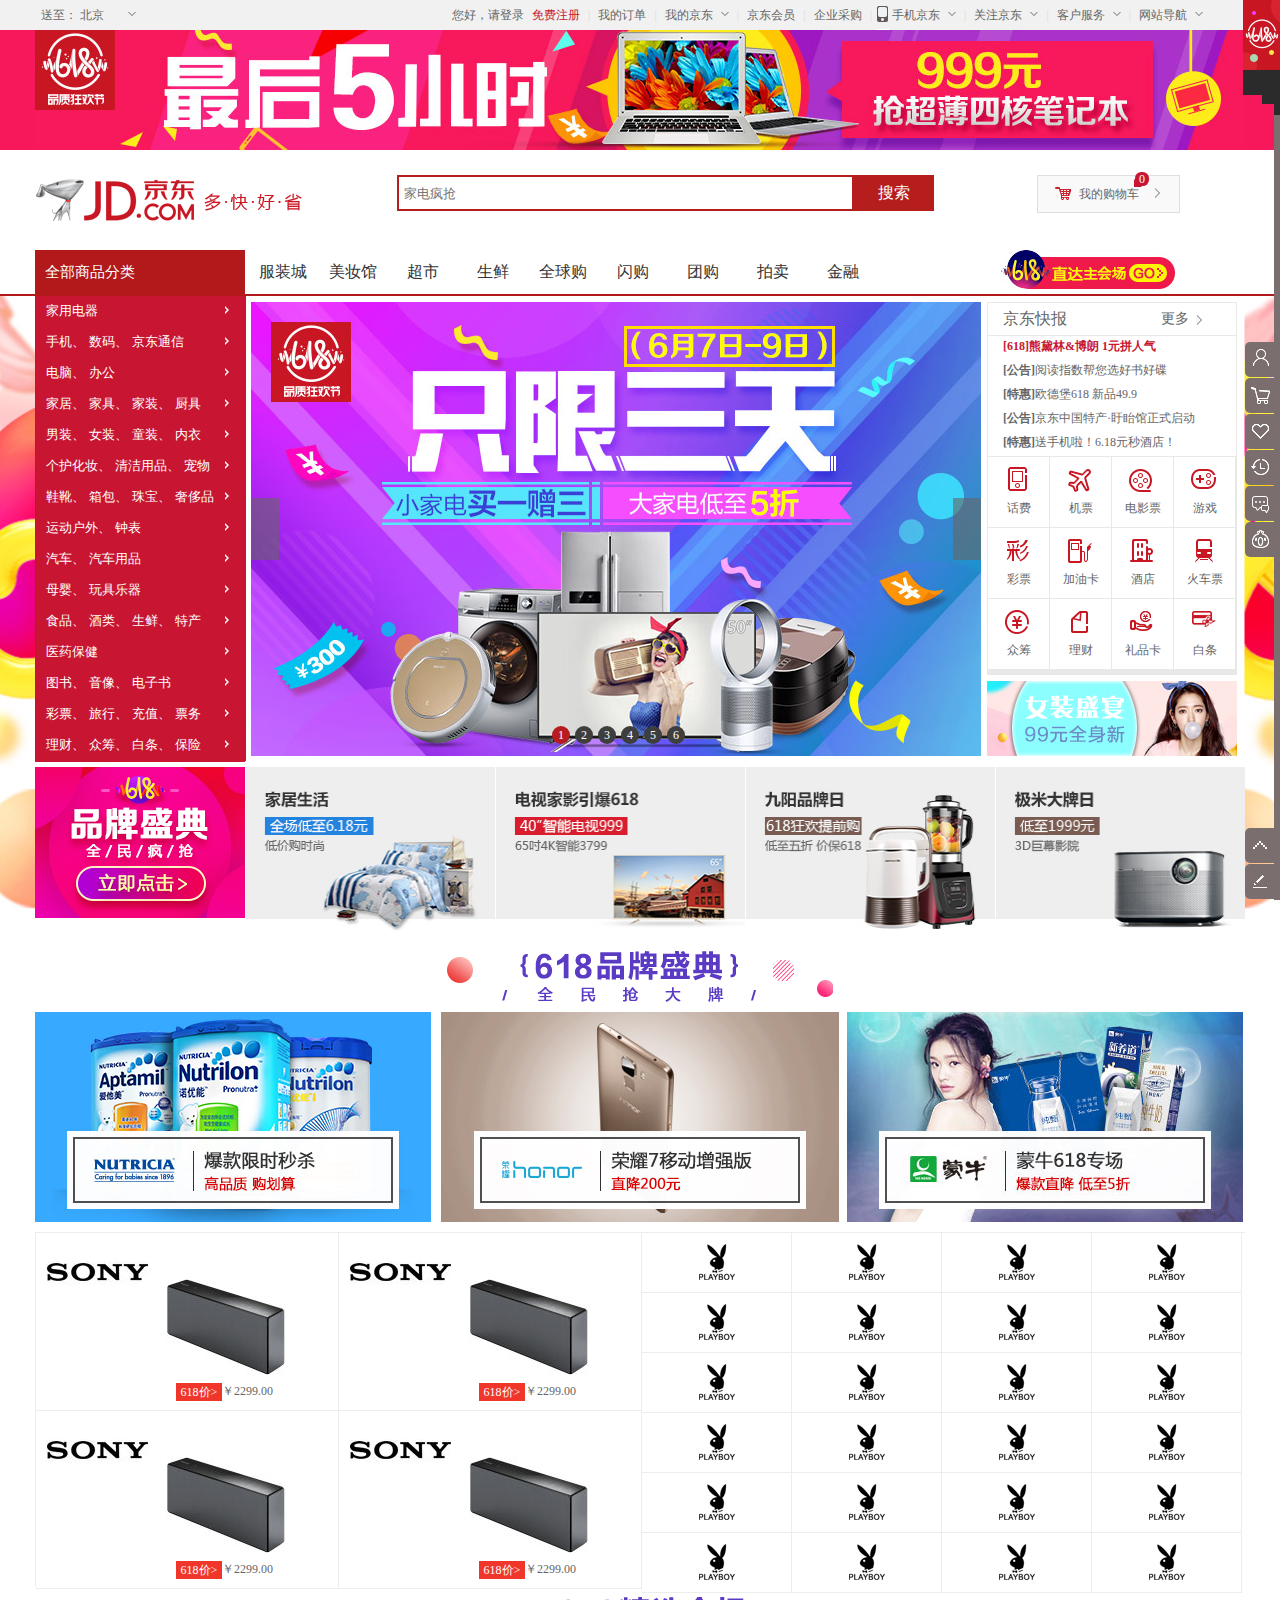
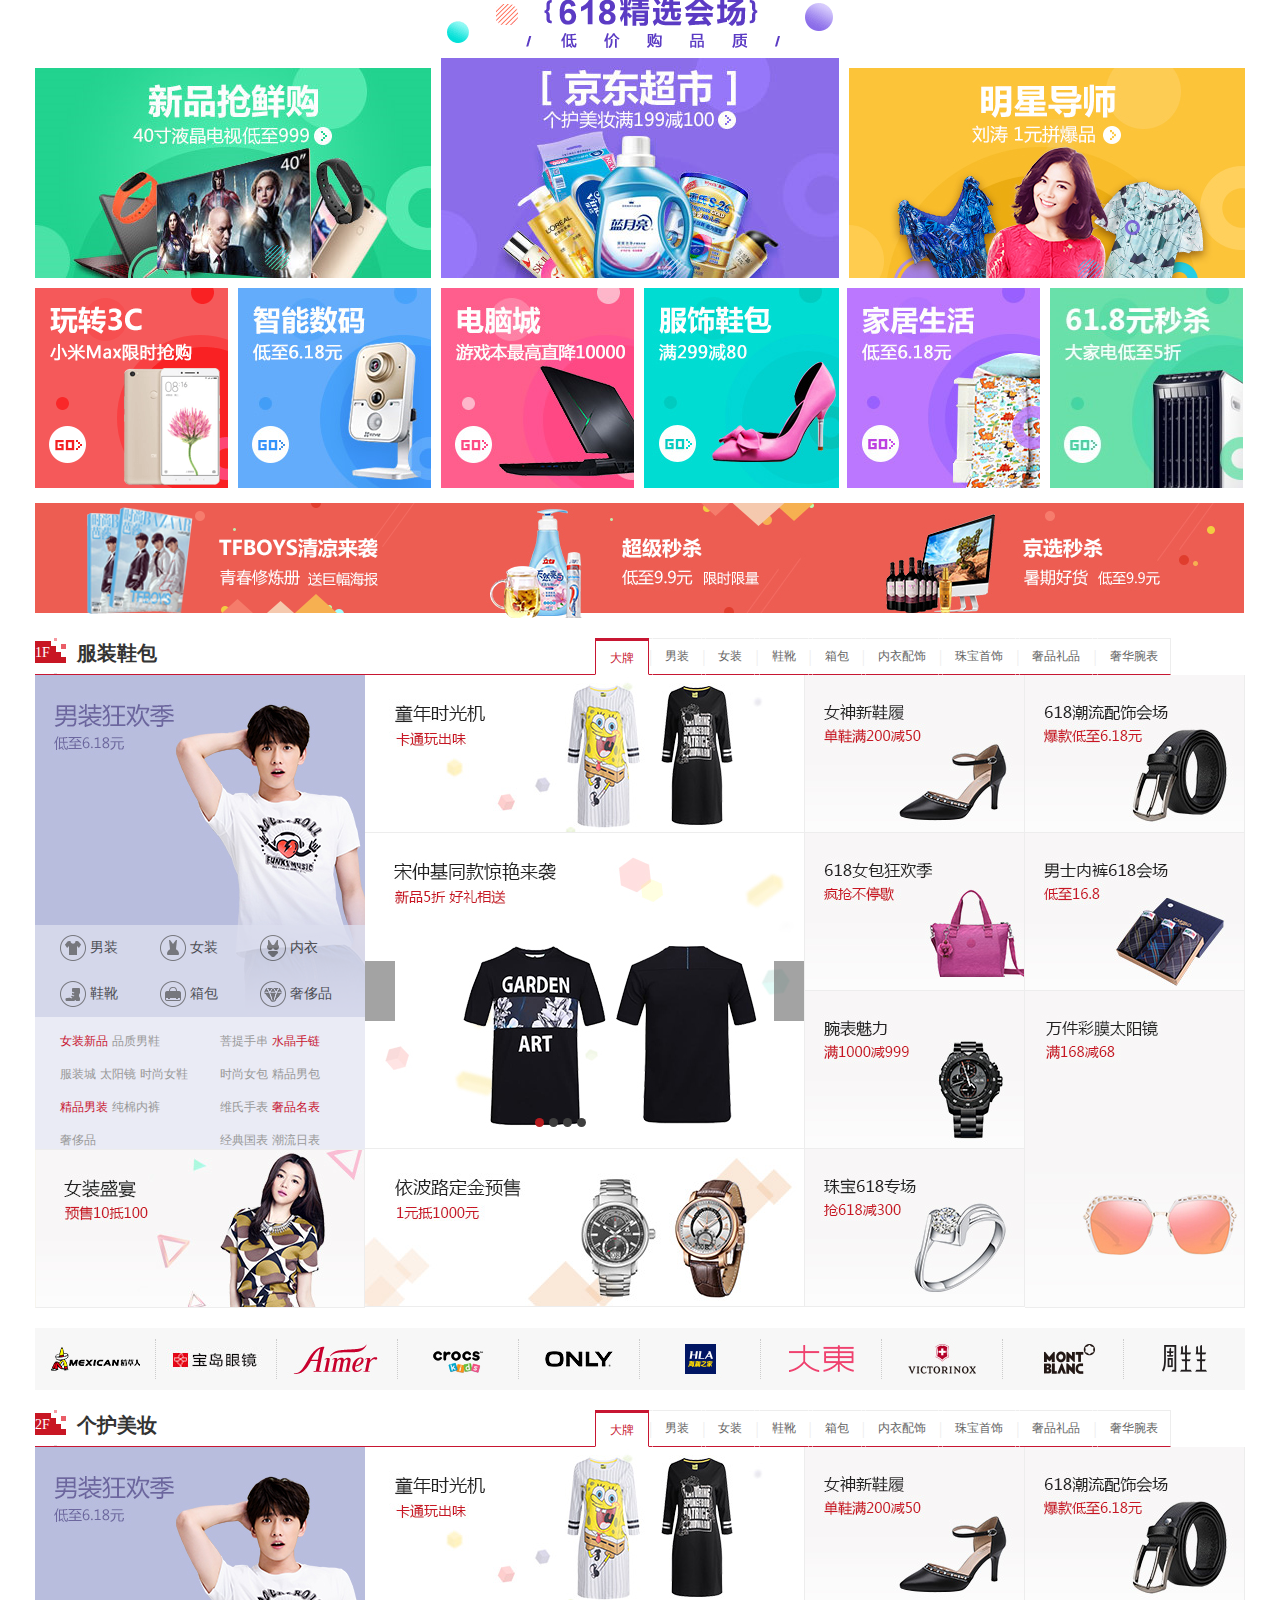
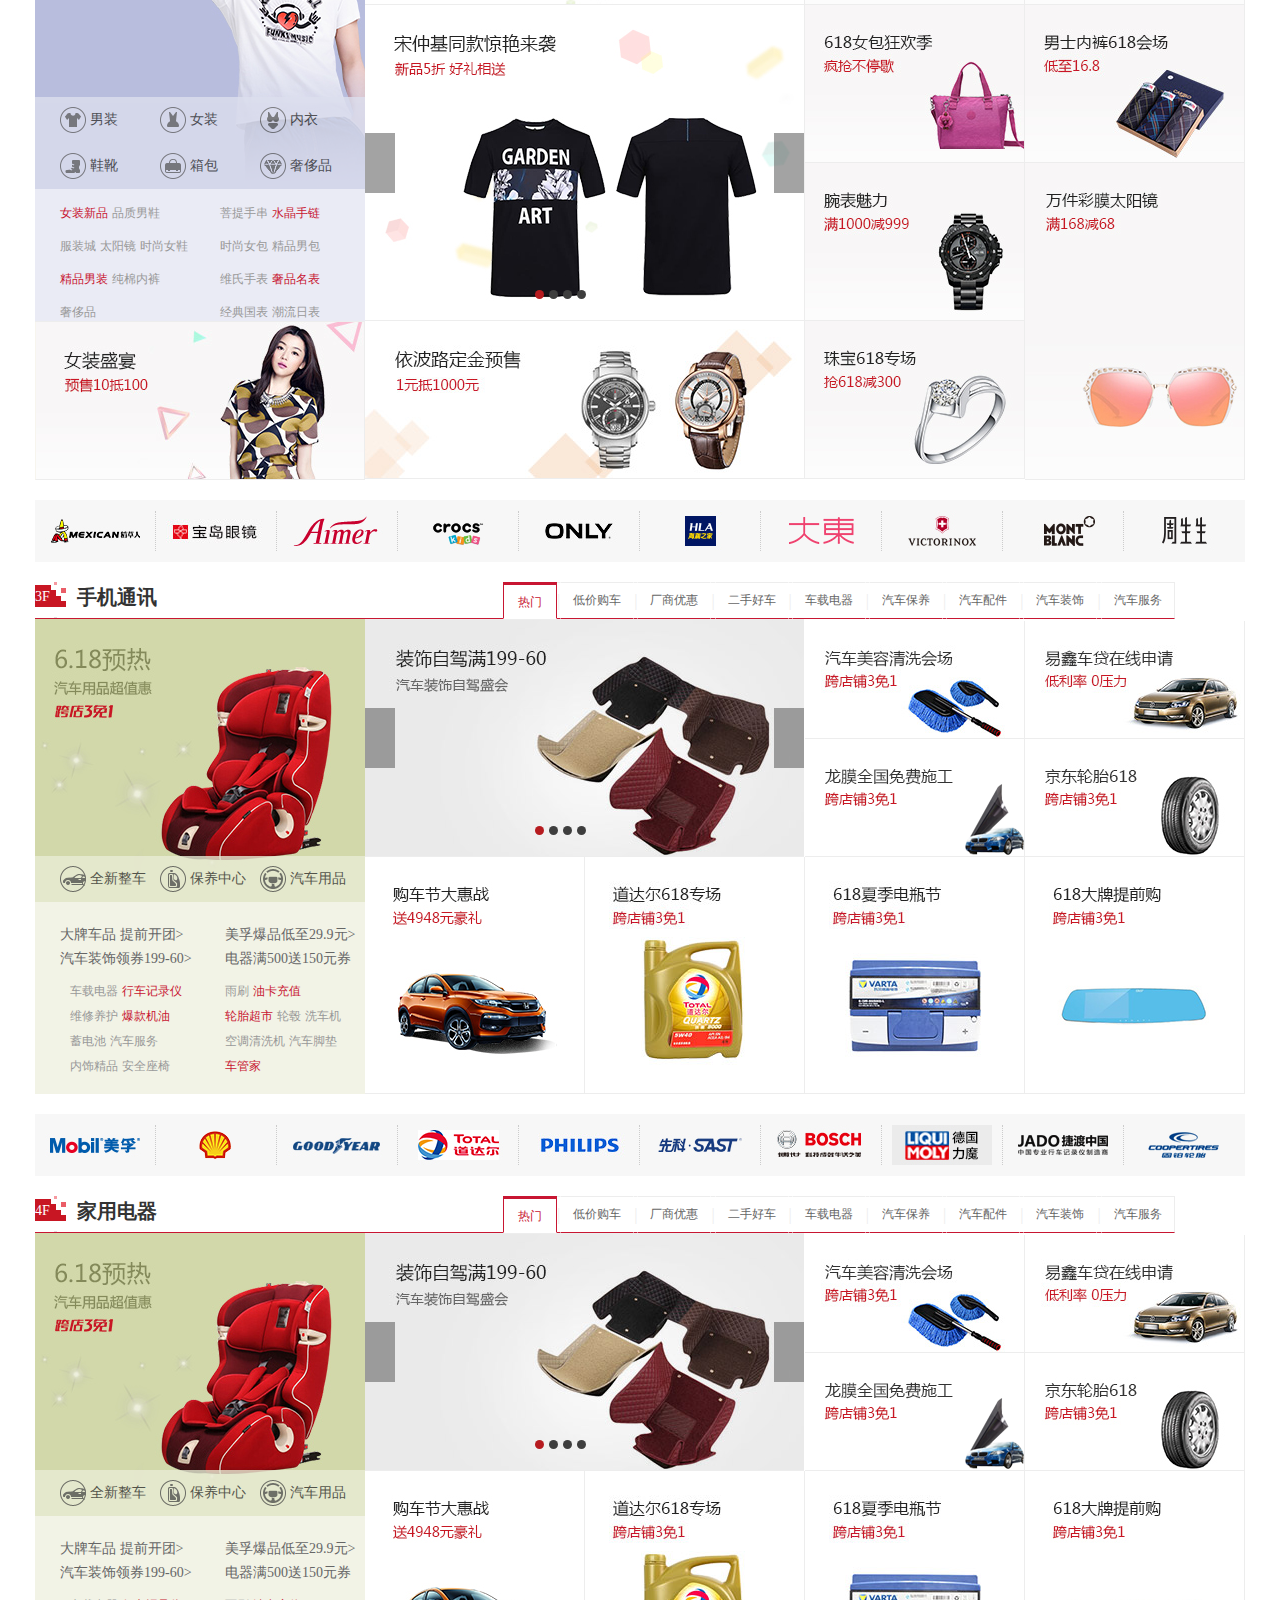
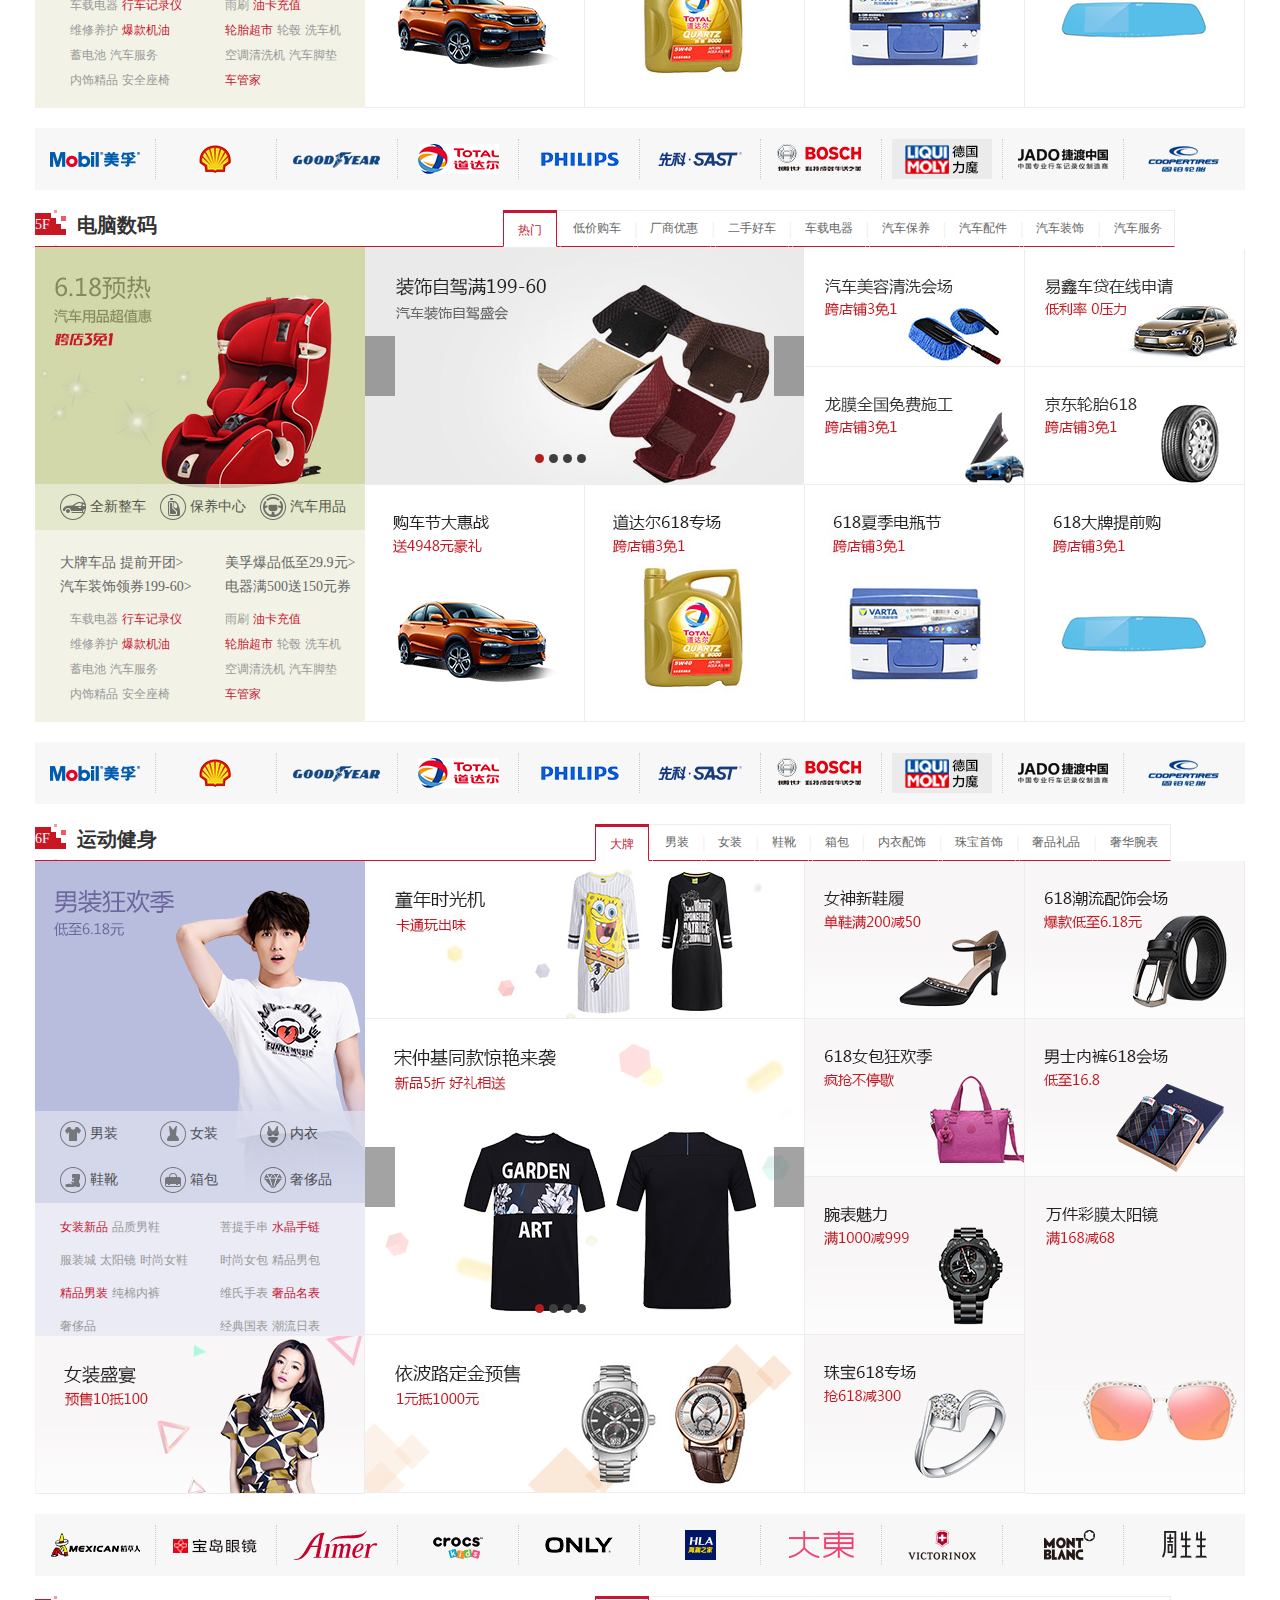
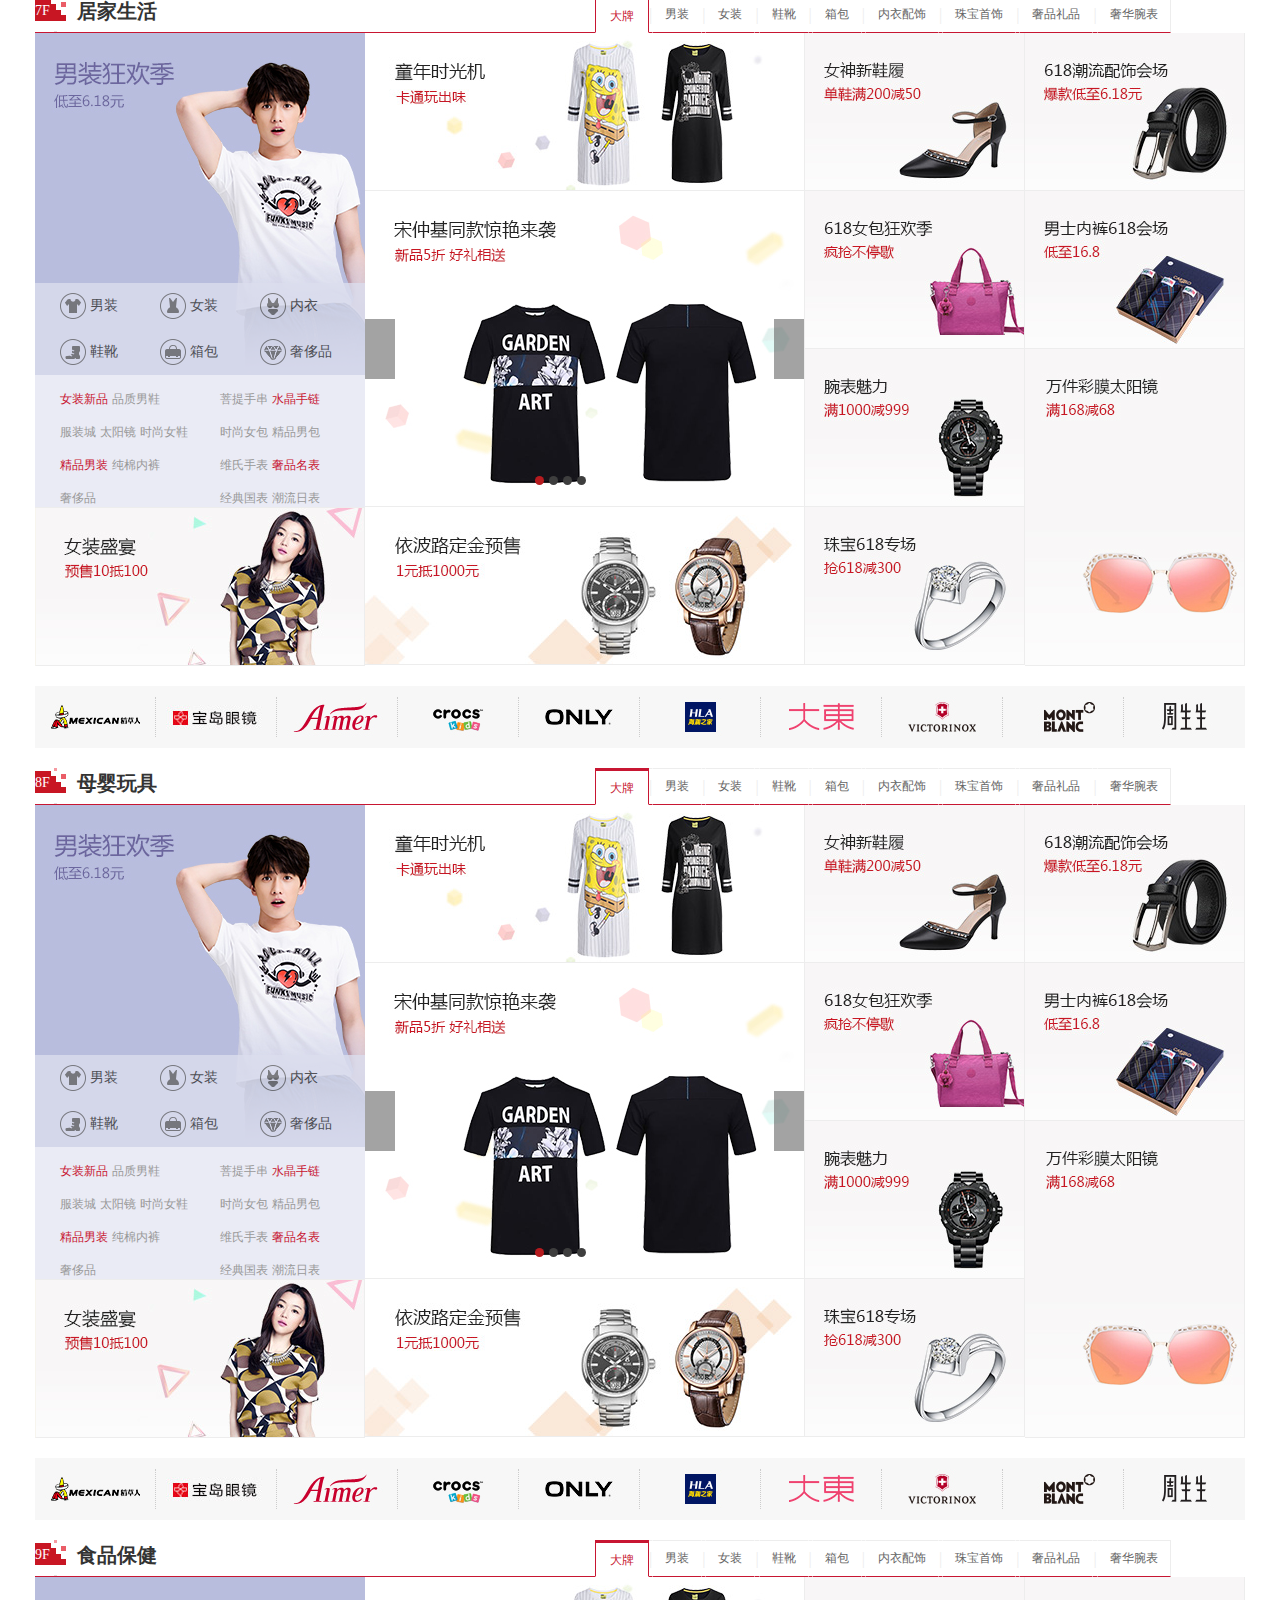
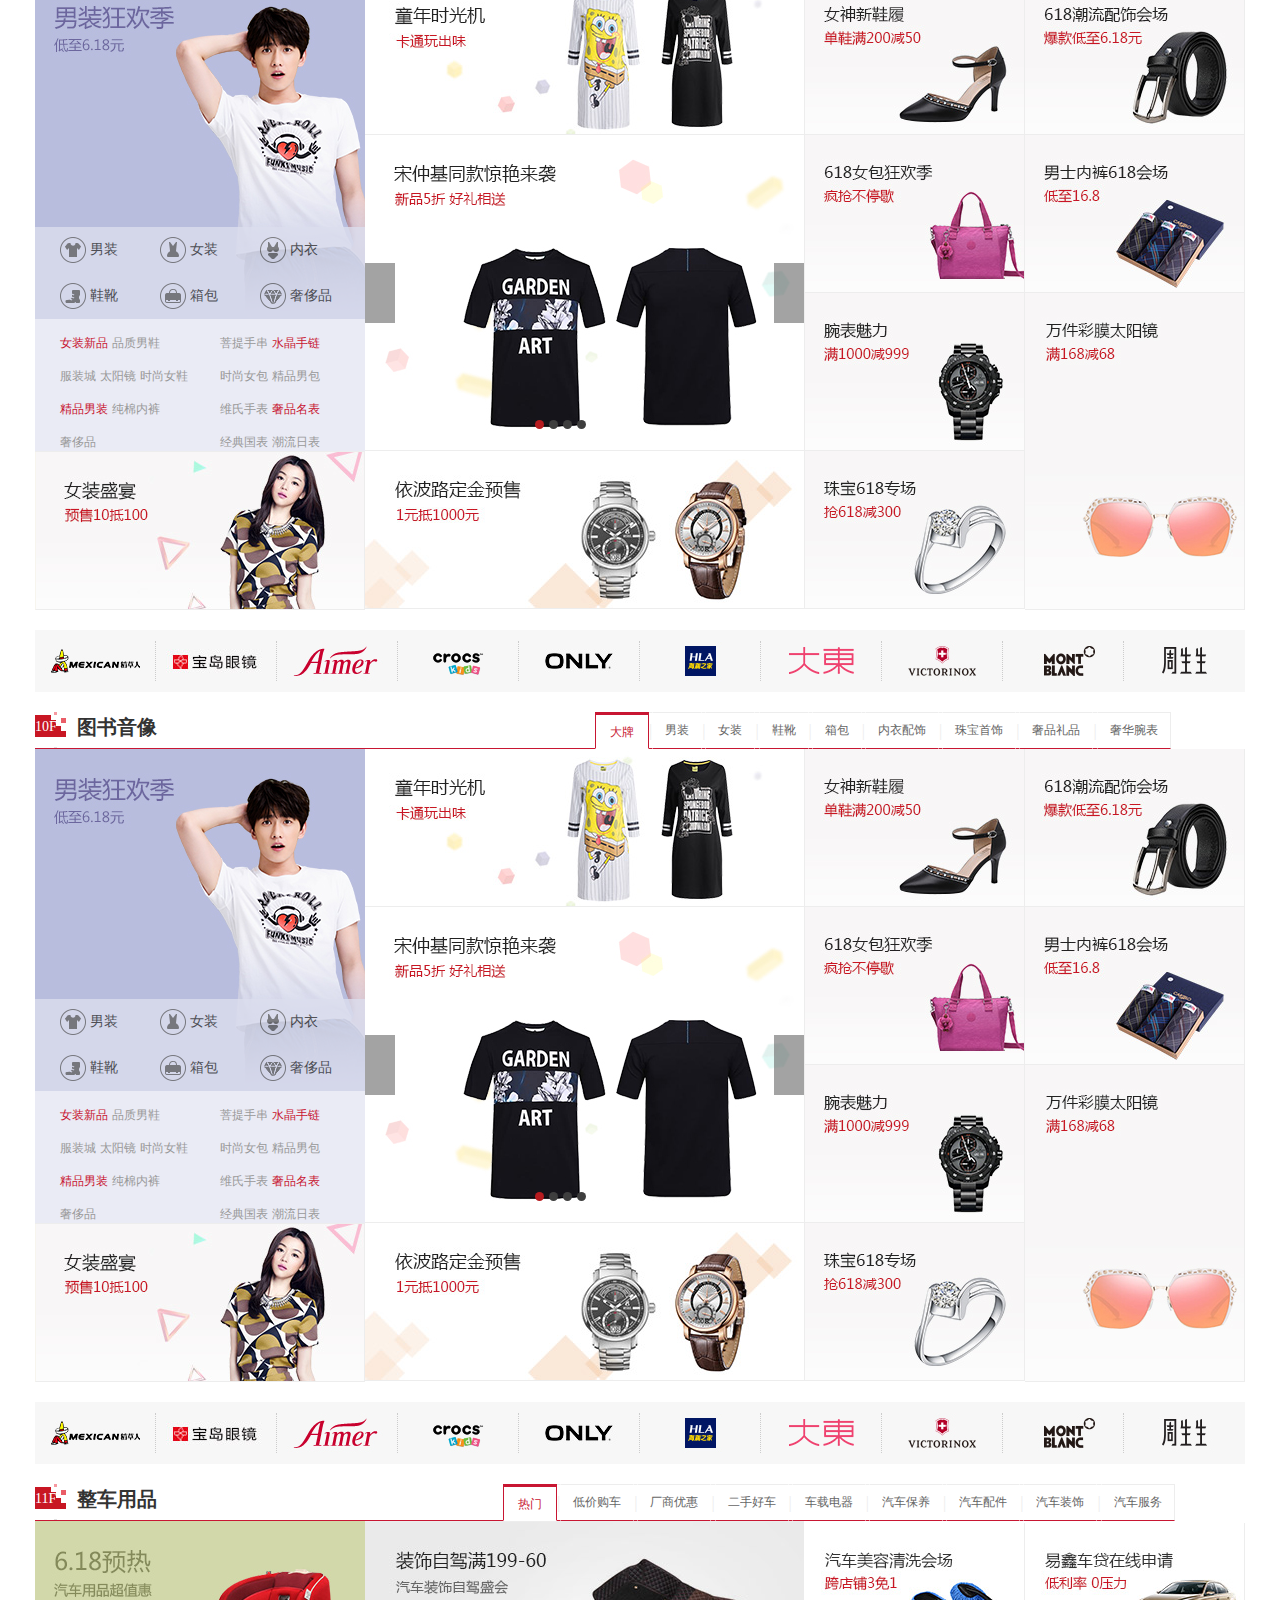
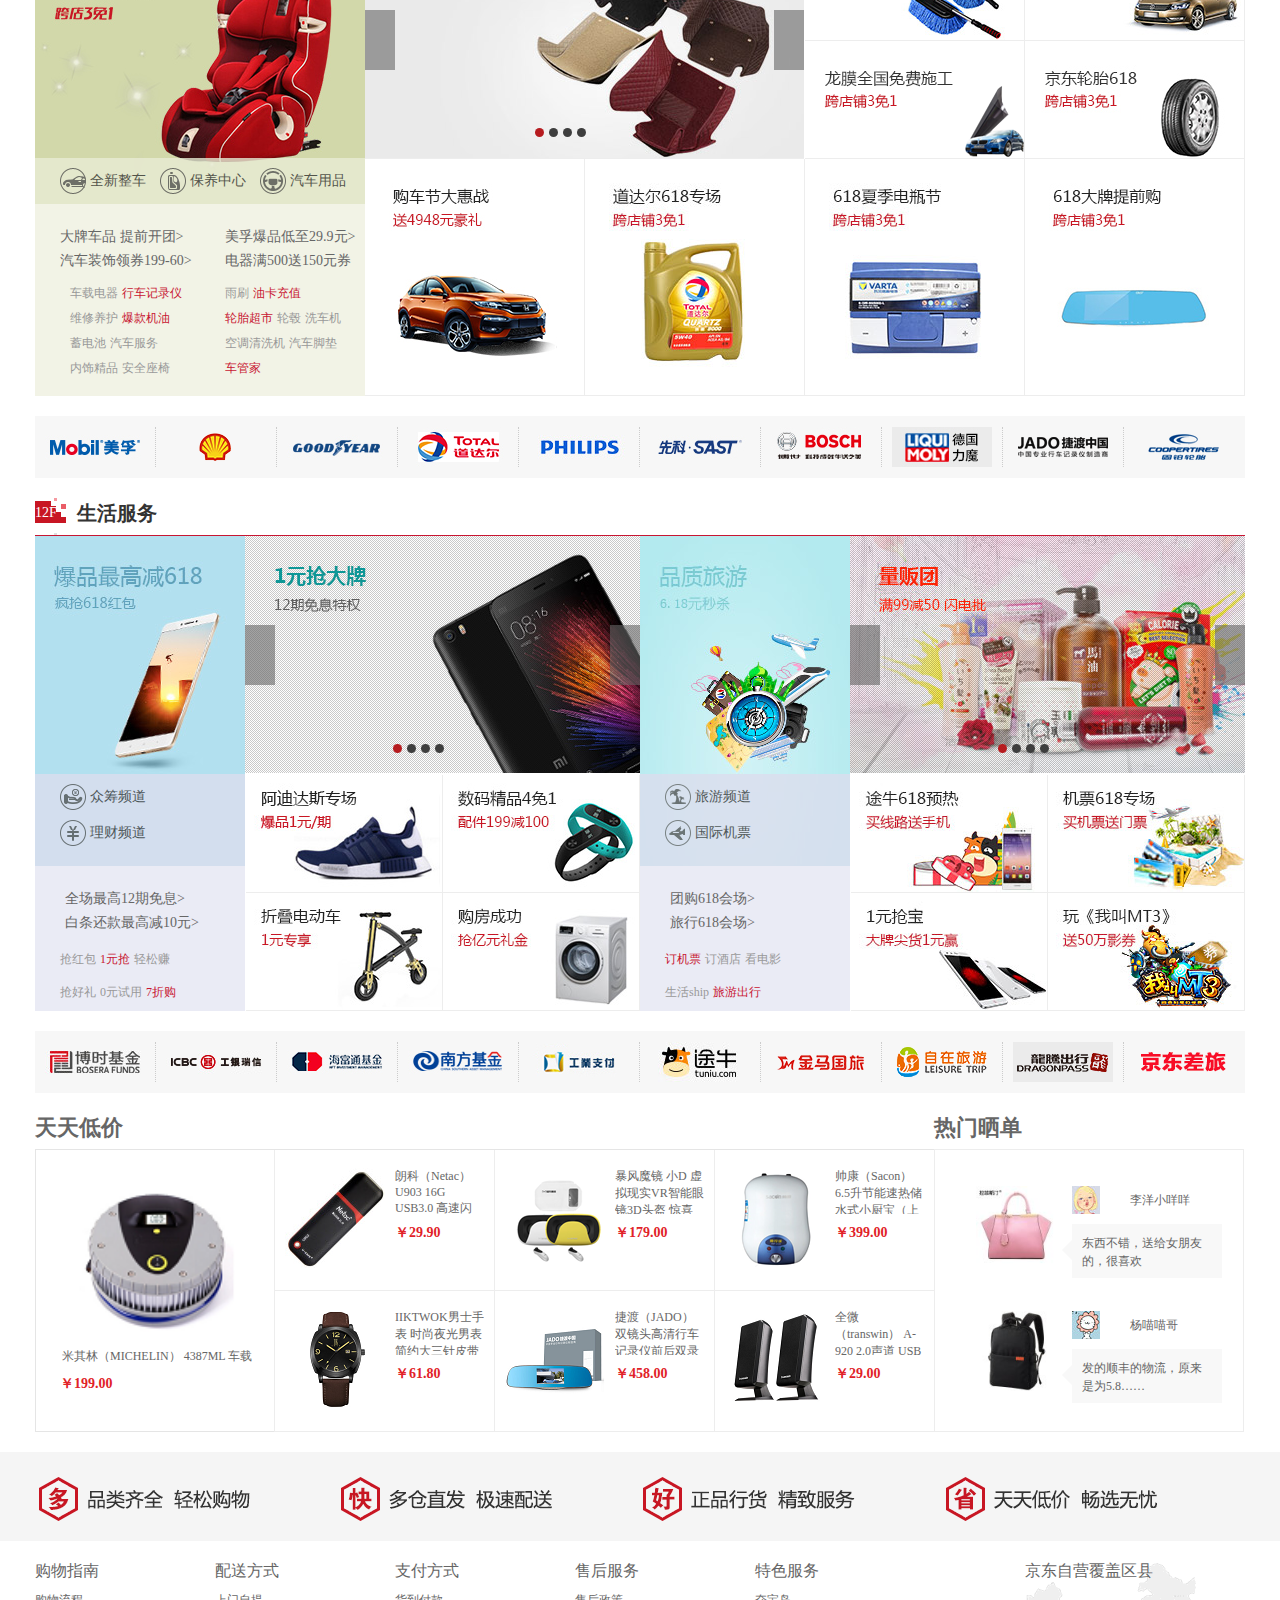
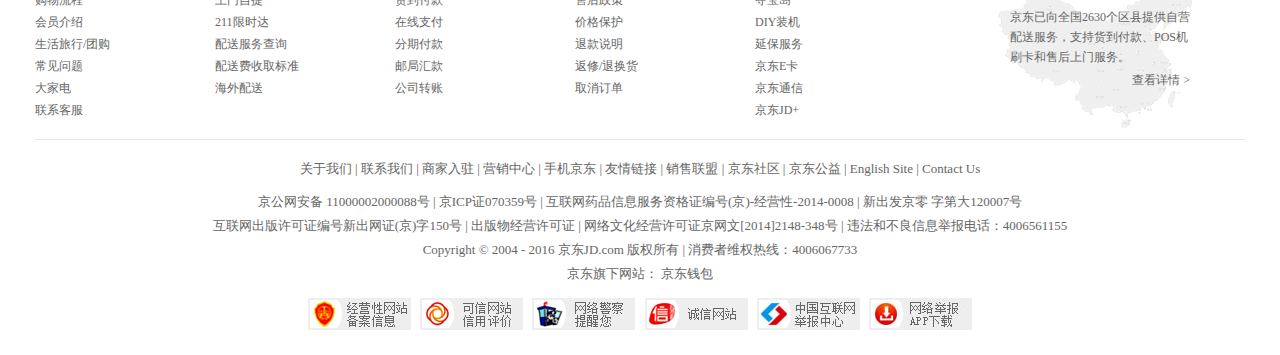
<file: index.html>
<!DOCTYPE HTML PUBLIC "-//W3C//DTD HTML 4.01 Transitional//EN" "http://www.w3.org/TR/html4/loose.dtd">
<html lang="en">
<head>
	<meta http-equiv="Content-Type" content="text/html;charset=UTF-8">
	<title>京东(JD.COM)-综合网购首选-正品低价、品质保障、配送及时、轻松购物！</title>
	<link rel="stylesheet" href="css/index.css">
	<script src="js/function.js"></script>
	<script src="js/animate.js"></script>
	<script src="js/index.js"></script>
	<!--<script src="js/jump.js"></script>-->
</head>
<body>
	<!-- 头部开始 -->
	<div class="header">
		<div class="headerCenter">
			<ul class="hl">
				<li class="address">
					送至：
					<a href="#">北京</a>
					<div class="jiantou_out">
						<div class="jt"></div>
						<div class="jb"></div>
					</div>
				</li>
				<div class="hidden">
					<div class="hin">
						<div><a href="#">北京</a></div>
						<div><a href="#">上海</a></div>
						<div><a href="#">天津</a></div>
						<div><a href="#">重庆</a></div>
						<div><a href="#">河北</a></div>
						<div><a href="#">山西</a></div>
						<div><a href="#">河南</a></div>
						<div><a href="#">辽宁</a></div>
						<div><a href="#">吉林</a></div>
						<div><a href="#">黑龙江</a></div>
						<div><a href="#">内蒙古</a></div>
						<div><a href="#">江苏</a></div>
						<div><a href="#">山东</a></div>
						<div><a href="#">安徽</a></div>
						<div><a href="#">浙江</a></div>
						<div><a href="#">福建</a></div>
						<div><a href="#">湖北</a></div>
						<div><a href="#">湖南</a></div>
						<div><a href="#">广东</a></div>
						<div><a href="#">广西</a></div>
						<div><a href="#">江西</a></div>
						<div><a href="#">四川</a></div>
						<div><a href="#">海南</a></div>
						<div><a href="#">贵州</a></div>
						<div><a href="#">云南</a></div>
						<div><a href="#">西藏</a></div>
						<div><a href="#">陕西</a></div>
						<div><a href="#">甘肃</a></div>
						<div><a href="#">青海</a></div>
						<div><a href="#">宁夏</a></div>
						<div><a href="#">新疆</a></div>
						<div><a href="#">台湾</a></div>
						<div><a href="#">香港</a></div>
						<div><a href="#">澳门</a></div>
						<div><a href="#">钓鱼岛</a></div>
						<div><a href="#">海外</a></div>
					</div>
				</div>
			</ul>
			<ul class="hr">
				<li><a href="#">您好，请登录</a></li>
				<li><a href="#" class="hong">免费注册</a></li>
				<li>|</li>
				<li><a href="#">我的订单</a></li>
				<li>|</li>
				<li class="myjd">
					<a href="#">
						我的京东
						<div class="jiantou_out">
							<div class="jt"></div>
							<div class="jb"></div>
						</div>
					</a>
					<div class="hidden">
						<div class="login">
							<div class="lgp">
								<a href="#">
									<img src="images/no-img_mid_.jpg" alt="">
								</a>
							</div>
							<div class="lgw">
								<h6><a href="#">你好，请登录</a></h6>
								<dd><a href="#">优惠券</a></dd>
								<dd>|</dd>
								<dd><a href="#">消息</a></dd>
							</div>
						</div>
						<div class="message">
							<div><a href="#">待处理订单</a></div>
							<div><a href="#">我的关注</a></div>
							<div><a href="#">资讯回复</a></div>
							<div><a href="#">我的京豆</a></div>
							<div><a href="#">降价商品</a></div>
							<div><a href="#">我的理财</a></div>
							<div><a href="#">返修退换货</a></div>
							<div><a href="#">京东白条</a></div>
						</div>
					</div>
				</li>
				<li>|</li>
				<li><a href="#">京东会员</a></li>
				<li>|</li>
				<li><a href="#">企业采购</a></li>
				<li>|</li>
				<li class="sjjd">
					<a href="#">
						手机京东
						<div class="jiantou_out">
							<div class="jt"></div>
							<div class="jb"></div>
						</div>
					</a>
					<div class="hidden">
						<img src="images/571497daNe857f9ed.png" alt="">
					</div>
				</li>
				<li>|</li>
				<li class="gzjd">
					<a href="#">
						关注京东
						<div class="jiantou_out">
							<div class="jt"></div>
							<div class="jb"></div>
						</div>
					</a>
					<div class="hidden">
						<img src="images/54c84f72Ncc1a02a2.jpg" alt="">
					</div>
				</li>
				<li>|</li>
				<li class="khfw">
					<a href="#">
						客户服务
						<div class="jiantou_out">
							<div class="jt"></div>
							<div class="jb"></div>
						</div>
					</a>
					<div class="hidden">
						<div class="kehu">
							<h6>客户</h6>
							<div><a href="#">帮助中心</a></div>
							<div><a href="#">售后服务</a></div>
							<div><a href="#">在线客服</a></div>
							<div><a href="#">意见建议</a></div>
							<div><a href="#">客服邮箱</a></div>
						</div>
						<div class="shanghu">
							<h6>商户</h6>
							<div>京东商学院</div>
						</div>
					</div>
				</li>
				<li>|</li>
				<li class="wzdh">
					<a href="#">
						网站导航
						<div class="jiantou_out">
							<div class="jt"></div>
							<div class="jb"></div>
						</div>
					</a>
					<div class="hidden">
						<ul class="tszt">
							<h5>特色主题</h5>
							<div><a href="#">品牌街</a></div>
							<div><a href="#">好物100</a></div>
							<div><a href="#">京东预售</a></div>
							<div><a href="#">尖er货</a></div>
							<div><a href="#">京东首发</a></div>
							<div><a href="#">今日团购</a></div>
							<div><a href="#">优惠券</a></div>
							<div><a href="#">闪购</a></div>
							<div><a href="#">京东会员</a></div>
							<div><a href="#">天天低价</a></div>
							<div><a href="#">定期送</a></div>
							<div><a href="#">装机大师</a></div>
							<div><a href="#">新奇特</a></div>
							<div><a href="#">京东试用</a></div>
							<div><a href="#">礼品购</a></div>
							<div><a href="#">智能馆</a></div>
							<div><a href="#">玩bigger</a></div>
							<div><a href="#">大牌免息</a></div>
							<div><a href="#">北京老字号</a></div>
						</ul>
						<ul>
							<h5>行业频道</h5>
							<div><a href="#">服装城</a></div>
							<div><a href="#">家用电器</a></div>
							<div><a href="#">电脑办公</a></div>
							<div><a href="#">手机</a></div>
							<div><a href="#">美妆馆</a></div>
							<div><a href="#">食品</a></div>
							<div><a href="#">数码</a></div>
							<div><a href="#">母婴</a></div>
							<div><a href="#">家装城</a></div>
							<div><a href="#">运动户外</a></div>
							<div><a href="#">整车</a></div>
							<div><a href="#">图书</a></div>
							<div><a href="#">农资频道</a></div>
							<div><a href="#">京东智能</a></div>
						</ul>
						<ul>
							<h5>生活服务</h5>
							<div><a href="#">京东众筹</a></div>
							<div><a href="#">白条</a></div>
							<div><a href="#">京东钱包</a></div>
							<div><a href="#">京东小金库</a></div>
							<div><a href="#">理财</a></div>
							<div><a href="#">话费</a></div>
							<div><a href="#">旅行</a></div>
							<div><a href="#">彩票</a></div>
							<div><a href="#">游戏</a></div>
							<div><a href="#">机票酒店</a></div>
							<div><a href="#">电影票</a></div>
							<div><a href="#">水电煤</a></div>
							<div><a href="#">京东到家</a></div>
							<div><a href="#">京东微联</a></div>
							<div><a href="#">京东众测</a></div>
						</ul>
						<ul>
							<h5>更多精选</h5>
							<div><a href="#">京东社区</a></div>
							<div><a href="#">京东通信</a></div>
							<div><a href="#">在线读书</a></div>
							<div><a href="#">京东E卡</a></div>
							<div><a href="#">智能社区</a></div>
							<div><a href="#">游戏社区</a></div>
							<div><a href="#">京友邦</a></div>
							<div><a href="#">卖家入驻</a></div>
							<div><a href="#">企业采购</a></div>
							<div><a href="#">服务市场</a></div>
							<div><a href="#">乡村招募</a></div>
							<div><a href="#">校园加盟</a></div>
							<div><a href="#">办公生活馆</a></div>
							<div><a href="#">知识产权维权</a></div>
							<div><a href="#">English Site</a></div>
						</ul>
					</div>
				</li>
			</ul>
		</div>
	</div>
	<div class="minibanner">
		<a href="#"><img src="images/57554364N49569590.jpg" alt=""></a>
	</div>
	<!-- 头部结束 -->
	<!-- 主体部分开始 -->
	<div class="content">
		<div class="top">
			<div class="logo">
				<a href="#"><img src="images/logo-201305.png" alt=""></a>
			</div>
			<div class="search">
				<input type="text" class="text" placeholder="家电疯抢">
				<input type="button" class="btn" value="搜索">
			</div>
			<div class="shopcart">
				<a href="#">我的购物车</a>
				<div class="dyh">
					<div class="left"></div>
					<div class="right"></div>
				</div>
				<div class="sl">0</div>
				<div class="cahidden">
					<img src="images/settleup-nogoods.png" alt="">
					购物车中还没有商品，赶紧选购吧！
				</div>
			</div>
		</div>
		<div class="mainbav">
			<div class="bavCenter">
				<div class="alllist">
					<a href="#">全部商品分类</a>
				</div>
				<div class="lists">
					<div>
						<a href="#">服装城</a>
					</div>
					<div>
						<a href="#">美妆馆</a>
					</div>
					<div>
						<a href="#">超市</a>
					</div>
					<div>
						<a href="#">生鲜</a>
					</div>
					<div>
						<a href="#">全球购</a>
					</div>
					<div>
						<a href="#">闪购</a>
					</div>
					<div>
						<a href="#">团购</a>
					</div>
					<div>
						<a href="#">拍卖</a>
					</div>
					<div>
						<a href="#">金融</a>
					</div>
				</div>
				<div class="sixone">
					<a href="#"><img src="images/57563a74N865c1a40.jpg" alt=""></a>
				</div>
			</div>
		</div>
		<div class="bannerbg">
			<div class="banner">
				<div class="banleft">
					<li>
						<a href="#">家用电器</a>
						<div class="bandyh">
							<div class="left"></div>
							<div class="right"></div>
						</div>
						<div class="hidden"><img src="images/2016-06-18_012044.jpg" alt=""></div>
						<!-- <div class="hidden">
							<div class="ejdh"></div>
							<div class="pinpai"></div>
						</div> -->
					</li>
					<li>
						<a href="#">手机、</a>
						<a href="#">数码、</a>
						<a href="#">京东通信</a>
						<div class="bandyh">
							<div class="left"></div>
							<div class="right"></div>
						</div>
						<div class="hidden"><img src="images/2016-06-18_004603.jpg" alt=""></div>
					</li>
					<li>
						<a href="#">电脑、</a>
						<a href="#">办公</a>
						<div class="bandyh">
							<div class="left"></div>
							<div class="right"></div>
						</div>
						<div class="hidden"><img src="images/2016-06-18_012044.jpg" alt=""></div>
					</li>
					<li>
						<a href="#">家居、</a>
						<a href="#">家具、</a>
						<a href="#">家装、</a>
						<a href="#">厨具</a>
						<div class="bandyh">
							<div class="left"></div>
							<div class="right"></div>
						</div>
						<div class="hidden"><img src="images/2016-06-18_004603.jpg" alt=""></div>
					</li>
					<li>
						<a href="#">男装、</a>
						<a href="#">女装、</a>
						<a href="#">童装、</a>
						<a href="#">内衣</a>
						<div class="bandyh">
							<div class="left"></div>
							<div class="right"></div>
						</div>
						<div class="hidden"><img src="images/2016-06-18_012044.jpg" alt=""></div>
					</li>
					<li>
						<a href="#">个护化妆、</a>
						<a href="#">清洁用品、</a>
						<a href="#">宠物</a>
						<div class="bandyh">
							<div class="left"></div>
							<div class="right"></div>
						</div>
						<div class="hidden"><img src="images/2016-06-18_004603.jpg" alt=""></div>
					</li>
					<li>
						<a href="#">鞋靴、</a>
						<a href="#">箱包、</a>
						<a href="#">珠宝、</a>
						<a href="#">奢侈品</a>
						<div class="bandyh">
							<div class="left"></div>
							<div class="right"></div>
						</div>
						<div class="hidden"><img src="images/2016-06-18_012044.jpg" alt=""></div>
					</li>
					<li>
						<a href="#">运动户外、</a>
						<a href="#">钟表</a>
						<div class="bandyh">
							<div class="left"></div>
							<div class="right"></div>
						</div>
						<div class="hidden"><img src="images/2016-06-18_004603.jpg" alt=""></div>
					</li>
					<li>
						<a href="#">汽车、</a>
						<a href="#">汽车用品</a>
						<div class="bandyh">
							<div class="left"></div>
							<div class="right"></div>
						</div>
						<div class="hidden"><img src="images/2016-06-18_012044.jpg" alt=""></div>
					</li>
					<li>
						<a href="#">母婴、</a>
						<a href="#">玩具乐器</a>
						<div class="bandyh">
							<div class="left"></div>
							<div class="right"></div>
						</div>
						<div class="hidden"><img src="images/2016-06-18_004603.jpg" alt=""></div>
					</li>
					<li>
						<a href="#">食品、</a>
						<a href="#">酒类、</a>
						<a href="#">生鲜、</a>
						<a href="#">特产</a>
						<div class="bandyh">
							<div class="left"></div>
							<div class="right"></div>
						</div>
						<div class="hidden"><img src="images/2016-06-18_012044.jpg" alt=""></div>
					</li>
					<li>
						<a href="#">医药保健</a>
						<div class="bandyh">
							<div class="left"></div>
							<div class="right"></div>
						</div>
						<div class="hidden"><img src="images/2016-06-18_004603.jpg" alt=""></div>
					</li>
					<li>
						<a href="#">图书、</a>
						<a href="#">音像、</a>
						<a href="#">电子书</a>
						<div class="bandyh">
							<div class="left"></div>
							<div class="right"></div>
						</div>
						<div class="hidden"><img src="images/2016-06-18_012044.jpg" alt=""></div>
					</li>
					<li>
						<a href="#">彩票、</a>
						<a href="#">旅行、</a>
						<a href="#">充值、</a>
						<a href="#">票务</a>
						<div class="bandyh">
							<div class="left"></div>
							<div class="right"></div>
						</div>
						<div class="hidden"><img src="images/2016-06-18_004603.jpg" alt=""></div>
					</li>
					<li>
						<a href="#">理财、</a>
						<a href="#">众筹、</a>
						<a href="#">白条、</a>
						<a href="#">保险</a>
						<div class="bandyh">
							<div class="left"></div>
							<div class="right"></div>
						</div>
						<div class="hidden"><img src="images/2016-06-18_012044.jpg" alt=""></div>
					</li>
				</div>
				<div class="banmiddle">
					<div class="banphoto">
						<a href="#"><img src="images/5756ad32N7c207a69.jpg" alt=""></a>
						<a href="#"><img src="images/575140a5Nd8668dfd.jpg" alt=""></a>
						<a href="#"><img src="images/574bb65aN3af76147.jpg" alt=""></a>
						<a href="#"><img src="images/575540ebNb6c1dcaf.jpg" alt=""></a>
						<a href="#"><img src="images/575519f7N1e6ee0f1.jpg" alt=""></a>
						<a href="#"><img src="images/57552066Ndfcaa29e.jpg" alt=""></a>
					</div>
					<div class="diandian">
						<li>1</li>
						<li>2</li>
						<li>3</li>
						<li>4</li>
						<li>5</li>
						<li>6</li>
					</div>
					<div class="next">
						<li class="left"></li>
						<li class="right"></li>
					</div>
				</div>
				<div class="banright">
					<div class="bantop">
						<div class="kbtitle">
							<h6>京东快报</h6>
							<a href="#">
								更多
								<div class="dyh">
									<div class="left"></div>
									<div class="right"></div>
								</div>
							</a>
						</div>
						<div class="kbcont">
							<li><a href="#" class="choose"><b>[618]</b>熊黛林&amp;博朗 1元拼人气</a></li>
							<li><a href="#"><b>[公告]</b>阅读指数帮您选好书好碟</a></li>
							<li><a href="#"><b>[特惠]</b>欧德堡618 新品49.9</a></li>
							<li><a href="#"><b>[公告]</b>京东中国特产·盱眙馆正式启动</a></li>
							<li><a href="#"><b>[特惠]</b>送手机啦！6.18元秒酒店！</a></li>
						</div>
						<div class="service">
							<li>
								<a href="#">
									<div class="bg1"></div>
									<p>话费</p>
								</a>
							</li>
							<li>
								<a href="#">
									<div class="bg2"></div>
									<p>机票</p>
								</a>
							</li>
							<li>
								<a href="#">
									<div class="bg3"></div>
									<p>电影票</p>
								</a>
							</li>
							<li>
								<a href="#">
									<div class="bg4"></div>
									<p>游戏</p>
								</a>
							</li>
							<li>
								<a href="#">
									<div class="bg5"></div>
									<p>彩票</p>
								</a>
							</li>
							<li>
								<a href="#">
									<div class="bg6"></div>
									<p>加油卡</p>
								</a>
							</li>
							<li>
								<a href="#">
									<div class="bg7"></div>
									<p>酒店</p>
								</a>
							</li>
							<li>
								<a href="#">
									<div class="bg8"></div>
									<p>火车票</p>
								</a>
							</li>
							<li>
								<a href="#">
									<div class="bg9"></div>
									<p>众筹</p>
								</a>
							</li>
							<li>
								<a href="#">
									<div class="bg10"></div>
									<p>理财</p>
								</a>
							</li>
							<li>
								<a href="#">
									<div class="bg11"></div>
									<p>礼品卡</p>
								</a>
							</li>
							<li>
								<a href="#">
									<div class="bg12"></div>
									<p>白条</p>
								</a>
							</li>
						</div>
					</div>
					<div class="minigg">
						<a href="#"><img src="images/57562ed0Nf634a8b4.jpg" alt=""></a>
					</div>
				</div>
			</div>
			<div class="active1">
				<div class="rukou">
					<a href="#"><img src="images/57483325N9dd0f81d.jpg" alt=""></a>
				</div>
				<div class="tuijian">
					<ul>
						<li><a href="#"><img src="images/574eaa7bN3469642e.jpg" alt=""></a></li>
						<li><a href="#"><img src="images/57514ca0N4d49b3c2.jpg" alt=""></a></li>
						<li><a href="#"><img src="images/574d3666Nbdefa8bc.jpg" alt=""></a></li>
						<li><a href="#"><img src="images/574fdca8N3c8ea8f2.jpg" alt=""></a></li>
						<li><a href="#"><img src="images/574bf86fNc11fc0fb.jpg" alt=""></a></li>
						<li><a href="#"><img src="images/5754e4d1N0a762df6.jpg" alt=""></a></li>
						<li><a href="#"><img src="images/5755306aN93075be6.jpg" alt=""></a></li>
						<li><a href="#"><img src="images/575696aaN1a00a10c.jpg" alt=""></a></li>
						<li><a href="#"><img src="images/57514cccNfee0cd78.jpg" alt=""></a></li>
						<li><a href="#"><img src="images/57512ae7N6657f861.jpg" alt=""></a></li>
						<li><a href="#"><img src="images/575142e7Nf5a755cf.jpg" alt=""></a></li>
						<li><a href="#"><img src="images/5754ec5aN53784362.jpg" alt=""></a></li>
						<li><a href="#"><img src="images/5750db13N275db344.jpg" alt=""></a></li>
						<li><a href="#"><img src="images/57500218Ne8288809.jpg" alt=""></a></li>
						<li><a href="#"><img src="images/575128c9N9204a912.jpg" alt=""></a></li>
						<li><a href="#"><img src="images/57545fdeN2de2c01a.jpg" alt=""></a></li>
					</ul>
				</div>
			</div>
		</div>
		<div class="ppsd">
			<div class="sdtitle">
				<a href="#"></a>
			</div>
			<div class="dptj">
				<li><a href="#"><img src="images/57569f7eN87355a4e.jpg" alt=""></a></li>
				<li><a href="#"><img src="images/5757d304N7c062f6b.jpg" alt=""></a></li>
				<li><a href="#"><img src="images/5756a016N6c83cd9c.jpg" alt=""></a></li>
			</div>
			<div class="brands">
				<div class="bral">
					<li>
						<a href="#">						
							<div class="pplg"><img src="images/574e92c9N45e9b4e9.jpg" alt=""></div>
							<div class="pptp">
								<img src="images/55d1b07aNf1729fe9.jpg" alt="">
								<div class="ppwz">618价&gt;</div>
								<p>￥2299.00</p>
							</div>
						</a>
					</li>
					<li>
						<a href="#">						
							<div class="pplg"><img src="images/574e92c9N45e9b4e9.jpg" alt=""></div>
							<div class="pptp">
								<img src="images/55d1b07aNf1729fe9.jpg" alt="">
								<div class="ppwz">618价&gt;</div>
								<p>￥2299.00</p>
							</div>
						</a>
					</li>
					<li>
						<a href="#">						
							<div class="pplg"><img src="images/574e92c9N45e9b4e9.jpg" alt=""></div>
							<div class="pptp">
								<img src="images/55d1b07aNf1729fe9.jpg" alt="">
								<div class="ppwz">618价&gt;</div>
								<p>￥2299.00</p>
							</div>
						</a>
					</li>
					<li>
						<a href="#">						
							<div class="pplg"><img src="images/574e92c9N45e9b4e9.jpg" alt=""></div>
							<div class="pptp">
								<img src="images/55d1b07aNf1729fe9.jpg" alt="">
								<div class="ppwz">618价&gt;</div>
								<p>￥2299.00</p>
							</div>
						</a>
					</li>
				</div>
				<div class="brar">
					<li><a href="#"><img src="images/index1.png" alt=""></a></li>
					<li><a href="#"><img src="images/index1.png" alt=""></a></li>
					<li><a href="#"><img src="images/index1.png" alt=""></a></li>
					<li><a href="#"><img src="images/index1.png" alt=""></a></li>
					<li><a href="#"><img src="images/index1.png" alt=""></a></li>
					<li><a href="#"><img src="images/index1.png" alt=""></a></li>
					<li><a href="#"><img src="images/index1.png" alt=""></a></li>
					<li><a href="#"><img src="images/index1.png" alt=""></a></li>
					<li><a href="#"><img src="images/index1.png" alt=""></a></li>
					<li><a href="#"><img src="images/index1.png" alt=""></a></li>
					<li><a href="#"><img src="images/index1.png" alt=""></a></li>
					<li><a href="#"><img src="images/index1.png" alt=""></a></li>
					<li><a href="#"><img src="images/index1.png" alt=""></a></li>
					<li><a href="#"><img src="images/index1.png" alt=""></a></li>
					<li><a href="#"><img src="images/index1.png" alt=""></a></li>
					<li><a href="#"><img src="images/index1.png" alt=""></a></li>
					<li><a href="#"><img src="images/index1.png" alt=""></a></li>
					<li><a href="#"><img src="images/index1.png" alt=""></a></li>
					<li><a href="#"><img src="images/index1.png" alt=""></a></li>
					<li><a href="#"><img src="images/index1.png" alt=""></a></li>
					<li><a href="#"><img src="images/index1.png" alt=""></a></li>
					<li><a href="#"><img src="images/index1.png" alt=""></a></li>
					<li><a href="#"><img src="images/index1.png" alt=""></a></li>
					<li><a href="#"><img src="images/index1.png" alt=""></a></li>
					<!-- <li></li>
					<li></li>
					<li></li>
					<li></li>
					<li></li>
					<li></li>
					<li></li>
					<li></li>
					<li></li>
					<li></li>
					<li></li>
					<li></li>
					<li></li>
					<li></li>
					<li></li>
					<li></li>
					<li></li>
					<li></li>
					<li></li>
					<li></li>
					<li></li>
					<li></li>
					<li></li> -->
				</div>
			</div>
		</div>
		<div class="jxhc">
			<div class="hctitle">
				<a href="#"></a>
			</div>
			<div class="tjhc1">
				<li class="xiaoban"><a href="#"><img src="images/5757ecf2N187ed414.jpg" alt=""></a></li>
				<li class="daban"><a href="#"><img src="images/57581320Nff6a0475.jpg" alt=""></a></li>
				<li class="xiaoban"><a href="#"><img src="images/5757ec53N4a8a8860.jpg" alt=""></a></li>
			</div>
			<div class="tjhc2">
				<li><a href="#"><img src="images/5757f985N381b4125.png" alt=""></a></li>
				<li><a href="#"><img src="images/575b84deN450a5edb.jpg" alt=""></a></li>
				<li><a href="#"><img src="images/5758094cNa2991e0b.jpg" alt=""></a></li>
				<li><a href="#"><img src="images/5757e46cN55ee1585.jpg" alt=""></a></li>
				<li><a href="#"><img src="images/5757e4f5Nffb1a98f.jpg" alt=""></a></li>
				<li><a href="#"><img src="images/5757e566N9a36d7f2.jpg" alt=""></a></li>
			</div>
			<div class="tjhc3">
				<li><a href="#"><img src="images/57562394N789b1c89.png" alt=""></a></li>
				<li><a href="#"><img src="images/5757b676Naec50522.jpg" alt=""></a></li>
				<li><a href="#"><img src="images/5757b6b0N4f546a66.jpg" alt=""></a></li>
			</div>
		</div>
		<div class="fushi floor">
			<div class="title">
				<div class="tleft">
					<li class="fbg">1F</li>
					<li class="mingzi">服装鞋包</li>
				</div>
				<div class="tright">
					<li class="flfirst tit">
						大牌
						<div class="hidden hidden1">
							<div class="fl1">
								<dd><a href="#"><img src="images/575b8f00N9603d27a.jpg" alt=""></a></dd>
								<dd class="lunbo">
									<div class="lbpho">
										<li><a href="#"><img src="images/575b9003N242d6ec8.jpg" alt=""></a></li>
										<li><a href="#"><img src="images/575b9018Nd0b66cd5.jpg" alt=""></a></li>
										<li><a href="#"><img src="images/575b9027N5ba80f53.jpg" alt=""></a></li>
										<li><a href="#"><img src="images/575b9036Ne0a15355.jpg" alt=""></a></li>
									</div>
									<div class="lbdian">
										<li></li>
										<li></li>
										<li></li>
										<li></li>
									</div>
									<div class="lbmore">
										<li class="lbl"></li>
										<li class="lbr"></li>
									</div>
								</dd>
								<dd><a href="#"><img src="images/575b910cN912835f3.jpg" alt=""></a></dd>
							</div>
							<div class="fl2">
								<dd><a href="#"><img src="images/575b9095N5750a591.jpg" alt=""></a></dd>
								<dd><a href="#"><img src="images/575b909fNec42ebaf.jpg" alt=""></a></dd>
								<dd><a href="#"><img src="images/575b90adN7897eb7a.jpg" alt=""></a></dd>
								<dd><a href="#"><img src="images/575b90beNb7a13ecb.jpg" alt=""></a></dd>
							</div>
							<div class="fl3">
								<dd><a href="#"><img src="images/575b90cfN09a87b67.jpg" alt=""></a></dd>
								<dd><a href="#"><img src="images/575b90d9Na23009b0.jpg" alt=""></a></dd>
								<dd class="datu"><a href="#"><img src="images/575b9146N4c424330.jpg" alt=""></a></dd>
							</div>
						</div>
					</li>
					<p>|</p>
					<li class="tit">
						男装
						<div class="hidden hidden2">
							<dd>
								<a href="#">
									<div class="img">
										<img src="images/5743f24bNe991e771.jpg" alt="">
									</div>
									<h5>思莱德SELECTED纯棉笔刷胶印男士商务休闲T恤</h5>
									<h4>￥199.00</h4>
								</a>
							</dd>
							<dd>
								<a href="#">
									<div class="img">
										<img src="images/5743f24bNe991e771.jpg" alt="">
									</div>
									<h5>思莱德SELECTED纯棉笔刷胶印男士商务休闲T恤</h5>
									<h4>￥199.00</h4>
								</a>
							</dd>
							<dd>
								<a href="#">
									<div class="img">
										<img src="images/5743f24bNe991e771.jpg" alt="">
									</div>
									<h5>思莱德SELECTED纯棉笔刷胶印男士商务休闲T恤</h5>
									<h4>￥199.00</h4>
								</a>
							</dd>
							<dd>
								<a href="#">
									<div class="img">
										<img src="images/5743f24bNe991e771.jpg" alt="">
									</div>
									<h5>思莱德SELECTED纯棉笔刷胶印男士商务休闲T恤</h5>
									<h4>￥199.00</h4>
								</a>
							</dd>
							<dd>
								<a href="#">
									<div class="img">
										<img src="images/5743f24bNe991e771.jpg" alt="">
									</div>
									<h5>思莱德SELECTED纯棉笔刷胶印男士商务休闲T恤</h5>
									<h4>￥199.00</h4>
								</a>
							</dd>
							<dd>
								<a href="#">
									<div class="img">
										<img src="images/5743f24bNe991e771.jpg" alt="">
									</div>
									<h5>思莱德SELECTED纯棉笔刷胶印男士商务休闲T恤</h5>
									<h4>￥199.00</h4>
								</a>
							</dd>
							<dd>
								<a href="#">
									<div class="img">
										<img src="images/5743f24bNe991e771.jpg" alt="">
									</div>
									<h5>思莱德SELECTED纯棉笔刷胶印男士商务休闲T恤</h5>
									<h4>￥199.00</h4>
								</a>
							</dd>
							<dd>
								<a href="#">
									<div class="img">
										<img src="images/5743f24bNe991e771.jpg" alt="">
									</div>
									<h5>思莱德SELECTED纯棉笔刷胶印男士商务休闲T恤</h5>
									<h4>￥199.00</h4>
								</a>
							</dd>
							<dd class="dpho">
								<a href="#"><img src="images/575831c3Na4d67911.jpg" alt=""></a>
							</dd>
							<dd class="dpho">
								<a href="#"><img src="images/575b884eNfe50aad4.jpg" alt=""></a>
							</dd>
							<dd class="dpho">
								<a href="#"><img src="images/575b8856Na71df113.jpg" alt=""></a>
							</dd>
							<dd class="dpho">
								<a href="#"><img src="images/575b885eN301fc71a.jpg" alt=""></a>
							</dd>
						</div>
					</li>
					<p>|</p>
					<li class="tit">
						女装
						<div class="hidden hidden2">
							<dd>
								<a href="#">
									<div class="img">
										<img src="images/5742e007N68b85b8e.jpg" alt="">
									</div>
									<h5>茵曼 2016夏装新款清新条纹假两件减龄背带裙连衣裙女</h5>
									<h4>￥159.00</h4>
								</a>
							</dd>
							<dd>
								<a href="#">
									<div class="img">
										<img src="images/5742e007N68b85b8e.jpg" alt="">
									</div>
									<h5>茵曼 2016夏装新款清新条纹假两件减龄背带裙连衣裙女</h5>
									<h4>￥159.00</h4>
								</a>
							</dd>
							<dd>
								<a href="#">
									<div class="img">
										<img src="images/5742e007N68b85b8e.jpg" alt="">
									</div>
									<h5>茵曼 2016夏装新款清新条纹假两件减龄背带裙连衣裙女</h5>
									<h4>￥159.00</h4>
								</a>
							</dd>
							<dd>
								<a href="#">
									<div class="img">
										<img src="images/5742e007N68b85b8e.jpg" alt="">
									</div>
									<h5>茵曼 2016夏装新款清新条纹假两件减龄背带裙连衣裙女</h5>
									<h4>￥159.00</h4>
								</a>
							</dd>
							<dd>
								<a href="#">
									<div class="img">
										<img src="images/5742e007N68b85b8e.jpg" alt="">
									</div>
									<h5>茵曼 2016夏装新款清新条纹假两件减龄背带裙连衣裙女</h5>
									<h4>￥159.00</h4>
								</a>
							</dd>
							<dd>
								<a href="#">
									<div class="img">
										<img src="images/5742e007N68b85b8e.jpg" alt="">
									</div>
									<h5>茵曼 2016夏装新款清新条纹假两件减龄背带裙连衣裙女</h5>
									<h4>￥159.00</h4>
								</a>
							</dd>
							<dd>
								<a href="#">
									<div class="img">
										<img src="images/5742e007N68b85b8e.jpg" alt="">
									</div>
									<h5>茵曼 2016夏装新款清新条纹假两件减龄背带裙连衣裙女</h5>
									<h4>￥159.00</h4>
								</a>
							</dd>
							<dd>
								<a href="#">
									<div class="img">
										<img src="images/5742e007N68b85b8e.jpg" alt="">
									</div>
									<h5>茵曼 2016夏装新款清新条纹假两件减龄背带裙连衣裙女</h5>
									<h4>￥159.00</h4>
								</a>
							</dd>
							<dd class="dpho">
								<a href="#"><img src="images/575831c3Na4d67911.jpg" alt=""></a>
							</dd>
							<dd class="dpho">
								<a href="#"><img src="images/575b884eNfe50aad4.jpg" alt=""></a>
							</dd>
							<dd class="dpho">
								<a href="#"><img src="images/575b8856Na71df113.jpg" alt=""></a>
							</dd>
							<dd class="dpho">
								<a href="#"><img src="images/575b885eN301fc71a.jpg" alt=""></a>
							</dd>
						</div>
					</li>
					<p>|</p>
					<li class="tit">
						鞋靴
						<div class="hidden hidden2">
							<dd>
								<a href="#">
									<div class="img">
										<img src="images/5743f24bNe991e771.jpg" alt="">
									</div>
									<h5>思莱德SELECTED纯棉笔刷胶印男士商务休闲T恤</h5>
									<h4>￥199.00</h4>
								</a>
							</dd>
							<dd>
								<a href="#">
									<div class="img">
										<img src="images/5743f24bNe991e771.jpg" alt="">
									</div>
									<h5>思莱德SELECTED纯棉笔刷胶印男士商务休闲T恤</h5>
									<h4>￥199.00</h4>
								</a>
							</dd>
							<dd>
								<a href="#">
									<div class="img">
										<img src="images/5743f24bNe991e771.jpg" alt="">
									</div>
									<h5>思莱德SELECTED纯棉笔刷胶印男士商务休闲T恤</h5>
									<h4>￥199.00</h4>
								</a>
							</dd>
							<dd>
								<a href="#">
									<div class="img">
										<img src="images/5743f24bNe991e771.jpg" alt="">
									</div>
									<h5>思莱德SELECTED纯棉笔刷胶印男士商务休闲T恤</h5>
									<h4>￥199.00</h4>
								</a>
							</dd>
							<dd>
								<a href="#">
									<div class="img">
										<img src="images/5743f24bNe991e771.jpg" alt="">
									</div>
									<h5>思莱德SELECTED纯棉笔刷胶印男士商务休闲T恤</h5>
									<h4>￥199.00</h4>
								</a>
							</dd>
							<dd>
								<a href="#">
									<div class="img">
										<img src="images/5743f24bNe991e771.jpg" alt="">
									</div>
									<h5>思莱德SELECTED纯棉笔刷胶印男士商务休闲T恤</h5>
									<h4>￥199.00</h4>
								</a>
							</dd>
							<dd>
								<a href="#">
									<div class="img">
										<img src="images/5743f24bNe991e771.jpg" alt="">
									</div>
									<h5>思莱德SELECTED纯棉笔刷胶印男士商务休闲T恤</h5>
									<h4>￥199.00</h4>
								</a>
							</dd>
							<dd>
								<a href="#">
									<div class="img">
										<img src="images/5743f24bNe991e771.jpg" alt="">
									</div>
									<h5>思莱德SELECTED纯棉笔刷胶印男士商务休闲T恤</h5>
									<h4>￥199.00</h4>
								</a>
							</dd>
							<dd class="dpho">
								<a href="#"><img src="images/575831c3Na4d67911.jpg" alt=""></a>
							</dd>
							<dd class="dpho">
								<a href="#"><img src="images/575b884eNfe50aad4.jpg" alt=""></a>
							</dd>
							<dd class="dpho">
								<a href="#"><img src="images/575b8856Na71df113.jpg" alt=""></a>
							</dd>
							<dd class="dpho">
								<a href="#"><img src="images/575b885eN301fc71a.jpg" alt=""></a>
							</dd>
						</div>
					</li>
					<p>|</p>
					<li class="tit">
						箱包
						<div class="hidden hidden2">
							<dd>
								<a href="#">
									<div class="img">
										<img src="images/5742e007N68b85b8e.jpg" alt="">
									</div>
									<h5>茵曼 2016夏装新款清新条纹假两件减龄背带裙连衣裙女</h5>
									<h4>￥159.00</h4>
								</a>
							</dd>
							<dd>
								<a href="#">
									<div class="img">
										<img src="images/5742e007N68b85b8e.jpg" alt="">
									</div>
									<h5>茵曼 2016夏装新款清新条纹假两件减龄背带裙连衣裙女</h5>
									<h4>￥159.00</h4>
								</a>
							</dd>
							<dd>
								<a href="#">
									<div class="img">
										<img src="images/5742e007N68b85b8e.jpg" alt="">
									</div>
									<h5>茵曼 2016夏装新款清新条纹假两件减龄背带裙连衣裙女</h5>
									<h4>￥159.00</h4>
								</a>
							</dd>
							<dd>
								<a href="#">
									<div class="img">
										<img src="images/5742e007N68b85b8e.jpg" alt="">
									</div>
									<h5>茵曼 2016夏装新款清新条纹假两件减龄背带裙连衣裙女</h5>
									<h4>￥159.00</h4>
								</a>
							</dd>
							<dd>
								<a href="#">
									<div class="img">
										<img src="images/5742e007N68b85b8e.jpg" alt="">
									</div>
									<h5>茵曼 2016夏装新款清新条纹假两件减龄背带裙连衣裙女</h5>
									<h4>￥159.00</h4>
								</a>
							</dd>
							<dd>
								<a href="#">
									<div class="img">
										<img src="images/5742e007N68b85b8e.jpg" alt="">
									</div>
									<h5>茵曼 2016夏装新款清新条纹假两件减龄背带裙连衣裙女</h5>
									<h4>￥159.00</h4>
								</a>
							</dd>
							<dd>
								<a href="#">
									<div class="img">
										<img src="images/5742e007N68b85b8e.jpg" alt="">
									</div>
									<h5>茵曼 2016夏装新款清新条纹假两件减龄背带裙连衣裙女</h5>
									<h4>￥159.00</h4>
								</a>
							</dd>
							<dd>
								<a href="#">
									<div class="img">
										<img src="images/5742e007N68b85b8e.jpg" alt="">
									</div>
									<h5>茵曼 2016夏装新款清新条纹假两件减龄背带裙连衣裙女</h5>
									<h4>￥159.00</h4>
								</a>
							</dd>
							<dd class="dpho">
								<a href="#"><img src="images/575831c3Na4d67911.jpg" alt=""></a>
							</dd>
							<dd class="dpho">
								<a href="#"><img src="images/575b884eNfe50aad4.jpg" alt=""></a>
							</dd>
							<dd class="dpho">
								<a href="#"><img src="images/575b8856Na71df113.jpg" alt=""></a>
							</dd>
							<dd class="dpho">
								<a href="#"><img src="images/575b885eN301fc71a.jpg" alt=""></a>
							</dd>
						</div>
					</li>
					<p>|</p>
					<li class="tit">
						内衣配饰
						<div class="hidden hidden2">
							<dd>
								<a href="#">
									<div class="img">
										<img src="images/5743f24bNe991e771.jpg" alt="">
									</div>
									<h5>思莱德SELECTED纯棉笔刷胶印男士商务休闲T恤</h5>
									<h4>￥199.00</h4>
								</a>
							</dd>
							<dd>
								<a href="#">
									<div class="img">
										<img src="images/5743f24bNe991e771.jpg" alt="">
									</div>
									<h5>思莱德SELECTED纯棉笔刷胶印男士商务休闲T恤</h5>
									<h4>￥199.00</h4>
								</a>
							</dd>
							<dd>
								<a href="#">
									<div class="img">
										<img src="images/5743f24bNe991e771.jpg" alt="">
									</div>
									<h5>思莱德SELECTED纯棉笔刷胶印男士商务休闲T恤</h5>
									<h4>￥199.00</h4>
								</a>
							</dd>
							<dd>
								<a href="#">
									<div class="img">
										<img src="images/5743f24bNe991e771.jpg" alt="">
									</div>
									<h5>思莱德SELECTED纯棉笔刷胶印男士商务休闲T恤</h5>
									<h4>￥199.00</h4>
								</a>
							</dd>
							<dd>
								<a href="#">
									<div class="img">
										<img src="images/5743f24bNe991e771.jpg" alt="">
									</div>
									<h5>思莱德SELECTED纯棉笔刷胶印男士商务休闲T恤</h5>
									<h4>￥199.00</h4>
								</a>
							</dd>
							<dd>
								<a href="#">
									<div class="img">
										<img src="images/5743f24bNe991e771.jpg" alt="">
									</div>
									<h5>思莱德SELECTED纯棉笔刷胶印男士商务休闲T恤</h5>
									<h4>￥199.00</h4>
								</a>
							</dd>
							<dd>
								<a href="#">
									<div class="img">
										<img src="images/5743f24bNe991e771.jpg" alt="">
									</div>
									<h5>思莱德SELECTED纯棉笔刷胶印男士商务休闲T恤</h5>
									<h4>￥199.00</h4>
								</a>
							</dd>
							<dd>
								<a href="#">
									<div class="img">
										<img src="images/5743f24bNe991e771.jpg" alt="">
									</div>
									<h5>思莱德SELECTED纯棉笔刷胶印男士商务休闲T恤</h5>
									<h4>￥199.00</h4>
								</a>
							</dd>
							<dd class="dpho">
								<a href="#"><img src="images/575831c3Na4d67911.jpg" alt=""></a>
							</dd>
							<dd class="dpho">
								<a href="#"><img src="images/575b884eNfe50aad4.jpg" alt=""></a>
							</dd>
							<dd class="dpho">
								<a href="#"><img src="images/575b8856Na71df113.jpg" alt=""></a>
							</dd>
							<dd class="dpho">
								<a href="#"><img src="images/575b885eN301fc71a.jpg" alt=""></a>
							</dd>
						</div>
					</li>
					<p>|</p>
					<li class="tit">
						珠宝首饰
						<div class="hidden hidden2">
							<dd>
								<a href="#">
									<div class="img">
										<img src="images/5742e007N68b85b8e.jpg" alt="">
									</div>
									<h5>茵曼 2016夏装新款清新条纹假两件减龄背带裙连衣裙女</h5>
									<h4>￥159.00</h4>
								</a>
							</dd>
							<dd>
								<a href="#">
									<div class="img">
										<img src="images/5742e007N68b85b8e.jpg" alt="">
									</div>
									<h5>茵曼 2016夏装新款清新条纹假两件减龄背带裙连衣裙女</h5>
									<h4>￥159.00</h4>
								</a>
							</dd>
							<dd>
								<a href="#">
									<div class="img">
										<img src="images/5742e007N68b85b8e.jpg" alt="">
									</div>
									<h5>茵曼 2016夏装新款清新条纹假两件减龄背带裙连衣裙女</h5>
									<h4>￥159.00</h4>
								</a>
							</dd>
							<dd>
								<a href="#">
									<div class="img">
										<img src="images/5742e007N68b85b8e.jpg" alt="">
									</div>
									<h5>茵曼 2016夏装新款清新条纹假两件减龄背带裙连衣裙女</h5>
									<h4>￥159.00</h4>
								</a>
							</dd>
							<dd>
								<a href="#">
									<div class="img">
										<img src="images/5742e007N68b85b8e.jpg" alt="">
									</div>
									<h5>茵曼 2016夏装新款清新条纹假两件减龄背带裙连衣裙女</h5>
									<h4>￥159.00</h4>
								</a>
							</dd>
							<dd>
								<a href="#">
									<div class="img">
										<img src="images/5742e007N68b85b8e.jpg" alt="">
									</div>
									<h5>茵曼 2016夏装新款清新条纹假两件减龄背带裙连衣裙女</h5>
									<h4>￥159.00</h4>
								</a>
							</dd>
							<dd>
								<a href="#">
									<div class="img">
										<img src="images/5742e007N68b85b8e.jpg" alt="">
									</div>
									<h5>茵曼 2016夏装新款清新条纹假两件减龄背带裙连衣裙女</h5>
									<h4>￥159.00</h4>
								</a>
							</dd>
							<dd>
								<a href="#">
									<div class="img">
										<img src="images/5742e007N68b85b8e.jpg" alt="">
									</div>
									<h5>茵曼 2016夏装新款清新条纹假两件减龄背带裙连衣裙女</h5>
									<h4>￥159.00</h4>
								</a>
							</dd>
							<dd class="dpho">
								<a href="#"><img src="images/575831c3Na4d67911.jpg" alt=""></a>
							</dd>
							<dd class="dpho">
								<a href="#"><img src="images/575b884eNfe50aad4.jpg" alt=""></a>
							</dd>
							<dd class="dpho">
								<a href="#"><img src="images/575b8856Na71df113.jpg" alt=""></a>
							</dd>
							<dd class="dpho">
								<a href="#"><img src="images/575b885eN301fc71a.jpg" alt=""></a>
							</dd>
						</div>
					</li>
					<p>|</p>
					<li class="tit">
						奢品礼品
						<div class="hidden hidden2">
							<dd>
								<a href="#">
									<div class="img">
										<img src="images/5743f24bNe991e771.jpg" alt="">
									</div>
									<h5>思莱德SELECTED纯棉笔刷胶印男士商务休闲T恤</h5>
									<h4>￥199.00</h4>
								</a>
							</dd>
							<dd>
								<a href="#">
									<div class="img">
										<img src="images/5743f24bNe991e771.jpg" alt="">
									</div>
									<h5>思莱德SELECTED纯棉笔刷胶印男士商务休闲T恤</h5>
									<h4>￥199.00</h4>
								</a>
							</dd>
							<dd>
								<a href="#">
									<div class="img">
										<img src="images/5743f24bNe991e771.jpg" alt="">
									</div>
									<h5>思莱德SELECTED纯棉笔刷胶印男士商务休闲T恤</h5>
									<h4>￥199.00</h4>
								</a>
							</dd>
							<dd>
								<a href="#">
									<div class="img">
										<img src="images/5743f24bNe991e771.jpg" alt="">
									</div>
									<h5>思莱德SELECTED纯棉笔刷胶印男士商务休闲T恤</h5>
									<h4>￥199.00</h4>
								</a>
							</dd>
							<dd>
								<a href="#">
									<div class="img">
										<img src="images/5743f24bNe991e771.jpg" alt="">
									</div>
									<h5>思莱德SELECTED纯棉笔刷胶印男士商务休闲T恤</h5>
									<h4>￥199.00</h4>
								</a>
							</dd>
							<dd>
								<a href="#">
									<div class="img">
										<img src="images/5743f24bNe991e771.jpg" alt="">
									</div>
									<h5>思莱德SELECTED纯棉笔刷胶印男士商务休闲T恤</h5>
									<h4>￥199.00</h4>
								</a>
							</dd>
							<dd>
								<a href="#">
									<div class="img">
										<img src="images/5743f24bNe991e771.jpg" alt="">
									</div>
									<h5>思莱德SELECTED纯棉笔刷胶印男士商务休闲T恤</h5>
									<h4>￥199.00</h4>
								</a>
							</dd>
							<dd>
								<a href="#">
									<div class="img">
										<img src="images/5743f24bNe991e771.jpg" alt="">
									</div>
									<h5>思莱德SELECTED纯棉笔刷胶印男士商务休闲T恤</h5>
									<h4>￥199.00</h4>
								</a>
							</dd>
							<dd class="dpho">
								<a href="#"><img src="images/575831c3Na4d67911.jpg" alt=""></a>
							</dd>
							<dd class="dpho">
								<a href="#"><img src="images/575b884eNfe50aad4.jpg" alt=""></a>
							</dd>
							<dd class="dpho">
								<a href="#"><img src="images/575b8856Na71df113.jpg" alt=""></a>
							</dd>
							<dd class="dpho">
								<a href="#"><img src="images/575b885eN301fc71a.jpg" alt=""></a>
							</dd>
						</div>
					</li>
					<p>|</p>
					<li class="fllast tit">
						奢华腕表
						<div class="hidden hidden2">
							<dd>
								<a href="#">
									<div class="img">
										<img src="images/5742e007N68b85b8e.jpg" alt="">
									</div>
									<h5>茵曼 2016夏装新款清新条纹假两件减龄背带裙连衣裙女</h5>
									<h4>￥159.00</h4>
								</a>
							</dd>
							<dd>
								<a href="#">
									<div class="img">
										<img src="images/5742e007N68b85b8e.jpg" alt="">
									</div>
									<h5>茵曼 2016夏装新款清新条纹假两件减龄背带裙连衣裙女</h5>
									<h4>￥159.00</h4>
								</a>
							</dd>
							<dd>
								<a href="#">
									<div class="img">
										<img src="images/5742e007N68b85b8e.jpg" alt="">
									</div>
									<h5>茵曼 2016夏装新款清新条纹假两件减龄背带裙连衣裙女</h5>
									<h4>￥159.00</h4>
								</a>
							</dd>
							<dd>
								<a href="#">
									<div class="img">
										<img src="images/5742e007N68b85b8e.jpg" alt="">
									</div>
									<h5>茵曼 2016夏装新款清新条纹假两件减龄背带裙连衣裙女</h5>
									<h4>￥159.00</h4>
								</a>
							</dd>
							<dd>
								<a href="#">
									<div class="img">
										<img src="images/5742e007N68b85b8e.jpg" alt="">
									</div>
									<h5>茵曼 2016夏装新款清新条纹假两件减龄背带裙连衣裙女</h5>
									<h4>￥159.00</h4>
								</a>
							</dd>
							<dd>
								<a href="#">
									<div class="img">
										<img src="images/5742e007N68b85b8e.jpg" alt="">
									</div>
									<h5>茵曼 2016夏装新款清新条纹假两件减龄背带裙连衣裙女</h5>
									<h4>￥159.00</h4>
								</a>
							</dd>
							<dd>
								<a href="#">
									<div class="img">
										<img src="images/5742e007N68b85b8e.jpg" alt="">
									</div>
									<h5>茵曼 2016夏装新款清新条纹假两件减龄背带裙连衣裙女</h5>
									<h4>￥159.00</h4>
								</a>
							</dd>
							<dd>
								<a href="#">
									<div class="img">
										<img src="images/5742e007N68b85b8e.jpg" alt="">
									</div>
									<h5>茵曼 2016夏装新款清新条纹假两件减龄背带裙连衣裙女</h5>
									<h4>￥159.00</h4>
								</a>
							</dd>
							<dd class="dpho">
								<a href="#"><img src="images/575831c3Na4d67911.jpg" alt=""></a>
							</dd>
							<dd class="dpho">
								<a href="#"><img src="images/575b884eNfe50aad4.jpg" alt=""></a>
							</dd>
							<dd class="dpho">
								<a href="#"><img src="images/575b8856Na71df113.jpg" alt=""></a>
							</dd>
							<dd class="dpho">
								<a href="#"><img src="images/575b885eN301fc71a.jpg" alt=""></a>
							</dd>
						</div>
					</li>
				</div>
			</div>
			<div class="cont">
				<div class="leftside">
					<div class="conttop">
						<div class="fllist">
							<li class="bg1">
								<a href="#">男装</a>
							</li>
							<li class="bg2">
								<a href="#">女装</a>
							</li>
							<li class="bg3">
								<a href="#">内衣</a>
							</li>
							<li class="bg4">
								<a href="#">鞋靴</a>
							</li>
							<li class="bg5">
								<a href="#">箱包</a>
							</li>
							<li class="bg6">
								<a href="#">奢侈品</a>
							</li>
						</div>
						<div class="fltuijian">
							<ul>
								<li><a href="#" class="flhot">女装新品</a></li>
								<li><a href="#">品质男鞋</a></li>
								<li><a href="#">服装城</a></li>
								<li><a href="#">太阳镜</a></li>
								<li><a href="#">时尚女鞋</a></li>
								<li><a href="#" class="flhot">精品男装</a></li>
								<li><a href="#">纯棉内裤</a></li>
								<li><a href="#">奢侈品</a></li>
							</ul>
							<ul>
								<li><a href="#">菩提手串</a></li>
								<li><a href="#" class="flhot">水晶手链</a></li>
								<li><a href="#">时尚女包</a></li>
								<li><a href="#">精品男包</a></li>
								<li><a href="#">维氏手表</a></li>
								<li><a href="#" class="flhot">奢品名表</a></li>
								<li><a href="#">经典国表</a></li>
								<li><a href="#">潮流日表</a></li>
							</ul>
						</div>
					</div>
					<div class="contbottom">
						<img src="images/575b8ee0N2f7ba895.jpg" alt="">
					</div>
				</div>
			</div>
			<div class="branlogo">
				<li><a href="#"><img src="images/5756412fN2083e4e0.jpg" alt=""></a></li>
				<li><a href="#"><img src="images/5754da4aN193e42b9.jpg" alt=""></a></li>
				<li><a href="#"><img src="images/5754da5cN4848e1d1.jpg" alt=""></a></li>
				<li><a href="#"><img src="images/5754da76Nf9699d2b.jpg" alt=""></a></li>
				<li><a href="#"><img src="images/5754da87N90a39e09.jpg" alt=""></a></li>
				<li><a href="#"><img src="images/5754da9bNd9b7cfd2.jpg" alt=""></a></li>
				<li><a href="#"><img src="images/5757bb80Nb4a10064.png" alt=""></a></li>
				<li><a href="#"><img src="images/5747b251N818750c2.jpg" alt=""></a></li>
				<li><a href="#"><img src="images/569ef889N6fb99488.jpg" alt=""></a></li>
				<li class="nobor"><a href="#"><img src="images/5732ec02N847c5d0f.jpg" alt=""></a></li>
			</div>
		</div>
		<div class="fushi floor">
			<div class="title">
				<div class="tleft">
					<li class="fbg">2F</li>
					<li class="mingzi">个护美妆</li>
				</div>
				<div class="tright">
					<li class="flfirst tit">
						大牌
						<div class="hidden hidden1">
							<div class="fl1">
								<dd><a href="#"><img src="images/575b8f00N9603d27a.jpg" alt=""></a></dd>
								<dd class="lunbo">
									<div class="lbpho">
										<li><a href="#"><img src="images/575b9003N242d6ec8.jpg" alt=""></a></li>
										<li><a href="#"><img src="images/575b9018Nd0b66cd5.jpg" alt=""></a></li>
										<li><a href="#"><img src="images/575b9027N5ba80f53.jpg" alt=""></a></li>
										<li><a href="#"><img src="images/575b9036Ne0a15355.jpg" alt=""></a></li>
									</div>
									<div class="lbdian">
										<li></li>
										<li></li>
										<li></li>
										<li></li>
									</div>
									<div class="lbmore">
										<li class="lbl"></li>
										<li class="lbr"></li>
									</div>
								</dd>
								<dd><a href="#"><img src="images/575b910cN912835f3.jpg" alt=""></a></dd>
							</div>
							<div class="fl2">
								<dd><a href="#"><img src="images/575b9095N5750a591.jpg" alt=""></a></dd>
								<dd><a href="#"><img src="images/575b909fNec42ebaf.jpg" alt=""></a></dd>
								<dd><a href="#"><img src="images/575b90adN7897eb7a.jpg" alt=""></a></dd>
								<dd><a href="#"><img src="images/575b90beNb7a13ecb.jpg" alt=""></a></dd>
							</div>
							<div class="fl3">
								<dd><a href="#"><img src="images/575b90cfN09a87b67.jpg" alt=""></a></dd>
								<dd><a href="#"><img src="images/575b90d9Na23009b0.jpg" alt=""></a></dd>
								<dd class="datu"><a href="#"><img src="images/575b9146N4c424330.jpg" alt=""></a></dd>
							</div>
						</div>
					</li>
					<p>|</p>
					<li class="tit">
						男装
						<div class="hidden hidden2">
							<dd>
								<a href="#">
									<div class="img">
										<img src="images/5743f24bNe991e771.jpg" alt="">
									</div>
									<h5>思莱德SELECTED纯棉笔刷胶印男士商务休闲T恤</h5>
									<h4>￥199.00</h4>
								</a>
							</dd>
							<dd>
								<a href="#">
									<div class="img">
										<img src="images/5743f24bNe991e771.jpg" alt="">
									</div>
									<h5>思莱德SELECTED纯棉笔刷胶印男士商务休闲T恤</h5>
									<h4>￥199.00</h4>
								</a>
							</dd>
							<dd>
								<a href="#">
									<div class="img">
										<img src="images/5743f24bNe991e771.jpg" alt="">
									</div>
									<h5>思莱德SELECTED纯棉笔刷胶印男士商务休闲T恤</h5>
									<h4>￥199.00</h4>
								</a>
							</dd>
							<dd>
								<a href="#">
									<div class="img">
										<img src="images/5743f24bNe991e771.jpg" alt="">
									</div>
									<h5>思莱德SELECTED纯棉笔刷胶印男士商务休闲T恤</h5>
									<h4>￥199.00</h4>
								</a>
							</dd>
							<dd>
								<a href="#">
									<div class="img">
										<img src="images/5743f24bNe991e771.jpg" alt="">
									</div>
									<h5>思莱德SELECTED纯棉笔刷胶印男士商务休闲T恤</h5>
									<h4>￥199.00</h4>
								</a>
							</dd>
							<dd>
								<a href="#">
									<div class="img">
										<img src="images/5743f24bNe991e771.jpg" alt="">
									</div>
									<h5>思莱德SELECTED纯棉笔刷胶印男士商务休闲T恤</h5>
									<h4>￥199.00</h4>
								</a>
							</dd>
							<dd>
								<a href="#">
									<div class="img">
										<img src="images/5743f24bNe991e771.jpg" alt="">
									</div>
									<h5>思莱德SELECTED纯棉笔刷胶印男士商务休闲T恤</h5>
									<h4>￥199.00</h4>
								</a>
							</dd>
							<dd>
								<a href="#">
									<div class="img">
										<img src="images/5743f24bNe991e771.jpg" alt="">
									</div>
									<h5>思莱德SELECTED纯棉笔刷胶印男士商务休闲T恤</h5>
									<h4>￥199.00</h4>
								</a>
							</dd>
							<dd class="dpho">
								<a href="#"><img src="images/575831c3Na4d67911.jpg" alt=""></a>
							</dd>
							<dd class="dpho">
								<a href="#"><img src="images/575b884eNfe50aad4.jpg" alt=""></a>
							</dd>
							<dd class="dpho">
								<a href="#"><img src="images/575b8856Na71df113.jpg" alt=""></a>
							</dd>
							<dd class="dpho">
								<a href="#"><img src="images/575b885eN301fc71a.jpg" alt=""></a>
							</dd>
						</div>
					</li>
					<p>|</p>
					<li class="tit">
						女装
						<div class="hidden hidden2">
							<dd>
								<a href="#">
									<div class="img">
										<img src="images/5742e007N68b85b8e.jpg" alt="">
									</div>
									<h5>茵曼 2016夏装新款清新条纹假两件减龄背带裙连衣裙女</h5>
									<h4>￥159.00</h4>
								</a>
							</dd>
							<dd>
								<a href="#">
									<div class="img">
										<img src="images/5742e007N68b85b8e.jpg" alt="">
									</div>
									<h5>茵曼 2016夏装新款清新条纹假两件减龄背带裙连衣裙女</h5>
									<h4>￥159.00</h4>
								</a>
							</dd>
							<dd>
								<a href="#">
									<div class="img">
										<img src="images/5742e007N68b85b8e.jpg" alt="">
									</div>
									<h5>茵曼 2016夏装新款清新条纹假两件减龄背带裙连衣裙女</h5>
									<h4>￥159.00</h4>
								</a>
							</dd>
							<dd>
								<a href="#">
									<div class="img">
										<img src="images/5742e007N68b85b8e.jpg" alt="">
									</div>
									<h5>茵曼 2016夏装新款清新条纹假两件减龄背带裙连衣裙女</h5>
									<h4>￥159.00</h4>
								</a>
							</dd>
							<dd>
								<a href="#">
									<div class="img">
										<img src="images/5742e007N68b85b8e.jpg" alt="">
									</div>
									<h5>茵曼 2016夏装新款清新条纹假两件减龄背带裙连衣裙女</h5>
									<h4>￥159.00</h4>
								</a>
							</dd>
							<dd>
								<a href="#">
									<div class="img">
										<img src="images/5742e007N68b85b8e.jpg" alt="">
									</div>
									<h5>茵曼 2016夏装新款清新条纹假两件减龄背带裙连衣裙女</h5>
									<h4>￥159.00</h4>
								</a>
							</dd>
							<dd>
								<a href="#">
									<div class="img">
										<img src="images/5742e007N68b85b8e.jpg" alt="">
									</div>
									<h5>茵曼 2016夏装新款清新条纹假两件减龄背带裙连衣裙女</h5>
									<h4>￥159.00</h4>
								</a>
							</dd>
							<dd>
								<a href="#">
									<div class="img">
										<img src="images/5742e007N68b85b8e.jpg" alt="">
									</div>
									<h5>茵曼 2016夏装新款清新条纹假两件减龄背带裙连衣裙女</h5>
									<h4>￥159.00</h4>
								</a>
							</dd>
							<dd class="dpho">
								<a href="#"><img src="images/575831c3Na4d67911.jpg" alt=""></a>
							</dd>
							<dd class="dpho">
								<a href="#"><img src="images/575b884eNfe50aad4.jpg" alt=""></a>
							</dd>
							<dd class="dpho">
								<a href="#"><img src="images/575b8856Na71df113.jpg" alt=""></a>
							</dd>
							<dd class="dpho">
								<a href="#"><img src="images/575b885eN301fc71a.jpg" alt=""></a>
							</dd>
						</div>
					</li>
					<p>|</p>
					<li class="tit">
						鞋靴
						<div class="hidden hidden2">
							<dd>
								<a href="#">
									<div class="img">
										<img src="images/5743f24bNe991e771.jpg" alt="">
									</div>
									<h5>思莱德SELECTED纯棉笔刷胶印男士商务休闲T恤</h5>
									<h4>￥199.00</h4>
								</a>
							</dd>
							<dd>
								<a href="#">
									<div class="img">
										<img src="images/5743f24bNe991e771.jpg" alt="">
									</div>
									<h5>思莱德SELECTED纯棉笔刷胶印男士商务休闲T恤</h5>
									<h4>￥199.00</h4>
								</a>
							</dd>
							<dd>
								<a href="#">
									<div class="img">
										<img src="images/5743f24bNe991e771.jpg" alt="">
									</div>
									<h5>思莱德SELECTED纯棉笔刷胶印男士商务休闲T恤</h5>
									<h4>￥199.00</h4>
								</a>
							</dd>
							<dd>
								<a href="#">
									<div class="img">
										<img src="images/5743f24bNe991e771.jpg" alt="">
									</div>
									<h5>思莱德SELECTED纯棉笔刷胶印男士商务休闲T恤</h5>
									<h4>￥199.00</h4>
								</a>
							</dd>
							<dd>
								<a href="#">
									<div class="img">
										<img src="images/5743f24bNe991e771.jpg" alt="">
									</div>
									<h5>思莱德SELECTED纯棉笔刷胶印男士商务休闲T恤</h5>
									<h4>￥199.00</h4>
								</a>
							</dd>
							<dd>
								<a href="#">
									<div class="img">
										<img src="images/5743f24bNe991e771.jpg" alt="">
									</div>
									<h5>思莱德SELECTED纯棉笔刷胶印男士商务休闲T恤</h5>
									<h4>￥199.00</h4>
								</a>
							</dd>
							<dd>
								<a href="#">
									<div class="img">
										<img src="images/5743f24bNe991e771.jpg" alt="">
									</div>
									<h5>思莱德SELECTED纯棉笔刷胶印男士商务休闲T恤</h5>
									<h4>￥199.00</h4>
								</a>
							</dd>
							<dd>
								<a href="#">
									<div class="img">
										<img src="images/5743f24bNe991e771.jpg" alt="">
									</div>
									<h5>思莱德SELECTED纯棉笔刷胶印男士商务休闲T恤</h5>
									<h4>￥199.00</h4>
								</a>
							</dd>
							<dd class="dpho">
								<a href="#"><img src="images/575831c3Na4d67911.jpg" alt=""></a>
							</dd>
							<dd class="dpho">
								<a href="#"><img src="images/575b884eNfe50aad4.jpg" alt=""></a>
							</dd>
							<dd class="dpho">
								<a href="#"><img src="images/575b8856Na71df113.jpg" alt=""></a>
							</dd>
							<dd class="dpho">
								<a href="#"><img src="images/575b885eN301fc71a.jpg" alt=""></a>
							</dd>
						</div>
					</li>
					<p>|</p>
					<li class="tit">
						箱包
						<div class="hidden hidden2">
							<dd>
								<a href="#">
									<div class="img">
										<img src="images/5742e007N68b85b8e.jpg" alt="">
									</div>
									<h5>茵曼 2016夏装新款清新条纹假两件减龄背带裙连衣裙女</h5>
									<h4>￥159.00</h4>
								</a>
							</dd>
							<dd>
								<a href="#">
									<div class="img">
										<img src="images/5742e007N68b85b8e.jpg" alt="">
									</div>
									<h5>茵曼 2016夏装新款清新条纹假两件减龄背带裙连衣裙女</h5>
									<h4>￥159.00</h4>
								</a>
							</dd>
							<dd>
								<a href="#">
									<div class="img">
										<img src="images/5742e007N68b85b8e.jpg" alt="">
									</div>
									<h5>茵曼 2016夏装新款清新条纹假两件减龄背带裙连衣裙女</h5>
									<h4>￥159.00</h4>
								</a>
							</dd>
							<dd>
								<a href="#">
									<div class="img">
										<img src="images/5742e007N68b85b8e.jpg" alt="">
									</div>
									<h5>茵曼 2016夏装新款清新条纹假两件减龄背带裙连衣裙女</h5>
									<h4>￥159.00</h4>
								</a>
							</dd>
							<dd>
								<a href="#">
									<div class="img">
										<img src="images/5742e007N68b85b8e.jpg" alt="">
									</div>
									<h5>茵曼 2016夏装新款清新条纹假两件减龄背带裙连衣裙女</h5>
									<h4>￥159.00</h4>
								</a>
							</dd>
							<dd>
								<a href="#">
									<div class="img">
										<img src="images/5742e007N68b85b8e.jpg" alt="">
									</div>
									<h5>茵曼 2016夏装新款清新条纹假两件减龄背带裙连衣裙女</h5>
									<h4>￥159.00</h4>
								</a>
							</dd>
							<dd>
								<a href="#">
									<div class="img">
										<img src="images/5742e007N68b85b8e.jpg" alt="">
									</div>
									<h5>茵曼 2016夏装新款清新条纹假两件减龄背带裙连衣裙女</h5>
									<h4>￥159.00</h4>
								</a>
							</dd>
							<dd>
								<a href="#">
									<div class="img">
										<img src="images/5742e007N68b85b8e.jpg" alt="">
									</div>
									<h5>茵曼 2016夏装新款清新条纹假两件减龄背带裙连衣裙女</h5>
									<h4>￥159.00</h4>
								</a>
							</dd>
							<dd class="dpho">
								<a href="#"><img src="images/575831c3Na4d67911.jpg" alt=""></a>
							</dd>
							<dd class="dpho">
								<a href="#"><img src="images/575b884eNfe50aad4.jpg" alt=""></a>
							</dd>
							<dd class="dpho">
								<a href="#"><img src="images/575b8856Na71df113.jpg" alt=""></a>
							</dd>
							<dd class="dpho">
								<a href="#"><img src="images/575b885eN301fc71a.jpg" alt=""></a>
							</dd>
						</div>
					</li>
					<p>|</p>
					<li class="tit">
						内衣配饰
						<div class="hidden hidden2">
							<dd>
								<a href="#">
									<div class="img">
										<img src="images/5743f24bNe991e771.jpg" alt="">
									</div>
									<h5>思莱德SELECTED纯棉笔刷胶印男士商务休闲T恤</h5>
									<h4>￥199.00</h4>
								</a>
							</dd>
							<dd>
								<a href="#">
									<div class="img">
										<img src="images/5743f24bNe991e771.jpg" alt="">
									</div>
									<h5>思莱德SELECTED纯棉笔刷胶印男士商务休闲T恤</h5>
									<h4>￥199.00</h4>
								</a>
							</dd>
							<dd>
								<a href="#">
									<div class="img">
										<img src="images/5743f24bNe991e771.jpg" alt="">
									</div>
									<h5>思莱德SELECTED纯棉笔刷胶印男士商务休闲T恤</h5>
									<h4>￥199.00</h4>
								</a>
							</dd>
							<dd>
								<a href="#">
									<div class="img">
										<img src="images/5743f24bNe991e771.jpg" alt="">
									</div>
									<h5>思莱德SELECTED纯棉笔刷胶印男士商务休闲T恤</h5>
									<h4>￥199.00</h4>
								</a>
							</dd>
							<dd>
								<a href="#">
									<div class="img">
										<img src="images/5743f24bNe991e771.jpg" alt="">
									</div>
									<h5>思莱德SELECTED纯棉笔刷胶印男士商务休闲T恤</h5>
									<h4>￥199.00</h4>
								</a>
							</dd>
							<dd>
								<a href="#">
									<div class="img">
										<img src="images/5743f24bNe991e771.jpg" alt="">
									</div>
									<h5>思莱德SELECTED纯棉笔刷胶印男士商务休闲T恤</h5>
									<h4>￥199.00</h4>
								</a>
							</dd>
							<dd>
								<a href="#">
									<div class="img">
										<img src="images/5743f24bNe991e771.jpg" alt="">
									</div>
									<h5>思莱德SELECTED纯棉笔刷胶印男士商务休闲T恤</h5>
									<h4>￥199.00</h4>
								</a>
							</dd>
							<dd>
								<a href="#">
									<div class="img">
										<img src="images/5743f24bNe991e771.jpg" alt="">
									</div>
									<h5>思莱德SELECTED纯棉笔刷胶印男士商务休闲T恤</h5>
									<h4>￥199.00</h4>
								</a>
							</dd>
							<dd class="dpho">
								<a href="#"><img src="images/575831c3Na4d67911.jpg" alt=""></a>
							</dd>
							<dd class="dpho">
								<a href="#"><img src="images/575b884eNfe50aad4.jpg" alt=""></a>
							</dd>
							<dd class="dpho">
								<a href="#"><img src="images/575b8856Na71df113.jpg" alt=""></a>
							</dd>
							<dd class="dpho">
								<a href="#"><img src="images/575b885eN301fc71a.jpg" alt=""></a>
							</dd>
						</div>
					</li>
					<p>|</p>
					<li class="tit">
						珠宝首饰
						<div class="hidden hidden2">
							<dd>
								<a href="#">
									<div class="img">
										<img src="images/5742e007N68b85b8e.jpg" alt="">
									</div>
									<h5>茵曼 2016夏装新款清新条纹假两件减龄背带裙连衣裙女</h5>
									<h4>￥159.00</h4>
								</a>
							</dd>
							<dd>
								<a href="#">
									<div class="img">
										<img src="images/5742e007N68b85b8e.jpg" alt="">
									</div>
									<h5>茵曼 2016夏装新款清新条纹假两件减龄背带裙连衣裙女</h5>
									<h4>￥159.00</h4>
								</a>
							</dd>
							<dd>
								<a href="#">
									<div class="img">
										<img src="images/5742e007N68b85b8e.jpg" alt="">
									</div>
									<h5>茵曼 2016夏装新款清新条纹假两件减龄背带裙连衣裙女</h5>
									<h4>￥159.00</h4>
								</a>
							</dd>
							<dd>
								<a href="#">
									<div class="img">
										<img src="images/5742e007N68b85b8e.jpg" alt="">
									</div>
									<h5>茵曼 2016夏装新款清新条纹假两件减龄背带裙连衣裙女</h5>
									<h4>￥159.00</h4>
								</a>
							</dd>
							<dd>
								<a href="#">
									<div class="img">
										<img src="images/5742e007N68b85b8e.jpg" alt="">
									</div>
									<h5>茵曼 2016夏装新款清新条纹假两件减龄背带裙连衣裙女</h5>
									<h4>￥159.00</h4>
								</a>
							</dd>
							<dd>
								<a href="#">
									<div class="img">
										<img src="images/5742e007N68b85b8e.jpg" alt="">
									</div>
									<h5>茵曼 2016夏装新款清新条纹假两件减龄背带裙连衣裙女</h5>
									<h4>￥159.00</h4>
								</a>
							</dd>
							<dd>
								<a href="#">
									<div class="img">
										<img src="images/5742e007N68b85b8e.jpg" alt="">
									</div>
									<h5>茵曼 2016夏装新款清新条纹假两件减龄背带裙连衣裙女</h5>
									<h4>￥159.00</h4>
								</a>
							</dd>
							<dd>
								<a href="#">
									<div class="img">
										<img src="images/5742e007N68b85b8e.jpg" alt="">
									</div>
									<h5>茵曼 2016夏装新款清新条纹假两件减龄背带裙连衣裙女</h5>
									<h4>￥159.00</h4>
								</a>
							</dd>
							<dd class="dpho">
								<a href="#"><img src="images/575831c3Na4d67911.jpg" alt=""></a>
							</dd>
							<dd class="dpho">
								<a href="#"><img src="images/575b884eNfe50aad4.jpg" alt=""></a>
							</dd>
							<dd class="dpho">
								<a href="#"><img src="images/575b8856Na71df113.jpg" alt=""></a>
							</dd>
							<dd class="dpho">
								<a href="#"><img src="images/575b885eN301fc71a.jpg" alt=""></a>
							</dd>
						</div>
					</li>
					<p>|</p>
					<li class="tit">
						奢品礼品
						<div class="hidden hidden2">
							<dd>
								<a href="#">
									<div class="img">
										<img src="images/5743f24bNe991e771.jpg" alt="">
									</div>
									<h5>思莱德SELECTED纯棉笔刷胶印男士商务休闲T恤</h5>
									<h4>￥199.00</h4>
								</a>
							</dd>
							<dd>
								<a href="#">
									<div class="img">
										<img src="images/5743f24bNe991e771.jpg" alt="">
									</div>
									<h5>思莱德SELECTED纯棉笔刷胶印男士商务休闲T恤</h5>
									<h4>￥199.00</h4>
								</a>
							</dd>
							<dd>
								<a href="#">
									<div class="img">
										<img src="images/5743f24bNe991e771.jpg" alt="">
									</div>
									<h5>思莱德SELECTED纯棉笔刷胶印男士商务休闲T恤</h5>
									<h4>￥199.00</h4>
								</a>
							</dd>
							<dd>
								<a href="#">
									<div class="img">
										<img src="images/5743f24bNe991e771.jpg" alt="">
									</div>
									<h5>思莱德SELECTED纯棉笔刷胶印男士商务休闲T恤</h5>
									<h4>￥199.00</h4>
								</a>
							</dd>
							<dd>
								<a href="#">
									<div class="img">
										<img src="images/5743f24bNe991e771.jpg" alt="">
									</div>
									<h5>思莱德SELECTED纯棉笔刷胶印男士商务休闲T恤</h5>
									<h4>￥199.00</h4>
								</a>
							</dd>
							<dd>
								<a href="#">
									<div class="img">
										<img src="images/5743f24bNe991e771.jpg" alt="">
									</div>
									<h5>思莱德SELECTED纯棉笔刷胶印男士商务休闲T恤</h5>
									<h4>￥199.00</h4>
								</a>
							</dd>
							<dd>
								<a href="#">
									<div class="img">
										<img src="images/5743f24bNe991e771.jpg" alt="">
									</div>
									<h5>思莱德SELECTED纯棉笔刷胶印男士商务休闲T恤</h5>
									<h4>￥199.00</h4>
								</a>
							</dd>
							<dd>
								<a href="#">
									<div class="img">
										<img src="images/5743f24bNe991e771.jpg" alt="">
									</div>
									<h5>思莱德SELECTED纯棉笔刷胶印男士商务休闲T恤</h5>
									<h4>￥199.00</h4>
								</a>
							</dd>
							<dd class="dpho">
								<a href="#"><img src="images/575831c3Na4d67911.jpg" alt=""></a>
							</dd>
							<dd class="dpho">
								<a href="#"><img src="images/575b884eNfe50aad4.jpg" alt=""></a>
							</dd>
							<dd class="dpho">
								<a href="#"><img src="images/575b8856Na71df113.jpg" alt=""></a>
							</dd>
							<dd class="dpho">
								<a href="#"><img src="images/575b885eN301fc71a.jpg" alt=""></a>
							</dd>
						</div>
					</li>
					<p>|</p>
					<li class="fllast tit">
						奢华腕表
						<div class="hidden hidden2">
							<dd>
								<a href="#">
									<div class="img">
										<img src="images/5742e007N68b85b8e.jpg" alt="">
									</div>
									<h5>茵曼 2016夏装新款清新条纹假两件减龄背带裙连衣裙女</h5>
									<h4>￥159.00</h4>
								</a>
							</dd>
							<dd>
								<a href="#">
									<div class="img">
										<img src="images/5742e007N68b85b8e.jpg" alt="">
									</div>
									<h5>茵曼 2016夏装新款清新条纹假两件减龄背带裙连衣裙女</h5>
									<h4>￥159.00</h4>
								</a>
							</dd>
							<dd>
								<a href="#">
									<div class="img">
										<img src="images/5742e007N68b85b8e.jpg" alt="">
									</div>
									<h5>茵曼 2016夏装新款清新条纹假两件减龄背带裙连衣裙女</h5>
									<h4>￥159.00</h4>
								</a>
							</dd>
							<dd>
								<a href="#">
									<div class="img">
										<img src="images/5742e007N68b85b8e.jpg" alt="">
									</div>
									<h5>茵曼 2016夏装新款清新条纹假两件减龄背带裙连衣裙女</h5>
									<h4>￥159.00</h4>
								</a>
							</dd>
							<dd>
								<a href="#">
									<div class="img">
										<img src="images/5742e007N68b85b8e.jpg" alt="">
									</div>
									<h5>茵曼 2016夏装新款清新条纹假两件减龄背带裙连衣裙女</h5>
									<h4>￥159.00</h4>
								</a>
							</dd>
							<dd>
								<a href="#">
									<div class="img">
										<img src="images/5742e007N68b85b8e.jpg" alt="">
									</div>
									<h5>茵曼 2016夏装新款清新条纹假两件减龄背带裙连衣裙女</h5>
									<h4>￥159.00</h4>
								</a>
							</dd>
							<dd>
								<a href="#">
									<div class="img">
										<img src="images/5742e007N68b85b8e.jpg" alt="">
									</div>
									<h5>茵曼 2016夏装新款清新条纹假两件减龄背带裙连衣裙女</h5>
									<h4>￥159.00</h4>
								</a>
							</dd>
							<dd>
								<a href="#">
									<div class="img">
										<img src="images/5742e007N68b85b8e.jpg" alt="">
									</div>
									<h5>茵曼 2016夏装新款清新条纹假两件减龄背带裙连衣裙女</h5>
									<h4>￥159.00</h4>
								</a>
							</dd>
							<dd class="dpho">
								<a href="#"><img src="images/575831c3Na4d67911.jpg" alt=""></a>
							</dd>
							<dd class="dpho">
								<a href="#"><img src="images/575b884eNfe50aad4.jpg" alt=""></a>
							</dd>
							<dd class="dpho">
								<a href="#"><img src="images/575b8856Na71df113.jpg" alt=""></a>
							</dd>
							<dd class="dpho">
								<a href="#"><img src="images/575b885eN301fc71a.jpg" alt=""></a>
							</dd>
						</div>
					</li>
				</div>
			</div>
			<div class="cont">
				<div class="leftside">
					<div class="conttop">
						<div class="fllist">
							<li class="bg1">
								<a href="#">男装</a>
							</li>
							<li class="bg2">
								<a href="#">女装</a>
							</li>
							<li class="bg3">
								<a href="#">内衣</a>
							</li>
							<li class="bg4">
								<a href="#">鞋靴</a>
							</li>
							<li class="bg5">
								<a href="#">箱包</a>
							</li>
							<li class="bg6">
								<a href="#">奢侈品</a>
							</li>
						</div>
						<div class="fltuijian">
							<ul>
								<li><a href="#" class="flhot">女装新品</a></li>
								<li><a href="#">品质男鞋</a></li>
								<li><a href="#">服装城</a></li>
								<li><a href="#">太阳镜</a></li>
								<li><a href="#">时尚女鞋</a></li>
								<li><a href="#" class="flhot">精品男装</a></li>
								<li><a href="#">纯棉内裤</a></li>
								<li><a href="#">奢侈品</a></li>
							</ul>
							<ul>
								<li><a href="#">菩提手串</a></li>
								<li><a href="#" class="flhot">水晶手链</a></li>
								<li><a href="#">时尚女包</a></li>
								<li><a href="#">精品男包</a></li>
								<li><a href="#">维氏手表</a></li>
								<li><a href="#" class="flhot">奢品名表</a></li>
								<li><a href="#">经典国表</a></li>
								<li><a href="#">潮流日表</a></li>
							</ul>
						</div>
					</div>
					<div class="contbottom">
						<img src="images/575b8ee0N2f7ba895.jpg" alt="">
					</div>
				</div>
			</div>
			<div class="branlogo">
				<li><a href="#"><img src="images/5756412fN2083e4e0.jpg" alt=""></a></li>
				<li><a href="#"><img src="images/5754da4aN193e42b9.jpg" alt=""></a></li>
				<li><a href="#"><img src="images/5754da5cN4848e1d1.jpg" alt=""></a></li>
				<li><a href="#"><img src="images/5754da76Nf9699d2b.jpg" alt=""></a></li>
				<li><a href="#"><img src="images/5754da87N90a39e09.jpg" alt=""></a></li>
				<li><a href="#"><img src="images/5754da9bNd9b7cfd2.jpg" alt=""></a></li>
				<li><a href="#"><img src="images/5757bb80Nb4a10064.png" alt=""></a></li>
				<li><a href="#"><img src="images/5747b251N818750c2.jpg" alt=""></a></li>
				<li><a href="#"><img src="images/569ef889N6fb99488.jpg" alt=""></a></li>
				<li class="nobor"><a href="#"><img src="images/5732ec02N847c5d0f.jpg" alt=""></a></li>
			</div>
		</div>
		<div class="model3 floor">
			<div class="title">
				<div class="tleft">
					<li class="fbg">3F</li>
					<li class="mingzi">手机通讯</li>
				</div>
				<div class="tright">
					<li class="flfirst tit">
						热门
						<div class="hidden hidden1">
							<div class="fl1">
								<dd class="lunbo">
									<div class="lbpho">
										<li><a href="#"><img src="images/5760aee0N83b59d38.jpg" alt=""></a></li>
										<li><a href="#"><img src="images/5760aee7N2c22bdc8.jpg" alt=""></a></li>
										<li><a href="#"><img src="images/574cef7fNca9dc20a.jpg" alt=""></a></li>
										<li><a href="#"><img src="images/574cef5eN551d6552.jpg" alt=""></a></li>
									</div>
									<div class="lbdian">
										<li></li>
										<li></li>
										<li></li>
										<li></li>
									</div>
									<div class="lbmore">
										<li class="lbl"></li>
										<li class="lbr"></li>
									</div>
								</dd>
								<dd class="lbbtp">
									<li><a href="#"><img src="images/574cf106N7cb99d96.jpg" alt=""></a></li>
									<li><a href="#"><img src="images/5762d19bNbaa63ee1.jpg" alt=""></a></li>
								</dd>
							</div>
							<div class="fl2">
								<dd><a href="#"><img src="images/5762d1cbN90f01d5c.jpg" alt=""></a></dd>
								<dd><a href="#"><img src="images/5763a85aN6717fd17.png" alt=""></a></dd>
								<dd class="datu"><a href="#"><img src="images/5762d1b2N2ef711c4.jpg" alt=""></a></dd>
							</div>
							<div class="fl2">
								<dd><a href="#"><img src="images/574cf0a0Nf6d26f19.jpg" alt=""></a></dd>
								<dd><a href="#"><img src="images/5762d1f8Nfcc0bf73.jpg" alt=""></a></dd>
								<dd class="datu"><a href="#"><img src="images/5762d17aN7edcfc43.jpg" alt=""></a></dd>
							</div>
						</div>
					</li>
					<p>|</p>
					<li class="tit">
						低价购车
						<div class="hidden hidden2">
							<dd>
								<a href="#">
									<div class="img">
										<img src="images/5743f24bNe991e771.jpg" alt="">
									</div>
									<h5>思莱德SELECTED纯棉笔刷胶印男士商务休闲T恤</h5>
									<h4>￥199.00</h4>
								</a>
							</dd>
							<dd>
								<a href="#">
									<div class="img">
										<img src="images/5743f24bNe991e771.jpg" alt="">
									</div>
									<h5>思莱德SELECTED纯棉笔刷胶印男士商务休闲T恤</h5>
									<h4>￥199.00</h4>
								</a>
							</dd>
							<dd>
								<a href="#">
									<div class="img">
										<img src="images/5743f24bNe991e771.jpg" alt="">
									</div>
									<h5>思莱德SELECTED纯棉笔刷胶印男士商务休闲T恤</h5>
									<h4>￥199.00</h4>
								</a>
							</dd>
							<dd>
								<a href="#">
									<div class="img">
										<img src="images/5743f24bNe991e771.jpg" alt="">
									</div>
									<h5>思莱德SELECTED纯棉笔刷胶印男士商务休闲T恤</h5>
									<h4>￥199.00</h4>
								</a>
							</dd>
							<dd>
								<a href="#">
									<div class="img">
										<img src="images/5743f24bNe991e771.jpg" alt="">
									</div>
									<h5>思莱德SELECTED纯棉笔刷胶印男士商务休闲T恤</h5>
									<h4>￥199.00</h4>
								</a>
							</dd>
							<dd>
								<a href="#">
									<div class="img">
										<img src="images/5743f24bNe991e771.jpg" alt="">
									</div>
									<h5>思莱德SELECTED纯棉笔刷胶印男士商务休闲T恤</h5>
									<h4>￥199.00</h4>
								</a>
							</dd>
							<dd>
								<a href="#">
									<div class="img">
										<img src="images/5743f24bNe991e771.jpg" alt="">
									</div>
									<h5>思莱德SELECTED纯棉笔刷胶印男士商务休闲T恤</h5>
									<h4>￥199.00</h4>
								</a>
							</dd>
							<dd>
								<a href="#">
									<div class="img">
										<img src="images/5743f24bNe991e771.jpg" alt="">
									</div>
									<h5>思莱德SELECTED纯棉笔刷胶印男士商务休闲T恤</h5>
									<h4>￥199.00</h4>
								</a>
							</dd>
						</div>
					</li>
					<p>|</p>
					<li class="tit">
						厂商优惠
						<div class="hidden hidden2">
							<dd>
								<a href="#">
									<div class="img">
										<img src="images/5742e007N68b85b8e.jpg" alt="">
									</div>
									<h5>茵曼 2016夏装新款清新条纹假两件减龄背带裙连衣裙女</h5>
									<h4>￥159.00</h4>
								</a>
							</dd>
							<dd>
								<a href="#">
									<div class="img">
										<img src="images/5742e007N68b85b8e.jpg" alt="">
									</div>
									<h5>茵曼 2016夏装新款清新条纹假两件减龄背带裙连衣裙女</h5>
									<h4>￥159.00</h4>
								</a>
							</dd>
							<dd>
								<a href="#">
									<div class="img">
										<img src="images/5742e007N68b85b8e.jpg" alt="">
									</div>
									<h5>茵曼 2016夏装新款清新条纹假两件减龄背带裙连衣裙女</h5>
									<h4>￥159.00</h4>
								</a>
							</dd>
							<dd>
								<a href="#">
									<div class="img">
										<img src="images/5742e007N68b85b8e.jpg" alt="">
									</div>
									<h5>茵曼 2016夏装新款清新条纹假两件减龄背带裙连衣裙女</h5>
									<h4>￥159.00</h4>
								</a>
							</dd>
							<dd>
								<a href="#">
									<div class="img">
										<img src="images/5742e007N68b85b8e.jpg" alt="">
									</div>
									<h5>茵曼 2016夏装新款清新条纹假两件减龄背带裙连衣裙女</h5>
									<h4>￥159.00</h4>
								</a>
							</dd>
							<dd>
								<a href="#">
									<div class="img">
										<img src="images/5742e007N68b85b8e.jpg" alt="">
									</div>
									<h5>茵曼 2016夏装新款清新条纹假两件减龄背带裙连衣裙女</h5>
									<h4>￥159.00</h4>
								</a>
							</dd>
							<dd>
								<a href="#">
									<div class="img">
										<img src="images/5742e007N68b85b8e.jpg" alt="">
									</div>
									<h5>茵曼 2016夏装新款清新条纹假两件减龄背带裙连衣裙女</h5>
									<h4>￥159.00</h4>
								</a>
							</dd>
							<dd>
								<a href="#">
									<div class="img">
										<img src="images/5742e007N68b85b8e.jpg" alt="">
									</div>
									<h5>茵曼 2016夏装新款清新条纹假两件减龄背带裙连衣裙女</h5>
									<h4>￥159.00</h4>
								</a>
							</dd>
						</div>
					</li>
					<p>|</p>
					<li class="tit">
						二手好车
						<div class="hidden hidden2">
							<dd>
								<a href="#">
									<div class="img">
										<img src="images/5743f24bNe991e771.jpg" alt="">
									</div>
									<h5>思莱德SELECTED纯棉笔刷胶印男士商务休闲T恤</h5>
									<h4>￥199.00</h4>
								</a>
							</dd>
							<dd>
								<a href="#">
									<div class="img">
										<img src="images/5743f24bNe991e771.jpg" alt="">
									</div>
									<h5>思莱德SELECTED纯棉笔刷胶印男士商务休闲T恤</h5>
									<h4>￥199.00</h4>
								</a>
							</dd>
							<dd>
								<a href="#">
									<div class="img">
										<img src="images/5743f24bNe991e771.jpg" alt="">
									</div>
									<h5>思莱德SELECTED纯棉笔刷胶印男士商务休闲T恤</h5>
									<h4>￥199.00</h4>
								</a>
							</dd>
							<dd>
								<a href="#">
									<div class="img">
										<img src="images/5743f24bNe991e771.jpg" alt="">
									</div>
									<h5>思莱德SELECTED纯棉笔刷胶印男士商务休闲T恤</h5>
									<h4>￥199.00</h4>
								</a>
							</dd>
							<dd>
								<a href="#">
									<div class="img">
										<img src="images/5743f24bNe991e771.jpg" alt="">
									</div>
									<h5>思莱德SELECTED纯棉笔刷胶印男士商务休闲T恤</h5>
									<h4>￥199.00</h4>
								</a>
							</dd>
							<dd>
								<a href="#">
									<div class="img">
										<img src="images/5743f24bNe991e771.jpg" alt="">
									</div>
									<h5>思莱德SELECTED纯棉笔刷胶印男士商务休闲T恤</h5>
									<h4>￥199.00</h4>
								</a>
							</dd>
							<dd>
								<a href="#">
									<div class="img">
										<img src="images/5743f24bNe991e771.jpg" alt="">
									</div>
									<h5>思莱德SELECTED纯棉笔刷胶印男士商务休闲T恤</h5>
									<h4>￥199.00</h4>
								</a>
							</dd>
							<dd>
								<a href="#">
									<div class="img">
										<img src="images/5743f24bNe991e771.jpg" alt="">
									</div>
									<h5>思莱德SELECTED纯棉笔刷胶印男士商务休闲T恤</h5>
									<h4>￥199.00</h4>
								</a>
							</dd>
						</div>
					</li>
					<p>|</p>
					<li class="tit">
						车载电器
						<div class="hidden hidden2">
							<dd>
								<a href="#">
									<div class="img">
										<img src="images/5742e007N68b85b8e.jpg" alt="">
									</div>
									<h5>茵曼 2016夏装新款清新条纹假两件减龄背带裙连衣裙女</h5>
									<h4>￥159.00</h4>
								</a>
							</dd>
							<dd>
								<a href="#">
									<div class="img">
										<img src="images/5742e007N68b85b8e.jpg" alt="">
									</div>
									<h5>茵曼 2016夏装新款清新条纹假两件减龄背带裙连衣裙女</h5>
									<h4>￥159.00</h4>
								</a>
							</dd>
							<dd>
								<a href="#">
									<div class="img">
										<img src="images/5742e007N68b85b8e.jpg" alt="">
									</div>
									<h5>茵曼 2016夏装新款清新条纹假两件减龄背带裙连衣裙女</h5>
									<h4>￥159.00</h4>
								</a>
							</dd>
							<dd>
								<a href="#">
									<div class="img">
										<img src="images/5742e007N68b85b8e.jpg" alt="">
									</div>
									<h5>茵曼 2016夏装新款清新条纹假两件减龄背带裙连衣裙女</h5>
									<h4>￥159.00</h4>
								</a>
							</dd>
							<dd>
								<a href="#">
									<div class="img">
										<img src="images/5742e007N68b85b8e.jpg" alt="">
									</div>
									<h5>茵曼 2016夏装新款清新条纹假两件减龄背带裙连衣裙女</h5>
									<h4>￥159.00</h4>
								</a>
							</dd>
							<dd>
								<a href="#">
									<div class="img">
										<img src="images/5742e007N68b85b8e.jpg" alt="">
									</div>
									<h5>茵曼 2016夏装新款清新条纹假两件减龄背带裙连衣裙女</h5>
									<h4>￥159.00</h4>
								</a>
							</dd>
							<dd>
								<a href="#">
									<div class="img">
										<img src="images/5742e007N68b85b8e.jpg" alt="">
									</div>
									<h5>茵曼 2016夏装新款清新条纹假两件减龄背带裙连衣裙女</h5>
									<h4>￥159.00</h4>
								</a>
							</dd>
							<dd>
								<a href="#">
									<div class="img">
										<img src="images/5742e007N68b85b8e.jpg" alt="">
									</div>
									<h5>茵曼 2016夏装新款清新条纹假两件减龄背带裙连衣裙女</h5>
									<h4>￥159.00</h4>
								</a>
							</dd>
						</div>
					</li>
					<p>|</p>
					<li class="tit">
						汽车保养
						<div class="hidden hidden2">
							<dd>
								<a href="#">
									<div class="img">
										<img src="images/5743f24bNe991e771.jpg" alt="">
									</div>
									<h5>思莱德SELECTED纯棉笔刷胶印男士商务休闲T恤</h5>
									<h4>￥199.00</h4>
								</a>
							</dd>
							<dd>
								<a href="#">
									<div class="img">
										<img src="images/5743f24bNe991e771.jpg" alt="">
									</div>
									<h5>思莱德SELECTED纯棉笔刷胶印男士商务休闲T恤</h5>
									<h4>￥199.00</h4>
								</a>
							</dd>
							<dd>
								<a href="#">
									<div class="img">
										<img src="images/5743f24bNe991e771.jpg" alt="">
									</div>
									<h5>思莱德SELECTED纯棉笔刷胶印男士商务休闲T恤</h5>
									<h4>￥199.00</h4>
								</a>
							</dd>
							<dd>
								<a href="#">
									<div class="img">
										<img src="images/5743f24bNe991e771.jpg" alt="">
									</div>
									<h5>思莱德SELECTED纯棉笔刷胶印男士商务休闲T恤</h5>
									<h4>￥199.00</h4>
								</a>
							</dd>
							<dd>
								<a href="#">
									<div class="img">
										<img src="images/5743f24bNe991e771.jpg" alt="">
									</div>
									<h5>思莱德SELECTED纯棉笔刷胶印男士商务休闲T恤</h5>
									<h4>￥199.00</h4>
								</a>
							</dd>
							<dd>
								<a href="#">
									<div class="img">
										<img src="images/5743f24bNe991e771.jpg" alt="">
									</div>
									<h5>思莱德SELECTED纯棉笔刷胶印男士商务休闲T恤</h5>
									<h4>￥199.00</h4>
								</a>
							</dd>
							<dd>
								<a href="#">
									<div class="img">
										<img src="images/5743f24bNe991e771.jpg" alt="">
									</div>
									<h5>思莱德SELECTED纯棉笔刷胶印男士商务休闲T恤</h5>
									<h4>￥199.00</h4>
								</a>
							</dd>
							<dd>
								<a href="#">
									<div class="img">
										<img src="images/5743f24bNe991e771.jpg" alt="">
									</div>
									<h5>思莱德SELECTED纯棉笔刷胶印男士商务休闲T恤</h5>
									<h4>￥199.00</h4>
								</a>
							</dd>
						</div>
					</li>
					<p>|</p>
					<li class="tit">
						汽车配件
						<div class="hidden hidden2">
							<dd>
								<a href="#">
									<div class="img">
										<img src="images/5742e007N68b85b8e.jpg" alt="">
									</div>
									<h5>茵曼 2016夏装新款清新条纹假两件减龄背带裙连衣裙女</h5>
									<h4>￥159.00</h4>
								</a>
							</dd>
							<dd>
								<a href="#">
									<div class="img">
										<img src="images/5742e007N68b85b8e.jpg" alt="">
									</div>
									<h5>茵曼 2016夏装新款清新条纹假两件减龄背带裙连衣裙女</h5>
									<h4>￥159.00</h4>
								</a>
							</dd>
							<dd>
								<a href="#">
									<div class="img">
										<img src="images/5742e007N68b85b8e.jpg" alt="">
									</div>
									<h5>茵曼 2016夏装新款清新条纹假两件减龄背带裙连衣裙女</h5>
									<h4>￥159.00</h4>
								</a>
							</dd>
							<dd>
								<a href="#">
									<div class="img">
										<img src="images/5742e007N68b85b8e.jpg" alt="">
									</div>
									<h5>茵曼 2016夏装新款清新条纹假两件减龄背带裙连衣裙女</h5>
									<h4>￥159.00</h4>
								</a>
							</dd>
							<dd>
								<a href="#">
									<div class="img">
										<img src="images/5742e007N68b85b8e.jpg" alt="">
									</div>
									<h5>茵曼 2016夏装新款清新条纹假两件减龄背带裙连衣裙女</h5>
									<h4>￥159.00</h4>
								</a>
							</dd>
							<dd>
								<a href="#">
									<div class="img">
										<img src="images/5742e007N68b85b8e.jpg" alt="">
									</div>
									<h5>茵曼 2016夏装新款清新条纹假两件减龄背带裙连衣裙女</h5>
									<h4>￥159.00</h4>
								</a>
							</dd>
							<dd>
								<a href="#">
									<div class="img">
										<img src="images/5742e007N68b85b8e.jpg" alt="">
									</div>
									<h5>茵曼 2016夏装新款清新条纹假两件减龄背带裙连衣裙女</h5>
									<h4>￥159.00</h4>
								</a>
							</dd>
							<dd>
								<a href="#">
									<div class="img">
										<img src="images/5742e007N68b85b8e.jpg" alt="">
									</div>
									<h5>茵曼 2016夏装新款清新条纹假两件减龄背带裙连衣裙女</h5>
									<h4>￥159.00</h4>
								</a>
							</dd>
						</div>
					</li>
					<p>|</p>
					<li class="tit">
						汽车装饰
						<div class="hidden hidden2">
							<dd>
								<a href="#">
									<div class="img">
										<img src="images/5743f24bNe991e771.jpg" alt="">
									</div>
									<h5>思莱德SELECTED纯棉笔刷胶印男士商务休闲T恤</h5>
									<h4>￥199.00</h4>
								</a>
							</dd>
							<dd>
								<a href="#">
									<div class="img">
										<img src="images/5743f24bNe991e771.jpg" alt="">
									</div>
									<h5>思莱德SELECTED纯棉笔刷胶印男士商务休闲T恤</h5>
									<h4>￥199.00</h4>
								</a>
							</dd>
							<dd>
								<a href="#">
									<div class="img">
										<img src="images/5743f24bNe991e771.jpg" alt="">
									</div>
									<h5>思莱德SELECTED纯棉笔刷胶印男士商务休闲T恤</h5>
									<h4>￥199.00</h4>
								</a>
							</dd>
							<dd>
								<a href="#">
									<div class="img">
										<img src="images/5743f24bNe991e771.jpg" alt="">
									</div>
									<h5>思莱德SELECTED纯棉笔刷胶印男士商务休闲T恤</h5>
									<h4>￥199.00</h4>
								</a>
							</dd>
							<dd>
								<a href="#">
									<div class="img">
										<img src="images/5743f24bNe991e771.jpg" alt="">
									</div>
									<h5>思莱德SELECTED纯棉笔刷胶印男士商务休闲T恤</h5>
									<h4>￥199.00</h4>
								</a>
							</dd>
							<dd>
								<a href="#">
									<div class="img">
										<img src="images/5743f24bNe991e771.jpg" alt="">
									</div>
									<h5>思莱德SELECTED纯棉笔刷胶印男士商务休闲T恤</h5>
									<h4>￥199.00</h4>
								</a>
							</dd>
							<dd>
								<a href="#">
									<div class="img">
										<img src="images/5743f24bNe991e771.jpg" alt="">
									</div>
									<h5>思莱德SELECTED纯棉笔刷胶印男士商务休闲T恤</h5>
									<h4>￥199.00</h4>
								</a>
							</dd>
							<dd>
								<a href="#">
									<div class="img">
										<img src="images/5743f24bNe991e771.jpg" alt="">
									</div>
									<h5>思莱德SELECTED纯棉笔刷胶印男士商务休闲T恤</h5>
									<h4>￥199.00</h4>
								</a>
							</dd>
						</div>
					</li>
					<p>|</p>
					<li class="fllast tit">
						汽车服务
						<div class="hidden hidden2">
							<dd>
								<a href="#">
									<div class="img">
										<img src="images/5742e007N68b85b8e.jpg" alt="">
									</div>
									<h5>茵曼 2016夏装新款清新条纹假两件减龄背带裙连衣裙女</h5>
									<h4>￥159.00</h4>
								</a>
							</dd>
							<dd>
								<a href="#">
									<div class="img">
										<img src="images/5742e007N68b85b8e.jpg" alt="">
									</div>
									<h5>茵曼 2016夏装新款清新条纹假两件减龄背带裙连衣裙女</h5>
									<h4>￥159.00</h4>
								</a>
							</dd>
							<dd>
								<a href="#">
									<div class="img">
										<img src="images/5742e007N68b85b8e.jpg" alt="">
									</div>
									<h5>茵曼 2016夏装新款清新条纹假两件减龄背带裙连衣裙女</h5>
									<h4>￥159.00</h4>
								</a>
							</dd>
							<dd>
								<a href="#">
									<div class="img">
										<img src="images/5742e007N68b85b8e.jpg" alt="">
									</div>
									<h5>茵曼 2016夏装新款清新条纹假两件减龄背带裙连衣裙女</h5>
									<h4>￥159.00</h4>
								</a>
							</dd>
							<dd>
								<a href="#">
									<div class="img">
										<img src="images/5742e007N68b85b8e.jpg" alt="">
									</div>
									<h5>茵曼 2016夏装新款清新条纹假两件减龄背带裙连衣裙女</h5>
									<h4>￥159.00</h4>
								</a>
							</dd>
							<dd>
								<a href="#">
									<div class="img">
										<img src="images/5742e007N68b85b8e.jpg" alt="">
									</div>
									<h5>茵曼 2016夏装新款清新条纹假两件减龄背带裙连衣裙女</h5>
									<h4>￥159.00</h4>
								</a>
							</dd>
							<dd>
								<a href="#">
									<div class="img">
										<img src="images/5742e007N68b85b8e.jpg" alt="">
									</div>
									<h5>茵曼 2016夏装新款清新条纹假两件减龄背带裙连衣裙女</h5>
									<h4>￥159.00</h4>
								</a>
							</dd>
							<dd>
								<a href="#">
									<div class="img">
										<img src="images/5742e007N68b85b8e.jpg" alt="">
									</div>
									<h5>茵曼 2016夏装新款清新条纹假两件减龄背带裙连衣裙女</h5>
									<h4>￥159.00</h4>
								</a>
							</dd>
						</div>
					</li>
				</div>
			</div>
			<div class="cont">
				<div class="leftside">
					<div class="conttop">
						<div class="fllist">
							<li class="bg1">
								<a href="#">全新整车</a>
							</li>
							<li class="bg2">
								<a href="#">保养中心</a>
							</li>
							<li class="bg3">
								<a href="#">汽车用品</a>
							</li>
						</div>
						<div class="fltuijian">
							<div class="tjtop">
								<ul class="tjtmain">
									<li><a href="#">大牌车品 提前开团></a></li>
									<li><a href="#">汽车装饰领券199-60></a></li>
								</ul>
								<ul class="tjtmain">
									<li><a href="#">美孚爆品低至29.9元></a></li>
									<li><a href="#">电器满500送150元券</a></li>
								</ul>
							</div>
							<div class="tjbott">
								<ul>
									<li><a href="#">车载电器</a></li>
									<li><a href="#" class="flhot">行车记录仪</a></li>
									<li><a href="#">维修养护</a></li>
									<li><a href="#" class="flhot">爆款机油</a></li>
									<li><a href="#">蓄电池</a></li>
									<li><a href="#">汽车服务</a></li>
									<li><a href="#">内饰精品</a></li>
									<li><a href="#">安全座椅</a></li>
								</ul>
								<ul>
									<li><a href="#">雨刷</a></li>
									<li><a href="#" class="flhot">油卡充值</a></li>
									<li><a href="#" class="flhot">轮胎超市</a></li>
									<li><a href="#">轮毂</a></li>
									<li><a href="#">洗车机</a></li>
									<li><a href="#">空调清洗机</a></li>
									<li><a href="#">汽车脚垫</a></li>
									<li><a href="#" class="flhot">车管家</a></li>
								</ul>
							</div>
						</div>
					</div>
				</div>
			</div>
			<div class="branlogo">
				<li><a href="#"><img src="images/5715fd69N5bc3c454.jpg" alt=""></a></li>
				<li><a href="#"><img src="images/5715fd7cN460aa59d.png" alt=""></a></li>
				<li><a href="#"><img src="images/5715fd93N2a5f80d9.jpg" alt=""></a></li>
				<li><a href="#"><img src="images/5716e55bN73b5c21e.jpg" alt=""></a></li>
				<li><a href="#"><img src="images/5715fdc9Nc3735119.jpg" alt=""></a></li>
				<li><a href="#"><img src="images/5715fdfeNe341460f.jpg" alt=""></a></li>
				<li><a href="#"><img src="images/5715fe10Ndb0b7ee4.jpg" alt=""></a></li>
				<li><a href="#"><img src="images/5715fe24N9bc48a91.jpg" alt=""></a></li>
				<li><a href="#"><img src="images/5715fe37N2c73631a.png" alt=""></a></li>
				<li class="nobor"><a href="#"><img src="images/5715fe4aN6decc476.png" alt=""></a></li>
			</div>
		</div>
		<div class="model3 floor">
			<div class="title">
				<div class="tleft">
					<li class="fbg">4F</li>
					<li class="mingzi">家用电器</li>
				</div>
				<div class="tright">
					<li class="flfirst tit">
						热门
						<div class="hidden hidden1">
							<div class="fl1">
								<dd class="lunbo">
									<div class="lbpho">
										<li><a href="#"><img src="images/5760aee0N83b59d38.jpg" alt=""></a></li>
										<li><a href="#"><img src="images/5760aee7N2c22bdc8.jpg" alt=""></a></li>
										<li><a href="#"><img src="images/574cef7fNca9dc20a.jpg" alt=""></a></li>
										<li><a href="#"><img src="images/574cef5eN551d6552.jpg" alt=""></a></li>
									</div>
									<div class="lbdian">
										<li></li>
										<li></li>
										<li></li>
										<li></li>
									</div>
									<div class="lbmore">
										<li class="lbl"></li>
										<li class="lbr"></li>
									</div>
								</dd>
								<dd class="lbbtp">
									<li><a href="#"><img src="images/574cf106N7cb99d96.jpg" alt=""></a></li>
									<li><a href="#"><img src="images/5762d19bNbaa63ee1.jpg" alt=""></a></li>
								</dd>
							</div>
							<div class="fl2">
								<dd><a href="#"><img src="images/5762d1cbN90f01d5c.jpg" alt=""></a></dd>
								<dd><a href="#"><img src="images/5763a85aN6717fd17.png" alt=""></a></dd>
								<dd class="datu"><a href="#"><img src="images/5762d1b2N2ef711c4.jpg" alt=""></a></dd>
							</div>
							<div class="fl2">
								<dd><a href="#"><img src="images/574cf0a0Nf6d26f19.jpg" alt=""></a></dd>
								<dd><a href="#"><img src="images/5762d1f8Nfcc0bf73.jpg" alt=""></a></dd>
								<dd class="datu"><a href="#"><img src="images/5762d17aN7edcfc43.jpg" alt=""></a></dd>
							</div>
						</div>
					</li>
					<p>|</p>
					<li class="tit">
						低价购车
						<div class="hidden hidden2">
							<dd>
								<a href="#">
									<div class="img">
										<img src="images/5743f24bNe991e771.jpg" alt="">
									</div>
									<h5>思莱德SELECTED纯棉笔刷胶印男士商务休闲T恤</h5>
									<h4>￥199.00</h4>
								</a>
							</dd>
							<dd>
								<a href="#">
									<div class="img">
										<img src="images/5743f24bNe991e771.jpg" alt="">
									</div>
									<h5>思莱德SELECTED纯棉笔刷胶印男士商务休闲T恤</h5>
									<h4>￥199.00</h4>
								</a>
							</dd>
							<dd>
								<a href="#">
									<div class="img">
										<img src="images/5743f24bNe991e771.jpg" alt="">
									</div>
									<h5>思莱德SELECTED纯棉笔刷胶印男士商务休闲T恤</h5>
									<h4>￥199.00</h4>
								</a>
							</dd>
							<dd>
								<a href="#">
									<div class="img">
										<img src="images/5743f24bNe991e771.jpg" alt="">
									</div>
									<h5>思莱德SELECTED纯棉笔刷胶印男士商务休闲T恤</h5>
									<h4>￥199.00</h4>
								</a>
							</dd>
							<dd>
								<a href="#">
									<div class="img">
										<img src="images/5743f24bNe991e771.jpg" alt="">
									</div>
									<h5>思莱德SELECTED纯棉笔刷胶印男士商务休闲T恤</h5>
									<h4>￥199.00</h4>
								</a>
							</dd>
							<dd>
								<a href="#">
									<div class="img">
										<img src="images/5743f24bNe991e771.jpg" alt="">
									</div>
									<h5>思莱德SELECTED纯棉笔刷胶印男士商务休闲T恤</h5>
									<h4>￥199.00</h4>
								</a>
							</dd>
							<dd>
								<a href="#">
									<div class="img">
										<img src="images/5743f24bNe991e771.jpg" alt="">
									</div>
									<h5>思莱德SELECTED纯棉笔刷胶印男士商务休闲T恤</h5>
									<h4>￥199.00</h4>
								</a>
							</dd>
							<dd>
								<a href="#">
									<div class="img">
										<img src="images/5743f24bNe991e771.jpg" alt="">
									</div>
									<h5>思莱德SELECTED纯棉笔刷胶印男士商务休闲T恤</h5>
									<h4>￥199.00</h4>
								</a>
							</dd>
						</div>
					</li>
					<p>|</p>
					<li class="tit">
						厂商优惠
						<div class="hidden hidden2">
							<dd>
								<a href="#">
									<div class="img">
										<img src="images/5742e007N68b85b8e.jpg" alt="">
									</div>
									<h5>茵曼 2016夏装新款清新条纹假两件减龄背带裙连衣裙女</h5>
									<h4>￥159.00</h4>
								</a>
							</dd>
							<dd>
								<a href="#">
									<div class="img">
										<img src="images/5742e007N68b85b8e.jpg" alt="">
									</div>
									<h5>茵曼 2016夏装新款清新条纹假两件减龄背带裙连衣裙女</h5>
									<h4>￥159.00</h4>
								</a>
							</dd>
							<dd>
								<a href="#">
									<div class="img">
										<img src="images/5742e007N68b85b8e.jpg" alt="">
									</div>
									<h5>茵曼 2016夏装新款清新条纹假两件减龄背带裙连衣裙女</h5>
									<h4>￥159.00</h4>
								</a>
							</dd>
							<dd>
								<a href="#">
									<div class="img">
										<img src="images/5742e007N68b85b8e.jpg" alt="">
									</div>
									<h5>茵曼 2016夏装新款清新条纹假两件减龄背带裙连衣裙女</h5>
									<h4>￥159.00</h4>
								</a>
							</dd>
							<dd>
								<a href="#">
									<div class="img">
										<img src="images/5742e007N68b85b8e.jpg" alt="">
									</div>
									<h5>茵曼 2016夏装新款清新条纹假两件减龄背带裙连衣裙女</h5>
									<h4>￥159.00</h4>
								</a>
							</dd>
							<dd>
								<a href="#">
									<div class="img">
										<img src="images/5742e007N68b85b8e.jpg" alt="">
									</div>
									<h5>茵曼 2016夏装新款清新条纹假两件减龄背带裙连衣裙女</h5>
									<h4>￥159.00</h4>
								</a>
							</dd>
							<dd>
								<a href="#">
									<div class="img">
										<img src="images/5742e007N68b85b8e.jpg" alt="">
									</div>
									<h5>茵曼 2016夏装新款清新条纹假两件减龄背带裙连衣裙女</h5>
									<h4>￥159.00</h4>
								</a>
							</dd>
							<dd>
								<a href="#">
									<div class="img">
										<img src="images/5742e007N68b85b8e.jpg" alt="">
									</div>
									<h5>茵曼 2016夏装新款清新条纹假两件减龄背带裙连衣裙女</h5>
									<h4>￥159.00</h4>
								</a>
							</dd>
						</div>
					</li>
					<p>|</p>
					<li class="tit">
						二手好车
						<div class="hidden hidden2">
							<dd>
								<a href="#">
									<div class="img">
										<img src="images/5743f24bNe991e771.jpg" alt="">
									</div>
									<h5>思莱德SELECTED纯棉笔刷胶印男士商务休闲T恤</h5>
									<h4>￥199.00</h4>
								</a>
							</dd>
							<dd>
								<a href="#">
									<div class="img">
										<img src="images/5743f24bNe991e771.jpg" alt="">
									</div>
									<h5>思莱德SELECTED纯棉笔刷胶印男士商务休闲T恤</h5>
									<h4>￥199.00</h4>
								</a>
							</dd>
							<dd>
								<a href="#">
									<div class="img">
										<img src="images/5743f24bNe991e771.jpg" alt="">
									</div>
									<h5>思莱德SELECTED纯棉笔刷胶印男士商务休闲T恤</h5>
									<h4>￥199.00</h4>
								</a>
							</dd>
							<dd>
								<a href="#">
									<div class="img">
										<img src="images/5743f24bNe991e771.jpg" alt="">
									</div>
									<h5>思莱德SELECTED纯棉笔刷胶印男士商务休闲T恤</h5>
									<h4>￥199.00</h4>
								</a>
							</dd>
							<dd>
								<a href="#">
									<div class="img">
										<img src="images/5743f24bNe991e771.jpg" alt="">
									</div>
									<h5>思莱德SELECTED纯棉笔刷胶印男士商务休闲T恤</h5>
									<h4>￥199.00</h4>
								</a>
							</dd>
							<dd>
								<a href="#">
									<div class="img">
										<img src="images/5743f24bNe991e771.jpg" alt="">
									</div>
									<h5>思莱德SELECTED纯棉笔刷胶印男士商务休闲T恤</h5>
									<h4>￥199.00</h4>
								</a>
							</dd>
							<dd>
								<a href="#">
									<div class="img">
										<img src="images/5743f24bNe991e771.jpg" alt="">
									</div>
									<h5>思莱德SELECTED纯棉笔刷胶印男士商务休闲T恤</h5>
									<h4>￥199.00</h4>
								</a>
							</dd>
							<dd>
								<a href="#">
									<div class="img">
										<img src="images/5743f24bNe991e771.jpg" alt="">
									</div>
									<h5>思莱德SELECTED纯棉笔刷胶印男士商务休闲T恤</h5>
									<h4>￥199.00</h4>
								</a>
							</dd>
						</div>
					</li>
					<p>|</p>
					<li class="tit">
						车载电器
						<div class="hidden hidden2">
							<dd>
								<a href="#">
									<div class="img">
										<img src="images/5742e007N68b85b8e.jpg" alt="">
									</div>
									<h5>茵曼 2016夏装新款清新条纹假两件减龄背带裙连衣裙女</h5>
									<h4>￥159.00</h4>
								</a>
							</dd>
							<dd>
								<a href="#">
									<div class="img">
										<img src="images/5742e007N68b85b8e.jpg" alt="">
									</div>
									<h5>茵曼 2016夏装新款清新条纹假两件减龄背带裙连衣裙女</h5>
									<h4>￥159.00</h4>
								</a>
							</dd>
							<dd>
								<a href="#">
									<div class="img">
										<img src="images/5742e007N68b85b8e.jpg" alt="">
									</div>
									<h5>茵曼 2016夏装新款清新条纹假两件减龄背带裙连衣裙女</h5>
									<h4>￥159.00</h4>
								</a>
							</dd>
							<dd>
								<a href="#">
									<div class="img">
										<img src="images/5742e007N68b85b8e.jpg" alt="">
									</div>
									<h5>茵曼 2016夏装新款清新条纹假两件减龄背带裙连衣裙女</h5>
									<h4>￥159.00</h4>
								</a>
							</dd>
							<dd>
								<a href="#">
									<div class="img">
										<img src="images/5742e007N68b85b8e.jpg" alt="">
									</div>
									<h5>茵曼 2016夏装新款清新条纹假两件减龄背带裙连衣裙女</h5>
									<h4>￥159.00</h4>
								</a>
							</dd>
							<dd>
								<a href="#">
									<div class="img">
										<img src="images/5742e007N68b85b8e.jpg" alt="">
									</div>
									<h5>茵曼 2016夏装新款清新条纹假两件减龄背带裙连衣裙女</h5>
									<h4>￥159.00</h4>
								</a>
							</dd>
							<dd>
								<a href="#">
									<div class="img">
										<img src="images/5742e007N68b85b8e.jpg" alt="">
									</div>
									<h5>茵曼 2016夏装新款清新条纹假两件减龄背带裙连衣裙女</h5>
									<h4>￥159.00</h4>
								</a>
							</dd>
							<dd>
								<a href="#">
									<div class="img">
										<img src="images/5742e007N68b85b8e.jpg" alt="">
									</div>
									<h5>茵曼 2016夏装新款清新条纹假两件减龄背带裙连衣裙女</h5>
									<h4>￥159.00</h4>
								</a>
							</dd>
						</div>
					</li>
					<p>|</p>
					<li class="tit">
						汽车保养
						<div class="hidden hidden2">
							<dd>
								<a href="#">
									<div class="img">
										<img src="images/5743f24bNe991e771.jpg" alt="">
									</div>
									<h5>思莱德SELECTED纯棉笔刷胶印男士商务休闲T恤</h5>
									<h4>￥199.00</h4>
								</a>
							</dd>
							<dd>
								<a href="#">
									<div class="img">
										<img src="images/5743f24bNe991e771.jpg" alt="">
									</div>
									<h5>思莱德SELECTED纯棉笔刷胶印男士商务休闲T恤</h5>
									<h4>￥199.00</h4>
								</a>
							</dd>
							<dd>
								<a href="#">
									<div class="img">
										<img src="images/5743f24bNe991e771.jpg" alt="">
									</div>
									<h5>思莱德SELECTED纯棉笔刷胶印男士商务休闲T恤</h5>
									<h4>￥199.00</h4>
								</a>
							</dd>
							<dd>
								<a href="#">
									<div class="img">
										<img src="images/5743f24bNe991e771.jpg" alt="">
									</div>
									<h5>思莱德SELECTED纯棉笔刷胶印男士商务休闲T恤</h5>
									<h4>￥199.00</h4>
								</a>
							</dd>
							<dd>
								<a href="#">
									<div class="img">
										<img src="images/5743f24bNe991e771.jpg" alt="">
									</div>
									<h5>思莱德SELECTED纯棉笔刷胶印男士商务休闲T恤</h5>
									<h4>￥199.00</h4>
								</a>
							</dd>
							<dd>
								<a href="#">
									<div class="img">
										<img src="images/5743f24bNe991e771.jpg" alt="">
									</div>
									<h5>思莱德SELECTED纯棉笔刷胶印男士商务休闲T恤</h5>
									<h4>￥199.00</h4>
								</a>
							</dd>
							<dd>
								<a href="#">
									<div class="img">
										<img src="images/5743f24bNe991e771.jpg" alt="">
									</div>
									<h5>思莱德SELECTED纯棉笔刷胶印男士商务休闲T恤</h5>
									<h4>￥199.00</h4>
								</a>
							</dd>
							<dd>
								<a href="#">
									<div class="img">
										<img src="images/5743f24bNe991e771.jpg" alt="">
									</div>
									<h5>思莱德SELECTED纯棉笔刷胶印男士商务休闲T恤</h5>
									<h4>￥199.00</h4>
								</a>
							</dd>
						</div>
					</li>
					<p>|</p>
					<li class="tit">
						汽车配件
						<div class="hidden hidden2">
							<dd>
								<a href="#">
									<div class="img">
										<img src="images/5742e007N68b85b8e.jpg" alt="">
									</div>
									<h5>茵曼 2016夏装新款清新条纹假两件减龄背带裙连衣裙女</h5>
									<h4>￥159.00</h4>
								</a>
							</dd>
							<dd>
								<a href="#">
									<div class="img">
										<img src="images/5742e007N68b85b8e.jpg" alt="">
									</div>
									<h5>茵曼 2016夏装新款清新条纹假两件减龄背带裙连衣裙女</h5>
									<h4>￥159.00</h4>
								</a>
							</dd>
							<dd>
								<a href="#">
									<div class="img">
										<img src="images/5742e007N68b85b8e.jpg" alt="">
									</div>
									<h5>茵曼 2016夏装新款清新条纹假两件减龄背带裙连衣裙女</h5>
									<h4>￥159.00</h4>
								</a>
							</dd>
							<dd>
								<a href="#">
									<div class="img">
										<img src="images/5742e007N68b85b8e.jpg" alt="">
									</div>
									<h5>茵曼 2016夏装新款清新条纹假两件减龄背带裙连衣裙女</h5>
									<h4>￥159.00</h4>
								</a>
							</dd>
							<dd>
								<a href="#">
									<div class="img">
										<img src="images/5742e007N68b85b8e.jpg" alt="">
									</div>
									<h5>茵曼 2016夏装新款清新条纹假两件减龄背带裙连衣裙女</h5>
									<h4>￥159.00</h4>
								</a>
							</dd>
							<dd>
								<a href="#">
									<div class="img">
										<img src="images/5742e007N68b85b8e.jpg" alt="">
									</div>
									<h5>茵曼 2016夏装新款清新条纹假两件减龄背带裙连衣裙女</h5>
									<h4>￥159.00</h4>
								</a>
							</dd>
							<dd>
								<a href="#">
									<div class="img">
										<img src="images/5742e007N68b85b8e.jpg" alt="">
									</div>
									<h5>茵曼 2016夏装新款清新条纹假两件减龄背带裙连衣裙女</h5>
									<h4>￥159.00</h4>
								</a>
							</dd>
							<dd>
								<a href="#">
									<div class="img">
										<img src="images/5742e007N68b85b8e.jpg" alt="">
									</div>
									<h5>茵曼 2016夏装新款清新条纹假两件减龄背带裙连衣裙女</h5>
									<h4>￥159.00</h4>
								</a>
							</dd>
						</div>
					</li>
					<p>|</p>
					<li class="tit">
						汽车装饰
						<div class="hidden hidden2">
							<dd>
								<a href="#">
									<div class="img">
										<img src="images/5743f24bNe991e771.jpg" alt="">
									</div>
									<h5>思莱德SELECTED纯棉笔刷胶印男士商务休闲T恤</h5>
									<h4>￥199.00</h4>
								</a>
							</dd>
							<dd>
								<a href="#">
									<div class="img">
										<img src="images/5743f24bNe991e771.jpg" alt="">
									</div>
									<h5>思莱德SELECTED纯棉笔刷胶印男士商务休闲T恤</h5>
									<h4>￥199.00</h4>
								</a>
							</dd>
							<dd>
								<a href="#">
									<div class="img">
										<img src="images/5743f24bNe991e771.jpg" alt="">
									</div>
									<h5>思莱德SELECTED纯棉笔刷胶印男士商务休闲T恤</h5>
									<h4>￥199.00</h4>
								</a>
							</dd>
							<dd>
								<a href="#">
									<div class="img">
										<img src="images/5743f24bNe991e771.jpg" alt="">
									</div>
									<h5>思莱德SELECTED纯棉笔刷胶印男士商务休闲T恤</h5>
									<h4>￥199.00</h4>
								</a>
							</dd>
							<dd>
								<a href="#">
									<div class="img">
										<img src="images/5743f24bNe991e771.jpg" alt="">
									</div>
									<h5>思莱德SELECTED纯棉笔刷胶印男士商务休闲T恤</h5>
									<h4>￥199.00</h4>
								</a>
							</dd>
							<dd>
								<a href="#">
									<div class="img">
										<img src="images/5743f24bNe991e771.jpg" alt="">
									</div>
									<h5>思莱德SELECTED纯棉笔刷胶印男士商务休闲T恤</h5>
									<h4>￥199.00</h4>
								</a>
							</dd>
							<dd>
								<a href="#">
									<div class="img">
										<img src="images/5743f24bNe991e771.jpg" alt="">
									</div>
									<h5>思莱德SELECTED纯棉笔刷胶印男士商务休闲T恤</h5>
									<h4>￥199.00</h4>
								</a>
							</dd>
							<dd>
								<a href="#">
									<div class="img">
										<img src="images/5743f24bNe991e771.jpg" alt="">
									</div>
									<h5>思莱德SELECTED纯棉笔刷胶印男士商务休闲T恤</h5>
									<h4>￥199.00</h4>
								</a>
							</dd>
						</div>
					</li>
					<p>|</p>
					<li class="fllast tit">
						汽车服务
						<div class="hidden hidden2">
							<dd>
								<a href="#">
									<div class="img">
										<img src="images/5742e007N68b85b8e.jpg" alt="">
									</div>
									<h5>茵曼 2016夏装新款清新条纹假两件减龄背带裙连衣裙女</h5>
									<h4>￥159.00</h4>
								</a>
							</dd>
							<dd>
								<a href="#">
									<div class="img">
										<img src="images/5742e007N68b85b8e.jpg" alt="">
									</div>
									<h5>茵曼 2016夏装新款清新条纹假两件减龄背带裙连衣裙女</h5>
									<h4>￥159.00</h4>
								</a>
							</dd>
							<dd>
								<a href="#">
									<div class="img">
										<img src="images/5742e007N68b85b8e.jpg" alt="">
									</div>
									<h5>茵曼 2016夏装新款清新条纹假两件减龄背带裙连衣裙女</h5>
									<h4>￥159.00</h4>
								</a>
							</dd>
							<dd>
								<a href="#">
									<div class="img">
										<img src="images/5742e007N68b85b8e.jpg" alt="">
									</div>
									<h5>茵曼 2016夏装新款清新条纹假两件减龄背带裙连衣裙女</h5>
									<h4>￥159.00</h4>
								</a>
							</dd>
							<dd>
								<a href="#">
									<div class="img">
										<img src="images/5742e007N68b85b8e.jpg" alt="">
									</div>
									<h5>茵曼 2016夏装新款清新条纹假两件减龄背带裙连衣裙女</h5>
									<h4>￥159.00</h4>
								</a>
							</dd>
							<dd>
								<a href="#">
									<div class="img">
										<img src="images/5742e007N68b85b8e.jpg" alt="">
									</div>
									<h5>茵曼 2016夏装新款清新条纹假两件减龄背带裙连衣裙女</h5>
									<h4>￥159.00</h4>
								</a>
							</dd>
							<dd>
								<a href="#">
									<div class="img">
										<img src="images/5742e007N68b85b8e.jpg" alt="">
									</div>
									<h5>茵曼 2016夏装新款清新条纹假两件减龄背带裙连衣裙女</h5>
									<h4>￥159.00</h4>
								</a>
							</dd>
							<dd>
								<a href="#">
									<div class="img">
										<img src="images/5742e007N68b85b8e.jpg" alt="">
									</div>
									<h5>茵曼 2016夏装新款清新条纹假两件减龄背带裙连衣裙女</h5>
									<h4>￥159.00</h4>
								</a>
							</dd>
						</div>
					</li>
				</div>
			</div>
			<div class="cont">
				<div class="leftside">
					<div class="conttop">
						<div class="fllist">
							<li class="bg1">
								<a href="#">全新整车</a>
							</li>
							<li class="bg2">
								<a href="#">保养中心</a>
							</li>
							<li class="bg3">
								<a href="#">汽车用品</a>
							</li>
						</div>
						<div class="fltuijian">
							<div class="tjtop">
								<ul class="tjtmain">
									<li><a href="#">大牌车品 提前开团></a></li>
									<li><a href="#">汽车装饰领券199-60></a></li>
								</ul>
								<ul class="tjtmain">
									<li><a href="#">美孚爆品低至29.9元></a></li>
									<li><a href="#">电器满500送150元券</a></li>
								</ul>
							</div>
							<div class="tjbott">
								<ul>
									<li><a href="#">车载电器</a></li>
									<li><a href="#" class="flhot">行车记录仪</a></li>
									<li><a href="#">维修养护</a></li>
									<li><a href="#" class="flhot">爆款机油</a></li>
									<li><a href="#">蓄电池</a></li>
									<li><a href="#">汽车服务</a></li>
									<li><a href="#">内饰精品</a></li>
									<li><a href="#">安全座椅</a></li>
								</ul>
								<ul>
									<li><a href="#">雨刷</a></li>
									<li><a href="#" class="flhot">油卡充值</a></li>
									<li><a href="#" class="flhot">轮胎超市</a></li>
									<li><a href="#">轮毂</a></li>
									<li><a href="#">洗车机</a></li>
									<li><a href="#">空调清洗机</a></li>
									<li><a href="#">汽车脚垫</a></li>
									<li><a href="#" class="flhot">车管家</a></li>
								</ul>
							</div>
						</div>
					</div>
				</div>
			</div>
			<div class="branlogo">
				<li><a href="#"><img src="images/5715fd69N5bc3c454.jpg" alt=""></a></li>
				<li><a href="#"><img src="images/5715fd7cN460aa59d.png" alt=""></a></li>
				<li><a href="#"><img src="images/5715fd93N2a5f80d9.jpg" alt=""></a></li>
				<li><a href="#"><img src="images/5716e55bN73b5c21e.jpg" alt=""></a></li>
				<li><a href="#"><img src="images/5715fdc9Nc3735119.jpg" alt=""></a></li>
				<li><a href="#"><img src="images/5715fdfeNe341460f.jpg" alt=""></a></li>
				<li><a href="#"><img src="images/5715fe10Ndb0b7ee4.jpg" alt=""></a></li>
				<li><a href="#"><img src="images/5715fe24N9bc48a91.jpg" alt=""></a></li>
				<li><a href="#"><img src="images/5715fe37N2c73631a.png" alt=""></a></li>
				<li class="nobor"><a href="#"><img src="images/5715fe4aN6decc476.png" alt=""></a></li>
			</div>
		</div>
		<div class="model3 floor">
			<div class="title">
				<div class="tleft">
					<li class="fbg">5F</li>
					<li class="mingzi">电脑数码</li>
				</div>
				<div class="tright">
					<li class="flfirst tit">
						热门
						<div class="hidden hidden1">
							<div class="fl1">
								<dd class="lunbo">
									<div class="lbpho">
										<li><a href="#"><img src="images/5760aee0N83b59d38.jpg" alt=""></a></li>
										<li><a href="#"><img src="images/5760aee7N2c22bdc8.jpg" alt=""></a></li>
										<li><a href="#"><img src="images/574cef7fNca9dc20a.jpg" alt=""></a></li>
										<li><a href="#"><img src="images/574cef5eN551d6552.jpg" alt=""></a></li>
									</div>
									<div class="lbdian">
										<li></li>
										<li></li>
										<li></li>
										<li></li>
									</div>
									<div class="lbmore">
										<li class="lbl"></li>
										<li class="lbr"></li>
									</div>
								</dd>
								<dd class="lbbtp">
									<li><a href="#"><img src="images/574cf106N7cb99d96.jpg" alt=""></a></li>
									<li><a href="#"><img src="images/5762d19bNbaa63ee1.jpg" alt=""></a></li>
								</dd>
							</div>
							<div class="fl2">
								<dd><a href="#"><img src="images/5762d1cbN90f01d5c.jpg" alt=""></a></dd>
								<dd><a href="#"><img src="images/5763a85aN6717fd17.png" alt=""></a></dd>
								<dd class="datu"><a href="#"><img src="images/5762d1b2N2ef711c4.jpg" alt=""></a></dd>
							</div>
							<div class="fl2">
								<dd><a href="#"><img src="images/574cf0a0Nf6d26f19.jpg" alt=""></a></dd>
								<dd><a href="#"><img src="images/5762d1f8Nfcc0bf73.jpg" alt=""></a></dd>
								<dd class="datu"><a href="#"><img src="images/5762d17aN7edcfc43.jpg" alt=""></a></dd>
							</div>
						</div>
					</li>
					<p>|</p>
					<li class="tit">
						低价购车
						<div class="hidden hidden2">
							<dd>
								<a href="#">
									<div class="img">
										<img src="images/5743f24bNe991e771.jpg" alt="">
									</div>
									<h5>思莱德SELECTED纯棉笔刷胶印男士商务休闲T恤</h5>
									<h4>￥199.00</h4>
								</a>
							</dd>
							<dd>
								<a href="#">
									<div class="img">
										<img src="images/5743f24bNe991e771.jpg" alt="">
									</div>
									<h5>思莱德SELECTED纯棉笔刷胶印男士商务休闲T恤</h5>
									<h4>￥199.00</h4>
								</a>
							</dd>
							<dd>
								<a href="#">
									<div class="img">
										<img src="images/5743f24bNe991e771.jpg" alt="">
									</div>
									<h5>思莱德SELECTED纯棉笔刷胶印男士商务休闲T恤</h5>
									<h4>￥199.00</h4>
								</a>
							</dd>
							<dd>
								<a href="#">
									<div class="img">
										<img src="images/5743f24bNe991e771.jpg" alt="">
									</div>
									<h5>思莱德SELECTED纯棉笔刷胶印男士商务休闲T恤</h5>
									<h4>￥199.00</h4>
								</a>
							</dd>
							<dd>
								<a href="#">
									<div class="img">
										<img src="images/5743f24bNe991e771.jpg" alt="">
									</div>
									<h5>思莱德SELECTED纯棉笔刷胶印男士商务休闲T恤</h5>
									<h4>￥199.00</h4>
								</a>
							</dd>
							<dd>
								<a href="#">
									<div class="img">
										<img src="images/5743f24bNe991e771.jpg" alt="">
									</div>
									<h5>思莱德SELECTED纯棉笔刷胶印男士商务休闲T恤</h5>
									<h4>￥199.00</h4>
								</a>
							</dd>
							<dd>
								<a href="#">
									<div class="img">
										<img src="images/5743f24bNe991e771.jpg" alt="">
									</div>
									<h5>思莱德SELECTED纯棉笔刷胶印男士商务休闲T恤</h5>
									<h4>￥199.00</h4>
								</a>
							</dd>
							<dd>
								<a href="#">
									<div class="img">
										<img src="images/5743f24bNe991e771.jpg" alt="">
									</div>
									<h5>思莱德SELECTED纯棉笔刷胶印男士商务休闲T恤</h5>
									<h4>￥199.00</h4>
								</a>
							</dd>
						</div>
					</li>
					<p>|</p>
					<li class="tit">
						厂商优惠
						<div class="hidden hidden2">
							<dd>
								<a href="#">
									<div class="img">
										<img src="images/5742e007N68b85b8e.jpg" alt="">
									</div>
									<h5>茵曼 2016夏装新款清新条纹假两件减龄背带裙连衣裙女</h5>
									<h4>￥159.00</h4>
								</a>
							</dd>
							<dd>
								<a href="#">
									<div class="img">
										<img src="images/5742e007N68b85b8e.jpg" alt="">
									</div>
									<h5>茵曼 2016夏装新款清新条纹假两件减龄背带裙连衣裙女</h5>
									<h4>￥159.00</h4>
								</a>
							</dd>
							<dd>
								<a href="#">
									<div class="img">
										<img src="images/5742e007N68b85b8e.jpg" alt="">
									</div>
									<h5>茵曼 2016夏装新款清新条纹假两件减龄背带裙连衣裙女</h5>
									<h4>￥159.00</h4>
								</a>
							</dd>
							<dd>
								<a href="#">
									<div class="img">
										<img src="images/5742e007N68b85b8e.jpg" alt="">
									</div>
									<h5>茵曼 2016夏装新款清新条纹假两件减龄背带裙连衣裙女</h5>
									<h4>￥159.00</h4>
								</a>
							</dd>
							<dd>
								<a href="#">
									<div class="img">
										<img src="images/5742e007N68b85b8e.jpg" alt="">
									</div>
									<h5>茵曼 2016夏装新款清新条纹假两件减龄背带裙连衣裙女</h5>
									<h4>￥159.00</h4>
								</a>
							</dd>
							<dd>
								<a href="#">
									<div class="img">
										<img src="images/5742e007N68b85b8e.jpg" alt="">
									</div>
									<h5>茵曼 2016夏装新款清新条纹假两件减龄背带裙连衣裙女</h5>
									<h4>￥159.00</h4>
								</a>
							</dd>
							<dd>
								<a href="#">
									<div class="img">
										<img src="images/5742e007N68b85b8e.jpg" alt="">
									</div>
									<h5>茵曼 2016夏装新款清新条纹假两件减龄背带裙连衣裙女</h5>
									<h4>￥159.00</h4>
								</a>
							</dd>
							<dd>
								<a href="#">
									<div class="img">
										<img src="images/5742e007N68b85b8e.jpg" alt="">
									</div>
									<h5>茵曼 2016夏装新款清新条纹假两件减龄背带裙连衣裙女</h5>
									<h4>￥159.00</h4>
								</a>
							</dd>
						</div>
					</li>
					<p>|</p>
					<li class="tit">
						二手好车
						<div class="hidden hidden2">
							<dd>
								<a href="#">
									<div class="img">
										<img src="images/5743f24bNe991e771.jpg" alt="">
									</div>
									<h5>思莱德SELECTED纯棉笔刷胶印男士商务休闲T恤</h5>
									<h4>￥199.00</h4>
								</a>
							</dd>
							<dd>
								<a href="#">
									<div class="img">
										<img src="images/5743f24bNe991e771.jpg" alt="">
									</div>
									<h5>思莱德SELECTED纯棉笔刷胶印男士商务休闲T恤</h5>
									<h4>￥199.00</h4>
								</a>
							</dd>
							<dd>
								<a href="#">
									<div class="img">
										<img src="images/5743f24bNe991e771.jpg" alt="">
									</div>
									<h5>思莱德SELECTED纯棉笔刷胶印男士商务休闲T恤</h5>
									<h4>￥199.00</h4>
								</a>
							</dd>
							<dd>
								<a href="#">
									<div class="img">
										<img src="images/5743f24bNe991e771.jpg" alt="">
									</div>
									<h5>思莱德SELECTED纯棉笔刷胶印男士商务休闲T恤</h5>
									<h4>￥199.00</h4>
								</a>
							</dd>
							<dd>
								<a href="#">
									<div class="img">
										<img src="images/5743f24bNe991e771.jpg" alt="">
									</div>
									<h5>思莱德SELECTED纯棉笔刷胶印男士商务休闲T恤</h5>
									<h4>￥199.00</h4>
								</a>
							</dd>
							<dd>
								<a href="#">
									<div class="img">
										<img src="images/5743f24bNe991e771.jpg" alt="">
									</div>
									<h5>思莱德SELECTED纯棉笔刷胶印男士商务休闲T恤</h5>
									<h4>￥199.00</h4>
								</a>
							</dd>
							<dd>
								<a href="#">
									<div class="img">
										<img src="images/5743f24bNe991e771.jpg" alt="">
									</div>
									<h5>思莱德SELECTED纯棉笔刷胶印男士商务休闲T恤</h5>
									<h4>￥199.00</h4>
								</a>
							</dd>
							<dd>
								<a href="#">
									<div class="img">
										<img src="images/5743f24bNe991e771.jpg" alt="">
									</div>
									<h5>思莱德SELECTED纯棉笔刷胶印男士商务休闲T恤</h5>
									<h4>￥199.00</h4>
								</a>
							</dd>
						</div>
					</li>
					<p>|</p>
					<li class="tit">
						车载电器
						<div class="hidden hidden2">
							<dd>
								<a href="#">
									<div class="img">
										<img src="images/5742e007N68b85b8e.jpg" alt="">
									</div>
									<h5>茵曼 2016夏装新款清新条纹假两件减龄背带裙连衣裙女</h5>
									<h4>￥159.00</h4>
								</a>
							</dd>
							<dd>
								<a href="#">
									<div class="img">
										<img src="images/5742e007N68b85b8e.jpg" alt="">
									</div>
									<h5>茵曼 2016夏装新款清新条纹假两件减龄背带裙连衣裙女</h5>
									<h4>￥159.00</h4>
								</a>
							</dd>
							<dd>
								<a href="#">
									<div class="img">
										<img src="images/5742e007N68b85b8e.jpg" alt="">
									</div>
									<h5>茵曼 2016夏装新款清新条纹假两件减龄背带裙连衣裙女</h5>
									<h4>￥159.00</h4>
								</a>
							</dd>
							<dd>
								<a href="#">
									<div class="img">
										<img src="images/5742e007N68b85b8e.jpg" alt="">
									</div>
									<h5>茵曼 2016夏装新款清新条纹假两件减龄背带裙连衣裙女</h5>
									<h4>￥159.00</h4>
								</a>
							</dd>
							<dd>
								<a href="#">
									<div class="img">
										<img src="images/5742e007N68b85b8e.jpg" alt="">
									</div>
									<h5>茵曼 2016夏装新款清新条纹假两件减龄背带裙连衣裙女</h5>
									<h4>￥159.00</h4>
								</a>
							</dd>
							<dd>
								<a href="#">
									<div class="img">
										<img src="images/5742e007N68b85b8e.jpg" alt="">
									</div>
									<h5>茵曼 2016夏装新款清新条纹假两件减龄背带裙连衣裙女</h5>
									<h4>￥159.00</h4>
								</a>
							</dd>
							<dd>
								<a href="#">
									<div class="img">
										<img src="images/5742e007N68b85b8e.jpg" alt="">
									</div>
									<h5>茵曼 2016夏装新款清新条纹假两件减龄背带裙连衣裙女</h5>
									<h4>￥159.00</h4>
								</a>
							</dd>
							<dd>
								<a href="#">
									<div class="img">
										<img src="images/5742e007N68b85b8e.jpg" alt="">
									</div>
									<h5>茵曼 2016夏装新款清新条纹假两件减龄背带裙连衣裙女</h5>
									<h4>￥159.00</h4>
								</a>
							</dd>
						</div>
					</li>
					<p>|</p>
					<li class="tit">
						汽车保养
						<div class="hidden hidden2">
							<dd>
								<a href="#">
									<div class="img">
										<img src="images/5743f24bNe991e771.jpg" alt="">
									</div>
									<h5>思莱德SELECTED纯棉笔刷胶印男士商务休闲T恤</h5>
									<h4>￥199.00</h4>
								</a>
							</dd>
							<dd>
								<a href="#">
									<div class="img">
										<img src="images/5743f24bNe991e771.jpg" alt="">
									</div>
									<h5>思莱德SELECTED纯棉笔刷胶印男士商务休闲T恤</h5>
									<h4>￥199.00</h4>
								</a>
							</dd>
							<dd>
								<a href="#">
									<div class="img">
										<img src="images/5743f24bNe991e771.jpg" alt="">
									</div>
									<h5>思莱德SELECTED纯棉笔刷胶印男士商务休闲T恤</h5>
									<h4>￥199.00</h4>
								</a>
							</dd>
							<dd>
								<a href="#">
									<div class="img">
										<img src="images/5743f24bNe991e771.jpg" alt="">
									</div>
									<h5>思莱德SELECTED纯棉笔刷胶印男士商务休闲T恤</h5>
									<h4>￥199.00</h4>
								</a>
							</dd>
							<dd>
								<a href="#">
									<div class="img">
										<img src="images/5743f24bNe991e771.jpg" alt="">
									</div>
									<h5>思莱德SELECTED纯棉笔刷胶印男士商务休闲T恤</h5>
									<h4>￥199.00</h4>
								</a>
							</dd>
							<dd>
								<a href="#">
									<div class="img">
										<img src="images/5743f24bNe991e771.jpg" alt="">
									</div>
									<h5>思莱德SELECTED纯棉笔刷胶印男士商务休闲T恤</h5>
									<h4>￥199.00</h4>
								</a>
							</dd>
							<dd>
								<a href="#">
									<div class="img">
										<img src="images/5743f24bNe991e771.jpg" alt="">
									</div>
									<h5>思莱德SELECTED纯棉笔刷胶印男士商务休闲T恤</h5>
									<h4>￥199.00</h4>
								</a>
							</dd>
							<dd>
								<a href="#">
									<div class="img">
										<img src="images/5743f24bNe991e771.jpg" alt="">
									</div>
									<h5>思莱德SELECTED纯棉笔刷胶印男士商务休闲T恤</h5>
									<h4>￥199.00</h4>
								</a>
							</dd>
						</div>
					</li>
					<p>|</p>
					<li class="tit">
						汽车配件
						<div class="hidden hidden2">
							<dd>
								<a href="#">
									<div class="img">
										<img src="images/5742e007N68b85b8e.jpg" alt="">
									</div>
									<h5>茵曼 2016夏装新款清新条纹假两件减龄背带裙连衣裙女</h5>
									<h4>￥159.00</h4>
								</a>
							</dd>
							<dd>
								<a href="#">
									<div class="img">
										<img src="images/5742e007N68b85b8e.jpg" alt="">
									</div>
									<h5>茵曼 2016夏装新款清新条纹假两件减龄背带裙连衣裙女</h5>
									<h4>￥159.00</h4>
								</a>
							</dd>
							<dd>
								<a href="#">
									<div class="img">
										<img src="images/5742e007N68b85b8e.jpg" alt="">
									</div>
									<h5>茵曼 2016夏装新款清新条纹假两件减龄背带裙连衣裙女</h5>
									<h4>￥159.00</h4>
								</a>
							</dd>
							<dd>
								<a href="#">
									<div class="img">
										<img src="images/5742e007N68b85b8e.jpg" alt="">
									</div>
									<h5>茵曼 2016夏装新款清新条纹假两件减龄背带裙连衣裙女</h5>
									<h4>￥159.00</h4>
								</a>
							</dd>
							<dd>
								<a href="#">
									<div class="img">
										<img src="images/5742e007N68b85b8e.jpg" alt="">
									</div>
									<h5>茵曼 2016夏装新款清新条纹假两件减龄背带裙连衣裙女</h5>
									<h4>￥159.00</h4>
								</a>
							</dd>
							<dd>
								<a href="#">
									<div class="img">
										<img src="images/5742e007N68b85b8e.jpg" alt="">
									</div>
									<h5>茵曼 2016夏装新款清新条纹假两件减龄背带裙连衣裙女</h5>
									<h4>￥159.00</h4>
								</a>
							</dd>
							<dd>
								<a href="#">
									<div class="img">
										<img src="images/5742e007N68b85b8e.jpg" alt="">
									</div>
									<h5>茵曼 2016夏装新款清新条纹假两件减龄背带裙连衣裙女</h5>
									<h4>￥159.00</h4>
								</a>
							</dd>
							<dd>
								<a href="#">
									<div class="img">
										<img src="images/5742e007N68b85b8e.jpg" alt="">
									</div>
									<h5>茵曼 2016夏装新款清新条纹假两件减龄背带裙连衣裙女</h5>
									<h4>￥159.00</h4>
								</a>
							</dd>
						</div>
					</li>
					<p>|</p>
					<li class="tit">
						汽车装饰
						<div class="hidden hidden2">
							<dd>
								<a href="#">
									<div class="img">
										<img src="images/5743f24bNe991e771.jpg" alt="">
									</div>
									<h5>思莱德SELECTED纯棉笔刷胶印男士商务休闲T恤</h5>
									<h4>￥199.00</h4>
								</a>
							</dd>
							<dd>
								<a href="#">
									<div class="img">
										<img src="images/5743f24bNe991e771.jpg" alt="">
									</div>
									<h5>思莱德SELECTED纯棉笔刷胶印男士商务休闲T恤</h5>
									<h4>￥199.00</h4>
								</a>
							</dd>
							<dd>
								<a href="#">
									<div class="img">
										<img src="images/5743f24bNe991e771.jpg" alt="">
									</div>
									<h5>思莱德SELECTED纯棉笔刷胶印男士商务休闲T恤</h5>
									<h4>￥199.00</h4>
								</a>
							</dd>
							<dd>
								<a href="#">
									<div class="img">
										<img src="images/5743f24bNe991e771.jpg" alt="">
									</div>
									<h5>思莱德SELECTED纯棉笔刷胶印男士商务休闲T恤</h5>
									<h4>￥199.00</h4>
								</a>
							</dd>
							<dd>
								<a href="#">
									<div class="img">
										<img src="images/5743f24bNe991e771.jpg" alt="">
									</div>
									<h5>思莱德SELECTED纯棉笔刷胶印男士商务休闲T恤</h5>
									<h4>￥199.00</h4>
								</a>
							</dd>
							<dd>
								<a href="#">
									<div class="img">
										<img src="images/5743f24bNe991e771.jpg" alt="">
									</div>
									<h5>思莱德SELECTED纯棉笔刷胶印男士商务休闲T恤</h5>
									<h4>￥199.00</h4>
								</a>
							</dd>
							<dd>
								<a href="#">
									<div class="img">
										<img src="images/5743f24bNe991e771.jpg" alt="">
									</div>
									<h5>思莱德SELECTED纯棉笔刷胶印男士商务休闲T恤</h5>
									<h4>￥199.00</h4>
								</a>
							</dd>
							<dd>
								<a href="#">
									<div class="img">
										<img src="images/5743f24bNe991e771.jpg" alt="">
									</div>
									<h5>思莱德SELECTED纯棉笔刷胶印男士商务休闲T恤</h5>
									<h4>￥199.00</h4>
								</a>
							</dd>
						</div>
					</li>
					<p>|</p>
					<li class="fllast tit">
						汽车服务
						<div class="hidden hidden2">
							<dd>
								<a href="#">
									<div class="img">
										<img src="images/5742e007N68b85b8e.jpg" alt="">
									</div>
									<h5>茵曼 2016夏装新款清新条纹假两件减龄背带裙连衣裙女</h5>
									<h4>￥159.00</h4>
								</a>
							</dd>
							<dd>
								<a href="#">
									<div class="img">
										<img src="images/5742e007N68b85b8e.jpg" alt="">
									</div>
									<h5>茵曼 2016夏装新款清新条纹假两件减龄背带裙连衣裙女</h5>
									<h4>￥159.00</h4>
								</a>
							</dd>
							<dd>
								<a href="#">
									<div class="img">
										<img src="images/5742e007N68b85b8e.jpg" alt="">
									</div>
									<h5>茵曼 2016夏装新款清新条纹假两件减龄背带裙连衣裙女</h5>
									<h4>￥159.00</h4>
								</a>
							</dd>
							<dd>
								<a href="#">
									<div class="img">
										<img src="images/5742e007N68b85b8e.jpg" alt="">
									</div>
									<h5>茵曼 2016夏装新款清新条纹假两件减龄背带裙连衣裙女</h5>
									<h4>￥159.00</h4>
								</a>
							</dd>
							<dd>
								<a href="#">
									<div class="img">
										<img src="images/5742e007N68b85b8e.jpg" alt="">
									</div>
									<h5>茵曼 2016夏装新款清新条纹假两件减龄背带裙连衣裙女</h5>
									<h4>￥159.00</h4>
								</a>
							</dd>
							<dd>
								<a href="#">
									<div class="img">
										<img src="images/5742e007N68b85b8e.jpg" alt="">
									</div>
									<h5>茵曼 2016夏装新款清新条纹假两件减龄背带裙连衣裙女</h5>
									<h4>￥159.00</h4>
								</a>
							</dd>
							<dd>
								<a href="#">
									<div class="img">
										<img src="images/5742e007N68b85b8e.jpg" alt="">
									</div>
									<h5>茵曼 2016夏装新款清新条纹假两件减龄背带裙连衣裙女</h5>
									<h4>￥159.00</h4>
								</a>
							</dd>
							<dd>
								<a href="#">
									<div class="img">
										<img src="images/5742e007N68b85b8e.jpg" alt="">
									</div>
									<h5>茵曼 2016夏装新款清新条纹假两件减龄背带裙连衣裙女</h5>
									<h4>￥159.00</h4>
								</a>
							</dd>
						</div>
					</li>
				</div>
			</div>
			<div class="cont">
				<div class="leftside">
					<div class="conttop">
						<div class="fllist">
							<li class="bg1">
								<a href="#">全新整车</a>
							</li>
							<li class="bg2">
								<a href="#">保养中心</a>
							</li>
							<li class="bg3">
								<a href="#">汽车用品</a>
							</li>
						</div>
						<div class="fltuijian">
							<div class="tjtop">
								<ul class="tjtmain">
									<li><a href="#">大牌车品 提前开团></a></li>
									<li><a href="#">汽车装饰领券199-60></a></li>
								</ul>
								<ul class="tjtmain">
									<li><a href="#">美孚爆品低至29.9元></a></li>
									<li><a href="#">电器满500送150元券</a></li>
								</ul>
							</div>
							<div class="tjbott">
								<ul>
									<li><a href="#">车载电器</a></li>
									<li><a href="#" class="flhot">行车记录仪</a></li>
									<li><a href="#">维修养护</a></li>
									<li><a href="#" class="flhot">爆款机油</a></li>
									<li><a href="#">蓄电池</a></li>
									<li><a href="#">汽车服务</a></li>
									<li><a href="#">内饰精品</a></li>
									<li><a href="#">安全座椅</a></li>
								</ul>
								<ul>
									<li><a href="#">雨刷</a></li>
									<li><a href="#" class="flhot">油卡充值</a></li>
									<li><a href="#" class="flhot">轮胎超市</a></li>
									<li><a href="#">轮毂</a></li>
									<li><a href="#">洗车机</a></li>
									<li><a href="#">空调清洗机</a></li>
									<li><a href="#">汽车脚垫</a></li>
									<li><a href="#" class="flhot">车管家</a></li>
								</ul>
							</div>
						</div>
					</div>
				</div>
			</div>
			<div class="branlogo">
				<li><a href="#"><img src="images/5715fd69N5bc3c454.jpg" alt=""></a></li>
				<li><a href="#"><img src="images/5715fd7cN460aa59d.png" alt=""></a></li>
				<li><a href="#"><img src="images/5715fd93N2a5f80d9.jpg" alt=""></a></li>
				<li><a href="#"><img src="images/5716e55bN73b5c21e.jpg" alt=""></a></li>
				<li><a href="#"><img src="images/5715fdc9Nc3735119.jpg" alt=""></a></li>
				<li><a href="#"><img src="images/5715fdfeNe341460f.jpg" alt=""></a></li>
				<li><a href="#"><img src="images/5715fe10Ndb0b7ee4.jpg" alt=""></a></li>
				<li><a href="#"><img src="images/5715fe24N9bc48a91.jpg" alt=""></a></li>
				<li><a href="#"><img src="images/5715fe37N2c73631a.png" alt=""></a></li>
				<li class="nobor"><a href="#"><img src="images/5715fe4aN6decc476.png" alt=""></a></li>
			</div>
		</div>
		<div class="fushi floor">
			<div class="title">
				<div class="tleft">
					<li class="fbg">6F</li>
					<li class="mingzi">运动健身</li>
				</div>
				<div class="tright">
					<li class="flfirst tit">
						大牌
						<div class="hidden hidden1">
							<div class="fl1">
								<dd><a href="#"><img src="images/575b8f00N9603d27a.jpg" alt=""></a></dd>
								<dd class="lunbo">
									<div class="lbpho">
										<li><a href="#"><img src="images/575b9003N242d6ec8.jpg" alt=""></a></li>
										<li><a href="#"><img src="images/575b9018Nd0b66cd5.jpg" alt=""></a></li>
										<li><a href="#"><img src="images/575b9027N5ba80f53.jpg" alt=""></a></li>
										<li><a href="#"><img src="images/575b9036Ne0a15355.jpg" alt=""></a></li>
									</div>
									<div class="lbdian">
										<li></li>
										<li></li>
										<li></li>
										<li></li>
									</div>
									<div class="lbmore">
										<li class="lbl"></li>
										<li class="lbr"></li>
									</div>
								</dd>
								<dd><a href="#"><img src="images/575b910cN912835f3.jpg" alt=""></a></dd>
							</div>
							<div class="fl2">
								<dd><a href="#"><img src="images/575b9095N5750a591.jpg" alt=""></a></dd>
								<dd><a href="#"><img src="images/575b909fNec42ebaf.jpg" alt=""></a></dd>
								<dd><a href="#"><img src="images/575b90adN7897eb7a.jpg" alt=""></a></dd>
								<dd><a href="#"><img src="images/575b90beNb7a13ecb.jpg" alt=""></a></dd>
							</div>
							<div class="fl3">
								<dd><a href="#"><img src="images/575b90cfN09a87b67.jpg" alt=""></a></dd>
								<dd><a href="#"><img src="images/575b90d9Na23009b0.jpg" alt=""></a></dd>
								<dd class="datu"><a href="#"><img src="images/575b9146N4c424330.jpg" alt=""></a></dd>
							</div>
						</div>
					</li>
					<p>|</p>
					<li class="tit">
						男装
						<div class="hidden hidden2">
							<dd>
								<a href="#">
									<div class="img">
										<img src="images/5743f24bNe991e771.jpg" alt="">
									</div>
									<h5>思莱德SELECTED纯棉笔刷胶印男士商务休闲T恤</h5>
									<h4>￥199.00</h4>
								</a>
							</dd>
							<dd>
								<a href="#">
									<div class="img">
										<img src="images/5743f24bNe991e771.jpg" alt="">
									</div>
									<h5>思莱德SELECTED纯棉笔刷胶印男士商务休闲T恤</h5>
									<h4>￥199.00</h4>
								</a>
							</dd>
							<dd>
								<a href="#">
									<div class="img">
										<img src="images/5743f24bNe991e771.jpg" alt="">
									</div>
									<h5>思莱德SELECTED纯棉笔刷胶印男士商务休闲T恤</h5>
									<h4>￥199.00</h4>
								</a>
							</dd>
							<dd>
								<a href="#">
									<div class="img">
										<img src="images/5743f24bNe991e771.jpg" alt="">
									</div>
									<h5>思莱德SELECTED纯棉笔刷胶印男士商务休闲T恤</h5>
									<h4>￥199.00</h4>
								</a>
							</dd>
							<dd>
								<a href="#">
									<div class="img">
										<img src="images/5743f24bNe991e771.jpg" alt="">
									</div>
									<h5>思莱德SELECTED纯棉笔刷胶印男士商务休闲T恤</h5>
									<h4>￥199.00</h4>
								</a>
							</dd>
							<dd>
								<a href="#">
									<div class="img">
										<img src="images/5743f24bNe991e771.jpg" alt="">
									</div>
									<h5>思莱德SELECTED纯棉笔刷胶印男士商务休闲T恤</h5>
									<h4>￥199.00</h4>
								</a>
							</dd>
							<dd>
								<a href="#">
									<div class="img">
										<img src="images/5743f24bNe991e771.jpg" alt="">
									</div>
									<h5>思莱德SELECTED纯棉笔刷胶印男士商务休闲T恤</h5>
									<h4>￥199.00</h4>
								</a>
							</dd>
							<dd>
								<a href="#">
									<div class="img">
										<img src="images/5743f24bNe991e771.jpg" alt="">
									</div>
									<h5>思莱德SELECTED纯棉笔刷胶印男士商务休闲T恤</h5>
									<h4>￥199.00</h4>
								</a>
							</dd>
							<dd class="dpho">
								<a href="#"><img src="images/575831c3Na4d67911.jpg" alt=""></a>
							</dd>
							<dd class="dpho">
								<a href="#"><img src="images/575b884eNfe50aad4.jpg" alt=""></a>
							</dd>
							<dd class="dpho">
								<a href="#"><img src="images/575b8856Na71df113.jpg" alt=""></a>
							</dd>
							<dd class="dpho">
								<a href="#"><img src="images/575b885eN301fc71a.jpg" alt=""></a>
							</dd>
						</div>
					</li>
					<p>|</p>
					<li class="tit">
						女装
						<div class="hidden hidden2">
							<dd>
								<a href="#">
									<div class="img">
										<img src="images/5742e007N68b85b8e.jpg" alt="">
									</div>
									<h5>茵曼 2016夏装新款清新条纹假两件减龄背带裙连衣裙女</h5>
									<h4>￥159.00</h4>
								</a>
							</dd>
							<dd>
								<a href="#">
									<div class="img">
										<img src="images/5742e007N68b85b8e.jpg" alt="">
									</div>
									<h5>茵曼 2016夏装新款清新条纹假两件减龄背带裙连衣裙女</h5>
									<h4>￥159.00</h4>
								</a>
							</dd>
							<dd>
								<a href="#">
									<div class="img">
										<img src="images/5742e007N68b85b8e.jpg" alt="">
									</div>
									<h5>茵曼 2016夏装新款清新条纹假两件减龄背带裙连衣裙女</h5>
									<h4>￥159.00</h4>
								</a>
							</dd>
							<dd>
								<a href="#">
									<div class="img">
										<img src="images/5742e007N68b85b8e.jpg" alt="">
									</div>
									<h5>茵曼 2016夏装新款清新条纹假两件减龄背带裙连衣裙女</h5>
									<h4>￥159.00</h4>
								</a>
							</dd>
							<dd>
								<a href="#">
									<div class="img">
										<img src="images/5742e007N68b85b8e.jpg" alt="">
									</div>
									<h5>茵曼 2016夏装新款清新条纹假两件减龄背带裙连衣裙女</h5>
									<h4>￥159.00</h4>
								</a>
							</dd>
							<dd>
								<a href="#">
									<div class="img">
										<img src="images/5742e007N68b85b8e.jpg" alt="">
									</div>
									<h5>茵曼 2016夏装新款清新条纹假两件减龄背带裙连衣裙女</h5>
									<h4>￥159.00</h4>
								</a>
							</dd>
							<dd>
								<a href="#">
									<div class="img">
										<img src="images/5742e007N68b85b8e.jpg" alt="">
									</div>
									<h5>茵曼 2016夏装新款清新条纹假两件减龄背带裙连衣裙女</h5>
									<h4>￥159.00</h4>
								</a>
							</dd>
							<dd>
								<a href="#">
									<div class="img">
										<img src="images/5742e007N68b85b8e.jpg" alt="">
									</div>
									<h5>茵曼 2016夏装新款清新条纹假两件减龄背带裙连衣裙女</h5>
									<h4>￥159.00</h4>
								</a>
							</dd>
							<dd class="dpho">
								<a href="#"><img src="images/575831c3Na4d67911.jpg" alt=""></a>
							</dd>
							<dd class="dpho">
								<a href="#"><img src="images/575b884eNfe50aad4.jpg" alt=""></a>
							</dd>
							<dd class="dpho">
								<a href="#"><img src="images/575b8856Na71df113.jpg" alt=""></a>
							</dd>
							<dd class="dpho">
								<a href="#"><img src="images/575b885eN301fc71a.jpg" alt=""></a>
							</dd>
						</div>
					</li>
					<p>|</p>
					<li class="tit">
						鞋靴
						<div class="hidden hidden2">
							<dd>
								<a href="#">
									<div class="img">
										<img src="images/5743f24bNe991e771.jpg" alt="">
									</div>
									<h5>思莱德SELECTED纯棉笔刷胶印男士商务休闲T恤</h5>
									<h4>￥199.00</h4>
								</a>
							</dd>
							<dd>
								<a href="#">
									<div class="img">
										<img src="images/5743f24bNe991e771.jpg" alt="">
									</div>
									<h5>思莱德SELECTED纯棉笔刷胶印男士商务休闲T恤</h5>
									<h4>￥199.00</h4>
								</a>
							</dd>
							<dd>
								<a href="#">
									<div class="img">
										<img src="images/5743f24bNe991e771.jpg" alt="">
									</div>
									<h5>思莱德SELECTED纯棉笔刷胶印男士商务休闲T恤</h5>
									<h4>￥199.00</h4>
								</a>
							</dd>
							<dd>
								<a href="#">
									<div class="img">
										<img src="images/5743f24bNe991e771.jpg" alt="">
									</div>
									<h5>思莱德SELECTED纯棉笔刷胶印男士商务休闲T恤</h5>
									<h4>￥199.00</h4>
								</a>
							</dd>
							<dd>
								<a href="#">
									<div class="img">
										<img src="images/5743f24bNe991e771.jpg" alt="">
									</div>
									<h5>思莱德SELECTED纯棉笔刷胶印男士商务休闲T恤</h5>
									<h4>￥199.00</h4>
								</a>
							</dd>
							<dd>
								<a href="#">
									<div class="img">
										<img src="images/5743f24bNe991e771.jpg" alt="">
									</div>
									<h5>思莱德SELECTED纯棉笔刷胶印男士商务休闲T恤</h5>
									<h4>￥199.00</h4>
								</a>
							</dd>
							<dd>
								<a href="#">
									<div class="img">
										<img src="images/5743f24bNe991e771.jpg" alt="">
									</div>
									<h5>思莱德SELECTED纯棉笔刷胶印男士商务休闲T恤</h5>
									<h4>￥199.00</h4>
								</a>
							</dd>
							<dd>
								<a href="#">
									<div class="img">
										<img src="images/5743f24bNe991e771.jpg" alt="">
									</div>
									<h5>思莱德SELECTED纯棉笔刷胶印男士商务休闲T恤</h5>
									<h4>￥199.00</h4>
								</a>
							</dd>
							<dd class="dpho">
								<a href="#"><img src="images/575831c3Na4d67911.jpg" alt=""></a>
							</dd>
							<dd class="dpho">
								<a href="#"><img src="images/575b884eNfe50aad4.jpg" alt=""></a>
							</dd>
							<dd class="dpho">
								<a href="#"><img src="images/575b8856Na71df113.jpg" alt=""></a>
							</dd>
							<dd class="dpho">
								<a href="#"><img src="images/575b885eN301fc71a.jpg" alt=""></a>
							</dd>
						</div>
					</li>
					<p>|</p>
					<li class="tit">
						箱包
						<div class="hidden hidden2">
							<dd>
								<a href="#">
									<div class="img">
										<img src="images/5742e007N68b85b8e.jpg" alt="">
									</div>
									<h5>茵曼 2016夏装新款清新条纹假两件减龄背带裙连衣裙女</h5>
									<h4>￥159.00</h4>
								</a>
							</dd>
							<dd>
								<a href="#">
									<div class="img">
										<img src="images/5742e007N68b85b8e.jpg" alt="">
									</div>
									<h5>茵曼 2016夏装新款清新条纹假两件减龄背带裙连衣裙女</h5>
									<h4>￥159.00</h4>
								</a>
							</dd>
							<dd>
								<a href="#">
									<div class="img">
										<img src="images/5742e007N68b85b8e.jpg" alt="">
									</div>
									<h5>茵曼 2016夏装新款清新条纹假两件减龄背带裙连衣裙女</h5>
									<h4>￥159.00</h4>
								</a>
							</dd>
							<dd>
								<a href="#">
									<div class="img">
										<img src="images/5742e007N68b85b8e.jpg" alt="">
									</div>
									<h5>茵曼 2016夏装新款清新条纹假两件减龄背带裙连衣裙女</h5>
									<h4>￥159.00</h4>
								</a>
							</dd>
							<dd>
								<a href="#">
									<div class="img">
										<img src="images/5742e007N68b85b8e.jpg" alt="">
									</div>
									<h5>茵曼 2016夏装新款清新条纹假两件减龄背带裙连衣裙女</h5>
									<h4>￥159.00</h4>
								</a>
							</dd>
							<dd>
								<a href="#">
									<div class="img">
										<img src="images/5742e007N68b85b8e.jpg" alt="">
									</div>
									<h5>茵曼 2016夏装新款清新条纹假两件减龄背带裙连衣裙女</h5>
									<h4>￥159.00</h4>
								</a>
							</dd>
							<dd>
								<a href="#">
									<div class="img">
										<img src="images/5742e007N68b85b8e.jpg" alt="">
									</div>
									<h5>茵曼 2016夏装新款清新条纹假两件减龄背带裙连衣裙女</h5>
									<h4>￥159.00</h4>
								</a>
							</dd>
							<dd>
								<a href="#">
									<div class="img">
										<img src="images/5742e007N68b85b8e.jpg" alt="">
									</div>
									<h5>茵曼 2016夏装新款清新条纹假两件减龄背带裙连衣裙女</h5>
									<h4>￥159.00</h4>
								</a>
							</dd>
							<dd class="dpho">
								<a href="#"><img src="images/575831c3Na4d67911.jpg" alt=""></a>
							</dd>
							<dd class="dpho">
								<a href="#"><img src="images/575b884eNfe50aad4.jpg" alt=""></a>
							</dd>
							<dd class="dpho">
								<a href="#"><img src="images/575b8856Na71df113.jpg" alt=""></a>
							</dd>
							<dd class="dpho">
								<a href="#"><img src="images/575b885eN301fc71a.jpg" alt=""></a>
							</dd>
						</div>
					</li>
					<p>|</p>
					<li class="tit">
						内衣配饰
						<div class="hidden hidden2">
							<dd>
								<a href="#">
									<div class="img">
										<img src="images/5743f24bNe991e771.jpg" alt="">
									</div>
									<h5>思莱德SELECTED纯棉笔刷胶印男士商务休闲T恤</h5>
									<h4>￥199.00</h4>
								</a>
							</dd>
							<dd>
								<a href="#">
									<div class="img">
										<img src="images/5743f24bNe991e771.jpg" alt="">
									</div>
									<h5>思莱德SELECTED纯棉笔刷胶印男士商务休闲T恤</h5>
									<h4>￥199.00</h4>
								</a>
							</dd>
							<dd>
								<a href="#">
									<div class="img">
										<img src="images/5743f24bNe991e771.jpg" alt="">
									</div>
									<h5>思莱德SELECTED纯棉笔刷胶印男士商务休闲T恤</h5>
									<h4>￥199.00</h4>
								</a>
							</dd>
							<dd>
								<a href="#">
									<div class="img">
										<img src="images/5743f24bNe991e771.jpg" alt="">
									</div>
									<h5>思莱德SELECTED纯棉笔刷胶印男士商务休闲T恤</h5>
									<h4>￥199.00</h4>
								</a>
							</dd>
							<dd>
								<a href="#">
									<div class="img">
										<img src="images/5743f24bNe991e771.jpg" alt="">
									</div>
									<h5>思莱德SELECTED纯棉笔刷胶印男士商务休闲T恤</h5>
									<h4>￥199.00</h4>
								</a>
							</dd>
							<dd>
								<a href="#">
									<div class="img">
										<img src="images/5743f24bNe991e771.jpg" alt="">
									</div>
									<h5>思莱德SELECTED纯棉笔刷胶印男士商务休闲T恤</h5>
									<h4>￥199.00</h4>
								</a>
							</dd>
							<dd>
								<a href="#">
									<div class="img">
										<img src="images/5743f24bNe991e771.jpg" alt="">
									</div>
									<h5>思莱德SELECTED纯棉笔刷胶印男士商务休闲T恤</h5>
									<h4>￥199.00</h4>
								</a>
							</dd>
							<dd>
								<a href="#">
									<div class="img">
										<img src="images/5743f24bNe991e771.jpg" alt="">
									</div>
									<h5>思莱德SELECTED纯棉笔刷胶印男士商务休闲T恤</h5>
									<h4>￥199.00</h4>
								</a>
							</dd>
							<dd class="dpho">
								<a href="#"><img src="images/575831c3Na4d67911.jpg" alt=""></a>
							</dd>
							<dd class="dpho">
								<a href="#"><img src="images/575b884eNfe50aad4.jpg" alt=""></a>
							</dd>
							<dd class="dpho">
								<a href="#"><img src="images/575b8856Na71df113.jpg" alt=""></a>
							</dd>
							<dd class="dpho">
								<a href="#"><img src="images/575b885eN301fc71a.jpg" alt=""></a>
							</dd>
						</div>
					</li>
					<p>|</p>
					<li class="tit">
						珠宝首饰
						<div class="hidden hidden2">
							<dd>
								<a href="#">
									<div class="img">
										<img src="images/5742e007N68b85b8e.jpg" alt="">
									</div>
									<h5>茵曼 2016夏装新款清新条纹假两件减龄背带裙连衣裙女</h5>
									<h4>￥159.00</h4>
								</a>
							</dd>
							<dd>
								<a href="#">
									<div class="img">
										<img src="images/5742e007N68b85b8e.jpg" alt="">
									</div>
									<h5>茵曼 2016夏装新款清新条纹假两件减龄背带裙连衣裙女</h5>
									<h4>￥159.00</h4>
								</a>
							</dd>
							<dd>
								<a href="#">
									<div class="img">
										<img src="images/5742e007N68b85b8e.jpg" alt="">
									</div>
									<h5>茵曼 2016夏装新款清新条纹假两件减龄背带裙连衣裙女</h5>
									<h4>￥159.00</h4>
								</a>
							</dd>
							<dd>
								<a href="#">
									<div class="img">
										<img src="images/5742e007N68b85b8e.jpg" alt="">
									</div>
									<h5>茵曼 2016夏装新款清新条纹假两件减龄背带裙连衣裙女</h5>
									<h4>￥159.00</h4>
								</a>
							</dd>
							<dd>
								<a href="#">
									<div class="img">
										<img src="images/5742e007N68b85b8e.jpg" alt="">
									</div>
									<h5>茵曼 2016夏装新款清新条纹假两件减龄背带裙连衣裙女</h5>
									<h4>￥159.00</h4>
								</a>
							</dd>
							<dd>
								<a href="#">
									<div class="img">
										<img src="images/5742e007N68b85b8e.jpg" alt="">
									</div>
									<h5>茵曼 2016夏装新款清新条纹假两件减龄背带裙连衣裙女</h5>
									<h4>￥159.00</h4>
								</a>
							</dd>
							<dd>
								<a href="#">
									<div class="img">
										<img src="images/5742e007N68b85b8e.jpg" alt="">
									</div>
									<h5>茵曼 2016夏装新款清新条纹假两件减龄背带裙连衣裙女</h5>
									<h4>￥159.00</h4>
								</a>
							</dd>
							<dd>
								<a href="#">
									<div class="img">
										<img src="images/5742e007N68b85b8e.jpg" alt="">
									</div>
									<h5>茵曼 2016夏装新款清新条纹假两件减龄背带裙连衣裙女</h5>
									<h4>￥159.00</h4>
								</a>
							</dd>
							<dd class="dpho">
								<a href="#"><img src="images/575831c3Na4d67911.jpg" alt=""></a>
							</dd>
							<dd class="dpho">
								<a href="#"><img src="images/575b884eNfe50aad4.jpg" alt=""></a>
							</dd>
							<dd class="dpho">
								<a href="#"><img src="images/575b8856Na71df113.jpg" alt=""></a>
							</dd>
							<dd class="dpho">
								<a href="#"><img src="images/575b885eN301fc71a.jpg" alt=""></a>
							</dd>
						</div>
					</li>
					<p>|</p>
					<li class="tit">
						奢品礼品
						<div class="hidden hidden2">
							<dd>
								<a href="#">
									<div class="img">
										<img src="images/5743f24bNe991e771.jpg" alt="">
									</div>
									<h5>思莱德SELECTED纯棉笔刷胶印男士商务休闲T恤</h5>
									<h4>￥199.00</h4>
								</a>
							</dd>
							<dd>
								<a href="#">
									<div class="img">
										<img src="images/5743f24bNe991e771.jpg" alt="">
									</div>
									<h5>思莱德SELECTED纯棉笔刷胶印男士商务休闲T恤</h5>
									<h4>￥199.00</h4>
								</a>
							</dd>
							<dd>
								<a href="#">
									<div class="img">
										<img src="images/5743f24bNe991e771.jpg" alt="">
									</div>
									<h5>思莱德SELECTED纯棉笔刷胶印男士商务休闲T恤</h5>
									<h4>￥199.00</h4>
								</a>
							</dd>
							<dd>
								<a href="#">
									<div class="img">
										<img src="images/5743f24bNe991e771.jpg" alt="">
									</div>
									<h5>思莱德SELECTED纯棉笔刷胶印男士商务休闲T恤</h5>
									<h4>￥199.00</h4>
								</a>
							</dd>
							<dd>
								<a href="#">
									<div class="img">
										<img src="images/5743f24bNe991e771.jpg" alt="">
									</div>
									<h5>思莱德SELECTED纯棉笔刷胶印男士商务休闲T恤</h5>
									<h4>￥199.00</h4>
								</a>
							</dd>
							<dd>
								<a href="#">
									<div class="img">
										<img src="images/5743f24bNe991e771.jpg" alt="">
									</div>
									<h5>思莱德SELECTED纯棉笔刷胶印男士商务休闲T恤</h5>
									<h4>￥199.00</h4>
								</a>
							</dd>
							<dd>
								<a href="#">
									<div class="img">
										<img src="images/5743f24bNe991e771.jpg" alt="">
									</div>
									<h5>思莱德SELECTED纯棉笔刷胶印男士商务休闲T恤</h5>
									<h4>￥199.00</h4>
								</a>
							</dd>
							<dd>
								<a href="#">
									<div class="img">
										<img src="images/5743f24bNe991e771.jpg" alt="">
									</div>
									<h5>思莱德SELECTED纯棉笔刷胶印男士商务休闲T恤</h5>
									<h4>￥199.00</h4>
								</a>
							</dd>
							<dd class="dpho">
								<a href="#"><img src="images/575831c3Na4d67911.jpg" alt=""></a>
							</dd>
							<dd class="dpho">
								<a href="#"><img src="images/575b884eNfe50aad4.jpg" alt=""></a>
							</dd>
							<dd class="dpho">
								<a href="#"><img src="images/575b8856Na71df113.jpg" alt=""></a>
							</dd>
							<dd class="dpho">
								<a href="#"><img src="images/575b885eN301fc71a.jpg" alt=""></a>
							</dd>
						</div>
					</li>
					<p>|</p>
					<li class="fllast tit">
						奢华腕表
						<div class="hidden hidden2">
							<dd>
								<a href="#">
									<div class="img">
										<img src="images/5742e007N68b85b8e.jpg" alt="">
									</div>
									<h5>茵曼 2016夏装新款清新条纹假两件减龄背带裙连衣裙女</h5>
									<h4>￥159.00</h4>
								</a>
							</dd>
							<dd>
								<a href="#">
									<div class="img">
										<img src="images/5742e007N68b85b8e.jpg" alt="">
									</div>
									<h5>茵曼 2016夏装新款清新条纹假两件减龄背带裙连衣裙女</h5>
									<h4>￥159.00</h4>
								</a>
							</dd>
							<dd>
								<a href="#">
									<div class="img">
										<img src="images/5742e007N68b85b8e.jpg" alt="">
									</div>
									<h5>茵曼 2016夏装新款清新条纹假两件减龄背带裙连衣裙女</h5>
									<h4>￥159.00</h4>
								</a>
							</dd>
							<dd>
								<a href="#">
									<div class="img">
										<img src="images/5742e007N68b85b8e.jpg" alt="">
									</div>
									<h5>茵曼 2016夏装新款清新条纹假两件减龄背带裙连衣裙女</h5>
									<h4>￥159.00</h4>
								</a>
							</dd>
							<dd>
								<a href="#">
									<div class="img">
										<img src="images/5742e007N68b85b8e.jpg" alt="">
									</div>
									<h5>茵曼 2016夏装新款清新条纹假两件减龄背带裙连衣裙女</h5>
									<h4>￥159.00</h4>
								</a>
							</dd>
							<dd>
								<a href="#">
									<div class="img">
										<img src="images/5742e007N68b85b8e.jpg" alt="">
									</div>
									<h5>茵曼 2016夏装新款清新条纹假两件减龄背带裙连衣裙女</h5>
									<h4>￥159.00</h4>
								</a>
							</dd>
							<dd>
								<a href="#">
									<div class="img">
										<img src="images/5742e007N68b85b8e.jpg" alt="">
									</div>
									<h5>茵曼 2016夏装新款清新条纹假两件减龄背带裙连衣裙女</h5>
									<h4>￥159.00</h4>
								</a>
							</dd>
							<dd>
								<a href="#">
									<div class="img">
										<img src="images/5742e007N68b85b8e.jpg" alt="">
									</div>
									<h5>茵曼 2016夏装新款清新条纹假两件减龄背带裙连衣裙女</h5>
									<h4>￥159.00</h4>
								</a>
							</dd>
							<dd class="dpho">
								<a href="#"><img src="images/575831c3Na4d67911.jpg" alt=""></a>
							</dd>
							<dd class="dpho">
								<a href="#"><img src="images/575b884eNfe50aad4.jpg" alt=""></a>
							</dd>
							<dd class="dpho">
								<a href="#"><img src="images/575b8856Na71df113.jpg" alt=""></a>
							</dd>
							<dd class="dpho">
								<a href="#"><img src="images/575b885eN301fc71a.jpg" alt=""></a>
							</dd>
						</div>
					</li>
				</div>
			</div>
			<div class="cont">
				<div class="leftside">
					<div class="conttop">
						<div class="fllist">
							<li class="bg1">
								<a href="#">男装</a>
							</li>
							<li class="bg2">
								<a href="#">女装</a>
							</li>
							<li class="bg3">
								<a href="#">内衣</a>
							</li>
							<li class="bg4">
								<a href="#">鞋靴</a>
							</li>
							<li class="bg5">
								<a href="#">箱包</a>
							</li>
							<li class="bg6">
								<a href="#">奢侈品</a>
							</li>
						</div>
						<div class="fltuijian">
							<ul>
								<li><a href="#" class="flhot">女装新品</a></li>
								<li><a href="#">品质男鞋</a></li>
								<li><a href="#">服装城</a></li>
								<li><a href="#">太阳镜</a></li>
								<li><a href="#">时尚女鞋</a></li>
								<li><a href="#" class="flhot">精品男装</a></li>
								<li><a href="#">纯棉内裤</a></li>
								<li><a href="#">奢侈品</a></li>
							</ul>
							<ul>
								<li><a href="#">菩提手串</a></li>
								<li><a href="#" class="flhot">水晶手链</a></li>
								<li><a href="#">时尚女包</a></li>
								<li><a href="#">精品男包</a></li>
								<li><a href="#">维氏手表</a></li>
								<li><a href="#" class="flhot">奢品名表</a></li>
								<li><a href="#">经典国表</a></li>
								<li><a href="#">潮流日表</a></li>
							</ul>
						</div>
					</div>
					<div class="contbottom">
						<img src="images/575b8ee0N2f7ba895.jpg" alt="">
					</div>
				</div>
			</div>
			<div class="branlogo">
				<li><a href="#"><img src="images/5756412fN2083e4e0.jpg" alt=""></a></li>
				<li><a href="#"><img src="images/5754da4aN193e42b9.jpg" alt=""></a></li>
				<li><a href="#"><img src="images/5754da5cN4848e1d1.jpg" alt=""></a></li>
				<li><a href="#"><img src="images/5754da76Nf9699d2b.jpg" alt=""></a></li>
				<li><a href="#"><img src="images/5754da87N90a39e09.jpg" alt=""></a></li>
				<li><a href="#"><img src="images/5754da9bNd9b7cfd2.jpg" alt=""></a></li>
				<li><a href="#"><img src="images/5757bb80Nb4a10064.png" alt=""></a></li>
				<li><a href="#"><img src="images/5747b251N818750c2.jpg" alt=""></a></li>
				<li><a href="#"><img src="images/569ef889N6fb99488.jpg" alt=""></a></li>
				<li class="nobor"><a href="#"><img src="images/5732ec02N847c5d0f.jpg" alt=""></a></li>
			</div>
		</div>
		<div class="fushi floor">
			<div class="title">
				<div class="tleft">
					<li class="fbg">7F</li>
					<li class="mingzi">居家生活</li>
				</div>
				<div class="tright">
					<li class="flfirst tit">
						大牌
						<div class="hidden hidden1">
							<div class="fl1">
								<dd><a href="#"><img src="images/575b8f00N9603d27a.jpg" alt=""></a></dd>
								<dd class="lunbo">
									<div class="lbpho">
										<li><a href="#"><img src="images/575b9003N242d6ec8.jpg" alt=""></a></li>
										<li><a href="#"><img src="images/575b9018Nd0b66cd5.jpg" alt=""></a></li>
										<li><a href="#"><img src="images/575b9027N5ba80f53.jpg" alt=""></a></li>
										<li><a href="#"><img src="images/575b9036Ne0a15355.jpg" alt=""></a></li>
									</div>
									<div class="lbdian">
										<li></li>
										<li></li>
										<li></li>
										<li></li>
									</div>
									<div class="lbmore">
										<li class="lbl"></li>
										<li class="lbr"></li>
									</div>
								</dd>
								<dd><a href="#"><img src="images/575b910cN912835f3.jpg" alt=""></a></dd>
							</div>
							<div class="fl2">
								<dd><a href="#"><img src="images/575b9095N5750a591.jpg" alt=""></a></dd>
								<dd><a href="#"><img src="images/575b909fNec42ebaf.jpg" alt=""></a></dd>
								<dd><a href="#"><img src="images/575b90adN7897eb7a.jpg" alt=""></a></dd>
								<dd><a href="#"><img src="images/575b90beNb7a13ecb.jpg" alt=""></a></dd>
							</div>
							<div class="fl3">
								<dd><a href="#"><img src="images/575b90cfN09a87b67.jpg" alt=""></a></dd>
								<dd><a href="#"><img src="images/575b90d9Na23009b0.jpg" alt=""></a></dd>
								<dd class="datu"><a href="#"><img src="images/575b9146N4c424330.jpg" alt=""></a></dd>
							</div>
						</div>
					</li>
					<p>|</p>
					<li class="tit">
						男装
						<div class="hidden hidden2">
							<dd>
								<a href="#">
									<div class="img">
										<img src="images/5743f24bNe991e771.jpg" alt="">
									</div>
									<h5>思莱德SELECTED纯棉笔刷胶印男士商务休闲T恤</h5>
									<h4>￥199.00</h4>
								</a>
							</dd>
							<dd>
								<a href="#">
									<div class="img">
										<img src="images/5743f24bNe991e771.jpg" alt="">
									</div>
									<h5>思莱德SELECTED纯棉笔刷胶印男士商务休闲T恤</h5>
									<h4>￥199.00</h4>
								</a>
							</dd>
							<dd>
								<a href="#">
									<div class="img">
										<img src="images/5743f24bNe991e771.jpg" alt="">
									</div>
									<h5>思莱德SELECTED纯棉笔刷胶印男士商务休闲T恤</h5>
									<h4>￥199.00</h4>
								</a>
							</dd>
							<dd>
								<a href="#">
									<div class="img">
										<img src="images/5743f24bNe991e771.jpg" alt="">
									</div>
									<h5>思莱德SELECTED纯棉笔刷胶印男士商务休闲T恤</h5>
									<h4>￥199.00</h4>
								</a>
							</dd>
							<dd>
								<a href="#">
									<div class="img">
										<img src="images/5743f24bNe991e771.jpg" alt="">
									</div>
									<h5>思莱德SELECTED纯棉笔刷胶印男士商务休闲T恤</h5>
									<h4>￥199.00</h4>
								</a>
							</dd>
							<dd>
								<a href="#">
									<div class="img">
										<img src="images/5743f24bNe991e771.jpg" alt="">
									</div>
									<h5>思莱德SELECTED纯棉笔刷胶印男士商务休闲T恤</h5>
									<h4>￥199.00</h4>
								</a>
							</dd>
							<dd>
								<a href="#">
									<div class="img">
										<img src="images/5743f24bNe991e771.jpg" alt="">
									</div>
									<h5>思莱德SELECTED纯棉笔刷胶印男士商务休闲T恤</h5>
									<h4>￥199.00</h4>
								</a>
							</dd>
							<dd>
								<a href="#">
									<div class="img">
										<img src="images/5743f24bNe991e771.jpg" alt="">
									</div>
									<h5>思莱德SELECTED纯棉笔刷胶印男士商务休闲T恤</h5>
									<h4>￥199.00</h4>
								</a>
							</dd>
							<dd class="dpho">
								<a href="#"><img src="images/575831c3Na4d67911.jpg" alt=""></a>
							</dd>
							<dd class="dpho">
								<a href="#"><img src="images/575b884eNfe50aad4.jpg" alt=""></a>
							</dd>
							<dd class="dpho">
								<a href="#"><img src="images/575b8856Na71df113.jpg" alt=""></a>
							</dd>
							<dd class="dpho">
								<a href="#"><img src="images/575b885eN301fc71a.jpg" alt=""></a>
							</dd>
						</div>
					</li>
					<p>|</p>
					<li class="tit">
						女装
						<div class="hidden hidden2">
							<dd>
								<a href="#">
									<div class="img">
										<img src="images/5742e007N68b85b8e.jpg" alt="">
									</div>
									<h5>茵曼 2016夏装新款清新条纹假两件减龄背带裙连衣裙女</h5>
									<h4>￥159.00</h4>
								</a>
							</dd>
							<dd>
								<a href="#">
									<div class="img">
										<img src="images/5742e007N68b85b8e.jpg" alt="">
									</div>
									<h5>茵曼 2016夏装新款清新条纹假两件减龄背带裙连衣裙女</h5>
									<h4>￥159.00</h4>
								</a>
							</dd>
							<dd>
								<a href="#">
									<div class="img">
										<img src="images/5742e007N68b85b8e.jpg" alt="">
									</div>
									<h5>茵曼 2016夏装新款清新条纹假两件减龄背带裙连衣裙女</h5>
									<h4>￥159.00</h4>
								</a>
							</dd>
							<dd>
								<a href="#">
									<div class="img">
										<img src="images/5742e007N68b85b8e.jpg" alt="">
									</div>
									<h5>茵曼 2016夏装新款清新条纹假两件减龄背带裙连衣裙女</h5>
									<h4>￥159.00</h4>
								</a>
							</dd>
							<dd>
								<a href="#">
									<div class="img">
										<img src="images/5742e007N68b85b8e.jpg" alt="">
									</div>
									<h5>茵曼 2016夏装新款清新条纹假两件减龄背带裙连衣裙女</h5>
									<h4>￥159.00</h4>
								</a>
							</dd>
							<dd>
								<a href="#">
									<div class="img">
										<img src="images/5742e007N68b85b8e.jpg" alt="">
									</div>
									<h5>茵曼 2016夏装新款清新条纹假两件减龄背带裙连衣裙女</h5>
									<h4>￥159.00</h4>
								</a>
							</dd>
							<dd>
								<a href="#">
									<div class="img">
										<img src="images/5742e007N68b85b8e.jpg" alt="">
									</div>
									<h5>茵曼 2016夏装新款清新条纹假两件减龄背带裙连衣裙女</h5>
									<h4>￥159.00</h4>
								</a>
							</dd>
							<dd>
								<a href="#">
									<div class="img">
										<img src="images/5742e007N68b85b8e.jpg" alt="">
									</div>
									<h5>茵曼 2016夏装新款清新条纹假两件减龄背带裙连衣裙女</h5>
									<h4>￥159.00</h4>
								</a>
							</dd>
							<dd class="dpho">
								<a href="#"><img src="images/575831c3Na4d67911.jpg" alt=""></a>
							</dd>
							<dd class="dpho">
								<a href="#"><img src="images/575b884eNfe50aad4.jpg" alt=""></a>
							</dd>
							<dd class="dpho">
								<a href="#"><img src="images/575b8856Na71df113.jpg" alt=""></a>
							</dd>
							<dd class="dpho">
								<a href="#"><img src="images/575b885eN301fc71a.jpg" alt=""></a>
							</dd>
						</div>
					</li>
					<p>|</p>
					<li class="tit">
						鞋靴
						<div class="hidden hidden2">
							<dd>
								<a href="#">
									<div class="img">
										<img src="images/5743f24bNe991e771.jpg" alt="">
									</div>
									<h5>思莱德SELECTED纯棉笔刷胶印男士商务休闲T恤</h5>
									<h4>￥199.00</h4>
								</a>
							</dd>
							<dd>
								<a href="#">
									<div class="img">
										<img src="images/5743f24bNe991e771.jpg" alt="">
									</div>
									<h5>思莱德SELECTED纯棉笔刷胶印男士商务休闲T恤</h5>
									<h4>￥199.00</h4>
								</a>
							</dd>
							<dd>
								<a href="#">
									<div class="img">
										<img src="images/5743f24bNe991e771.jpg" alt="">
									</div>
									<h5>思莱德SELECTED纯棉笔刷胶印男士商务休闲T恤</h5>
									<h4>￥199.00</h4>
								</a>
							</dd>
							<dd>
								<a href="#">
									<div class="img">
										<img src="images/5743f24bNe991e771.jpg" alt="">
									</div>
									<h5>思莱德SELECTED纯棉笔刷胶印男士商务休闲T恤</h5>
									<h4>￥199.00</h4>
								</a>
							</dd>
							<dd>
								<a href="#">
									<div class="img">
										<img src="images/5743f24bNe991e771.jpg" alt="">
									</div>
									<h5>思莱德SELECTED纯棉笔刷胶印男士商务休闲T恤</h5>
									<h4>￥199.00</h4>
								</a>
							</dd>
							<dd>
								<a href="#">
									<div class="img">
										<img src="images/5743f24bNe991e771.jpg" alt="">
									</div>
									<h5>思莱德SELECTED纯棉笔刷胶印男士商务休闲T恤</h5>
									<h4>￥199.00</h4>
								</a>
							</dd>
							<dd>
								<a href="#">
									<div class="img">
										<img src="images/5743f24bNe991e771.jpg" alt="">
									</div>
									<h5>思莱德SELECTED纯棉笔刷胶印男士商务休闲T恤</h5>
									<h4>￥199.00</h4>
								</a>
							</dd>
							<dd>
								<a href="#">
									<div class="img">
										<img src="images/5743f24bNe991e771.jpg" alt="">
									</div>
									<h5>思莱德SELECTED纯棉笔刷胶印男士商务休闲T恤</h5>
									<h4>￥199.00</h4>
								</a>
							</dd>
							<dd class="dpho">
								<a href="#"><img src="images/575831c3Na4d67911.jpg" alt=""></a>
							</dd>
							<dd class="dpho">
								<a href="#"><img src="images/575b884eNfe50aad4.jpg" alt=""></a>
							</dd>
							<dd class="dpho">
								<a href="#"><img src="images/575b8856Na71df113.jpg" alt=""></a>
							</dd>
							<dd class="dpho">
								<a href="#"><img src="images/575b885eN301fc71a.jpg" alt=""></a>
							</dd>
						</div>
					</li>
					<p>|</p>
					<li class="tit">
						箱包
						<div class="hidden hidden2">
							<dd>
								<a href="#">
									<div class="img">
										<img src="images/5742e007N68b85b8e.jpg" alt="">
									</div>
									<h5>茵曼 2016夏装新款清新条纹假两件减龄背带裙连衣裙女</h5>
									<h4>￥159.00</h4>
								</a>
							</dd>
							<dd>
								<a href="#">
									<div class="img">
										<img src="images/5742e007N68b85b8e.jpg" alt="">
									</div>
									<h5>茵曼 2016夏装新款清新条纹假两件减龄背带裙连衣裙女</h5>
									<h4>￥159.00</h4>
								</a>
							</dd>
							<dd>
								<a href="#">
									<div class="img">
										<img src="images/5742e007N68b85b8e.jpg" alt="">
									</div>
									<h5>茵曼 2016夏装新款清新条纹假两件减龄背带裙连衣裙女</h5>
									<h4>￥159.00</h4>
								</a>
							</dd>
							<dd>
								<a href="#">
									<div class="img">
										<img src="images/5742e007N68b85b8e.jpg" alt="">
									</div>
									<h5>茵曼 2016夏装新款清新条纹假两件减龄背带裙连衣裙女</h5>
									<h4>￥159.00</h4>
								</a>
							</dd>
							<dd>
								<a href="#">
									<div class="img">
										<img src="images/5742e007N68b85b8e.jpg" alt="">
									</div>
									<h5>茵曼 2016夏装新款清新条纹假两件减龄背带裙连衣裙女</h5>
									<h4>￥159.00</h4>
								</a>
							</dd>
							<dd>
								<a href="#">
									<div class="img">
										<img src="images/5742e007N68b85b8e.jpg" alt="">
									</div>
									<h5>茵曼 2016夏装新款清新条纹假两件减龄背带裙连衣裙女</h5>
									<h4>￥159.00</h4>
								</a>
							</dd>
							<dd>
								<a href="#">
									<div class="img">
										<img src="images/5742e007N68b85b8e.jpg" alt="">
									</div>
									<h5>茵曼 2016夏装新款清新条纹假两件减龄背带裙连衣裙女</h5>
									<h4>￥159.00</h4>
								</a>
							</dd>
							<dd>
								<a href="#">
									<div class="img">
										<img src="images/5742e007N68b85b8e.jpg" alt="">
									</div>
									<h5>茵曼 2016夏装新款清新条纹假两件减龄背带裙连衣裙女</h5>
									<h4>￥159.00</h4>
								</a>
							</dd>
							<dd class="dpho">
								<a href="#"><img src="images/575831c3Na4d67911.jpg" alt=""></a>
							</dd>
							<dd class="dpho">
								<a href="#"><img src="images/575b884eNfe50aad4.jpg" alt=""></a>
							</dd>
							<dd class="dpho">
								<a href="#"><img src="images/575b8856Na71df113.jpg" alt=""></a>
							</dd>
							<dd class="dpho">
								<a href="#"><img src="images/575b885eN301fc71a.jpg" alt=""></a>
							</dd>
						</div>
					</li>
					<p>|</p>
					<li class="tit">
						内衣配饰
						<div class="hidden hidden2">
							<dd>
								<a href="#">
									<div class="img">
										<img src="images/5743f24bNe991e771.jpg" alt="">
									</div>
									<h5>思莱德SELECTED纯棉笔刷胶印男士商务休闲T恤</h5>
									<h4>￥199.00</h4>
								</a>
							</dd>
							<dd>
								<a href="#">
									<div class="img">
										<img src="images/5743f24bNe991e771.jpg" alt="">
									</div>
									<h5>思莱德SELECTED纯棉笔刷胶印男士商务休闲T恤</h5>
									<h4>￥199.00</h4>
								</a>
							</dd>
							<dd>
								<a href="#">
									<div class="img">
										<img src="images/5743f24bNe991e771.jpg" alt="">
									</div>
									<h5>思莱德SELECTED纯棉笔刷胶印男士商务休闲T恤</h5>
									<h4>￥199.00</h4>
								</a>
							</dd>
							<dd>
								<a href="#">
									<div class="img">
										<img src="images/5743f24bNe991e771.jpg" alt="">
									</div>
									<h5>思莱德SELECTED纯棉笔刷胶印男士商务休闲T恤</h5>
									<h4>￥199.00</h4>
								</a>
							</dd>
							<dd>
								<a href="#">
									<div class="img">
										<img src="images/5743f24bNe991e771.jpg" alt="">
									</div>
									<h5>思莱德SELECTED纯棉笔刷胶印男士商务休闲T恤</h5>
									<h4>￥199.00</h4>
								</a>
							</dd>
							<dd>
								<a href="#">
									<div class="img">
										<img src="images/5743f24bNe991e771.jpg" alt="">
									</div>
									<h5>思莱德SELECTED纯棉笔刷胶印男士商务休闲T恤</h5>
									<h4>￥199.00</h4>
								</a>
							</dd>
							<dd>
								<a href="#">
									<div class="img">
										<img src="images/5743f24bNe991e771.jpg" alt="">
									</div>
									<h5>思莱德SELECTED纯棉笔刷胶印男士商务休闲T恤</h5>
									<h4>￥199.00</h4>
								</a>
							</dd>
							<dd>
								<a href="#">
									<div class="img">
										<img src="images/5743f24bNe991e771.jpg" alt="">
									</div>
									<h5>思莱德SELECTED纯棉笔刷胶印男士商务休闲T恤</h5>
									<h4>￥199.00</h4>
								</a>
							</dd>
							<dd class="dpho">
								<a href="#"><img src="images/575831c3Na4d67911.jpg" alt=""></a>
							</dd>
							<dd class="dpho">
								<a href="#"><img src="images/575b884eNfe50aad4.jpg" alt=""></a>
							</dd>
							<dd class="dpho">
								<a href="#"><img src="images/575b8856Na71df113.jpg" alt=""></a>
							</dd>
							<dd class="dpho">
								<a href="#"><img src="images/575b885eN301fc71a.jpg" alt=""></a>
							</dd>
						</div>
					</li>
					<p>|</p>
					<li class="tit">
						珠宝首饰
						<div class="hidden hidden2">
							<dd>
								<a href="#">
									<div class="img">
										<img src="images/5742e007N68b85b8e.jpg" alt="">
									</div>
									<h5>茵曼 2016夏装新款清新条纹假两件减龄背带裙连衣裙女</h5>
									<h4>￥159.00</h4>
								</a>
							</dd>
							<dd>
								<a href="#">
									<div class="img">
										<img src="images/5742e007N68b85b8e.jpg" alt="">
									</div>
									<h5>茵曼 2016夏装新款清新条纹假两件减龄背带裙连衣裙女</h5>
									<h4>￥159.00</h4>
								</a>
							</dd>
							<dd>
								<a href="#">
									<div class="img">
										<img src="images/5742e007N68b85b8e.jpg" alt="">
									</div>
									<h5>茵曼 2016夏装新款清新条纹假两件减龄背带裙连衣裙女</h5>
									<h4>￥159.00</h4>
								</a>
							</dd>
							<dd>
								<a href="#">
									<div class="img">
										<img src="images/5742e007N68b85b8e.jpg" alt="">
									</div>
									<h5>茵曼 2016夏装新款清新条纹假两件减龄背带裙连衣裙女</h5>
									<h4>￥159.00</h4>
								</a>
							</dd>
							<dd>
								<a href="#">
									<div class="img">
										<img src="images/5742e007N68b85b8e.jpg" alt="">
									</div>
									<h5>茵曼 2016夏装新款清新条纹假两件减龄背带裙连衣裙女</h5>
									<h4>￥159.00</h4>
								</a>
							</dd>
							<dd>
								<a href="#">
									<div class="img">
										<img src="images/5742e007N68b85b8e.jpg" alt="">
									</div>
									<h5>茵曼 2016夏装新款清新条纹假两件减龄背带裙连衣裙女</h5>
									<h4>￥159.00</h4>
								</a>
							</dd>
							<dd>
								<a href="#">
									<div class="img">
										<img src="images/5742e007N68b85b8e.jpg" alt="">
									</div>
									<h5>茵曼 2016夏装新款清新条纹假两件减龄背带裙连衣裙女</h5>
									<h4>￥159.00</h4>
								</a>
							</dd>
							<dd>
								<a href="#">
									<div class="img">
										<img src="images/5742e007N68b85b8e.jpg" alt="">
									</div>
									<h5>茵曼 2016夏装新款清新条纹假两件减龄背带裙连衣裙女</h5>
									<h4>￥159.00</h4>
								</a>
							</dd>
							<dd class="dpho">
								<a href="#"><img src="images/575831c3Na4d67911.jpg" alt=""></a>
							</dd>
							<dd class="dpho">
								<a href="#"><img src="images/575b884eNfe50aad4.jpg" alt=""></a>
							</dd>
							<dd class="dpho">
								<a href="#"><img src="images/575b8856Na71df113.jpg" alt=""></a>
							</dd>
							<dd class="dpho">
								<a href="#"><img src="images/575b885eN301fc71a.jpg" alt=""></a>
							</dd>
						</div>
					</li>
					<p>|</p>
					<li class="tit">
						奢品礼品
						<div class="hidden hidden2">
							<dd>
								<a href="#">
									<div class="img">
										<img src="images/5743f24bNe991e771.jpg" alt="">
									</div>
									<h5>思莱德SELECTED纯棉笔刷胶印男士商务休闲T恤</h5>
									<h4>￥199.00</h4>
								</a>
							</dd>
							<dd>
								<a href="#">
									<div class="img">
										<img src="images/5743f24bNe991e771.jpg" alt="">
									</div>
									<h5>思莱德SELECTED纯棉笔刷胶印男士商务休闲T恤</h5>
									<h4>￥199.00</h4>
								</a>
							</dd>
							<dd>
								<a href="#">
									<div class="img">
										<img src="images/5743f24bNe991e771.jpg" alt="">
									</div>
									<h5>思莱德SELECTED纯棉笔刷胶印男士商务休闲T恤</h5>
									<h4>￥199.00</h4>
								</a>
							</dd>
							<dd>
								<a href="#">
									<div class="img">
										<img src="images/5743f24bNe991e771.jpg" alt="">
									</div>
									<h5>思莱德SELECTED纯棉笔刷胶印男士商务休闲T恤</h5>
									<h4>￥199.00</h4>
								</a>
							</dd>
							<dd>
								<a href="#">
									<div class="img">
										<img src="images/5743f24bNe991e771.jpg" alt="">
									</div>
									<h5>思莱德SELECTED纯棉笔刷胶印男士商务休闲T恤</h5>
									<h4>￥199.00</h4>
								</a>
							</dd>
							<dd>
								<a href="#">
									<div class="img">
										<img src="images/5743f24bNe991e771.jpg" alt="">
									</div>
									<h5>思莱德SELECTED纯棉笔刷胶印男士商务休闲T恤</h5>
									<h4>￥199.00</h4>
								</a>
							</dd>
							<dd>
								<a href="#">
									<div class="img">
										<img src="images/5743f24bNe991e771.jpg" alt="">
									</div>
									<h5>思莱德SELECTED纯棉笔刷胶印男士商务休闲T恤</h5>
									<h4>￥199.00</h4>
								</a>
							</dd>
							<dd>
								<a href="#">
									<div class="img">
										<img src="images/5743f24bNe991e771.jpg" alt="">
									</div>
									<h5>思莱德SELECTED纯棉笔刷胶印男士商务休闲T恤</h5>
									<h4>￥199.00</h4>
								</a>
							</dd>
							<dd class="dpho">
								<a href="#"><img src="images/575831c3Na4d67911.jpg" alt=""></a>
							</dd>
							<dd class="dpho">
								<a href="#"><img src="images/575b884eNfe50aad4.jpg" alt=""></a>
							</dd>
							<dd class="dpho">
								<a href="#"><img src="images/575b8856Na71df113.jpg" alt=""></a>
							</dd>
							<dd class="dpho">
								<a href="#"><img src="images/575b885eN301fc71a.jpg" alt=""></a>
							</dd>
						</div>
					</li>
					<p>|</p>
					<li class="fllast tit">
						奢华腕表
						<div class="hidden hidden2">
							<dd>
								<a href="#">
									<div class="img">
										<img src="images/5742e007N68b85b8e.jpg" alt="">
									</div>
									<h5>茵曼 2016夏装新款清新条纹假两件减龄背带裙连衣裙女</h5>
									<h4>￥159.00</h4>
								</a>
							</dd>
							<dd>
								<a href="#">
									<div class="img">
										<img src="images/5742e007N68b85b8e.jpg" alt="">
									</div>
									<h5>茵曼 2016夏装新款清新条纹假两件减龄背带裙连衣裙女</h5>
									<h4>￥159.00</h4>
								</a>
							</dd>
							<dd>
								<a href="#">
									<div class="img">
										<img src="images/5742e007N68b85b8e.jpg" alt="">
									</div>
									<h5>茵曼 2016夏装新款清新条纹假两件减龄背带裙连衣裙女</h5>
									<h4>￥159.00</h4>
								</a>
							</dd>
							<dd>
								<a href="#">
									<div class="img">
										<img src="images/5742e007N68b85b8e.jpg" alt="">
									</div>
									<h5>茵曼 2016夏装新款清新条纹假两件减龄背带裙连衣裙女</h5>
									<h4>￥159.00</h4>
								</a>
							</dd>
							<dd>
								<a href="#">
									<div class="img">
										<img src="images/5742e007N68b85b8e.jpg" alt="">
									</div>
									<h5>茵曼 2016夏装新款清新条纹假两件减龄背带裙连衣裙女</h5>
									<h4>￥159.00</h4>
								</a>
							</dd>
							<dd>
								<a href="#">
									<div class="img">
										<img src="images/5742e007N68b85b8e.jpg" alt="">
									</div>
									<h5>茵曼 2016夏装新款清新条纹假两件减龄背带裙连衣裙女</h5>
									<h4>￥159.00</h4>
								</a>
							</dd>
							<dd>
								<a href="#">
									<div class="img">
										<img src="images/5742e007N68b85b8e.jpg" alt="">
									</div>
									<h5>茵曼 2016夏装新款清新条纹假两件减龄背带裙连衣裙女</h5>
									<h4>￥159.00</h4>
								</a>
							</dd>
							<dd>
								<a href="#">
									<div class="img">
										<img src="images/5742e007N68b85b8e.jpg" alt="">
									</div>
									<h5>茵曼 2016夏装新款清新条纹假两件减龄背带裙连衣裙女</h5>
									<h4>￥159.00</h4>
								</a>
							</dd>
							<dd class="dpho">
								<a href="#"><img src="images/575831c3Na4d67911.jpg" alt=""></a>
							</dd>
							<dd class="dpho">
								<a href="#"><img src="images/575b884eNfe50aad4.jpg" alt=""></a>
							</dd>
							<dd class="dpho">
								<a href="#"><img src="images/575b8856Na71df113.jpg" alt=""></a>
							</dd>
							<dd class="dpho">
								<a href="#"><img src="images/575b885eN301fc71a.jpg" alt=""></a>
							</dd>
						</div>
					</li>
				</div>
			</div>
			<div class="cont">
				<div class="leftside">
					<div class="conttop">
						<div class="fllist">
							<li class="bg1">
								<a href="#">男装</a>
							</li>
							<li class="bg2">
								<a href="#">女装</a>
							</li>
							<li class="bg3">
								<a href="#">内衣</a>
							</li>
							<li class="bg4">
								<a href="#">鞋靴</a>
							</li>
							<li class="bg5">
								<a href="#">箱包</a>
							</li>
							<li class="bg6">
								<a href="#">奢侈品</a>
							</li>
						</div>
						<div class="fltuijian">
							<ul>
								<li><a href="#" class="flhot">女装新品</a></li>
								<li><a href="#">品质男鞋</a></li>
								<li><a href="#">服装城</a></li>
								<li><a href="#">太阳镜</a></li>
								<li><a href="#">时尚女鞋</a></li>
								<li><a href="#" class="flhot">精品男装</a></li>
								<li><a href="#">纯棉内裤</a></li>
								<li><a href="#">奢侈品</a></li>
							</ul>
							<ul>
								<li><a href="#">菩提手串</a></li>
								<li><a href="#" class="flhot">水晶手链</a></li>
								<li><a href="#">时尚女包</a></li>
								<li><a href="#">精品男包</a></li>
								<li><a href="#">维氏手表</a></li>
								<li><a href="#" class="flhot">奢品名表</a></li>
								<li><a href="#">经典国表</a></li>
								<li><a href="#">潮流日表</a></li>
							</ul>
						</div>
					</div>
					<div class="contbottom">
						<img src="images/575b8ee0N2f7ba895.jpg" alt="">
					</div>
				</div>
			</div>
			<div class="branlogo">
				<li><a href="#"><img src="images/5756412fN2083e4e0.jpg" alt=""></a></li>
				<li><a href="#"><img src="images/5754da4aN193e42b9.jpg" alt=""></a></li>
				<li><a href="#"><img src="images/5754da5cN4848e1d1.jpg" alt=""></a></li>
				<li><a href="#"><img src="images/5754da76Nf9699d2b.jpg" alt=""></a></li>
				<li><a href="#"><img src="images/5754da87N90a39e09.jpg" alt=""></a></li>
				<li><a href="#"><img src="images/5754da9bNd9b7cfd2.jpg" alt=""></a></li>
				<li><a href="#"><img src="images/5757bb80Nb4a10064.png" alt=""></a></li>
				<li><a href="#"><img src="images/5747b251N818750c2.jpg" alt=""></a></li>
				<li><a href="#"><img src="images/569ef889N6fb99488.jpg" alt=""></a></li>
				<li class="nobor"><a href="#"><img src="images/5732ec02N847c5d0f.jpg" alt=""></a></li>
			</div>
		</div>
		<div class="fushi floor">
			<div class="title">
				<div class="tleft">
					<li class="fbg">8F</li>
					<li class="mingzi">母婴玩具</li>
				</div>
				<div class="tright">
					<li class="flfirst tit">
						大牌
						<div class="hidden hidden1">
							<div class="fl1">
								<dd><a href="#"><img src="images/575b8f00N9603d27a.jpg" alt=""></a></dd>
								<dd class="lunbo">
									<div class="lbpho">
										<li><a href="#"><img src="images/575b9003N242d6ec8.jpg" alt=""></a></li>
										<li><a href="#"><img src="images/575b9018Nd0b66cd5.jpg" alt=""></a></li>
										<li><a href="#"><img src="images/575b9027N5ba80f53.jpg" alt=""></a></li>
										<li><a href="#"><img src="images/575b9036Ne0a15355.jpg" alt=""></a></li>
									</div>
									<div class="lbdian">
										<li></li>
										<li></li>
										<li></li>
										<li></li>
									</div>
									<div class="lbmore">
										<li class="lbl"></li>
										<li class="lbr"></li>
									</div>
								</dd>
								<dd><a href="#"><img src="images/575b910cN912835f3.jpg" alt=""></a></dd>
							</div>
							<div class="fl2">
								<dd><a href="#"><img src="images/575b9095N5750a591.jpg" alt=""></a></dd>
								<dd><a href="#"><img src="images/575b909fNec42ebaf.jpg" alt=""></a></dd>
								<dd><a href="#"><img src="images/575b90adN7897eb7a.jpg" alt=""></a></dd>
								<dd><a href="#"><img src="images/575b90beNb7a13ecb.jpg" alt=""></a></dd>
							</div>
							<div class="fl3">
								<dd><a href="#"><img src="images/575b90cfN09a87b67.jpg" alt=""></a></dd>
								<dd><a href="#"><img src="images/575b90d9Na23009b0.jpg" alt=""></a></dd>
								<dd class="datu"><a href="#"><img src="images/575b9146N4c424330.jpg" alt=""></a></dd>
							</div>
						</div>
					</li>
					<p>|</p>
					<li class="tit">
						男装
						<div class="hidden hidden2">
							<dd>
								<a href="#">
									<div class="img">
										<img src="images/5743f24bNe991e771.jpg" alt="">
									</div>
									<h5>思莱德SELECTED纯棉笔刷胶印男士商务休闲T恤</h5>
									<h4>￥199.00</h4>
								</a>
							</dd>
							<dd>
								<a href="#">
									<div class="img">
										<img src="images/5743f24bNe991e771.jpg" alt="">
									</div>
									<h5>思莱德SELECTED纯棉笔刷胶印男士商务休闲T恤</h5>
									<h4>￥199.00</h4>
								</a>
							</dd>
							<dd>
								<a href="#">
									<div class="img">
										<img src="images/5743f24bNe991e771.jpg" alt="">
									</div>
									<h5>思莱德SELECTED纯棉笔刷胶印男士商务休闲T恤</h5>
									<h4>￥199.00</h4>
								</a>
							</dd>
							<dd>
								<a href="#">
									<div class="img">
										<img src="images/5743f24bNe991e771.jpg" alt="">
									</div>
									<h5>思莱德SELECTED纯棉笔刷胶印男士商务休闲T恤</h5>
									<h4>￥199.00</h4>
								</a>
							</dd>
							<dd>
								<a href="#">
									<div class="img">
										<img src="images/5743f24bNe991e771.jpg" alt="">
									</div>
									<h5>思莱德SELECTED纯棉笔刷胶印男士商务休闲T恤</h5>
									<h4>￥199.00</h4>
								</a>
							</dd>
							<dd>
								<a href="#">
									<div class="img">
										<img src="images/5743f24bNe991e771.jpg" alt="">
									</div>
									<h5>思莱德SELECTED纯棉笔刷胶印男士商务休闲T恤</h5>
									<h4>￥199.00</h4>
								</a>
							</dd>
							<dd>
								<a href="#">
									<div class="img">
										<img src="images/5743f24bNe991e771.jpg" alt="">
									</div>
									<h5>思莱德SELECTED纯棉笔刷胶印男士商务休闲T恤</h5>
									<h4>￥199.00</h4>
								</a>
							</dd>
							<dd>
								<a href="#">
									<div class="img">
										<img src="images/5743f24bNe991e771.jpg" alt="">
									</div>
									<h5>思莱德SELECTED纯棉笔刷胶印男士商务休闲T恤</h5>
									<h4>￥199.00</h4>
								</a>
							</dd>
							<dd class="dpho">
								<a href="#"><img src="images/575831c3Na4d67911.jpg" alt=""></a>
							</dd>
							<dd class="dpho">
								<a href="#"><img src="images/575b884eNfe50aad4.jpg" alt=""></a>
							</dd>
							<dd class="dpho">
								<a href="#"><img src="images/575b8856Na71df113.jpg" alt=""></a>
							</dd>
							<dd class="dpho">
								<a href="#"><img src="images/575b885eN301fc71a.jpg" alt=""></a>
							</dd>
						</div>
					</li>
					<p>|</p>
					<li class="tit">
						女装
						<div class="hidden hidden2">
							<dd>
								<a href="#">
									<div class="img">
										<img src="images/5742e007N68b85b8e.jpg" alt="">
									</div>
									<h5>茵曼 2016夏装新款清新条纹假两件减龄背带裙连衣裙女</h5>
									<h4>￥159.00</h4>
								</a>
							</dd>
							<dd>
								<a href="#">
									<div class="img">
										<img src="images/5742e007N68b85b8e.jpg" alt="">
									</div>
									<h5>茵曼 2016夏装新款清新条纹假两件减龄背带裙连衣裙女</h5>
									<h4>￥159.00</h4>
								</a>
							</dd>
							<dd>
								<a href="#">
									<div class="img">
										<img src="images/5742e007N68b85b8e.jpg" alt="">
									</div>
									<h5>茵曼 2016夏装新款清新条纹假两件减龄背带裙连衣裙女</h5>
									<h4>￥159.00</h4>
								</a>
							</dd>
							<dd>
								<a href="#">
									<div class="img">
										<img src="images/5742e007N68b85b8e.jpg" alt="">
									</div>
									<h5>茵曼 2016夏装新款清新条纹假两件减龄背带裙连衣裙女</h5>
									<h4>￥159.00</h4>
								</a>
							</dd>
							<dd>
								<a href="#">
									<div class="img">
										<img src="images/5742e007N68b85b8e.jpg" alt="">
									</div>
									<h5>茵曼 2016夏装新款清新条纹假两件减龄背带裙连衣裙女</h5>
									<h4>￥159.00</h4>
								</a>
							</dd>
							<dd>
								<a href="#">
									<div class="img">
										<img src="images/5742e007N68b85b8e.jpg" alt="">
									</div>
									<h5>茵曼 2016夏装新款清新条纹假两件减龄背带裙连衣裙女</h5>
									<h4>￥159.00</h4>
								</a>
							</dd>
							<dd>
								<a href="#">
									<div class="img">
										<img src="images/5742e007N68b85b8e.jpg" alt="">
									</div>
									<h5>茵曼 2016夏装新款清新条纹假两件减龄背带裙连衣裙女</h5>
									<h4>￥159.00</h4>
								</a>
							</dd>
							<dd>
								<a href="#">
									<div class="img">
										<img src="images/5742e007N68b85b8e.jpg" alt="">
									</div>
									<h5>茵曼 2016夏装新款清新条纹假两件减龄背带裙连衣裙女</h5>
									<h4>￥159.00</h4>
								</a>
							</dd>
							<dd class="dpho">
								<a href="#"><img src="images/575831c3Na4d67911.jpg" alt=""></a>
							</dd>
							<dd class="dpho">
								<a href="#"><img src="images/575b884eNfe50aad4.jpg" alt=""></a>
							</dd>
							<dd class="dpho">
								<a href="#"><img src="images/575b8856Na71df113.jpg" alt=""></a>
							</dd>
							<dd class="dpho">
								<a href="#"><img src="images/575b885eN301fc71a.jpg" alt=""></a>
							</dd>
						</div>
					</li>
					<p>|</p>
					<li class="tit">
						鞋靴
						<div class="hidden hidden2">
							<dd>
								<a href="#">
									<div class="img">
										<img src="images/5743f24bNe991e771.jpg" alt="">
									</div>
									<h5>思莱德SELECTED纯棉笔刷胶印男士商务休闲T恤</h5>
									<h4>￥199.00</h4>
								</a>
							</dd>
							<dd>
								<a href="#">
									<div class="img">
										<img src="images/5743f24bNe991e771.jpg" alt="">
									</div>
									<h5>思莱德SELECTED纯棉笔刷胶印男士商务休闲T恤</h5>
									<h4>￥199.00</h4>
								</a>
							</dd>
							<dd>
								<a href="#">
									<div class="img">
										<img src="images/5743f24bNe991e771.jpg" alt="">
									</div>
									<h5>思莱德SELECTED纯棉笔刷胶印男士商务休闲T恤</h5>
									<h4>￥199.00</h4>
								</a>
							</dd>
							<dd>
								<a href="#">
									<div class="img">
										<img src="images/5743f24bNe991e771.jpg" alt="">
									</div>
									<h5>思莱德SELECTED纯棉笔刷胶印男士商务休闲T恤</h5>
									<h4>￥199.00</h4>
								</a>
							</dd>
							<dd>
								<a href="#">
									<div class="img">
										<img src="images/5743f24bNe991e771.jpg" alt="">
									</div>
									<h5>思莱德SELECTED纯棉笔刷胶印男士商务休闲T恤</h5>
									<h4>￥199.00</h4>
								</a>
							</dd>
							<dd>
								<a href="#">
									<div class="img">
										<img src="images/5743f24bNe991e771.jpg" alt="">
									</div>
									<h5>思莱德SELECTED纯棉笔刷胶印男士商务休闲T恤</h5>
									<h4>￥199.00</h4>
								</a>
							</dd>
							<dd>
								<a href="#">
									<div class="img">
										<img src="images/5743f24bNe991e771.jpg" alt="">
									</div>
									<h5>思莱德SELECTED纯棉笔刷胶印男士商务休闲T恤</h5>
									<h4>￥199.00</h4>
								</a>
							</dd>
							<dd>
								<a href="#">
									<div class="img">
										<img src="images/5743f24bNe991e771.jpg" alt="">
									</div>
									<h5>思莱德SELECTED纯棉笔刷胶印男士商务休闲T恤</h5>
									<h4>￥199.00</h4>
								</a>
							</dd>
							<dd class="dpho">
								<a href="#"><img src="images/575831c3Na4d67911.jpg" alt=""></a>
							</dd>
							<dd class="dpho">
								<a href="#"><img src="images/575b884eNfe50aad4.jpg" alt=""></a>
							</dd>
							<dd class="dpho">
								<a href="#"><img src="images/575b8856Na71df113.jpg" alt=""></a>
							</dd>
							<dd class="dpho">
								<a href="#"><img src="images/575b885eN301fc71a.jpg" alt=""></a>
							</dd>
						</div>
					</li>
					<p>|</p>
					<li class="tit">
						箱包
						<div class="hidden hidden2">
							<dd>
								<a href="#">
									<div class="img">
										<img src="images/5742e007N68b85b8e.jpg" alt="">
									</div>
									<h5>茵曼 2016夏装新款清新条纹假两件减龄背带裙连衣裙女</h5>
									<h4>￥159.00</h4>
								</a>
							</dd>
							<dd>
								<a href="#">
									<div class="img">
										<img src="images/5742e007N68b85b8e.jpg" alt="">
									</div>
									<h5>茵曼 2016夏装新款清新条纹假两件减龄背带裙连衣裙女</h5>
									<h4>￥159.00</h4>
								</a>
							</dd>
							<dd>
								<a href="#">
									<div class="img">
										<img src="images/5742e007N68b85b8e.jpg" alt="">
									</div>
									<h5>茵曼 2016夏装新款清新条纹假两件减龄背带裙连衣裙女</h5>
									<h4>￥159.00</h4>
								</a>
							</dd>
							<dd>
								<a href="#">
									<div class="img">
										<img src="images/5742e007N68b85b8e.jpg" alt="">
									</div>
									<h5>茵曼 2016夏装新款清新条纹假两件减龄背带裙连衣裙女</h5>
									<h4>￥159.00</h4>
								</a>
							</dd>
							<dd>
								<a href="#">
									<div class="img">
										<img src="images/5742e007N68b85b8e.jpg" alt="">
									</div>
									<h5>茵曼 2016夏装新款清新条纹假两件减龄背带裙连衣裙女</h5>
									<h4>￥159.00</h4>
								</a>
							</dd>
							<dd>
								<a href="#">
									<div class="img">
										<img src="images/5742e007N68b85b8e.jpg" alt="">
									</div>
									<h5>茵曼 2016夏装新款清新条纹假两件减龄背带裙连衣裙女</h5>
									<h4>￥159.00</h4>
								</a>
							</dd>
							<dd>
								<a href="#">
									<div class="img">
										<img src="images/5742e007N68b85b8e.jpg" alt="">
									</div>
									<h5>茵曼 2016夏装新款清新条纹假两件减龄背带裙连衣裙女</h5>
									<h4>￥159.00</h4>
								</a>
							</dd>
							<dd>
								<a href="#">
									<div class="img">
										<img src="images/5742e007N68b85b8e.jpg" alt="">
									</div>
									<h5>茵曼 2016夏装新款清新条纹假两件减龄背带裙连衣裙女</h5>
									<h4>￥159.00</h4>
								</a>
							</dd>
							<dd class="dpho">
								<a href="#"><img src="images/575831c3Na4d67911.jpg" alt=""></a>
							</dd>
							<dd class="dpho">
								<a href="#"><img src="images/575b884eNfe50aad4.jpg" alt=""></a>
							</dd>
							<dd class="dpho">
								<a href="#"><img src="images/575b8856Na71df113.jpg" alt=""></a>
							</dd>
							<dd class="dpho">
								<a href="#"><img src="images/575b885eN301fc71a.jpg" alt=""></a>
							</dd>
						</div>
					</li>
					<p>|</p>
					<li class="tit">
						内衣配饰
						<div class="hidden hidden2">
							<dd>
								<a href="#">
									<div class="img">
										<img src="images/5743f24bNe991e771.jpg" alt="">
									</div>
									<h5>思莱德SELECTED纯棉笔刷胶印男士商务休闲T恤</h5>
									<h4>￥199.00</h4>
								</a>
							</dd>
							<dd>
								<a href="#">
									<div class="img">
										<img src="images/5743f24bNe991e771.jpg" alt="">
									</div>
									<h5>思莱德SELECTED纯棉笔刷胶印男士商务休闲T恤</h5>
									<h4>￥199.00</h4>
								</a>
							</dd>
							<dd>
								<a href="#">
									<div class="img">
										<img src="images/5743f24bNe991e771.jpg" alt="">
									</div>
									<h5>思莱德SELECTED纯棉笔刷胶印男士商务休闲T恤</h5>
									<h4>￥199.00</h4>
								</a>
							</dd>
							<dd>
								<a href="#">
									<div class="img">
										<img src="images/5743f24bNe991e771.jpg" alt="">
									</div>
									<h5>思莱德SELECTED纯棉笔刷胶印男士商务休闲T恤</h5>
									<h4>￥199.00</h4>
								</a>
							</dd>
							<dd>
								<a href="#">
									<div class="img">
										<img src="images/5743f24bNe991e771.jpg" alt="">
									</div>
									<h5>思莱德SELECTED纯棉笔刷胶印男士商务休闲T恤</h5>
									<h4>￥199.00</h4>
								</a>
							</dd>
							<dd>
								<a href="#">
									<div class="img">
										<img src="images/5743f24bNe991e771.jpg" alt="">
									</div>
									<h5>思莱德SELECTED纯棉笔刷胶印男士商务休闲T恤</h5>
									<h4>￥199.00</h4>
								</a>
							</dd>
							<dd>
								<a href="#">
									<div class="img">
										<img src="images/5743f24bNe991e771.jpg" alt="">
									</div>
									<h5>思莱德SELECTED纯棉笔刷胶印男士商务休闲T恤</h5>
									<h4>￥199.00</h4>
								</a>
							</dd>
							<dd>
								<a href="#">
									<div class="img">
										<img src="images/5743f24bNe991e771.jpg" alt="">
									</div>
									<h5>思莱德SELECTED纯棉笔刷胶印男士商务休闲T恤</h5>
									<h4>￥199.00</h4>
								</a>
							</dd>
							<dd class="dpho">
								<a href="#"><img src="images/575831c3Na4d67911.jpg" alt=""></a>
							</dd>
							<dd class="dpho">
								<a href="#"><img src="images/575b884eNfe50aad4.jpg" alt=""></a>
							</dd>
							<dd class="dpho">
								<a href="#"><img src="images/575b8856Na71df113.jpg" alt=""></a>
							</dd>
							<dd class="dpho">
								<a href="#"><img src="images/575b885eN301fc71a.jpg" alt=""></a>
							</dd>
						</div>
					</li>
					<p>|</p>
					<li class="tit">
						珠宝首饰
						<div class="hidden hidden2">
							<dd>
								<a href="#">
									<div class="img">
										<img src="images/5742e007N68b85b8e.jpg" alt="">
									</div>
									<h5>茵曼 2016夏装新款清新条纹假两件减龄背带裙连衣裙女</h5>
									<h4>￥159.00</h4>
								</a>
							</dd>
							<dd>
								<a href="#">
									<div class="img">
										<img src="images/5742e007N68b85b8e.jpg" alt="">
									</div>
									<h5>茵曼 2016夏装新款清新条纹假两件减龄背带裙连衣裙女</h5>
									<h4>￥159.00</h4>
								</a>
							</dd>
							<dd>
								<a href="#">
									<div class="img">
										<img src="images/5742e007N68b85b8e.jpg" alt="">
									</div>
									<h5>茵曼 2016夏装新款清新条纹假两件减龄背带裙连衣裙女</h5>
									<h4>￥159.00</h4>
								</a>
							</dd>
							<dd>
								<a href="#">
									<div class="img">
										<img src="images/5742e007N68b85b8e.jpg" alt="">
									</div>
									<h5>茵曼 2016夏装新款清新条纹假两件减龄背带裙连衣裙女</h5>
									<h4>￥159.00</h4>
								</a>
							</dd>
							<dd>
								<a href="#">
									<div class="img">
										<img src="images/5742e007N68b85b8e.jpg" alt="">
									</div>
									<h5>茵曼 2016夏装新款清新条纹假两件减龄背带裙连衣裙女</h5>
									<h4>￥159.00</h4>
								</a>
							</dd>
							<dd>
								<a href="#">
									<div class="img">
										<img src="images/5742e007N68b85b8e.jpg" alt="">
									</div>
									<h5>茵曼 2016夏装新款清新条纹假两件减龄背带裙连衣裙女</h5>
									<h4>￥159.00</h4>
								</a>
							</dd>
							<dd>
								<a href="#">
									<div class="img">
										<img src="images/5742e007N68b85b8e.jpg" alt="">
									</div>
									<h5>茵曼 2016夏装新款清新条纹假两件减龄背带裙连衣裙女</h5>
									<h4>￥159.00</h4>
								</a>
							</dd>
							<dd>
								<a href="#">
									<div class="img">
										<img src="images/5742e007N68b85b8e.jpg" alt="">
									</div>
									<h5>茵曼 2016夏装新款清新条纹假两件减龄背带裙连衣裙女</h5>
									<h4>￥159.00</h4>
								</a>
							</dd>
							<dd class="dpho">
								<a href="#"><img src="images/575831c3Na4d67911.jpg" alt=""></a>
							</dd>
							<dd class="dpho">
								<a href="#"><img src="images/575b884eNfe50aad4.jpg" alt=""></a>
							</dd>
							<dd class="dpho">
								<a href="#"><img src="images/575b8856Na71df113.jpg" alt=""></a>
							</dd>
							<dd class="dpho">
								<a href="#"><img src="images/575b885eN301fc71a.jpg" alt=""></a>
							</dd>
						</div>
					</li>
					<p>|</p>
					<li class="tit">
						奢品礼品
						<div class="hidden hidden2">
							<dd>
								<a href="#">
									<div class="img">
										<img src="images/5743f24bNe991e771.jpg" alt="">
									</div>
									<h5>思莱德SELECTED纯棉笔刷胶印男士商务休闲T恤</h5>
									<h4>￥199.00</h4>
								</a>
							</dd>
							<dd>
								<a href="#">
									<div class="img">
										<img src="images/5743f24bNe991e771.jpg" alt="">
									</div>
									<h5>思莱德SELECTED纯棉笔刷胶印男士商务休闲T恤</h5>
									<h4>￥199.00</h4>
								</a>
							</dd>
							<dd>
								<a href="#">
									<div class="img">
										<img src="images/5743f24bNe991e771.jpg" alt="">
									</div>
									<h5>思莱德SELECTED纯棉笔刷胶印男士商务休闲T恤</h5>
									<h4>￥199.00</h4>
								</a>
							</dd>
							<dd>
								<a href="#">
									<div class="img">
										<img src="images/5743f24bNe991e771.jpg" alt="">
									</div>
									<h5>思莱德SELECTED纯棉笔刷胶印男士商务休闲T恤</h5>
									<h4>￥199.00</h4>
								</a>
							</dd>
							<dd>
								<a href="#">
									<div class="img">
										<img src="images/5743f24bNe991e771.jpg" alt="">
									</div>
									<h5>思莱德SELECTED纯棉笔刷胶印男士商务休闲T恤</h5>
									<h4>￥199.00</h4>
								</a>
							</dd>
							<dd>
								<a href="#">
									<div class="img">
										<img src="images/5743f24bNe991e771.jpg" alt="">
									</div>
									<h5>思莱德SELECTED纯棉笔刷胶印男士商务休闲T恤</h5>
									<h4>￥199.00</h4>
								</a>
							</dd>
							<dd>
								<a href="#">
									<div class="img">
										<img src="images/5743f24bNe991e771.jpg" alt="">
									</div>
									<h5>思莱德SELECTED纯棉笔刷胶印男士商务休闲T恤</h5>
									<h4>￥199.00</h4>
								</a>
							</dd>
							<dd>
								<a href="#">
									<div class="img">
										<img src="images/5743f24bNe991e771.jpg" alt="">
									</div>
									<h5>思莱德SELECTED纯棉笔刷胶印男士商务休闲T恤</h5>
									<h4>￥199.00</h4>
								</a>
							</dd>
							<dd class="dpho">
								<a href="#"><img src="images/575831c3Na4d67911.jpg" alt=""></a>
							</dd>
							<dd class="dpho">
								<a href="#"><img src="images/575b884eNfe50aad4.jpg" alt=""></a>
							</dd>
							<dd class="dpho">
								<a href="#"><img src="images/575b8856Na71df113.jpg" alt=""></a>
							</dd>
							<dd class="dpho">
								<a href="#"><img src="images/575b885eN301fc71a.jpg" alt=""></a>
							</dd>
						</div>
					</li>
					<p>|</p>
					<li class="fllast tit">
						奢华腕表
						<div class="hidden hidden2">
							<dd>
								<a href="#">
									<div class="img">
										<img src="images/5742e007N68b85b8e.jpg" alt="">
									</div>
									<h5>茵曼 2016夏装新款清新条纹假两件减龄背带裙连衣裙女</h5>
									<h4>￥159.00</h4>
								</a>
							</dd>
							<dd>
								<a href="#">
									<div class="img">
										<img src="images/5742e007N68b85b8e.jpg" alt="">
									</div>
									<h5>茵曼 2016夏装新款清新条纹假两件减龄背带裙连衣裙女</h5>
									<h4>￥159.00</h4>
								</a>
							</dd>
							<dd>
								<a href="#">
									<div class="img">
										<img src="images/5742e007N68b85b8e.jpg" alt="">
									</div>
									<h5>茵曼 2016夏装新款清新条纹假两件减龄背带裙连衣裙女</h5>
									<h4>￥159.00</h4>
								</a>
							</dd>
							<dd>
								<a href="#">
									<div class="img">
										<img src="images/5742e007N68b85b8e.jpg" alt="">
									</div>
									<h5>茵曼 2016夏装新款清新条纹假两件减龄背带裙连衣裙女</h5>
									<h4>￥159.00</h4>
								</a>
							</dd>
							<dd>
								<a href="#">
									<div class="img">
										<img src="images/5742e007N68b85b8e.jpg" alt="">
									</div>
									<h5>茵曼 2016夏装新款清新条纹假两件减龄背带裙连衣裙女</h5>
									<h4>￥159.00</h4>
								</a>
							</dd>
							<dd>
								<a href="#">
									<div class="img">
										<img src="images/5742e007N68b85b8e.jpg" alt="">
									</div>
									<h5>茵曼 2016夏装新款清新条纹假两件减龄背带裙连衣裙女</h5>
									<h4>￥159.00</h4>
								</a>
							</dd>
							<dd>
								<a href="#">
									<div class="img">
										<img src="images/5742e007N68b85b8e.jpg" alt="">
									</div>
									<h5>茵曼 2016夏装新款清新条纹假两件减龄背带裙连衣裙女</h5>
									<h4>￥159.00</h4>
								</a>
							</dd>
							<dd>
								<a href="#">
									<div class="img">
										<img src="images/5742e007N68b85b8e.jpg" alt="">
									</div>
									<h5>茵曼 2016夏装新款清新条纹假两件减龄背带裙连衣裙女</h5>
									<h4>￥159.00</h4>
								</a>
							</dd>
							<dd class="dpho">
								<a href="#"><img src="images/575831c3Na4d67911.jpg" alt=""></a>
							</dd>
							<dd class="dpho">
								<a href="#"><img src="images/575b884eNfe50aad4.jpg" alt=""></a>
							</dd>
							<dd class="dpho">
								<a href="#"><img src="images/575b8856Na71df113.jpg" alt=""></a>
							</dd>
							<dd class="dpho">
								<a href="#"><img src="images/575b885eN301fc71a.jpg" alt=""></a>
							</dd>
						</div>
					</li>
				</div>
			</div>
			<div class="cont">
				<div class="leftside">
					<div class="conttop">
						<div class="fllist">
							<li class="bg1">
								<a href="#">男装</a>
							</li>
							<li class="bg2">
								<a href="#">女装</a>
							</li>
							<li class="bg3">
								<a href="#">内衣</a>
							</li>
							<li class="bg4">
								<a href="#">鞋靴</a>
							</li>
							<li class="bg5">
								<a href="#">箱包</a>
							</li>
							<li class="bg6">
								<a href="#">奢侈品</a>
							</li>
						</div>
						<div class="fltuijian">
							<ul>
								<li><a href="#" class="flhot">女装新品</a></li>
								<li><a href="#">品质男鞋</a></li>
								<li><a href="#">服装城</a></li>
								<li><a href="#">太阳镜</a></li>
								<li><a href="#">时尚女鞋</a></li>
								<li><a href="#" class="flhot">精品男装</a></li>
								<li><a href="#">纯棉内裤</a></li>
								<li><a href="#">奢侈品</a></li>
							</ul>
							<ul>
								<li><a href="#">菩提手串</a></li>
								<li><a href="#" class="flhot">水晶手链</a></li>
								<li><a href="#">时尚女包</a></li>
								<li><a href="#">精品男包</a></li>
								<li><a href="#">维氏手表</a></li>
								<li><a href="#" class="flhot">奢品名表</a></li>
								<li><a href="#">经典国表</a></li>
								<li><a href="#">潮流日表</a></li>
							</ul>
						</div>
					</div>
					<div class="contbottom">
						<img src="images/575b8ee0N2f7ba895.jpg" alt="">
					</div>
				</div>
			</div>
			<div class="branlogo">
				<li><a href="#"><img src="images/5756412fN2083e4e0.jpg" alt=""></a></li>
				<li><a href="#"><img src="images/5754da4aN193e42b9.jpg" alt=""></a></li>
				<li><a href="#"><img src="images/5754da5cN4848e1d1.jpg" alt=""></a></li>
				<li><a href="#"><img src="images/5754da76Nf9699d2b.jpg" alt=""></a></li>
				<li><a href="#"><img src="images/5754da87N90a39e09.jpg" alt=""></a></li>
				<li><a href="#"><img src="images/5754da9bNd9b7cfd2.jpg" alt=""></a></li>
				<li><a href="#"><img src="images/5757bb80Nb4a10064.png" alt=""></a></li>
				<li><a href="#"><img src="images/5747b251N818750c2.jpg" alt=""></a></li>
				<li><a href="#"><img src="images/569ef889N6fb99488.jpg" alt=""></a></li>
				<li class="nobor"><a href="#"><img src="images/5732ec02N847c5d0f.jpg" alt=""></a></li>
			</div>
		</div>
		<div class="fushi floor">
			<div class="title">
				<div class="tleft">
					<li class="fbg">9F</li>
					<li class="mingzi">食品保健</li>
				</div>
				<div class="tright">
					<li class="flfirst tit">
						大牌
						<div class="hidden hidden1">
							<div class="fl1">
								<dd><a href="#"><img src="images/575b8f00N9603d27a.jpg" alt=""></a></dd>
								<dd class="lunbo">
									<div class="lbpho">
										<li><a href="#"><img src="images/575b9003N242d6ec8.jpg" alt=""></a></li>
										<li><a href="#"><img src="images/575b9018Nd0b66cd5.jpg" alt=""></a></li>
										<li><a href="#"><img src="images/575b9027N5ba80f53.jpg" alt=""></a></li>
										<li><a href="#"><img src="images/575b9036Ne0a15355.jpg" alt=""></a></li>
									</div>
									<div class="lbdian">
										<li></li>
										<li></li>
										<li></li>
										<li></li>
									</div>
									<div class="lbmore">
										<li class="lbl"></li>
										<li class="lbr"></li>
									</div>
								</dd>
								<dd><a href="#"><img src="images/575b910cN912835f3.jpg" alt=""></a></dd>
							</div>
							<div class="fl2">
								<dd><a href="#"><img src="images/575b9095N5750a591.jpg" alt=""></a></dd>
								<dd><a href="#"><img src="images/575b909fNec42ebaf.jpg" alt=""></a></dd>
								<dd><a href="#"><img src="images/575b90adN7897eb7a.jpg" alt=""></a></dd>
								<dd><a href="#"><img src="images/575b90beNb7a13ecb.jpg" alt=""></a></dd>
							</div>
							<div class="fl3">
								<dd><a href="#"><img src="images/575b90cfN09a87b67.jpg" alt=""></a></dd>
								<dd><a href="#"><img src="images/575b90d9Na23009b0.jpg" alt=""></a></dd>
								<dd class="datu"><a href="#"><img src="images/575b9146N4c424330.jpg" alt=""></a></dd>
							</div>
						</div>
					</li>
					<p>|</p>
					<li class="tit">
						男装
						<div class="hidden hidden2">
							<dd>
								<a href="#">
									<div class="img">
										<img src="images/5743f24bNe991e771.jpg" alt="">
									</div>
									<h5>思莱德SELECTED纯棉笔刷胶印男士商务休闲T恤</h5>
									<h4>￥199.00</h4>
								</a>
							</dd>
							<dd>
								<a href="#">
									<div class="img">
										<img src="images/5743f24bNe991e771.jpg" alt="">
									</div>
									<h5>思莱德SELECTED纯棉笔刷胶印男士商务休闲T恤</h5>
									<h4>￥199.00</h4>
								</a>
							</dd>
							<dd>
								<a href="#">
									<div class="img">
										<img src="images/5743f24bNe991e771.jpg" alt="">
									</div>
									<h5>思莱德SELECTED纯棉笔刷胶印男士商务休闲T恤</h5>
									<h4>￥199.00</h4>
								</a>
							</dd>
							<dd>
								<a href="#">
									<div class="img">
										<img src="images/5743f24bNe991e771.jpg" alt="">
									</div>
									<h5>思莱德SELECTED纯棉笔刷胶印男士商务休闲T恤</h5>
									<h4>￥199.00</h4>
								</a>
							</dd>
							<dd>
								<a href="#">
									<div class="img">
										<img src="images/5743f24bNe991e771.jpg" alt="">
									</div>
									<h5>思莱德SELECTED纯棉笔刷胶印男士商务休闲T恤</h5>
									<h4>￥199.00</h4>
								</a>
							</dd>
							<dd>
								<a href="#">
									<div class="img">
										<img src="images/5743f24bNe991e771.jpg" alt="">
									</div>
									<h5>思莱德SELECTED纯棉笔刷胶印男士商务休闲T恤</h5>
									<h4>￥199.00</h4>
								</a>
							</dd>
							<dd>
								<a href="#">
									<div class="img">
										<img src="images/5743f24bNe991e771.jpg" alt="">
									</div>
									<h5>思莱德SELECTED纯棉笔刷胶印男士商务休闲T恤</h5>
									<h4>￥199.00</h4>
								</a>
							</dd>
							<dd>
								<a href="#">
									<div class="img">
										<img src="images/5743f24bNe991e771.jpg" alt="">
									</div>
									<h5>思莱德SELECTED纯棉笔刷胶印男士商务休闲T恤</h5>
									<h4>￥199.00</h4>
								</a>
							</dd>
							<dd class="dpho">
								<a href="#"><img src="images/575831c3Na4d67911.jpg" alt=""></a>
							</dd>
							<dd class="dpho">
								<a href="#"><img src="images/575b884eNfe50aad4.jpg" alt=""></a>
							</dd>
							<dd class="dpho">
								<a href="#"><img src="images/575b8856Na71df113.jpg" alt=""></a>
							</dd>
							<dd class="dpho">
								<a href="#"><img src="images/575b885eN301fc71a.jpg" alt=""></a>
							</dd>
						</div>
					</li>
					<p>|</p>
					<li class="tit">
						女装
						<div class="hidden hidden2">
							<dd>
								<a href="#">
									<div class="img">
										<img src="images/5742e007N68b85b8e.jpg" alt="">
									</div>
									<h5>茵曼 2016夏装新款清新条纹假两件减龄背带裙连衣裙女</h5>
									<h4>￥159.00</h4>
								</a>
							</dd>
							<dd>
								<a href="#">
									<div class="img">
										<img src="images/5742e007N68b85b8e.jpg" alt="">
									</div>
									<h5>茵曼 2016夏装新款清新条纹假两件减龄背带裙连衣裙女</h5>
									<h4>￥159.00</h4>
								</a>
							</dd>
							<dd>
								<a href="#">
									<div class="img">
										<img src="images/5742e007N68b85b8e.jpg" alt="">
									</div>
									<h5>茵曼 2016夏装新款清新条纹假两件减龄背带裙连衣裙女</h5>
									<h4>￥159.00</h4>
								</a>
							</dd>
							<dd>
								<a href="#">
									<div class="img">
										<img src="images/5742e007N68b85b8e.jpg" alt="">
									</div>
									<h5>茵曼 2016夏装新款清新条纹假两件减龄背带裙连衣裙女</h5>
									<h4>￥159.00</h4>
								</a>
							</dd>
							<dd>
								<a href="#">
									<div class="img">
										<img src="images/5742e007N68b85b8e.jpg" alt="">
									</div>
									<h5>茵曼 2016夏装新款清新条纹假两件减龄背带裙连衣裙女</h5>
									<h4>￥159.00</h4>
								</a>
							</dd>
							<dd>
								<a href="#">
									<div class="img">
										<img src="images/5742e007N68b85b8e.jpg" alt="">
									</div>
									<h5>茵曼 2016夏装新款清新条纹假两件减龄背带裙连衣裙女</h5>
									<h4>￥159.00</h4>
								</a>
							</dd>
							<dd>
								<a href="#">
									<div class="img">
										<img src="images/5742e007N68b85b8e.jpg" alt="">
									</div>
									<h5>茵曼 2016夏装新款清新条纹假两件减龄背带裙连衣裙女</h5>
									<h4>￥159.00</h4>
								</a>
							</dd>
							<dd>
								<a href="#">
									<div class="img">
										<img src="images/5742e007N68b85b8e.jpg" alt="">
									</div>
									<h5>茵曼 2016夏装新款清新条纹假两件减龄背带裙连衣裙女</h5>
									<h4>￥159.00</h4>
								</a>
							</dd>
							<dd class="dpho">
								<a href="#"><img src="images/575831c3Na4d67911.jpg" alt=""></a>
							</dd>
							<dd class="dpho">
								<a href="#"><img src="images/575b884eNfe50aad4.jpg" alt=""></a>
							</dd>
							<dd class="dpho">
								<a href="#"><img src="images/575b8856Na71df113.jpg" alt=""></a>
							</dd>
							<dd class="dpho">
								<a href="#"><img src="images/575b885eN301fc71a.jpg" alt=""></a>
							</dd>
						</div>
					</li>
					<p>|</p>
					<li class="tit">
						鞋靴
						<div class="hidden hidden2">
							<dd>
								<a href="#">
									<div class="img">
										<img src="images/5743f24bNe991e771.jpg" alt="">
									</div>
									<h5>思莱德SELECTED纯棉笔刷胶印男士商务休闲T恤</h5>
									<h4>￥199.00</h4>
								</a>
							</dd>
							<dd>
								<a href="#">
									<div class="img">
										<img src="images/5743f24bNe991e771.jpg" alt="">
									</div>
									<h5>思莱德SELECTED纯棉笔刷胶印男士商务休闲T恤</h5>
									<h4>￥199.00</h4>
								</a>
							</dd>
							<dd>
								<a href="#">
									<div class="img">
										<img src="images/5743f24bNe991e771.jpg" alt="">
									</div>
									<h5>思莱德SELECTED纯棉笔刷胶印男士商务休闲T恤</h5>
									<h4>￥199.00</h4>
								</a>
							</dd>
							<dd>
								<a href="#">
									<div class="img">
										<img src="images/5743f24bNe991e771.jpg" alt="">
									</div>
									<h5>思莱德SELECTED纯棉笔刷胶印男士商务休闲T恤</h5>
									<h4>￥199.00</h4>
								</a>
							</dd>
							<dd>
								<a href="#">
									<div class="img">
										<img src="images/5743f24bNe991e771.jpg" alt="">
									</div>
									<h5>思莱德SELECTED纯棉笔刷胶印男士商务休闲T恤</h5>
									<h4>￥199.00</h4>
								</a>
							</dd>
							<dd>
								<a href="#">
									<div class="img">
										<img src="images/5743f24bNe991e771.jpg" alt="">
									</div>
									<h5>思莱德SELECTED纯棉笔刷胶印男士商务休闲T恤</h5>
									<h4>￥199.00</h4>
								</a>
							</dd>
							<dd>
								<a href="#">
									<div class="img">
										<img src="images/5743f24bNe991e771.jpg" alt="">
									</div>
									<h5>思莱德SELECTED纯棉笔刷胶印男士商务休闲T恤</h5>
									<h4>￥199.00</h4>
								</a>
							</dd>
							<dd>
								<a href="#">
									<div class="img">
										<img src="images/5743f24bNe991e771.jpg" alt="">
									</div>
									<h5>思莱德SELECTED纯棉笔刷胶印男士商务休闲T恤</h5>
									<h4>￥199.00</h4>
								</a>
							</dd>
							<dd class="dpho">
								<a href="#"><img src="images/575831c3Na4d67911.jpg" alt=""></a>
							</dd>
							<dd class="dpho">
								<a href="#"><img src="images/575b884eNfe50aad4.jpg" alt=""></a>
							</dd>
							<dd class="dpho">
								<a href="#"><img src="images/575b8856Na71df113.jpg" alt=""></a>
							</dd>
							<dd class="dpho">
								<a href="#"><img src="images/575b885eN301fc71a.jpg" alt=""></a>
							</dd>
						</div>
					</li>
					<p>|</p>
					<li class="tit">
						箱包
						<div class="hidden hidden2">
							<dd>
								<a href="#">
									<div class="img">
										<img src="images/5742e007N68b85b8e.jpg" alt="">
									</div>
									<h5>茵曼 2016夏装新款清新条纹假两件减龄背带裙连衣裙女</h5>
									<h4>￥159.00</h4>
								</a>
							</dd>
							<dd>
								<a href="#">
									<div class="img">
										<img src="images/5742e007N68b85b8e.jpg" alt="">
									</div>
									<h5>茵曼 2016夏装新款清新条纹假两件减龄背带裙连衣裙女</h5>
									<h4>￥159.00</h4>
								</a>
							</dd>
							<dd>
								<a href="#">
									<div class="img">
										<img src="images/5742e007N68b85b8e.jpg" alt="">
									</div>
									<h5>茵曼 2016夏装新款清新条纹假两件减龄背带裙连衣裙女</h5>
									<h4>￥159.00</h4>
								</a>
							</dd>
							<dd>
								<a href="#">
									<div class="img">
										<img src="images/5742e007N68b85b8e.jpg" alt="">
									</div>
									<h5>茵曼 2016夏装新款清新条纹假两件减龄背带裙连衣裙女</h5>
									<h4>￥159.00</h4>
								</a>
							</dd>
							<dd>
								<a href="#">
									<div class="img">
										<img src="images/5742e007N68b85b8e.jpg" alt="">
									</div>
									<h5>茵曼 2016夏装新款清新条纹假两件减龄背带裙连衣裙女</h5>
									<h4>￥159.00</h4>
								</a>
							</dd>
							<dd>
								<a href="#">
									<div class="img">
										<img src="images/5742e007N68b85b8e.jpg" alt="">
									</div>
									<h5>茵曼 2016夏装新款清新条纹假两件减龄背带裙连衣裙女</h5>
									<h4>￥159.00</h4>
								</a>
							</dd>
							<dd>
								<a href="#">
									<div class="img">
										<img src="images/5742e007N68b85b8e.jpg" alt="">
									</div>
									<h5>茵曼 2016夏装新款清新条纹假两件减龄背带裙连衣裙女</h5>
									<h4>￥159.00</h4>
								</a>
							</dd>
							<dd>
								<a href="#">
									<div class="img">
										<img src="images/5742e007N68b85b8e.jpg" alt="">
									</div>
									<h5>茵曼 2016夏装新款清新条纹假两件减龄背带裙连衣裙女</h5>
									<h4>￥159.00</h4>
								</a>
							</dd>
							<dd class="dpho">
								<a href="#"><img src="images/575831c3Na4d67911.jpg" alt=""></a>
							</dd>
							<dd class="dpho">
								<a href="#"><img src="images/575b884eNfe50aad4.jpg" alt=""></a>
							</dd>
							<dd class="dpho">
								<a href="#"><img src="images/575b8856Na71df113.jpg" alt=""></a>
							</dd>
							<dd class="dpho">
								<a href="#"><img src="images/575b885eN301fc71a.jpg" alt=""></a>
							</dd>
						</div>
					</li>
					<p>|</p>
					<li class="tit">
						内衣配饰
						<div class="hidden hidden2">
							<dd>
								<a href="#">
									<div class="img">
										<img src="images/5743f24bNe991e771.jpg" alt="">
									</div>
									<h5>思莱德SELECTED纯棉笔刷胶印男士商务休闲T恤</h5>
									<h4>￥199.00</h4>
								</a>
							</dd>
							<dd>
								<a href="#">
									<div class="img">
										<img src="images/5743f24bNe991e771.jpg" alt="">
									</div>
									<h5>思莱德SELECTED纯棉笔刷胶印男士商务休闲T恤</h5>
									<h4>￥199.00</h4>
								</a>
							</dd>
							<dd>
								<a href="#">
									<div class="img">
										<img src="images/5743f24bNe991e771.jpg" alt="">
									</div>
									<h5>思莱德SELECTED纯棉笔刷胶印男士商务休闲T恤</h5>
									<h4>￥199.00</h4>
								</a>
							</dd>
							<dd>
								<a href="#">
									<div class="img">
										<img src="images/5743f24bNe991e771.jpg" alt="">
									</div>
									<h5>思莱德SELECTED纯棉笔刷胶印男士商务休闲T恤</h5>
									<h4>￥199.00</h4>
								</a>
							</dd>
							<dd>
								<a href="#">
									<div class="img">
										<img src="images/5743f24bNe991e771.jpg" alt="">
									</div>
									<h5>思莱德SELECTED纯棉笔刷胶印男士商务休闲T恤</h5>
									<h4>￥199.00</h4>
								</a>
							</dd>
							<dd>
								<a href="#">
									<div class="img">
										<img src="images/5743f24bNe991e771.jpg" alt="">
									</div>
									<h5>思莱德SELECTED纯棉笔刷胶印男士商务休闲T恤</h5>
									<h4>￥199.00</h4>
								</a>
							</dd>
							<dd>
								<a href="#">
									<div class="img">
										<img src="images/5743f24bNe991e771.jpg" alt="">
									</div>
									<h5>思莱德SELECTED纯棉笔刷胶印男士商务休闲T恤</h5>
									<h4>￥199.00</h4>
								</a>
							</dd>
							<dd>
								<a href="#">
									<div class="img">
										<img src="images/5743f24bNe991e771.jpg" alt="">
									</div>
									<h5>思莱德SELECTED纯棉笔刷胶印男士商务休闲T恤</h5>
									<h4>￥199.00</h4>
								</a>
							</dd>
							<dd class="dpho">
								<a href="#"><img src="images/575831c3Na4d67911.jpg" alt=""></a>
							</dd>
							<dd class="dpho">
								<a href="#"><img src="images/575b884eNfe50aad4.jpg" alt=""></a>
							</dd>
							<dd class="dpho">
								<a href="#"><img src="images/575b8856Na71df113.jpg" alt=""></a>
							</dd>
							<dd class="dpho">
								<a href="#"><img src="images/575b885eN301fc71a.jpg" alt=""></a>
							</dd>
						</div>
					</li>
					<p>|</p>
					<li class="tit">
						珠宝首饰
						<div class="hidden hidden2">
							<dd>
								<a href="#">
									<div class="img">
										<img src="images/5742e007N68b85b8e.jpg" alt="">
									</div>
									<h5>茵曼 2016夏装新款清新条纹假两件减龄背带裙连衣裙女</h5>
									<h4>￥159.00</h4>
								</a>
							</dd>
							<dd>
								<a href="#">
									<div class="img">
										<img src="images/5742e007N68b85b8e.jpg" alt="">
									</div>
									<h5>茵曼 2016夏装新款清新条纹假两件减龄背带裙连衣裙女</h5>
									<h4>￥159.00</h4>
								</a>
							</dd>
							<dd>
								<a href="#">
									<div class="img">
										<img src="images/5742e007N68b85b8e.jpg" alt="">
									</div>
									<h5>茵曼 2016夏装新款清新条纹假两件减龄背带裙连衣裙女</h5>
									<h4>￥159.00</h4>
								</a>
							</dd>
							<dd>
								<a href="#">
									<div class="img">
										<img src="images/5742e007N68b85b8e.jpg" alt="">
									</div>
									<h5>茵曼 2016夏装新款清新条纹假两件减龄背带裙连衣裙女</h5>
									<h4>￥159.00</h4>
								</a>
							</dd>
							<dd>
								<a href="#">
									<div class="img">
										<img src="images/5742e007N68b85b8e.jpg" alt="">
									</div>
									<h5>茵曼 2016夏装新款清新条纹假两件减龄背带裙连衣裙女</h5>
									<h4>￥159.00</h4>
								</a>
							</dd>
							<dd>
								<a href="#">
									<div class="img">
										<img src="images/5742e007N68b85b8e.jpg" alt="">
									</div>
									<h5>茵曼 2016夏装新款清新条纹假两件减龄背带裙连衣裙女</h5>
									<h4>￥159.00</h4>
								</a>
							</dd>
							<dd>
								<a href="#">
									<div class="img">
										<img src="images/5742e007N68b85b8e.jpg" alt="">
									</div>
									<h5>茵曼 2016夏装新款清新条纹假两件减龄背带裙连衣裙女</h5>
									<h4>￥159.00</h4>
								</a>
							</dd>
							<dd>
								<a href="#">
									<div class="img">
										<img src="images/5742e007N68b85b8e.jpg" alt="">
									</div>
									<h5>茵曼 2016夏装新款清新条纹假两件减龄背带裙连衣裙女</h5>
									<h4>￥159.00</h4>
								</a>
							</dd>
							<dd class="dpho">
								<a href="#"><img src="images/575831c3Na4d67911.jpg" alt=""></a>
							</dd>
							<dd class="dpho">
								<a href="#"><img src="images/575b884eNfe50aad4.jpg" alt=""></a>
							</dd>
							<dd class="dpho">
								<a href="#"><img src="images/575b8856Na71df113.jpg" alt=""></a>
							</dd>
							<dd class="dpho">
								<a href="#"><img src="images/575b885eN301fc71a.jpg" alt=""></a>
							</dd>
						</div>
					</li>
					<p>|</p>
					<li class="tit">
						奢品礼品
						<div class="hidden hidden2">
							<dd>
								<a href="#">
									<div class="img">
										<img src="images/5743f24bNe991e771.jpg" alt="">
									</div>
									<h5>思莱德SELECTED纯棉笔刷胶印男士商务休闲T恤</h5>
									<h4>￥199.00</h4>
								</a>
							</dd>
							<dd>
								<a href="#">
									<div class="img">
										<img src="images/5743f24bNe991e771.jpg" alt="">
									</div>
									<h5>思莱德SELECTED纯棉笔刷胶印男士商务休闲T恤</h5>
									<h4>￥199.00</h4>
								</a>
							</dd>
							<dd>
								<a href="#">
									<div class="img">
										<img src="images/5743f24bNe991e771.jpg" alt="">
									</div>
									<h5>思莱德SELECTED纯棉笔刷胶印男士商务休闲T恤</h5>
									<h4>￥199.00</h4>
								</a>
							</dd>
							<dd>
								<a href="#">
									<div class="img">
										<img src="images/5743f24bNe991e771.jpg" alt="">
									</div>
									<h5>思莱德SELECTED纯棉笔刷胶印男士商务休闲T恤</h5>
									<h4>￥199.00</h4>
								</a>
							</dd>
							<dd>
								<a href="#">
									<div class="img">
										<img src="images/5743f24bNe991e771.jpg" alt="">
									</div>
									<h5>思莱德SELECTED纯棉笔刷胶印男士商务休闲T恤</h5>
									<h4>￥199.00</h4>
								</a>
							</dd>
							<dd>
								<a href="#">
									<div class="img">
										<img src="images/5743f24bNe991e771.jpg" alt="">
									</div>
									<h5>思莱德SELECTED纯棉笔刷胶印男士商务休闲T恤</h5>
									<h4>￥199.00</h4>
								</a>
							</dd>
							<dd>
								<a href="#">
									<div class="img">
										<img src="images/5743f24bNe991e771.jpg" alt="">
									</div>
									<h5>思莱德SELECTED纯棉笔刷胶印男士商务休闲T恤</h5>
									<h4>￥199.00</h4>
								</a>
							</dd>
							<dd>
								<a href="#">
									<div class="img">
										<img src="images/5743f24bNe991e771.jpg" alt="">
									</div>
									<h5>思莱德SELECTED纯棉笔刷胶印男士商务休闲T恤</h5>
									<h4>￥199.00</h4>
								</a>
							</dd>
							<dd class="dpho">
								<a href="#"><img src="images/575831c3Na4d67911.jpg" alt=""></a>
							</dd>
							<dd class="dpho">
								<a href="#"><img src="images/575b884eNfe50aad4.jpg" alt=""></a>
							</dd>
							<dd class="dpho">
								<a href="#"><img src="images/575b8856Na71df113.jpg" alt=""></a>
							</dd>
							<dd class="dpho">
								<a href="#"><img src="images/575b885eN301fc71a.jpg" alt=""></a>
							</dd>
						</div>
					</li>
					<p>|</p>
					<li class="fllast tit">
						奢华腕表
						<div class="hidden hidden2">
							<dd>
								<a href="#">
									<div class="img">
										<img src="images/5742e007N68b85b8e.jpg" alt="">
									</div>
									<h5>茵曼 2016夏装新款清新条纹假两件减龄背带裙连衣裙女</h5>
									<h4>￥159.00</h4>
								</a>
							</dd>
							<dd>
								<a href="#">
									<div class="img">
										<img src="images/5742e007N68b85b8e.jpg" alt="">
									</div>
									<h5>茵曼 2016夏装新款清新条纹假两件减龄背带裙连衣裙女</h5>
									<h4>￥159.00</h4>
								</a>
							</dd>
							<dd>
								<a href="#">
									<div class="img">
										<img src="images/5742e007N68b85b8e.jpg" alt="">
									</div>
									<h5>茵曼 2016夏装新款清新条纹假两件减龄背带裙连衣裙女</h5>
									<h4>￥159.00</h4>
								</a>
							</dd>
							<dd>
								<a href="#">
									<div class="img">
										<img src="images/5742e007N68b85b8e.jpg" alt="">
									</div>
									<h5>茵曼 2016夏装新款清新条纹假两件减龄背带裙连衣裙女</h5>
									<h4>￥159.00</h4>
								</a>
							</dd>
							<dd>
								<a href="#">
									<div class="img">
										<img src="images/5742e007N68b85b8e.jpg" alt="">
									</div>
									<h5>茵曼 2016夏装新款清新条纹假两件减龄背带裙连衣裙女</h5>
									<h4>￥159.00</h4>
								</a>
							</dd>
							<dd>
								<a href="#">
									<div class="img">
										<img src="images/5742e007N68b85b8e.jpg" alt="">
									</div>
									<h5>茵曼 2016夏装新款清新条纹假两件减龄背带裙连衣裙女</h5>
									<h4>￥159.00</h4>
								</a>
							</dd>
							<dd>
								<a href="#">
									<div class="img">
										<img src="images/5742e007N68b85b8e.jpg" alt="">
									</div>
									<h5>茵曼 2016夏装新款清新条纹假两件减龄背带裙连衣裙女</h5>
									<h4>￥159.00</h4>
								</a>
							</dd>
							<dd>
								<a href="#">
									<div class="img">
										<img src="images/5742e007N68b85b8e.jpg" alt="">
									</div>
									<h5>茵曼 2016夏装新款清新条纹假两件减龄背带裙连衣裙女</h5>
									<h4>￥159.00</h4>
								</a>
							</dd>
							<dd class="dpho">
								<a href="#"><img src="images/575831c3Na4d67911.jpg" alt=""></a>
							</dd>
							<dd class="dpho">
								<a href="#"><img src="images/575b884eNfe50aad4.jpg" alt=""></a>
							</dd>
							<dd class="dpho">
								<a href="#"><img src="images/575b8856Na71df113.jpg" alt=""></a>
							</dd>
							<dd class="dpho">
								<a href="#"><img src="images/575b885eN301fc71a.jpg" alt=""></a>
							</dd>
						</div>
					</li>
				</div>
			</div>
			<div class="cont">
				<div class="leftside">
					<div class="conttop">
						<div class="fllist">
							<li class="bg1">
								<a href="#">男装</a>
							</li>
							<li class="bg2">
								<a href="#">女装</a>
							</li>
							<li class="bg3">
								<a href="#">内衣</a>
							</li>
							<li class="bg4">
								<a href="#">鞋靴</a>
							</li>
							<li class="bg5">
								<a href="#">箱包</a>
							</li>
							<li class="bg6">
								<a href="#">奢侈品</a>
							</li>
						</div>
						<div class="fltuijian">
							<ul>
								<li><a href="#" class="flhot">女装新品</a></li>
								<li><a href="#">品质男鞋</a></li>
								<li><a href="#">服装城</a></li>
								<li><a href="#">太阳镜</a></li>
								<li><a href="#">时尚女鞋</a></li>
								<li><a href="#" class="flhot">精品男装</a></li>
								<li><a href="#">纯棉内裤</a></li>
								<li><a href="#">奢侈品</a></li>
							</ul>
							<ul>
								<li><a href="#">菩提手串</a></li>
								<li><a href="#" class="flhot">水晶手链</a></li>
								<li><a href="#">时尚女包</a></li>
								<li><a href="#">精品男包</a></li>
								<li><a href="#">维氏手表</a></li>
								<li><a href="#" class="flhot">奢品名表</a></li>
								<li><a href="#">经典国表</a></li>
								<li><a href="#">潮流日表</a></li>
							</ul>
						</div>
					</div>
					<div class="contbottom">
						<img src="images/575b8ee0N2f7ba895.jpg" alt="">
					</div>
				</div>
			</div>
			<div class="branlogo">
				<li><a href="#"><img src="images/5756412fN2083e4e0.jpg" alt=""></a></li>
				<li><a href="#"><img src="images/5754da4aN193e42b9.jpg" alt=""></a></li>
				<li><a href="#"><img src="images/5754da5cN4848e1d1.jpg" alt=""></a></li>
				<li><a href="#"><img src="images/5754da76Nf9699d2b.jpg" alt=""></a></li>
				<li><a href="#"><img src="images/5754da87N90a39e09.jpg" alt=""></a></li>
				<li><a href="#"><img src="images/5754da9bNd9b7cfd2.jpg" alt=""></a></li>
				<li><a href="#"><img src="images/5757bb80Nb4a10064.png" alt=""></a></li>
				<li><a href="#"><img src="images/5747b251N818750c2.jpg" alt=""></a></li>
				<li><a href="#"><img src="images/569ef889N6fb99488.jpg" alt=""></a></li>
				<li class="nobor"><a href="#"><img src="images/5732ec02N847c5d0f.jpg" alt=""></a></li>
			</div>
		</div>
		<div class="fushi floor">
			<div class="title">
				<div class="tleft">
					<li class="fbg">10F</li>
					<li class="mingzi">图书音像</li>
				</div>
				<div class="tright">
					<li class="flfirst tit">
						大牌
						<div class="hidden hidden1">
							<div class="fl1">
								<dd><a href="#"><img src="images/575b8f00N9603d27a.jpg" alt=""></a></dd>
								<dd class="lunbo">
									<div class="lbpho">
										<li><a href="#"><img src="images/575b9003N242d6ec8.jpg" alt=""></a></li>
										<li><a href="#"><img src="images/575b9018Nd0b66cd5.jpg" alt=""></a></li>
										<li><a href="#"><img src="images/575b9027N5ba80f53.jpg" alt=""></a></li>
										<li><a href="#"><img src="images/575b9036Ne0a15355.jpg" alt=""></a></li>
									</div>
									<div class="lbdian">
										<li></li>
										<li></li>
										<li></li>
										<li></li>
									</div>
									<div class="lbmore">
										<li class="lbl"></li>
										<li class="lbr"></li>
									</div>
								</dd>
								<dd><a href="#"><img src="images/575b910cN912835f3.jpg" alt=""></a></dd>
							</div>
							<div class="fl2">
								<dd><a href="#"><img src="images/575b9095N5750a591.jpg" alt=""></a></dd>
								<dd><a href="#"><img src="images/575b909fNec42ebaf.jpg" alt=""></a></dd>
								<dd><a href="#"><img src="images/575b90adN7897eb7a.jpg" alt=""></a></dd>
								<dd><a href="#"><img src="images/575b90beNb7a13ecb.jpg" alt=""></a></dd>
							</div>
							<div class="fl3">
								<dd><a href="#"><img src="images/575b90cfN09a87b67.jpg" alt=""></a></dd>
								<dd><a href="#"><img src="images/575b90d9Na23009b0.jpg" alt=""></a></dd>
								<dd class="datu"><a href="#"><img src="images/575b9146N4c424330.jpg" alt=""></a></dd>
							</div>
						</div>
					</li>
					<p>|</p>
					<li class="tit">
						男装
						<div class="hidden hidden2">
							<dd>
								<a href="#">
									<div class="img">
										<img src="images/5743f24bNe991e771.jpg" alt="">
									</div>
									<h5>思莱德SELECTED纯棉笔刷胶印男士商务休闲T恤</h5>
									<h4>￥199.00</h4>
								</a>
							</dd>
							<dd>
								<a href="#">
									<div class="img">
										<img src="images/5743f24bNe991e771.jpg" alt="">
									</div>
									<h5>思莱德SELECTED纯棉笔刷胶印男士商务休闲T恤</h5>
									<h4>￥199.00</h4>
								</a>
							</dd>
							<dd>
								<a href="#">
									<div class="img">
										<img src="images/5743f24bNe991e771.jpg" alt="">
									</div>
									<h5>思莱德SELECTED纯棉笔刷胶印男士商务休闲T恤</h5>
									<h4>￥199.00</h4>
								</a>
							</dd>
							<dd>
								<a href="#">
									<div class="img">
										<img src="images/5743f24bNe991e771.jpg" alt="">
									</div>
									<h5>思莱德SELECTED纯棉笔刷胶印男士商务休闲T恤</h5>
									<h4>￥199.00</h4>
								</a>
							</dd>
							<dd>
								<a href="#">
									<div class="img">
										<img src="images/5743f24bNe991e771.jpg" alt="">
									</div>
									<h5>思莱德SELECTED纯棉笔刷胶印男士商务休闲T恤</h5>
									<h4>￥199.00</h4>
								</a>
							</dd>
							<dd>
								<a href="#">
									<div class="img">
										<img src="images/5743f24bNe991e771.jpg" alt="">
									</div>
									<h5>思莱德SELECTED纯棉笔刷胶印男士商务休闲T恤</h5>
									<h4>￥199.00</h4>
								</a>
							</dd>
							<dd>
								<a href="#">
									<div class="img">
										<img src="images/5743f24bNe991e771.jpg" alt="">
									</div>
									<h5>思莱德SELECTED纯棉笔刷胶印男士商务休闲T恤</h5>
									<h4>￥199.00</h4>
								</a>
							</dd>
							<dd>
								<a href="#">
									<div class="img">
										<img src="images/5743f24bNe991e771.jpg" alt="">
									</div>
									<h5>思莱德SELECTED纯棉笔刷胶印男士商务休闲T恤</h5>
									<h4>￥199.00</h4>
								</a>
							</dd>
							<dd class="dpho">
								<a href="#"><img src="images/575831c3Na4d67911.jpg" alt=""></a>
							</dd>
							<dd class="dpho">
								<a href="#"><img src="images/575b884eNfe50aad4.jpg" alt=""></a>
							</dd>
							<dd class="dpho">
								<a href="#"><img src="images/575b8856Na71df113.jpg" alt=""></a>
							</dd>
							<dd class="dpho">
								<a href="#"><img src="images/575b885eN301fc71a.jpg" alt=""></a>
							</dd>
						</div>
					</li>
					<p>|</p>
					<li class="tit">
						女装
						<div class="hidden hidden2">
							<dd>
								<a href="#">
									<div class="img">
										<img src="images/5742e007N68b85b8e.jpg" alt="">
									</div>
									<h5>茵曼 2016夏装新款清新条纹假两件减龄背带裙连衣裙女</h5>
									<h4>￥159.00</h4>
								</a>
							</dd>
							<dd>
								<a href="#">
									<div class="img">
										<img src="images/5742e007N68b85b8e.jpg" alt="">
									</div>
									<h5>茵曼 2016夏装新款清新条纹假两件减龄背带裙连衣裙女</h5>
									<h4>￥159.00</h4>
								</a>
							</dd>
							<dd>
								<a href="#">
									<div class="img">
										<img src="images/5742e007N68b85b8e.jpg" alt="">
									</div>
									<h5>茵曼 2016夏装新款清新条纹假两件减龄背带裙连衣裙女</h5>
									<h4>￥159.00</h4>
								</a>
							</dd>
							<dd>
								<a href="#">
									<div class="img">
										<img src="images/5742e007N68b85b8e.jpg" alt="">
									</div>
									<h5>茵曼 2016夏装新款清新条纹假两件减龄背带裙连衣裙女</h5>
									<h4>￥159.00</h4>
								</a>
							</dd>
							<dd>
								<a href="#">
									<div class="img">
										<img src="images/5742e007N68b85b8e.jpg" alt="">
									</div>
									<h5>茵曼 2016夏装新款清新条纹假两件减龄背带裙连衣裙女</h5>
									<h4>￥159.00</h4>
								</a>
							</dd>
							<dd>
								<a href="#">
									<div class="img">
										<img src="images/5742e007N68b85b8e.jpg" alt="">
									</div>
									<h5>茵曼 2016夏装新款清新条纹假两件减龄背带裙连衣裙女</h5>
									<h4>￥159.00</h4>
								</a>
							</dd>
							<dd>
								<a href="#">
									<div class="img">
										<img src="images/5742e007N68b85b8e.jpg" alt="">
									</div>
									<h5>茵曼 2016夏装新款清新条纹假两件减龄背带裙连衣裙女</h5>
									<h4>￥159.00</h4>
								</a>
							</dd>
							<dd>
								<a href="#">
									<div class="img">
										<img src="images/5742e007N68b85b8e.jpg" alt="">
									</div>
									<h5>茵曼 2016夏装新款清新条纹假两件减龄背带裙连衣裙女</h5>
									<h4>￥159.00</h4>
								</a>
							</dd>
							<dd class="dpho">
								<a href="#"><img src="images/575831c3Na4d67911.jpg" alt=""></a>
							</dd>
							<dd class="dpho">
								<a href="#"><img src="images/575b884eNfe50aad4.jpg" alt=""></a>
							</dd>
							<dd class="dpho">
								<a href="#"><img src="images/575b8856Na71df113.jpg" alt=""></a>
							</dd>
							<dd class="dpho">
								<a href="#"><img src="images/575b885eN301fc71a.jpg" alt=""></a>
							</dd>
						</div>
					</li>
					<p>|</p>
					<li class="tit">
						鞋靴
						<div class="hidden hidden2">
							<dd>
								<a href="#">
									<div class="img">
										<img src="images/5743f24bNe991e771.jpg" alt="">
									</div>
									<h5>思莱德SELECTED纯棉笔刷胶印男士商务休闲T恤</h5>
									<h4>￥199.00</h4>
								</a>
							</dd>
							<dd>
								<a href="#">
									<div class="img">
										<img src="images/5743f24bNe991e771.jpg" alt="">
									</div>
									<h5>思莱德SELECTED纯棉笔刷胶印男士商务休闲T恤</h5>
									<h4>￥199.00</h4>
								</a>
							</dd>
							<dd>
								<a href="#">
									<div class="img">
										<img src="images/5743f24bNe991e771.jpg" alt="">
									</div>
									<h5>思莱德SELECTED纯棉笔刷胶印男士商务休闲T恤</h5>
									<h4>￥199.00</h4>
								</a>
							</dd>
							<dd>
								<a href="#">
									<div class="img">
										<img src="images/5743f24bNe991e771.jpg" alt="">
									</div>
									<h5>思莱德SELECTED纯棉笔刷胶印男士商务休闲T恤</h5>
									<h4>￥199.00</h4>
								</a>
							</dd>
							<dd>
								<a href="#">
									<div class="img">
										<img src="images/5743f24bNe991e771.jpg" alt="">
									</div>
									<h5>思莱德SELECTED纯棉笔刷胶印男士商务休闲T恤</h5>
									<h4>￥199.00</h4>
								</a>
							</dd>
							<dd>
								<a href="#">
									<div class="img">
										<img src="images/5743f24bNe991e771.jpg" alt="">
									</div>
									<h5>思莱德SELECTED纯棉笔刷胶印男士商务休闲T恤</h5>
									<h4>￥199.00</h4>
								</a>
							</dd>
							<dd>
								<a href="#">
									<div class="img">
										<img src="images/5743f24bNe991e771.jpg" alt="">
									</div>
									<h5>思莱德SELECTED纯棉笔刷胶印男士商务休闲T恤</h5>
									<h4>￥199.00</h4>
								</a>
							</dd>
							<dd>
								<a href="#">
									<div class="img">
										<img src="images/5743f24bNe991e771.jpg" alt="">
									</div>
									<h5>思莱德SELECTED纯棉笔刷胶印男士商务休闲T恤</h5>
									<h4>￥199.00</h4>
								</a>
							</dd>
							<dd class="dpho">
								<a href="#"><img src="images/575831c3Na4d67911.jpg" alt=""></a>
							</dd>
							<dd class="dpho">
								<a href="#"><img src="images/575b884eNfe50aad4.jpg" alt=""></a>
							</dd>
							<dd class="dpho">
								<a href="#"><img src="images/575b8856Na71df113.jpg" alt=""></a>
							</dd>
							<dd class="dpho">
								<a href="#"><img src="images/575b885eN301fc71a.jpg" alt=""></a>
							</dd>
						</div>
					</li>
					<p>|</p>
					<li class="tit">
						箱包
						<div class="hidden hidden2">
							<dd>
								<a href="#">
									<div class="img">
										<img src="images/5742e007N68b85b8e.jpg" alt="">
									</div>
									<h5>茵曼 2016夏装新款清新条纹假两件减龄背带裙连衣裙女</h5>
									<h4>￥159.00</h4>
								</a>
							</dd>
							<dd>
								<a href="#">
									<div class="img">
										<img src="images/5742e007N68b85b8e.jpg" alt="">
									</div>
									<h5>茵曼 2016夏装新款清新条纹假两件减龄背带裙连衣裙女</h5>
									<h4>￥159.00</h4>
								</a>
							</dd>
							<dd>
								<a href="#">
									<div class="img">
										<img src="images/5742e007N68b85b8e.jpg" alt="">
									</div>
									<h5>茵曼 2016夏装新款清新条纹假两件减龄背带裙连衣裙女</h5>
									<h4>￥159.00</h4>
								</a>
							</dd>
							<dd>
								<a href="#">
									<div class="img">
										<img src="images/5742e007N68b85b8e.jpg" alt="">
									</div>
									<h5>茵曼 2016夏装新款清新条纹假两件减龄背带裙连衣裙女</h5>
									<h4>￥159.00</h4>
								</a>
							</dd>
							<dd>
								<a href="#">
									<div class="img">
										<img src="images/5742e007N68b85b8e.jpg" alt="">
									</div>
									<h5>茵曼 2016夏装新款清新条纹假两件减龄背带裙连衣裙女</h5>
									<h4>￥159.00</h4>
								</a>
							</dd>
							<dd>
								<a href="#">
									<div class="img">
										<img src="images/5742e007N68b85b8e.jpg" alt="">
									</div>
									<h5>茵曼 2016夏装新款清新条纹假两件减龄背带裙连衣裙女</h5>
									<h4>￥159.00</h4>
								</a>
							</dd>
							<dd>
								<a href="#">
									<div class="img">
										<img src="images/5742e007N68b85b8e.jpg" alt="">
									</div>
									<h5>茵曼 2016夏装新款清新条纹假两件减龄背带裙连衣裙女</h5>
									<h4>￥159.00</h4>
								</a>
							</dd>
							<dd>
								<a href="#">
									<div class="img">
										<img src="images/5742e007N68b85b8e.jpg" alt="">
									</div>
									<h5>茵曼 2016夏装新款清新条纹假两件减龄背带裙连衣裙女</h5>
									<h4>￥159.00</h4>
								</a>
							</dd>
							<dd class="dpho">
								<a href="#"><img src="images/575831c3Na4d67911.jpg" alt=""></a>
							</dd>
							<dd class="dpho">
								<a href="#"><img src="images/575b884eNfe50aad4.jpg" alt=""></a>
							</dd>
							<dd class="dpho">
								<a href="#"><img src="images/575b8856Na71df113.jpg" alt=""></a>
							</dd>
							<dd class="dpho">
								<a href="#"><img src="images/575b885eN301fc71a.jpg" alt=""></a>
							</dd>
						</div>
					</li>
					<p>|</p>
					<li class="tit">
						内衣配饰
						<div class="hidden hidden2">
							<dd>
								<a href="#">
									<div class="img">
										<img src="images/5743f24bNe991e771.jpg" alt="">
									</div>
									<h5>思莱德SELECTED纯棉笔刷胶印男士商务休闲T恤</h5>
									<h4>￥199.00</h4>
								</a>
							</dd>
							<dd>
								<a href="#">
									<div class="img">
										<img src="images/5743f24bNe991e771.jpg" alt="">
									</div>
									<h5>思莱德SELECTED纯棉笔刷胶印男士商务休闲T恤</h5>
									<h4>￥199.00</h4>
								</a>
							</dd>
							<dd>
								<a href="#">
									<div class="img">
										<img src="images/5743f24bNe991e771.jpg" alt="">
									</div>
									<h5>思莱德SELECTED纯棉笔刷胶印男士商务休闲T恤</h5>
									<h4>￥199.00</h4>
								</a>
							</dd>
							<dd>
								<a href="#">
									<div class="img">
										<img src="images/5743f24bNe991e771.jpg" alt="">
									</div>
									<h5>思莱德SELECTED纯棉笔刷胶印男士商务休闲T恤</h5>
									<h4>￥199.00</h4>
								</a>
							</dd>
							<dd>
								<a href="#">
									<div class="img">
										<img src="images/5743f24bNe991e771.jpg" alt="">
									</div>
									<h5>思莱德SELECTED纯棉笔刷胶印男士商务休闲T恤</h5>
									<h4>￥199.00</h4>
								</a>
							</dd>
							<dd>
								<a href="#">
									<div class="img">
										<img src="images/5743f24bNe991e771.jpg" alt="">
									</div>
									<h5>思莱德SELECTED纯棉笔刷胶印男士商务休闲T恤</h5>
									<h4>￥199.00</h4>
								</a>
							</dd>
							<dd>
								<a href="#">
									<div class="img">
										<img src="images/5743f24bNe991e771.jpg" alt="">
									</div>
									<h5>思莱德SELECTED纯棉笔刷胶印男士商务休闲T恤</h5>
									<h4>￥199.00</h4>
								</a>
							</dd>
							<dd>
								<a href="#">
									<div class="img">
										<img src="images/5743f24bNe991e771.jpg" alt="">
									</div>
									<h5>思莱德SELECTED纯棉笔刷胶印男士商务休闲T恤</h5>
									<h4>￥199.00</h4>
								</a>
							</dd>
							<dd class="dpho">
								<a href="#"><img src="images/575831c3Na4d67911.jpg" alt=""></a>
							</dd>
							<dd class="dpho">
								<a href="#"><img src="images/575b884eNfe50aad4.jpg" alt=""></a>
							</dd>
							<dd class="dpho">
								<a href="#"><img src="images/575b8856Na71df113.jpg" alt=""></a>
							</dd>
							<dd class="dpho">
								<a href="#"><img src="images/575b885eN301fc71a.jpg" alt=""></a>
							</dd>
						</div>
					</li>
					<p>|</p>
					<li class="tit">
						珠宝首饰
						<div class="hidden hidden2">
							<dd>
								<a href="#">
									<div class="img">
										<img src="images/5742e007N68b85b8e.jpg" alt="">
									</div>
									<h5>茵曼 2016夏装新款清新条纹假两件减龄背带裙连衣裙女</h5>
									<h4>￥159.00</h4>
								</a>
							</dd>
							<dd>
								<a href="#">
									<div class="img">
										<img src="images/5742e007N68b85b8e.jpg" alt="">
									</div>
									<h5>茵曼 2016夏装新款清新条纹假两件减龄背带裙连衣裙女</h5>
									<h4>￥159.00</h4>
								</a>
							</dd>
							<dd>
								<a href="#">
									<div class="img">
										<img src="images/5742e007N68b85b8e.jpg" alt="">
									</div>
									<h5>茵曼 2016夏装新款清新条纹假两件减龄背带裙连衣裙女</h5>
									<h4>￥159.00</h4>
								</a>
							</dd>
							<dd>
								<a href="#">
									<div class="img">
										<img src="images/5742e007N68b85b8e.jpg" alt="">
									</div>
									<h5>茵曼 2016夏装新款清新条纹假两件减龄背带裙连衣裙女</h5>
									<h4>￥159.00</h4>
								</a>
							</dd>
							<dd>
								<a href="#">
									<div class="img">
										<img src="images/5742e007N68b85b8e.jpg" alt="">
									</div>
									<h5>茵曼 2016夏装新款清新条纹假两件减龄背带裙连衣裙女</h5>
									<h4>￥159.00</h4>
								</a>
							</dd>
							<dd>
								<a href="#">
									<div class="img">
										<img src="images/5742e007N68b85b8e.jpg" alt="">
									</div>
									<h5>茵曼 2016夏装新款清新条纹假两件减龄背带裙连衣裙女</h5>
									<h4>￥159.00</h4>
								</a>
							</dd>
							<dd>
								<a href="#">
									<div class="img">
										<img src="images/5742e007N68b85b8e.jpg" alt="">
									</div>
									<h5>茵曼 2016夏装新款清新条纹假两件减龄背带裙连衣裙女</h5>
									<h4>￥159.00</h4>
								</a>
							</dd>
							<dd>
								<a href="#">
									<div class="img">
										<img src="images/5742e007N68b85b8e.jpg" alt="">
									</div>
									<h5>茵曼 2016夏装新款清新条纹假两件减龄背带裙连衣裙女</h5>
									<h4>￥159.00</h4>
								</a>
							</dd>
							<dd class="dpho">
								<a href="#"><img src="images/575831c3Na4d67911.jpg" alt=""></a>
							</dd>
							<dd class="dpho">
								<a href="#"><img src="images/575b884eNfe50aad4.jpg" alt=""></a>
							</dd>
							<dd class="dpho">
								<a href="#"><img src="images/575b8856Na71df113.jpg" alt=""></a>
							</dd>
							<dd class="dpho">
								<a href="#"><img src="images/575b885eN301fc71a.jpg" alt=""></a>
							</dd>
						</div>
					</li>
					<p>|</p>
					<li class="tit">
						奢品礼品
						<div class="hidden hidden2">
							<dd>
								<a href="#">
									<div class="img">
										<img src="images/5743f24bNe991e771.jpg" alt="">
									</div>
									<h5>思莱德SELECTED纯棉笔刷胶印男士商务休闲T恤</h5>
									<h4>￥199.00</h4>
								</a>
							</dd>
							<dd>
								<a href="#">
									<div class="img">
										<img src="images/5743f24bNe991e771.jpg" alt="">
									</div>
									<h5>思莱德SELECTED纯棉笔刷胶印男士商务休闲T恤</h5>
									<h4>￥199.00</h4>
								</a>
							</dd>
							<dd>
								<a href="#">
									<div class="img">
										<img src="images/5743f24bNe991e771.jpg" alt="">
									</div>
									<h5>思莱德SELECTED纯棉笔刷胶印男士商务休闲T恤</h5>
									<h4>￥199.00</h4>
								</a>
							</dd>
							<dd>
								<a href="#">
									<div class="img">
										<img src="images/5743f24bNe991e771.jpg" alt="">
									</div>
									<h5>思莱德SELECTED纯棉笔刷胶印男士商务休闲T恤</h5>
									<h4>￥199.00</h4>
								</a>
							</dd>
							<dd>
								<a href="#">
									<div class="img">
										<img src="images/5743f24bNe991e771.jpg" alt="">
									</div>
									<h5>思莱德SELECTED纯棉笔刷胶印男士商务休闲T恤</h5>
									<h4>￥199.00</h4>
								</a>
							</dd>
							<dd>
								<a href="#">
									<div class="img">
										<img src="images/5743f24bNe991e771.jpg" alt="">
									</div>
									<h5>思莱德SELECTED纯棉笔刷胶印男士商务休闲T恤</h5>
									<h4>￥199.00</h4>
								</a>
							</dd>
							<dd>
								<a href="#">
									<div class="img">
										<img src="images/5743f24bNe991e771.jpg" alt="">
									</div>
									<h5>思莱德SELECTED纯棉笔刷胶印男士商务休闲T恤</h5>
									<h4>￥199.00</h4>
								</a>
							</dd>
							<dd>
								<a href="#">
									<div class="img">
										<img src="images/5743f24bNe991e771.jpg" alt="">
									</div>
									<h5>思莱德SELECTED纯棉笔刷胶印男士商务休闲T恤</h5>
									<h4>￥199.00</h4>
								</a>
							</dd>
							<dd class="dpho">
								<a href="#"><img src="images/575831c3Na4d67911.jpg" alt=""></a>
							</dd>
							<dd class="dpho">
								<a href="#"><img src="images/575b884eNfe50aad4.jpg" alt=""></a>
							</dd>
							<dd class="dpho">
								<a href="#"><img src="images/575b8856Na71df113.jpg" alt=""></a>
							</dd>
							<dd class="dpho">
								<a href="#"><img src="images/575b885eN301fc71a.jpg" alt=""></a>
							</dd>
						</div>
					</li>
					<p>|</p>
					<li class="fllast tit">
						奢华腕表
						<div class="hidden hidden2">
							<dd>
								<a href="#">
									<div class="img">
										<img src="images/5742e007N68b85b8e.jpg" alt="">
									</div>
									<h5>茵曼 2016夏装新款清新条纹假两件减龄背带裙连衣裙女</h5>
									<h4>￥159.00</h4>
								</a>
							</dd>
							<dd>
								<a href="#">
									<div class="img">
										<img src="images/5742e007N68b85b8e.jpg" alt="">
									</div>
									<h5>茵曼 2016夏装新款清新条纹假两件减龄背带裙连衣裙女</h5>
									<h4>￥159.00</h4>
								</a>
							</dd>
							<dd>
								<a href="#">
									<div class="img">
										<img src="images/5742e007N68b85b8e.jpg" alt="">
									</div>
									<h5>茵曼 2016夏装新款清新条纹假两件减龄背带裙连衣裙女</h5>
									<h4>￥159.00</h4>
								</a>
							</dd>
							<dd>
								<a href="#">
									<div class="img">
										<img src="images/5742e007N68b85b8e.jpg" alt="">
									</div>
									<h5>茵曼 2016夏装新款清新条纹假两件减龄背带裙连衣裙女</h5>
									<h4>￥159.00</h4>
								</a>
							</dd>
							<dd>
								<a href="#">
									<div class="img">
										<img src="images/5742e007N68b85b8e.jpg" alt="">
									</div>
									<h5>茵曼 2016夏装新款清新条纹假两件减龄背带裙连衣裙女</h5>
									<h4>￥159.00</h4>
								</a>
							</dd>
							<dd>
								<a href="#">
									<div class="img">
										<img src="images/5742e007N68b85b8e.jpg" alt="">
									</div>
									<h5>茵曼 2016夏装新款清新条纹假两件减龄背带裙连衣裙女</h5>
									<h4>￥159.00</h4>
								</a>
							</dd>
							<dd>
								<a href="#">
									<div class="img">
										<img src="images/5742e007N68b85b8e.jpg" alt="">
									</div>
									<h5>茵曼 2016夏装新款清新条纹假两件减龄背带裙连衣裙女</h5>
									<h4>￥159.00</h4>
								</a>
							</dd>
							<dd>
								<a href="#">
									<div class="img">
										<img src="images/5742e007N68b85b8e.jpg" alt="">
									</div>
									<h5>茵曼 2016夏装新款清新条纹假两件减龄背带裙连衣裙女</h5>
									<h4>￥159.00</h4>
								</a>
							</dd>
							<dd class="dpho">
								<a href="#"><img src="images/575831c3Na4d67911.jpg" alt=""></a>
							</dd>
							<dd class="dpho">
								<a href="#"><img src="images/575b884eNfe50aad4.jpg" alt=""></a>
							</dd>
							<dd class="dpho">
								<a href="#"><img src="images/575b8856Na71df113.jpg" alt=""></a>
							</dd>
							<dd class="dpho">
								<a href="#"><img src="images/575b885eN301fc71a.jpg" alt=""></a>
							</dd>
						</div>
					</li>
				</div>
			</div>
			<div class="cont">
				<div class="leftside">
					<div class="conttop">
						<div class="fllist">
							<li class="bg1">
								<a href="#">男装</a>
							</li>
							<li class="bg2">
								<a href="#">女装</a>
							</li>
							<li class="bg3">
								<a href="#">内衣</a>
							</li>
							<li class="bg4">
								<a href="#">鞋靴</a>
							</li>
							<li class="bg5">
								<a href="#">箱包</a>
							</li>
							<li class="bg6">
								<a href="#">奢侈品</a>
							</li>
						</div>
						<div class="fltuijian">
							<ul>
								<li><a href="#" class="flhot">女装新品</a></li>
								<li><a href="#">品质男鞋</a></li>
								<li><a href="#">服装城</a></li>
								<li><a href="#">太阳镜</a></li>
								<li><a href="#">时尚女鞋</a></li>
								<li><a href="#" class="flhot">精品男装</a></li>
								<li><a href="#">纯棉内裤</a></li>
								<li><a href="#">奢侈品</a></li>
							</ul>
							<ul>
								<li><a href="#">菩提手串</a></li>
								<li><a href="#" class="flhot">水晶手链</a></li>
								<li><a href="#">时尚女包</a></li>
								<li><a href="#">精品男包</a></li>
								<li><a href="#">维氏手表</a></li>
								<li><a href="#" class="flhot">奢品名表</a></li>
								<li><a href="#">经典国表</a></li>
								<li><a href="#">潮流日表</a></li>
							</ul>
						</div>
					</div>
					<div class="contbottom">
						<img src="images/575b8ee0N2f7ba895.jpg" alt="">
					</div>
				</div>
			</div>
			<div class="branlogo">
				<li><a href="#"><img src="images/5756412fN2083e4e0.jpg" alt=""></a></li>
				<li><a href="#"><img src="images/5754da4aN193e42b9.jpg" alt=""></a></li>
				<li><a href="#"><img src="images/5754da5cN4848e1d1.jpg" alt=""></a></li>
				<li><a href="#"><img src="images/5754da76Nf9699d2b.jpg" alt=""></a></li>
				<li><a href="#"><img src="images/5754da87N90a39e09.jpg" alt=""></a></li>
				<li><a href="#"><img src="images/5754da9bNd9b7cfd2.jpg" alt=""></a></li>
				<li><a href="#"><img src="images/5757bb80Nb4a10064.png" alt=""></a></li>
				<li><a href="#"><img src="images/5747b251N818750c2.jpg" alt=""></a></li>
				<li><a href="#"><img src="images/569ef889N6fb99488.jpg" alt=""></a></li>
				<li class="nobor"><a href="#"><img src="images/5732ec02N847c5d0f.jpg" alt=""></a></li>
			</div>
		</div>
		<div class="model3 floor">
			<div class="title">
				<div class="tleft">
					<li class="fbg">11F</li>
					<li class="mingzi">整车用品</li>
				</div>
				<div class="tright">
					<li class="flfirst tit">
						热门
						<div class="hidden hidden1">
							<div class="fl1">
								<dd class="lunbo">
									<div class="lbpho">
										<li><a href="#"><img src="images/5760aee0N83b59d38.jpg" alt=""></a></li>
										<li><a href="#"><img src="images/5760aee7N2c22bdc8.jpg" alt=""></a></li>
										<li><a href="#"><img src="images/574cef7fNca9dc20a.jpg" alt=""></a></li>
										<li><a href="#"><img src="images/574cef5eN551d6552.jpg" alt=""></a></li>
									</div>
									<div class="lbdian">
										<li></li>
										<li></li>
										<li></li>
										<li></li>
									</div>
									<div class="lbmore">
										<li class="lbl"></li>
										<li class="lbr"></li>
									</div>
								</dd>
								<dd class="lbbtp">
									<li><a href="#"><img src="images/574cf106N7cb99d96.jpg" alt=""></a></li>
									<li><a href="#"><img src="images/5762d19bNbaa63ee1.jpg" alt=""></a></li>
								</dd>
							</div>
							<div class="fl2">
								<dd><a href="#"><img src="images/5762d1cbN90f01d5c.jpg" alt=""></a></dd>
								<dd><a href="#"><img src="images/5763a85aN6717fd17.png" alt=""></a></dd>
								<dd class="datu"><a href="#"><img src="images/5762d1b2N2ef711c4.jpg" alt=""></a></dd>
							</div>
							<div class="fl2">
								<dd><a href="#"><img src="images/574cf0a0Nf6d26f19.jpg" alt=""></a></dd>
								<dd><a href="#"><img src="images/5762d1f8Nfcc0bf73.jpg" alt=""></a></dd>
								<dd class="datu"><a href="#"><img src="images/5762d17aN7edcfc43.jpg" alt=""></a></dd>
							</div>
						</div>
					</li>
					<p>|</p>
					<li class="tit">
						低价购车
						<div class="hidden hidden2">
							<dd>
								<a href="#">
									<div class="img">
										<img src="images/5743f24bNe991e771.jpg" alt="">
									</div>
									<h5>思莱德SELECTED纯棉笔刷胶印男士商务休闲T恤</h5>
									<h4>￥199.00</h4>
								</a>
							</dd>
							<dd>
								<a href="#">
									<div class="img">
										<img src="images/5743f24bNe991e771.jpg" alt="">
									</div>
									<h5>思莱德SELECTED纯棉笔刷胶印男士商务休闲T恤</h5>
									<h4>￥199.00</h4>
								</a>
							</dd>
							<dd>
								<a href="#">
									<div class="img">
										<img src="images/5743f24bNe991e771.jpg" alt="">
									</div>
									<h5>思莱德SELECTED纯棉笔刷胶印男士商务休闲T恤</h5>
									<h4>￥199.00</h4>
								</a>
							</dd>
							<dd>
								<a href="#">
									<div class="img">
										<img src="images/5743f24bNe991e771.jpg" alt="">
									</div>
									<h5>思莱德SELECTED纯棉笔刷胶印男士商务休闲T恤</h5>
									<h4>￥199.00</h4>
								</a>
							</dd>
							<dd>
								<a href="#">
									<div class="img">
										<img src="images/5743f24bNe991e771.jpg" alt="">
									</div>
									<h5>思莱德SELECTED纯棉笔刷胶印男士商务休闲T恤</h5>
									<h4>￥199.00</h4>
								</a>
							</dd>
							<dd>
								<a href="#">
									<div class="img">
										<img src="images/5743f24bNe991e771.jpg" alt="">
									</div>
									<h5>思莱德SELECTED纯棉笔刷胶印男士商务休闲T恤</h5>
									<h4>￥199.00</h4>
								</a>
							</dd>
							<dd>
								<a href="#">
									<div class="img">
										<img src="images/5743f24bNe991e771.jpg" alt="">
									</div>
									<h5>思莱德SELECTED纯棉笔刷胶印男士商务休闲T恤</h5>
									<h4>￥199.00</h4>
								</a>
							</dd>
							<dd>
								<a href="#">
									<div class="img">
										<img src="images/5743f24bNe991e771.jpg" alt="">
									</div>
									<h5>思莱德SELECTED纯棉笔刷胶印男士商务休闲T恤</h5>
									<h4>￥199.00</h4>
								</a>
							</dd>
						</div>
					</li>
					<p>|</p>
					<li class="tit">
						厂商优惠
						<div class="hidden hidden2">
							<dd>
								<a href="#">
									<div class="img">
										<img src="images/5742e007N68b85b8e.jpg" alt="">
									</div>
									<h5>茵曼 2016夏装新款清新条纹假两件减龄背带裙连衣裙女</h5>
									<h4>￥159.00</h4>
								</a>
							</dd>
							<dd>
								<a href="#">
									<div class="img">
										<img src="images/5742e007N68b85b8e.jpg" alt="">
									</div>
									<h5>茵曼 2016夏装新款清新条纹假两件减龄背带裙连衣裙女</h5>
									<h4>￥159.00</h4>
								</a>
							</dd>
							<dd>
								<a href="#">
									<div class="img">
										<img src="images/5742e007N68b85b8e.jpg" alt="">
									</div>
									<h5>茵曼 2016夏装新款清新条纹假两件减龄背带裙连衣裙女</h5>
									<h4>￥159.00</h4>
								</a>
							</dd>
							<dd>
								<a href="#">
									<div class="img">
										<img src="images/5742e007N68b85b8e.jpg" alt="">
									</div>
									<h5>茵曼 2016夏装新款清新条纹假两件减龄背带裙连衣裙女</h5>
									<h4>￥159.00</h4>
								</a>
							</dd>
							<dd>
								<a href="#">
									<div class="img">
										<img src="images/5742e007N68b85b8e.jpg" alt="">
									</div>
									<h5>茵曼 2016夏装新款清新条纹假两件减龄背带裙连衣裙女</h5>
									<h4>￥159.00</h4>
								</a>
							</dd>
							<dd>
								<a href="#">
									<div class="img">
										<img src="images/5742e007N68b85b8e.jpg" alt="">
									</div>
									<h5>茵曼 2016夏装新款清新条纹假两件减龄背带裙连衣裙女</h5>
									<h4>￥159.00</h4>
								</a>
							</dd>
							<dd>
								<a href="#">
									<div class="img">
										<img src="images/5742e007N68b85b8e.jpg" alt="">
									</div>
									<h5>茵曼 2016夏装新款清新条纹假两件减龄背带裙连衣裙女</h5>
									<h4>￥159.00</h4>
								</a>
							</dd>
							<dd>
								<a href="#">
									<div class="img">
										<img src="images/5742e007N68b85b8e.jpg" alt="">
									</div>
									<h5>茵曼 2016夏装新款清新条纹假两件减龄背带裙连衣裙女</h5>
									<h4>￥159.00</h4>
								</a>
							</dd>
						</div>
					</li>
					<p>|</p>
					<li class="tit">
						二手好车
						<div class="hidden hidden2">
							<dd>
								<a href="#">
									<div class="img">
										<img src="images/5743f24bNe991e771.jpg" alt="">
									</div>
									<h5>思莱德SELECTED纯棉笔刷胶印男士商务休闲T恤</h5>
									<h4>￥199.00</h4>
								</a>
							</dd>
							<dd>
								<a href="#">
									<div class="img">
										<img src="images/5743f24bNe991e771.jpg" alt="">
									</div>
									<h5>思莱德SELECTED纯棉笔刷胶印男士商务休闲T恤</h5>
									<h4>￥199.00</h4>
								</a>
							</dd>
							<dd>
								<a href="#">
									<div class="img">
										<img src="images/5743f24bNe991e771.jpg" alt="">
									</div>
									<h5>思莱德SELECTED纯棉笔刷胶印男士商务休闲T恤</h5>
									<h4>￥199.00</h4>
								</a>
							</dd>
							<dd>
								<a href="#">
									<div class="img">
										<img src="images/5743f24bNe991e771.jpg" alt="">
									</div>
									<h5>思莱德SELECTED纯棉笔刷胶印男士商务休闲T恤</h5>
									<h4>￥199.00</h4>
								</a>
							</dd>
							<dd>
								<a href="#">
									<div class="img">
										<img src="images/5743f24bNe991e771.jpg" alt="">
									</div>
									<h5>思莱德SELECTED纯棉笔刷胶印男士商务休闲T恤</h5>
									<h4>￥199.00</h4>
								</a>
							</dd>
							<dd>
								<a href="#">
									<div class="img">
										<img src="images/5743f24bNe991e771.jpg" alt="">
									</div>
									<h5>思莱德SELECTED纯棉笔刷胶印男士商务休闲T恤</h5>
									<h4>￥199.00</h4>
								</a>
							</dd>
							<dd>
								<a href="#">
									<div class="img">
										<img src="images/5743f24bNe991e771.jpg" alt="">
									</div>
									<h5>思莱德SELECTED纯棉笔刷胶印男士商务休闲T恤</h5>
									<h4>￥199.00</h4>
								</a>
							</dd>
							<dd>
								<a href="#">
									<div class="img">
										<img src="images/5743f24bNe991e771.jpg" alt="">
									</div>
									<h5>思莱德SELECTED纯棉笔刷胶印男士商务休闲T恤</h5>
									<h4>￥199.00</h4>
								</a>
							</dd>
						</div>
					</li>
					<p>|</p>
					<li class="tit">
						车载电器
						<div class="hidden hidden2">
							<dd>
								<a href="#">
									<div class="img">
										<img src="images/5742e007N68b85b8e.jpg" alt="">
									</div>
									<h5>茵曼 2016夏装新款清新条纹假两件减龄背带裙连衣裙女</h5>
									<h4>￥159.00</h4>
								</a>
							</dd>
							<dd>
								<a href="#">
									<div class="img">
										<img src="images/5742e007N68b85b8e.jpg" alt="">
									</div>
									<h5>茵曼 2016夏装新款清新条纹假两件减龄背带裙连衣裙女</h5>
									<h4>￥159.00</h4>
								</a>
							</dd>
							<dd>
								<a href="#">
									<div class="img">
										<img src="images/5742e007N68b85b8e.jpg" alt="">
									</div>
									<h5>茵曼 2016夏装新款清新条纹假两件减龄背带裙连衣裙女</h5>
									<h4>￥159.00</h4>
								</a>
							</dd>
							<dd>
								<a href="#">
									<div class="img">
										<img src="images/5742e007N68b85b8e.jpg" alt="">
									</div>
									<h5>茵曼 2016夏装新款清新条纹假两件减龄背带裙连衣裙女</h5>
									<h4>￥159.00</h4>
								</a>
							</dd>
							<dd>
								<a href="#">
									<div class="img">
										<img src="images/5742e007N68b85b8e.jpg" alt="">
									</div>
									<h5>茵曼 2016夏装新款清新条纹假两件减龄背带裙连衣裙女</h5>
									<h4>￥159.00</h4>
								</a>
							</dd>
							<dd>
								<a href="#">
									<div class="img">
										<img src="images/5742e007N68b85b8e.jpg" alt="">
									</div>
									<h5>茵曼 2016夏装新款清新条纹假两件减龄背带裙连衣裙女</h5>
									<h4>￥159.00</h4>
								</a>
							</dd>
							<dd>
								<a href="#">
									<div class="img">
										<img src="images/5742e007N68b85b8e.jpg" alt="">
									</div>
									<h5>茵曼 2016夏装新款清新条纹假两件减龄背带裙连衣裙女</h5>
									<h4>￥159.00</h4>
								</a>
							</dd>
							<dd>
								<a href="#">
									<div class="img">
										<img src="images/5742e007N68b85b8e.jpg" alt="">
									</div>
									<h5>茵曼 2016夏装新款清新条纹假两件减龄背带裙连衣裙女</h5>
									<h4>￥159.00</h4>
								</a>
							</dd>
						</div>
					</li>
					<p>|</p>
					<li class="tit">
						汽车保养
						<div class="hidden hidden2">
							<dd>
								<a href="#">
									<div class="img">
										<img src="images/5743f24bNe991e771.jpg" alt="">
									</div>
									<h5>思莱德SELECTED纯棉笔刷胶印男士商务休闲T恤</h5>
									<h4>￥199.00</h4>
								</a>
							</dd>
							<dd>
								<a href="#">
									<div class="img">
										<img src="images/5743f24bNe991e771.jpg" alt="">
									</div>
									<h5>思莱德SELECTED纯棉笔刷胶印男士商务休闲T恤</h5>
									<h4>￥199.00</h4>
								</a>
							</dd>
							<dd>
								<a href="#">
									<div class="img">
										<img src="images/5743f24bNe991e771.jpg" alt="">
									</div>
									<h5>思莱德SELECTED纯棉笔刷胶印男士商务休闲T恤</h5>
									<h4>￥199.00</h4>
								</a>
							</dd>
							<dd>
								<a href="#">
									<div class="img">
										<img src="images/5743f24bNe991e771.jpg" alt="">
									</div>
									<h5>思莱德SELECTED纯棉笔刷胶印男士商务休闲T恤</h5>
									<h4>￥199.00</h4>
								</a>
							</dd>
							<dd>
								<a href="#">
									<div class="img">
										<img src="images/5743f24bNe991e771.jpg" alt="">
									</div>
									<h5>思莱德SELECTED纯棉笔刷胶印男士商务休闲T恤</h5>
									<h4>￥199.00</h4>
								</a>
							</dd>
							<dd>
								<a href="#">
									<div class="img">
										<img src="images/5743f24bNe991e771.jpg" alt="">
									</div>
									<h5>思莱德SELECTED纯棉笔刷胶印男士商务休闲T恤</h5>
									<h4>￥199.00</h4>
								</a>
							</dd>
							<dd>
								<a href="#">
									<div class="img">
										<img src="images/5743f24bNe991e771.jpg" alt="">
									</div>
									<h5>思莱德SELECTED纯棉笔刷胶印男士商务休闲T恤</h5>
									<h4>￥199.00</h4>
								</a>
							</dd>
							<dd>
								<a href="#">
									<div class="img">
										<img src="images/5743f24bNe991e771.jpg" alt="">
									</div>
									<h5>思莱德SELECTED纯棉笔刷胶印男士商务休闲T恤</h5>
									<h4>￥199.00</h4>
								</a>
							</dd>
						</div>
					</li>
					<p>|</p>
					<li class="tit">
						汽车配件
						<div class="hidden hidden2">
							<dd>
								<a href="#">
									<div class="img">
										<img src="images/5742e007N68b85b8e.jpg" alt="">
									</div>
									<h5>茵曼 2016夏装新款清新条纹假两件减龄背带裙连衣裙女</h5>
									<h4>￥159.00</h4>
								</a>
							</dd>
							<dd>
								<a href="#">
									<div class="img">
										<img src="images/5742e007N68b85b8e.jpg" alt="">
									</div>
									<h5>茵曼 2016夏装新款清新条纹假两件减龄背带裙连衣裙女</h5>
									<h4>￥159.00</h4>
								</a>
							</dd>
							<dd>
								<a href="#">
									<div class="img">
										<img src="images/5742e007N68b85b8e.jpg" alt="">
									</div>
									<h5>茵曼 2016夏装新款清新条纹假两件减龄背带裙连衣裙女</h5>
									<h4>￥159.00</h4>
								</a>
							</dd>
							<dd>
								<a href="#">
									<div class="img">
										<img src="images/5742e007N68b85b8e.jpg" alt="">
									</div>
									<h5>茵曼 2016夏装新款清新条纹假两件减龄背带裙连衣裙女</h5>
									<h4>￥159.00</h4>
								</a>
							</dd>
							<dd>
								<a href="#">
									<div class="img">
										<img src="images/5742e007N68b85b8e.jpg" alt="">
									</div>
									<h5>茵曼 2016夏装新款清新条纹假两件减龄背带裙连衣裙女</h5>
									<h4>￥159.00</h4>
								</a>
							</dd>
							<dd>
								<a href="#">
									<div class="img">
										<img src="images/5742e007N68b85b8e.jpg" alt="">
									</div>
									<h5>茵曼 2016夏装新款清新条纹假两件减龄背带裙连衣裙女</h5>
									<h4>￥159.00</h4>
								</a>
							</dd>
							<dd>
								<a href="#">
									<div class="img">
										<img src="images/5742e007N68b85b8e.jpg" alt="">
									</div>
									<h5>茵曼 2016夏装新款清新条纹假两件减龄背带裙连衣裙女</h5>
									<h4>￥159.00</h4>
								</a>
							</dd>
							<dd>
								<a href="#">
									<div class="img">
										<img src="images/5742e007N68b85b8e.jpg" alt="">
									</div>
									<h5>茵曼 2016夏装新款清新条纹假两件减龄背带裙连衣裙女</h5>
									<h4>￥159.00</h4>
								</a>
							</dd>
						</div>
					</li>
					<p>|</p>
					<li class="tit">
						汽车装饰
						<div class="hidden hidden2">
							<dd>
								<a href="#">
									<div class="img">
										<img src="images/5743f24bNe991e771.jpg" alt="">
									</div>
									<h5>思莱德SELECTED纯棉笔刷胶印男士商务休闲T恤</h5>
									<h4>￥199.00</h4>
								</a>
							</dd>
							<dd>
								<a href="#">
									<div class="img">
										<img src="images/5743f24bNe991e771.jpg" alt="">
									</div>
									<h5>思莱德SELECTED纯棉笔刷胶印男士商务休闲T恤</h5>
									<h4>￥199.00</h4>
								</a>
							</dd>
							<dd>
								<a href="#">
									<div class="img">
										<img src="images/5743f24bNe991e771.jpg" alt="">
									</div>
									<h5>思莱德SELECTED纯棉笔刷胶印男士商务休闲T恤</h5>
									<h4>￥199.00</h4>
								</a>
							</dd>
							<dd>
								<a href="#">
									<div class="img">
										<img src="images/5743f24bNe991e771.jpg" alt="">
									</div>
									<h5>思莱德SELECTED纯棉笔刷胶印男士商务休闲T恤</h5>
									<h4>￥199.00</h4>
								</a>
							</dd>
							<dd>
								<a href="#">
									<div class="img">
										<img src="images/5743f24bNe991e771.jpg" alt="">
									</div>
									<h5>思莱德SELECTED纯棉笔刷胶印男士商务休闲T恤</h5>
									<h4>￥199.00</h4>
								</a>
							</dd>
							<dd>
								<a href="#">
									<div class="img">
										<img src="images/5743f24bNe991e771.jpg" alt="">
									</div>
									<h5>思莱德SELECTED纯棉笔刷胶印男士商务休闲T恤</h5>
									<h4>￥199.00</h4>
								</a>
							</dd>
							<dd>
								<a href="#">
									<div class="img">
										<img src="images/5743f24bNe991e771.jpg" alt="">
									</div>
									<h5>思莱德SELECTED纯棉笔刷胶印男士商务休闲T恤</h5>
									<h4>￥199.00</h4>
								</a>
							</dd>
							<dd>
								<a href="#">
									<div class="img">
										<img src="images/5743f24bNe991e771.jpg" alt="">
									</div>
									<h5>思莱德SELECTED纯棉笔刷胶印男士商务休闲T恤</h5>
									<h4>￥199.00</h4>
								</a>
							</dd>
						</div>
					</li>
					<p>|</p>
					<li class="fllast tit">
						汽车服务
						<div class="hidden hidden2">
							<dd>
								<a href="#">
									<div class="img">
										<img src="images/5742e007N68b85b8e.jpg" alt="">
									</div>
									<h5>茵曼 2016夏装新款清新条纹假两件减龄背带裙连衣裙女</h5>
									<h4>￥159.00</h4>
								</a>
							</dd>
							<dd>
								<a href="#">
									<div class="img">
										<img src="images/5742e007N68b85b8e.jpg" alt="">
									</div>
									<h5>茵曼 2016夏装新款清新条纹假两件减龄背带裙连衣裙女</h5>
									<h4>￥159.00</h4>
								</a>
							</dd>
							<dd>
								<a href="#">
									<div class="img">
										<img src="images/5742e007N68b85b8e.jpg" alt="">
									</div>
									<h5>茵曼 2016夏装新款清新条纹假两件减龄背带裙连衣裙女</h5>
									<h4>￥159.00</h4>
								</a>
							</dd>
							<dd>
								<a href="#">
									<div class="img">
										<img src="images/5742e007N68b85b8e.jpg" alt="">
									</div>
									<h5>茵曼 2016夏装新款清新条纹假两件减龄背带裙连衣裙女</h5>
									<h4>￥159.00</h4>
								</a>
							</dd>
							<dd>
								<a href="#">
									<div class="img">
										<img src="images/5742e007N68b85b8e.jpg" alt="">
									</div>
									<h5>茵曼 2016夏装新款清新条纹假两件减龄背带裙连衣裙女</h5>
									<h4>￥159.00</h4>
								</a>
							</dd>
							<dd>
								<a href="#">
									<div class="img">
										<img src="images/5742e007N68b85b8e.jpg" alt="">
									</div>
									<h5>茵曼 2016夏装新款清新条纹假两件减龄背带裙连衣裙女</h5>
									<h4>￥159.00</h4>
								</a>
							</dd>
							<dd>
								<a href="#">
									<div class="img">
										<img src="images/5742e007N68b85b8e.jpg" alt="">
									</div>
									<h5>茵曼 2016夏装新款清新条纹假两件减龄背带裙连衣裙女</h5>
									<h4>￥159.00</h4>
								</a>
							</dd>
							<dd>
								<a href="#">
									<div class="img">
										<img src="images/5742e007N68b85b8e.jpg" alt="">
									</div>
									<h5>茵曼 2016夏装新款清新条纹假两件减龄背带裙连衣裙女</h5>
									<h4>￥159.00</h4>
								</a>
							</dd>
						</div>
					</li>
				</div>
			</div>
			<div class="cont">
				<div class="leftside">
					<div class="conttop">
						<div class="fllist">
							<li class="bg1">
								<a href="#">全新整车</a>
							</li>
							<li class="bg2">
								<a href="#">保养中心</a>
							</li>
							<li class="bg3">
								<a href="#">汽车用品</a>
							</li>
						</div>
						<div class="fltuijian">
							<div class="tjtop">
								<ul class="tjtmain">
									<li><a href="#">大牌车品 提前开团></a></li>
									<li><a href="#">汽车装饰领券199-60></a></li>
								</ul>
								<ul class="tjtmain">
									<li><a href="#">美孚爆品低至29.9元></a></li>
									<li><a href="#">电器满500送150元券</a></li>
								</ul>
							</div>
							<div class="tjbott">
								<ul>
									<li><a href="#">车载电器</a></li>
									<li><a href="#" class="flhot">行车记录仪</a></li>
									<li><a href="#">维修养护</a></li>
									<li><a href="#" class="flhot">爆款机油</a></li>
									<li><a href="#">蓄电池</a></li>
									<li><a href="#">汽车服务</a></li>
									<li><a href="#">内饰精品</a></li>
									<li><a href="#">安全座椅</a></li>
								</ul>
								<ul>
									<li><a href="#">雨刷</a></li>
									<li><a href="#" class="flhot">油卡充值</a></li>
									<li><a href="#" class="flhot">轮胎超市</a></li>
									<li><a href="#">轮毂</a></li>
									<li><a href="#">洗车机</a></li>
									<li><a href="#">空调清洗机</a></li>
									<li><a href="#">汽车脚垫</a></li>
									<li><a href="#" class="flhot">车管家</a></li>
								</ul>
							</div>
						</div>
					</div>
				</div>
			</div>
			<div class="branlogo">
				<li><a href="#"><img src="images/5715fd69N5bc3c454.jpg" alt=""></a></li>
				<li><a href="#"><img src="images/5715fd7cN460aa59d.png" alt=""></a></li>
				<li><a href="#"><img src="images/5715fd93N2a5f80d9.jpg" alt=""></a></li>
				<li><a href="#"><img src="images/5716e55bN73b5c21e.jpg" alt=""></a></li>
				<li><a href="#"><img src="images/5715fdc9Nc3735119.jpg" alt=""></a></li>
				<li><a href="#"><img src="images/5715fdfeNe341460f.jpg" alt=""></a></li>
				<li><a href="#"><img src="images/5715fe10Ndb0b7ee4.jpg" alt=""></a></li>
				<li><a href="#"><img src="images/5715fe24N9bc48a91.jpg" alt=""></a></li>
				<li><a href="#"><img src="images/5715fe37N2c73631a.png" alt=""></a></li>
				<li class="nobor"><a href="#"><img src="images/5715fe4aN6decc476.png" alt=""></a></li>
			</div>
		</div>
		<div class="shfw floor">
			<div class="title">
				<li class="fbg">12F</li>
				<li class="mingzi">生活服务</li>
			</div>
			<div class="cont">
				<ul class="con ul1">
					<div class="conleft">
						<div class="fllist">
							<li class="bg1">
								<a href="#">众筹频道</a>
							</li>
							<li class="bg2">
								<a href="#">理财频道</a>
							</li>
						</div>
						<div class="fltuijian">
							<ul class="tjtop">
								<li><a href="#">全场最高12期免息></a></li>
								<li><a href="#">白条还款最高减10元></a></li>
							</ul>
							<ul class="tjbott">
								<li><a href="#">抢红包</a></li>
								<li><a href="#" class="flhot">1元抢</a></li>
								<li><a href="#">轻松赚</a></li>
								<li><a href="#">抢好礼</a></li>
								<li><a href="#">0元试用</a></li>
								<li><a href="#" class="flhot">7折购</a></li>
							</ul>
						</div>
					</div>
					<div class="conright">
						<dd class="lunbo">
							<div class="lbpho">
								<li><a href="#"><img src="images/575d366dN27cd229e.jpg" alt=""></a></li>
								<li><a href="#"><img src="images/575d1b19Ndebc923b.jpg" alt=""></a></li>
								<li><a href="#"><img src="images/575d363bN891127b9.jpg" alt=""></a></li>
								<li><a href="#"><img src="images/575d2cd7Ne1752abc.jpg" alt=""></a></li>
							</div>
							<div class="lbdian">
								<li></li>
								<li></li>
								<li></li>
								<li></li>
							</div>
							<div class="lbmore">
								<li class="lbl"></li>
								<li class="lbr"></li>
							</div>
						</dd>
						<dd class="fourp">
							<li><a href="#"><img src="images/57554b0fN375037f8.jpg" alt=""></a></li>
							<li><a href="#"><img src="images/575ccdf1N6b496f0a.jpg" alt=""></a></li>
							<li><a href="#"><img src="images/575f6c56Ncaad4392.jpg" alt=""></a></li>
							<li><a href="#"><img src="images/575fc50aNc84fe6d7.jpg" alt=""></a></li>
						</dd>
					</div>
				</ul>
				<ul class="con ul2">
					<div class="conleft">
						<div class="fllist">
							<li class="bg1">
								<a href="#">旅游频道</a>
							</li>
							<li class="bg2">
								<a href="#">国际机票</a>
							</li>
						</div>
						<div class="fltuijian">
							<ul class="tjtop">
								<li><a href="#">团购618会场></a></li>
								<li><a href="#">旅行618会场></a></li>
							</ul>
							<ul class="tjbott">
								<li><a href="#" class="flhot">订机票</a></li>
								<li><a href="#">订酒店</a></li>
								<li><a href="#">看电影</a></li>
								<li><a href="#">生活ship</a></li>
								<li><a href="#" class="flhot">旅游出行</a></li>
							</ul>
						</div>
					</div>
					<div class="conright">
						<dd class="lunbo">
							<div class="lbpho">
								<li><a href="#"><img src="images/575e0b4fN1b5fb613.jpg" alt=""></a></li>
								<li><a href="#"><img src="images/575e145fNbc55a79f.jpg" alt=""></a></li>
								<li><a href="#"><img src="images/574e3b88N81b8122b.jpg" alt=""></a></li>
								<li><a href="#"><img src="images/5754cdf2N4f14b9fe.jpg" alt=""></a></li>
							</div>
							<div class="lbdian">
								<li></li>
								<li></li>
								<li></li>
								<li></li>
							</div>
							<div class="lbmore">
								<li class="lbl"></li>
								<li class="lbr"></li>
							</div>
						</dd>
						<dd class="fourp">
							<li><a href="#"><img src="images/57425b49N2b9599c8.jpg" alt=""></a></li>
							<li><a href="#"><img src="images/5754ce26N8aaed8d1.jpg" alt=""></a></li>
							<li><a href="#"><img src="images/571d70e9Nbab7b60c.jpg" alt=""></a></li>
							<li><a href="#"><img src="images/5757839bN53f361cd.jpg" alt=""></a></li>
						</dd>
					</div>
				</ul>
			</div>
			<div class="branlogo">
				<li><a href="#"><img src="images/562dcd23Ne595b106.jpg" alt=""></a></li>
				<li><a href="#"><img src="images/54d2eba5N5a1eea4e.jpg" alt=""></a></li>
				<li><a href="#"><img src="images/54d2ebb5Nb0bc15e8.jpg" alt=""></a></li>
				<li><a href="#"><img src="images/55cd4533N19471e66.jpg" alt=""></a></li>
				<li><a href="#"><img src="images/562dcd75Nf0caa5bf.jpg" alt=""></a></li>
				<li><a href="#"><img src="images/572b009aN5d6d4d9d.jpg" alt=""></a></li>
				<li><a href="#"><img src="images/572b00b6N795b67fb.png" alt=""></a></li>
				<li><a href="#"><img src="images/572b00d6Na672d640.png" alt=""></a></li>
				<li><a href="#"><img src="images/57303c3cNd6250cc8.png" alt=""></a></li>
				<li class="nobor"><a href="#"><img src="images/573adb57N10ce170e.png" alt=""></a></li>
			</div>
		</div>
		<div class="special">
			<div class="tttj">
				<h5>天天低价</h5>
				<div class="ttphoto">
					<div class="ttpl">
						<a href="#">
							<div class="img">
								<img src="images/57568df0N11475b90.png" alt="">
							</div>
							<p>米其林（MICHELIN） 4387ML 车载</p>
							<h4>￥199.00</h4>
						</a>
					</div>
					<div class="ttpr">
						<li>
							<a href="#">
							<div class="img">
								<img src="images/rBEQYVMqvHkIAAAAAAD7PpUcRGIAADBmQA7E00AAPtW839.jpg" alt="">
							</div>
							<p>朗科（Netac）U903 16G USB3.0 高速闪存盘</p>
							<h4>￥29.90</h4>
							</a>
						</li>
						<li>
							<a href="#">
							<div class="img">
								<img src="images/574d6af9Nb0ea216f.png" alt="">
							</div>
							<p>暴风魔镜 小D 虚拟现实VR智能眼镜3D头盔 惊喜福袋1</p>
							<h4>￥179.00</h4>
							</a>
						</li>
						<li>
							<a href="#">
							<div class="img">
								<img src="images/574d6b04Nd900d442.png" alt="">
							</div>
							<p>帅康（Sacon）6.5升节能速热储水式小厨宝（上出水）电热水器 DSF-6.5WS</p>
							<h4>￥399.00</h4>
							</a>
						</li>
						<li>
							<a href="#">
							<div class="img">
								<img src="images/5748088eNb2f97d4b.png" alt="">
							</div>
							<p>IIKTWOK男士手表 时尚夜光男表 简约大三针皮带腕表 6003G</p>
							<h4>￥61.80</h4>
							</a>
						</li>
						<li>
							<a href="#">
							<div class="img">
								<img src="images/57480846N4eda1b66.png" alt="">
							</div>
							<p>捷渡（JADO）双镜头高清行车记录仪前后双录 1080P 广角夜视倒车可视功能</p>
							<h4>￥458.00</h4>
							</a>
						</li>
						<li>
							<a href="#">
							<div class="img">
								<img src="images/57480994N8d072af3.png" alt="">
							</div>
							<p>全微（transwin） A-920 2.0声道 USB电脑音箱 多媒体音响 黑色</p>
							<h4>￥29.00</h4>
							</a>
						</li>
					</div>
				</div>
			</div>
			<div class="rmsd">
				<h5>热门晒单</h5>
				<div class="rmphoto">
					<div class="rmpmain">
						<ul>
							<li>
								<a href="#"><img src="images/56fcc427N7008cf83.jpg" alt=""></a>
								<div>
									<img src="images/57576e82N9e93ba9d.jpg" alt="">
									<span>李洋小咩咩</span>
									<dd><a href="#">东西不错，送给女朋友的，很喜欢</a></dd>
								</div>
							</li>
							<li>
								<a href="#"><img src="images/573ea8a0Nc2109d0e.jpg" alt=""></a>
								<div>
									<img src="images/57561ea0Ne5072467.jpg" alt="">
									<span>杨喵喵哥</span>
									<dd><a href="#">发的顺丰的物流，原来是为5.8……</a></dd>
								</div>
							</li>
							<li>
								<a href="#"><img src="images/5641e6e7Nc88a5347.jpg" alt=""></a>
								<div>
									<img src="images/57576e99N6055bc30.jpg" alt="">
									<span>渝***洋</span>
									<dd><a href="#">太帅了，生产力提升了，关键是出……</a></dd>
								</div>
							</li>
							<li>
								<a href="#"><img src="images/53cdda5aNebf9363a.jpg" alt=""></a>
								<div>
									<img src="images/57576e88Nb14d0906.jpg" alt="">
									<span>lswr88</span>
									<dd><a href="#">第二次购买了，一个房间一张，台……</a></dd>
								</div>
							</li>
						</ul>
					</div>
				</div>
			</div>
		</div>
		<div class="help">
			<div class="helpCenter">
				<div><img src="images/service_items_1.png" alt=""></div>
				<div><img src="images/service_items_2.png" alt=""></div>
				<div><img src="images/service_items_3.png" alt=""></div>
				<div><img src="images/service_items_4.png" alt=""></div>
			</div>
		</div>
		<div class="link">
			<div>
				<h5>购物指南</h5>
				<a href="#">购物流程</a>
				<a href="#">会员介绍</a>
				<a href="#">生活旅行/团购</a>
				<a href="#">常见问题</a>
				<a href="#">大家电</a>
				<a href="#">联系客服</a>
			</div>
			<div>
				<h5>配送方式</h5>
				<a href="#">上门自提</a>
				<a href="#">211限时达</a>
				<a href="#">配送服务查询</a>
				<a href="#">配送费收取标准</a>
				<a href="#">海外配送</a>
			</div>
			<div>
				<h5>支付方式</h5>
				<a href="#">货到付款</a>
				<a href="#">在线支付</a>
				<a href="#">分期付款</a>
				<a href="#">邮局汇款</a>
				<a href="#">公司转账</a>
			</div>
			<div>
				<h5>售后服务</h5>
				<a href="#">售后政策</a>
				<a href="#">价格保护</a>
				<a href="#">退款说明</a>
				<a href="#">返修/退换货</a>
				<a href="#">取消订单</a>
			</div>
			<div>
				<h5>特色服务</h5>
				<a href="#">夺宝岛</a>
				<a href="#">DIY装机</a>
				<a href="#">延保服务</a>
				<a href="#">京东E卡</a>
				<a href="#">京东通信</a>
				<a href="#">京东JD+</a>
			</div>
			<div class="coverarea">
				<h5>京东自营覆盖区县</h5>
				<div>
					<p>京东已向全国2630个区县提供自营配送服务，支持货到付款、POS机刷卡和售后上门服务。</p>
					<a href="#">查看详情 ></a>
				</div>
			</div>
		</div>
		<div class="sidebarleft">
			<li>
				<a href="#" class="mout">1F</a>
				<a href="#" class="mover">服饰</a>
			</li>
			<li>
				<a href="#" class="mout">2F</a>
				<a href="#" class="mover">美妆</a>
			</li>
			<li>
				<a href="#" class="mout">3F</a>
				<a href="#" class="mover">手机</a>
			</li>
			<li>
				<a href="#" class="mout">4F</a>
				<a href="#" class="mover">家电</a>
			</li>
			<li>
				<a href="#" class="mout">5F</a>
				<a href="#" class="mover">数码</a>
			</li>
			<li>
				<a href="#" class="mout">6F</a>
				<a href="#" class="mover">运动</a>
			</li>
			<li>
				<a href="#" class="mout">7F</a>
				<a href="#" class="mover">居家</a>
			</li>
			<li>
				<a href="#" class="mout">8F</a>
				<a href="#" class="mover">母婴</a>
			</li>
			<li>
				<a href="#" class="mout">9F</a>
				<a href="#" class="mover">食品</a>
			</li>
			<li>
				<a href="#" class="mout">10F</a>
				<a href="#" class="mover">图书</a>
			</li>
			<li>
				<a href="#" class="mout">11F</a>
				<a href="#" class="mover">车品</a>
			</li>
			<li>
				<a href="#" class="mout">12F</a>
				<a href="#" class="mover">服务</a>
			</li>
		</div>
		<div class="sidebarright">
			<div class="acti">
				<a href="#"><img src="images/5763eebaNabd68af8.png" alt=""></a>
			</div>
			<div class="aboutme">
				<li>
					<a href="#" class="bg1"></a>
					<div class="hidd">
						京东会员
					</div>
				</li>
				<li>
					<a href="#" class="bg2"></a>
					<div class="hidd">
						购物车
					</div>
				</li>
				<li>
					<a href="#" class="bg3"></a>
					<div class="hidd">
						我的关注
					</div>
				</li>
				<li>
					<a href="#" class="bg4"></a>
					<div class="hidd">
						我的足迹
					</div>
				</li>
				<li>
					<a href="#" class="bg5"></a>
					<div class="hidd">
						我的消息
					</div>
				</li>
				<li>
					<a href="#" class="bg6"></a>
					<div class="hidd">
						咨询JIMI
					</div>
				</li>
			</div>
			<div class="backtop">
				<li>
					<a href="#" class="gotop"></a>
					<div class="hidd">
						顶部
					</div>
				</li>
				<li>
					<a href="#"  class="fankui"></a>
					<div class="hidd">
						反馈
					</div>
				</li>
			</div>
		</div>
	</div>
	<!-- 主体部分结束 -->
	<!-- 底部开始 -->
	<div class="footer">
		<div class="footerCenter">
			<div class="fc1">
				<a href="#">关于我们</a>
				<p>|</p>
				<a href="#">联系我们</a>
				<p>|</p>
				<a href="#">商家入驻</a>
				<p>|</p>
				<a href="#">营销中心</a>
				<p>|</p>
				<a href="#">手机京东</a>
				<p>|</p>
				<a href="#">友情链接</a>
				<p>|</p>
				<a href="#">销售联盟</a>
				<p>|</p>
				<a href="#">京东社区</a>
				<p>|</p>
				<a href="#">京东公益</a>
				<p>|</p>
				<a href="#">English Site</a>
				<p>|</p>
				<a href="#">Contact Us</a>
			</div>
			<div class="fc2">
				<a href="#">京公网安备 11000002000088号</a>
				<p>|</p>
				<a href="#">京ICP证070359号</a>
				<p>|</p>
				<a href="#">互联网药品信息服务资格证编号(京)-经营性-2014-0008</a>
				<p>|</p>
				<a href="#">新出发京零 字第大120007号</a>
			</div>
			<div class="fc2">
				<b>互联网出版许可证编号新出网证(京)字150号</b>
				<p>|</p>
				<a href="#">出版物经营许可证</a>
				<p>|</p>
				<a href="#">网络文化经营许可证京网文[2014]2148-348号</a>
				<p>|</p>
				<b>违法和不良信息举报电话：4006561155</b>
			</div>
			<div class="fc2">
				<b>Copyright © 2004 - 2016  京东JD.com 版权所有</b>
				<p>|</p>
				<b>消费者维权热线：4006067733</b>
			</div>
			<div class="fc2">
				<b>京东旗下网站：</b>
				<a href="#">京东钱包</a>
			</div>
			<div class="fc3">
				<a href="#"><img src="images/54b8871eNa9a7067e.png" alt=""></a>
				<a href="#"><img src="images/542a89b8fNfbaade9.png" alt=""></a>
				<a href="#"><img src="images/56a89b8fNfbaade9a.jpg" alt=""></a>
				<a href="#"><img src="images/54b8875fNad1e0c4c.png" alt=""></a>
				<a href="#"><img src="images/5698dc03N23f2e3b8.jpg" alt=""></a>
				<a href="#"><img src="images/5698dc16Nb2ab99df.jpg" alt=""></a>
			</div>
		</div>
	</div>
	<!-- 底部结束 -->
</body>
</html>
</file>
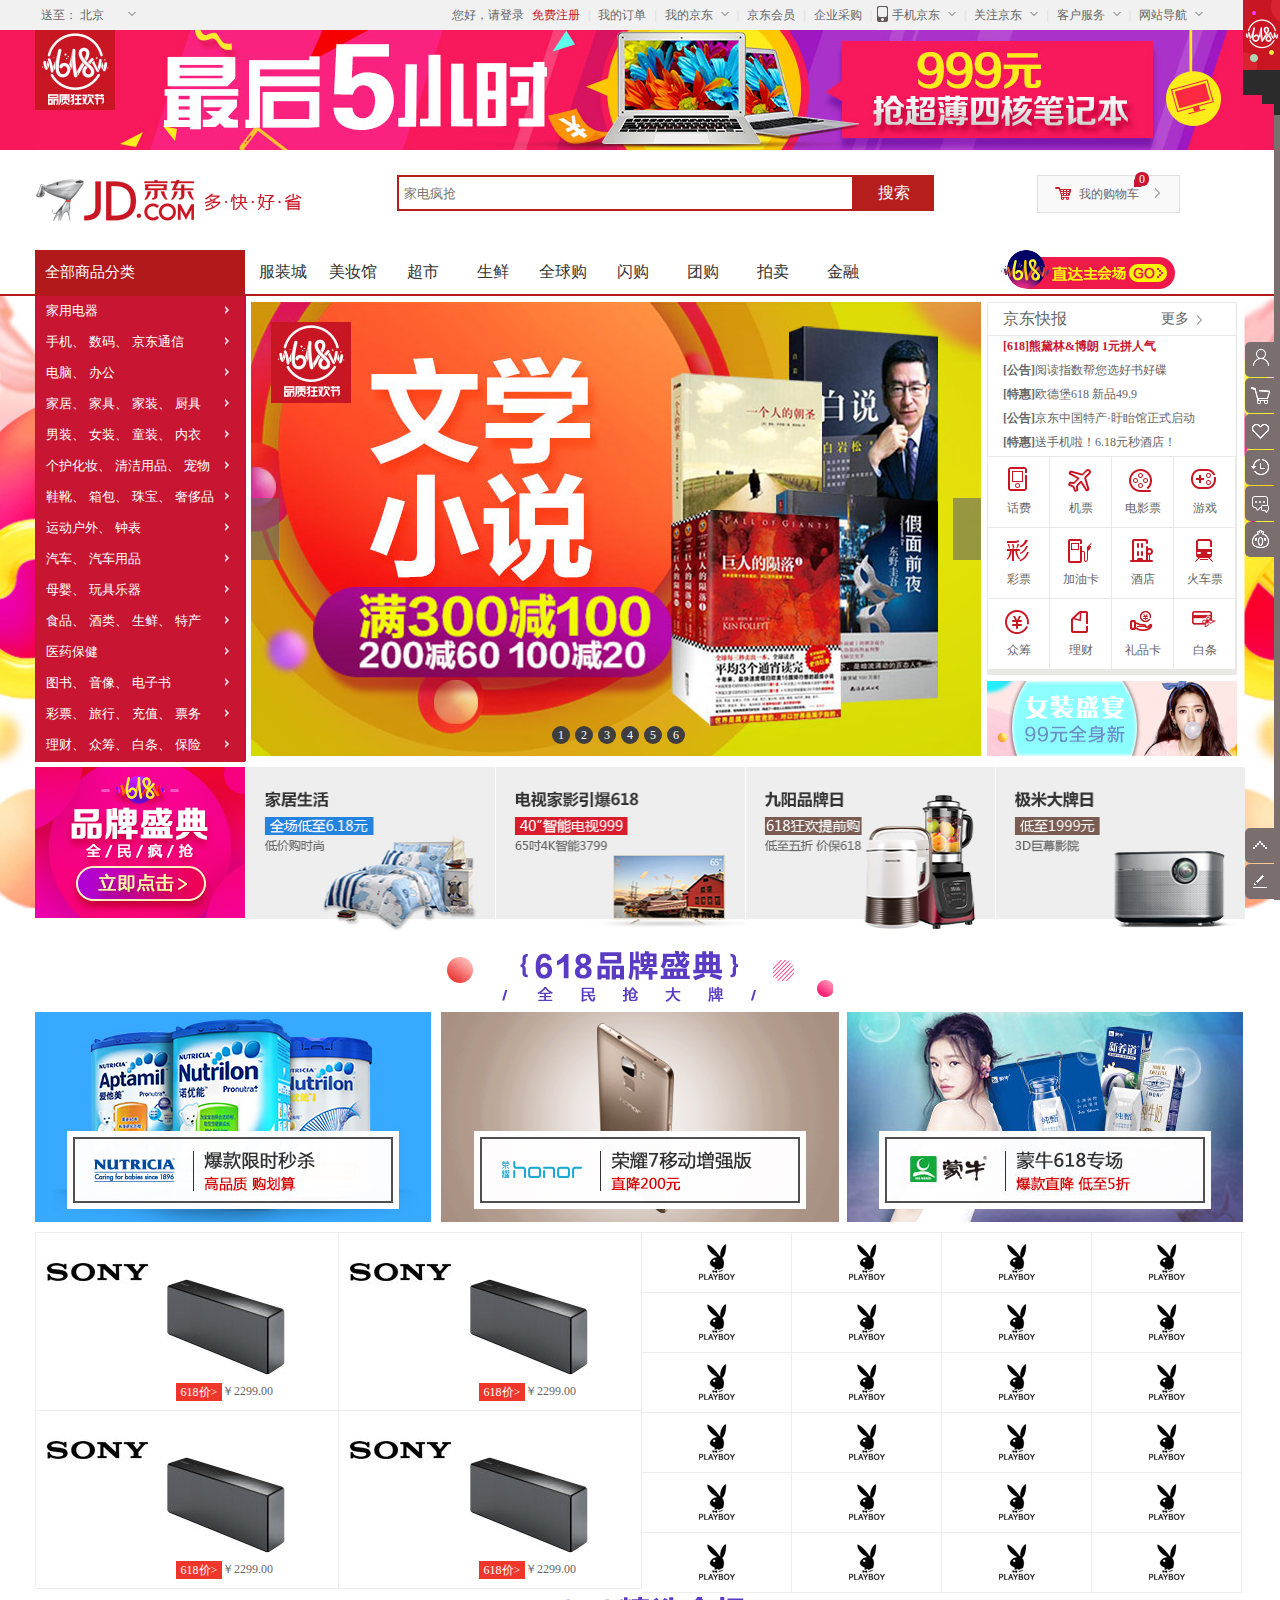
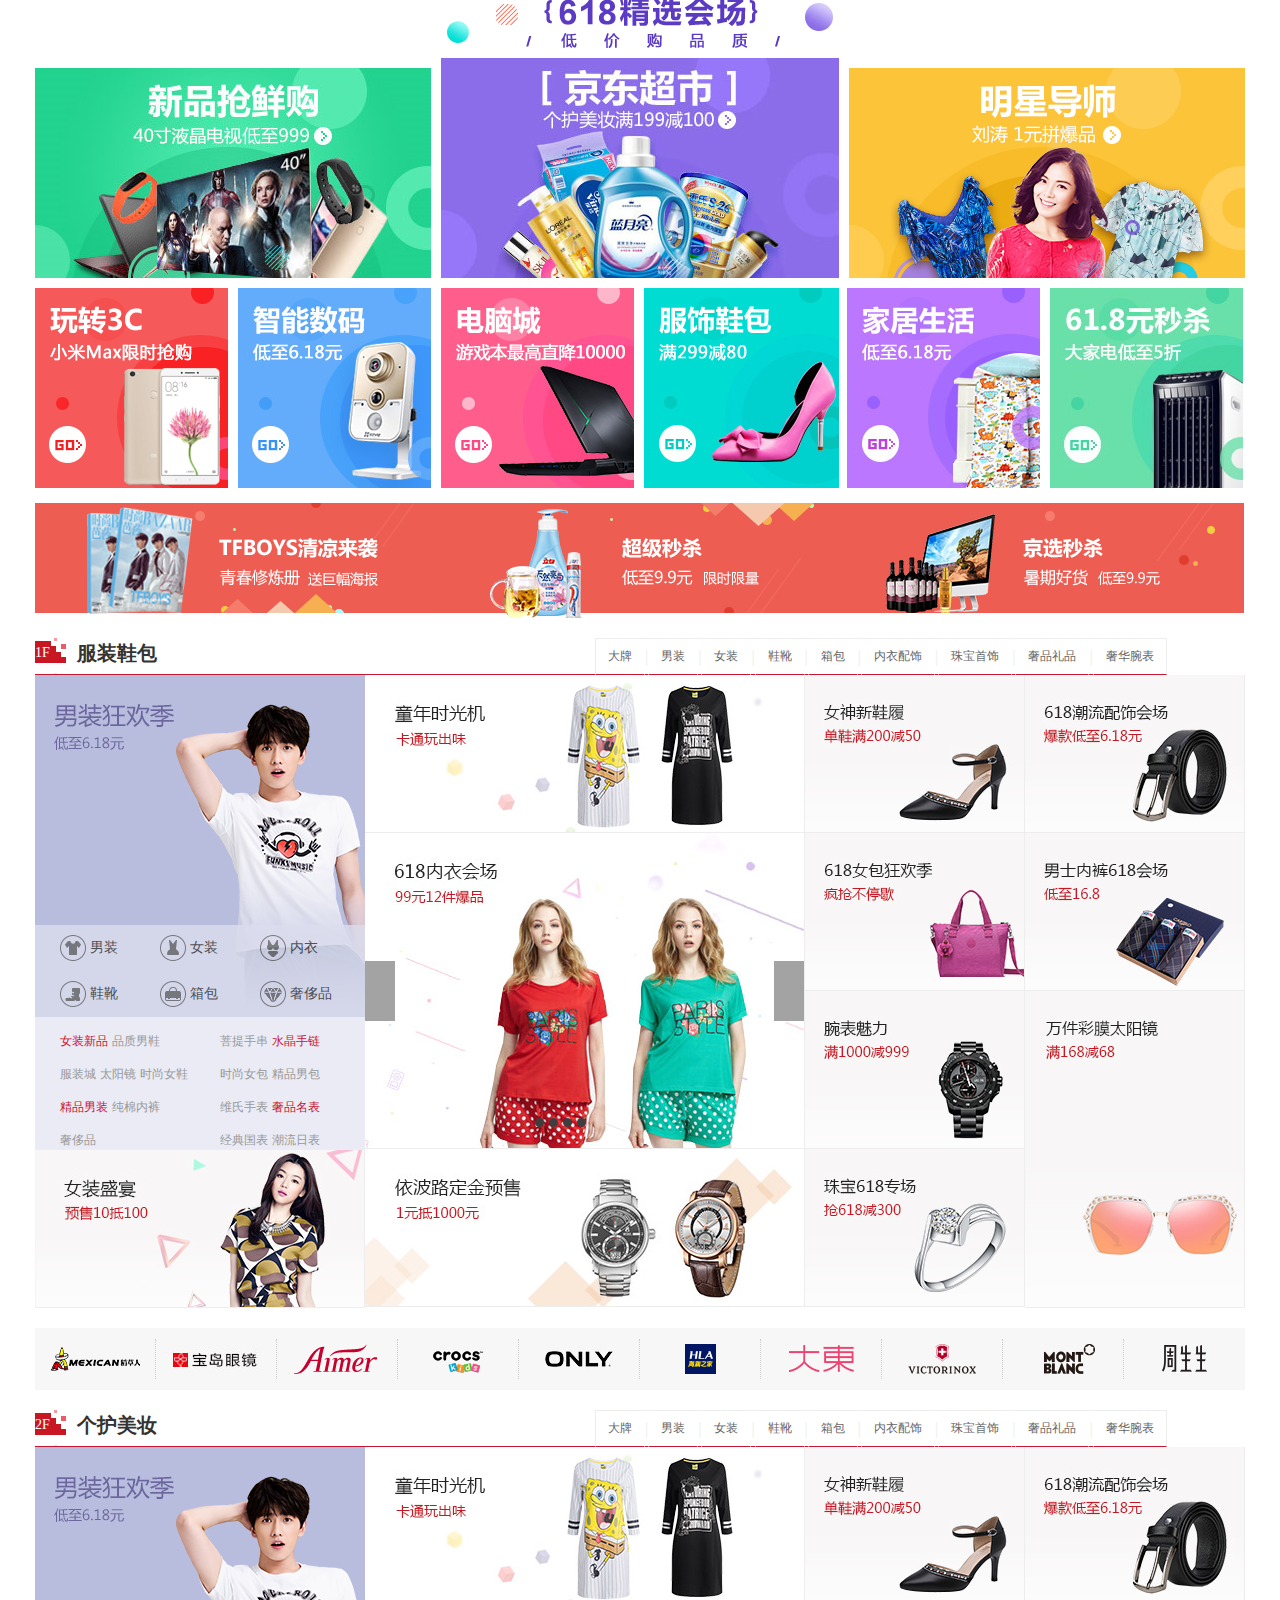
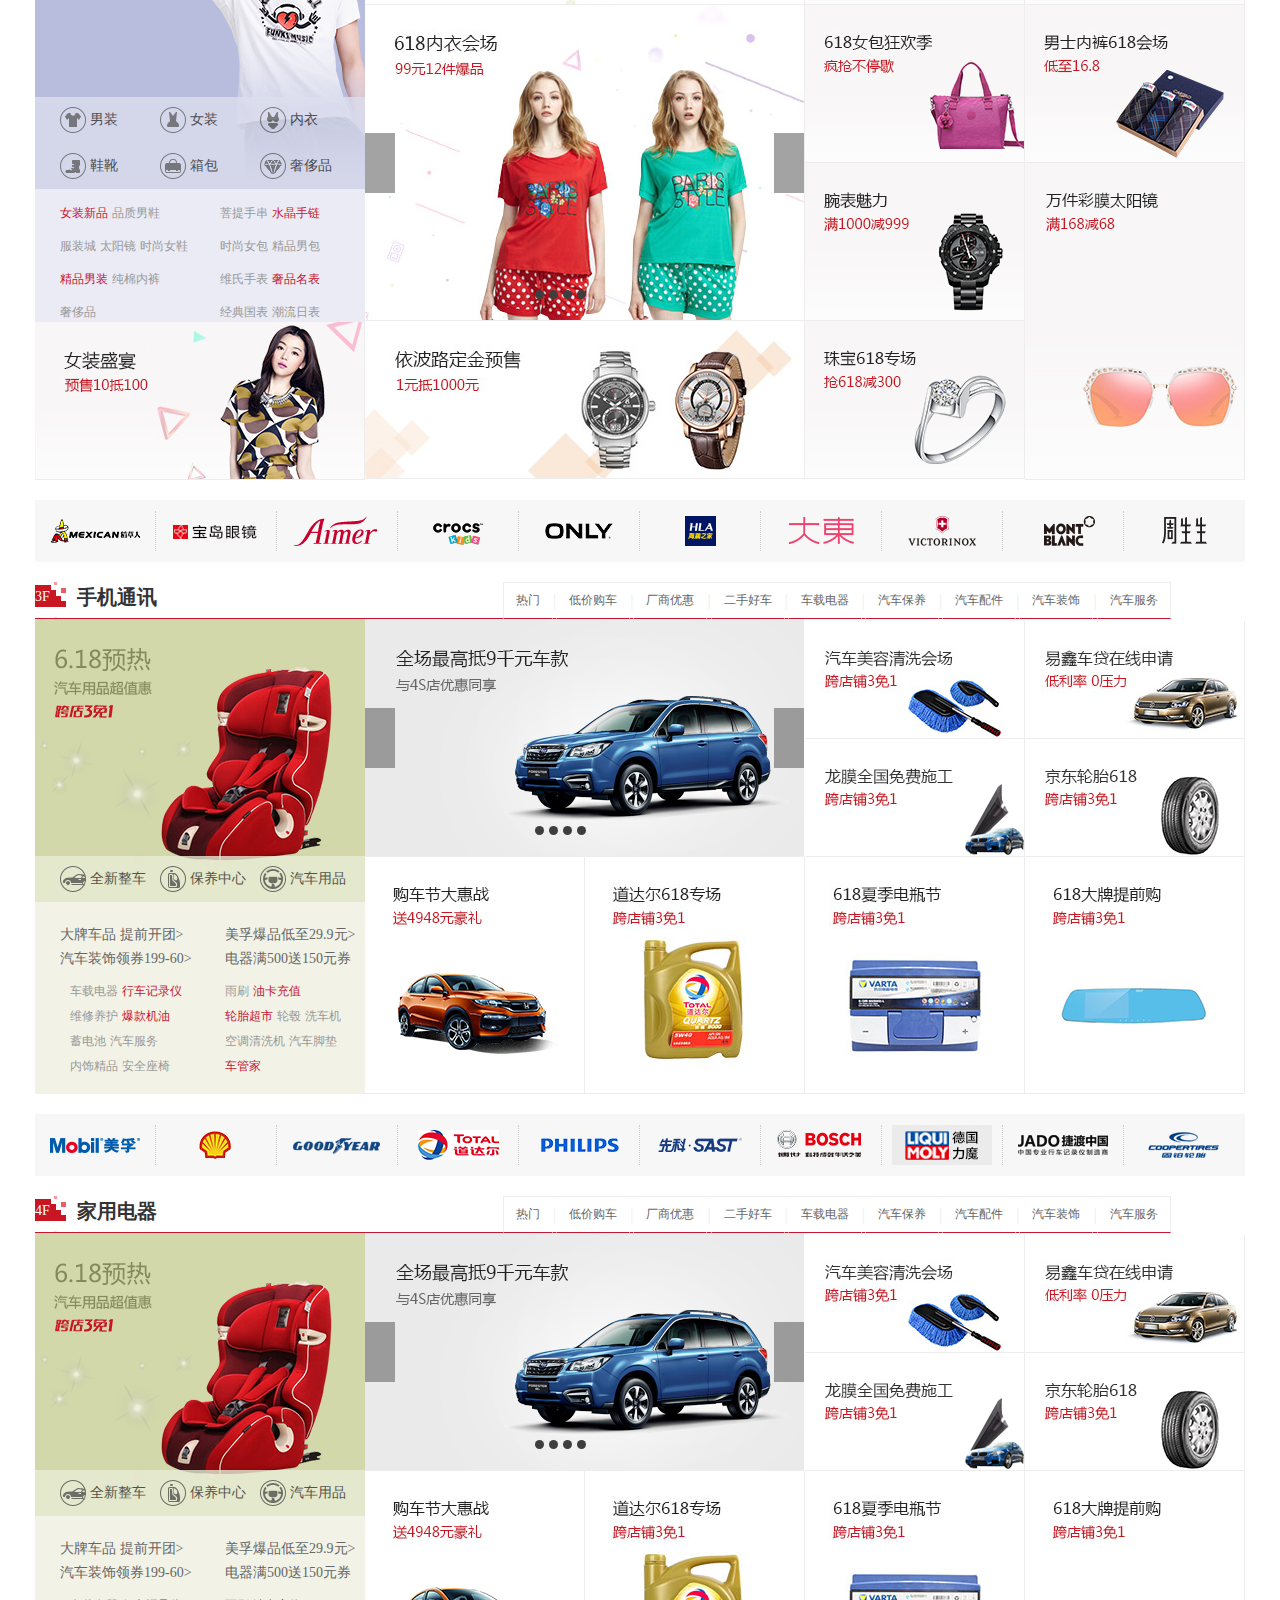
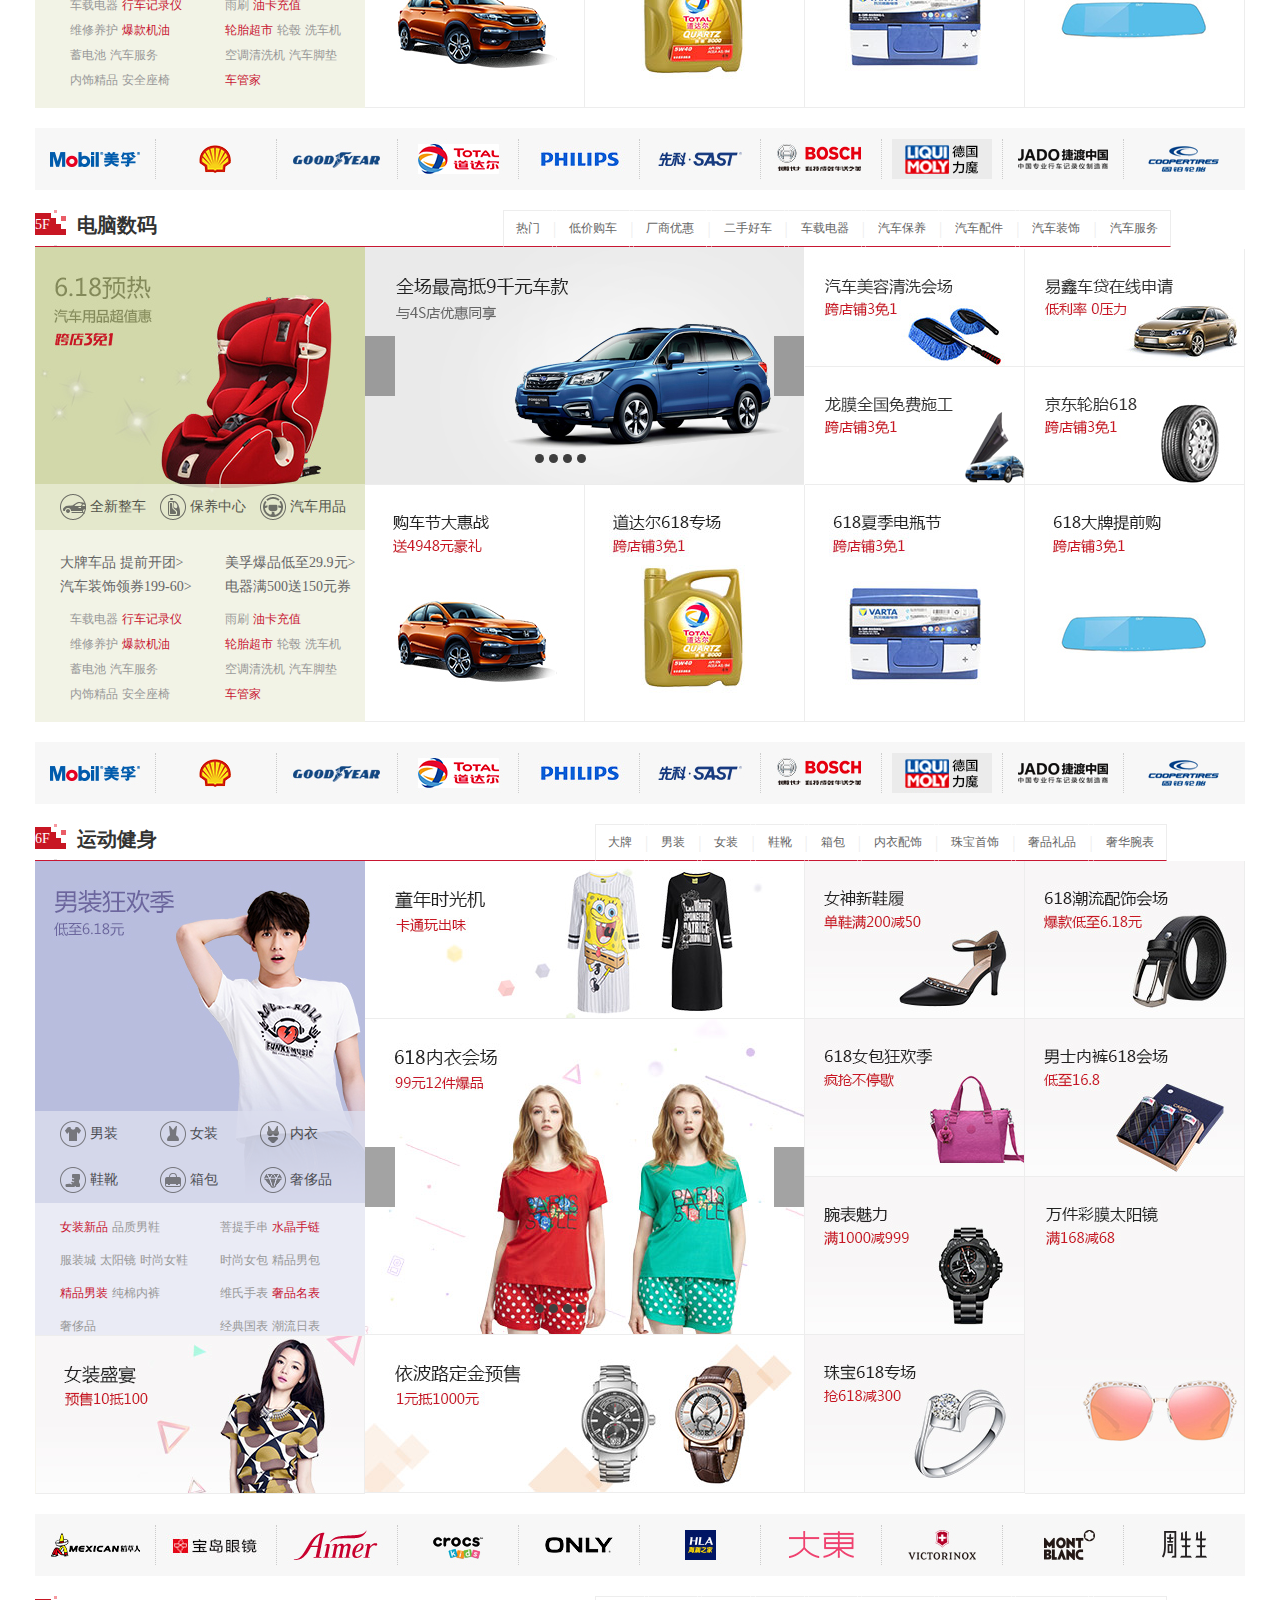
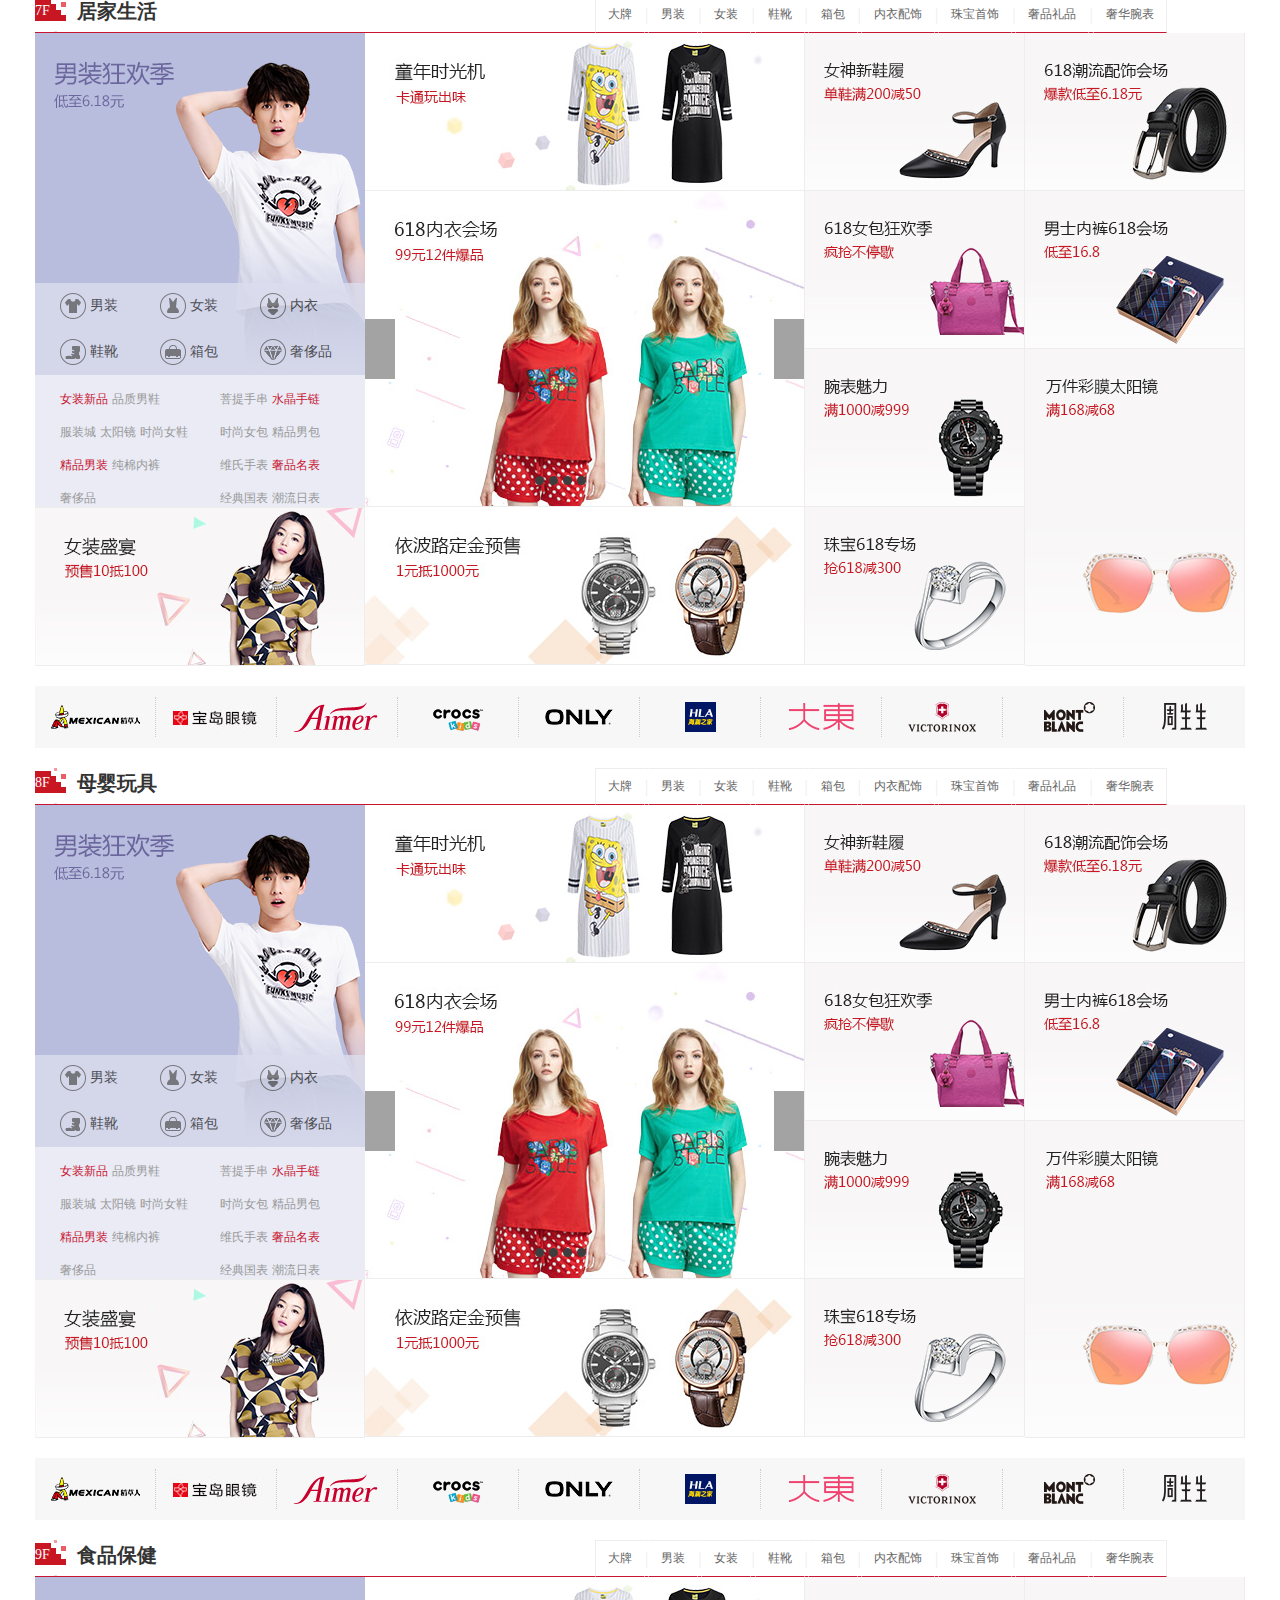
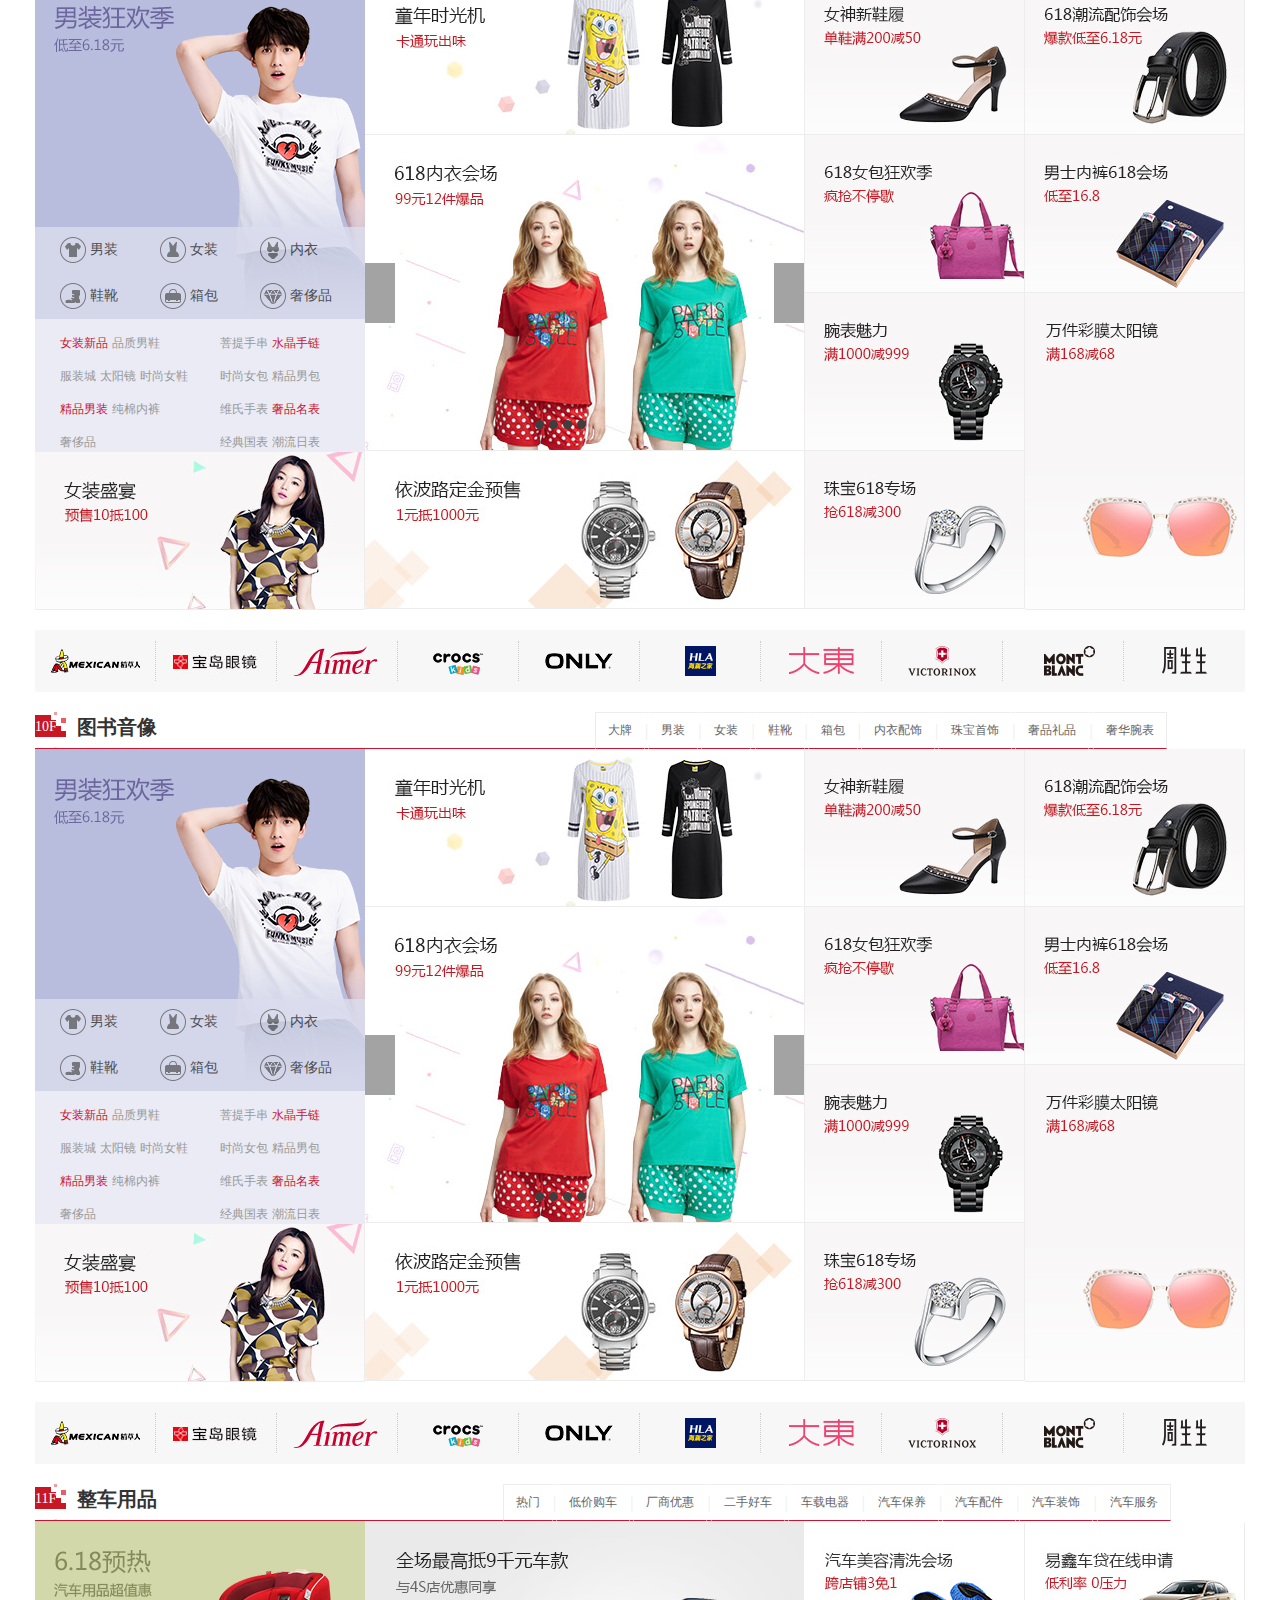
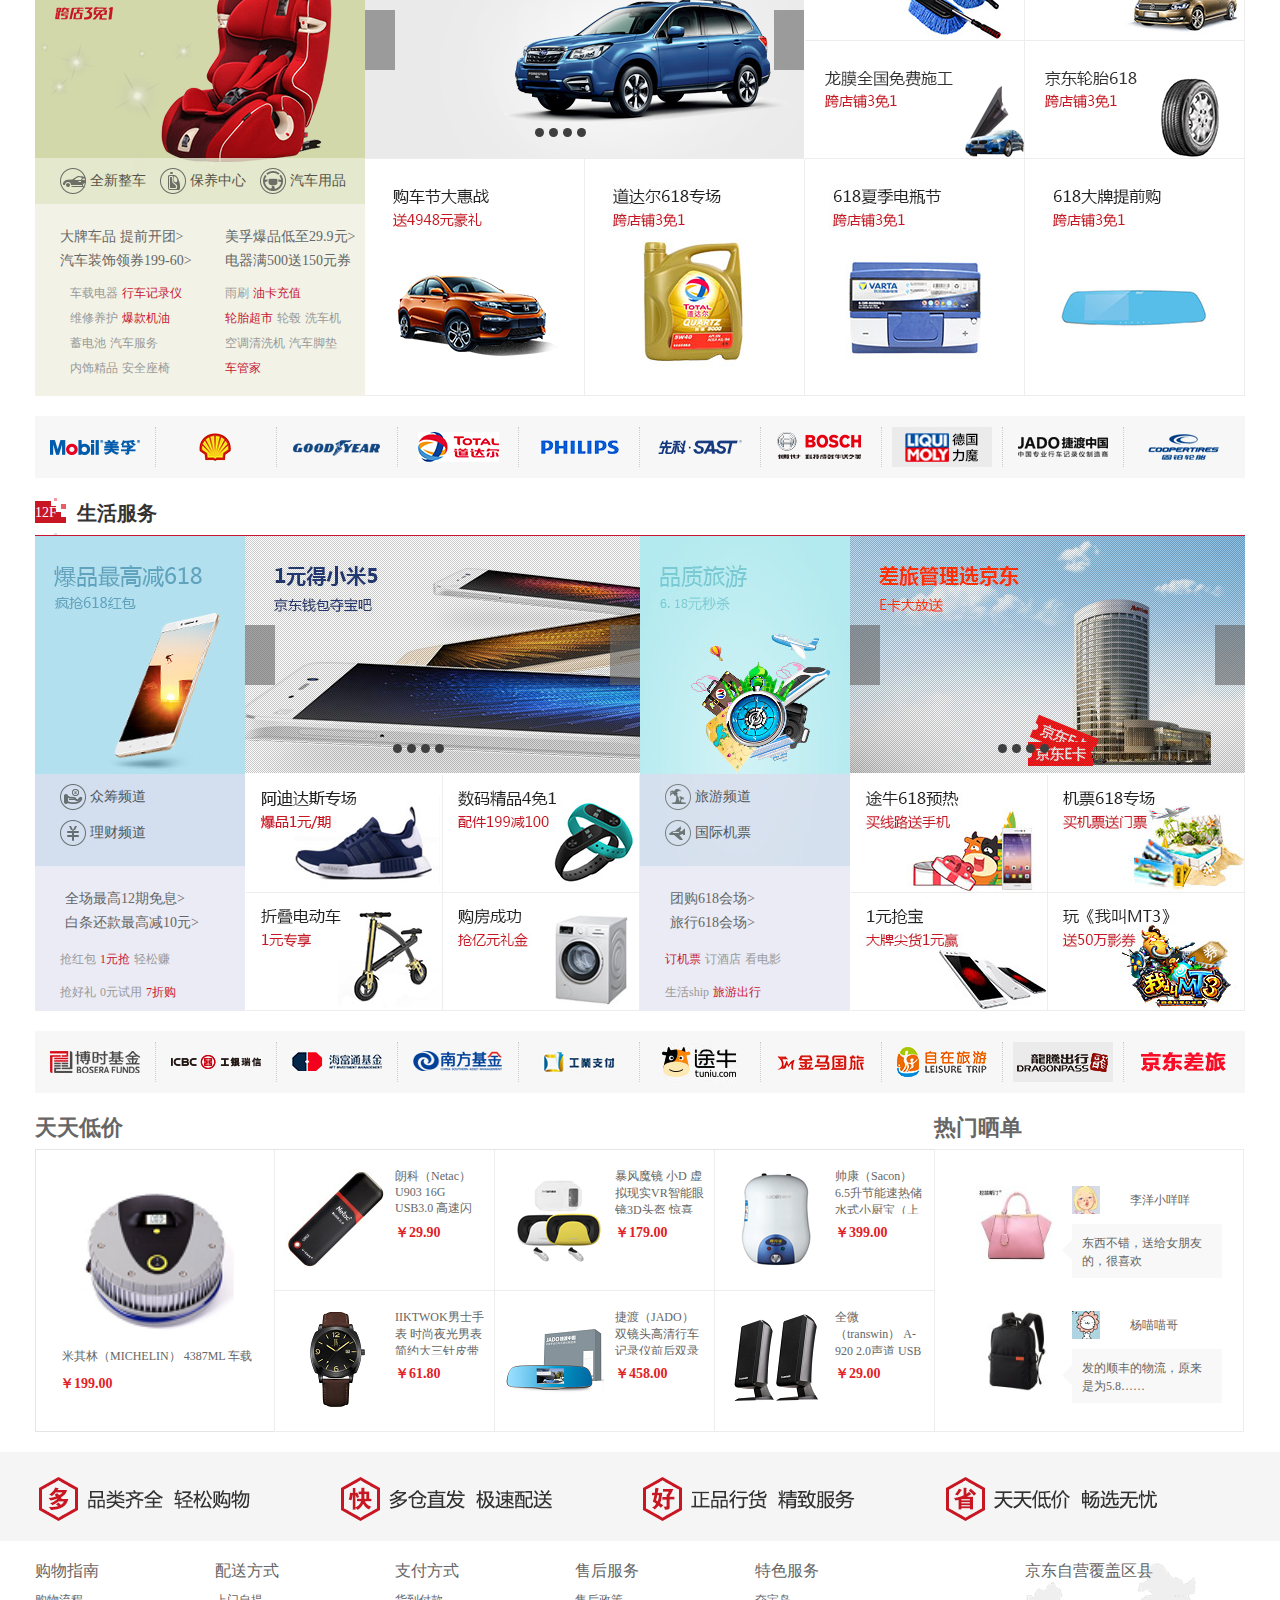
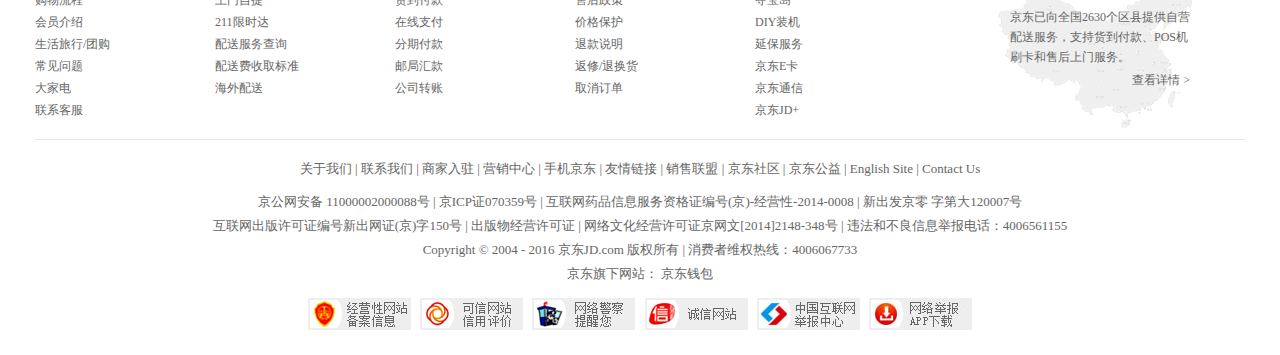
<file: indexJQ.html>
<!DOCTYPE HTML PUBLIC "-//W3C//DTD HTML 4.01 Transitional//EN" "http://www.w3.org/TR/html4/loose.dtd">
<html lang="en">
<head>
	<meta http-equiv="Content-Type" content="text/html;charset=UTF-8">
	<title>京东(JD.COM)-综合网购首选-正品低价、品质保障、配送及时、轻松购物！</title>
	<link rel="stylesheet" href="css/index.css">
	<script src="js/jquery1.mini.js"></script>
	<script src="js/indexJQ.js"></script>
</head>
<body>
	<!-- 头部开始 -->
	<div class="header">
		<div class="headerCenter">
			<ul class="hl">
				<li class="address">
					送至：
					<a href="#">北京</a>
					<div class="jiantou_out">
						<div class="jt"></div>
						<div class="jb"></div>
					</div>
				</li>
				<div class="hidden">
					<div class="hin">
						<div><a href="#">北京</a></div>
						<div><a href="#">上海</a></div>
						<div><a href="#">天津</a></div>
						<div><a href="#">重庆</a></div>
						<div><a href="#">河北</a></div>
						<div><a href="#">山西</a></div>
						<div><a href="#">河南</a></div>
						<div><a href="#">辽宁</a></div>
						<div><a href="#">吉林</a></div>
						<div><a href="#">黑龙江</a></div>
						<div><a href="#">内蒙古</a></div>
						<div><a href="#">江苏</a></div>
						<div><a href="#">山东</a></div>
						<div><a href="#">安徽</a></div>
						<div><a href="#">浙江</a></div>
						<div><a href="#">福建</a></div>
						<div><a href="#">湖北</a></div>
						<div><a href="#">湖南</a></div>
						<div><a href="#">广东</a></div>
						<div><a href="#">广西</a></div>
						<div><a href="#">江西</a></div>
						<div><a href="#">四川</a></div>
						<div><a href="#">海南</a></div>
						<div><a href="#">贵州</a></div>
						<div><a href="#">云南</a></div>
						<div><a href="#">西藏</a></div>
						<div><a href="#">陕西</a></div>
						<div><a href="#">甘肃</a></div>
						<div><a href="#">青海</a></div>
						<div><a href="#">宁夏</a></div>
						<div><a href="#">新疆</a></div>
						<div><a href="#">台湾</a></div>
						<div><a href="#">香港</a></div>
						<div><a href="#">澳门</a></div>
						<div><a href="#">钓鱼岛</a></div>
						<div><a href="#">海外</a></div>
					</div>
				</div>
			</ul>
			<ul class="hr">
				<li><a href="#">您好，请登录</a></li>
				<li><a href="#" class="hong">免费注册</a></li>
				<li>|</li>
				<li><a href="#">我的订单</a></li>
				<li>|</li>
				<li class="myjd">
					<a href="#">
						我的京东
						<div class="jiantou_out">
							<div class="jt"></div>
							<div class="jb"></div>
						</div>
					</a>
					<div class="hidden">
						<div class="login">
							<div class="lgp">
								<a href="#">
									<img src="images/no-img_mid_.jpg" alt="">
								</a>
							</div>
							<div class="lgw">
								<h6><a href="#">你好，请登录</a></h6>
								<dd><a href="#">优惠券</a></dd>
								<dd>|</dd>
								<dd><a href="#">消息</a></dd>
							</div>
						</div>
						<div class="message">
							<div><a href="#">待处理订单</a></div>
							<div><a href="#">我的关注</a></div>
							<div><a href="#">资讯回复</a></div>
							<div><a href="#">我的京豆</a></div>
							<div><a href="#">降价商品</a></div>
							<div><a href="#">我的理财</a></div>
							<div><a href="#">返修退换货</a></div>
							<div><a href="#">京东白条</a></div>
						</div>
					</div>
				</li>
				<li>|</li>
				<li><a href="#">京东会员</a></li>
				<li>|</li>
				<li><a href="#">企业采购</a></li>
				<li>|</li>
				<li class="sjjd">
					<a href="#">
						手机京东
						<div class="jiantou_out">
							<div class="jt"></div>
							<div class="jb"></div>
						</div>
					</a>
					<div class="hidden">
						<img src="images/571497daNe857f9ed.png" alt="">
					</div>
				</li>
				<li>|</li>
				<li class="gzjd">
					<a href="#">
						关注京东
						<div class="jiantou_out">
							<div class="jt"></div>
							<div class="jb"></div>
						</div>
					</a>
					<div class="hidden">
						<img src="images/54c84f72Ncc1a02a2.jpg" alt="">
					</div>
				</li>
				<li>|</li>
				<li class="khfw">
					<a href="#">
						客户服务
						<div class="jiantou_out">
							<div class="jt"></div>
							<div class="jb"></div>
						</div>
					</a>
					<div class="hidden">
						<div class="kehu">
							<h6>客户</h6>
							<div><a href="#">帮助中心</a></div>
							<div><a href="#">售后服务</a></div>
							<div><a href="#">在线客服</a></div>
							<div><a href="#">意见建议</a></div>
							<div><a href="#">客服邮箱</a></div>
						</div>
						<div class="shanghu">
							<h6>商户</h6>
							<div>京东商学院</div>
						</div>
					</div>
				</li>
				<li>|</li>
				<li class="wzdh">
					<a href="#">
						网站导航
						<div class="jiantou_out">
							<div class="jt"></div>
							<div class="jb"></div>
						</div>
					</a>
					<div class="hidden">
						<ul class="tszt">
							<h5>特色主题</h5>
							<div><a href="#">品牌街</a></div>
							<div><a href="#">好物100</a></div>
							<div><a href="#">京东预售</a></div>
							<div><a href="#">尖er货</a></div>
							<div><a href="#">京东首发</a></div>
							<div><a href="#">今日团购</a></div>
							<div><a href="#">优惠券</a></div>
							<div><a href="#">闪购</a></div>
							<div><a href="#">京东会员</a></div>
							<div><a href="#">天天低价</a></div>
							<div><a href="#">定期送</a></div>
							<div><a href="#">装机大师</a></div>
							<div><a href="#">新奇特</a></div>
							<div><a href="#">京东试用</a></div>
							<div><a href="#">礼品购</a></div>
							<div><a href="#">智能馆</a></div>
							<div><a href="#">玩bigger</a></div>
							<div><a href="#">大牌免息</a></div>
							<div><a href="#">北京老字号</a></div>
						</ul>
						<ul>
							<h5>行业频道</h5>
							<div><a href="#">服装城</a></div>
							<div><a href="#">家用电器</a></div>
							<div><a href="#">电脑办公</a></div>
							<div><a href="#">手机</a></div>
							<div><a href="#">美妆馆</a></div>
							<div><a href="#">食品</a></div>
							<div><a href="#">数码</a></div>
							<div><a href="#">母婴</a></div>
							<div><a href="#">家装城</a></div>
							<div><a href="#">运动户外</a></div>
							<div><a href="#">整车</a></div>
							<div><a href="#">图书</a></div>
							<div><a href="#">农资频道</a></div>
							<div><a href="#">京东智能</a></div>
						</ul>
						<ul>
							<h5>生活服务</h5>
							<div><a href="#">京东众筹</a></div>
							<div><a href="#">白条</a></div>
							<div><a href="#">京东钱包</a></div>
							<div><a href="#">京东小金库</a></div>
							<div><a href="#">理财</a></div>
							<div><a href="#">话费</a></div>
							<div><a href="#">旅行</a></div>
							<div><a href="#">彩票</a></div>
							<div><a href="#">游戏</a></div>
							<div><a href="#">机票酒店</a></div>
							<div><a href="#">电影票</a></div>
							<div><a href="#">水电煤</a></div>
							<div><a href="#">京东到家</a></div>
							<div><a href="#">京东微联</a></div>
							<div><a href="#">京东众测</a></div>
						</ul>
						<ul>
							<h5>更多精选</h5>
							<div><a href="#">京东社区</a></div>
							<div><a href="#">京东通信</a></div>
							<div><a href="#">在线读书</a></div>
							<div><a href="#">京东E卡</a></div>
							<div><a href="#">智能社区</a></div>
							<div><a href="#">游戏社区</a></div>
							<div><a href="#">京友邦</a></div>
							<div><a href="#">卖家入驻</a></div>
							<div><a href="#">企业采购</a></div>
							<div><a href="#">服务市场</a></div>
							<div><a href="#">乡村招募</a></div>
							<div><a href="#">校园加盟</a></div>
							<div><a href="#">办公生活馆</a></div>
							<div><a href="#">知识产权维权</a></div>
							<div><a href="#">English Site</a></div>
						</ul>
					</div>
				</li>
			</ul>
		</div>
	</div>
	<div class="minibanner">
		<a href="#"><img src="images/57554364N49569590.jpg" alt=""></a>
	</div>
	<!-- 头部结束 -->
	<!-- 主体部分开始 -->
	<div class="content">
		<div class="top">
			<div class="logo">
				<a href="#"><img src="images/logo-201305.png" alt=""></a>
			</div>
			<div class="search">
				<input type="text" class="text" placeholder="家电疯抢">
				<input type="button" class="btn" value="搜索">
			</div>
			<div class="shopcart">
				<a href="#">我的购物车</a>
				<div class="dyh">
					<div class="left"></div>
					<div class="right"></div>
				</div>
				<div class="sl">0</div>
				<div class="cahidden">
					<img src="images/settleup-nogoods.png" alt="">
					购物车中还没有商品，赶紧选购吧！
				</div>
			</div>
		</div>
		<div class="mainbav">
			<div class="bavCenter">
				<div class="alllist">
					<a href="#">全部商品分类</a>
				</div>
				<div class="lists">
					<div>
						<a href="#">服装城</a>
					</div>
					<div>
						<a href="#">美妆馆</a>
					</div>
					<div>
						<a href="#">超市</a>
					</div>
					<div>
						<a href="#">生鲜</a>
					</div>
					<div>
						<a href="#">全球购</a>
					</div>
					<div>
						<a href="#">闪购</a>
					</div>
					<div>
						<a href="#">团购</a>
					</div>
					<div>
						<a href="#">拍卖</a>
					</div>
					<div>
						<a href="#">金融</a>
					</div>
				</div>
				<div class="sixone">
					<a href="#"><img src="images/57563a74N865c1a40.jpg" alt=""></a>
				</div>
			</div>
		</div>
		<div class="bannerbg">
			<div class="banner">
				<div class="banleft">
					<li>
						<a href="#" class="banword">家用电器</a>
						<div class="bandyh">
							<div class="left"></div>
							<div class="right"></div>
						</div>
						<div class="hidden">
							<div class="ejdh">
								<div class="ejtop">
									<a href="#">
										<div class="word">品牌日</div>
										<div class="more">
											<div class="left"></div>
											<div class="right"></div>
										</div>
									</a>
									<a href="#">
										<div class="word">家电城</div>
										<div class="more">
											<div class="left"></div>
											<div class="right"></div>
										</div>
									</a>
									<a href="#">
										<div class="word">智能生活馆</div>
										<div class="more">
											<div class="left"></div>
											<div class="right"></div>
										</div>
									</a>
									<a href="#">
										<div class="word">京东净化馆</div>
										<div class="more">
											<div class="left"></div>
											<div class="right"></div>
										</div>
									</a>
									<a href="#">
										<div class="word">京东帮服务店</div>
										<div class="more">
											<div class="left"></div>
											<div class="right"></div>
										</div>
									</a>
									<a href="#">
										<div class="word">京东众筹馆</div>
										<div class="more">
											<div class="left"></div>
											<div class="right"></div>
										</div>
									</a>
								</div>
								<div class="ejbot">
									<dl>
										<dd class="tit">
											<a href="#">
												<b>大家电</b>
												<div class="more">
													<div class="left"></div>
													<div class="right"></div>
												</div>
											</a>
										</dd>
										<dt class="list">
											<a href="#">平板电视</a>
											<a href="#">空调</a>
											<a href="#">冰箱</a>
											<a href="#">洗衣机</a>
											<a href="#">家庭影院</a>
											<a href="#">DVD</a>
											<a href="#">迷你音响</a>
											<a href="#">冷柜/冰吧</a>
											<a href="#">酒柜</a>
											<a href="#">家电配件</a>
										</dt>
									</dl>
									<dl>
										<dd class="tit">
											<a href="#">
												<b>大家电</b>
												<div class="more">
													<div class="left"></div>
													<div class="right"></div>
												</div>
											</a>
										</dd>
										<dt class="list">
											<a href="#">平板电视</a>
											<a href="#">空调</a>
											<a href="#">冰箱</a>
											<a href="#">洗衣机</a>
											<a href="#">家庭影院</a>
											<a href="#">DVD</a>
											<a href="#">迷你音响</a>
											<a href="#">冷柜/冰吧</a>
											<a href="#">酒柜</a>
											<a href="#">家电配件</a>
										</dt>
									</dl>
									<dl>
										<dd class="tit">
											<a href="#">
												<b>大家电</b>
												<div class="more">
													<div class="left"></div>
													<div class="right"></div>
												</div>
											</a>
										</dd>
										<dt class="list">
											<a href="#">平板电视</a>
											<a href="#">空调</a>
											<a href="#">冰箱</a>
											<a href="#">洗衣机</a>
											<a href="#">家庭影院</a>
											<a href="#">DVD</a>
											<a href="#">迷你音响</a>
											<a href="#">冷柜/冰吧</a>
											<a href="#">酒柜</a>
											<a href="#">家电配件</a>
										</dt>
									</dl>
									<dl>
										<dd class="tit">
											<a href="#">
												<b>大家电</b>
												<div class="more">
													<div class="left"></div>
													<div class="right"></div>
												</div>
											</a>
										</dd>
										<dt class="list">
											<a href="#">平板电视</a>
											<a href="#">空调</a>
											<a href="#">冰箱</a>
											<a href="#">洗衣机</a>
											<a href="#">家庭影院</a>
											<a href="#">DVD</a>
											<a href="#">迷你音响</a>
											<a href="#">冷柜/冰吧</a>
											<a href="#">酒柜</a>
											<a href="#">家电配件</a>
										</dt>
									</dl>
									<dl>
										<dd class="tit">
											<a href="#">
												<b>大家电</b>
												<div class="more">
													<div class="left"></div>
													<div class="right"></div>
												</div>
											</a>
										</dd>
										<dt class="list">
											<a href="#">平板电视</a>
											<a href="#">空调</a>
											<a href="#">冰箱</a>
											<a href="#">洗衣机</a>
											<a href="#">家庭影院</a>
											<a href="#">DVD</a>
											<a href="#">迷你音响</a>
											<a href="#">冷柜/冰吧</a>
											<a href="#">酒柜</a>
											<a href="#">家电配件</a>
										</dt>
									</dl>
									<dl>
										<dd class="tit">
											<a href="#">
												<b>大家电</b>
												<div class="more">
													<div class="left"></div>
													<div class="right"></div>
												</div>
											</a>
										</dd>
										<dt class="list">
											<a href="#">平板电视</a>
											<a href="#">空调</a>
											<a href="#">冰箱</a>
											<a href="#">洗衣机</a>
											<a href="#">家庭影院</a>
											<a href="#">DVD</a>
											<a href="#">迷你音响</a>
											<a href="#">冷柜/冰吧</a>
											<a href="#">酒柜</a>
											<a href="#">家电配件</a>
										</dt>
									</dl>
									<dl>
										<dd class="tit">
											<a href="#">
												<b>大家电</b>
												<div class="more">
													<div class="left"></div>
													<div class="right"></div>
												</div>
											</a>
										</dd>
										<dt class="list">
											<a href="#">平板电视</a>
											<a href="#">空调</a>
											<a href="#">冰箱</a>
											<a href="#">洗衣机</a>
											<a href="#">家庭影院</a>
											<a href="#">DVD</a>
											<a href="#">迷你音响</a>
											<a href="#">冷柜/冰吧</a>
											<a href="#">酒柜</a>
											<a href="#">家电配件</a>
										</dt>
									</dl>
									<dl>
										<dd class="tit">
											<a href="#">
												<b>大家电</b>
												<div class="more">
													<div class="left"></div>
													<div class="right"></div>
												</div>
											</a>
										</dd>
										<dt class="list">
											<a href="#">平板电视</a>
											<a href="#">空调</a>
											<a href="#">冰箱</a>
											<a href="#">洗衣机</a>
											<a href="#">家庭影院</a>
											<a href="#">DVD</a>
											<a href="#">迷你音响</a>
											<a href="#">冷柜/冰吧</a>
											<a href="#">酒柜</a>
											<a href="#">家电配件</a>
										</dt>
									</dl>
									<dl>
										<dd class="tit">
											<a href="#">
												<b>大家电</b>
												<div class="more">
													<div class="left"></div>
													<div class="right"></div>
												</div>
											</a>
										</dd>
										<dt class="list">
											<a href="#">平板电视</a>
											<a href="#">空调</a>
											<a href="#">冰箱</a>
											<a href="#">洗衣机</a>
											<a href="#">家庭影院</a>
											<a href="#">DVD</a>
											<a href="#">迷你音响</a>
											<a href="#">冷柜/冰吧</a>
											<a href="#">酒柜</a>
											<a href="#">家电配件</a>
										</dt>
									</dl>
								</div>
							</div>
							<div class="pinpai">
								<div class="pptop">
									<div><a href="#"><img src="images/562f4971Na5379aba.jpg" alt=""></a></div>
									<div><a href="#"><img src="images/562f4971Na5379aba.jpg" alt=""></a></div>
									<div><a href="#"><img src="images/562f4971Na5379aba.jpg" alt=""></a></div>
									<div><a href="#"><img src="images/562f4971Na5379aba.jpg" alt=""></a></div>
									<div><a href="#"><img src="images/562f4971Na5379aba.jpg" alt=""></a></div>
									<div><a href="#"><img src="images/562f4971Na5379aba.jpg" alt=""></a></div>
									<div><a href="#"><img src="images/562f4971Na5379aba.jpg" alt=""></a></div>
									<div><a href="#"><img src="images/562f4971Na5379aba.jpg" alt=""></a></div>
								</div>
								<div class="ppbot">
									<div><a href="#"><img src="images/57641acbNf0b0eb4e.jpg" alt=""></a></div>
									<div><a href="#"><img src="images/57641acbNf0b0eb4e.jpg" alt=""></a></div>
								</div>
							</div>
						</div>
					</li>
					<li>
						<a href="#" class="banword">手机、</a>
						<a href="#" class="banword">数码、</a>
						<a href="#" class="banword">京东通信</a>
						<div class="bandyh">
							<div class="left"></div>
							<div class="right"></div>
						</div>
						<div class="hidden">
							<div class="ejdh">
								<div class="ejtop">
									<a href="#">
										<div class="word">品牌日</div>
										<div class="more">
											<div class="left"></div>
											<div class="right"></div>
										</div>
									</a>
									<a href="#">
										<div class="word">家电城</div>
										<div class="more">
											<div class="left"></div>
											<div class="right"></div>
										</div>
									</a>
									<a href="#">
										<div class="word">智能生活馆</div>
										<div class="more">
											<div class="left"></div>
											<div class="right"></div>
										</div>
									</a>
									<a href="#">
										<div class="word">京东净化馆</div>
										<div class="more">
											<div class="left"></div>
											<div class="right"></div>
										</div>
									</a>
									<a href="#">
										<div class="word">京东帮服务店</div>
										<div class="more">
											<div class="left"></div>
											<div class="right"></div>
										</div>
									</a>
									<a href="#">
										<div class="word">京东众筹馆</div>
										<div class="more">
											<div class="left"></div>
											<div class="right"></div>
										</div>
									</a>
								</div>
								<div class="ejbot">
									<dl>
										<dd class="tit">
											<a href="#">
												<b>大家电</b>
												<div class="more">
													<div class="left"></div>
													<div class="right"></div>
												</div>
											</a>
										</dd>
										<dt class="list">
											<a href="#">平板电视</a>
											<a href="#">空调</a>
											<a href="#">冰箱</a>
											<a href="#">洗衣机</a>
											<a href="#">家庭影院</a>
											<a href="#">DVD</a>
											<a href="#">迷你音响</a>
											<a href="#">冷柜/冰吧</a>
											<a href="#">酒柜</a>
											<a href="#">家电配件</a>
										</dt>
									</dl>
									<dl>
										<dd class="tit">
											<a href="#">
												<b>大家电</b>
												<div class="more">
													<div class="left"></div>
													<div class="right"></div>
												</div>
											</a>
										</dd>
										<dt class="list">
											<a href="#">平板电视</a>
											<a href="#">空调</a>
											<a href="#">冰箱</a>
											<a href="#">洗衣机</a>
											<a href="#">家庭影院</a>
											<a href="#">DVD</a>
											<a href="#">迷你音响</a>
											<a href="#">冷柜/冰吧</a>
											<a href="#">酒柜</a>
											<a href="#">家电配件</a>
										</dt>
									</dl>
									<dl>
										<dd class="tit">
											<a href="#">
												<b>大家电</b>
												<div class="more">
													<div class="left"></div>
													<div class="right"></div>
												</div>
											</a>
										</dd>
										<dt class="list">
											<a href="#">平板电视</a>
											<a href="#">空调</a>
											<a href="#">冰箱</a>
											<a href="#">洗衣机</a>
											<a href="#">家庭影院</a>
											<a href="#">DVD</a>
											<a href="#">迷你音响</a>
											<a href="#">冷柜/冰吧</a>
											<a href="#">酒柜</a>
											<a href="#">家电配件</a>
										</dt>
									</dl>
									<dl>
										<dd class="tit">
											<a href="#">
												<b>大家电</b>
												<div class="more">
													<div class="left"></div>
													<div class="right"></div>
												</div>
											</a>
										</dd>
										<dt class="list">
											<a href="#">平板电视</a>
											<a href="#">空调</a>
											<a href="#">冰箱</a>
											<a href="#">洗衣机</a>
											<a href="#">家庭影院</a>
											<a href="#">DVD</a>
											<a href="#">迷你音响</a>
											<a href="#">冷柜/冰吧</a>
											<a href="#">酒柜</a>
											<a href="#">家电配件</a>
										</dt>
									</dl>
									<dl>
										<dd class="tit">
											<a href="#">
												<b>大家电</b>
												<div class="more">
													<div class="left"></div>
													<div class="right"></div>
												</div>
											</a>
										</dd>
										<dt class="list">
											<a href="#">平板电视</a>
											<a href="#">空调</a>
											<a href="#">冰箱</a>
											<a href="#">洗衣机</a>
											<a href="#">家庭影院</a>
											<a href="#">DVD</a>
											<a href="#">迷你音响</a>
											<a href="#">冷柜/冰吧</a>
											<a href="#">酒柜</a>
											<a href="#">家电配件</a>
										</dt>
									</dl>
									<dl>
										<dd class="tit">
											<a href="#">
												<b>大家电</b>
												<div class="more">
													<div class="left"></div>
													<div class="right"></div>
												</div>
											</a>
										</dd>
										<dt class="list">
											<a href="#">平板电视</a>
											<a href="#">空调</a>
											<a href="#">冰箱</a>
											<a href="#">洗衣机</a>
											<a href="#">家庭影院</a>
											<a href="#">DVD</a>
											<a href="#">迷你音响</a>
											<a href="#">冷柜/冰吧</a>
											<a href="#">酒柜</a>
											<a href="#">家电配件</a>
										</dt>
									</dl>
									<dl>
										<dd class="tit">
											<a href="#">
												<b>大家电</b>
												<div class="more">
													<div class="left"></div>
													<div class="right"></div>
												</div>
											</a>
										</dd>
										<dt class="list">
											<a href="#">平板电视</a>
											<a href="#">空调</a>
											<a href="#">冰箱</a>
											<a href="#">洗衣机</a>
											<a href="#">家庭影院</a>
											<a href="#">DVD</a>
											<a href="#">迷你音响</a>
											<a href="#">冷柜/冰吧</a>
											<a href="#">酒柜</a>
											<a href="#">家电配件</a>
										</dt>
									</dl>
									<dl>
										<dd class="tit">
											<a href="#">
												<b>大家电</b>
												<div class="more">
													<div class="left"></div>
													<div class="right"></div>
												</div>
											</a>
										</dd>
										<dt class="list">
											<a href="#">平板电视</a>
											<a href="#">空调</a>
											<a href="#">冰箱</a>
											<a href="#">洗衣机</a>
											<a href="#">家庭影院</a>
											<a href="#">DVD</a>
											<a href="#">迷你音响</a>
											<a href="#">冷柜/冰吧</a>
											<a href="#">酒柜</a>
											<a href="#">家电配件</a>
										</dt>
									</dl>
									<dl>
										<dd class="tit">
											<a href="#">
												<b>大家电</b>
												<div class="more">
													<div class="left"></div>
													<div class="right"></div>
												</div>
											</a>
										</dd>
										<dt class="list">
											<a href="#">平板电视</a>
											<a href="#">空调</a>
											<a href="#">冰箱</a>
											<a href="#">洗衣机</a>
											<a href="#">家庭影院</a>
											<a href="#">DVD</a>
											<a href="#">迷你音响</a>
											<a href="#">冷柜/冰吧</a>
											<a href="#">酒柜</a>
											<a href="#">家电配件</a>
										</dt>
									</dl>
								</div>
							</div>
							<div class="pinpai">
								<div class="pptop">
									<div><a href="#"><img src="images/562f4971Na5379aba.jpg" alt=""></a></div>
									<div><a href="#"><img src="images/562f4971Na5379aba.jpg" alt=""></a></div>
									<div><a href="#"><img src="images/562f4971Na5379aba.jpg" alt=""></a></div>
									<div><a href="#"><img src="images/562f4971Na5379aba.jpg" alt=""></a></div>
									<div><a href="#"><img src="images/562f4971Na5379aba.jpg" alt=""></a></div>
									<div><a href="#"><img src="images/562f4971Na5379aba.jpg" alt=""></a></div>
									<div><a href="#"><img src="images/562f4971Na5379aba.jpg" alt=""></a></div>
									<div><a href="#"><img src="images/562f4971Na5379aba.jpg" alt=""></a></div>
								</div>
								<div class="ppbot">
									<div><a href="#"><img src="images/57641acbNf0b0eb4e.jpg" alt=""></a></div>
									<div><a href="#"><img src="images/57641acbNf0b0eb4e.jpg" alt=""></a></div>
								</div>
							</div>
						</div>
					</li>
					<li>
						<a href="#" class="banword">电脑、</a>
						<a href="#" class="banword">办公</a>
						<div class="bandyh">
							<div class="left"></div>
							<div class="right"></div>
						</div>
						<div class="hidden">
							<div class="ejdh">
								<div class="ejtop">
									<a href="#">
										<div class="word">品牌日</div>
										<div class="more">
											<div class="left"></div>
											<div class="right"></div>
										</div>
									</a>
									<a href="#">
										<div class="word">家电城</div>
										<div class="more">
											<div class="left"></div>
											<div class="right"></div>
										</div>
									</a>
									<a href="#">
										<div class="word">智能生活馆</div>
										<div class="more">
											<div class="left"></div>
											<div class="right"></div>
										</div>
									</a>
									<a href="#">
										<div class="word">京东净化馆</div>
										<div class="more">
											<div class="left"></div>
											<div class="right"></div>
										</div>
									</a>
									<a href="#">
										<div class="word">京东帮服务店</div>
										<div class="more">
											<div class="left"></div>
											<div class="right"></div>
										</div>
									</a>
									<a href="#">
										<div class="word">京东众筹馆</div>
										<div class="more">
											<div class="left"></div>
											<div class="right"></div>
										</div>
									</a>
								</div>
								<div class="ejbot">
									<dl>
										<dd class="tit">
											<a href="#">
												<b>大家电</b>
												<div class="more">
													<div class="left"></div>
													<div class="right"></div>
												</div>
											</a>
										</dd>
										<dt class="list">
											<a href="#">平板电视</a>
											<a href="#">空调</a>
											<a href="#">冰箱</a>
											<a href="#">洗衣机</a>
											<a href="#">家庭影院</a>
											<a href="#">DVD</a>
											<a href="#">迷你音响</a>
											<a href="#">冷柜/冰吧</a>
											<a href="#">酒柜</a>
											<a href="#">家电配件</a>
										</dt>
									</dl>
									<dl>
										<dd class="tit">
											<a href="#">
												<b>大家电</b>
												<div class="more">
													<div class="left"></div>
													<div class="right"></div>
												</div>
											</a>
										</dd>
										<dt class="list">
											<a href="#">平板电视</a>
											<a href="#">空调</a>
											<a href="#">冰箱</a>
											<a href="#">洗衣机</a>
											<a href="#">家庭影院</a>
											<a href="#">DVD</a>
											<a href="#">迷你音响</a>
											<a href="#">冷柜/冰吧</a>
											<a href="#">酒柜</a>
											<a href="#">家电配件</a>
										</dt>
									</dl>
									<dl>
										<dd class="tit">
											<a href="#">
												<b>大家电</b>
												<div class="more">
													<div class="left"></div>
													<div class="right"></div>
												</div>
											</a>
										</dd>
										<dt class="list">
											<a href="#">平板电视</a>
											<a href="#">空调</a>
											<a href="#">冰箱</a>
											<a href="#">洗衣机</a>
											<a href="#">家庭影院</a>
											<a href="#">DVD</a>
											<a href="#">迷你音响</a>
											<a href="#">冷柜/冰吧</a>
											<a href="#">酒柜</a>
											<a href="#">家电配件</a>
										</dt>
									</dl>
									<dl>
										<dd class="tit">
											<a href="#">
												<b>大家电</b>
												<div class="more">
													<div class="left"></div>
													<div class="right"></div>
												</div>
											</a>
										</dd>
										<dt class="list">
											<a href="#">平板电视</a>
											<a href="#">空调</a>
											<a href="#">冰箱</a>
											<a href="#">洗衣机</a>
											<a href="#">家庭影院</a>
											<a href="#">DVD</a>
											<a href="#">迷你音响</a>
											<a href="#">冷柜/冰吧</a>
											<a href="#">酒柜</a>
											<a href="#">家电配件</a>
										</dt>
									</dl>
									<dl>
										<dd class="tit">
											<a href="#">
												<b>大家电</b>
												<div class="more">
													<div class="left"></div>
													<div class="right"></div>
												</div>
											</a>
										</dd>
										<dt class="list">
											<a href="#">平板电视</a>
											<a href="#">空调</a>
											<a href="#">冰箱</a>
											<a href="#">洗衣机</a>
											<a href="#">家庭影院</a>
											<a href="#">DVD</a>
											<a href="#">迷你音响</a>
											<a href="#">冷柜/冰吧</a>
											<a href="#">酒柜</a>
											<a href="#">家电配件</a>
										</dt>
									</dl>
									<dl>
										<dd class="tit">
											<a href="#">
												<b>大家电</b>
												<div class="more">
													<div class="left"></div>
													<div class="right"></div>
												</div>
											</a>
										</dd>
										<dt class="list">
											<a href="#">平板电视</a>
											<a href="#">空调</a>
											<a href="#">冰箱</a>
											<a href="#">洗衣机</a>
											<a href="#">家庭影院</a>
											<a href="#">DVD</a>
											<a href="#">迷你音响</a>
											<a href="#">冷柜/冰吧</a>
											<a href="#">酒柜</a>
											<a href="#">家电配件</a>
										</dt>
									</dl>
									<dl>
										<dd class="tit">
											<a href="#">
												<b>大家电</b>
												<div class="more">
													<div class="left"></div>
													<div class="right"></div>
												</div>
											</a>
										</dd>
										<dt class="list">
											<a href="#">平板电视</a>
											<a href="#">空调</a>
											<a href="#">冰箱</a>
											<a href="#">洗衣机</a>
											<a href="#">家庭影院</a>
											<a href="#">DVD</a>
											<a href="#">迷你音响</a>
											<a href="#">冷柜/冰吧</a>
											<a href="#">酒柜</a>
											<a href="#">家电配件</a>
										</dt>
									</dl>
									<dl>
										<dd class="tit">
											<a href="#">
												<b>大家电</b>
												<div class="more">
													<div class="left"></div>
													<div class="right"></div>
												</div>
											</a>
										</dd>
										<dt class="list">
											<a href="#">平板电视</a>
											<a href="#">空调</a>
											<a href="#">冰箱</a>
											<a href="#">洗衣机</a>
											<a href="#">家庭影院</a>
											<a href="#">DVD</a>
											<a href="#">迷你音响</a>
											<a href="#">冷柜/冰吧</a>
											<a href="#">酒柜</a>
											<a href="#">家电配件</a>
										</dt>
									</dl>
									<dl>
										<dd class="tit">
											<a href="#">
												<b>大家电</b>
												<div class="more">
													<div class="left"></div>
													<div class="right"></div>
												</div>
											</a>
										</dd>
										<dt class="list">
											<a href="#">平板电视</a>
											<a href="#">空调</a>
											<a href="#">冰箱</a>
											<a href="#">洗衣机</a>
											<a href="#">家庭影院</a>
											<a href="#">DVD</a>
											<a href="#">迷你音响</a>
											<a href="#">冷柜/冰吧</a>
											<a href="#">酒柜</a>
											<a href="#">家电配件</a>
										</dt>
									</dl>
								</div>
							</div>
							<div class="pinpai">
								<div class="pptop">
									<div><a href="#"><img src="images/562f4971Na5379aba.jpg" alt=""></a></div>
									<div><a href="#"><img src="images/562f4971Na5379aba.jpg" alt=""></a></div>
									<div><a href="#"><img src="images/562f4971Na5379aba.jpg" alt=""></a></div>
									<div><a href="#"><img src="images/562f4971Na5379aba.jpg" alt=""></a></div>
									<div><a href="#"><img src="images/562f4971Na5379aba.jpg" alt=""></a></div>
									<div><a href="#"><img src="images/562f4971Na5379aba.jpg" alt=""></a></div>
									<div><a href="#"><img src="images/562f4971Na5379aba.jpg" alt=""></a></div>
									<div><a href="#"><img src="images/562f4971Na5379aba.jpg" alt=""></a></div>
								</div>
								<div class="ppbot">
									<div><a href="#"><img src="images/57641acbNf0b0eb4e.jpg" alt=""></a></div>
									<div><a href="#"><img src="images/57641acbNf0b0eb4e.jpg" alt=""></a></div>
								</div>
							</div>
						</div>
					</li>
					<li>
						<a href="#" class="banword">家居、</a>
						<a href="#" class="banword">家具、</a>
						<a href="#" class="banword">家装、</a>
						<a href="#" class="banword">厨具</a>
						<div class="bandyh">
							<div class="left"></div>
							<div class="right"></div>
						</div><div class="hidden">
							<div class="ejdh">
								<div class="ejtop">
									<a href="#">
										<div class="word">品牌日</div>
										<div class="more">
											<div class="left"></div>
											<div class="right"></div>
										</div>
									</a>
									<a href="#">
										<div class="word">家电城</div>
										<div class="more">
											<div class="left"></div>
											<div class="right"></div>
										</div>
									</a>
									<a href="#">
										<div class="word">智能生活馆</div>
										<div class="more">
											<div class="left"></div>
											<div class="right"></div>
										</div>
									</a>
									<a href="#">
										<div class="word">京东净化馆</div>
										<div class="more">
											<div class="left"></div>
											<div class="right"></div>
										</div>
									</a>
									<a href="#">
										<div class="word">京东帮服务店</div>
										<div class="more">
											<div class="left"></div>
											<div class="right"></div>
										</div>
									</a>
									<a href="#">
										<div class="word">京东众筹馆</div>
										<div class="more">
											<div class="left"></div>
											<div class="right"></div>
										</div>
									</a>
								</div>
								<div class="ejbot">
									<dl>
										<dd class="tit">
											<a href="#">
												<b>大家电</b>
												<div class="more">
													<div class="left"></div>
													<div class="right"></div>
												</div>
											</a>
										</dd>
										<dt class="list">
											<a href="#">平板电视</a>
											<a href="#">空调</a>
											<a href="#">冰箱</a>
											<a href="#">洗衣机</a>
											<a href="#">家庭影院</a>
											<a href="#">DVD</a>
											<a href="#">迷你音响</a>
											<a href="#">冷柜/冰吧</a>
											<a href="#">酒柜</a>
											<a href="#">家电配件</a>
										</dt>
									</dl>
									<dl>
										<dd class="tit">
											<a href="#">
												<b>大家电</b>
												<div class="more">
													<div class="left"></div>
													<div class="right"></div>
												</div>
											</a>
										</dd>
										<dt class="list">
											<a href="#">平板电视</a>
											<a href="#">空调</a>
											<a href="#">冰箱</a>
											<a href="#">洗衣机</a>
											<a href="#">家庭影院</a>
											<a href="#">DVD</a>
											<a href="#">迷你音响</a>
											<a href="#">冷柜/冰吧</a>
											<a href="#">酒柜</a>
											<a href="#">家电配件</a>
										</dt>
									</dl>
									<dl>
										<dd class="tit">
											<a href="#">
												<b>大家电</b>
												<div class="more">
													<div class="left"></div>
													<div class="right"></div>
												</div>
											</a>
										</dd>
										<dt class="list">
											<a href="#">平板电视</a>
											<a href="#">空调</a>
											<a href="#">冰箱</a>
											<a href="#">洗衣机</a>
											<a href="#">家庭影院</a>
											<a href="#">DVD</a>
											<a href="#">迷你音响</a>
											<a href="#">冷柜/冰吧</a>
											<a href="#">酒柜</a>
											<a href="#">家电配件</a>
										</dt>
									</dl>
									<dl>
										<dd class="tit">
											<a href="#">
												<b>大家电</b>
												<div class="more">
													<div class="left"></div>
													<div class="right"></div>
												</div>
											</a>
										</dd>
										<dt class="list">
											<a href="#">平板电视</a>
											<a href="#">空调</a>
											<a href="#">冰箱</a>
											<a href="#">洗衣机</a>
											<a href="#">家庭影院</a>
											<a href="#">DVD</a>
											<a href="#">迷你音响</a>
											<a href="#">冷柜/冰吧</a>
											<a href="#">酒柜</a>
											<a href="#">家电配件</a>
										</dt>
									</dl>
									<dl>
										<dd class="tit">
											<a href="#">
												<b>大家电</b>
												<div class="more">
													<div class="left"></div>
													<div class="right"></div>
												</div>
											</a>
										</dd>
										<dt class="list">
											<a href="#">平板电视</a>
											<a href="#">空调</a>
											<a href="#">冰箱</a>
											<a href="#">洗衣机</a>
											<a href="#">家庭影院</a>
											<a href="#">DVD</a>
											<a href="#">迷你音响</a>
											<a href="#">冷柜/冰吧</a>
											<a href="#">酒柜</a>
											<a href="#">家电配件</a>
										</dt>
									</dl>
									<dl>
										<dd class="tit">
											<a href="#">
												<b>大家电</b>
												<div class="more">
													<div class="left"></div>
													<div class="right"></div>
												</div>
											</a>
										</dd>
										<dt class="list">
											<a href="#">平板电视</a>
											<a href="#">空调</a>
											<a href="#">冰箱</a>
											<a href="#">洗衣机</a>
											<a href="#">家庭影院</a>
											<a href="#">DVD</a>
											<a href="#">迷你音响</a>
											<a href="#">冷柜/冰吧</a>
											<a href="#">酒柜</a>
											<a href="#">家电配件</a>
										</dt>
									</dl>
									<dl>
										<dd class="tit">
											<a href="#">
												<b>大家电</b>
												<div class="more">
													<div class="left"></div>
													<div class="right"></div>
												</div>
											</a>
										</dd>
										<dt class="list">
											<a href="#">平板电视</a>
											<a href="#">空调</a>
											<a href="#">冰箱</a>
											<a href="#">洗衣机</a>
											<a href="#">家庭影院</a>
											<a href="#">DVD</a>
											<a href="#">迷你音响</a>
											<a href="#">冷柜/冰吧</a>
											<a href="#">酒柜</a>
											<a href="#">家电配件</a>
										</dt>
									</dl>
									<dl>
										<dd class="tit">
											<a href="#">
												<b>大家电</b>
												<div class="more">
													<div class="left"></div>
													<div class="right"></div>
												</div>
											</a>
										</dd>
										<dt class="list">
											<a href="#">平板电视</a>
											<a href="#">空调</a>
											<a href="#">冰箱</a>
											<a href="#">洗衣机</a>
											<a href="#">家庭影院</a>
											<a href="#">DVD</a>
											<a href="#">迷你音响</a>
											<a href="#">冷柜/冰吧</a>
											<a href="#">酒柜</a>
											<a href="#">家电配件</a>
										</dt>
									</dl>
									<dl>
										<dd class="tit">
											<a href="#">
												<b>大家电</b>
												<div class="more">
													<div class="left"></div>
													<div class="right"></div>
												</div>
											</a>
										</dd>
										<dt class="list">
											<a href="#">平板电视</a>
											<a href="#">空调</a>
											<a href="#">冰箱</a>
											<a href="#">洗衣机</a>
											<a href="#">家庭影院</a>
											<a href="#">DVD</a>
											<a href="#">迷你音响</a>
											<a href="#">冷柜/冰吧</a>
											<a href="#">酒柜</a>
											<a href="#">家电配件</a>
										</dt>
									</dl>
								</div>
							</div>
							<div class="pinpai">
								<div class="pptop">
									<div><a href="#"><img src="images/562f4971Na5379aba.jpg" alt=""></a></div>
									<div><a href="#"><img src="images/562f4971Na5379aba.jpg" alt=""></a></div>
									<div><a href="#"><img src="images/562f4971Na5379aba.jpg" alt=""></a></div>
									<div><a href="#"><img src="images/562f4971Na5379aba.jpg" alt=""></a></div>
									<div><a href="#"><img src="images/562f4971Na5379aba.jpg" alt=""></a></div>
									<div><a href="#"><img src="images/562f4971Na5379aba.jpg" alt=""></a></div>
									<div><a href="#"><img src="images/562f4971Na5379aba.jpg" alt=""></a></div>
									<div><a href="#"><img src="images/562f4971Na5379aba.jpg" alt=""></a></div>
								</div>
								<div class="ppbot">
									<div><a href="#"><img src="images/57641acbNf0b0eb4e.jpg" alt=""></a></div>
									<div><a href="#"><img src="images/57641acbNf0b0eb4e.jpg" alt=""></a></div>
								</div>
							</div>
						</div>
					</li>
					<li>
						<a href="#" class="banword" class="banword">男装、</a>
						<a href="#" class="banword" class="banword">女装、</a>
						<a href="#" class="banword" class="banword">童装、</a>
						<a href="#" class="banword" class="banword">内衣</a>
						<div class="bandyh">
							<div class="left"></div>
							<div class="right"></div>
						</div><div class="hidden">
							<div class="ejdh">
								<div class="ejtop">
									<a href="#">
										<div class="word">品牌日</div>
										<div class="more">
											<div class="left"></div>
											<div class="right"></div>
										</div>
									</a>
									<a href="#">
										<div class="word">家电城</div>
										<div class="more">
											<div class="left"></div>
											<div class="right"></div>
										</div>
									</a>
									<a href="#">
										<div class="word">智能生活馆</div>
										<div class="more">
											<div class="left"></div>
											<div class="right"></div>
										</div>
									</a>
									<a href="#">
										<div class="word">京东净化馆</div>
										<div class="more">
											<div class="left"></div>
											<div class="right"></div>
										</div>
									</a>
									<a href="#">
										<div class="word">京东帮服务店</div>
										<div class="more">
											<div class="left"></div>
											<div class="right"></div>
										</div>
									</a>
									<a href="#">
										<div class="word">京东众筹馆</div>
										<div class="more">
											<div class="left"></div>
											<div class="right"></div>
										</div>
									</a>
								</div>
								<div class="ejbot">
									<dl>
										<dd class="tit">
											<a href="#">
												<b>大家电</b>
												<div class="more">
													<div class="left"></div>
													<div class="right"></div>
												</div>
											</a>
										</dd>
										<dt class="list">
											<a href="#">平板电视</a>
											<a href="#">空调</a>
											<a href="#">冰箱</a>
											<a href="#">洗衣机</a>
											<a href="#">家庭影院</a>
											<a href="#">DVD</a>
											<a href="#">迷你音响</a>
											<a href="#">冷柜/冰吧</a>
											<a href="#">酒柜</a>
											<a href="#">家电配件</a>
										</dt>
									</dl>
									<dl>
										<dd class="tit">
											<a href="#">
												<b>大家电</b>
												<div class="more">
													<div class="left"></div>
													<div class="right"></div>
												</div>
											</a>
										</dd>
										<dt class="list">
											<a href="#">平板电视</a>
											<a href="#">空调</a>
											<a href="#">冰箱</a>
											<a href="#">洗衣机</a>
											<a href="#">家庭影院</a>
											<a href="#">DVD</a>
											<a href="#">迷你音响</a>
											<a href="#">冷柜/冰吧</a>
											<a href="#">酒柜</a>
											<a href="#">家电配件</a>
										</dt>
									</dl>
									<dl>
										<dd class="tit">
											<a href="#">
												<b>大家电</b>
												<div class="more">
													<div class="left"></div>
													<div class="right"></div>
												</div>
											</a>
										</dd>
										<dt class="list">
											<a href="#">平板电视</a>
											<a href="#">空调</a>
											<a href="#">冰箱</a>
											<a href="#">洗衣机</a>
											<a href="#">家庭影院</a>
											<a href="#">DVD</a>
											<a href="#">迷你音响</a>
											<a href="#">冷柜/冰吧</a>
											<a href="#">酒柜</a>
											<a href="#">家电配件</a>
										</dt>
									</dl>
									<dl>
										<dd class="tit">
											<a href="#">
												<b>大家电</b>
												<div class="more">
													<div class="left"></div>
													<div class="right"></div>
												</div>
											</a>
										</dd>
										<dt class="list">
											<a href="#">平板电视</a>
											<a href="#">空调</a>
											<a href="#">冰箱</a>
											<a href="#">洗衣机</a>
											<a href="#">家庭影院</a>
											<a href="#">DVD</a>
											<a href="#">迷你音响</a>
											<a href="#">冷柜/冰吧</a>
											<a href="#">酒柜</a>
											<a href="#">家电配件</a>
										</dt>
									</dl>
									<dl>
										<dd class="tit">
											<a href="#">
												<b>大家电</b>
												<div class="more">
													<div class="left"></div>
													<div class="right"></div>
												</div>
											</a>
										</dd>
										<dt class="list">
											<a href="#">平板电视</a>
											<a href="#">空调</a>
											<a href="#">冰箱</a>
											<a href="#">洗衣机</a>
											<a href="#">家庭影院</a>
											<a href="#">DVD</a>
											<a href="#">迷你音响</a>
											<a href="#">冷柜/冰吧</a>
											<a href="#">酒柜</a>
											<a href="#">家电配件</a>
										</dt>
									</dl>
									<dl>
										<dd class="tit">
											<a href="#">
												<b>大家电</b>
												<div class="more">
													<div class="left"></div>
													<div class="right"></div>
												</div>
											</a>
										</dd>
										<dt class="list">
											<a href="#">平板电视</a>
											<a href="#">空调</a>
											<a href="#">冰箱</a>
											<a href="#">洗衣机</a>
											<a href="#">家庭影院</a>
											<a href="#">DVD</a>
											<a href="#">迷你音响</a>
											<a href="#">冷柜/冰吧</a>
											<a href="#">酒柜</a>
											<a href="#">家电配件</a>
										</dt>
									</dl>
									<dl>
										<dd class="tit">
											<a href="#">
												<b>大家电</b>
												<div class="more">
													<div class="left"></div>
													<div class="right"></div>
												</div>
											</a>
										</dd>
										<dt class="list">
											<a href="#">平板电视</a>
											<a href="#">空调</a>
											<a href="#">冰箱</a>
											<a href="#">洗衣机</a>
											<a href="#">家庭影院</a>
											<a href="#">DVD</a>
											<a href="#">迷你音响</a>
											<a href="#">冷柜/冰吧</a>
											<a href="#">酒柜</a>
											<a href="#">家电配件</a>
										</dt>
									</dl>
									<dl>
										<dd class="tit">
											<a href="#">
												<b>大家电</b>
												<div class="more">
													<div class="left"></div>
													<div class="right"></div>
												</div>
											</a>
										</dd>
										<dt class="list">
											<a href="#">平板电视</a>
											<a href="#">空调</a>
											<a href="#">冰箱</a>
											<a href="#">洗衣机</a>
											<a href="#">家庭影院</a>
											<a href="#">DVD</a>
											<a href="#">迷你音响</a>
											<a href="#">冷柜/冰吧</a>
											<a href="#">酒柜</a>
											<a href="#">家电配件</a>
										</dt>
									</dl>
									<dl>
										<dd class="tit">
											<a href="#">
												<b>大家电</b>
												<div class="more">
													<div class="left"></div>
													<div class="right"></div>
												</div>
											</a>
										</dd>
										<dt class="list">
											<a href="#">平板电视</a>
											<a href="#">空调</a>
											<a href="#">冰箱</a>
											<a href="#">洗衣机</a>
											<a href="#">家庭影院</a>
											<a href="#">DVD</a>
											<a href="#">迷你音响</a>
											<a href="#">冷柜/冰吧</a>
											<a href="#">酒柜</a>
											<a href="#">家电配件</a>
										</dt>
									</dl>
								</div>
							</div>
							<div class="pinpai">
								<div class="pptop">
									<div><a href="#"><img src="images/562f4971Na5379aba.jpg" alt=""></a></div>
									<div><a href="#"><img src="images/562f4971Na5379aba.jpg" alt=""></a></div>
									<div><a href="#"><img src="images/562f4971Na5379aba.jpg" alt=""></a></div>
									<div><a href="#"><img src="images/562f4971Na5379aba.jpg" alt=""></a></div>
									<div><a href="#"><img src="images/562f4971Na5379aba.jpg" alt=""></a></div>
									<div><a href="#"><img src="images/562f4971Na5379aba.jpg" alt=""></a></div>
									<div><a href="#"><img src="images/562f4971Na5379aba.jpg" alt=""></a></div>
									<div><a href="#"><img src="images/562f4971Na5379aba.jpg" alt=""></a></div>
								</div>
								<div class="ppbot">
									<div><a href="#"><img src="images/57641acbNf0b0eb4e.jpg" alt=""></a></div>
									<div><a href="#"><img src="images/57641acbNf0b0eb4e.jpg" alt=""></a></div>
								</div>
							</div>
						</div>
					</li>
					<li>
						<a href="#" class="banword">个护化妆、</a>
						<a href="#" class="banword">清洁用品、</a>
						<a href="#" class="banword">宠物</a>
						<div class="bandyh">
							<div class="left"></div>
							<div class="right"></div>
						</div>
						<div class="hidden">
							<div class="ejdh">
								<div class="ejtop">
									<a href="#">
										<div class="word">品牌日</div>
										<div class="more">
											<div class="left"></div>
											<div class="right"></div>
										</div>
									</a>
									<a href="#">
										<div class="word">家电城</div>
										<div class="more">
											<div class="left"></div>
											<div class="right"></div>
										</div>
									</a>
									<a href="#">
										<div class="word">智能生活馆</div>
										<div class="more">
											<div class="left"></div>
											<div class="right"></div>
										</div>
									</a>
									<a href="#">
										<div class="word">京东净化馆</div>
										<div class="more">
											<div class="left"></div>
											<div class="right"></div>
										</div>
									</a>
									<a href="#">
										<div class="word">京东帮服务店</div>
										<div class="more">
											<div class="left"></div>
											<div class="right"></div>
										</div>
									</a>
									<a href="#">
										<div class="word">京东众筹馆</div>
										<div class="more">
											<div class="left"></div>
											<div class="right"></div>
										</div>
									</a>
								</div>
								<div class="ejbot">
									<dl>
										<dd class="tit">
											<a href="#">
												<b>大家电</b>
												<div class="more">
													<div class="left"></div>
													<div class="right"></div>
												</div>
											</a>
										</dd>
										<dt class="list">
											<a href="#">平板电视</a>
											<a href="#">空调</a>
											<a href="#">冰箱</a>
											<a href="#">洗衣机</a>
											<a href="#">家庭影院</a>
											<a href="#">DVD</a>
											<a href="#">迷你音响</a>
											<a href="#">冷柜/冰吧</a>
											<a href="#">酒柜</a>
											<a href="#">家电配件</a>
										</dt>
									</dl>
									<dl>
										<dd class="tit">
											<a href="#">
												<b>大家电</b>
												<div class="more">
													<div class="left"></div>
													<div class="right"></div>
												</div>
											</a>
										</dd>
										<dt class="list">
											<a href="#">平板电视</a>
											<a href="#">空调</a>
											<a href="#">冰箱</a>
											<a href="#">洗衣机</a>
											<a href="#">家庭影院</a>
											<a href="#">DVD</a>
											<a href="#">迷你音响</a>
											<a href="#">冷柜/冰吧</a>
											<a href="#">酒柜</a>
											<a href="#">家电配件</a>
										</dt>
									</dl>
									<dl>
										<dd class="tit">
											<a href="#">
												<b>大家电</b>
												<div class="more">
													<div class="left"></div>
													<div class="right"></div>
												</div>
											</a>
										</dd>
										<dt class="list">
											<a href="#">平板电视</a>
											<a href="#">空调</a>
											<a href="#">冰箱</a>
											<a href="#">洗衣机</a>
											<a href="#">家庭影院</a>
											<a href="#">DVD</a>
											<a href="#">迷你音响</a>
											<a href="#">冷柜/冰吧</a>
											<a href="#">酒柜</a>
											<a href="#">家电配件</a>
										</dt>
									</dl>
									<dl>
										<dd class="tit">
											<a href="#">
												<b>大家电</b>
												<div class="more">
													<div class="left"></div>
													<div class="right"></div>
												</div>
											</a>
										</dd>
										<dt class="list">
											<a href="#">平板电视</a>
											<a href="#">空调</a>
											<a href="#">冰箱</a>
											<a href="#">洗衣机</a>
											<a href="#">家庭影院</a>
											<a href="#">DVD</a>
											<a href="#">迷你音响</a>
											<a href="#">冷柜/冰吧</a>
											<a href="#">酒柜</a>
											<a href="#">家电配件</a>
										</dt>
									</dl>
									<dl>
										<dd class="tit">
											<a href="#">
												<b>大家电</b>
												<div class="more">
													<div class="left"></div>
													<div class="right"></div>
												</div>
											</a>
										</dd>
										<dt class="list">
											<a href="#">平板电视</a>
											<a href="#">空调</a>
											<a href="#">冰箱</a>
											<a href="#">洗衣机</a>
											<a href="#">家庭影院</a>
											<a href="#">DVD</a>
											<a href="#">迷你音响</a>
											<a href="#">冷柜/冰吧</a>
											<a href="#">酒柜</a>
											<a href="#">家电配件</a>
										</dt>
									</dl>
									<dl>
										<dd class="tit">
											<a href="#">
												<b>大家电</b>
												<div class="more">
													<div class="left"></div>
													<div class="right"></div>
												</div>
											</a>
										</dd>
										<dt class="list">
											<a href="#">平板电视</a>
											<a href="#">空调</a>
											<a href="#">冰箱</a>
											<a href="#">洗衣机</a>
											<a href="#">家庭影院</a>
											<a href="#">DVD</a>
											<a href="#">迷你音响</a>
											<a href="#">冷柜/冰吧</a>
											<a href="#">酒柜</a>
											<a href="#">家电配件</a>
										</dt>
									</dl>
									<dl>
										<dd class="tit">
											<a href="#">
												<b>大家电</b>
												<div class="more">
													<div class="left"></div>
													<div class="right"></div>
												</div>
											</a>
										</dd>
										<dt class="list">
											<a href="#">平板电视</a>
											<a href="#">空调</a>
											<a href="#">冰箱</a>
											<a href="#">洗衣机</a>
											<a href="#">家庭影院</a>
											<a href="#">DVD</a>
											<a href="#">迷你音响</a>
											<a href="#">冷柜/冰吧</a>
											<a href="#">酒柜</a>
											<a href="#">家电配件</a>
										</dt>
									</dl>
									<dl>
										<dd class="tit">
											<a href="#">
												<b>大家电</b>
												<div class="more">
													<div class="left"></div>
													<div class="right"></div>
												</div>
											</a>
										</dd>
										<dt class="list">
											<a href="#">平板电视</a>
											<a href="#">空调</a>
											<a href="#">冰箱</a>
											<a href="#">洗衣机</a>
											<a href="#">家庭影院</a>
											<a href="#">DVD</a>
											<a href="#">迷你音响</a>
											<a href="#">冷柜/冰吧</a>
											<a href="#">酒柜</a>
											<a href="#">家电配件</a>
										</dt>
									</dl>
									<dl>
										<dd class="tit">
											<a href="#">
												<b>大家电</b>
												<div class="more">
													<div class="left"></div>
													<div class="right"></div>
												</div>
											</a>
										</dd>
										<dt class="list">
											<a href="#">平板电视</a>
											<a href="#">空调</a>
											<a href="#">冰箱</a>
											<a href="#">洗衣机</a>
											<a href="#">家庭影院</a>
											<a href="#">DVD</a>
											<a href="#">迷你音响</a>
											<a href="#">冷柜/冰吧</a>
											<a href="#">酒柜</a>
											<a href="#">家电配件</a>
										</dt>
									</dl>
								</div>
							</div>
							<div class="pinpai">
								<div class="pptop">
									<div><a href="#"><img src="images/562f4971Na5379aba.jpg" alt=""></a></div>
									<div><a href="#"><img src="images/562f4971Na5379aba.jpg" alt=""></a></div>
									<div><a href="#"><img src="images/562f4971Na5379aba.jpg" alt=""></a></div>
									<div><a href="#"><img src="images/562f4971Na5379aba.jpg" alt=""></a></div>
									<div><a href="#"><img src="images/562f4971Na5379aba.jpg" alt=""></a></div>
									<div><a href="#"><img src="images/562f4971Na5379aba.jpg" alt=""></a></div>
									<div><a href="#"><img src="images/562f4971Na5379aba.jpg" alt=""></a></div>
									<div><a href="#"><img src="images/562f4971Na5379aba.jpg" alt=""></a></div>
								</div>
								<div class="ppbot">
									<div><a href="#"><img src="images/57641acbNf0b0eb4e.jpg" alt=""></a></div>
									<div><a href="#"><img src="images/57641acbNf0b0eb4e.jpg" alt=""></a></div>
								</div>
							</div>
						</div>
					</li>
					<li>
						<a href="#" class="banword">鞋靴、</a>
						<a href="#" class="banword">箱包、</a>
						<a href="#" class="banword">珠宝、</a>
						<a href="#" class="banword">奢侈品</a>
						<div class="bandyh">
							<div class="left"></div>
							<div class="right"></div>
						</div>
						<div class="hidden">
							<div class="ejdh">
								<div class="ejtop">
									<a href="#">
										<div class="word">品牌日</div>
										<div class="more">
											<div class="left"></div>
											<div class="right"></div>
										</div>
									</a>
									<a href="#">
										<div class="word">家电城</div>
										<div class="more">
											<div class="left"></div>
											<div class="right"></div>
										</div>
									</a>
									<a href="#">
										<div class="word">智能生活馆</div>
										<div class="more">
											<div class="left"></div>
											<div class="right"></div>
										</div>
									</a>
									<a href="#">
										<div class="word">京东净化馆</div>
										<div class="more">
											<div class="left"></div>
											<div class="right"></div>
										</div>
									</a>
									<a href="#">
										<div class="word">京东帮服务店</div>
										<div class="more">
											<div class="left"></div>
											<div class="right"></div>
										</div>
									</a>
									<a href="#">
										<div class="word">京东众筹馆</div>
										<div class="more">
											<div class="left"></div>
											<div class="right"></div>
										</div>
									</a>
								</div>
								<div class="ejbot">
									<dl>
										<dd class="tit">
											<a href="#">
												<b>大家电</b>
												<div class="more">
													<div class="left"></div>
													<div class="right"></div>
												</div>
											</a>
										</dd>
										<dt class="list">
											<a href="#">平板电视</a>
											<a href="#">空调</a>
											<a href="#">冰箱</a>
											<a href="#">洗衣机</a>
											<a href="#">家庭影院</a>
											<a href="#">DVD</a>
											<a href="#">迷你音响</a>
											<a href="#">冷柜/冰吧</a>
											<a href="#">酒柜</a>
											<a href="#">家电配件</a>
										</dt>
									</dl>
									<dl>
										<dd class="tit">
											<a href="#">
												<b>大家电</b>
												<div class="more">
													<div class="left"></div>
													<div class="right"></div>
												</div>
											</a>
										</dd>
										<dt class="list">
											<a href="#">平板电视</a>
											<a href="#">空调</a>
											<a href="#">冰箱</a>
											<a href="#">洗衣机</a>
											<a href="#">家庭影院</a>
											<a href="#">DVD</a>
											<a href="#">迷你音响</a>
											<a href="#">冷柜/冰吧</a>
											<a href="#">酒柜</a>
											<a href="#">家电配件</a>
										</dt>
									</dl>
									<dl>
										<dd class="tit">
											<a href="#">
												<b>大家电</b>
												<div class="more">
													<div class="left"></div>
													<div class="right"></div>
												</div>
											</a>
										</dd>
										<dt class="list">
											<a href="#">平板电视</a>
											<a href="#">空调</a>
											<a href="#">冰箱</a>
											<a href="#">洗衣机</a>
											<a href="#">家庭影院</a>
											<a href="#">DVD</a>
											<a href="#">迷你音响</a>
											<a href="#">冷柜/冰吧</a>
											<a href="#">酒柜</a>
											<a href="#">家电配件</a>
										</dt>
									</dl>
									<dl>
										<dd class="tit">
											<a href="#">
												<b>大家电</b>
												<div class="more">
													<div class="left"></div>
													<div class="right"></div>
												</div>
											</a>
										</dd>
										<dt class="list">
											<a href="#">平板电视</a>
											<a href="#">空调</a>
											<a href="#">冰箱</a>
											<a href="#">洗衣机</a>
											<a href="#">家庭影院</a>
											<a href="#">DVD</a>
											<a href="#">迷你音响</a>
											<a href="#">冷柜/冰吧</a>
											<a href="#">酒柜</a>
											<a href="#">家电配件</a>
										</dt>
									</dl>
									<dl>
										<dd class="tit">
											<a href="#">
												<b>大家电</b>
												<div class="more">
													<div class="left"></div>
													<div class="right"></div>
												</div>
											</a>
										</dd>
										<dt class="list">
											<a href="#">平板电视</a>
											<a href="#">空调</a>
											<a href="#">冰箱</a>
											<a href="#">洗衣机</a>
											<a href="#">家庭影院</a>
											<a href="#">DVD</a>
											<a href="#">迷你音响</a>
											<a href="#">冷柜/冰吧</a>
											<a href="#">酒柜</a>
											<a href="#">家电配件</a>
										</dt>
									</dl>
									<dl>
										<dd class="tit">
											<a href="#">
												<b>大家电</b>
												<div class="more">
													<div class="left"></div>
													<div class="right"></div>
												</div>
											</a>
										</dd>
										<dt class="list">
											<a href="#">平板电视</a>
											<a href="#">空调</a>
											<a href="#">冰箱</a>
											<a href="#">洗衣机</a>
											<a href="#">家庭影院</a>
											<a href="#">DVD</a>
											<a href="#">迷你音响</a>
											<a href="#">冷柜/冰吧</a>
											<a href="#">酒柜</a>
											<a href="#">家电配件</a>
										</dt>
									</dl>
									<dl>
										<dd class="tit">
											<a href="#">
												<b>大家电</b>
												<div class="more">
													<div class="left"></div>
													<div class="right"></div>
												</div>
											</a>
										</dd>
										<dt class="list">
											<a href="#">平板电视</a>
											<a href="#">空调</a>
											<a href="#">冰箱</a>
											<a href="#">洗衣机</a>
											<a href="#">家庭影院</a>
											<a href="#">DVD</a>
											<a href="#">迷你音响</a>
											<a href="#">冷柜/冰吧</a>
											<a href="#">酒柜</a>
											<a href="#">家电配件</a>
										</dt>
									</dl>
									<dl>
										<dd class="tit">
											<a href="#">
												<b>大家电</b>
												<div class="more">
													<div class="left"></div>
													<div class="right"></div>
												</div>
											</a>
										</dd>
										<dt class="list">
											<a href="#">平板电视</a>
											<a href="#">空调</a>
											<a href="#">冰箱</a>
											<a href="#">洗衣机</a>
											<a href="#">家庭影院</a>
											<a href="#">DVD</a>
											<a href="#">迷你音响</a>
											<a href="#">冷柜/冰吧</a>
											<a href="#">酒柜</a>
											<a href="#">家电配件</a>
										</dt>
									</dl>
									<dl>
										<dd class="tit">
											<a href="#">
												<b>大家电</b>
												<div class="more">
													<div class="left"></div>
													<div class="right"></div>
												</div>
											</a>
										</dd>
										<dt class="list">
											<a href="#">平板电视</a>
											<a href="#">空调</a>
											<a href="#">冰箱</a>
											<a href="#">洗衣机</a>
											<a href="#">家庭影院</a>
											<a href="#">DVD</a>
											<a href="#">迷你音响</a>
											<a href="#">冷柜/冰吧</a>
											<a href="#">酒柜</a>
											<a href="#">家电配件</a>
										</dt>
									</dl>
								</div>
							</div>
							<div class="pinpai">
								<div class="pptop">
									<div><a href="#"><img src="images/562f4971Na5379aba.jpg" alt=""></a></div>
									<div><a href="#"><img src="images/562f4971Na5379aba.jpg" alt=""></a></div>
									<div><a href="#"><img src="images/562f4971Na5379aba.jpg" alt=""></a></div>
									<div><a href="#"><img src="images/562f4971Na5379aba.jpg" alt=""></a></div>
									<div><a href="#"><img src="images/562f4971Na5379aba.jpg" alt=""></a></div>
									<div><a href="#"><img src="images/562f4971Na5379aba.jpg" alt=""></a></div>
									<div><a href="#"><img src="images/562f4971Na5379aba.jpg" alt=""></a></div>
									<div><a href="#"><img src="images/562f4971Na5379aba.jpg" alt=""></a></div>
								</div>
								<div class="ppbot">
									<div><a href="#"><img src="images/57641acbNf0b0eb4e.jpg" alt=""></a></div>
									<div><a href="#"><img src="images/57641acbNf0b0eb4e.jpg" alt=""></a></div>
								</div>
							</div>
						</div>
					</li>
					<li>
						<a href="#" class="banword">运动户外、</a>
						<a href="#" class="banword">钟表</a>
						<div class="bandyh">
							<div class="left"></div>
							<div class="right"></div>
						</div>
						<div class="hidden">
							<div class="ejdh">
								<div class="ejtop">
									<a href="#">
										<div class="word">品牌日</div>
										<div class="more">
											<div class="left"></div>
											<div class="right"></div>
										</div>
									</a>
									<a href="#">
										<div class="word">家电城</div>
										<div class="more">
											<div class="left"></div>
											<div class="right"></div>
										</div>
									</a>
									<a href="#">
										<div class="word">智能生活馆</div>
										<div class="more">
											<div class="left"></div>
											<div class="right"></div>
										</div>
									</a>
									<a href="#">
										<div class="word">京东净化馆</div>
										<div class="more">
											<div class="left"></div>
											<div class="right"></div>
										</div>
									</a>
									<a href="#">
										<div class="word">京东帮服务店</div>
										<div class="more">
											<div class="left"></div>
											<div class="right"></div>
										</div>
									</a>
									<a href="#">
										<div class="word">京东众筹馆</div>
										<div class="more">
											<div class="left"></div>
											<div class="right"></div>
										</div>
									</a>
								</div>
								<div class="ejbot">
									<dl>
										<dd class="tit">
											<a href="#">
												<b>大家电</b>
												<div class="more">
													<div class="left"></div>
													<div class="right"></div>
												</div>
											</a>
										</dd>
										<dt class="list">
											<a href="#">平板电视</a>
											<a href="#">空调</a>
											<a href="#">冰箱</a>
											<a href="#">洗衣机</a>
											<a href="#">家庭影院</a>
											<a href="#">DVD</a>
											<a href="#">迷你音响</a>
											<a href="#">冷柜/冰吧</a>
											<a href="#">酒柜</a>
											<a href="#">家电配件</a>
										</dt>
									</dl>
									<dl>
										<dd class="tit">
											<a href="#">
												<b>大家电</b>
												<div class="more">
													<div class="left"></div>
													<div class="right"></div>
												</div>
											</a>
										</dd>
										<dt class="list">
											<a href="#">平板电视</a>
											<a href="#">空调</a>
											<a href="#">冰箱</a>
											<a href="#">洗衣机</a>
											<a href="#">家庭影院</a>
											<a href="#">DVD</a>
											<a href="#">迷你音响</a>
											<a href="#">冷柜/冰吧</a>
											<a href="#">酒柜</a>
											<a href="#">家电配件</a>
										</dt>
									</dl>
									<dl>
										<dd class="tit">
											<a href="#">
												<b>大家电</b>
												<div class="more">
													<div class="left"></div>
													<div class="right"></div>
												</div>
											</a>
										</dd>
										<dt class="list">
											<a href="#">平板电视</a>
											<a href="#">空调</a>
											<a href="#">冰箱</a>
											<a href="#">洗衣机</a>
											<a href="#">家庭影院</a>
											<a href="#">DVD</a>
											<a href="#">迷你音响</a>
											<a href="#">冷柜/冰吧</a>
											<a href="#">酒柜</a>
											<a href="#">家电配件</a>
										</dt>
									</dl>
									<dl>
										<dd class="tit">
											<a href="#">
												<b>大家电</b>
												<div class="more">
													<div class="left"></div>
													<div class="right"></div>
												</div>
											</a>
										</dd>
										<dt class="list">
											<a href="#">平板电视</a>
											<a href="#">空调</a>
											<a href="#">冰箱</a>
											<a href="#">洗衣机</a>
											<a href="#">家庭影院</a>
											<a href="#">DVD</a>
											<a href="#">迷你音响</a>
											<a href="#">冷柜/冰吧</a>
											<a href="#">酒柜</a>
											<a href="#">家电配件</a>
										</dt>
									</dl>
									<dl>
										<dd class="tit">
											<a href="#">
												<b>大家电</b>
												<div class="more">
													<div class="left"></div>
													<div class="right"></div>
												</div>
											</a>
										</dd>
										<dt class="list">
											<a href="#">平板电视</a>
											<a href="#">空调</a>
											<a href="#">冰箱</a>
											<a href="#">洗衣机</a>
											<a href="#">家庭影院</a>
											<a href="#">DVD</a>
											<a href="#">迷你音响</a>
											<a href="#">冷柜/冰吧</a>
											<a href="#">酒柜</a>
											<a href="#">家电配件</a>
										</dt>
									</dl>
									<dl>
										<dd class="tit">
											<a href="#">
												<b>大家电</b>
												<div class="more">
													<div class="left"></div>
													<div class="right"></div>
												</div>
											</a>
										</dd>
										<dt class="list">
											<a href="#">平板电视</a>
											<a href="#">空调</a>
											<a href="#">冰箱</a>
											<a href="#">洗衣机</a>
											<a href="#">家庭影院</a>
											<a href="#">DVD</a>
											<a href="#">迷你音响</a>
											<a href="#">冷柜/冰吧</a>
											<a href="#">酒柜</a>
											<a href="#">家电配件</a>
										</dt>
									</dl>
									<dl>
										<dd class="tit">
											<a href="#">
												<b>大家电</b>
												<div class="more">
													<div class="left"></div>
													<div class="right"></div>
												</div>
											</a>
										</dd>
										<dt class="list">
											<a href="#">平板电视</a>
											<a href="#">空调</a>
											<a href="#">冰箱</a>
											<a href="#">洗衣机</a>
											<a href="#">家庭影院</a>
											<a href="#">DVD</a>
											<a href="#">迷你音响</a>
											<a href="#">冷柜/冰吧</a>
											<a href="#">酒柜</a>
											<a href="#">家电配件</a>
										</dt>
									</dl>
									<dl>
										<dd class="tit">
											<a href="#">
												<b>大家电</b>
												<div class="more">
													<div class="left"></div>
													<div class="right"></div>
												</div>
											</a>
										</dd>
										<dt class="list">
											<a href="#">平板电视</a>
											<a href="#">空调</a>
											<a href="#">冰箱</a>
											<a href="#">洗衣机</a>
											<a href="#">家庭影院</a>
											<a href="#">DVD</a>
											<a href="#">迷你音响</a>
											<a href="#">冷柜/冰吧</a>
											<a href="#">酒柜</a>
											<a href="#">家电配件</a>
										</dt>
									</dl>
									<dl>
										<dd class="tit">
											<a href="#">
												<b>大家电</b>
												<div class="more">
													<div class="left"></div>
													<div class="right"></div>
												</div>
											</a>
										</dd>
										<dt class="list">
											<a href="#">平板电视</a>
											<a href="#">空调</a>
											<a href="#">冰箱</a>
											<a href="#">洗衣机</a>
											<a href="#">家庭影院</a>
											<a href="#">DVD</a>
											<a href="#">迷你音响</a>
											<a href="#">冷柜/冰吧</a>
											<a href="#">酒柜</a>
											<a href="#">家电配件</a>
										</dt>
									</dl>
								</div>
							</div>
							<div class="pinpai">
								<div class="pptop">
									<div><a href="#"><img src="images/562f4971Na5379aba.jpg" alt=""></a></div>
									<div><a href="#"><img src="images/562f4971Na5379aba.jpg" alt=""></a></div>
									<div><a href="#"><img src="images/562f4971Na5379aba.jpg" alt=""></a></div>
									<div><a href="#"><img src="images/562f4971Na5379aba.jpg" alt=""></a></div>
									<div><a href="#"><img src="images/562f4971Na5379aba.jpg" alt=""></a></div>
									<div><a href="#"><img src="images/562f4971Na5379aba.jpg" alt=""></a></div>
									<div><a href="#"><img src="images/562f4971Na5379aba.jpg" alt=""></a></div>
									<div><a href="#"><img src="images/562f4971Na5379aba.jpg" alt=""></a></div>
								</div>
								<div class="ppbot">
									<div><a href="#"><img src="images/57641acbNf0b0eb4e.jpg" alt=""></a></div>
									<div><a href="#"><img src="images/57641acbNf0b0eb4e.jpg" alt=""></a></div>
								</div>
							</div>
						</div>
					</li>
					<li>
						<a href="#" class="banword">汽车、</a>
						<a href="#" class="banword">汽车用品</a>
						<div class="bandyh">
							<div class="left"></div>
							<div class="right"></div>
						</div>
						<div class="hidden">
							<div class="ejdh">
								<div class="ejtop">
									<a href="#">
										<div class="word">品牌日</div>
										<div class="more">
											<div class="left"></div>
											<div class="right"></div>
										</div>
									</a>
									<a href="#">
										<div class="word">家电城</div>
										<div class="more">
											<div class="left"></div>
											<div class="right"></div>
										</div>
									</a>
									<a href="#">
										<div class="word">智能生活馆</div>
										<div class="more">
											<div class="left"></div>
											<div class="right"></div>
										</div>
									</a>
									<a href="#">
										<div class="word">京东净化馆</div>
										<div class="more">
											<div class="left"></div>
											<div class="right"></div>
										</div>
									</a>
									<a href="#">
										<div class="word">京东帮服务店</div>
										<div class="more">
											<div class="left"></div>
											<div class="right"></div>
										</div>
									</a>
									<a href="#">
										<div class="word">京东众筹馆</div>
										<div class="more">
											<div class="left"></div>
											<div class="right"></div>
										</div>
									</a>
								</div>
								<div class="ejbot">
									<dl>
										<dd class="tit">
											<a href="#">
												<b>大家电</b>
												<div class="more">
													<div class="left"></div>
													<div class="right"></div>
												</div>
											</a>
										</dd>
										<dt class="list">
											<a href="#">平板电视</a>
											<a href="#">空调</a>
											<a href="#">冰箱</a>
											<a href="#">洗衣机</a>
											<a href="#">家庭影院</a>
											<a href="#">DVD</a>
											<a href="#">迷你音响</a>
											<a href="#">冷柜/冰吧</a>
											<a href="#">酒柜</a>
											<a href="#">家电配件</a>
										</dt>
									</dl>
									<dl>
										<dd class="tit">
											<a href="#">
												<b>大家电</b>
												<div class="more">
													<div class="left"></div>
													<div class="right"></div>
												</div>
											</a>
										</dd>
										<dt class="list">
											<a href="#">平板电视</a>
											<a href="#">空调</a>
											<a href="#">冰箱</a>
											<a href="#">洗衣机</a>
											<a href="#">家庭影院</a>
											<a href="#">DVD</a>
											<a href="#">迷你音响</a>
											<a href="#">冷柜/冰吧</a>
											<a href="#">酒柜</a>
											<a href="#">家电配件</a>
										</dt>
									</dl>
									<dl>
										<dd class="tit">
											<a href="#">
												<b>大家电</b>
												<div class="more">
													<div class="left"></div>
													<div class="right"></div>
												</div>
											</a>
										</dd>
										<dt class="list">
											<a href="#">平板电视</a>
											<a href="#">空调</a>
											<a href="#">冰箱</a>
											<a href="#">洗衣机</a>
											<a href="#">家庭影院</a>
											<a href="#">DVD</a>
											<a href="#">迷你音响</a>
											<a href="#">冷柜/冰吧</a>
											<a href="#">酒柜</a>
											<a href="#">家电配件</a>
										</dt>
									</dl>
									<dl>
										<dd class="tit">
											<a href="#">
												<b>大家电</b>
												<div class="more">
													<div class="left"></div>
													<div class="right"></div>
												</div>
											</a>
										</dd>
										<dt class="list">
											<a href="#">平板电视</a>
											<a href="#">空调</a>
											<a href="#">冰箱</a>
											<a href="#">洗衣机</a>
											<a href="#">家庭影院</a>
											<a href="#">DVD</a>
											<a href="#">迷你音响</a>
											<a href="#">冷柜/冰吧</a>
											<a href="#">酒柜</a>
											<a href="#">家电配件</a>
										</dt>
									</dl>
									<dl>
										<dd class="tit">
											<a href="#">
												<b>大家电</b>
												<div class="more">
													<div class="left"></div>
													<div class="right"></div>
												</div>
											</a>
										</dd>
										<dt class="list">
											<a href="#">平板电视</a>
											<a href="#">空调</a>
											<a href="#">冰箱</a>
											<a href="#">洗衣机</a>
											<a href="#">家庭影院</a>
											<a href="#">DVD</a>
											<a href="#">迷你音响</a>
											<a href="#">冷柜/冰吧</a>
											<a href="#">酒柜</a>
											<a href="#">家电配件</a>
										</dt>
									</dl>
									<dl>
										<dd class="tit">
											<a href="#">
												<b>大家电</b>
												<div class="more">
													<div class="left"></div>
													<div class="right"></div>
												</div>
											</a>
										</dd>
										<dt class="list">
											<a href="#">平板电视</a>
											<a href="#">空调</a>
											<a href="#">冰箱</a>
											<a href="#">洗衣机</a>
											<a href="#">家庭影院</a>
											<a href="#">DVD</a>
											<a href="#">迷你音响</a>
											<a href="#">冷柜/冰吧</a>
											<a href="#">酒柜</a>
											<a href="#">家电配件</a>
										</dt>
									</dl>
									<dl>
										<dd class="tit">
											<a href="#">
												<b>大家电</b>
												<div class="more">
													<div class="left"></div>
													<div class="right"></div>
												</div>
											</a>
										</dd>
										<dt class="list">
											<a href="#">平板电视</a>
											<a href="#">空调</a>
											<a href="#">冰箱</a>
											<a href="#">洗衣机</a>
											<a href="#">家庭影院</a>
											<a href="#">DVD</a>
											<a href="#">迷你音响</a>
											<a href="#">冷柜/冰吧</a>
											<a href="#">酒柜</a>
											<a href="#">家电配件</a>
										</dt>
									</dl>
									<dl>
										<dd class="tit">
											<a href="#">
												<b>大家电</b>
												<div class="more">
													<div class="left"></div>
													<div class="right"></div>
												</div>
											</a>
										</dd>
										<dt class="list">
											<a href="#">平板电视</a>
											<a href="#">空调</a>
											<a href="#">冰箱</a>
											<a href="#">洗衣机</a>
											<a href="#">家庭影院</a>
											<a href="#">DVD</a>
											<a href="#">迷你音响</a>
											<a href="#">冷柜/冰吧</a>
											<a href="#">酒柜</a>
											<a href="#">家电配件</a>
										</dt>
									</dl>
									<dl>
										<dd class="tit">
											<a href="#">
												<b>大家电</b>
												<div class="more">
													<div class="left"></div>
													<div class="right"></div>
												</div>
											</a>
										</dd>
										<dt class="list">
											<a href="#">平板电视</a>
											<a href="#">空调</a>
											<a href="#">冰箱</a>
											<a href="#">洗衣机</a>
											<a href="#">家庭影院</a>
											<a href="#">DVD</a>
											<a href="#">迷你音响</a>
											<a href="#">冷柜/冰吧</a>
											<a href="#">酒柜</a>
											<a href="#">家电配件</a>
										</dt>
									</dl>
								</div>
							</div>
							<div class="pinpai">
								<div class="pptop">
									<div><a href="#"><img src="images/562f4971Na5379aba.jpg" alt=""></a></div>
									<div><a href="#"><img src="images/562f4971Na5379aba.jpg" alt=""></a></div>
									<div><a href="#"><img src="images/562f4971Na5379aba.jpg" alt=""></a></div>
									<div><a href="#"><img src="images/562f4971Na5379aba.jpg" alt=""></a></div>
									<div><a href="#"><img src="images/562f4971Na5379aba.jpg" alt=""></a></div>
									<div><a href="#"><img src="images/562f4971Na5379aba.jpg" alt=""></a></div>
									<div><a href="#"><img src="images/562f4971Na5379aba.jpg" alt=""></a></div>
									<div><a href="#"><img src="images/562f4971Na5379aba.jpg" alt=""></a></div>
								</div>
								<div class="ppbot">
									<div><a href="#"><img src="images/57641acbNf0b0eb4e.jpg" alt=""></a></div>
									<div><a href="#"><img src="images/57641acbNf0b0eb4e.jpg" alt=""></a></div>
								</div>
							</div>
						</div>
					</li>
					<li>
						<a href="#" class="banword">母婴、</a>
						<a href="#" class="banword">玩具乐器</a>
						<div class="bandyh">
							<div class="left"></div>
							<div class="right"></div>
						</div>
						<div class="hidden">
							<div class="ejdh">
								<div class="ejtop">
									<a href="#">
										<div class="word">品牌日</div>
										<div class="more">
											<div class="left"></div>
											<div class="right"></div>
										</div>
									</a>
									<a href="#">
										<div class="word">家电城</div>
										<div class="more">
											<div class="left"></div>
											<div class="right"></div>
										</div>
									</a>
									<a href="#">
										<div class="word">智能生活馆</div>
										<div class="more">
											<div class="left"></div>
											<div class="right"></div>
										</div>
									</a>
									<a href="#">
										<div class="word">京东净化馆</div>
										<div class="more">
											<div class="left"></div>
											<div class="right"></div>
										</div>
									</a>
									<a href="#">
										<div class="word">京东帮服务店</div>
										<div class="more">
											<div class="left"></div>
											<div class="right"></div>
										</div>
									</a>
									<a href="#">
										<div class="word">京东众筹馆</div>
										<div class="more">
											<div class="left"></div>
											<div class="right"></div>
										</div>
									</a>
								</div>
								<div class="ejbot">
									<dl>
										<dd class="tit">
											<a href="#">
												<b>大家电</b>
												<div class="more">
													<div class="left"></div>
													<div class="right"></div>
												</div>
											</a>
										</dd>
										<dt class="list">
											<a href="#">平板电视</a>
											<a href="#">空调</a>
											<a href="#">冰箱</a>
											<a href="#">洗衣机</a>
											<a href="#">家庭影院</a>
											<a href="#">DVD</a>
											<a href="#">迷你音响</a>
											<a href="#">冷柜/冰吧</a>
											<a href="#">酒柜</a>
											<a href="#">家电配件</a>
										</dt>
									</dl>
									<dl>
										<dd class="tit">
											<a href="#">
												<b>大家电</b>
												<div class="more">
													<div class="left"></div>
													<div class="right"></div>
												</div>
											</a>
										</dd>
										<dt class="list">
											<a href="#">平板电视</a>
											<a href="#">空调</a>
											<a href="#">冰箱</a>
											<a href="#">洗衣机</a>
											<a href="#">家庭影院</a>
											<a href="#">DVD</a>
											<a href="#">迷你音响</a>
											<a href="#">冷柜/冰吧</a>
											<a href="#">酒柜</a>
											<a href="#">家电配件</a>
										</dt>
									</dl>
									<dl>
										<dd class="tit">
											<a href="#">
												<b>大家电</b>
												<div class="more">
													<div class="left"></div>
													<div class="right"></div>
												</div>
											</a>
										</dd>
										<dt class="list">
											<a href="#">平板电视</a>
											<a href="#">空调</a>
											<a href="#">冰箱</a>
											<a href="#">洗衣机</a>
											<a href="#">家庭影院</a>
											<a href="#">DVD</a>
											<a href="#">迷你音响</a>
											<a href="#">冷柜/冰吧</a>
											<a href="#">酒柜</a>
											<a href="#">家电配件</a>
										</dt>
									</dl>
									<dl>
										<dd class="tit">
											<a href="#">
												<b>大家电</b>
												<div class="more">
													<div class="left"></div>
													<div class="right"></div>
												</div>
											</a>
										</dd>
										<dt class="list">
											<a href="#">平板电视</a>
											<a href="#">空调</a>
											<a href="#">冰箱</a>
											<a href="#">洗衣机</a>
											<a href="#">家庭影院</a>
											<a href="#">DVD</a>
											<a href="#">迷你音响</a>
											<a href="#">冷柜/冰吧</a>
											<a href="#">酒柜</a>
											<a href="#">家电配件</a>
										</dt>
									</dl>
									<dl>
										<dd class="tit">
											<a href="#">
												<b>大家电</b>
												<div class="more">
													<div class="left"></div>
													<div class="right"></div>
												</div>
											</a>
										</dd>
										<dt class="list">
											<a href="#">平板电视</a>
											<a href="#">空调</a>
											<a href="#">冰箱</a>
											<a href="#">洗衣机</a>
											<a href="#">家庭影院</a>
											<a href="#">DVD</a>
											<a href="#">迷你音响</a>
											<a href="#">冷柜/冰吧</a>
											<a href="#">酒柜</a>
											<a href="#">家电配件</a>
										</dt>
									</dl>
									<dl>
										<dd class="tit">
											<a href="#">
												<b>大家电</b>
												<div class="more">
													<div class="left"></div>
													<div class="right"></div>
												</div>
											</a>
										</dd>
										<dt class="list">
											<a href="#">平板电视</a>
											<a href="#">空调</a>
											<a href="#">冰箱</a>
											<a href="#">洗衣机</a>
											<a href="#">家庭影院</a>
											<a href="#">DVD</a>
											<a href="#">迷你音响</a>
											<a href="#">冷柜/冰吧</a>
											<a href="#">酒柜</a>
											<a href="#">家电配件</a>
										</dt>
									</dl>
									<dl>
										<dd class="tit">
											<a href="#">
												<b>大家电</b>
												<div class="more">
													<div class="left"></div>
													<div class="right"></div>
												</div>
											</a>
										</dd>
										<dt class="list">
											<a href="#">平板电视</a>
											<a href="#">空调</a>
											<a href="#">冰箱</a>
											<a href="#">洗衣机</a>
											<a href="#">家庭影院</a>
											<a href="#">DVD</a>
											<a href="#">迷你音响</a>
											<a href="#">冷柜/冰吧</a>
											<a href="#">酒柜</a>
											<a href="#">家电配件</a>
										</dt>
									</dl>
									<dl>
										<dd class="tit">
											<a href="#">
												<b>大家电</b>
												<div class="more">
													<div class="left"></div>
													<div class="right"></div>
												</div>
											</a>
										</dd>
										<dt class="list">
											<a href="#">平板电视</a>
											<a href="#">空调</a>
											<a href="#">冰箱</a>
											<a href="#">洗衣机</a>
											<a href="#">家庭影院</a>
											<a href="#">DVD</a>
											<a href="#">迷你音响</a>
											<a href="#">冷柜/冰吧</a>
											<a href="#">酒柜</a>
											<a href="#">家电配件</a>
										</dt>
									</dl>
									<dl>
										<dd class="tit">
											<a href="#">
												<b>大家电</b>
												<div class="more">
													<div class="left"></div>
													<div class="right"></div>
												</div>
											</a>
										</dd>
										<dt class="list">
											<a href="#">平板电视</a>
											<a href="#">空调</a>
											<a href="#">冰箱</a>
											<a href="#">洗衣机</a>
											<a href="#">家庭影院</a>
											<a href="#">DVD</a>
											<a href="#">迷你音响</a>
											<a href="#">冷柜/冰吧</a>
											<a href="#">酒柜</a>
											<a href="#">家电配件</a>
										</dt>
									</dl>
								</div>
							</div>
							<div class="pinpai">
								<div class="pptop">
									<div><a href="#"><img src="images/562f4971Na5379aba.jpg" alt=""></a></div>
									<div><a href="#"><img src="images/562f4971Na5379aba.jpg" alt=""></a></div>
									<div><a href="#"><img src="images/562f4971Na5379aba.jpg" alt=""></a></div>
									<div><a href="#"><img src="images/562f4971Na5379aba.jpg" alt=""></a></div>
									<div><a href="#"><img src="images/562f4971Na5379aba.jpg" alt=""></a></div>
									<div><a href="#"><img src="images/562f4971Na5379aba.jpg" alt=""></a></div>
									<div><a href="#"><img src="images/562f4971Na5379aba.jpg" alt=""></a></div>
									<div><a href="#"><img src="images/562f4971Na5379aba.jpg" alt=""></a></div>
								</div>
								<div class="ppbot">
									<div><a href="#"><img src="images/57641acbNf0b0eb4e.jpg" alt=""></a></div>
									<div><a href="#"><img src="images/57641acbNf0b0eb4e.jpg" alt=""></a></div>
								</div>
							</div>
						</div>
					</li>
					<li>
						<a href="#" class="banword">食品、</a>
						<a href="#" class="banword">酒类、</a>
						<a href="#" class="banword">生鲜、</a>
						<a href="#" class="banword">特产</a>
						<div class="bandyh">
							<div class="left"></div>
							<div class="right"></div>
						</div>
						<div class="hidden">
							<div class="ejdh">
								<div class="ejtop">
									<a href="#">
										<div class="word">品牌日</div>
										<div class="more">
											<div class="left"></div>
											<div class="right"></div>
										</div>
									</a>
									<a href="#">
										<div class="word">家电城</div>
										<div class="more">
											<div class="left"></div>
											<div class="right"></div>
										</div>
									</a>
									<a href="#">
										<div class="word">智能生活馆</div>
										<div class="more">
											<div class="left"></div>
											<div class="right"></div>
										</div>
									</a>
									<a href="#">
										<div class="word">京东净化馆</div>
										<div class="more">
											<div class="left"></div>
											<div class="right"></div>
										</div>
									</a>
									<a href="#">
										<div class="word">京东帮服务店</div>
										<div class="more">
											<div class="left"></div>
											<div class="right"></div>
										</div>
									</a>
									<a href="#">
										<div class="word">京东众筹馆</div>
										<div class="more">
											<div class="left"></div>
											<div class="right"></div>
										</div>
									</a>
								</div>
								<div class="ejbot">
									<dl>
										<dd class="tit">
											<a href="#">
												<b>大家电</b>
												<div class="more">
													<div class="left"></div>
													<div class="right"></div>
												</div>
											</a>
										</dd>
										<dt class="list">
											<a href="#">平板电视</a>
											<a href="#">空调</a>
											<a href="#">冰箱</a>
											<a href="#">洗衣机</a>
											<a href="#">家庭影院</a>
											<a href="#">DVD</a>
											<a href="#">迷你音响</a>
											<a href="#">冷柜/冰吧</a>
											<a href="#">酒柜</a>
											<a href="#">家电配件</a>
										</dt>
									</dl>
									<dl>
										<dd class="tit">
											<a href="#">
												<b>大家电</b>
												<div class="more">
													<div class="left"></div>
													<div class="right"></div>
												</div>
											</a>
										</dd>
										<dt class="list">
											<a href="#">平板电视</a>
											<a href="#">空调</a>
											<a href="#">冰箱</a>
											<a href="#">洗衣机</a>
											<a href="#">家庭影院</a>
											<a href="#">DVD</a>
											<a href="#">迷你音响</a>
											<a href="#">冷柜/冰吧</a>
											<a href="#">酒柜</a>
											<a href="#">家电配件</a>
										</dt>
									</dl>
									<dl>
										<dd class="tit">
											<a href="#">
												<b>大家电</b>
												<div class="more">
													<div class="left"></div>
													<div class="right"></div>
												</div>
											</a>
										</dd>
										<dt class="list">
											<a href="#">平板电视</a>
											<a href="#">空调</a>
											<a href="#">冰箱</a>
											<a href="#">洗衣机</a>
											<a href="#">家庭影院</a>
											<a href="#">DVD</a>
											<a href="#">迷你音响</a>
											<a href="#">冷柜/冰吧</a>
											<a href="#">酒柜</a>
											<a href="#">家电配件</a>
										</dt>
									</dl>
									<dl>
										<dd class="tit">
											<a href="#">
												<b>大家电</b>
												<div class="more">
													<div class="left"></div>
													<div class="right"></div>
												</div>
											</a>
										</dd>
										<dt class="list">
											<a href="#">平板电视</a>
											<a href="#">空调</a>
											<a href="#">冰箱</a>
											<a href="#">洗衣机</a>
											<a href="#">家庭影院</a>
											<a href="#">DVD</a>
											<a href="#">迷你音响</a>
											<a href="#">冷柜/冰吧</a>
											<a href="#">酒柜</a>
											<a href="#">家电配件</a>
										</dt>
									</dl>
									<dl>
										<dd class="tit">
											<a href="#">
												<b>大家电</b>
												<div class="more">
													<div class="left"></div>
													<div class="right"></div>
												</div>
											</a>
										</dd>
										<dt class="list">
											<a href="#">平板电视</a>
											<a href="#">空调</a>
											<a href="#">冰箱</a>
											<a href="#">洗衣机</a>
											<a href="#">家庭影院</a>
											<a href="#">DVD</a>
											<a href="#">迷你音响</a>
											<a href="#">冷柜/冰吧</a>
											<a href="#">酒柜</a>
											<a href="#">家电配件</a>
										</dt>
									</dl>
									<dl>
										<dd class="tit">
											<a href="#">
												<b>大家电</b>
												<div class="more">
													<div class="left"></div>
													<div class="right"></div>
												</div>
											</a>
										</dd>
										<dt class="list">
											<a href="#">平板电视</a>
											<a href="#">空调</a>
											<a href="#">冰箱</a>
											<a href="#">洗衣机</a>
											<a href="#">家庭影院</a>
											<a href="#">DVD</a>
											<a href="#">迷你音响</a>
											<a href="#">冷柜/冰吧</a>
											<a href="#">酒柜</a>
											<a href="#">家电配件</a>
										</dt>
									</dl>
									<dl>
										<dd class="tit">
											<a href="#">
												<b>大家电</b>
												<div class="more">
													<div class="left"></div>
													<div class="right"></div>
												</div>
											</a>
										</dd>
										<dt class="list">
											<a href="#">平板电视</a>
											<a href="#">空调</a>
											<a href="#">冰箱</a>
											<a href="#">洗衣机</a>
											<a href="#">家庭影院</a>
											<a href="#">DVD</a>
											<a href="#">迷你音响</a>
											<a href="#">冷柜/冰吧</a>
											<a href="#">酒柜</a>
											<a href="#">家电配件</a>
										</dt>
									</dl>
									<dl>
										<dd class="tit">
											<a href="#">
												<b>大家电</b>
												<div class="more">
													<div class="left"></div>
													<div class="right"></div>
												</div>
											</a>
										</dd>
										<dt class="list">
											<a href="#">平板电视</a>
											<a href="#">空调</a>
											<a href="#">冰箱</a>
											<a href="#">洗衣机</a>
											<a href="#">家庭影院</a>
											<a href="#">DVD</a>
											<a href="#">迷你音响</a>
											<a href="#">冷柜/冰吧</a>
											<a href="#">酒柜</a>
											<a href="#">家电配件</a>
										</dt>
									</dl>
									<dl>
										<dd class="tit">
											<a href="#">
												<b>大家电</b>
												<div class="more">
													<div class="left"></div>
													<div class="right"></div>
												</div>
											</a>
										</dd>
										<dt class="list">
											<a href="#">平板电视</a>
											<a href="#">空调</a>
											<a href="#">冰箱</a>
											<a href="#">洗衣机</a>
											<a href="#">家庭影院</a>
											<a href="#">DVD</a>
											<a href="#">迷你音响</a>
											<a href="#">冷柜/冰吧</a>
											<a href="#">酒柜</a>
											<a href="#">家电配件</a>
										</dt>
									</dl>
								</div>
							</div>
							<div class="pinpai">
								<div class="pptop">
									<div><a href="#"><img src="images/562f4971Na5379aba.jpg" alt=""></a></div>
									<div><a href="#"><img src="images/562f4971Na5379aba.jpg" alt=""></a></div>
									<div><a href="#"><img src="images/562f4971Na5379aba.jpg" alt=""></a></div>
									<div><a href="#"><img src="images/562f4971Na5379aba.jpg" alt=""></a></div>
									<div><a href="#"><img src="images/562f4971Na5379aba.jpg" alt=""></a></div>
									<div><a href="#"><img src="images/562f4971Na5379aba.jpg" alt=""></a></div>
									<div><a href="#"><img src="images/562f4971Na5379aba.jpg" alt=""></a></div>
									<div><a href="#"><img src="images/562f4971Na5379aba.jpg" alt=""></a></div>
								</div>
								<div class="ppbot">
									<div><a href="#"><img src="images/57641acbNf0b0eb4e.jpg" alt=""></a></div>
									<div><a href="#"><img src="images/57641acbNf0b0eb4e.jpg" alt=""></a></div>
								</div>
							</div>
						</div>
					</li>
					<li>
						<a href="#" class="banword">医药保健</a>
						<div class="bandyh">
							<div class="left"></div>
							<div class="right"></div>
						</div>
						<div class="hidden">
							<div class="ejdh">
								<div class="ejtop">
									<a href="#">
										<div class="word">品牌日</div>
										<div class="more">
											<div class="left"></div>
											<div class="right"></div>
										</div>
									</a>
									<a href="#">
										<div class="word">家电城</div>
										<div class="more">
											<div class="left"></div>
											<div class="right"></div>
										</div>
									</a>
									<a href="#">
										<div class="word">智能生活馆</div>
										<div class="more">
											<div class="left"></div>
											<div class="right"></div>
										</div>
									</a>
									<a href="#">
										<div class="word">京东净化馆</div>
										<div class="more">
											<div class="left"></div>
											<div class="right"></div>
										</div>
									</a>
									<a href="#">
										<div class="word">京东帮服务店</div>
										<div class="more">
											<div class="left"></div>
											<div class="right"></div>
										</div>
									</a>
									<a href="#">
										<div class="word">京东众筹馆</div>
										<div class="more">
											<div class="left"></div>
											<div class="right"></div>
										</div>
									</a>
								</div>
								<div class="ejbot">
									<dl>
										<dd class="tit">
											<a href="#">
												<b>大家电</b>
												<div class="more">
													<div class="left"></div>
													<div class="right"></div>
												</div>
											</a>
										</dd>
										<dt class="list">
											<a href="#">平板电视</a>
											<a href="#">空调</a>
											<a href="#">冰箱</a>
											<a href="#">洗衣机</a>
											<a href="#">家庭影院</a>
											<a href="#">DVD</a>
											<a href="#">迷你音响</a>
											<a href="#">冷柜/冰吧</a>
											<a href="#">酒柜</a>
											<a href="#">家电配件</a>
										</dt>
									</dl>
									<dl>
										<dd class="tit">
											<a href="#">
												<b>大家电</b>
												<div class="more">
													<div class="left"></div>
													<div class="right"></div>
												</div>
											</a>
										</dd>
										<dt class="list">
											<a href="#">平板电视</a>
											<a href="#">空调</a>
											<a href="#">冰箱</a>
											<a href="#">洗衣机</a>
											<a href="#">家庭影院</a>
											<a href="#">DVD</a>
											<a href="#">迷你音响</a>
											<a href="#">冷柜/冰吧</a>
											<a href="#">酒柜</a>
											<a href="#">家电配件</a>
										</dt>
									</dl>
									<dl>
										<dd class="tit">
											<a href="#">
												<b>大家电</b>
												<div class="more">
													<div class="left"></div>
													<div class="right"></div>
												</div>
											</a>
										</dd>
										<dt class="list">
											<a href="#">平板电视</a>
											<a href="#">空调</a>
											<a href="#">冰箱</a>
											<a href="#">洗衣机</a>
											<a href="#">家庭影院</a>
											<a href="#">DVD</a>
											<a href="#">迷你音响</a>
											<a href="#">冷柜/冰吧</a>
											<a href="#">酒柜</a>
											<a href="#">家电配件</a>
										</dt>
									</dl>
									<dl>
										<dd class="tit">
											<a href="#">
												<b>大家电</b>
												<div class="more">
													<div class="left"></div>
													<div class="right"></div>
												</div>
											</a>
										</dd>
										<dt class="list">
											<a href="#">平板电视</a>
											<a href="#">空调</a>
											<a href="#">冰箱</a>
											<a href="#">洗衣机</a>
											<a href="#">家庭影院</a>
											<a href="#">DVD</a>
											<a href="#">迷你音响</a>
											<a href="#">冷柜/冰吧</a>
											<a href="#">酒柜</a>
											<a href="#">家电配件</a>
										</dt>
									</dl>
									<dl>
										<dd class="tit">
											<a href="#">
												<b>大家电</b>
												<div class="more">
													<div class="left"></div>
													<div class="right"></div>
												</div>
											</a>
										</dd>
										<dt class="list">
											<a href="#">平板电视</a>
											<a href="#">空调</a>
											<a href="#">冰箱</a>
											<a href="#">洗衣机</a>
											<a href="#">家庭影院</a>
											<a href="#">DVD</a>
											<a href="#">迷你音响</a>
											<a href="#">冷柜/冰吧</a>
											<a href="#">酒柜</a>
											<a href="#">家电配件</a>
										</dt>
									</dl>
									<dl>
										<dd class="tit">
											<a href="#">
												<b>大家电</b>
												<div class="more">
													<div class="left"></div>
													<div class="right"></div>
												</div>
											</a>
										</dd>
										<dt class="list">
											<a href="#">平板电视</a>
											<a href="#">空调</a>
											<a href="#">冰箱</a>
											<a href="#">洗衣机</a>
											<a href="#">家庭影院</a>
											<a href="#">DVD</a>
											<a href="#">迷你音响</a>
											<a href="#">冷柜/冰吧</a>
											<a href="#">酒柜</a>
											<a href="#">家电配件</a>
										</dt>
									</dl>
									<dl>
										<dd class="tit">
											<a href="#">
												<b>大家电</b>
												<div class="more">
													<div class="left"></div>
													<div class="right"></div>
												</div>
											</a>
										</dd>
										<dt class="list">
											<a href="#">平板电视</a>
											<a href="#">空调</a>
											<a href="#">冰箱</a>
											<a href="#">洗衣机</a>
											<a href="#">家庭影院</a>
											<a href="#">DVD</a>
											<a href="#">迷你音响</a>
											<a href="#">冷柜/冰吧</a>
											<a href="#">酒柜</a>
											<a href="#">家电配件</a>
										</dt>
									</dl>
									<dl>
										<dd class="tit">
											<a href="#">
												<b>大家电</b>
												<div class="more">
													<div class="left"></div>
													<div class="right"></div>
												</div>
											</a>
										</dd>
										<dt class="list">
											<a href="#">平板电视</a>
											<a href="#">空调</a>
											<a href="#">冰箱</a>
											<a href="#">洗衣机</a>
											<a href="#">家庭影院</a>
											<a href="#">DVD</a>
											<a href="#">迷你音响</a>
											<a href="#">冷柜/冰吧</a>
											<a href="#">酒柜</a>
											<a href="#">家电配件</a>
										</dt>
									</dl>
									<dl>
										<dd class="tit">
											<a href="#">
												<b>大家电</b>
												<div class="more">
													<div class="left"></div>
													<div class="right"></div>
												</div>
											</a>
										</dd>
										<dt class="list">
											<a href="#">平板电视</a>
											<a href="#">空调</a>
											<a href="#">冰箱</a>
											<a href="#">洗衣机</a>
											<a href="#">家庭影院</a>
											<a href="#">DVD</a>
											<a href="#">迷你音响</a>
											<a href="#">冷柜/冰吧</a>
											<a href="#">酒柜</a>
											<a href="#">家电配件</a>
										</dt>
									</dl>
								</div>
							</div>
							<div class="pinpai">
								<div class="pptop">
									<div><a href="#"><img src="images/562f4971Na5379aba.jpg" alt=""></a></div>
									<div><a href="#"><img src="images/562f4971Na5379aba.jpg" alt=""></a></div>
									<div><a href="#"><img src="images/562f4971Na5379aba.jpg" alt=""></a></div>
									<div><a href="#"><img src="images/562f4971Na5379aba.jpg" alt=""></a></div>
									<div><a href="#"><img src="images/562f4971Na5379aba.jpg" alt=""></a></div>
									<div><a href="#"><img src="images/562f4971Na5379aba.jpg" alt=""></a></div>
									<div><a href="#"><img src="images/562f4971Na5379aba.jpg" alt=""></a></div>
									<div><a href="#"><img src="images/562f4971Na5379aba.jpg" alt=""></a></div>
								</div>
								<div class="ppbot">
									<div><a href="#"><img src="images/57641acbNf0b0eb4e.jpg" alt=""></a></div>
									<div><a href="#"><img src="images/57641acbNf0b0eb4e.jpg" alt=""></a></div>
								</div>
							</div>
						</div>
					</li>
					<li>
						<a href="#" class="banword">图书、</a>
						<a href="#" class="banword">音像、</a>
						<a href="#" class="banword">电子书</a>
						<div class="bandyh">
							<div class="left"></div>
							<div class="right"></div>
						</div>
						<div class="hidden">
							<div class="ejdh">
								<div class="ejtop">
									<a href="#">
										<div class="word">品牌日</div>
										<div class="more">
											<div class="left"></div>
											<div class="right"></div>
										</div>
									</a>
									<a href="#">
										<div class="word">家电城</div>
										<div class="more">
											<div class="left"></div>
											<div class="right"></div>
										</div>
									</a>
									<a href="#">
										<div class="word">智能生活馆</div>
										<div class="more">
											<div class="left"></div>
											<div class="right"></div>
										</div>
									</a>
									<a href="#">
										<div class="word">京东净化馆</div>
										<div class="more">
											<div class="left"></div>
											<div class="right"></div>
										</div>
									</a>
									<a href="#">
										<div class="word">京东帮服务店</div>
										<div class="more">
											<div class="left"></div>
											<div class="right"></div>
										</div>
									</a>
									<a href="#">
										<div class="word">京东众筹馆</div>
										<div class="more">
											<div class="left"></div>
											<div class="right"></div>
										</div>
									</a>
								</div>
								<div class="ejbot">
									<dl>
										<dd class="tit">
											<a href="#">
												<b>大家电</b>
												<div class="more">
													<div class="left"></div>
													<div class="right"></div>
												</div>
											</a>
										</dd>
										<dt class="list">
											<a href="#">平板电视</a>
											<a href="#">空调</a>
											<a href="#">冰箱</a>
											<a href="#">洗衣机</a>
											<a href="#">家庭影院</a>
											<a href="#">DVD</a>
											<a href="#">迷你音响</a>
											<a href="#">冷柜/冰吧</a>
											<a href="#">酒柜</a>
											<a href="#">家电配件</a>
										</dt>
									</dl>
									<dl>
										<dd class="tit">
											<a href="#">
												<b>大家电</b>
												<div class="more">
													<div class="left"></div>
													<div class="right"></div>
												</div>
											</a>
										</dd>
										<dt class="list">
											<a href="#">平板电视</a>
											<a href="#">空调</a>
											<a href="#">冰箱</a>
											<a href="#">洗衣机</a>
											<a href="#">家庭影院</a>
											<a href="#">DVD</a>
											<a href="#">迷你音响</a>
											<a href="#">冷柜/冰吧</a>
											<a href="#">酒柜</a>
											<a href="#">家电配件</a>
										</dt>
									</dl>
									<dl>
										<dd class="tit">
											<a href="#">
												<b>大家电</b>
												<div class="more">
													<div class="left"></div>
													<div class="right"></div>
												</div>
											</a>
										</dd>
										<dt class="list">
											<a href="#">平板电视</a>
											<a href="#">空调</a>
											<a href="#">冰箱</a>
											<a href="#">洗衣机</a>
											<a href="#">家庭影院</a>
											<a href="#">DVD</a>
											<a href="#">迷你音响</a>
											<a href="#">冷柜/冰吧</a>
											<a href="#">酒柜</a>
											<a href="#">家电配件</a>
										</dt>
									</dl>
									<dl>
										<dd class="tit">
											<a href="#">
												<b>大家电</b>
												<div class="more">
													<div class="left"></div>
													<div class="right"></div>
												</div>
											</a>
										</dd>
										<dt class="list">
											<a href="#">平板电视</a>
											<a href="#">空调</a>
											<a href="#">冰箱</a>
											<a href="#">洗衣机</a>
											<a href="#">家庭影院</a>
											<a href="#">DVD</a>
											<a href="#">迷你音响</a>
											<a href="#">冷柜/冰吧</a>
											<a href="#">酒柜</a>
											<a href="#">家电配件</a>
										</dt>
									</dl>
									<dl>
										<dd class="tit">
											<a href="#">
												<b>大家电</b>
												<div class="more">
													<div class="left"></div>
													<div class="right"></div>
												</div>
											</a>
										</dd>
										<dt class="list">
											<a href="#">平板电视</a>
											<a href="#">空调</a>
											<a href="#">冰箱</a>
											<a href="#">洗衣机</a>
											<a href="#">家庭影院</a>
											<a href="#">DVD</a>
											<a href="#">迷你音响</a>
											<a href="#">冷柜/冰吧</a>
											<a href="#">酒柜</a>
											<a href="#">家电配件</a>
										</dt>
									</dl>
									<dl>
										<dd class="tit">
											<a href="#">
												<b>大家电</b>
												<div class="more">
													<div class="left"></div>
													<div class="right"></div>
												</div>
											</a>
										</dd>
										<dt class="list">
											<a href="#">平板电视</a>
											<a href="#">空调</a>
											<a href="#">冰箱</a>
											<a href="#">洗衣机</a>
											<a href="#">家庭影院</a>
											<a href="#">DVD</a>
											<a href="#">迷你音响</a>
											<a href="#">冷柜/冰吧</a>
											<a href="#">酒柜</a>
											<a href="#">家电配件</a>
										</dt>
									</dl>
									<dl>
										<dd class="tit">
											<a href="#">
												<b>大家电</b>
												<div class="more">
													<div class="left"></div>
													<div class="right"></div>
												</div>
											</a>
										</dd>
										<dt class="list">
											<a href="#">平板电视</a>
											<a href="#">空调</a>
											<a href="#">冰箱</a>
											<a href="#">洗衣机</a>
											<a href="#">家庭影院</a>
											<a href="#">DVD</a>
											<a href="#">迷你音响</a>
											<a href="#">冷柜/冰吧</a>
											<a href="#">酒柜</a>
											<a href="#">家电配件</a>
										</dt>
									</dl>
									<dl>
										<dd class="tit">
											<a href="#">
												<b>大家电</b>
												<div class="more">
													<div class="left"></div>
													<div class="right"></div>
												</div>
											</a>
										</dd>
										<dt class="list">
											<a href="#">平板电视</a>
											<a href="#">空调</a>
											<a href="#">冰箱</a>
											<a href="#">洗衣机</a>
											<a href="#">家庭影院</a>
											<a href="#">DVD</a>
											<a href="#">迷你音响</a>
											<a href="#">冷柜/冰吧</a>
											<a href="#">酒柜</a>
											<a href="#">家电配件</a>
										</dt>
									</dl>
									<dl>
										<dd class="tit">
											<a href="#">
												<b>大家电</b>
												<div class="more">
													<div class="left"></div>
													<div class="right"></div>
												</div>
											</a>
										</dd>
										<dt class="list">
											<a href="#">平板电视</a>
											<a href="#">空调</a>
											<a href="#">冰箱</a>
											<a href="#">洗衣机</a>
											<a href="#">家庭影院</a>
											<a href="#">DVD</a>
											<a href="#">迷你音响</a>
											<a href="#">冷柜/冰吧</a>
											<a href="#">酒柜</a>
											<a href="#">家电配件</a>
										</dt>
									</dl>
								</div>
							</div>
							<div class="pinpai">
								<div class="pptop">
									<div><a href="#"><img src="images/562f4971Na5379aba.jpg" alt=""></a></div>
									<div><a href="#"><img src="images/562f4971Na5379aba.jpg" alt=""></a></div>
									<div><a href="#"><img src="images/562f4971Na5379aba.jpg" alt=""></a></div>
									<div><a href="#"><img src="images/562f4971Na5379aba.jpg" alt=""></a></div>
									<div><a href="#"><img src="images/562f4971Na5379aba.jpg" alt=""></a></div>
									<div><a href="#"><img src="images/562f4971Na5379aba.jpg" alt=""></a></div>
									<div><a href="#"><img src="images/562f4971Na5379aba.jpg" alt=""></a></div>
									<div><a href="#"><img src="images/562f4971Na5379aba.jpg" alt=""></a></div>
								</div>
								<div class="ppbot">
									<div><a href="#"><img src="images/57641acbNf0b0eb4e.jpg" alt=""></a></div>
									<div><a href="#"><img src="images/57641acbNf0b0eb4e.jpg" alt=""></a></div>
								</div>
							</div>
						</div>
					</li>
					<li>
						<a href="#" class="banword">彩票、</a>
						<a href="#" class="banword">旅行、</a>
						<a href="#" class="banword">充值、</a>
						<a href="#" class="banword">票务</a>
						<div class="bandyh">
							<div class="left"></div>
							<div class="right"></div>
						</div>
						<div class="hidden">
							<div class="ejdh">
								<div class="ejtop">
									<a href="#">
										<div class="word">品牌日</div>
										<div class="more">
											<div class="left"></div>
											<div class="right"></div>
										</div>
									</a>
									<a href="#">
										<div class="word">家电城</div>
										<div class="more">
											<div class="left"></div>
											<div class="right"></div>
										</div>
									</a>
									<a href="#">
										<div class="word">智能生活馆</div>
										<div class="more">
											<div class="left"></div>
											<div class="right"></div>
										</div>
									</a>
									<a href="#">
										<div class="word">京东净化馆</div>
										<div class="more">
											<div class="left"></div>
											<div class="right"></div>
										</div>
									</a>
									<a href="#">
										<div class="word">京东帮服务店</div>
										<div class="more">
											<div class="left"></div>
											<div class="right"></div>
										</div>
									</a>
									<a href="#">
										<div class="word">京东众筹馆</div>
										<div class="more">
											<div class="left"></div>
											<div class="right"></div>
										</div>
									</a>
								</div>
								<div class="ejbot">
									<dl>
										<dd class="tit">
											<a href="#">
												<b>大家电</b>
												<div class="more">
													<div class="left"></div>
													<div class="right"></div>
												</div>
											</a>
										</dd>
										<dt class="list">
											<a href="#">平板电视</a>
											<a href="#">空调</a>
											<a href="#">冰箱</a>
											<a href="#">洗衣机</a>
											<a href="#">家庭影院</a>
											<a href="#">DVD</a>
											<a href="#">迷你音响</a>
											<a href="#">冷柜/冰吧</a>
											<a href="#">酒柜</a>
											<a href="#">家电配件</a>
										</dt>
									</dl>
									<dl>
										<dd class="tit">
											<a href="#">
												<b>大家电</b>
												<div class="more">
													<div class="left"></div>
													<div class="right"></div>
												</div>
											</a>
										</dd>
										<dt class="list">
											<a href="#">平板电视</a>
											<a href="#">空调</a>
											<a href="#">冰箱</a>
											<a href="#">洗衣机</a>
											<a href="#">家庭影院</a>
											<a href="#">DVD</a>
											<a href="#">迷你音响</a>
											<a href="#">冷柜/冰吧</a>
											<a href="#">酒柜</a>
											<a href="#">家电配件</a>
										</dt>
									</dl>
									<dl>
										<dd class="tit">
											<a href="#">
												<b>大家电</b>
												<div class="more">
													<div class="left"></div>
													<div class="right"></div>
												</div>
											</a>
										</dd>
										<dt class="list">
											<a href="#">平板电视</a>
											<a href="#">空调</a>
											<a href="#">冰箱</a>
											<a href="#">洗衣机</a>
											<a href="#">家庭影院</a>
											<a href="#">DVD</a>
											<a href="#">迷你音响</a>
											<a href="#">冷柜/冰吧</a>
											<a href="#">酒柜</a>
											<a href="#">家电配件</a>
										</dt>
									</dl>
									<dl>
										<dd class="tit">
											<a href="#">
												<b>大家电</b>
												<div class="more">
													<div class="left"></div>
													<div class="right"></div>
												</div>
											</a>
										</dd>
										<dt class="list">
											<a href="#">平板电视</a>
											<a href="#">空调</a>
											<a href="#">冰箱</a>
											<a href="#">洗衣机</a>
											<a href="#">家庭影院</a>
											<a href="#">DVD</a>
											<a href="#">迷你音响</a>
											<a href="#">冷柜/冰吧</a>
											<a href="#">酒柜</a>
											<a href="#">家电配件</a>
										</dt>
									</dl>
									<dl>
										<dd class="tit">
											<a href="#">
												<b>大家电</b>
												<div class="more">
													<div class="left"></div>
													<div class="right"></div>
												</div>
											</a>
										</dd>
										<dt class="list">
											<a href="#">平板电视</a>
											<a href="#">空调</a>
											<a href="#">冰箱</a>
											<a href="#">洗衣机</a>
											<a href="#">家庭影院</a>
											<a href="#">DVD</a>
											<a href="#">迷你音响</a>
											<a href="#">冷柜/冰吧</a>
											<a href="#">酒柜</a>
											<a href="#">家电配件</a>
										</dt>
									</dl>
									<dl>
										<dd class="tit">
											<a href="#">
												<b>大家电</b>
												<div class="more">
													<div class="left"></div>
													<div class="right"></div>
												</div>
											</a>
										</dd>
										<dt class="list">
											<a href="#">平板电视</a>
											<a href="#">空调</a>
											<a href="#">冰箱</a>
											<a href="#">洗衣机</a>
											<a href="#">家庭影院</a>
											<a href="#">DVD</a>
											<a href="#">迷你音响</a>
											<a href="#">冷柜/冰吧</a>
											<a href="#">酒柜</a>
											<a href="#">家电配件</a>
										</dt>
									</dl>
									<dl>
										<dd class="tit">
											<a href="#">
												<b>大家电</b>
												<div class="more">
													<div class="left"></div>
													<div class="right"></div>
												</div>
											</a>
										</dd>
										<dt class="list">
											<a href="#">平板电视</a>
											<a href="#">空调</a>
											<a href="#">冰箱</a>
											<a href="#">洗衣机</a>
											<a href="#">家庭影院</a>
											<a href="#">DVD</a>
											<a href="#">迷你音响</a>
											<a href="#">冷柜/冰吧</a>
											<a href="#">酒柜</a>
											<a href="#">家电配件</a>
										</dt>
									</dl>
									<dl>
										<dd class="tit">
											<a href="#">
												<b>大家电</b>
												<div class="more">
													<div class="left"></div>
													<div class="right"></div>
												</div>
											</a>
										</dd>
										<dt class="list">
											<a href="#">平板电视</a>
											<a href="#">空调</a>
											<a href="#">冰箱</a>
											<a href="#">洗衣机</a>
											<a href="#">家庭影院</a>
											<a href="#">DVD</a>
											<a href="#">迷你音响</a>
											<a href="#">冷柜/冰吧</a>
											<a href="#">酒柜</a>
											<a href="#">家电配件</a>
										</dt>
									</dl>
									<dl>
										<dd class="tit">
											<a href="#">
												<b>大家电</b>
												<div class="more">
													<div class="left"></div>
													<div class="right"></div>
												</div>
											</a>
										</dd>
										<dt class="list">
											<a href="#">平板电视</a>
											<a href="#">空调</a>
											<a href="#">冰箱</a>
											<a href="#">洗衣机</a>
											<a href="#">家庭影院</a>
											<a href="#">DVD</a>
											<a href="#">迷你音响</a>
											<a href="#">冷柜/冰吧</a>
											<a href="#">酒柜</a>
											<a href="#">家电配件</a>
										</dt>
									</dl>
								</div>
							</div>
							<div class="pinpai">
								<div class="pptop">
									<div><a href="#"><img src="images/562f4971Na5379aba.jpg" alt=""></a></div>
									<div><a href="#"><img src="images/562f4971Na5379aba.jpg" alt=""></a></div>
									<div><a href="#"><img src="images/562f4971Na5379aba.jpg" alt=""></a></div>
									<div><a href="#"><img src="images/562f4971Na5379aba.jpg" alt=""></a></div>
									<div><a href="#"><img src="images/562f4971Na5379aba.jpg" alt=""></a></div>
									<div><a href="#"><img src="images/562f4971Na5379aba.jpg" alt=""></a></div>
									<div><a href="#"><img src="images/562f4971Na5379aba.jpg" alt=""></a></div>
									<div><a href="#"><img src="images/562f4971Na5379aba.jpg" alt=""></a></div>
								</div>
								<div class="ppbot">
									<div><a href="#"><img src="images/57641acbNf0b0eb4e.jpg" alt=""></a></div>
									<div><a href="#"><img src="images/57641acbNf0b0eb4e.jpg" alt=""></a></div>
								</div>
							</div>
						</div>
					</li>
					<li>
						<a href="#" class="banword">理财、</a>
						<a href="#" class="banword">众筹、</a>
						<a href="#" class="banword">白条、</a>
						<a href="#" class="banword">保险</a>
						<div class="bandyh">
							<div class="left"></div>
							<div class="right"></div>
						</div>
						<div class="hidden">
							<div class="ejdh">
								<div class="ejtop">
									<a href="#">
										<div class="word">品牌日</div>
										<div class="more">
											<div class="left"></div>
											<div class="right"></div>
										</div>
									</a>
									<a href="#">
										<div class="word">家电城</div>
										<div class="more">
											<div class="left"></div>
											<div class="right"></div>
										</div>
									</a>
									<a href="#">
										<div class="word">智能生活馆</div>
										<div class="more">
											<div class="left"></div>
											<div class="right"></div>
										</div>
									</a>
									<a href="#">
										<div class="word">京东净化馆</div>
										<div class="more">
											<div class="left"></div>
											<div class="right"></div>
										</div>
									</a>
									<a href="#">
										<div class="word">京东帮服务店</div>
										<div class="more">
											<div class="left"></div>
											<div class="right"></div>
										</div>
									</a>
									<a href="#">
										<div class="word">京东众筹馆</div>
										<div class="more">
											<div class="left"></div>
											<div class="right"></div>
										</div>
									</a>
								</div>
								<div class="ejbot">
									<dl>
										<dd class="tit">
											<a href="#">
												<b>大家电</b>
												<div class="more">
													<div class="left"></div>
													<div class="right"></div>
												</div>
											</a>
										</dd>
										<dt class="list">
											<a href="#">平板电视</a>
											<a href="#">空调</a>
											<a href="#">冰箱</a>
											<a href="#">洗衣机</a>
											<a href="#">家庭影院</a>
											<a href="#">DVD</a>
											<a href="#">迷你音响</a>
											<a href="#">冷柜/冰吧</a>
											<a href="#">酒柜</a>
											<a href="#">家电配件</a>
										</dt>
									</dl>
									<dl>
										<dd class="tit">
											<a href="#">
												<b>大家电</b>
												<div class="more">
													<div class="left"></div>
													<div class="right"></div>
												</div>
											</a>
										</dd>
										<dt class="list">
											<a href="#">平板电视</a>
											<a href="#">空调</a>
											<a href="#">冰箱</a>
											<a href="#">洗衣机</a>
											<a href="#">家庭影院</a>
											<a href="#">DVD</a>
											<a href="#">迷你音响</a>
											<a href="#">冷柜/冰吧</a>
											<a href="#">酒柜</a>
											<a href="#">家电配件</a>
										</dt>
									</dl>
									<dl>
										<dd class="tit">
											<a href="#">
												<b>大家电</b>
												<div class="more">
													<div class="left"></div>
													<div class="right"></div>
												</div>
											</a>
										</dd>
										<dt class="list">
											<a href="#">平板电视</a>
											<a href="#">空调</a>
											<a href="#">冰箱</a>
											<a href="#">洗衣机</a>
											<a href="#">家庭影院</a>
											<a href="#">DVD</a>
											<a href="#">迷你音响</a>
											<a href="#">冷柜/冰吧</a>
											<a href="#">酒柜</a>
											<a href="#">家电配件</a>
										</dt>
									</dl>
									<dl>
										<dd class="tit">
											<a href="#">
												<b>大家电</b>
												<div class="more">
													<div class="left"></div>
													<div class="right"></div>
												</div>
											</a>
										</dd>
										<dt class="list">
											<a href="#">平板电视</a>
											<a href="#">空调</a>
											<a href="#">冰箱</a>
											<a href="#">洗衣机</a>
											<a href="#">家庭影院</a>
											<a href="#">DVD</a>
											<a href="#">迷你音响</a>
											<a href="#">冷柜/冰吧</a>
											<a href="#">酒柜</a>
											<a href="#">家电配件</a>
										</dt>
									</dl>
									<dl>
										<dd class="tit">
											<a href="#">
												<b>大家电</b>
												<div class="more">
													<div class="left"></div>
													<div class="right"></div>
												</div>
											</a>
										</dd>
										<dt class="list">
											<a href="#">平板电视</a>
											<a href="#">空调</a>
											<a href="#">冰箱</a>
											<a href="#">洗衣机</a>
											<a href="#">家庭影院</a>
											<a href="#">DVD</a>
											<a href="#">迷你音响</a>
											<a href="#">冷柜/冰吧</a>
											<a href="#">酒柜</a>
											<a href="#">家电配件</a>
										</dt>
									</dl>
									<dl>
										<dd class="tit">
											<a href="#">
												<b>大家电</b>
												<div class="more">
													<div class="left"></div>
													<div class="right"></div>
												</div>
											</a>
										</dd>
										<dt class="list">
											<a href="#">平板电视</a>
											<a href="#">空调</a>
											<a href="#">冰箱</a>
											<a href="#">洗衣机</a>
											<a href="#">家庭影院</a>
											<a href="#">DVD</a>
											<a href="#">迷你音响</a>
											<a href="#">冷柜/冰吧</a>
											<a href="#">酒柜</a>
											<a href="#">家电配件</a>
										</dt>
									</dl>
									<dl>
										<dd class="tit">
											<a href="#">
												<b>大家电</b>
												<div class="more">
													<div class="left"></div>
													<div class="right"></div>
												</div>
											</a>
										</dd>
										<dt class="list">
											<a href="#">平板电视</a>
											<a href="#">空调</a>
											<a href="#">冰箱</a>
											<a href="#">洗衣机</a>
											<a href="#">家庭影院</a>
											<a href="#">DVD</a>
											<a href="#">迷你音响</a>
											<a href="#">冷柜/冰吧</a>
											<a href="#">酒柜</a>
											<a href="#">家电配件</a>
										</dt>
									</dl>
									<dl>
										<dd class="tit">
											<a href="#">
												<b>大家电</b>
												<div class="more">
													<div class="left"></div>
													<div class="right"></div>
												</div>
											</a>
										</dd>
										<dt class="list">
											<a href="#">平板电视</a>
											<a href="#">空调</a>
											<a href="#">冰箱</a>
											<a href="#">洗衣机</a>
											<a href="#">家庭影院</a>
											<a href="#">DVD</a>
											<a href="#">迷你音响</a>
											<a href="#">冷柜/冰吧</a>
											<a href="#">酒柜</a>
											<a href="#">家电配件</a>
										</dt>
									</dl>
									<dl>
										<dd class="tit">
											<a href="#">
												<b>大家电</b>
												<div class="more">
													<div class="left"></div>
													<div class="right"></div>
												</div>
											</a>
										</dd>
										<dt class="list">
											<a href="#">平板电视</a>
											<a href="#">空调</a>
											<a href="#">冰箱</a>
											<a href="#">洗衣机</a>
											<a href="#">家庭影院</a>
											<a href="#">DVD</a>
											<a href="#">迷你音响</a>
											<a href="#">冷柜/冰吧</a>
											<a href="#">酒柜</a>
											<a href="#">家电配件</a>
										</dt>
									</dl>
								</div>
							</div>
							<div class="pinpai">
								<div class="pptop">
									<div><a href="#"><img src="images/562f4971Na5379aba.jpg" alt=""></a></div>
									<div><a href="#"><img src="images/562f4971Na5379aba.jpg" alt=""></a></div>
									<div><a href="#"><img src="images/562f4971Na5379aba.jpg" alt=""></a></div>
									<div><a href="#"><img src="images/562f4971Na5379aba.jpg" alt=""></a></div>
									<div><a href="#"><img src="images/562f4971Na5379aba.jpg" alt=""></a></div>
									<div><a href="#"><img src="images/562f4971Na5379aba.jpg" alt=""></a></div>
									<div><a href="#"><img src="images/562f4971Na5379aba.jpg" alt=""></a></div>
									<div><a href="#"><img src="images/562f4971Na5379aba.jpg" alt=""></a></div>
								</div>
								<div class="ppbot">
									<div><a href="#"><img src="images/57641acbNf0b0eb4e.jpg" alt=""></a></div>
									<div><a href="#"><img src="images/57641acbNf0b0eb4e.jpg" alt=""></a></div>
								</div>
							</div>
						</div>
					</li>
				</div>
				<div class="banmiddle">
					<div class="banphoto">
						<a href="#"><img src="images/5756ad32N7c207a69.jpg" alt=""></a>
						<a href="#"><img src="images/575140a5Nd8668dfd.jpg" alt=""></a>
						<a href="#"><img src="images/574bb65aN3af76147.jpg" alt=""></a>
						<a href="#"><img src="images/575540ebNb6c1dcaf.jpg" alt=""></a>
						<a href="#"><img src="images/575519f7N1e6ee0f1.jpg" alt=""></a>
						<a href="#"><img src="images/57552066Ndfcaa29e.jpg" alt=""></a>
					</div>
					<div class="diandian">
						<li>1</li>
						<li>2</li>
						<li>3</li>
						<li>4</li>
						<li>5</li>
						<li>6</li>
					</div>
					<div class="next">
						<li class="left"></li>
						<li class="right"></li>
					</div>
				</div>
				<div class="banright">
					<div class="bantop">
						<div class="kbtitle">
							<h6>京东快报</h6>
							<a href="#">
								更多
								<div class="dyh">
									<div class="left"></div>
									<div class="right"></div>
								</div>
							</a>
						</div>
						<div class="kbcont">
							<li><a href="#" class="choose"><b>[618]</b>熊黛林&amp;博朗 1元拼人气</a></li>
							<li><a href="#"><b>[公告]</b>阅读指数帮您选好书好碟</a></li>
							<li><a href="#"><b>[特惠]</b>欧德堡618 新品49.9</a></li>
							<li><a href="#"><b>[公告]</b>京东中国特产·盱眙馆正式启动</a></li>
							<li><a href="#"><b>[特惠]</b>送手机啦！6.18元秒酒店！</a></li>
						</div>
						<div class="service">
							<li>
								<a href="#">
									<div class="bg1"></div>
									<p>话费</p>
								</a>
							</li>
							<li>
								<a href="#">
									<div class="bg2"></div>
									<p>机票</p>
								</a>
							</li>
							<li>
								<a href="#">
									<div class="bg3"></div>
									<p>电影票</p>
								</a>
							</li>
							<li>
								<a href="#">
									<div class="bg4"></div>
									<p>游戏</p>
								</a>
							</li>
							<li>
								<a href="#">
									<div class="bg5"></div>
									<p>彩票</p>
								</a>
							</li>
							<li>
								<a href="#">
									<div class="bg6"></div>
									<p>加油卡</p>
								</a>
							</li>
							<li>
								<a href="#">
									<div class="bg7"></div>
									<p>酒店</p>
								</a>
							</li>
							<li>
								<a href="#">
									<div class="bg8"></div>
									<p>火车票</p>
								</a>
							</li>
							<li>
								<a href="#">
									<div class="bg9"></div>
									<p>众筹</p>
								</a>
							</li>
							<li>
								<a href="#">
									<div class="bg10"></div>
									<p>理财</p>
								</a>
							</li>
							<li>
								<a href="#">
									<div class="bg11"></div>
									<p>礼品卡</p>
								</a>
							</li>
							<li>
								<a href="#">
									<div class="bg12"></div>
									<p>白条</p>
								</a>
							</li>
						</div>
					</div>
					<div class="minigg">
						<a href="#"><img src="images/57562ed0Nf634a8b4.jpg" alt=""></a>
					</div>
				</div>
			</div>
			<div class="active1">
				<div class="rukou">
					<a href="#"><img src="images/57483325N9dd0f81d.jpg" alt=""></a>
				</div>
				<div class="tuijian">
					<ul>
						<li><a href="#"><img src="images/574eaa7bN3469642e.jpg" alt=""></a></li>
						<li><a href="#"><img src="images/57514ca0N4d49b3c2.jpg" alt=""></a></li>
						<li><a href="#"><img src="images/574d3666Nbdefa8bc.jpg" alt=""></a></li>
						<li><a href="#"><img src="images/574fdca8N3c8ea8f2.jpg" alt=""></a></li>
						<li><a href="#"><img src="images/574bf86fNc11fc0fb.jpg" alt=""></a></li>
						<li><a href="#"><img src="images/5754e4d1N0a762df6.jpg" alt=""></a></li>
						<li><a href="#"><img src="images/5755306aN93075be6.jpg" alt=""></a></li>
						<li><a href="#"><img src="images/575696aaN1a00a10c.jpg" alt=""></a></li>
						<li><a href="#"><img src="images/57514cccNfee0cd78.jpg" alt=""></a></li>
						<li><a href="#"><img src="images/57512ae7N6657f861.jpg" alt=""></a></li>
						<li><a href="#"><img src="images/575142e7Nf5a755cf.jpg" alt=""></a></li>
						<li><a href="#"><img src="images/5754ec5aN53784362.jpg" alt=""></a></li>
						<li><a href="#"><img src="images/5750db13N275db344.jpg" alt=""></a></li>
						<li><a href="#"><img src="images/57500218Ne8288809.jpg" alt=""></a></li>
						<li><a href="#"><img src="images/575128c9N9204a912.jpg" alt=""></a></li>
						<li><a href="#"><img src="images/57545fdeN2de2c01a.jpg" alt=""></a></li>
					</ul>
				</div>
			</div>
		</div>
		<div class="ppsd">
			<div class="sdtitle">
				<a href="#"></a>
			</div>
			<div class="dptj">
				<li><a href="#"><img src="images/57569f7eN87355a4e.jpg" alt=""></a></li>
				<li><a href="#"><img src="images/5757d304N7c062f6b.jpg" alt=""></a></li>
				<li><a href="#"><img src="images/5756a016N6c83cd9c.jpg" alt=""></a></li>
			</div>
			<div class="brands">
				<div class="bral">
					<li>
						<a href="#">						
							<div class="pplg"><img src="images/574e92c9N45e9b4e9.jpg" alt=""></div>
							<div class="pptp">
								<img src="images/55d1b07aNf1729fe9.jpg" alt="">
								<div class="ppwz">618价&gt;</div>
								<p>￥2299.00</p>
							</div>
						</a>
					</li>
					<li>
						<a href="#">						
							<div class="pplg"><img src="images/574e92c9N45e9b4e9.jpg" alt=""></div>
							<div class="pptp">
								<img src="images/55d1b07aNf1729fe9.jpg" alt="">
								<div class="ppwz">618价&gt;</div>
								<p>￥2299.00</p>
							</div>
						</a>
					</li>
					<li>
						<a href="#">						
							<div class="pplg"><img src="images/574e92c9N45e9b4e9.jpg" alt=""></div>
							<div class="pptp">
								<img src="images/55d1b07aNf1729fe9.jpg" alt="">
								<div class="ppwz">618价&gt;</div>
								<p>￥2299.00</p>
							</div>
						</a>
					</li>
					<li>
						<a href="#">						
							<div class="pplg"><img src="images/574e92c9N45e9b4e9.jpg" alt=""></div>
							<div class="pptp">
								<img src="images/55d1b07aNf1729fe9.jpg" alt="">
								<div class="ppwz">618价&gt;</div>
								<p>￥2299.00</p>
							</div>
						</a>
					</li>
				</div>
				<div class="brar">
					<li><a href="#"><img src="images/index1.png" alt=""></a></li>
					<li><a href="#"><img src="images/index1.png" alt=""></a></li>
					<li><a href="#"><img src="images/index1.png" alt=""></a></li>
					<li><a href="#"><img src="images/index1.png" alt=""></a></li>
					<li><a href="#"><img src="images/index1.png" alt=""></a></li>
					<li><a href="#"><img src="images/index1.png" alt=""></a></li>
					<li><a href="#"><img src="images/index1.png" alt=""></a></li>
					<li><a href="#"><img src="images/index1.png" alt=""></a></li>
					<li><a href="#"><img src="images/index1.png" alt=""></a></li>
					<li><a href="#"><img src="images/index1.png" alt=""></a></li>
					<li><a href="#"><img src="images/index1.png" alt=""></a></li>
					<li><a href="#"><img src="images/index1.png" alt=""></a></li>
					<li><a href="#"><img src="images/index1.png" alt=""></a></li>
					<li><a href="#"><img src="images/index1.png" alt=""></a></li>
					<li><a href="#"><img src="images/index1.png" alt=""></a></li>
					<li><a href="#"><img src="images/index1.png" alt=""></a></li>
					<li><a href="#"><img src="images/index1.png" alt=""></a></li>
					<li><a href="#"><img src="images/index1.png" alt=""></a></li>
					<li><a href="#"><img src="images/index1.png" alt=""></a></li>
					<li><a href="#"><img src="images/index1.png" alt=""></a></li>
					<li><a href="#"><img src="images/index1.png" alt=""></a></li>
					<li><a href="#"><img src="images/index1.png" alt=""></a></li>
					<li><a href="#"><img src="images/index1.png" alt=""></a></li>
					<li><a href="#"><img src="images/index1.png" alt=""></a></li>
					<!-- <li></li>
					<li></li>
					<li></li>
					<li></li>
					<li></li>
					<li></li>
					<li></li>
					<li></li>
					<li></li>
					<li></li>
					<li></li>
					<li></li>
					<li></li>
					<li></li>
					<li></li>
					<li></li>
					<li></li>
					<li></li>
					<li></li>
					<li></li>
					<li></li>
					<li></li>
					<li></li> -->
				</div>
			</div>
		</div>
		<div class="jxhc">
			<div class="hctitle">
				<a href="#"></a>
			</div>
			<div class="tjhc1">
				<li class="xiaoban"><a href="#"><img src="images/5757ecf2N187ed414.jpg" alt=""></a></li>
				<li class="daban"><a href="#"><img src="images/57581320Nff6a0475.jpg" alt=""></a></li>
				<li class="xiaoban"><a href="#"><img src="images/5757ec53N4a8a8860.jpg" alt=""></a></li>
			</div>
			<div class="tjhc2">
				<li><a href="#"><img src="images/5757f985N381b4125.png" alt=""></a></li>
				<li><a href="#"><img src="images/575b84deN450a5edb.jpg" alt=""></a></li>
				<li><a href="#"><img src="images/5758094cNa2991e0b.jpg" alt=""></a></li>
				<li><a href="#"><img src="images/5757e46cN55ee1585.jpg" alt=""></a></li>
				<li><a href="#"><img src="images/5757e4f5Nffb1a98f.jpg" alt=""></a></li>
				<li><a href="#"><img src="images/5757e566N9a36d7f2.jpg" alt=""></a></li>
			</div>
			<div class="tjhc3">
				<li><a href="#"><img src="images/57562394N789b1c89.png" alt=""></a></li>
				<li><a href="#"><img src="images/5757b676Naec50522.jpg" alt=""></a></li>
				<li><a href="#"><img src="images/5757b6b0N4f546a66.jpg" alt=""></a></li>
			</div>
		</div>
		<div class="fushi floor">
			<div class="title">
				<div class="tleft">
					<li class="fbg">1F</li>
					<li class="mingzi">服装鞋包</li>
				</div>
				<div class="tright">
					<li class="flfirst tit">
						大牌
						<div class="hidden hidden1">
							<div class="fl1">
								<dd><a href="#"><img src="images/575b8f00N9603d27a.jpg" alt=""></a></dd>
								<dd class="lunbo">
									<div class="lbpho">
										<li><a href="#"><img src="images/575b9003N242d6ec8.jpg" alt=""></a></li>
										<li><a href="#"><img src="images/575b9018Nd0b66cd5.jpg" alt=""></a></li>
										<li><a href="#"><img src="images/575b9027N5ba80f53.jpg" alt=""></a></li>
										<li><a href="#"><img src="images/575b9036Ne0a15355.jpg" alt=""></a></li>
									</div>
									<div class="lbdian">
										<li></li>
										<li></li>
										<li></li>
										<li></li>
									</div>
									<div class="lbmore">
										<li class="lbl"></li>
										<li class="lbr"></li>
									</div>
								</dd>
								<dd><a href="#"><img src="images/575b910cN912835f3.jpg" alt=""></a></dd>
							</div>
							<div class="fl2">
								<dd><a href="#"><img src="images/575b9095N5750a591.jpg" alt=""></a></dd>
								<dd><a href="#"><img src="images/575b909fNec42ebaf.jpg" alt=""></a></dd>
								<dd><a href="#"><img src="images/575b90adN7897eb7a.jpg" alt=""></a></dd>
								<dd><a href="#"><img src="images/575b90beNb7a13ecb.jpg" alt=""></a></dd>
							</div>
							<div class="fl3">
								<dd><a href="#"><img src="images/575b90cfN09a87b67.jpg" alt=""></a></dd>
								<dd><a href="#"><img src="images/575b90d9Na23009b0.jpg" alt=""></a></dd>
								<dd class="datu"><a href="#"><img src="images/575b9146N4c424330.jpg" alt=""></a></dd>
							</div>
						</div>
					</li>
					<p>|</p>
					<li class="tit">
						男装
						<div class="hidden hidden2">
							<dd>
								<a href="#">
									<div class="img">
										<img src="images/5743f24bNe991e771.jpg" alt="">
									</div>
									<h5>思莱德SELECTED纯棉笔刷胶印男士商务休闲T恤</h5>
									<h4>￥199.00</h4>
								</a>
							</dd>
							<dd>
								<a href="#">
									<div class="img">
										<img src="images/5743f24bNe991e771.jpg" alt="">
									</div>
									<h5>思莱德SELECTED纯棉笔刷胶印男士商务休闲T恤</h5>
									<h4>￥199.00</h4>
								</a>
							</dd>
							<dd>
								<a href="#">
									<div class="img">
										<img src="images/5743f24bNe991e771.jpg" alt="">
									</div>
									<h5>思莱德SELECTED纯棉笔刷胶印男士商务休闲T恤</h5>
									<h4>￥199.00</h4>
								</a>
							</dd>
							<dd>
								<a href="#">
									<div class="img">
										<img src="images/5743f24bNe991e771.jpg" alt="">
									</div>
									<h5>思莱德SELECTED纯棉笔刷胶印男士商务休闲T恤</h5>
									<h4>￥199.00</h4>
								</a>
							</dd>
							<dd>
								<a href="#">
									<div class="img">
										<img src="images/5743f24bNe991e771.jpg" alt="">
									</div>
									<h5>思莱德SELECTED纯棉笔刷胶印男士商务休闲T恤</h5>
									<h4>￥199.00</h4>
								</a>
							</dd>
							<dd>
								<a href="#">
									<div class="img">
										<img src="images/5743f24bNe991e771.jpg" alt="">
									</div>
									<h5>思莱德SELECTED纯棉笔刷胶印男士商务休闲T恤</h5>
									<h4>￥199.00</h4>
								</a>
							</dd>
							<dd>
								<a href="#">
									<div class="img">
										<img src="images/5743f24bNe991e771.jpg" alt="">
									</div>
									<h5>思莱德SELECTED纯棉笔刷胶印男士商务休闲T恤</h5>
									<h4>￥199.00</h4>
								</a>
							</dd>
							<dd>
								<a href="#">
									<div class="img">
										<img src="images/5743f24bNe991e771.jpg" alt="">
									</div>
									<h5>思莱德SELECTED纯棉笔刷胶印男士商务休闲T恤</h5>
									<h4>￥199.00</h4>
								</a>
							</dd>
							<dd class="dpho">
								<a href="#"><img src="images/575831c3Na4d67911.jpg" alt=""></a>
							</dd>
							<dd class="dpho">
								<a href="#"><img src="images/575b884eNfe50aad4.jpg" alt=""></a>
							</dd>
							<dd class="dpho">
								<a href="#"><img src="images/575b8856Na71df113.jpg" alt=""></a>
							</dd>
							<dd class="dpho">
								<a href="#"><img src="images/575b885eN301fc71a.jpg" alt=""></a>
							</dd>
						</div>
					</li>
					<p>|</p>
					<li class="tit">
						女装
						<div class="hidden hidden2">
							<dd>
								<a href="#">
									<div class="img">
										<img src="images/5742e007N68b85b8e.jpg" alt="">
									</div>
									<h5>茵曼 2016夏装新款清新条纹假两件减龄背带裙连衣裙女</h5>
									<h4>￥159.00</h4>
								</a>
							</dd>
							<dd>
								<a href="#">
									<div class="img">
										<img src="images/5742e007N68b85b8e.jpg" alt="">
									</div>
									<h5>茵曼 2016夏装新款清新条纹假两件减龄背带裙连衣裙女</h5>
									<h4>￥159.00</h4>
								</a>
							</dd>
							<dd>
								<a href="#">
									<div class="img">
										<img src="images/5742e007N68b85b8e.jpg" alt="">
									</div>
									<h5>茵曼 2016夏装新款清新条纹假两件减龄背带裙连衣裙女</h5>
									<h4>￥159.00</h4>
								</a>
							</dd>
							<dd>
								<a href="#">
									<div class="img">
										<img src="images/5742e007N68b85b8e.jpg" alt="">
									</div>
									<h5>茵曼 2016夏装新款清新条纹假两件减龄背带裙连衣裙女</h5>
									<h4>￥159.00</h4>
								</a>
							</dd>
							<dd>
								<a href="#">
									<div class="img">
										<img src="images/5742e007N68b85b8e.jpg" alt="">
									</div>
									<h5>茵曼 2016夏装新款清新条纹假两件减龄背带裙连衣裙女</h5>
									<h4>￥159.00</h4>
								</a>
							</dd>
							<dd>
								<a href="#">
									<div class="img">
										<img src="images/5742e007N68b85b8e.jpg" alt="">
									</div>
									<h5>茵曼 2016夏装新款清新条纹假两件减龄背带裙连衣裙女</h5>
									<h4>￥159.00</h4>
								</a>
							</dd>
							<dd>
								<a href="#">
									<div class="img">
										<img src="images/5742e007N68b85b8e.jpg" alt="">
									</div>
									<h5>茵曼 2016夏装新款清新条纹假两件减龄背带裙连衣裙女</h5>
									<h4>￥159.00</h4>
								</a>
							</dd>
							<dd>
								<a href="#">
									<div class="img">
										<img src="images/5742e007N68b85b8e.jpg" alt="">
									</div>
									<h5>茵曼 2016夏装新款清新条纹假两件减龄背带裙连衣裙女</h5>
									<h4>￥159.00</h4>
								</a>
							</dd>
							<dd class="dpho">
								<a href="#"><img src="images/575831c3Na4d67911.jpg" alt=""></a>
							</dd>
							<dd class="dpho">
								<a href="#"><img src="images/575b884eNfe50aad4.jpg" alt=""></a>
							</dd>
							<dd class="dpho">
								<a href="#"><img src="images/575b8856Na71df113.jpg" alt=""></a>
							</dd>
							<dd class="dpho">
								<a href="#"><img src="images/575b885eN301fc71a.jpg" alt=""></a>
							</dd>
						</div>
					</li>
					<p>|</p>
					<li class="tit">
						鞋靴
						<div class="hidden hidden2">
							<dd>
								<a href="#">
									<div class="img">
										<img src="images/5743f24bNe991e771.jpg" alt="">
									</div>
									<h5>思莱德SELECTED纯棉笔刷胶印男士商务休闲T恤</h5>
									<h4>￥199.00</h4>
								</a>
							</dd>
							<dd>
								<a href="#">
									<div class="img">
										<img src="images/5743f24bNe991e771.jpg" alt="">
									</div>
									<h5>思莱德SELECTED纯棉笔刷胶印男士商务休闲T恤</h5>
									<h4>￥199.00</h4>
								</a>
							</dd>
							<dd>
								<a href="#">
									<div class="img">
										<img src="images/5743f24bNe991e771.jpg" alt="">
									</div>
									<h5>思莱德SELECTED纯棉笔刷胶印男士商务休闲T恤</h5>
									<h4>￥199.00</h4>
								</a>
							</dd>
							<dd>
								<a href="#">
									<div class="img">
										<img src="images/5743f24bNe991e771.jpg" alt="">
									</div>
									<h5>思莱德SELECTED纯棉笔刷胶印男士商务休闲T恤</h5>
									<h4>￥199.00</h4>
								</a>
							</dd>
							<dd>
								<a href="#">
									<div class="img">
										<img src="images/5743f24bNe991e771.jpg" alt="">
									</div>
									<h5>思莱德SELECTED纯棉笔刷胶印男士商务休闲T恤</h5>
									<h4>￥199.00</h4>
								</a>
							</dd>
							<dd>
								<a href="#">
									<div class="img">
										<img src="images/5743f24bNe991e771.jpg" alt="">
									</div>
									<h5>思莱德SELECTED纯棉笔刷胶印男士商务休闲T恤</h5>
									<h4>￥199.00</h4>
								</a>
							</dd>
							<dd>
								<a href="#">
									<div class="img">
										<img src="images/5743f24bNe991e771.jpg" alt="">
									</div>
									<h5>思莱德SELECTED纯棉笔刷胶印男士商务休闲T恤</h5>
									<h4>￥199.00</h4>
								</a>
							</dd>
							<dd>
								<a href="#">
									<div class="img">
										<img src="images/5743f24bNe991e771.jpg" alt="">
									</div>
									<h5>思莱德SELECTED纯棉笔刷胶印男士商务休闲T恤</h5>
									<h4>￥199.00</h4>
								</a>
							</dd>
							<dd class="dpho">
								<a href="#"><img src="images/575831c3Na4d67911.jpg" alt=""></a>
							</dd>
							<dd class="dpho">
								<a href="#"><img src="images/575b884eNfe50aad4.jpg" alt=""></a>
							</dd>
							<dd class="dpho">
								<a href="#"><img src="images/575b8856Na71df113.jpg" alt=""></a>
							</dd>
							<dd class="dpho">
								<a href="#"><img src="images/575b885eN301fc71a.jpg" alt=""></a>
							</dd>
						</div>
					</li>
					<p>|</p>
					<li class="tit">
						箱包
						<div class="hidden hidden2">
							<dd>
								<a href="#">
									<div class="img">
										<img src="images/5742e007N68b85b8e.jpg" alt="">
									</div>
									<h5>茵曼 2016夏装新款清新条纹假两件减龄背带裙连衣裙女</h5>
									<h4>￥159.00</h4>
								</a>
							</dd>
							<dd>
								<a href="#">
									<div class="img">
										<img src="images/5742e007N68b85b8e.jpg" alt="">
									</div>
									<h5>茵曼 2016夏装新款清新条纹假两件减龄背带裙连衣裙女</h5>
									<h4>￥159.00</h4>
								</a>
							</dd>
							<dd>
								<a href="#">
									<div class="img">
										<img src="images/5742e007N68b85b8e.jpg" alt="">
									</div>
									<h5>茵曼 2016夏装新款清新条纹假两件减龄背带裙连衣裙女</h5>
									<h4>￥159.00</h4>
								</a>
							</dd>
							<dd>
								<a href="#">
									<div class="img">
										<img src="images/5742e007N68b85b8e.jpg" alt="">
									</div>
									<h5>茵曼 2016夏装新款清新条纹假两件减龄背带裙连衣裙女</h5>
									<h4>￥159.00</h4>
								</a>
							</dd>
							<dd>
								<a href="#">
									<div class="img">
										<img src="images/5742e007N68b85b8e.jpg" alt="">
									</div>
									<h5>茵曼 2016夏装新款清新条纹假两件减龄背带裙连衣裙女</h5>
									<h4>￥159.00</h4>
								</a>
							</dd>
							<dd>
								<a href="#">
									<div class="img">
										<img src="images/5742e007N68b85b8e.jpg" alt="">
									</div>
									<h5>茵曼 2016夏装新款清新条纹假两件减龄背带裙连衣裙女</h5>
									<h4>￥159.00</h4>
								</a>
							</dd>
							<dd>
								<a href="#">
									<div class="img">
										<img src="images/5742e007N68b85b8e.jpg" alt="">
									</div>
									<h5>茵曼 2016夏装新款清新条纹假两件减龄背带裙连衣裙女</h5>
									<h4>￥159.00</h4>
								</a>
							</dd>
							<dd>
								<a href="#">
									<div class="img">
										<img src="images/5742e007N68b85b8e.jpg" alt="">
									</div>
									<h5>茵曼 2016夏装新款清新条纹假两件减龄背带裙连衣裙女</h5>
									<h4>￥159.00</h4>
								</a>
							</dd>
							<dd class="dpho">
								<a href="#"><img src="images/575831c3Na4d67911.jpg" alt=""></a>
							</dd>
							<dd class="dpho">
								<a href="#"><img src="images/575b884eNfe50aad4.jpg" alt=""></a>
							</dd>
							<dd class="dpho">
								<a href="#"><img src="images/575b8856Na71df113.jpg" alt=""></a>
							</dd>
							<dd class="dpho">
								<a href="#"><img src="images/575b885eN301fc71a.jpg" alt=""></a>
							</dd>
						</div>
					</li>
					<p>|</p>
					<li class="tit">
						内衣配饰
						<div class="hidden hidden2">
							<dd>
								<a href="#">
									<div class="img">
										<img src="images/5743f24bNe991e771.jpg" alt="">
									</div>
									<h5>思莱德SELECTED纯棉笔刷胶印男士商务休闲T恤</h5>
									<h4>￥199.00</h4>
								</a>
							</dd>
							<dd>
								<a href="#">
									<div class="img">
										<img src="images/5743f24bNe991e771.jpg" alt="">
									</div>
									<h5>思莱德SELECTED纯棉笔刷胶印男士商务休闲T恤</h5>
									<h4>￥199.00</h4>
								</a>
							</dd>
							<dd>
								<a href="#">
									<div class="img">
										<img src="images/5743f24bNe991e771.jpg" alt="">
									</div>
									<h5>思莱德SELECTED纯棉笔刷胶印男士商务休闲T恤</h5>
									<h4>￥199.00</h4>
								</a>
							</dd>
							<dd>
								<a href="#">
									<div class="img">
										<img src="images/5743f24bNe991e771.jpg" alt="">
									</div>
									<h5>思莱德SELECTED纯棉笔刷胶印男士商务休闲T恤</h5>
									<h4>￥199.00</h4>
								</a>
							</dd>
							<dd>
								<a href="#">
									<div class="img">
										<img src="images/5743f24bNe991e771.jpg" alt="">
									</div>
									<h5>思莱德SELECTED纯棉笔刷胶印男士商务休闲T恤</h5>
									<h4>￥199.00</h4>
								</a>
							</dd>
							<dd>
								<a href="#">
									<div class="img">
										<img src="images/5743f24bNe991e771.jpg" alt="">
									</div>
									<h5>思莱德SELECTED纯棉笔刷胶印男士商务休闲T恤</h5>
									<h4>￥199.00</h4>
								</a>
							</dd>
							<dd>
								<a href="#">
									<div class="img">
										<img src="images/5743f24bNe991e771.jpg" alt="">
									</div>
									<h5>思莱德SELECTED纯棉笔刷胶印男士商务休闲T恤</h5>
									<h4>￥199.00</h4>
								</a>
							</dd>
							<dd>
								<a href="#">
									<div class="img">
										<img src="images/5743f24bNe991e771.jpg" alt="">
									</div>
									<h5>思莱德SELECTED纯棉笔刷胶印男士商务休闲T恤</h5>
									<h4>￥199.00</h4>
								</a>
							</dd>
							<dd class="dpho">
								<a href="#"><img src="images/575831c3Na4d67911.jpg" alt=""></a>
							</dd>
							<dd class="dpho">
								<a href="#"><img src="images/575b884eNfe50aad4.jpg" alt=""></a>
							</dd>
							<dd class="dpho">
								<a href="#"><img src="images/575b8856Na71df113.jpg" alt=""></a>
							</dd>
							<dd class="dpho">
								<a href="#"><img src="images/575b885eN301fc71a.jpg" alt=""></a>
							</dd>
						</div>
					</li>
					<p>|</p>
					<li class="tit">
						珠宝首饰
						<div class="hidden hidden2">
							<dd>
								<a href="#">
									<div class="img">
										<img src="images/5742e007N68b85b8e.jpg" alt="">
									</div>
									<h5>茵曼 2016夏装新款清新条纹假两件减龄背带裙连衣裙女</h5>
									<h4>￥159.00</h4>
								</a>
							</dd>
							<dd>
								<a href="#">
									<div class="img">
										<img src="images/5742e007N68b85b8e.jpg" alt="">
									</div>
									<h5>茵曼 2016夏装新款清新条纹假两件减龄背带裙连衣裙女</h5>
									<h4>￥159.00</h4>
								</a>
							</dd>
							<dd>
								<a href="#">
									<div class="img">
										<img src="images/5742e007N68b85b8e.jpg" alt="">
									</div>
									<h5>茵曼 2016夏装新款清新条纹假两件减龄背带裙连衣裙女</h5>
									<h4>￥159.00</h4>
								</a>
							</dd>
							<dd>
								<a href="#">
									<div class="img">
										<img src="images/5742e007N68b85b8e.jpg" alt="">
									</div>
									<h5>茵曼 2016夏装新款清新条纹假两件减龄背带裙连衣裙女</h5>
									<h4>￥159.00</h4>
								</a>
							</dd>
							<dd>
								<a href="#">
									<div class="img">
										<img src="images/5742e007N68b85b8e.jpg" alt="">
									</div>
									<h5>茵曼 2016夏装新款清新条纹假两件减龄背带裙连衣裙女</h5>
									<h4>￥159.00</h4>
								</a>
							</dd>
							<dd>
								<a href="#">
									<div class="img">
										<img src="images/5742e007N68b85b8e.jpg" alt="">
									</div>
									<h5>茵曼 2016夏装新款清新条纹假两件减龄背带裙连衣裙女</h5>
									<h4>￥159.00</h4>
								</a>
							</dd>
							<dd>
								<a href="#">
									<div class="img">
										<img src="images/5742e007N68b85b8e.jpg" alt="">
									</div>
									<h5>茵曼 2016夏装新款清新条纹假两件减龄背带裙连衣裙女</h5>
									<h4>￥159.00</h4>
								</a>
							</dd>
							<dd>
								<a href="#">
									<div class="img">
										<img src="images/5742e007N68b85b8e.jpg" alt="">
									</div>
									<h5>茵曼 2016夏装新款清新条纹假两件减龄背带裙连衣裙女</h5>
									<h4>￥159.00</h4>
								</a>
							</dd>
							<dd class="dpho">
								<a href="#"><img src="images/575831c3Na4d67911.jpg" alt=""></a>
							</dd>
							<dd class="dpho">
								<a href="#"><img src="images/575b884eNfe50aad4.jpg" alt=""></a>
							</dd>
							<dd class="dpho">
								<a href="#"><img src="images/575b8856Na71df113.jpg" alt=""></a>
							</dd>
							<dd class="dpho">
								<a href="#"><img src="images/575b885eN301fc71a.jpg" alt=""></a>
							</dd>
						</div>
					</li>
					<p>|</p>
					<li class="tit">
						奢品礼品
						<div class="hidden hidden2">
							<dd>
								<a href="#">
									<div class="img">
										<img src="images/5743f24bNe991e771.jpg" alt="">
									</div>
									<h5>思莱德SELECTED纯棉笔刷胶印男士商务休闲T恤</h5>
									<h4>￥199.00</h4>
								</a>
							</dd>
							<dd>
								<a href="#">
									<div class="img">
										<img src="images/5743f24bNe991e771.jpg" alt="">
									</div>
									<h5>思莱德SELECTED纯棉笔刷胶印男士商务休闲T恤</h5>
									<h4>￥199.00</h4>
								</a>
							</dd>
							<dd>
								<a href="#">
									<div class="img">
										<img src="images/5743f24bNe991e771.jpg" alt="">
									</div>
									<h5>思莱德SELECTED纯棉笔刷胶印男士商务休闲T恤</h5>
									<h4>￥199.00</h4>
								</a>
							</dd>
							<dd>
								<a href="#">
									<div class="img">
										<img src="images/5743f24bNe991e771.jpg" alt="">
									</div>
									<h5>思莱德SELECTED纯棉笔刷胶印男士商务休闲T恤</h5>
									<h4>￥199.00</h4>
								</a>
							</dd>
							<dd>
								<a href="#">
									<div class="img">
										<img src="images/5743f24bNe991e771.jpg" alt="">
									</div>
									<h5>思莱德SELECTED纯棉笔刷胶印男士商务休闲T恤</h5>
									<h4>￥199.00</h4>
								</a>
							</dd>
							<dd>
								<a href="#">
									<div class="img">
										<img src="images/5743f24bNe991e771.jpg" alt="">
									</div>
									<h5>思莱德SELECTED纯棉笔刷胶印男士商务休闲T恤</h5>
									<h4>￥199.00</h4>
								</a>
							</dd>
							<dd>
								<a href="#">
									<div class="img">
										<img src="images/5743f24bNe991e771.jpg" alt="">
									</div>
									<h5>思莱德SELECTED纯棉笔刷胶印男士商务休闲T恤</h5>
									<h4>￥199.00</h4>
								</a>
							</dd>
							<dd>
								<a href="#">
									<div class="img">
										<img src="images/5743f24bNe991e771.jpg" alt="">
									</div>
									<h5>思莱德SELECTED纯棉笔刷胶印男士商务休闲T恤</h5>
									<h4>￥199.00</h4>
								</a>
							</dd>
							<dd class="dpho">
								<a href="#"><img src="images/575831c3Na4d67911.jpg" alt=""></a>
							</dd>
							<dd class="dpho">
								<a href="#"><img src="images/575b884eNfe50aad4.jpg" alt=""></a>
							</dd>
							<dd class="dpho">
								<a href="#"><img src="images/575b8856Na71df113.jpg" alt=""></a>
							</dd>
							<dd class="dpho">
								<a href="#"><img src="images/575b885eN301fc71a.jpg" alt=""></a>
							</dd>
						</div>
					</li>
					<p>|</p>
					<li class="fllast tit">
						奢华腕表
						<div class="hidden hidden2">
							<dd>
								<a href="#">
									<div class="img">
										<img src="images/5742e007N68b85b8e.jpg" alt="">
									</div>
									<h5>茵曼 2016夏装新款清新条纹假两件减龄背带裙连衣裙女</h5>
									<h4>￥159.00</h4>
								</a>
							</dd>
							<dd>
								<a href="#">
									<div class="img">
										<img src="images/5742e007N68b85b8e.jpg" alt="">
									</div>
									<h5>茵曼 2016夏装新款清新条纹假两件减龄背带裙连衣裙女</h5>
									<h4>￥159.00</h4>
								</a>
							</dd>
							<dd>
								<a href="#">
									<div class="img">
										<img src="images/5742e007N68b85b8e.jpg" alt="">
									</div>
									<h5>茵曼 2016夏装新款清新条纹假两件减龄背带裙连衣裙女</h5>
									<h4>￥159.00</h4>
								</a>
							</dd>
							<dd>
								<a href="#">
									<div class="img">
										<img src="images/5742e007N68b85b8e.jpg" alt="">
									</div>
									<h5>茵曼 2016夏装新款清新条纹假两件减龄背带裙连衣裙女</h5>
									<h4>￥159.00</h4>
								</a>
							</dd>
							<dd>
								<a href="#">
									<div class="img">
										<img src="images/5742e007N68b85b8e.jpg" alt="">
									</div>
									<h5>茵曼 2016夏装新款清新条纹假两件减龄背带裙连衣裙女</h5>
									<h4>￥159.00</h4>
								</a>
							</dd>
							<dd>
								<a href="#">
									<div class="img">
										<img src="images/5742e007N68b85b8e.jpg" alt="">
									</div>
									<h5>茵曼 2016夏装新款清新条纹假两件减龄背带裙连衣裙女</h5>
									<h4>￥159.00</h4>
								</a>
							</dd>
							<dd>
								<a href="#">
									<div class="img">
										<img src="images/5742e007N68b85b8e.jpg" alt="">
									</div>
									<h5>茵曼 2016夏装新款清新条纹假两件减龄背带裙连衣裙女</h5>
									<h4>￥159.00</h4>
								</a>
							</dd>
							<dd>
								<a href="#">
									<div class="img">
										<img src="images/5742e007N68b85b8e.jpg" alt="">
									</div>
									<h5>茵曼 2016夏装新款清新条纹假两件减龄背带裙连衣裙女</h5>
									<h4>￥159.00</h4>
								</a>
							</dd>
							<dd class="dpho">
								<a href="#"><img src="images/575831c3Na4d67911.jpg" alt=""></a>
							</dd>
							<dd class="dpho">
								<a href="#"><img src="images/575b884eNfe50aad4.jpg" alt=""></a>
							</dd>
							<dd class="dpho">
								<a href="#"><img src="images/575b8856Na71df113.jpg" alt=""></a>
							</dd>
							<dd class="dpho">
								<a href="#"><img src="images/575b885eN301fc71a.jpg" alt=""></a>
							</dd>
						</div>
					</li>
				</div>
			</div>
			<div class="cont">
				<div class="leftside">
					<div class="conttop">
						<div class="fllist">
							<li class="bg1">
								<a href="#">男装</a>
							</li>
							<li class="bg2">
								<a href="#">女装</a>
							</li>
							<li class="bg3">
								<a href="#">内衣</a>
							</li>
							<li class="bg4">
								<a href="#">鞋靴</a>
							</li>
							<li class="bg5">
								<a href="#">箱包</a>
							</li>
							<li class="bg6">
								<a href="#">奢侈品</a>
							</li>
						</div>
						<div class="fltuijian">
							<ul>
								<li><a href="#" class="flhot">女装新品</a></li>
								<li><a href="#">品质男鞋</a></li>
								<li><a href="#">服装城</a></li>
								<li><a href="#">太阳镜</a></li>
								<li><a href="#">时尚女鞋</a></li>
								<li><a href="#" class="flhot">精品男装</a></li>
								<li><a href="#">纯棉内裤</a></li>
								<li><a href="#">奢侈品</a></li>
							</ul>
							<ul>
								<li><a href="#">菩提手串</a></li>
								<li><a href="#" class="flhot">水晶手链</a></li>
								<li><a href="#">时尚女包</a></li>
								<li><a href="#">精品男包</a></li>
								<li><a href="#">维氏手表</a></li>
								<li><a href="#" class="flhot">奢品名表</a></li>
								<li><a href="#">经典国表</a></li>
								<li><a href="#">潮流日表</a></li>
							</ul>
						</div>
					</div>
					<div class="contbottom">
						<img src="images/575b8ee0N2f7ba895.jpg" alt="">
					</div>
				</div>
			</div>
			<div class="branlogo">
				<li><a href="#"><img src="images/5756412fN2083e4e0.jpg" alt=""></a></li>
				<li><a href="#"><img src="images/5754da4aN193e42b9.jpg" alt=""></a></li>
				<li><a href="#"><img src="images/5754da5cN4848e1d1.jpg" alt=""></a></li>
				<li><a href="#"><img src="images/5754da76Nf9699d2b.jpg" alt=""></a></li>
				<li><a href="#"><img src="images/5754da87N90a39e09.jpg" alt=""></a></li>
				<li><a href="#"><img src="images/5754da9bNd9b7cfd2.jpg" alt=""></a></li>
				<li><a href="#"><img src="images/5757bb80Nb4a10064.png" alt=""></a></li>
				<li><a href="#"><img src="images/5747b251N818750c2.jpg" alt=""></a></li>
				<li><a href="#"><img src="images/569ef889N6fb99488.jpg" alt=""></a></li>
				<li class="nobor"><a href="#"><img src="images/5732ec02N847c5d0f.jpg" alt=""></a></li>
			</div>
		</div>
		<div class="fushi floor">
			<div class="title">
				<div class="tleft">
					<li class="fbg">2F</li>
					<li class="mingzi">个护美妆</li>
				</div>
				<div class="tright">
					<li class="flfirst tit">
						大牌
						<div class="hidden hidden1">
							<div class="fl1">
								<dd><a href="#"><img src="images/575b8f00N9603d27a.jpg" alt=""></a></dd>
								<dd class="lunbo">
									<div class="lbpho">
										<li><a href="#"><img src="images/575b9003N242d6ec8.jpg" alt=""></a></li>
										<li><a href="#"><img src="images/575b9018Nd0b66cd5.jpg" alt=""></a></li>
										<li><a href="#"><img src="images/575b9027N5ba80f53.jpg" alt=""></a></li>
										<li><a href="#"><img src="images/575b9036Ne0a15355.jpg" alt=""></a></li>
									</div>
									<div class="lbdian">
										<li></li>
										<li></li>
										<li></li>
										<li></li>
									</div>
									<div class="lbmore">
										<li class="lbl"></li>
										<li class="lbr"></li>
									</div>
								</dd>
								<dd><a href="#"><img src="images/575b910cN912835f3.jpg" alt=""></a></dd>
							</div>
							<div class="fl2">
								<dd><a href="#"><img src="images/575b9095N5750a591.jpg" alt=""></a></dd>
								<dd><a href="#"><img src="images/575b909fNec42ebaf.jpg" alt=""></a></dd>
								<dd><a href="#"><img src="images/575b90adN7897eb7a.jpg" alt=""></a></dd>
								<dd><a href="#"><img src="images/575b90beNb7a13ecb.jpg" alt=""></a></dd>
							</div>
							<div class="fl3">
								<dd><a href="#"><img src="images/575b90cfN09a87b67.jpg" alt=""></a></dd>
								<dd><a href="#"><img src="images/575b90d9Na23009b0.jpg" alt=""></a></dd>
								<dd class="datu"><a href="#"><img src="images/575b9146N4c424330.jpg" alt=""></a></dd>
							</div>
						</div>
					</li>
					<p>|</p>
					<li class="tit">
						男装
						<div class="hidden hidden2">
							<dd>
								<a href="#">
									<div class="img">
										<img src="images/5743f24bNe991e771.jpg" alt="">
									</div>
									<h5>思莱德SELECTED纯棉笔刷胶印男士商务休闲T恤</h5>
									<h4>￥199.00</h4>
								</a>
							</dd>
							<dd>
								<a href="#">
									<div class="img">
										<img src="images/5743f24bNe991e771.jpg" alt="">
									</div>
									<h5>思莱德SELECTED纯棉笔刷胶印男士商务休闲T恤</h5>
									<h4>￥199.00</h4>
								</a>
							</dd>
							<dd>
								<a href="#">
									<div class="img">
										<img src="images/5743f24bNe991e771.jpg" alt="">
									</div>
									<h5>思莱德SELECTED纯棉笔刷胶印男士商务休闲T恤</h5>
									<h4>￥199.00</h4>
								</a>
							</dd>
							<dd>
								<a href="#">
									<div class="img">
										<img src="images/5743f24bNe991e771.jpg" alt="">
									</div>
									<h5>思莱德SELECTED纯棉笔刷胶印男士商务休闲T恤</h5>
									<h4>￥199.00</h4>
								</a>
							</dd>
							<dd>
								<a href="#">
									<div class="img">
										<img src="images/5743f24bNe991e771.jpg" alt="">
									</div>
									<h5>思莱德SELECTED纯棉笔刷胶印男士商务休闲T恤</h5>
									<h4>￥199.00</h4>
								</a>
							</dd>
							<dd>
								<a href="#">
									<div class="img">
										<img src="images/5743f24bNe991e771.jpg" alt="">
									</div>
									<h5>思莱德SELECTED纯棉笔刷胶印男士商务休闲T恤</h5>
									<h4>￥199.00</h4>
								</a>
							</dd>
							<dd>
								<a href="#">
									<div class="img">
										<img src="images/5743f24bNe991e771.jpg" alt="">
									</div>
									<h5>思莱德SELECTED纯棉笔刷胶印男士商务休闲T恤</h5>
									<h4>￥199.00</h4>
								</a>
							</dd>
							<dd>
								<a href="#">
									<div class="img">
										<img src="images/5743f24bNe991e771.jpg" alt="">
									</div>
									<h5>思莱德SELECTED纯棉笔刷胶印男士商务休闲T恤</h5>
									<h4>￥199.00</h4>
								</a>
							</dd>
							<dd class="dpho">
								<a href="#"><img src="images/575831c3Na4d67911.jpg" alt=""></a>
							</dd>
							<dd class="dpho">
								<a href="#"><img src="images/575b884eNfe50aad4.jpg" alt=""></a>
							</dd>
							<dd class="dpho">
								<a href="#"><img src="images/575b8856Na71df113.jpg" alt=""></a>
							</dd>
							<dd class="dpho">
								<a href="#"><img src="images/575b885eN301fc71a.jpg" alt=""></a>
							</dd>
						</div>
					</li>
					<p>|</p>
					<li class="tit">
						女装
						<div class="hidden hidden2">
							<dd>
								<a href="#">
									<div class="img">
										<img src="images/5742e007N68b85b8e.jpg" alt="">
									</div>
									<h5>茵曼 2016夏装新款清新条纹假两件减龄背带裙连衣裙女</h5>
									<h4>￥159.00</h4>
								</a>
							</dd>
							<dd>
								<a href="#">
									<div class="img">
										<img src="images/5742e007N68b85b8e.jpg" alt="">
									</div>
									<h5>茵曼 2016夏装新款清新条纹假两件减龄背带裙连衣裙女</h5>
									<h4>￥159.00</h4>
								</a>
							</dd>
							<dd>
								<a href="#">
									<div class="img">
										<img src="images/5742e007N68b85b8e.jpg" alt="">
									</div>
									<h5>茵曼 2016夏装新款清新条纹假两件减龄背带裙连衣裙女</h5>
									<h4>￥159.00</h4>
								</a>
							</dd>
							<dd>
								<a href="#">
									<div class="img">
										<img src="images/5742e007N68b85b8e.jpg" alt="">
									</div>
									<h5>茵曼 2016夏装新款清新条纹假两件减龄背带裙连衣裙女</h5>
									<h4>￥159.00</h4>
								</a>
							</dd>
							<dd>
								<a href="#">
									<div class="img">
										<img src="images/5742e007N68b85b8e.jpg" alt="">
									</div>
									<h5>茵曼 2016夏装新款清新条纹假两件减龄背带裙连衣裙女</h5>
									<h4>￥159.00</h4>
								</a>
							</dd>
							<dd>
								<a href="#">
									<div class="img">
										<img src="images/5742e007N68b85b8e.jpg" alt="">
									</div>
									<h5>茵曼 2016夏装新款清新条纹假两件减龄背带裙连衣裙女</h5>
									<h4>￥159.00</h4>
								</a>
							</dd>
							<dd>
								<a href="#">
									<div class="img">
										<img src="images/5742e007N68b85b8e.jpg" alt="">
									</div>
									<h5>茵曼 2016夏装新款清新条纹假两件减龄背带裙连衣裙女</h5>
									<h4>￥159.00</h4>
								</a>
							</dd>
							<dd>
								<a href="#">
									<div class="img">
										<img src="images/5742e007N68b85b8e.jpg" alt="">
									</div>
									<h5>茵曼 2016夏装新款清新条纹假两件减龄背带裙连衣裙女</h5>
									<h4>￥159.00</h4>
								</a>
							</dd>
							<dd class="dpho">
								<a href="#"><img src="images/575831c3Na4d67911.jpg" alt=""></a>
							</dd>
							<dd class="dpho">
								<a href="#"><img src="images/575b884eNfe50aad4.jpg" alt=""></a>
							</dd>
							<dd class="dpho">
								<a href="#"><img src="images/575b8856Na71df113.jpg" alt=""></a>
							</dd>
							<dd class="dpho">
								<a href="#"><img src="images/575b885eN301fc71a.jpg" alt=""></a>
							</dd>
						</div>
					</li>
					<p>|</p>
					<li class="tit">
						鞋靴
						<div class="hidden hidden2">
							<dd>
								<a href="#">
									<div class="img">
										<img src="images/5743f24bNe991e771.jpg" alt="">
									</div>
									<h5>思莱德SELECTED纯棉笔刷胶印男士商务休闲T恤</h5>
									<h4>￥199.00</h4>
								</a>
							</dd>
							<dd>
								<a href="#">
									<div class="img">
										<img src="images/5743f24bNe991e771.jpg" alt="">
									</div>
									<h5>思莱德SELECTED纯棉笔刷胶印男士商务休闲T恤</h5>
									<h4>￥199.00</h4>
								</a>
							</dd>
							<dd>
								<a href="#">
									<div class="img">
										<img src="images/5743f24bNe991e771.jpg" alt="">
									</div>
									<h5>思莱德SELECTED纯棉笔刷胶印男士商务休闲T恤</h5>
									<h4>￥199.00</h4>
								</a>
							</dd>
							<dd>
								<a href="#">
									<div class="img">
										<img src="images/5743f24bNe991e771.jpg" alt="">
									</div>
									<h5>思莱德SELECTED纯棉笔刷胶印男士商务休闲T恤</h5>
									<h4>￥199.00</h4>
								</a>
							</dd>
							<dd>
								<a href="#">
									<div class="img">
										<img src="images/5743f24bNe991e771.jpg" alt="">
									</div>
									<h5>思莱德SELECTED纯棉笔刷胶印男士商务休闲T恤</h5>
									<h4>￥199.00</h4>
								</a>
							</dd>
							<dd>
								<a href="#">
									<div class="img">
										<img src="images/5743f24bNe991e771.jpg" alt="">
									</div>
									<h5>思莱德SELECTED纯棉笔刷胶印男士商务休闲T恤</h5>
									<h4>￥199.00</h4>
								</a>
							</dd>
							<dd>
								<a href="#">
									<div class="img">
										<img src="images/5743f24bNe991e771.jpg" alt="">
									</div>
									<h5>思莱德SELECTED纯棉笔刷胶印男士商务休闲T恤</h5>
									<h4>￥199.00</h4>
								</a>
							</dd>
							<dd>
								<a href="#">
									<div class="img">
										<img src="images/5743f24bNe991e771.jpg" alt="">
									</div>
									<h5>思莱德SELECTED纯棉笔刷胶印男士商务休闲T恤</h5>
									<h4>￥199.00</h4>
								</a>
							</dd>
							<dd class="dpho">
								<a href="#"><img src="images/575831c3Na4d67911.jpg" alt=""></a>
							</dd>
							<dd class="dpho">
								<a href="#"><img src="images/575b884eNfe50aad4.jpg" alt=""></a>
							</dd>
							<dd class="dpho">
								<a href="#"><img src="images/575b8856Na71df113.jpg" alt=""></a>
							</dd>
							<dd class="dpho">
								<a href="#"><img src="images/575b885eN301fc71a.jpg" alt=""></a>
							</dd>
						</div>
					</li>
					<p>|</p>
					<li class="tit">
						箱包
						<div class="hidden hidden2">
							<dd>
								<a href="#">
									<div class="img">
										<img src="images/5742e007N68b85b8e.jpg" alt="">
									</div>
									<h5>茵曼 2016夏装新款清新条纹假两件减龄背带裙连衣裙女</h5>
									<h4>￥159.00</h4>
								</a>
							</dd>
							<dd>
								<a href="#">
									<div class="img">
										<img src="images/5742e007N68b85b8e.jpg" alt="">
									</div>
									<h5>茵曼 2016夏装新款清新条纹假两件减龄背带裙连衣裙女</h5>
									<h4>￥159.00</h4>
								</a>
							</dd>
							<dd>
								<a href="#">
									<div class="img">
										<img src="images/5742e007N68b85b8e.jpg" alt="">
									</div>
									<h5>茵曼 2016夏装新款清新条纹假两件减龄背带裙连衣裙女</h5>
									<h4>￥159.00</h4>
								</a>
							</dd>
							<dd>
								<a href="#">
									<div class="img">
										<img src="images/5742e007N68b85b8e.jpg" alt="">
									</div>
									<h5>茵曼 2016夏装新款清新条纹假两件减龄背带裙连衣裙女</h5>
									<h4>￥159.00</h4>
								</a>
							</dd>
							<dd>
								<a href="#">
									<div class="img">
										<img src="images/5742e007N68b85b8e.jpg" alt="">
									</div>
									<h5>茵曼 2016夏装新款清新条纹假两件减龄背带裙连衣裙女</h5>
									<h4>￥159.00</h4>
								</a>
							</dd>
							<dd>
								<a href="#">
									<div class="img">
										<img src="images/5742e007N68b85b8e.jpg" alt="">
									</div>
									<h5>茵曼 2016夏装新款清新条纹假两件减龄背带裙连衣裙女</h5>
									<h4>￥159.00</h4>
								</a>
							</dd>
							<dd>
								<a href="#">
									<div class="img">
										<img src="images/5742e007N68b85b8e.jpg" alt="">
									</div>
									<h5>茵曼 2016夏装新款清新条纹假两件减龄背带裙连衣裙女</h5>
									<h4>￥159.00</h4>
								</a>
							</dd>
							<dd>
								<a href="#">
									<div class="img">
										<img src="images/5742e007N68b85b8e.jpg" alt="">
									</div>
									<h5>茵曼 2016夏装新款清新条纹假两件减龄背带裙连衣裙女</h5>
									<h4>￥159.00</h4>
								</a>
							</dd>
							<dd class="dpho">
								<a href="#"><img src="images/575831c3Na4d67911.jpg" alt=""></a>
							</dd>
							<dd class="dpho">
								<a href="#"><img src="images/575b884eNfe50aad4.jpg" alt=""></a>
							</dd>
							<dd class="dpho">
								<a href="#"><img src="images/575b8856Na71df113.jpg" alt=""></a>
							</dd>
							<dd class="dpho">
								<a href="#"><img src="images/575b885eN301fc71a.jpg" alt=""></a>
							</dd>
						</div>
					</li>
					<p>|</p>
					<li class="tit">
						内衣配饰
						<div class="hidden hidden2">
							<dd>
								<a href="#">
									<div class="img">
										<img src="images/5743f24bNe991e771.jpg" alt="">
									</div>
									<h5>思莱德SELECTED纯棉笔刷胶印男士商务休闲T恤</h5>
									<h4>￥199.00</h4>
								</a>
							</dd>
							<dd>
								<a href="#">
									<div class="img">
										<img src="images/5743f24bNe991e771.jpg" alt="">
									</div>
									<h5>思莱德SELECTED纯棉笔刷胶印男士商务休闲T恤</h5>
									<h4>￥199.00</h4>
								</a>
							</dd>
							<dd>
								<a href="#">
									<div class="img">
										<img src="images/5743f24bNe991e771.jpg" alt="">
									</div>
									<h5>思莱德SELECTED纯棉笔刷胶印男士商务休闲T恤</h5>
									<h4>￥199.00</h4>
								</a>
							</dd>
							<dd>
								<a href="#">
									<div class="img">
										<img src="images/5743f24bNe991e771.jpg" alt="">
									</div>
									<h5>思莱德SELECTED纯棉笔刷胶印男士商务休闲T恤</h5>
									<h4>￥199.00</h4>
								</a>
							</dd>
							<dd>
								<a href="#">
									<div class="img">
										<img src="images/5743f24bNe991e771.jpg" alt="">
									</div>
									<h5>思莱德SELECTED纯棉笔刷胶印男士商务休闲T恤</h5>
									<h4>￥199.00</h4>
								</a>
							</dd>
							<dd>
								<a href="#">
									<div class="img">
										<img src="images/5743f24bNe991e771.jpg" alt="">
									</div>
									<h5>思莱德SELECTED纯棉笔刷胶印男士商务休闲T恤</h5>
									<h4>￥199.00</h4>
								</a>
							</dd>
							<dd>
								<a href="#">
									<div class="img">
										<img src="images/5743f24bNe991e771.jpg" alt="">
									</div>
									<h5>思莱德SELECTED纯棉笔刷胶印男士商务休闲T恤</h5>
									<h4>￥199.00</h4>
								</a>
							</dd>
							<dd>
								<a href="#">
									<div class="img">
										<img src="images/5743f24bNe991e771.jpg" alt="">
									</div>
									<h5>思莱德SELECTED纯棉笔刷胶印男士商务休闲T恤</h5>
									<h4>￥199.00</h4>
								</a>
							</dd>
							<dd class="dpho">
								<a href="#"><img src="images/575831c3Na4d67911.jpg" alt=""></a>
							</dd>
							<dd class="dpho">
								<a href="#"><img src="images/575b884eNfe50aad4.jpg" alt=""></a>
							</dd>
							<dd class="dpho">
								<a href="#"><img src="images/575b8856Na71df113.jpg" alt=""></a>
							</dd>
							<dd class="dpho">
								<a href="#"><img src="images/575b885eN301fc71a.jpg" alt=""></a>
							</dd>
						</div>
					</li>
					<p>|</p>
					<li class="tit">
						珠宝首饰
						<div class="hidden hidden2">
							<dd>
								<a href="#">
									<div class="img">
										<img src="images/5742e007N68b85b8e.jpg" alt="">
									</div>
									<h5>茵曼 2016夏装新款清新条纹假两件减龄背带裙连衣裙女</h5>
									<h4>￥159.00</h4>
								</a>
							</dd>
							<dd>
								<a href="#">
									<div class="img">
										<img src="images/5742e007N68b85b8e.jpg" alt="">
									</div>
									<h5>茵曼 2016夏装新款清新条纹假两件减龄背带裙连衣裙女</h5>
									<h4>￥159.00</h4>
								</a>
							</dd>
							<dd>
								<a href="#">
									<div class="img">
										<img src="images/5742e007N68b85b8e.jpg" alt="">
									</div>
									<h5>茵曼 2016夏装新款清新条纹假两件减龄背带裙连衣裙女</h5>
									<h4>￥159.00</h4>
								</a>
							</dd>
							<dd>
								<a href="#">
									<div class="img">
										<img src="images/5742e007N68b85b8e.jpg" alt="">
									</div>
									<h5>茵曼 2016夏装新款清新条纹假两件减龄背带裙连衣裙女</h5>
									<h4>￥159.00</h4>
								</a>
							</dd>
							<dd>
								<a href="#">
									<div class="img">
										<img src="images/5742e007N68b85b8e.jpg" alt="">
									</div>
									<h5>茵曼 2016夏装新款清新条纹假两件减龄背带裙连衣裙女</h5>
									<h4>￥159.00</h4>
								</a>
							</dd>
							<dd>
								<a href="#">
									<div class="img">
										<img src="images/5742e007N68b85b8e.jpg" alt="">
									</div>
									<h5>茵曼 2016夏装新款清新条纹假两件减龄背带裙连衣裙女</h5>
									<h4>￥159.00</h4>
								</a>
							</dd>
							<dd>
								<a href="#">
									<div class="img">
										<img src="images/5742e007N68b85b8e.jpg" alt="">
									</div>
									<h5>茵曼 2016夏装新款清新条纹假两件减龄背带裙连衣裙女</h5>
									<h4>￥159.00</h4>
								</a>
							</dd>
							<dd>
								<a href="#">
									<div class="img">
										<img src="images/5742e007N68b85b8e.jpg" alt="">
									</div>
									<h5>茵曼 2016夏装新款清新条纹假两件减龄背带裙连衣裙女</h5>
									<h4>￥159.00</h4>
								</a>
							</dd>
							<dd class="dpho">
								<a href="#"><img src="images/575831c3Na4d67911.jpg" alt=""></a>
							</dd>
							<dd class="dpho">
								<a href="#"><img src="images/575b884eNfe50aad4.jpg" alt=""></a>
							</dd>
							<dd class="dpho">
								<a href="#"><img src="images/575b8856Na71df113.jpg" alt=""></a>
							</dd>
							<dd class="dpho">
								<a href="#"><img src="images/575b885eN301fc71a.jpg" alt=""></a>
							</dd>
						</div>
					</li>
					<p>|</p>
					<li class="tit">
						奢品礼品
						<div class="hidden hidden2">
							<dd>
								<a href="#">
									<div class="img">
										<img src="images/5743f24bNe991e771.jpg" alt="">
									</div>
									<h5>思莱德SELECTED纯棉笔刷胶印男士商务休闲T恤</h5>
									<h4>￥199.00</h4>
								</a>
							</dd>
							<dd>
								<a href="#">
									<div class="img">
										<img src="images/5743f24bNe991e771.jpg" alt="">
									</div>
									<h5>思莱德SELECTED纯棉笔刷胶印男士商务休闲T恤</h5>
									<h4>￥199.00</h4>
								</a>
							</dd>
							<dd>
								<a href="#">
									<div class="img">
										<img src="images/5743f24bNe991e771.jpg" alt="">
									</div>
									<h5>思莱德SELECTED纯棉笔刷胶印男士商务休闲T恤</h5>
									<h4>￥199.00</h4>
								</a>
							</dd>
							<dd>
								<a href="#">
									<div class="img">
										<img src="images/5743f24bNe991e771.jpg" alt="">
									</div>
									<h5>思莱德SELECTED纯棉笔刷胶印男士商务休闲T恤</h5>
									<h4>￥199.00</h4>
								</a>
							</dd>
							<dd>
								<a href="#">
									<div class="img">
										<img src="images/5743f24bNe991e771.jpg" alt="">
									</div>
									<h5>思莱德SELECTED纯棉笔刷胶印男士商务休闲T恤</h5>
									<h4>￥199.00</h4>
								</a>
							</dd>
							<dd>
								<a href="#">
									<div class="img">
										<img src="images/5743f24bNe991e771.jpg" alt="">
									</div>
									<h5>思莱德SELECTED纯棉笔刷胶印男士商务休闲T恤</h5>
									<h4>￥199.00</h4>
								</a>
							</dd>
							<dd>
								<a href="#">
									<div class="img">
										<img src="images/5743f24bNe991e771.jpg" alt="">
									</div>
									<h5>思莱德SELECTED纯棉笔刷胶印男士商务休闲T恤</h5>
									<h4>￥199.00</h4>
								</a>
							</dd>
							<dd>
								<a href="#">
									<div class="img">
										<img src="images/5743f24bNe991e771.jpg" alt="">
									</div>
									<h5>思莱德SELECTED纯棉笔刷胶印男士商务休闲T恤</h5>
									<h4>￥199.00</h4>
								</a>
							</dd>
							<dd class="dpho">
								<a href="#"><img src="images/575831c3Na4d67911.jpg" alt=""></a>
							</dd>
							<dd class="dpho">
								<a href="#"><img src="images/575b884eNfe50aad4.jpg" alt=""></a>
							</dd>
							<dd class="dpho">
								<a href="#"><img src="images/575b8856Na71df113.jpg" alt=""></a>
							</dd>
							<dd class="dpho">
								<a href="#"><img src="images/575b885eN301fc71a.jpg" alt=""></a>
							</dd>
						</div>
					</li>
					<p>|</p>
					<li class="fllast tit">
						奢华腕表
						<div class="hidden hidden2">
							<dd>
								<a href="#">
									<div class="img">
										<img src="images/5742e007N68b85b8e.jpg" alt="">
									</div>
									<h5>茵曼 2016夏装新款清新条纹假两件减龄背带裙连衣裙女</h5>
									<h4>￥159.00</h4>
								</a>
							</dd>
							<dd>
								<a href="#">
									<div class="img">
										<img src="images/5742e007N68b85b8e.jpg" alt="">
									</div>
									<h5>茵曼 2016夏装新款清新条纹假两件减龄背带裙连衣裙女</h5>
									<h4>￥159.00</h4>
								</a>
							</dd>
							<dd>
								<a href="#">
									<div class="img">
										<img src="images/5742e007N68b85b8e.jpg" alt="">
									</div>
									<h5>茵曼 2016夏装新款清新条纹假两件减龄背带裙连衣裙女</h5>
									<h4>￥159.00</h4>
								</a>
							</dd>
							<dd>
								<a href="#">
									<div class="img">
										<img src="images/5742e007N68b85b8e.jpg" alt="">
									</div>
									<h5>茵曼 2016夏装新款清新条纹假两件减龄背带裙连衣裙女</h5>
									<h4>￥159.00</h4>
								</a>
							</dd>
							<dd>
								<a href="#">
									<div class="img">
										<img src="images/5742e007N68b85b8e.jpg" alt="">
									</div>
									<h5>茵曼 2016夏装新款清新条纹假两件减龄背带裙连衣裙女</h5>
									<h4>￥159.00</h4>
								</a>
							</dd>
							<dd>
								<a href="#">
									<div class="img">
										<img src="images/5742e007N68b85b8e.jpg" alt="">
									</div>
									<h5>茵曼 2016夏装新款清新条纹假两件减龄背带裙连衣裙女</h5>
									<h4>￥159.00</h4>
								</a>
							</dd>
							<dd>
								<a href="#">
									<div class="img">
										<img src="images/5742e007N68b85b8e.jpg" alt="">
									</div>
									<h5>茵曼 2016夏装新款清新条纹假两件减龄背带裙连衣裙女</h5>
									<h4>￥159.00</h4>
								</a>
							</dd>
							<dd>
								<a href="#">
									<div class="img">
										<img src="images/5742e007N68b85b8e.jpg" alt="">
									</div>
									<h5>茵曼 2016夏装新款清新条纹假两件减龄背带裙连衣裙女</h5>
									<h4>￥159.00</h4>
								</a>
							</dd>
							<dd class="dpho">
								<a href="#"><img src="images/575831c3Na4d67911.jpg" alt=""></a>
							</dd>
							<dd class="dpho">
								<a href="#"><img src="images/575b884eNfe50aad4.jpg" alt=""></a>
							</dd>
							<dd class="dpho">
								<a href="#"><img src="images/575b8856Na71df113.jpg" alt=""></a>
							</dd>
							<dd class="dpho">
								<a href="#"><img src="images/575b885eN301fc71a.jpg" alt=""></a>
							</dd>
						</div>
					</li>
				</div>
			</div>
			<div class="cont">
				<div class="leftside">
					<div class="conttop">
						<div class="fllist">
							<li class="bg1">
								<a href="#">男装</a>
							</li>
							<li class="bg2">
								<a href="#">女装</a>
							</li>
							<li class="bg3">
								<a href="#">内衣</a>
							</li>
							<li class="bg4">
								<a href="#">鞋靴</a>
							</li>
							<li class="bg5">
								<a href="#">箱包</a>
							</li>
							<li class="bg6">
								<a href="#">奢侈品</a>
							</li>
						</div>
						<div class="fltuijian">
							<ul>
								<li><a href="#" class="flhot">女装新品</a></li>
								<li><a href="#">品质男鞋</a></li>
								<li><a href="#">服装城</a></li>
								<li><a href="#">太阳镜</a></li>
								<li><a href="#">时尚女鞋</a></li>
								<li><a href="#" class="flhot">精品男装</a></li>
								<li><a href="#">纯棉内裤</a></li>
								<li><a href="#">奢侈品</a></li>
							</ul>
							<ul>
								<li><a href="#">菩提手串</a></li>
								<li><a href="#" class="flhot">水晶手链</a></li>
								<li><a href="#">时尚女包</a></li>
								<li><a href="#">精品男包</a></li>
								<li><a href="#">维氏手表</a></li>
								<li><a href="#" class="flhot">奢品名表</a></li>
								<li><a href="#">经典国表</a></li>
								<li><a href="#">潮流日表</a></li>
							</ul>
						</div>
					</div>
					<div class="contbottom">
						<img src="images/575b8ee0N2f7ba895.jpg" alt="">
					</div>
				</div>
			</div>
			<div class="branlogo">
				<li><a href="#"><img src="images/5756412fN2083e4e0.jpg" alt=""></a></li>
				<li><a href="#"><img src="images/5754da4aN193e42b9.jpg" alt=""></a></li>
				<li><a href="#"><img src="images/5754da5cN4848e1d1.jpg" alt=""></a></li>
				<li><a href="#"><img src="images/5754da76Nf9699d2b.jpg" alt=""></a></li>
				<li><a href="#"><img src="images/5754da87N90a39e09.jpg" alt=""></a></li>
				<li><a href="#"><img src="images/5754da9bNd9b7cfd2.jpg" alt=""></a></li>
				<li><a href="#"><img src="images/5757bb80Nb4a10064.png" alt=""></a></li>
				<li><a href="#"><img src="images/5747b251N818750c2.jpg" alt=""></a></li>
				<li><a href="#"><img src="images/569ef889N6fb99488.jpg" alt=""></a></li>
				<li class="nobor"><a href="#"><img src="images/5732ec02N847c5d0f.jpg" alt=""></a></li>
			</div>
		</div>
		<div class="model3 floor">
			<div class="title">
				<div class="tleft">
					<li class="fbg">3F</li>
					<li class="mingzi">手机通讯</li>
				</div>
				<div class="tright">
					<li class="flfirst tit">
						热门
						<div class="hidden hidden1">
							<div class="fl1">
								<dd class="lunbo">
									<div class="lbpho">
										<li><a href="#"><img src="images/5760aee0N83b59d38.jpg" alt=""></a></li>
										<li><a href="#"><img src="images/5760aee7N2c22bdc8.jpg" alt=""></a></li>
										<li><a href="#"><img src="images/574cef7fNca9dc20a.jpg" alt=""></a></li>
										<li><a href="#"><img src="images/574cef5eN551d6552.jpg" alt=""></a></li>
									</div>
									<div class="lbdian">
										<li></li>
										<li></li>
										<li></li>
										<li></li>
									</div>
									<div class="lbmore">
										<li class="lbl"></li>
										<li class="lbr"></li>
									</div>
								</dd>
								<dd class="lbbtp">
									<li><a href="#"><img src="images/574cf106N7cb99d96.jpg" alt=""></a></li>
									<li><a href="#"><img src="images/5762d19bNbaa63ee1.jpg" alt=""></a></li>
								</dd>
							</div>
							<div class="fl2">
								<dd><a href="#"><img src="images/5762d1cbN90f01d5c.jpg" alt=""></a></dd>
								<dd><a href="#"><img src="images/5763a85aN6717fd17.png" alt=""></a></dd>
								<dd class="datu"><a href="#"><img src="images/5762d1b2N2ef711c4.jpg" alt=""></a></dd>
							</div>
							<div class="fl2">
								<dd><a href="#"><img src="images/574cf0a0Nf6d26f19.jpg" alt=""></a></dd>
								<dd><a href="#"><img src="images/5762d1f8Nfcc0bf73.jpg" alt=""></a></dd>
								<dd class="datu"><a href="#"><img src="images/5762d17aN7edcfc43.jpg" alt=""></a></dd>
							</div>
						</div>
					</li>
					<p>|</p>
					<li class="tit">
						低价购车
						<div class="hidden hidden2">
							<dd>
								<a href="#">
									<div class="img">
										<img src="images/5743f24bNe991e771.jpg" alt="">
									</div>
									<h5>思莱德SELECTED纯棉笔刷胶印男士商务休闲T恤</h5>
									<h4>￥199.00</h4>
								</a>
							</dd>
							<dd>
								<a href="#">
									<div class="img">
										<img src="images/5743f24bNe991e771.jpg" alt="">
									</div>
									<h5>思莱德SELECTED纯棉笔刷胶印男士商务休闲T恤</h5>
									<h4>￥199.00</h4>
								</a>
							</dd>
							<dd>
								<a href="#">
									<div class="img">
										<img src="images/5743f24bNe991e771.jpg" alt="">
									</div>
									<h5>思莱德SELECTED纯棉笔刷胶印男士商务休闲T恤</h5>
									<h4>￥199.00</h4>
								</a>
							</dd>
							<dd>
								<a href="#">
									<div class="img">
										<img src="images/5743f24bNe991e771.jpg" alt="">
									</div>
									<h5>思莱德SELECTED纯棉笔刷胶印男士商务休闲T恤</h5>
									<h4>￥199.00</h4>
								</a>
							</dd>
							<dd>
								<a href="#">
									<div class="img">
										<img src="images/5743f24bNe991e771.jpg" alt="">
									</div>
									<h5>思莱德SELECTED纯棉笔刷胶印男士商务休闲T恤</h5>
									<h4>￥199.00</h4>
								</a>
							</dd>
							<dd>
								<a href="#">
									<div class="img">
										<img src="images/5743f24bNe991e771.jpg" alt="">
									</div>
									<h5>思莱德SELECTED纯棉笔刷胶印男士商务休闲T恤</h5>
									<h4>￥199.00</h4>
								</a>
							</dd>
							<dd>
								<a href="#">
									<div class="img">
										<img src="images/5743f24bNe991e771.jpg" alt="">
									</div>
									<h5>思莱德SELECTED纯棉笔刷胶印男士商务休闲T恤</h5>
									<h4>￥199.00</h4>
								</a>
							</dd>
							<dd>
								<a href="#">
									<div class="img">
										<img src="images/5743f24bNe991e771.jpg" alt="">
									</div>
									<h5>思莱德SELECTED纯棉笔刷胶印男士商务休闲T恤</h5>
									<h4>￥199.00</h4>
								</a>
							</dd>
						</div>
					</li>
					<p>|</p>
					<li class="tit">
						厂商优惠
						<div class="hidden hidden2">
							<dd>
								<a href="#">
									<div class="img">
										<img src="images/5742e007N68b85b8e.jpg" alt="">
									</div>
									<h5>茵曼 2016夏装新款清新条纹假两件减龄背带裙连衣裙女</h5>
									<h4>￥159.00</h4>
								</a>
							</dd>
							<dd>
								<a href="#">
									<div class="img">
										<img src="images/5742e007N68b85b8e.jpg" alt="">
									</div>
									<h5>茵曼 2016夏装新款清新条纹假两件减龄背带裙连衣裙女</h5>
									<h4>￥159.00</h4>
								</a>
							</dd>
							<dd>
								<a href="#">
									<div class="img">
										<img src="images/5742e007N68b85b8e.jpg" alt="">
									</div>
									<h5>茵曼 2016夏装新款清新条纹假两件减龄背带裙连衣裙女</h5>
									<h4>￥159.00</h4>
								</a>
							</dd>
							<dd>
								<a href="#">
									<div class="img">
										<img src="images/5742e007N68b85b8e.jpg" alt="">
									</div>
									<h5>茵曼 2016夏装新款清新条纹假两件减龄背带裙连衣裙女</h5>
									<h4>￥159.00</h4>
								</a>
							</dd>
							<dd>
								<a href="#">
									<div class="img">
										<img src="images/5742e007N68b85b8e.jpg" alt="">
									</div>
									<h5>茵曼 2016夏装新款清新条纹假两件减龄背带裙连衣裙女</h5>
									<h4>￥159.00</h4>
								</a>
							</dd>
							<dd>
								<a href="#">
									<div class="img">
										<img src="images/5742e007N68b85b8e.jpg" alt="">
									</div>
									<h5>茵曼 2016夏装新款清新条纹假两件减龄背带裙连衣裙女</h5>
									<h4>￥159.00</h4>
								</a>
							</dd>
							<dd>
								<a href="#">
									<div class="img">
										<img src="images/5742e007N68b85b8e.jpg" alt="">
									</div>
									<h5>茵曼 2016夏装新款清新条纹假两件减龄背带裙连衣裙女</h5>
									<h4>￥159.00</h4>
								</a>
							</dd>
							<dd>
								<a href="#">
									<div class="img">
										<img src="images/5742e007N68b85b8e.jpg" alt="">
									</div>
									<h5>茵曼 2016夏装新款清新条纹假两件减龄背带裙连衣裙女</h5>
									<h4>￥159.00</h4>
								</a>
							</dd>
						</div>
					</li>
					<p>|</p>
					<li class="tit">
						二手好车
						<div class="hidden hidden2">
							<dd>
								<a href="#">
									<div class="img">
										<img src="images/5743f24bNe991e771.jpg" alt="">
									</div>
									<h5>思莱德SELECTED纯棉笔刷胶印男士商务休闲T恤</h5>
									<h4>￥199.00</h4>
								</a>
							</dd>
							<dd>
								<a href="#">
									<div class="img">
										<img src="images/5743f24bNe991e771.jpg" alt="">
									</div>
									<h5>思莱德SELECTED纯棉笔刷胶印男士商务休闲T恤</h5>
									<h4>￥199.00</h4>
								</a>
							</dd>
							<dd>
								<a href="#">
									<div class="img">
										<img src="images/5743f24bNe991e771.jpg" alt="">
									</div>
									<h5>思莱德SELECTED纯棉笔刷胶印男士商务休闲T恤</h5>
									<h4>￥199.00</h4>
								</a>
							</dd>
							<dd>
								<a href="#">
									<div class="img">
										<img src="images/5743f24bNe991e771.jpg" alt="">
									</div>
									<h5>思莱德SELECTED纯棉笔刷胶印男士商务休闲T恤</h5>
									<h4>￥199.00</h4>
								</a>
							</dd>
							<dd>
								<a href="#">
									<div class="img">
										<img src="images/5743f24bNe991e771.jpg" alt="">
									</div>
									<h5>思莱德SELECTED纯棉笔刷胶印男士商务休闲T恤</h5>
									<h4>￥199.00</h4>
								</a>
							</dd>
							<dd>
								<a href="#">
									<div class="img">
										<img src="images/5743f24bNe991e771.jpg" alt="">
									</div>
									<h5>思莱德SELECTED纯棉笔刷胶印男士商务休闲T恤</h5>
									<h4>￥199.00</h4>
								</a>
							</dd>
							<dd>
								<a href="#">
									<div class="img">
										<img src="images/5743f24bNe991e771.jpg" alt="">
									</div>
									<h5>思莱德SELECTED纯棉笔刷胶印男士商务休闲T恤</h5>
									<h4>￥199.00</h4>
								</a>
							</dd>
							<dd>
								<a href="#">
									<div class="img">
										<img src="images/5743f24bNe991e771.jpg" alt="">
									</div>
									<h5>思莱德SELECTED纯棉笔刷胶印男士商务休闲T恤</h5>
									<h4>￥199.00</h4>
								</a>
							</dd>
						</div>
					</li>
					<p>|</p>
					<li class="tit">
						车载电器
						<div class="hidden hidden2">
							<dd>
								<a href="#">
									<div class="img">
										<img src="images/5742e007N68b85b8e.jpg" alt="">
									</div>
									<h5>茵曼 2016夏装新款清新条纹假两件减龄背带裙连衣裙女</h5>
									<h4>￥159.00</h4>
								</a>
							</dd>
							<dd>
								<a href="#">
									<div class="img">
										<img src="images/5742e007N68b85b8e.jpg" alt="">
									</div>
									<h5>茵曼 2016夏装新款清新条纹假两件减龄背带裙连衣裙女</h5>
									<h4>￥159.00</h4>
								</a>
							</dd>
							<dd>
								<a href="#">
									<div class="img">
										<img src="images/5742e007N68b85b8e.jpg" alt="">
									</div>
									<h5>茵曼 2016夏装新款清新条纹假两件减龄背带裙连衣裙女</h5>
									<h4>￥159.00</h4>
								</a>
							</dd>
							<dd>
								<a href="#">
									<div class="img">
										<img src="images/5742e007N68b85b8e.jpg" alt="">
									</div>
									<h5>茵曼 2016夏装新款清新条纹假两件减龄背带裙连衣裙女</h5>
									<h4>￥159.00</h4>
								</a>
							</dd>
							<dd>
								<a href="#">
									<div class="img">
										<img src="images/5742e007N68b85b8e.jpg" alt="">
									</div>
									<h5>茵曼 2016夏装新款清新条纹假两件减龄背带裙连衣裙女</h5>
									<h4>￥159.00</h4>
								</a>
							</dd>
							<dd>
								<a href="#">
									<div class="img">
										<img src="images/5742e007N68b85b8e.jpg" alt="">
									</div>
									<h5>茵曼 2016夏装新款清新条纹假两件减龄背带裙连衣裙女</h5>
									<h4>￥159.00</h4>
								</a>
							</dd>
							<dd>
								<a href="#">
									<div class="img">
										<img src="images/5742e007N68b85b8e.jpg" alt="">
									</div>
									<h5>茵曼 2016夏装新款清新条纹假两件减龄背带裙连衣裙女</h5>
									<h4>￥159.00</h4>
								</a>
							</dd>
							<dd>
								<a href="#">
									<div class="img">
										<img src="images/5742e007N68b85b8e.jpg" alt="">
									</div>
									<h5>茵曼 2016夏装新款清新条纹假两件减龄背带裙连衣裙女</h5>
									<h4>￥159.00</h4>
								</a>
							</dd>
						</div>
					</li>
					<p>|</p>
					<li class="tit">
						汽车保养
						<div class="hidden hidden2">
							<dd>
								<a href="#">
									<div class="img">
										<img src="images/5743f24bNe991e771.jpg" alt="">
									</div>
									<h5>思莱德SELECTED纯棉笔刷胶印男士商务休闲T恤</h5>
									<h4>￥199.00</h4>
								</a>
							</dd>
							<dd>
								<a href="#">
									<div class="img">
										<img src="images/5743f24bNe991e771.jpg" alt="">
									</div>
									<h5>思莱德SELECTED纯棉笔刷胶印男士商务休闲T恤</h5>
									<h4>￥199.00</h4>
								</a>
							</dd>
							<dd>
								<a href="#">
									<div class="img">
										<img src="images/5743f24bNe991e771.jpg" alt="">
									</div>
									<h5>思莱德SELECTED纯棉笔刷胶印男士商务休闲T恤</h5>
									<h4>￥199.00</h4>
								</a>
							</dd>
							<dd>
								<a href="#">
									<div class="img">
										<img src="images/5743f24bNe991e771.jpg" alt="">
									</div>
									<h5>思莱德SELECTED纯棉笔刷胶印男士商务休闲T恤</h5>
									<h4>￥199.00</h4>
								</a>
							</dd>
							<dd>
								<a href="#">
									<div class="img">
										<img src="images/5743f24bNe991e771.jpg" alt="">
									</div>
									<h5>思莱德SELECTED纯棉笔刷胶印男士商务休闲T恤</h5>
									<h4>￥199.00</h4>
								</a>
							</dd>
							<dd>
								<a href="#">
									<div class="img">
										<img src="images/5743f24bNe991e771.jpg" alt="">
									</div>
									<h5>思莱德SELECTED纯棉笔刷胶印男士商务休闲T恤</h5>
									<h4>￥199.00</h4>
								</a>
							</dd>
							<dd>
								<a href="#">
									<div class="img">
										<img src="images/5743f24bNe991e771.jpg" alt="">
									</div>
									<h5>思莱德SELECTED纯棉笔刷胶印男士商务休闲T恤</h5>
									<h4>￥199.00</h4>
								</a>
							</dd>
							<dd>
								<a href="#">
									<div class="img">
										<img src="images/5743f24bNe991e771.jpg" alt="">
									</div>
									<h5>思莱德SELECTED纯棉笔刷胶印男士商务休闲T恤</h5>
									<h4>￥199.00</h4>
								</a>
							</dd>
						</div>
					</li>
					<p>|</p>
					<li class="tit">
						汽车配件
						<div class="hidden hidden2">
							<dd>
								<a href="#">
									<div class="img">
										<img src="images/5742e007N68b85b8e.jpg" alt="">
									</div>
									<h5>茵曼 2016夏装新款清新条纹假两件减龄背带裙连衣裙女</h5>
									<h4>￥159.00</h4>
								</a>
							</dd>
							<dd>
								<a href="#">
									<div class="img">
										<img src="images/5742e007N68b85b8e.jpg" alt="">
									</div>
									<h5>茵曼 2016夏装新款清新条纹假两件减龄背带裙连衣裙女</h5>
									<h4>￥159.00</h4>
								</a>
							</dd>
							<dd>
								<a href="#">
									<div class="img">
										<img src="images/5742e007N68b85b8e.jpg" alt="">
									</div>
									<h5>茵曼 2016夏装新款清新条纹假两件减龄背带裙连衣裙女</h5>
									<h4>￥159.00</h4>
								</a>
							</dd>
							<dd>
								<a href="#">
									<div class="img">
										<img src="images/5742e007N68b85b8e.jpg" alt="">
									</div>
									<h5>茵曼 2016夏装新款清新条纹假两件减龄背带裙连衣裙女</h5>
									<h4>￥159.00</h4>
								</a>
							</dd>
							<dd>
								<a href="#">
									<div class="img">
										<img src="images/5742e007N68b85b8e.jpg" alt="">
									</div>
									<h5>茵曼 2016夏装新款清新条纹假两件减龄背带裙连衣裙女</h5>
									<h4>￥159.00</h4>
								</a>
							</dd>
							<dd>
								<a href="#">
									<div class="img">
										<img src="images/5742e007N68b85b8e.jpg" alt="">
									</div>
									<h5>茵曼 2016夏装新款清新条纹假两件减龄背带裙连衣裙女</h5>
									<h4>￥159.00</h4>
								</a>
							</dd>
							<dd>
								<a href="#">
									<div class="img">
										<img src="images/5742e007N68b85b8e.jpg" alt="">
									</div>
									<h5>茵曼 2016夏装新款清新条纹假两件减龄背带裙连衣裙女</h5>
									<h4>￥159.00</h4>
								</a>
							</dd>
							<dd>
								<a href="#">
									<div class="img">
										<img src="images/5742e007N68b85b8e.jpg" alt="">
									</div>
									<h5>茵曼 2016夏装新款清新条纹假两件减龄背带裙连衣裙女</h5>
									<h4>￥159.00</h4>
								</a>
							</dd>
						</div>
					</li>
					<p>|</p>
					<li class="tit">
						汽车装饰
						<div class="hidden hidden2">
							<dd>
								<a href="#">
									<div class="img">
										<img src="images/5743f24bNe991e771.jpg" alt="">
									</div>
									<h5>思莱德SELECTED纯棉笔刷胶印男士商务休闲T恤</h5>
									<h4>￥199.00</h4>
								</a>
							</dd>
							<dd>
								<a href="#">
									<div class="img">
										<img src="images/5743f24bNe991e771.jpg" alt="">
									</div>
									<h5>思莱德SELECTED纯棉笔刷胶印男士商务休闲T恤</h5>
									<h4>￥199.00</h4>
								</a>
							</dd>
							<dd>
								<a href="#">
									<div class="img">
										<img src="images/5743f24bNe991e771.jpg" alt="">
									</div>
									<h5>思莱德SELECTED纯棉笔刷胶印男士商务休闲T恤</h5>
									<h4>￥199.00</h4>
								</a>
							</dd>
							<dd>
								<a href="#">
									<div class="img">
										<img src="images/5743f24bNe991e771.jpg" alt="">
									</div>
									<h5>思莱德SELECTED纯棉笔刷胶印男士商务休闲T恤</h5>
									<h4>￥199.00</h4>
								</a>
							</dd>
							<dd>
								<a href="#">
									<div class="img">
										<img src="images/5743f24bNe991e771.jpg" alt="">
									</div>
									<h5>思莱德SELECTED纯棉笔刷胶印男士商务休闲T恤</h5>
									<h4>￥199.00</h4>
								</a>
							</dd>
							<dd>
								<a href="#">
									<div class="img">
										<img src="images/5743f24bNe991e771.jpg" alt="">
									</div>
									<h5>思莱德SELECTED纯棉笔刷胶印男士商务休闲T恤</h5>
									<h4>￥199.00</h4>
								</a>
							</dd>
							<dd>
								<a href="#">
									<div class="img">
										<img src="images/5743f24bNe991e771.jpg" alt="">
									</div>
									<h5>思莱德SELECTED纯棉笔刷胶印男士商务休闲T恤</h5>
									<h4>￥199.00</h4>
								</a>
							</dd>
							<dd>
								<a href="#">
									<div class="img">
										<img src="images/5743f24bNe991e771.jpg" alt="">
									</div>
									<h5>思莱德SELECTED纯棉笔刷胶印男士商务休闲T恤</h5>
									<h4>￥199.00</h4>
								</a>
							</dd>
						</div>
					</li>
					<p>|</p>
					<li class="fllast tit">
						汽车服务
						<div class="hidden hidden2">
							<dd>
								<a href="#">
									<div class="img">
										<img src="images/5742e007N68b85b8e.jpg" alt="">
									</div>
									<h5>茵曼 2016夏装新款清新条纹假两件减龄背带裙连衣裙女</h5>
									<h4>￥159.00</h4>
								</a>
							</dd>
							<dd>
								<a href="#">
									<div class="img">
										<img src="images/5742e007N68b85b8e.jpg" alt="">
									</div>
									<h5>茵曼 2016夏装新款清新条纹假两件减龄背带裙连衣裙女</h5>
									<h4>￥159.00</h4>
								</a>
							</dd>
							<dd>
								<a href="#">
									<div class="img">
										<img src="images/5742e007N68b85b8e.jpg" alt="">
									</div>
									<h5>茵曼 2016夏装新款清新条纹假两件减龄背带裙连衣裙女</h5>
									<h4>￥159.00</h4>
								</a>
							</dd>
							<dd>
								<a href="#">
									<div class="img">
										<img src="images/5742e007N68b85b8e.jpg" alt="">
									</div>
									<h5>茵曼 2016夏装新款清新条纹假两件减龄背带裙连衣裙女</h5>
									<h4>￥159.00</h4>
								</a>
							</dd>
							<dd>
								<a href="#">
									<div class="img">
										<img src="images/5742e007N68b85b8e.jpg" alt="">
									</div>
									<h5>茵曼 2016夏装新款清新条纹假两件减龄背带裙连衣裙女</h5>
									<h4>￥159.00</h4>
								</a>
							</dd>
							<dd>
								<a href="#">
									<div class="img">
										<img src="images/5742e007N68b85b8e.jpg" alt="">
									</div>
									<h5>茵曼 2016夏装新款清新条纹假两件减龄背带裙连衣裙女</h5>
									<h4>￥159.00</h4>
								</a>
							</dd>
							<dd>
								<a href="#">
									<div class="img">
										<img src="images/5742e007N68b85b8e.jpg" alt="">
									</div>
									<h5>茵曼 2016夏装新款清新条纹假两件减龄背带裙连衣裙女</h5>
									<h4>￥159.00</h4>
								</a>
							</dd>
							<dd>
								<a href="#">
									<div class="img">
										<img src="images/5742e007N68b85b8e.jpg" alt="">
									</div>
									<h5>茵曼 2016夏装新款清新条纹假两件减龄背带裙连衣裙女</h5>
									<h4>￥159.00</h4>
								</a>
							</dd>
						</div>
					</li>
				</div>
			</div>
			<div class="cont">
				<div class="leftside">
					<div class="conttop">
						<div class="fllist">
							<li class="bg1">
								<a href="#">全新整车</a>
							</li>
							<li class="bg2">
								<a href="#">保养中心</a>
							</li>
							<li class="bg3">
								<a href="#">汽车用品</a>
							</li>
						</div>
						<div class="fltuijian">
							<div class="tjtop">
								<ul class="tjtmain">
									<li><a href="#">大牌车品 提前开团></a></li>
									<li><a href="#">汽车装饰领券199-60></a></li>
								</ul>
								<ul class="tjtmain">
									<li><a href="#">美孚爆品低至29.9元></a></li>
									<li><a href="#">电器满500送150元券</a></li>
								</ul>
							</div>
							<div class="tjbott">
								<ul>
									<li><a href="#">车载电器</a></li>
									<li><a href="#" class="flhot">行车记录仪</a></li>
									<li><a href="#">维修养护</a></li>
									<li><a href="#" class="flhot">爆款机油</a></li>
									<li><a href="#">蓄电池</a></li>
									<li><a href="#">汽车服务</a></li>
									<li><a href="#">内饰精品</a></li>
									<li><a href="#">安全座椅</a></li>
								</ul>
								<ul>
									<li><a href="#">雨刷</a></li>
									<li><a href="#" class="flhot">油卡充值</a></li>
									<li><a href="#" class="flhot">轮胎超市</a></li>
									<li><a href="#">轮毂</a></li>
									<li><a href="#">洗车机</a></li>
									<li><a href="#">空调清洗机</a></li>
									<li><a href="#">汽车脚垫</a></li>
									<li><a href="#" class="flhot">车管家</a></li>
								</ul>
							</div>
						</div>
					</div>
				</div>
			</div>
			<div class="branlogo">
				<li><a href="#"><img src="images/5715fd69N5bc3c454.jpg" alt=""></a></li>
				<li><a href="#"><img src="images/5715fd7cN460aa59d.png" alt=""></a></li>
				<li><a href="#"><img src="images/5715fd93N2a5f80d9.jpg" alt=""></a></li>
				<li><a href="#"><img src="images/5716e55bN73b5c21e.jpg" alt=""></a></li>
				<li><a href="#"><img src="images/5715fdc9Nc3735119.jpg" alt=""></a></li>
				<li><a href="#"><img src="images/5715fdfeNe341460f.jpg" alt=""></a></li>
				<li><a href="#"><img src="images/5715fe10Ndb0b7ee4.jpg" alt=""></a></li>
				<li><a href="#"><img src="images/5715fe24N9bc48a91.jpg" alt=""></a></li>
				<li><a href="#"><img src="images/5715fe37N2c73631a.png" alt=""></a></li>
				<li class="nobor"><a href="#"><img src="images/5715fe4aN6decc476.png" alt=""></a></li>
			</div>
		</div>
		<div class="model3 floor">
			<div class="title">
				<div class="tleft">
					<li class="fbg">4F</li>
					<li class="mingzi">家用电器</li>
				</div>
				<div class="tright">
					<li class="flfirst tit">
						热门
						<div class="hidden hidden1">
							<div class="fl1">
								<dd class="lunbo">
									<div class="lbpho">
										<li><a href="#"><img src="images/5760aee0N83b59d38.jpg" alt=""></a></li>
										<li><a href="#"><img src="images/5760aee7N2c22bdc8.jpg" alt=""></a></li>
										<li><a href="#"><img src="images/574cef7fNca9dc20a.jpg" alt=""></a></li>
										<li><a href="#"><img src="images/574cef5eN551d6552.jpg" alt=""></a></li>
									</div>
									<div class="lbdian">
										<li></li>
										<li></li>
										<li></li>
										<li></li>
									</div>
									<div class="lbmore">
										<li class="lbl"></li>
										<li class="lbr"></li>
									</div>
								</dd>
								<dd class="lbbtp">
									<li><a href="#"><img src="images/574cf106N7cb99d96.jpg" alt=""></a></li>
									<li><a href="#"><img src="images/5762d19bNbaa63ee1.jpg" alt=""></a></li>
								</dd>
							</div>
							<div class="fl2">
								<dd><a href="#"><img src="images/5762d1cbN90f01d5c.jpg" alt=""></a></dd>
								<dd><a href="#"><img src="images/5763a85aN6717fd17.png" alt=""></a></dd>
								<dd class="datu"><a href="#"><img src="images/5762d1b2N2ef711c4.jpg" alt=""></a></dd>
							</div>
							<div class="fl2">
								<dd><a href="#"><img src="images/574cf0a0Nf6d26f19.jpg" alt=""></a></dd>
								<dd><a href="#"><img src="images/5762d1f8Nfcc0bf73.jpg" alt=""></a></dd>
								<dd class="datu"><a href="#"><img src="images/5762d17aN7edcfc43.jpg" alt=""></a></dd>
							</div>
						</div>
					</li>
					<p>|</p>
					<li class="tit">
						低价购车
						<div class="hidden hidden2">
							<dd>
								<a href="#">
									<div class="img">
										<img src="images/5743f24bNe991e771.jpg" alt="">
									</div>
									<h5>思莱德SELECTED纯棉笔刷胶印男士商务休闲T恤</h5>
									<h4>￥199.00</h4>
								</a>
							</dd>
							<dd>
								<a href="#">
									<div class="img">
										<img src="images/5743f24bNe991e771.jpg" alt="">
									</div>
									<h5>思莱德SELECTED纯棉笔刷胶印男士商务休闲T恤</h5>
									<h4>￥199.00</h4>
								</a>
							</dd>
							<dd>
								<a href="#">
									<div class="img">
										<img src="images/5743f24bNe991e771.jpg" alt="">
									</div>
									<h5>思莱德SELECTED纯棉笔刷胶印男士商务休闲T恤</h5>
									<h4>￥199.00</h4>
								</a>
							</dd>
							<dd>
								<a href="#">
									<div class="img">
										<img src="images/5743f24bNe991e771.jpg" alt="">
									</div>
									<h5>思莱德SELECTED纯棉笔刷胶印男士商务休闲T恤</h5>
									<h4>￥199.00</h4>
								</a>
							</dd>
							<dd>
								<a href="#">
									<div class="img">
										<img src="images/5743f24bNe991e771.jpg" alt="">
									</div>
									<h5>思莱德SELECTED纯棉笔刷胶印男士商务休闲T恤</h5>
									<h4>￥199.00</h4>
								</a>
							</dd>
							<dd>
								<a href="#">
									<div class="img">
										<img src="images/5743f24bNe991e771.jpg" alt="">
									</div>
									<h5>思莱德SELECTED纯棉笔刷胶印男士商务休闲T恤</h5>
									<h4>￥199.00</h4>
								</a>
							</dd>
							<dd>
								<a href="#">
									<div class="img">
										<img src="images/5743f24bNe991e771.jpg" alt="">
									</div>
									<h5>思莱德SELECTED纯棉笔刷胶印男士商务休闲T恤</h5>
									<h4>￥199.00</h4>
								</a>
							</dd>
							<dd>
								<a href="#">
									<div class="img">
										<img src="images/5743f24bNe991e771.jpg" alt="">
									</div>
									<h5>思莱德SELECTED纯棉笔刷胶印男士商务休闲T恤</h5>
									<h4>￥199.00</h4>
								</a>
							</dd>
						</div>
					</li>
					<p>|</p>
					<li class="tit">
						厂商优惠
						<div class="hidden hidden2">
							<dd>
								<a href="#">
									<div class="img">
										<img src="images/5742e007N68b85b8e.jpg" alt="">
									</div>
									<h5>茵曼 2016夏装新款清新条纹假两件减龄背带裙连衣裙女</h5>
									<h4>￥159.00</h4>
								</a>
							</dd>
							<dd>
								<a href="#">
									<div class="img">
										<img src="images/5742e007N68b85b8e.jpg" alt="">
									</div>
									<h5>茵曼 2016夏装新款清新条纹假两件减龄背带裙连衣裙女</h5>
									<h4>￥159.00</h4>
								</a>
							</dd>
							<dd>
								<a href="#">
									<div class="img">
										<img src="images/5742e007N68b85b8e.jpg" alt="">
									</div>
									<h5>茵曼 2016夏装新款清新条纹假两件减龄背带裙连衣裙女</h5>
									<h4>￥159.00</h4>
								</a>
							</dd>
							<dd>
								<a href="#">
									<div class="img">
										<img src="images/5742e007N68b85b8e.jpg" alt="">
									</div>
									<h5>茵曼 2016夏装新款清新条纹假两件减龄背带裙连衣裙女</h5>
									<h4>￥159.00</h4>
								</a>
							</dd>
							<dd>
								<a href="#">
									<div class="img">
										<img src="images/5742e007N68b85b8e.jpg" alt="">
									</div>
									<h5>茵曼 2016夏装新款清新条纹假两件减龄背带裙连衣裙女</h5>
									<h4>￥159.00</h4>
								</a>
							</dd>
							<dd>
								<a href="#">
									<div class="img">
										<img src="images/5742e007N68b85b8e.jpg" alt="">
									</div>
									<h5>茵曼 2016夏装新款清新条纹假两件减龄背带裙连衣裙女</h5>
									<h4>￥159.00</h4>
								</a>
							</dd>
							<dd>
								<a href="#">
									<div class="img">
										<img src="images/5742e007N68b85b8e.jpg" alt="">
									</div>
									<h5>茵曼 2016夏装新款清新条纹假两件减龄背带裙连衣裙女</h5>
									<h4>￥159.00</h4>
								</a>
							</dd>
							<dd>
								<a href="#">
									<div class="img">
										<img src="images/5742e007N68b85b8e.jpg" alt="">
									</div>
									<h5>茵曼 2016夏装新款清新条纹假两件减龄背带裙连衣裙女</h5>
									<h4>￥159.00</h4>
								</a>
							</dd>
						</div>
					</li>
					<p>|</p>
					<li class="tit">
						二手好车
						<div class="hidden hidden2">
							<dd>
								<a href="#">
									<div class="img">
										<img src="images/5743f24bNe991e771.jpg" alt="">
									</div>
									<h5>思莱德SELECTED纯棉笔刷胶印男士商务休闲T恤</h5>
									<h4>￥199.00</h4>
								</a>
							</dd>
							<dd>
								<a href="#">
									<div class="img">
										<img src="images/5743f24bNe991e771.jpg" alt="">
									</div>
									<h5>思莱德SELECTED纯棉笔刷胶印男士商务休闲T恤</h5>
									<h4>￥199.00</h4>
								</a>
							</dd>
							<dd>
								<a href="#">
									<div class="img">
										<img src="images/5743f24bNe991e771.jpg" alt="">
									</div>
									<h5>思莱德SELECTED纯棉笔刷胶印男士商务休闲T恤</h5>
									<h4>￥199.00</h4>
								</a>
							</dd>
							<dd>
								<a href="#">
									<div class="img">
										<img src="images/5743f24bNe991e771.jpg" alt="">
									</div>
									<h5>思莱德SELECTED纯棉笔刷胶印男士商务休闲T恤</h5>
									<h4>￥199.00</h4>
								</a>
							</dd>
							<dd>
								<a href="#">
									<div class="img">
										<img src="images/5743f24bNe991e771.jpg" alt="">
									</div>
									<h5>思莱德SELECTED纯棉笔刷胶印男士商务休闲T恤</h5>
									<h4>￥199.00</h4>
								</a>
							</dd>
							<dd>
								<a href="#">
									<div class="img">
										<img src="images/5743f24bNe991e771.jpg" alt="">
									</div>
									<h5>思莱德SELECTED纯棉笔刷胶印男士商务休闲T恤</h5>
									<h4>￥199.00</h4>
								</a>
							</dd>
							<dd>
								<a href="#">
									<div class="img">
										<img src="images/5743f24bNe991e771.jpg" alt="">
									</div>
									<h5>思莱德SELECTED纯棉笔刷胶印男士商务休闲T恤</h5>
									<h4>￥199.00</h4>
								</a>
							</dd>
							<dd>
								<a href="#">
									<div class="img">
										<img src="images/5743f24bNe991e771.jpg" alt="">
									</div>
									<h5>思莱德SELECTED纯棉笔刷胶印男士商务休闲T恤</h5>
									<h4>￥199.00</h4>
								</a>
							</dd>
						</div>
					</li>
					<p>|</p>
					<li class="tit">
						车载电器
						<div class="hidden hidden2">
							<dd>
								<a href="#">
									<div class="img">
										<img src="images/5742e007N68b85b8e.jpg" alt="">
									</div>
									<h5>茵曼 2016夏装新款清新条纹假两件减龄背带裙连衣裙女</h5>
									<h4>￥159.00</h4>
								</a>
							</dd>
							<dd>
								<a href="#">
									<div class="img">
										<img src="images/5742e007N68b85b8e.jpg" alt="">
									</div>
									<h5>茵曼 2016夏装新款清新条纹假两件减龄背带裙连衣裙女</h5>
									<h4>￥159.00</h4>
								</a>
							</dd>
							<dd>
								<a href="#">
									<div class="img">
										<img src="images/5742e007N68b85b8e.jpg" alt="">
									</div>
									<h5>茵曼 2016夏装新款清新条纹假两件减龄背带裙连衣裙女</h5>
									<h4>￥159.00</h4>
								</a>
							</dd>
							<dd>
								<a href="#">
									<div class="img">
										<img src="images/5742e007N68b85b8e.jpg" alt="">
									</div>
									<h5>茵曼 2016夏装新款清新条纹假两件减龄背带裙连衣裙女</h5>
									<h4>￥159.00</h4>
								</a>
							</dd>
							<dd>
								<a href="#">
									<div class="img">
										<img src="images/5742e007N68b85b8e.jpg" alt="">
									</div>
									<h5>茵曼 2016夏装新款清新条纹假两件减龄背带裙连衣裙女</h5>
									<h4>￥159.00</h4>
								</a>
							</dd>
							<dd>
								<a href="#">
									<div class="img">
										<img src="images/5742e007N68b85b8e.jpg" alt="">
									</div>
									<h5>茵曼 2016夏装新款清新条纹假两件减龄背带裙连衣裙女</h5>
									<h4>￥159.00</h4>
								</a>
							</dd>
							<dd>
								<a href="#">
									<div class="img">
										<img src="images/5742e007N68b85b8e.jpg" alt="">
									</div>
									<h5>茵曼 2016夏装新款清新条纹假两件减龄背带裙连衣裙女</h5>
									<h4>￥159.00</h4>
								</a>
							</dd>
							<dd>
								<a href="#">
									<div class="img">
										<img src="images/5742e007N68b85b8e.jpg" alt="">
									</div>
									<h5>茵曼 2016夏装新款清新条纹假两件减龄背带裙连衣裙女</h5>
									<h4>￥159.00</h4>
								</a>
							</dd>
						</div>
					</li>
					<p>|</p>
					<li class="tit">
						汽车保养
						<div class="hidden hidden2">
							<dd>
								<a href="#">
									<div class="img">
										<img src="images/5743f24bNe991e771.jpg" alt="">
									</div>
									<h5>思莱德SELECTED纯棉笔刷胶印男士商务休闲T恤</h5>
									<h4>￥199.00</h4>
								</a>
							</dd>
							<dd>
								<a href="#">
									<div class="img">
										<img src="images/5743f24bNe991e771.jpg" alt="">
									</div>
									<h5>思莱德SELECTED纯棉笔刷胶印男士商务休闲T恤</h5>
									<h4>￥199.00</h4>
								</a>
							</dd>
							<dd>
								<a href="#">
									<div class="img">
										<img src="images/5743f24bNe991e771.jpg" alt="">
									</div>
									<h5>思莱德SELECTED纯棉笔刷胶印男士商务休闲T恤</h5>
									<h4>￥199.00</h4>
								</a>
							</dd>
							<dd>
								<a href="#">
									<div class="img">
										<img src="images/5743f24bNe991e771.jpg" alt="">
									</div>
									<h5>思莱德SELECTED纯棉笔刷胶印男士商务休闲T恤</h5>
									<h4>￥199.00</h4>
								</a>
							</dd>
							<dd>
								<a href="#">
									<div class="img">
										<img src="images/5743f24bNe991e771.jpg" alt="">
									</div>
									<h5>思莱德SELECTED纯棉笔刷胶印男士商务休闲T恤</h5>
									<h4>￥199.00</h4>
								</a>
							</dd>
							<dd>
								<a href="#">
									<div class="img">
										<img src="images/5743f24bNe991e771.jpg" alt="">
									</div>
									<h5>思莱德SELECTED纯棉笔刷胶印男士商务休闲T恤</h5>
									<h4>￥199.00</h4>
								</a>
							</dd>
							<dd>
								<a href="#">
									<div class="img">
										<img src="images/5743f24bNe991e771.jpg" alt="">
									</div>
									<h5>思莱德SELECTED纯棉笔刷胶印男士商务休闲T恤</h5>
									<h4>￥199.00</h4>
								</a>
							</dd>
							<dd>
								<a href="#">
									<div class="img">
										<img src="images/5743f24bNe991e771.jpg" alt="">
									</div>
									<h5>思莱德SELECTED纯棉笔刷胶印男士商务休闲T恤</h5>
									<h4>￥199.00</h4>
								</a>
							</dd>
						</div>
					</li>
					<p>|</p>
					<li class="tit">
						汽车配件
						<div class="hidden hidden2">
							<dd>
								<a href="#">
									<div class="img">
										<img src="images/5742e007N68b85b8e.jpg" alt="">
									</div>
									<h5>茵曼 2016夏装新款清新条纹假两件减龄背带裙连衣裙女</h5>
									<h4>￥159.00</h4>
								</a>
							</dd>
							<dd>
								<a href="#">
									<div class="img">
										<img src="images/5742e007N68b85b8e.jpg" alt="">
									</div>
									<h5>茵曼 2016夏装新款清新条纹假两件减龄背带裙连衣裙女</h5>
									<h4>￥159.00</h4>
								</a>
							</dd>
							<dd>
								<a href="#">
									<div class="img">
										<img src="images/5742e007N68b85b8e.jpg" alt="">
									</div>
									<h5>茵曼 2016夏装新款清新条纹假两件减龄背带裙连衣裙女</h5>
									<h4>￥159.00</h4>
								</a>
							</dd>
							<dd>
								<a href="#">
									<div class="img">
										<img src="images/5742e007N68b85b8e.jpg" alt="">
									</div>
									<h5>茵曼 2016夏装新款清新条纹假两件减龄背带裙连衣裙女</h5>
									<h4>￥159.00</h4>
								</a>
							</dd>
							<dd>
								<a href="#">
									<div class="img">
										<img src="images/5742e007N68b85b8e.jpg" alt="">
									</div>
									<h5>茵曼 2016夏装新款清新条纹假两件减龄背带裙连衣裙女</h5>
									<h4>￥159.00</h4>
								</a>
							</dd>
							<dd>
								<a href="#">
									<div class="img">
										<img src="images/5742e007N68b85b8e.jpg" alt="">
									</div>
									<h5>茵曼 2016夏装新款清新条纹假两件减龄背带裙连衣裙女</h5>
									<h4>￥159.00</h4>
								</a>
							</dd>
							<dd>
								<a href="#">
									<div class="img">
										<img src="images/5742e007N68b85b8e.jpg" alt="">
									</div>
									<h5>茵曼 2016夏装新款清新条纹假两件减龄背带裙连衣裙女</h5>
									<h4>￥159.00</h4>
								</a>
							</dd>
							<dd>
								<a href="#">
									<div class="img">
										<img src="images/5742e007N68b85b8e.jpg" alt="">
									</div>
									<h5>茵曼 2016夏装新款清新条纹假两件减龄背带裙连衣裙女</h5>
									<h4>￥159.00</h4>
								</a>
							</dd>
						</div>
					</li>
					<p>|</p>
					<li class="tit">
						汽车装饰
						<div class="hidden hidden2">
							<dd>
								<a href="#">
									<div class="img">
										<img src="images/5743f24bNe991e771.jpg" alt="">
									</div>
									<h5>思莱德SELECTED纯棉笔刷胶印男士商务休闲T恤</h5>
									<h4>￥199.00</h4>
								</a>
							</dd>
							<dd>
								<a href="#">
									<div class="img">
										<img src="images/5743f24bNe991e771.jpg" alt="">
									</div>
									<h5>思莱德SELECTED纯棉笔刷胶印男士商务休闲T恤</h5>
									<h4>￥199.00</h4>
								</a>
							</dd>
							<dd>
								<a href="#">
									<div class="img">
										<img src="images/5743f24bNe991e771.jpg" alt="">
									</div>
									<h5>思莱德SELECTED纯棉笔刷胶印男士商务休闲T恤</h5>
									<h4>￥199.00</h4>
								</a>
							</dd>
							<dd>
								<a href="#">
									<div class="img">
										<img src="images/5743f24bNe991e771.jpg" alt="">
									</div>
									<h5>思莱德SELECTED纯棉笔刷胶印男士商务休闲T恤</h5>
									<h4>￥199.00</h4>
								</a>
							</dd>
							<dd>
								<a href="#">
									<div class="img">
										<img src="images/5743f24bNe991e771.jpg" alt="">
									</div>
									<h5>思莱德SELECTED纯棉笔刷胶印男士商务休闲T恤</h5>
									<h4>￥199.00</h4>
								</a>
							</dd>
							<dd>
								<a href="#">
									<div class="img">
										<img src="images/5743f24bNe991e771.jpg" alt="">
									</div>
									<h5>思莱德SELECTED纯棉笔刷胶印男士商务休闲T恤</h5>
									<h4>￥199.00</h4>
								</a>
							</dd>
							<dd>
								<a href="#">
									<div class="img">
										<img src="images/5743f24bNe991e771.jpg" alt="">
									</div>
									<h5>思莱德SELECTED纯棉笔刷胶印男士商务休闲T恤</h5>
									<h4>￥199.00</h4>
								</a>
							</dd>
							<dd>
								<a href="#">
									<div class="img">
										<img src="images/5743f24bNe991e771.jpg" alt="">
									</div>
									<h5>思莱德SELECTED纯棉笔刷胶印男士商务休闲T恤</h5>
									<h4>￥199.00</h4>
								</a>
							</dd>
						</div>
					</li>
					<p>|</p>
					<li class="fllast tit">
						汽车服务
						<div class="hidden hidden2">
							<dd>
								<a href="#">
									<div class="img">
										<img src="images/5742e007N68b85b8e.jpg" alt="">
									</div>
									<h5>茵曼 2016夏装新款清新条纹假两件减龄背带裙连衣裙女</h5>
									<h4>￥159.00</h4>
								</a>
							</dd>
							<dd>
								<a href="#">
									<div class="img">
										<img src="images/5742e007N68b85b8e.jpg" alt="">
									</div>
									<h5>茵曼 2016夏装新款清新条纹假两件减龄背带裙连衣裙女</h5>
									<h4>￥159.00</h4>
								</a>
							</dd>
							<dd>
								<a href="#">
									<div class="img">
										<img src="images/5742e007N68b85b8e.jpg" alt="">
									</div>
									<h5>茵曼 2016夏装新款清新条纹假两件减龄背带裙连衣裙女</h5>
									<h4>￥159.00</h4>
								</a>
							</dd>
							<dd>
								<a href="#">
									<div class="img">
										<img src="images/5742e007N68b85b8e.jpg" alt="">
									</div>
									<h5>茵曼 2016夏装新款清新条纹假两件减龄背带裙连衣裙女</h5>
									<h4>￥159.00</h4>
								</a>
							</dd>
							<dd>
								<a href="#">
									<div class="img">
										<img src="images/5742e007N68b85b8e.jpg" alt="">
									</div>
									<h5>茵曼 2016夏装新款清新条纹假两件减龄背带裙连衣裙女</h5>
									<h4>￥159.00</h4>
								</a>
							</dd>
							<dd>
								<a href="#">
									<div class="img">
										<img src="images/5742e007N68b85b8e.jpg" alt="">
									</div>
									<h5>茵曼 2016夏装新款清新条纹假两件减龄背带裙连衣裙女</h5>
									<h4>￥159.00</h4>
								</a>
							</dd>
							<dd>
								<a href="#">
									<div class="img">
										<img src="images/5742e007N68b85b8e.jpg" alt="">
									</div>
									<h5>茵曼 2016夏装新款清新条纹假两件减龄背带裙连衣裙女</h5>
									<h4>￥159.00</h4>
								</a>
							</dd>
							<dd>
								<a href="#">
									<div class="img">
										<img src="images/5742e007N68b85b8e.jpg" alt="">
									</div>
									<h5>茵曼 2016夏装新款清新条纹假两件减龄背带裙连衣裙女</h5>
									<h4>￥159.00</h4>
								</a>
							</dd>
						</div>
					</li>
				</div>
			</div>
			<div class="cont">
				<div class="leftside">
					<div class="conttop">
						<div class="fllist">
							<li class="bg1">
								<a href="#">全新整车</a>
							</li>
							<li class="bg2">
								<a href="#">保养中心</a>
							</li>
							<li class="bg3">
								<a href="#">汽车用品</a>
							</li>
						</div>
						<div class="fltuijian">
							<div class="tjtop">
								<ul class="tjtmain">
									<li><a href="#">大牌车品 提前开团></a></li>
									<li><a href="#">汽车装饰领券199-60></a></li>
								</ul>
								<ul class="tjtmain">
									<li><a href="#">美孚爆品低至29.9元></a></li>
									<li><a href="#">电器满500送150元券</a></li>
								</ul>
							</div>
							<div class="tjbott">
								<ul>
									<li><a href="#">车载电器</a></li>
									<li><a href="#" class="flhot">行车记录仪</a></li>
									<li><a href="#">维修养护</a></li>
									<li><a href="#" class="flhot">爆款机油</a></li>
									<li><a href="#">蓄电池</a></li>
									<li><a href="#">汽车服务</a></li>
									<li><a href="#">内饰精品</a></li>
									<li><a href="#">安全座椅</a></li>
								</ul>
								<ul>
									<li><a href="#">雨刷</a></li>
									<li><a href="#" class="flhot">油卡充值</a></li>
									<li><a href="#" class="flhot">轮胎超市</a></li>
									<li><a href="#">轮毂</a></li>
									<li><a href="#">洗车机</a></li>
									<li><a href="#">空调清洗机</a></li>
									<li><a href="#">汽车脚垫</a></li>
									<li><a href="#" class="flhot">车管家</a></li>
								</ul>
							</div>
						</div>
					</div>
				</div>
			</div>
			<div class="branlogo">
				<li><a href="#"><img src="images/5715fd69N5bc3c454.jpg" alt=""></a></li>
				<li><a href="#"><img src="images/5715fd7cN460aa59d.png" alt=""></a></li>
				<li><a href="#"><img src="images/5715fd93N2a5f80d9.jpg" alt=""></a></li>
				<li><a href="#"><img src="images/5716e55bN73b5c21e.jpg" alt=""></a></li>
				<li><a href="#"><img src="images/5715fdc9Nc3735119.jpg" alt=""></a></li>
				<li><a href="#"><img src="images/5715fdfeNe341460f.jpg" alt=""></a></li>
				<li><a href="#"><img src="images/5715fe10Ndb0b7ee4.jpg" alt=""></a></li>
				<li><a href="#"><img src="images/5715fe24N9bc48a91.jpg" alt=""></a></li>
				<li><a href="#"><img src="images/5715fe37N2c73631a.png" alt=""></a></li>
				<li class="nobor"><a href="#"><img src="images/5715fe4aN6decc476.png" alt=""></a></li>
			</div>
		</div>
		<div class="model3 floor">
			<div class="title">
				<div class="tleft">
					<li class="fbg">5F</li>
					<li class="mingzi">电脑数码</li>
				</div>
				<div class="tright">
					<li class="flfirst tit">
						热门
						<div class="hidden hidden1">
							<div class="fl1">
								<dd class="lunbo">
									<div class="lbpho">
										<li><a href="#"><img src="images/5760aee0N83b59d38.jpg" alt=""></a></li>
										<li><a href="#"><img src="images/5760aee7N2c22bdc8.jpg" alt=""></a></li>
										<li><a href="#"><img src="images/574cef7fNca9dc20a.jpg" alt=""></a></li>
										<li><a href="#"><img src="images/574cef5eN551d6552.jpg" alt=""></a></li>
									</div>
									<div class="lbdian">
										<li></li>
										<li></li>
										<li></li>
										<li></li>
									</div>
									<div class="lbmore">
										<li class="lbl"></li>
										<li class="lbr"></li>
									</div>
								</dd>
								<dd class="lbbtp">
									<li><a href="#"><img src="images/574cf106N7cb99d96.jpg" alt=""></a></li>
									<li><a href="#"><img src="images/5762d19bNbaa63ee1.jpg" alt=""></a></li>
								</dd>
							</div>
							<div class="fl2">
								<dd><a href="#"><img src="images/5762d1cbN90f01d5c.jpg" alt=""></a></dd>
								<dd><a href="#"><img src="images/5763a85aN6717fd17.png" alt=""></a></dd>
								<dd class="datu"><a href="#"><img src="images/5762d1b2N2ef711c4.jpg" alt=""></a></dd>
							</div>
							<div class="fl2">
								<dd><a href="#"><img src="images/574cf0a0Nf6d26f19.jpg" alt=""></a></dd>
								<dd><a href="#"><img src="images/5762d1f8Nfcc0bf73.jpg" alt=""></a></dd>
								<dd class="datu"><a href="#"><img src="images/5762d17aN7edcfc43.jpg" alt=""></a></dd>
							</div>
						</div>
					</li>
					<p>|</p>
					<li class="tit">
						低价购车
						<div class="hidden hidden2">
							<dd>
								<a href="#">
									<div class="img">
										<img src="images/5743f24bNe991e771.jpg" alt="">
									</div>
									<h5>思莱德SELECTED纯棉笔刷胶印男士商务休闲T恤</h5>
									<h4>￥199.00</h4>
								</a>
							</dd>
							<dd>
								<a href="#">
									<div class="img">
										<img src="images/5743f24bNe991e771.jpg" alt="">
									</div>
									<h5>思莱德SELECTED纯棉笔刷胶印男士商务休闲T恤</h5>
									<h4>￥199.00</h4>
								</a>
							</dd>
							<dd>
								<a href="#">
									<div class="img">
										<img src="images/5743f24bNe991e771.jpg" alt="">
									</div>
									<h5>思莱德SELECTED纯棉笔刷胶印男士商务休闲T恤</h5>
									<h4>￥199.00</h4>
								</a>
							</dd>
							<dd>
								<a href="#">
									<div class="img">
										<img src="images/5743f24bNe991e771.jpg" alt="">
									</div>
									<h5>思莱德SELECTED纯棉笔刷胶印男士商务休闲T恤</h5>
									<h4>￥199.00</h4>
								</a>
							</dd>
							<dd>
								<a href="#">
									<div class="img">
										<img src="images/5743f24bNe991e771.jpg" alt="">
									</div>
									<h5>思莱德SELECTED纯棉笔刷胶印男士商务休闲T恤</h5>
									<h4>￥199.00</h4>
								</a>
							</dd>
							<dd>
								<a href="#">
									<div class="img">
										<img src="images/5743f24bNe991e771.jpg" alt="">
									</div>
									<h5>思莱德SELECTED纯棉笔刷胶印男士商务休闲T恤</h5>
									<h4>￥199.00</h4>
								</a>
							</dd>
							<dd>
								<a href="#">
									<div class="img">
										<img src="images/5743f24bNe991e771.jpg" alt="">
									</div>
									<h5>思莱德SELECTED纯棉笔刷胶印男士商务休闲T恤</h5>
									<h4>￥199.00</h4>
								</a>
							</dd>
							<dd>
								<a href="#">
									<div class="img">
										<img src="images/5743f24bNe991e771.jpg" alt="">
									</div>
									<h5>思莱德SELECTED纯棉笔刷胶印男士商务休闲T恤</h5>
									<h4>￥199.00</h4>
								</a>
							</dd>
						</div>
					</li>
					<p>|</p>
					<li class="tit">
						厂商优惠
						<div class="hidden hidden2">
							<dd>
								<a href="#">
									<div class="img">
										<img src="images/5742e007N68b85b8e.jpg" alt="">
									</div>
									<h5>茵曼 2016夏装新款清新条纹假两件减龄背带裙连衣裙女</h5>
									<h4>￥159.00</h4>
								</a>
							</dd>
							<dd>
								<a href="#">
									<div class="img">
										<img src="images/5742e007N68b85b8e.jpg" alt="">
									</div>
									<h5>茵曼 2016夏装新款清新条纹假两件减龄背带裙连衣裙女</h5>
									<h4>￥159.00</h4>
								</a>
							</dd>
							<dd>
								<a href="#">
									<div class="img">
										<img src="images/5742e007N68b85b8e.jpg" alt="">
									</div>
									<h5>茵曼 2016夏装新款清新条纹假两件减龄背带裙连衣裙女</h5>
									<h4>￥159.00</h4>
								</a>
							</dd>
							<dd>
								<a href="#">
									<div class="img">
										<img src="images/5742e007N68b85b8e.jpg" alt="">
									</div>
									<h5>茵曼 2016夏装新款清新条纹假两件减龄背带裙连衣裙女</h5>
									<h4>￥159.00</h4>
								</a>
							</dd>
							<dd>
								<a href="#">
									<div class="img">
										<img src="images/5742e007N68b85b8e.jpg" alt="">
									</div>
									<h5>茵曼 2016夏装新款清新条纹假两件减龄背带裙连衣裙女</h5>
									<h4>￥159.00</h4>
								</a>
							</dd>
							<dd>
								<a href="#">
									<div class="img">
										<img src="images/5742e007N68b85b8e.jpg" alt="">
									</div>
									<h5>茵曼 2016夏装新款清新条纹假两件减龄背带裙连衣裙女</h5>
									<h4>￥159.00</h4>
								</a>
							</dd>
							<dd>
								<a href="#">
									<div class="img">
										<img src="images/5742e007N68b85b8e.jpg" alt="">
									</div>
									<h5>茵曼 2016夏装新款清新条纹假两件减龄背带裙连衣裙女</h5>
									<h4>￥159.00</h4>
								</a>
							</dd>
							<dd>
								<a href="#">
									<div class="img">
										<img src="images/5742e007N68b85b8e.jpg" alt="">
									</div>
									<h5>茵曼 2016夏装新款清新条纹假两件减龄背带裙连衣裙女</h5>
									<h4>￥159.00</h4>
								</a>
							</dd>
						</div>
					</li>
					<p>|</p>
					<li class="tit">
						二手好车
						<div class="hidden hidden2">
							<dd>
								<a href="#">
									<div class="img">
										<img src="images/5743f24bNe991e771.jpg" alt="">
									</div>
									<h5>思莱德SELECTED纯棉笔刷胶印男士商务休闲T恤</h5>
									<h4>￥199.00</h4>
								</a>
							</dd>
							<dd>
								<a href="#">
									<div class="img">
										<img src="images/5743f24bNe991e771.jpg" alt="">
									</div>
									<h5>思莱德SELECTED纯棉笔刷胶印男士商务休闲T恤</h5>
									<h4>￥199.00</h4>
								</a>
							</dd>
							<dd>
								<a href="#">
									<div class="img">
										<img src="images/5743f24bNe991e771.jpg" alt="">
									</div>
									<h5>思莱德SELECTED纯棉笔刷胶印男士商务休闲T恤</h5>
									<h4>￥199.00</h4>
								</a>
							</dd>
							<dd>
								<a href="#">
									<div class="img">
										<img src="images/5743f24bNe991e771.jpg" alt="">
									</div>
									<h5>思莱德SELECTED纯棉笔刷胶印男士商务休闲T恤</h5>
									<h4>￥199.00</h4>
								</a>
							</dd>
							<dd>
								<a href="#">
									<div class="img">
										<img src="images/5743f24bNe991e771.jpg" alt="">
									</div>
									<h5>思莱德SELECTED纯棉笔刷胶印男士商务休闲T恤</h5>
									<h4>￥199.00</h4>
								</a>
							</dd>
							<dd>
								<a href="#">
									<div class="img">
										<img src="images/5743f24bNe991e771.jpg" alt="">
									</div>
									<h5>思莱德SELECTED纯棉笔刷胶印男士商务休闲T恤</h5>
									<h4>￥199.00</h4>
								</a>
							</dd>
							<dd>
								<a href="#">
									<div class="img">
										<img src="images/5743f24bNe991e771.jpg" alt="">
									</div>
									<h5>思莱德SELECTED纯棉笔刷胶印男士商务休闲T恤</h5>
									<h4>￥199.00</h4>
								</a>
							</dd>
							<dd>
								<a href="#">
									<div class="img">
										<img src="images/5743f24bNe991e771.jpg" alt="">
									</div>
									<h5>思莱德SELECTED纯棉笔刷胶印男士商务休闲T恤</h5>
									<h4>￥199.00</h4>
								</a>
							</dd>
						</div>
					</li>
					<p>|</p>
					<li class="tit">
						车载电器
						<div class="hidden hidden2">
							<dd>
								<a href="#">
									<div class="img">
										<img src="images/5742e007N68b85b8e.jpg" alt="">
									</div>
									<h5>茵曼 2016夏装新款清新条纹假两件减龄背带裙连衣裙女</h5>
									<h4>￥159.00</h4>
								</a>
							</dd>
							<dd>
								<a href="#">
									<div class="img">
										<img src="images/5742e007N68b85b8e.jpg" alt="">
									</div>
									<h5>茵曼 2016夏装新款清新条纹假两件减龄背带裙连衣裙女</h5>
									<h4>￥159.00</h4>
								</a>
							</dd>
							<dd>
								<a href="#">
									<div class="img">
										<img src="images/5742e007N68b85b8e.jpg" alt="">
									</div>
									<h5>茵曼 2016夏装新款清新条纹假两件减龄背带裙连衣裙女</h5>
									<h4>￥159.00</h4>
								</a>
							</dd>
							<dd>
								<a href="#">
									<div class="img">
										<img src="images/5742e007N68b85b8e.jpg" alt="">
									</div>
									<h5>茵曼 2016夏装新款清新条纹假两件减龄背带裙连衣裙女</h5>
									<h4>￥159.00</h4>
								</a>
							</dd>
							<dd>
								<a href="#">
									<div class="img">
										<img src="images/5742e007N68b85b8e.jpg" alt="">
									</div>
									<h5>茵曼 2016夏装新款清新条纹假两件减龄背带裙连衣裙女</h5>
									<h4>￥159.00</h4>
								</a>
							</dd>
							<dd>
								<a href="#">
									<div class="img">
										<img src="images/5742e007N68b85b8e.jpg" alt="">
									</div>
									<h5>茵曼 2016夏装新款清新条纹假两件减龄背带裙连衣裙女</h5>
									<h4>￥159.00</h4>
								</a>
							</dd>
							<dd>
								<a href="#">
									<div class="img">
										<img src="images/5742e007N68b85b8e.jpg" alt="">
									</div>
									<h5>茵曼 2016夏装新款清新条纹假两件减龄背带裙连衣裙女</h5>
									<h4>￥159.00</h4>
								</a>
							</dd>
							<dd>
								<a href="#">
									<div class="img">
										<img src="images/5742e007N68b85b8e.jpg" alt="">
									</div>
									<h5>茵曼 2016夏装新款清新条纹假两件减龄背带裙连衣裙女</h5>
									<h4>￥159.00</h4>
								</a>
							</dd>
						</div>
					</li>
					<p>|</p>
					<li class="tit">
						汽车保养
						<div class="hidden hidden2">
							<dd>
								<a href="#">
									<div class="img">
										<img src="images/5743f24bNe991e771.jpg" alt="">
									</div>
									<h5>思莱德SELECTED纯棉笔刷胶印男士商务休闲T恤</h5>
									<h4>￥199.00</h4>
								</a>
							</dd>
							<dd>
								<a href="#">
									<div class="img">
										<img src="images/5743f24bNe991e771.jpg" alt="">
									</div>
									<h5>思莱德SELECTED纯棉笔刷胶印男士商务休闲T恤</h5>
									<h4>￥199.00</h4>
								</a>
							</dd>
							<dd>
								<a href="#">
									<div class="img">
										<img src="images/5743f24bNe991e771.jpg" alt="">
									</div>
									<h5>思莱德SELECTED纯棉笔刷胶印男士商务休闲T恤</h5>
									<h4>￥199.00</h4>
								</a>
							</dd>
							<dd>
								<a href="#">
									<div class="img">
										<img src="images/5743f24bNe991e771.jpg" alt="">
									</div>
									<h5>思莱德SELECTED纯棉笔刷胶印男士商务休闲T恤</h5>
									<h4>￥199.00</h4>
								</a>
							</dd>
							<dd>
								<a href="#">
									<div class="img">
										<img src="images/5743f24bNe991e771.jpg" alt="">
									</div>
									<h5>思莱德SELECTED纯棉笔刷胶印男士商务休闲T恤</h5>
									<h4>￥199.00</h4>
								</a>
							</dd>
							<dd>
								<a href="#">
									<div class="img">
										<img src="images/5743f24bNe991e771.jpg" alt="">
									</div>
									<h5>思莱德SELECTED纯棉笔刷胶印男士商务休闲T恤</h5>
									<h4>￥199.00</h4>
								</a>
							</dd>
							<dd>
								<a href="#">
									<div class="img">
										<img src="images/5743f24bNe991e771.jpg" alt="">
									</div>
									<h5>思莱德SELECTED纯棉笔刷胶印男士商务休闲T恤</h5>
									<h4>￥199.00</h4>
								</a>
							</dd>
							<dd>
								<a href="#">
									<div class="img">
										<img src="images/5743f24bNe991e771.jpg" alt="">
									</div>
									<h5>思莱德SELECTED纯棉笔刷胶印男士商务休闲T恤</h5>
									<h4>￥199.00</h4>
								</a>
							</dd>
						</div>
					</li>
					<p>|</p>
					<li class="tit">
						汽车配件
						<div class="hidden hidden2">
							<dd>
								<a href="#">
									<div class="img">
										<img src="images/5742e007N68b85b8e.jpg" alt="">
									</div>
									<h5>茵曼 2016夏装新款清新条纹假两件减龄背带裙连衣裙女</h5>
									<h4>￥159.00</h4>
								</a>
							</dd>
							<dd>
								<a href="#">
									<div class="img">
										<img src="images/5742e007N68b85b8e.jpg" alt="">
									</div>
									<h5>茵曼 2016夏装新款清新条纹假两件减龄背带裙连衣裙女</h5>
									<h4>￥159.00</h4>
								</a>
							</dd>
							<dd>
								<a href="#">
									<div class="img">
										<img src="images/5742e007N68b85b8e.jpg" alt="">
									</div>
									<h5>茵曼 2016夏装新款清新条纹假两件减龄背带裙连衣裙女</h5>
									<h4>￥159.00</h4>
								</a>
							</dd>
							<dd>
								<a href="#">
									<div class="img">
										<img src="images/5742e007N68b85b8e.jpg" alt="">
									</div>
									<h5>茵曼 2016夏装新款清新条纹假两件减龄背带裙连衣裙女</h5>
									<h4>￥159.00</h4>
								</a>
							</dd>
							<dd>
								<a href="#">
									<div class="img">
										<img src="images/5742e007N68b85b8e.jpg" alt="">
									</div>
									<h5>茵曼 2016夏装新款清新条纹假两件减龄背带裙连衣裙女</h5>
									<h4>￥159.00</h4>
								</a>
							</dd>
							<dd>
								<a href="#">
									<div class="img">
										<img src="images/5742e007N68b85b8e.jpg" alt="">
									</div>
									<h5>茵曼 2016夏装新款清新条纹假两件减龄背带裙连衣裙女</h5>
									<h4>￥159.00</h4>
								</a>
							</dd>
							<dd>
								<a href="#">
									<div class="img">
										<img src="images/5742e007N68b85b8e.jpg" alt="">
									</div>
									<h5>茵曼 2016夏装新款清新条纹假两件减龄背带裙连衣裙女</h5>
									<h4>￥159.00</h4>
								</a>
							</dd>
							<dd>
								<a href="#">
									<div class="img">
										<img src="images/5742e007N68b85b8e.jpg" alt="">
									</div>
									<h5>茵曼 2016夏装新款清新条纹假两件减龄背带裙连衣裙女</h5>
									<h4>￥159.00</h4>
								</a>
							</dd>
						</div>
					</li>
					<p>|</p>
					<li class="tit">
						汽车装饰
						<div class="hidden hidden2">
							<dd>
								<a href="#">
									<div class="img">
										<img src="images/5743f24bNe991e771.jpg" alt="">
									</div>
									<h5>思莱德SELECTED纯棉笔刷胶印男士商务休闲T恤</h5>
									<h4>￥199.00</h4>
								</a>
							</dd>
							<dd>
								<a href="#">
									<div class="img">
										<img src="images/5743f24bNe991e771.jpg" alt="">
									</div>
									<h5>思莱德SELECTED纯棉笔刷胶印男士商务休闲T恤</h5>
									<h4>￥199.00</h4>
								</a>
							</dd>
							<dd>
								<a href="#">
									<div class="img">
										<img src="images/5743f24bNe991e771.jpg" alt="">
									</div>
									<h5>思莱德SELECTED纯棉笔刷胶印男士商务休闲T恤</h5>
									<h4>￥199.00</h4>
								</a>
							</dd>
							<dd>
								<a href="#">
									<div class="img">
										<img src="images/5743f24bNe991e771.jpg" alt="">
									</div>
									<h5>思莱德SELECTED纯棉笔刷胶印男士商务休闲T恤</h5>
									<h4>￥199.00</h4>
								</a>
							</dd>
							<dd>
								<a href="#">
									<div class="img">
										<img src="images/5743f24bNe991e771.jpg" alt="">
									</div>
									<h5>思莱德SELECTED纯棉笔刷胶印男士商务休闲T恤</h5>
									<h4>￥199.00</h4>
								</a>
							</dd>
							<dd>
								<a href="#">
									<div class="img">
										<img src="images/5743f24bNe991e771.jpg" alt="">
									</div>
									<h5>思莱德SELECTED纯棉笔刷胶印男士商务休闲T恤</h5>
									<h4>￥199.00</h4>
								</a>
							</dd>
							<dd>
								<a href="#">
									<div class="img">
										<img src="images/5743f24bNe991e771.jpg" alt="">
									</div>
									<h5>思莱德SELECTED纯棉笔刷胶印男士商务休闲T恤</h5>
									<h4>￥199.00</h4>
								</a>
							</dd>
							<dd>
								<a href="#">
									<div class="img">
										<img src="images/5743f24bNe991e771.jpg" alt="">
									</div>
									<h5>思莱德SELECTED纯棉笔刷胶印男士商务休闲T恤</h5>
									<h4>￥199.00</h4>
								</a>
							</dd>
						</div>
					</li>
					<p>|</p>
					<li class="fllast tit">
						汽车服务
						<div class="hidden hidden2">
							<dd>
								<a href="#">
									<div class="img">
										<img src="images/5742e007N68b85b8e.jpg" alt="">
									</div>
									<h5>茵曼 2016夏装新款清新条纹假两件减龄背带裙连衣裙女</h5>
									<h4>￥159.00</h4>
								</a>
							</dd>
							<dd>
								<a href="#">
									<div class="img">
										<img src="images/5742e007N68b85b8e.jpg" alt="">
									</div>
									<h5>茵曼 2016夏装新款清新条纹假两件减龄背带裙连衣裙女</h5>
									<h4>￥159.00</h4>
								</a>
							</dd>
							<dd>
								<a href="#">
									<div class="img">
										<img src="images/5742e007N68b85b8e.jpg" alt="">
									</div>
									<h5>茵曼 2016夏装新款清新条纹假两件减龄背带裙连衣裙女</h5>
									<h4>￥159.00</h4>
								</a>
							</dd>
							<dd>
								<a href="#">
									<div class="img">
										<img src="images/5742e007N68b85b8e.jpg" alt="">
									</div>
									<h5>茵曼 2016夏装新款清新条纹假两件减龄背带裙连衣裙女</h5>
									<h4>￥159.00</h4>
								</a>
							</dd>
							<dd>
								<a href="#">
									<div class="img">
										<img src="images/5742e007N68b85b8e.jpg" alt="">
									</div>
									<h5>茵曼 2016夏装新款清新条纹假两件减龄背带裙连衣裙女</h5>
									<h4>￥159.00</h4>
								</a>
							</dd>
							<dd>
								<a href="#">
									<div class="img">
										<img src="images/5742e007N68b85b8e.jpg" alt="">
									</div>
									<h5>茵曼 2016夏装新款清新条纹假两件减龄背带裙连衣裙女</h5>
									<h4>￥159.00</h4>
								</a>
							</dd>
							<dd>
								<a href="#">
									<div class="img">
										<img src="images/5742e007N68b85b8e.jpg" alt="">
									</div>
									<h5>茵曼 2016夏装新款清新条纹假两件减龄背带裙连衣裙女</h5>
									<h4>￥159.00</h4>
								</a>
							</dd>
							<dd>
								<a href="#">
									<div class="img">
										<img src="images/5742e007N68b85b8e.jpg" alt="">
									</div>
									<h5>茵曼 2016夏装新款清新条纹假两件减龄背带裙连衣裙女</h5>
									<h4>￥159.00</h4>
								</a>
							</dd>
						</div>
					</li>
				</div>
			</div>
			<div class="cont">
				<div class="leftside">
					<div class="conttop">
						<div class="fllist">
							<li class="bg1">
								<a href="#">全新整车</a>
							</li>
							<li class="bg2">
								<a href="#">保养中心</a>
							</li>
							<li class="bg3">
								<a href="#">汽车用品</a>
							</li>
						</div>
						<div class="fltuijian">
							<div class="tjtop">
								<ul class="tjtmain">
									<li><a href="#">大牌车品 提前开团></a></li>
									<li><a href="#">汽车装饰领券199-60></a></li>
								</ul>
								<ul class="tjtmain">
									<li><a href="#">美孚爆品低至29.9元></a></li>
									<li><a href="#">电器满500送150元券</a></li>
								</ul>
							</div>
							<div class="tjbott">
								<ul>
									<li><a href="#">车载电器</a></li>
									<li><a href="#" class="flhot">行车记录仪</a></li>
									<li><a href="#">维修养护</a></li>
									<li><a href="#" class="flhot">爆款机油</a></li>
									<li><a href="#">蓄电池</a></li>
									<li><a href="#">汽车服务</a></li>
									<li><a href="#">内饰精品</a></li>
									<li><a href="#">安全座椅</a></li>
								</ul>
								<ul>
									<li><a href="#">雨刷</a></li>
									<li><a href="#" class="flhot">油卡充值</a></li>
									<li><a href="#" class="flhot">轮胎超市</a></li>
									<li><a href="#">轮毂</a></li>
									<li><a href="#">洗车机</a></li>
									<li><a href="#">空调清洗机</a></li>
									<li><a href="#">汽车脚垫</a></li>
									<li><a href="#" class="flhot">车管家</a></li>
								</ul>
							</div>
						</div>
					</div>
				</div>
			</div>
			<div class="branlogo">
				<li><a href="#"><img src="images/5715fd69N5bc3c454.jpg" alt=""></a></li>
				<li><a href="#"><img src="images/5715fd7cN460aa59d.png" alt=""></a></li>
				<li><a href="#"><img src="images/5715fd93N2a5f80d9.jpg" alt=""></a></li>
				<li><a href="#"><img src="images/5716e55bN73b5c21e.jpg" alt=""></a></li>
				<li><a href="#"><img src="images/5715fdc9Nc3735119.jpg" alt=""></a></li>
				<li><a href="#"><img src="images/5715fdfeNe341460f.jpg" alt=""></a></li>
				<li><a href="#"><img src="images/5715fe10Ndb0b7ee4.jpg" alt=""></a></li>
				<li><a href="#"><img src="images/5715fe24N9bc48a91.jpg" alt=""></a></li>
				<li><a href="#"><img src="images/5715fe37N2c73631a.png" alt=""></a></li>
				<li class="nobor"><a href="#"><img src="images/5715fe4aN6decc476.png" alt=""></a></li>
			</div>
		</div>
		<div class="fushi floor">
			<div class="title">
				<div class="tleft">
					<li class="fbg">6F</li>
					<li class="mingzi">运动健身</li>
				</div>
				<div class="tright">
					<li class="flfirst tit">
						大牌
						<div class="hidden hidden1">
							<div class="fl1">
								<dd><a href="#"><img src="images/575b8f00N9603d27a.jpg" alt=""></a></dd>
								<dd class="lunbo">
									<div class="lbpho">
										<li><a href="#"><img src="images/575b9003N242d6ec8.jpg" alt=""></a></li>
										<li><a href="#"><img src="images/575b9018Nd0b66cd5.jpg" alt=""></a></li>
										<li><a href="#"><img src="images/575b9027N5ba80f53.jpg" alt=""></a></li>
										<li><a href="#"><img src="images/575b9036Ne0a15355.jpg" alt=""></a></li>
									</div>
									<div class="lbdian">
										<li></li>
										<li></li>
										<li></li>
										<li></li>
									</div>
									<div class="lbmore">
										<li class="lbl"></li>
										<li class="lbr"></li>
									</div>
								</dd>
								<dd><a href="#"><img src="images/575b910cN912835f3.jpg" alt=""></a></dd>
							</div>
							<div class="fl2">
								<dd><a href="#"><img src="images/575b9095N5750a591.jpg" alt=""></a></dd>
								<dd><a href="#"><img src="images/575b909fNec42ebaf.jpg" alt=""></a></dd>
								<dd><a href="#"><img src="images/575b90adN7897eb7a.jpg" alt=""></a></dd>
								<dd><a href="#"><img src="images/575b90beNb7a13ecb.jpg" alt=""></a></dd>
							</div>
							<div class="fl3">
								<dd><a href="#"><img src="images/575b90cfN09a87b67.jpg" alt=""></a></dd>
								<dd><a href="#"><img src="images/575b90d9Na23009b0.jpg" alt=""></a></dd>
								<dd class="datu"><a href="#"><img src="images/575b9146N4c424330.jpg" alt=""></a></dd>
							</div>
						</div>
					</li>
					<p>|</p>
					<li class="tit">
						男装
						<div class="hidden hidden2">
							<dd>
								<a href="#">
									<div class="img">
										<img src="images/5743f24bNe991e771.jpg" alt="">
									</div>
									<h5>思莱德SELECTED纯棉笔刷胶印男士商务休闲T恤</h5>
									<h4>￥199.00</h4>
								</a>
							</dd>
							<dd>
								<a href="#">
									<div class="img">
										<img src="images/5743f24bNe991e771.jpg" alt="">
									</div>
									<h5>思莱德SELECTED纯棉笔刷胶印男士商务休闲T恤</h5>
									<h4>￥199.00</h4>
								</a>
							</dd>
							<dd>
								<a href="#">
									<div class="img">
										<img src="images/5743f24bNe991e771.jpg" alt="">
									</div>
									<h5>思莱德SELECTED纯棉笔刷胶印男士商务休闲T恤</h5>
									<h4>￥199.00</h4>
								</a>
							</dd>
							<dd>
								<a href="#">
									<div class="img">
										<img src="images/5743f24bNe991e771.jpg" alt="">
									</div>
									<h5>思莱德SELECTED纯棉笔刷胶印男士商务休闲T恤</h5>
									<h4>￥199.00</h4>
								</a>
							</dd>
							<dd>
								<a href="#">
									<div class="img">
										<img src="images/5743f24bNe991e771.jpg" alt="">
									</div>
									<h5>思莱德SELECTED纯棉笔刷胶印男士商务休闲T恤</h5>
									<h4>￥199.00</h4>
								</a>
							</dd>
							<dd>
								<a href="#">
									<div class="img">
										<img src="images/5743f24bNe991e771.jpg" alt="">
									</div>
									<h5>思莱德SELECTED纯棉笔刷胶印男士商务休闲T恤</h5>
									<h4>￥199.00</h4>
								</a>
							</dd>
							<dd>
								<a href="#">
									<div class="img">
										<img src="images/5743f24bNe991e771.jpg" alt="">
									</div>
									<h5>思莱德SELECTED纯棉笔刷胶印男士商务休闲T恤</h5>
									<h4>￥199.00</h4>
								</a>
							</dd>
							<dd>
								<a href="#">
									<div class="img">
										<img src="images/5743f24bNe991e771.jpg" alt="">
									</div>
									<h5>思莱德SELECTED纯棉笔刷胶印男士商务休闲T恤</h5>
									<h4>￥199.00</h4>
								</a>
							</dd>
							<dd class="dpho">
								<a href="#"><img src="images/575831c3Na4d67911.jpg" alt=""></a>
							</dd>
							<dd class="dpho">
								<a href="#"><img src="images/575b884eNfe50aad4.jpg" alt=""></a>
							</dd>
							<dd class="dpho">
								<a href="#"><img src="images/575b8856Na71df113.jpg" alt=""></a>
							</dd>
							<dd class="dpho">
								<a href="#"><img src="images/575b885eN301fc71a.jpg" alt=""></a>
							</dd>
						</div>
					</li>
					<p>|</p>
					<li class="tit">
						女装
						<div class="hidden hidden2">
							<dd>
								<a href="#">
									<div class="img">
										<img src="images/5742e007N68b85b8e.jpg" alt="">
									</div>
									<h5>茵曼 2016夏装新款清新条纹假两件减龄背带裙连衣裙女</h5>
									<h4>￥159.00</h4>
								</a>
							</dd>
							<dd>
								<a href="#">
									<div class="img">
										<img src="images/5742e007N68b85b8e.jpg" alt="">
									</div>
									<h5>茵曼 2016夏装新款清新条纹假两件减龄背带裙连衣裙女</h5>
									<h4>￥159.00</h4>
								</a>
							</dd>
							<dd>
								<a href="#">
									<div class="img">
										<img src="images/5742e007N68b85b8e.jpg" alt="">
									</div>
									<h5>茵曼 2016夏装新款清新条纹假两件减龄背带裙连衣裙女</h5>
									<h4>￥159.00</h4>
								</a>
							</dd>
							<dd>
								<a href="#">
									<div class="img">
										<img src="images/5742e007N68b85b8e.jpg" alt="">
									</div>
									<h5>茵曼 2016夏装新款清新条纹假两件减龄背带裙连衣裙女</h5>
									<h4>￥159.00</h4>
								</a>
							</dd>
							<dd>
								<a href="#">
									<div class="img">
										<img src="images/5742e007N68b85b8e.jpg" alt="">
									</div>
									<h5>茵曼 2016夏装新款清新条纹假两件减龄背带裙连衣裙女</h5>
									<h4>￥159.00</h4>
								</a>
							</dd>
							<dd>
								<a href="#">
									<div class="img">
										<img src="images/5742e007N68b85b8e.jpg" alt="">
									</div>
									<h5>茵曼 2016夏装新款清新条纹假两件减龄背带裙连衣裙女</h5>
									<h4>￥159.00</h4>
								</a>
							</dd>
							<dd>
								<a href="#">
									<div class="img">
										<img src="images/5742e007N68b85b8e.jpg" alt="">
									</div>
									<h5>茵曼 2016夏装新款清新条纹假两件减龄背带裙连衣裙女</h5>
									<h4>￥159.00</h4>
								</a>
							</dd>
							<dd>
								<a href="#">
									<div class="img">
										<img src="images/5742e007N68b85b8e.jpg" alt="">
									</div>
									<h5>茵曼 2016夏装新款清新条纹假两件减龄背带裙连衣裙女</h5>
									<h4>￥159.00</h4>
								</a>
							</dd>
							<dd class="dpho">
								<a href="#"><img src="images/575831c3Na4d67911.jpg" alt=""></a>
							</dd>
							<dd class="dpho">
								<a href="#"><img src="images/575b884eNfe50aad4.jpg" alt=""></a>
							</dd>
							<dd class="dpho">
								<a href="#"><img src="images/575b8856Na71df113.jpg" alt=""></a>
							</dd>
							<dd class="dpho">
								<a href="#"><img src="images/575b885eN301fc71a.jpg" alt=""></a>
							</dd>
						</div>
					</li>
					<p>|</p>
					<li class="tit">
						鞋靴
						<div class="hidden hidden2">
							<dd>
								<a href="#">
									<div class="img">
										<img src="images/5743f24bNe991e771.jpg" alt="">
									</div>
									<h5>思莱德SELECTED纯棉笔刷胶印男士商务休闲T恤</h5>
									<h4>￥199.00</h4>
								</a>
							</dd>
							<dd>
								<a href="#">
									<div class="img">
										<img src="images/5743f24bNe991e771.jpg" alt="">
									</div>
									<h5>思莱德SELECTED纯棉笔刷胶印男士商务休闲T恤</h5>
									<h4>￥199.00</h4>
								</a>
							</dd>
							<dd>
								<a href="#">
									<div class="img">
										<img src="images/5743f24bNe991e771.jpg" alt="">
									</div>
									<h5>思莱德SELECTED纯棉笔刷胶印男士商务休闲T恤</h5>
									<h4>￥199.00</h4>
								</a>
							</dd>
							<dd>
								<a href="#">
									<div class="img">
										<img src="images/5743f24bNe991e771.jpg" alt="">
									</div>
									<h5>思莱德SELECTED纯棉笔刷胶印男士商务休闲T恤</h5>
									<h4>￥199.00</h4>
								</a>
							</dd>
							<dd>
								<a href="#">
									<div class="img">
										<img src="images/5743f24bNe991e771.jpg" alt="">
									</div>
									<h5>思莱德SELECTED纯棉笔刷胶印男士商务休闲T恤</h5>
									<h4>￥199.00</h4>
								</a>
							</dd>
							<dd>
								<a href="#">
									<div class="img">
										<img src="images/5743f24bNe991e771.jpg" alt="">
									</div>
									<h5>思莱德SELECTED纯棉笔刷胶印男士商务休闲T恤</h5>
									<h4>￥199.00</h4>
								</a>
							</dd>
							<dd>
								<a href="#">
									<div class="img">
										<img src="images/5743f24bNe991e771.jpg" alt="">
									</div>
									<h5>思莱德SELECTED纯棉笔刷胶印男士商务休闲T恤</h5>
									<h4>￥199.00</h4>
								</a>
							</dd>
							<dd>
								<a href="#">
									<div class="img">
										<img src="images/5743f24bNe991e771.jpg" alt="">
									</div>
									<h5>思莱德SELECTED纯棉笔刷胶印男士商务休闲T恤</h5>
									<h4>￥199.00</h4>
								</a>
							</dd>
							<dd class="dpho">
								<a href="#"><img src="images/575831c3Na4d67911.jpg" alt=""></a>
							</dd>
							<dd class="dpho">
								<a href="#"><img src="images/575b884eNfe50aad4.jpg" alt=""></a>
							</dd>
							<dd class="dpho">
								<a href="#"><img src="images/575b8856Na71df113.jpg" alt=""></a>
							</dd>
							<dd class="dpho">
								<a href="#"><img src="images/575b885eN301fc71a.jpg" alt=""></a>
							</dd>
						</div>
					</li>
					<p>|</p>
					<li class="tit">
						箱包
						<div class="hidden hidden2">
							<dd>
								<a href="#">
									<div class="img">
										<img src="images/5742e007N68b85b8e.jpg" alt="">
									</div>
									<h5>茵曼 2016夏装新款清新条纹假两件减龄背带裙连衣裙女</h5>
									<h4>￥159.00</h4>
								</a>
							</dd>
							<dd>
								<a href="#">
									<div class="img">
										<img src="images/5742e007N68b85b8e.jpg" alt="">
									</div>
									<h5>茵曼 2016夏装新款清新条纹假两件减龄背带裙连衣裙女</h5>
									<h4>￥159.00</h4>
								</a>
							</dd>
							<dd>
								<a href="#">
									<div class="img">
										<img src="images/5742e007N68b85b8e.jpg" alt="">
									</div>
									<h5>茵曼 2016夏装新款清新条纹假两件减龄背带裙连衣裙女</h5>
									<h4>￥159.00</h4>
								</a>
							</dd>
							<dd>
								<a href="#">
									<div class="img">
										<img src="images/5742e007N68b85b8e.jpg" alt="">
									</div>
									<h5>茵曼 2016夏装新款清新条纹假两件减龄背带裙连衣裙女</h5>
									<h4>￥159.00</h4>
								</a>
							</dd>
							<dd>
								<a href="#">
									<div class="img">
										<img src="images/5742e007N68b85b8e.jpg" alt="">
									</div>
									<h5>茵曼 2016夏装新款清新条纹假两件减龄背带裙连衣裙女</h5>
									<h4>￥159.00</h4>
								</a>
							</dd>
							<dd>
								<a href="#">
									<div class="img">
										<img src="images/5742e007N68b85b8e.jpg" alt="">
									</div>
									<h5>茵曼 2016夏装新款清新条纹假两件减龄背带裙连衣裙女</h5>
									<h4>￥159.00</h4>
								</a>
							</dd>
							<dd>
								<a href="#">
									<div class="img">
										<img src="images/5742e007N68b85b8e.jpg" alt="">
									</div>
									<h5>茵曼 2016夏装新款清新条纹假两件减龄背带裙连衣裙女</h5>
									<h4>￥159.00</h4>
								</a>
							</dd>
							<dd>
								<a href="#">
									<div class="img">
										<img src="images/5742e007N68b85b8e.jpg" alt="">
									</div>
									<h5>茵曼 2016夏装新款清新条纹假两件减龄背带裙连衣裙女</h5>
									<h4>￥159.00</h4>
								</a>
							</dd>
							<dd class="dpho">
								<a href="#"><img src="images/575831c3Na4d67911.jpg" alt=""></a>
							</dd>
							<dd class="dpho">
								<a href="#"><img src="images/575b884eNfe50aad4.jpg" alt=""></a>
							</dd>
							<dd class="dpho">
								<a href="#"><img src="images/575b8856Na71df113.jpg" alt=""></a>
							</dd>
							<dd class="dpho">
								<a href="#"><img src="images/575b885eN301fc71a.jpg" alt=""></a>
							</dd>
						</div>
					</li>
					<p>|</p>
					<li class="tit">
						内衣配饰
						<div class="hidden hidden2">
							<dd>
								<a href="#">
									<div class="img">
										<img src="images/5743f24bNe991e771.jpg" alt="">
									</div>
									<h5>思莱德SELECTED纯棉笔刷胶印男士商务休闲T恤</h5>
									<h4>￥199.00</h4>
								</a>
							</dd>
							<dd>
								<a href="#">
									<div class="img">
										<img src="images/5743f24bNe991e771.jpg" alt="">
									</div>
									<h5>思莱德SELECTED纯棉笔刷胶印男士商务休闲T恤</h5>
									<h4>￥199.00</h4>
								</a>
							</dd>
							<dd>
								<a href="#">
									<div class="img">
										<img src="images/5743f24bNe991e771.jpg" alt="">
									</div>
									<h5>思莱德SELECTED纯棉笔刷胶印男士商务休闲T恤</h5>
									<h4>￥199.00</h4>
								</a>
							</dd>
							<dd>
								<a href="#">
									<div class="img">
										<img src="images/5743f24bNe991e771.jpg" alt="">
									</div>
									<h5>思莱德SELECTED纯棉笔刷胶印男士商务休闲T恤</h5>
									<h4>￥199.00</h4>
								</a>
							</dd>
							<dd>
								<a href="#">
									<div class="img">
										<img src="images/5743f24bNe991e771.jpg" alt="">
									</div>
									<h5>思莱德SELECTED纯棉笔刷胶印男士商务休闲T恤</h5>
									<h4>￥199.00</h4>
								</a>
							</dd>
							<dd>
								<a href="#">
									<div class="img">
										<img src="images/5743f24bNe991e771.jpg" alt="">
									</div>
									<h5>思莱德SELECTED纯棉笔刷胶印男士商务休闲T恤</h5>
									<h4>￥199.00</h4>
								</a>
							</dd>
							<dd>
								<a href="#">
									<div class="img">
										<img src="images/5743f24bNe991e771.jpg" alt="">
									</div>
									<h5>思莱德SELECTED纯棉笔刷胶印男士商务休闲T恤</h5>
									<h4>￥199.00</h4>
								</a>
							</dd>
							<dd>
								<a href="#">
									<div class="img">
										<img src="images/5743f24bNe991e771.jpg" alt="">
									</div>
									<h5>思莱德SELECTED纯棉笔刷胶印男士商务休闲T恤</h5>
									<h4>￥199.00</h4>
								</a>
							</dd>
							<dd class="dpho">
								<a href="#"><img src="images/575831c3Na4d67911.jpg" alt=""></a>
							</dd>
							<dd class="dpho">
								<a href="#"><img src="images/575b884eNfe50aad4.jpg" alt=""></a>
							</dd>
							<dd class="dpho">
								<a href="#"><img src="images/575b8856Na71df113.jpg" alt=""></a>
							</dd>
							<dd class="dpho">
								<a href="#"><img src="images/575b885eN301fc71a.jpg" alt=""></a>
							</dd>
						</div>
					</li>
					<p>|</p>
					<li class="tit">
						珠宝首饰
						<div class="hidden hidden2">
							<dd>
								<a href="#">
									<div class="img">
										<img src="images/5742e007N68b85b8e.jpg" alt="">
									</div>
									<h5>茵曼 2016夏装新款清新条纹假两件减龄背带裙连衣裙女</h5>
									<h4>￥159.00</h4>
								</a>
							</dd>
							<dd>
								<a href="#">
									<div class="img">
										<img src="images/5742e007N68b85b8e.jpg" alt="">
									</div>
									<h5>茵曼 2016夏装新款清新条纹假两件减龄背带裙连衣裙女</h5>
									<h4>￥159.00</h4>
								</a>
							</dd>
							<dd>
								<a href="#">
									<div class="img">
										<img src="images/5742e007N68b85b8e.jpg" alt="">
									</div>
									<h5>茵曼 2016夏装新款清新条纹假两件减龄背带裙连衣裙女</h5>
									<h4>￥159.00</h4>
								</a>
							</dd>
							<dd>
								<a href="#">
									<div class="img">
										<img src="images/5742e007N68b85b8e.jpg" alt="">
									</div>
									<h5>茵曼 2016夏装新款清新条纹假两件减龄背带裙连衣裙女</h5>
									<h4>￥159.00</h4>
								</a>
							</dd>
							<dd>
								<a href="#">
									<div class="img">
										<img src="images/5742e007N68b85b8e.jpg" alt="">
									</div>
									<h5>茵曼 2016夏装新款清新条纹假两件减龄背带裙连衣裙女</h5>
									<h4>￥159.00</h4>
								</a>
							</dd>
							<dd>
								<a href="#">
									<div class="img">
										<img src="images/5742e007N68b85b8e.jpg" alt="">
									</div>
									<h5>茵曼 2016夏装新款清新条纹假两件减龄背带裙连衣裙女</h5>
									<h4>￥159.00</h4>
								</a>
							</dd>
							<dd>
								<a href="#">
									<div class="img">
										<img src="images/5742e007N68b85b8e.jpg" alt="">
									</div>
									<h5>茵曼 2016夏装新款清新条纹假两件减龄背带裙连衣裙女</h5>
									<h4>￥159.00</h4>
								</a>
							</dd>
							<dd>
								<a href="#">
									<div class="img">
										<img src="images/5742e007N68b85b8e.jpg" alt="">
									</div>
									<h5>茵曼 2016夏装新款清新条纹假两件减龄背带裙连衣裙女</h5>
									<h4>￥159.00</h4>
								</a>
							</dd>
							<dd class="dpho">
								<a href="#"><img src="images/575831c3Na4d67911.jpg" alt=""></a>
							</dd>
							<dd class="dpho">
								<a href="#"><img src="images/575b884eNfe50aad4.jpg" alt=""></a>
							</dd>
							<dd class="dpho">
								<a href="#"><img src="images/575b8856Na71df113.jpg" alt=""></a>
							</dd>
							<dd class="dpho">
								<a href="#"><img src="images/575b885eN301fc71a.jpg" alt=""></a>
							</dd>
						</div>
					</li>
					<p>|</p>
					<li class="tit">
						奢品礼品
						<div class="hidden hidden2">
							<dd>
								<a href="#">
									<div class="img">
										<img src="images/5743f24bNe991e771.jpg" alt="">
									</div>
									<h5>思莱德SELECTED纯棉笔刷胶印男士商务休闲T恤</h5>
									<h4>￥199.00</h4>
								</a>
							</dd>
							<dd>
								<a href="#">
									<div class="img">
										<img src="images/5743f24bNe991e771.jpg" alt="">
									</div>
									<h5>思莱德SELECTED纯棉笔刷胶印男士商务休闲T恤</h5>
									<h4>￥199.00</h4>
								</a>
							</dd>
							<dd>
								<a href="#">
									<div class="img">
										<img src="images/5743f24bNe991e771.jpg" alt="">
									</div>
									<h5>思莱德SELECTED纯棉笔刷胶印男士商务休闲T恤</h5>
									<h4>￥199.00</h4>
								</a>
							</dd>
							<dd>
								<a href="#">
									<div class="img">
										<img src="images/5743f24bNe991e771.jpg" alt="">
									</div>
									<h5>思莱德SELECTED纯棉笔刷胶印男士商务休闲T恤</h5>
									<h4>￥199.00</h4>
								</a>
							</dd>
							<dd>
								<a href="#">
									<div class="img">
										<img src="images/5743f24bNe991e771.jpg" alt="">
									</div>
									<h5>思莱德SELECTED纯棉笔刷胶印男士商务休闲T恤</h5>
									<h4>￥199.00</h4>
								</a>
							</dd>
							<dd>
								<a href="#">
									<div class="img">
										<img src="images/5743f24bNe991e771.jpg" alt="">
									</div>
									<h5>思莱德SELECTED纯棉笔刷胶印男士商务休闲T恤</h5>
									<h4>￥199.00</h4>
								</a>
							</dd>
							<dd>
								<a href="#">
									<div class="img">
										<img src="images/5743f24bNe991e771.jpg" alt="">
									</div>
									<h5>思莱德SELECTED纯棉笔刷胶印男士商务休闲T恤</h5>
									<h4>￥199.00</h4>
								</a>
							</dd>
							<dd>
								<a href="#">
									<div class="img">
										<img src="images/5743f24bNe991e771.jpg" alt="">
									</div>
									<h5>思莱德SELECTED纯棉笔刷胶印男士商务休闲T恤</h5>
									<h4>￥199.00</h4>
								</a>
							</dd>
							<dd class="dpho">
								<a href="#"><img src="images/575831c3Na4d67911.jpg" alt=""></a>
							</dd>
							<dd class="dpho">
								<a href="#"><img src="images/575b884eNfe50aad4.jpg" alt=""></a>
							</dd>
							<dd class="dpho">
								<a href="#"><img src="images/575b8856Na71df113.jpg" alt=""></a>
							</dd>
							<dd class="dpho">
								<a href="#"><img src="images/575b885eN301fc71a.jpg" alt=""></a>
							</dd>
						</div>
					</li>
					<p>|</p>
					<li class="fllast tit">
						奢华腕表
						<div class="hidden hidden2">
							<dd>
								<a href="#">
									<div class="img">
										<img src="images/5742e007N68b85b8e.jpg" alt="">
									</div>
									<h5>茵曼 2016夏装新款清新条纹假两件减龄背带裙连衣裙女</h5>
									<h4>￥159.00</h4>
								</a>
							</dd>
							<dd>
								<a href="#">
									<div class="img">
										<img src="images/5742e007N68b85b8e.jpg" alt="">
									</div>
									<h5>茵曼 2016夏装新款清新条纹假两件减龄背带裙连衣裙女</h5>
									<h4>￥159.00</h4>
								</a>
							</dd>
							<dd>
								<a href="#">
									<div class="img">
										<img src="images/5742e007N68b85b8e.jpg" alt="">
									</div>
									<h5>茵曼 2016夏装新款清新条纹假两件减龄背带裙连衣裙女</h5>
									<h4>￥159.00</h4>
								</a>
							</dd>
							<dd>
								<a href="#">
									<div class="img">
										<img src="images/5742e007N68b85b8e.jpg" alt="">
									</div>
									<h5>茵曼 2016夏装新款清新条纹假两件减龄背带裙连衣裙女</h5>
									<h4>￥159.00</h4>
								</a>
							</dd>
							<dd>
								<a href="#">
									<div class="img">
										<img src="images/5742e007N68b85b8e.jpg" alt="">
									</div>
									<h5>茵曼 2016夏装新款清新条纹假两件减龄背带裙连衣裙女</h5>
									<h4>￥159.00</h4>
								</a>
							</dd>
							<dd>
								<a href="#">
									<div class="img">
										<img src="images/5742e007N68b85b8e.jpg" alt="">
									</div>
									<h5>茵曼 2016夏装新款清新条纹假两件减龄背带裙连衣裙女</h5>
									<h4>￥159.00</h4>
								</a>
							</dd>
							<dd>
								<a href="#">
									<div class="img">
										<img src="images/5742e007N68b85b8e.jpg" alt="">
									</div>
									<h5>茵曼 2016夏装新款清新条纹假两件减龄背带裙连衣裙女</h5>
									<h4>￥159.00</h4>
								</a>
							</dd>
							<dd>
								<a href="#">
									<div class="img">
										<img src="images/5742e007N68b85b8e.jpg" alt="">
									</div>
									<h5>茵曼 2016夏装新款清新条纹假两件减龄背带裙连衣裙女</h5>
									<h4>￥159.00</h4>
								</a>
							</dd>
							<dd class="dpho">
								<a href="#"><img src="images/575831c3Na4d67911.jpg" alt=""></a>
							</dd>
							<dd class="dpho">
								<a href="#"><img src="images/575b884eNfe50aad4.jpg" alt=""></a>
							</dd>
							<dd class="dpho">
								<a href="#"><img src="images/575b8856Na71df113.jpg" alt=""></a>
							</dd>
							<dd class="dpho">
								<a href="#"><img src="images/575b885eN301fc71a.jpg" alt=""></a>
							</dd>
						</div>
					</li>
				</div>
			</div>
			<div class="cont">
				<div class="leftside">
					<div class="conttop">
						<div class="fllist">
							<li class="bg1">
								<a href="#">男装</a>
							</li>
							<li class="bg2">
								<a href="#">女装</a>
							</li>
							<li class="bg3">
								<a href="#">内衣</a>
							</li>
							<li class="bg4">
								<a href="#">鞋靴</a>
							</li>
							<li class="bg5">
								<a href="#">箱包</a>
							</li>
							<li class="bg6">
								<a href="#">奢侈品</a>
							</li>
						</div>
						<div class="fltuijian">
							<ul>
								<li><a href="#" class="flhot">女装新品</a></li>
								<li><a href="#">品质男鞋</a></li>
								<li><a href="#">服装城</a></li>
								<li><a href="#">太阳镜</a></li>
								<li><a href="#">时尚女鞋</a></li>
								<li><a href="#" class="flhot">精品男装</a></li>
								<li><a href="#">纯棉内裤</a></li>
								<li><a href="#">奢侈品</a></li>
							</ul>
							<ul>
								<li><a href="#">菩提手串</a></li>
								<li><a href="#" class="flhot">水晶手链</a></li>
								<li><a href="#">时尚女包</a></li>
								<li><a href="#">精品男包</a></li>
								<li><a href="#">维氏手表</a></li>
								<li><a href="#" class="flhot">奢品名表</a></li>
								<li><a href="#">经典国表</a></li>
								<li><a href="#">潮流日表</a></li>
							</ul>
						</div>
					</div>
					<div class="contbottom">
						<img src="images/575b8ee0N2f7ba895.jpg" alt="">
					</div>
				</div>
			</div>
			<div class="branlogo">
				<li><a href="#"><img src="images/5756412fN2083e4e0.jpg" alt=""></a></li>
				<li><a href="#"><img src="images/5754da4aN193e42b9.jpg" alt=""></a></li>
				<li><a href="#"><img src="images/5754da5cN4848e1d1.jpg" alt=""></a></li>
				<li><a href="#"><img src="images/5754da76Nf9699d2b.jpg" alt=""></a></li>
				<li><a href="#"><img src="images/5754da87N90a39e09.jpg" alt=""></a></li>
				<li><a href="#"><img src="images/5754da9bNd9b7cfd2.jpg" alt=""></a></li>
				<li><a href="#"><img src="images/5757bb80Nb4a10064.png" alt=""></a></li>
				<li><a href="#"><img src="images/5747b251N818750c2.jpg" alt=""></a></li>
				<li><a href="#"><img src="images/569ef889N6fb99488.jpg" alt=""></a></li>
				<li class="nobor"><a href="#"><img src="images/5732ec02N847c5d0f.jpg" alt=""></a></li>
			</div>
		</div>
		<div class="fushi floor">
			<div class="title">
				<div class="tleft">
					<li class="fbg">7F</li>
					<li class="mingzi">居家生活</li>
				</div>
				<div class="tright">
					<li class="flfirst tit">
						大牌
						<div class="hidden hidden1">
							<div class="fl1">
								<dd><a href="#"><img src="images/575b8f00N9603d27a.jpg" alt=""></a></dd>
								<dd class="lunbo">
									<div class="lbpho">
										<li><a href="#"><img src="images/575b9003N242d6ec8.jpg" alt=""></a></li>
										<li><a href="#"><img src="images/575b9018Nd0b66cd5.jpg" alt=""></a></li>
										<li><a href="#"><img src="images/575b9027N5ba80f53.jpg" alt=""></a></li>
										<li><a href="#"><img src="images/575b9036Ne0a15355.jpg" alt=""></a></li>
									</div>
									<div class="lbdian">
										<li></li>
										<li></li>
										<li></li>
										<li></li>
									</div>
									<div class="lbmore">
										<li class="lbl"></li>
										<li class="lbr"></li>
									</div>
								</dd>
								<dd><a href="#"><img src="images/575b910cN912835f3.jpg" alt=""></a></dd>
							</div>
							<div class="fl2">
								<dd><a href="#"><img src="images/575b9095N5750a591.jpg" alt=""></a></dd>
								<dd><a href="#"><img src="images/575b909fNec42ebaf.jpg" alt=""></a></dd>
								<dd><a href="#"><img src="images/575b90adN7897eb7a.jpg" alt=""></a></dd>
								<dd><a href="#"><img src="images/575b90beNb7a13ecb.jpg" alt=""></a></dd>
							</div>
							<div class="fl3">
								<dd><a href="#"><img src="images/575b90cfN09a87b67.jpg" alt=""></a></dd>
								<dd><a href="#"><img src="images/575b90d9Na23009b0.jpg" alt=""></a></dd>
								<dd class="datu"><a href="#"><img src="images/575b9146N4c424330.jpg" alt=""></a></dd>
							</div>
						</div>
					</li>
					<p>|</p>
					<li class="tit">
						男装
						<div class="hidden hidden2">
							<dd>
								<a href="#">
									<div class="img">
										<img src="images/5743f24bNe991e771.jpg" alt="">
									</div>
									<h5>思莱德SELECTED纯棉笔刷胶印男士商务休闲T恤</h5>
									<h4>￥199.00</h4>
								</a>
							</dd>
							<dd>
								<a href="#">
									<div class="img">
										<img src="images/5743f24bNe991e771.jpg" alt="">
									</div>
									<h5>思莱德SELECTED纯棉笔刷胶印男士商务休闲T恤</h5>
									<h4>￥199.00</h4>
								</a>
							</dd>
							<dd>
								<a href="#">
									<div class="img">
										<img src="images/5743f24bNe991e771.jpg" alt="">
									</div>
									<h5>思莱德SELECTED纯棉笔刷胶印男士商务休闲T恤</h5>
									<h4>￥199.00</h4>
								</a>
							</dd>
							<dd>
								<a href="#">
									<div class="img">
										<img src="images/5743f24bNe991e771.jpg" alt="">
									</div>
									<h5>思莱德SELECTED纯棉笔刷胶印男士商务休闲T恤</h5>
									<h4>￥199.00</h4>
								</a>
							</dd>
							<dd>
								<a href="#">
									<div class="img">
										<img src="images/5743f24bNe991e771.jpg" alt="">
									</div>
									<h5>思莱德SELECTED纯棉笔刷胶印男士商务休闲T恤</h5>
									<h4>￥199.00</h4>
								</a>
							</dd>
							<dd>
								<a href="#">
									<div class="img">
										<img src="images/5743f24bNe991e771.jpg" alt="">
									</div>
									<h5>思莱德SELECTED纯棉笔刷胶印男士商务休闲T恤</h5>
									<h4>￥199.00</h4>
								</a>
							</dd>
							<dd>
								<a href="#">
									<div class="img">
										<img src="images/5743f24bNe991e771.jpg" alt="">
									</div>
									<h5>思莱德SELECTED纯棉笔刷胶印男士商务休闲T恤</h5>
									<h4>￥199.00</h4>
								</a>
							</dd>
							<dd>
								<a href="#">
									<div class="img">
										<img src="images/5743f24bNe991e771.jpg" alt="">
									</div>
									<h5>思莱德SELECTED纯棉笔刷胶印男士商务休闲T恤</h5>
									<h4>￥199.00</h4>
								</a>
							</dd>
							<dd class="dpho">
								<a href="#"><img src="images/575831c3Na4d67911.jpg" alt=""></a>
							</dd>
							<dd class="dpho">
								<a href="#"><img src="images/575b884eNfe50aad4.jpg" alt=""></a>
							</dd>
							<dd class="dpho">
								<a href="#"><img src="images/575b8856Na71df113.jpg" alt=""></a>
							</dd>
							<dd class="dpho">
								<a href="#"><img src="images/575b885eN301fc71a.jpg" alt=""></a>
							</dd>
						</div>
					</li>
					<p>|</p>
					<li class="tit">
						女装
						<div class="hidden hidden2">
							<dd>
								<a href="#">
									<div class="img">
										<img src="images/5742e007N68b85b8e.jpg" alt="">
									</div>
									<h5>茵曼 2016夏装新款清新条纹假两件减龄背带裙连衣裙女</h5>
									<h4>￥159.00</h4>
								</a>
							</dd>
							<dd>
								<a href="#">
									<div class="img">
										<img src="images/5742e007N68b85b8e.jpg" alt="">
									</div>
									<h5>茵曼 2016夏装新款清新条纹假两件减龄背带裙连衣裙女</h5>
									<h4>￥159.00</h4>
								</a>
							</dd>
							<dd>
								<a href="#">
									<div class="img">
										<img src="images/5742e007N68b85b8e.jpg" alt="">
									</div>
									<h5>茵曼 2016夏装新款清新条纹假两件减龄背带裙连衣裙女</h5>
									<h4>￥159.00</h4>
								</a>
							</dd>
							<dd>
								<a href="#">
									<div class="img">
										<img src="images/5742e007N68b85b8e.jpg" alt="">
									</div>
									<h5>茵曼 2016夏装新款清新条纹假两件减龄背带裙连衣裙女</h5>
									<h4>￥159.00</h4>
								</a>
							</dd>
							<dd>
								<a href="#">
									<div class="img">
										<img src="images/5742e007N68b85b8e.jpg" alt="">
									</div>
									<h5>茵曼 2016夏装新款清新条纹假两件减龄背带裙连衣裙女</h5>
									<h4>￥159.00</h4>
								</a>
							</dd>
							<dd>
								<a href="#">
									<div class="img">
										<img src="images/5742e007N68b85b8e.jpg" alt="">
									</div>
									<h5>茵曼 2016夏装新款清新条纹假两件减龄背带裙连衣裙女</h5>
									<h4>￥159.00</h4>
								</a>
							</dd>
							<dd>
								<a href="#">
									<div class="img">
										<img src="images/5742e007N68b85b8e.jpg" alt="">
									</div>
									<h5>茵曼 2016夏装新款清新条纹假两件减龄背带裙连衣裙女</h5>
									<h4>￥159.00</h4>
								</a>
							</dd>
							<dd>
								<a href="#">
									<div class="img">
										<img src="images/5742e007N68b85b8e.jpg" alt="">
									</div>
									<h5>茵曼 2016夏装新款清新条纹假两件减龄背带裙连衣裙女</h5>
									<h4>￥159.00</h4>
								</a>
							</dd>
							<dd class="dpho">
								<a href="#"><img src="images/575831c3Na4d67911.jpg" alt=""></a>
							</dd>
							<dd class="dpho">
								<a href="#"><img src="images/575b884eNfe50aad4.jpg" alt=""></a>
							</dd>
							<dd class="dpho">
								<a href="#"><img src="images/575b8856Na71df113.jpg" alt=""></a>
							</dd>
							<dd class="dpho">
								<a href="#"><img src="images/575b885eN301fc71a.jpg" alt=""></a>
							</dd>
						</div>
					</li>
					<p>|</p>
					<li class="tit">
						鞋靴
						<div class="hidden hidden2">
							<dd>
								<a href="#">
									<div class="img">
										<img src="images/5743f24bNe991e771.jpg" alt="">
									</div>
									<h5>思莱德SELECTED纯棉笔刷胶印男士商务休闲T恤</h5>
									<h4>￥199.00</h4>
								</a>
							</dd>
							<dd>
								<a href="#">
									<div class="img">
										<img src="images/5743f24bNe991e771.jpg" alt="">
									</div>
									<h5>思莱德SELECTED纯棉笔刷胶印男士商务休闲T恤</h5>
									<h4>￥199.00</h4>
								</a>
							</dd>
							<dd>
								<a href="#">
									<div class="img">
										<img src="images/5743f24bNe991e771.jpg" alt="">
									</div>
									<h5>思莱德SELECTED纯棉笔刷胶印男士商务休闲T恤</h5>
									<h4>￥199.00</h4>
								</a>
							</dd>
							<dd>
								<a href="#">
									<div class="img">
										<img src="images/5743f24bNe991e771.jpg" alt="">
									</div>
									<h5>思莱德SELECTED纯棉笔刷胶印男士商务休闲T恤</h5>
									<h4>￥199.00</h4>
								</a>
							</dd>
							<dd>
								<a href="#">
									<div class="img">
										<img src="images/5743f24bNe991e771.jpg" alt="">
									</div>
									<h5>思莱德SELECTED纯棉笔刷胶印男士商务休闲T恤</h5>
									<h4>￥199.00</h4>
								</a>
							</dd>
							<dd>
								<a href="#">
									<div class="img">
										<img src="images/5743f24bNe991e771.jpg" alt="">
									</div>
									<h5>思莱德SELECTED纯棉笔刷胶印男士商务休闲T恤</h5>
									<h4>￥199.00</h4>
								</a>
							</dd>
							<dd>
								<a href="#">
									<div class="img">
										<img src="images/5743f24bNe991e771.jpg" alt="">
									</div>
									<h5>思莱德SELECTED纯棉笔刷胶印男士商务休闲T恤</h5>
									<h4>￥199.00</h4>
								</a>
							</dd>
							<dd>
								<a href="#">
									<div class="img">
										<img src="images/5743f24bNe991e771.jpg" alt="">
									</div>
									<h5>思莱德SELECTED纯棉笔刷胶印男士商务休闲T恤</h5>
									<h4>￥199.00</h4>
								</a>
							</dd>
							<dd class="dpho">
								<a href="#"><img src="images/575831c3Na4d67911.jpg" alt=""></a>
							</dd>
							<dd class="dpho">
								<a href="#"><img src="images/575b884eNfe50aad4.jpg" alt=""></a>
							</dd>
							<dd class="dpho">
								<a href="#"><img src="images/575b8856Na71df113.jpg" alt=""></a>
							</dd>
							<dd class="dpho">
								<a href="#"><img src="images/575b885eN301fc71a.jpg" alt=""></a>
							</dd>
						</div>
					</li>
					<p>|</p>
					<li class="tit">
						箱包
						<div class="hidden hidden2">
							<dd>
								<a href="#">
									<div class="img">
										<img src="images/5742e007N68b85b8e.jpg" alt="">
									</div>
									<h5>茵曼 2016夏装新款清新条纹假两件减龄背带裙连衣裙女</h5>
									<h4>￥159.00</h4>
								</a>
							</dd>
							<dd>
								<a href="#">
									<div class="img">
										<img src="images/5742e007N68b85b8e.jpg" alt="">
									</div>
									<h5>茵曼 2016夏装新款清新条纹假两件减龄背带裙连衣裙女</h5>
									<h4>￥159.00</h4>
								</a>
							</dd>
							<dd>
								<a href="#">
									<div class="img">
										<img src="images/5742e007N68b85b8e.jpg" alt="">
									</div>
									<h5>茵曼 2016夏装新款清新条纹假两件减龄背带裙连衣裙女</h5>
									<h4>￥159.00</h4>
								</a>
							</dd>
							<dd>
								<a href="#">
									<div class="img">
										<img src="images/5742e007N68b85b8e.jpg" alt="">
									</div>
									<h5>茵曼 2016夏装新款清新条纹假两件减龄背带裙连衣裙女</h5>
									<h4>￥159.00</h4>
								</a>
							</dd>
							<dd>
								<a href="#">
									<div class="img">
										<img src="images/5742e007N68b85b8e.jpg" alt="">
									</div>
									<h5>茵曼 2016夏装新款清新条纹假两件减龄背带裙连衣裙女</h5>
									<h4>￥159.00</h4>
								</a>
							</dd>
							<dd>
								<a href="#">
									<div class="img">
										<img src="images/5742e007N68b85b8e.jpg" alt="">
									</div>
									<h5>茵曼 2016夏装新款清新条纹假两件减龄背带裙连衣裙女</h5>
									<h4>￥159.00</h4>
								</a>
							</dd>
							<dd>
								<a href="#">
									<div class="img">
										<img src="images/5742e007N68b85b8e.jpg" alt="">
									</div>
									<h5>茵曼 2016夏装新款清新条纹假两件减龄背带裙连衣裙女</h5>
									<h4>￥159.00</h4>
								</a>
							</dd>
							<dd>
								<a href="#">
									<div class="img">
										<img src="images/5742e007N68b85b8e.jpg" alt="">
									</div>
									<h5>茵曼 2016夏装新款清新条纹假两件减龄背带裙连衣裙女</h5>
									<h4>￥159.00</h4>
								</a>
							</dd>
							<dd class="dpho">
								<a href="#"><img src="images/575831c3Na4d67911.jpg" alt=""></a>
							</dd>
							<dd class="dpho">
								<a href="#"><img src="images/575b884eNfe50aad4.jpg" alt=""></a>
							</dd>
							<dd class="dpho">
								<a href="#"><img src="images/575b8856Na71df113.jpg" alt=""></a>
							</dd>
							<dd class="dpho">
								<a href="#"><img src="images/575b885eN301fc71a.jpg" alt=""></a>
							</dd>
						</div>
					</li>
					<p>|</p>
					<li class="tit">
						内衣配饰
						<div class="hidden hidden2">
							<dd>
								<a href="#">
									<div class="img">
										<img src="images/5743f24bNe991e771.jpg" alt="">
									</div>
									<h5>思莱德SELECTED纯棉笔刷胶印男士商务休闲T恤</h5>
									<h4>￥199.00</h4>
								</a>
							</dd>
							<dd>
								<a href="#">
									<div class="img">
										<img src="images/5743f24bNe991e771.jpg" alt="">
									</div>
									<h5>思莱德SELECTED纯棉笔刷胶印男士商务休闲T恤</h5>
									<h4>￥199.00</h4>
								</a>
							</dd>
							<dd>
								<a href="#">
									<div class="img">
										<img src="images/5743f24bNe991e771.jpg" alt="">
									</div>
									<h5>思莱德SELECTED纯棉笔刷胶印男士商务休闲T恤</h5>
									<h4>￥199.00</h4>
								</a>
							</dd>
							<dd>
								<a href="#">
									<div class="img">
										<img src="images/5743f24bNe991e771.jpg" alt="">
									</div>
									<h5>思莱德SELECTED纯棉笔刷胶印男士商务休闲T恤</h5>
									<h4>￥199.00</h4>
								</a>
							</dd>
							<dd>
								<a href="#">
									<div class="img">
										<img src="images/5743f24bNe991e771.jpg" alt="">
									</div>
									<h5>思莱德SELECTED纯棉笔刷胶印男士商务休闲T恤</h5>
									<h4>￥199.00</h4>
								</a>
							</dd>
							<dd>
								<a href="#">
									<div class="img">
										<img src="images/5743f24bNe991e771.jpg" alt="">
									</div>
									<h5>思莱德SELECTED纯棉笔刷胶印男士商务休闲T恤</h5>
									<h4>￥199.00</h4>
								</a>
							</dd>
							<dd>
								<a href="#">
									<div class="img">
										<img src="images/5743f24bNe991e771.jpg" alt="">
									</div>
									<h5>思莱德SELECTED纯棉笔刷胶印男士商务休闲T恤</h5>
									<h4>￥199.00</h4>
								</a>
							</dd>
							<dd>
								<a href="#">
									<div class="img">
										<img src="images/5743f24bNe991e771.jpg" alt="">
									</div>
									<h5>思莱德SELECTED纯棉笔刷胶印男士商务休闲T恤</h5>
									<h4>￥199.00</h4>
								</a>
							</dd>
							<dd class="dpho">
								<a href="#"><img src="images/575831c3Na4d67911.jpg" alt=""></a>
							</dd>
							<dd class="dpho">
								<a href="#"><img src="images/575b884eNfe50aad4.jpg" alt=""></a>
							</dd>
							<dd class="dpho">
								<a href="#"><img src="images/575b8856Na71df113.jpg" alt=""></a>
							</dd>
							<dd class="dpho">
								<a href="#"><img src="images/575b885eN301fc71a.jpg" alt=""></a>
							</dd>
						</div>
					</li>
					<p>|</p>
					<li class="tit">
						珠宝首饰
						<div class="hidden hidden2">
							<dd>
								<a href="#">
									<div class="img">
										<img src="images/5742e007N68b85b8e.jpg" alt="">
									</div>
									<h5>茵曼 2016夏装新款清新条纹假两件减龄背带裙连衣裙女</h5>
									<h4>￥159.00</h4>
								</a>
							</dd>
							<dd>
								<a href="#">
									<div class="img">
										<img src="images/5742e007N68b85b8e.jpg" alt="">
									</div>
									<h5>茵曼 2016夏装新款清新条纹假两件减龄背带裙连衣裙女</h5>
									<h4>￥159.00</h4>
								</a>
							</dd>
							<dd>
								<a href="#">
									<div class="img">
										<img src="images/5742e007N68b85b8e.jpg" alt="">
									</div>
									<h5>茵曼 2016夏装新款清新条纹假两件减龄背带裙连衣裙女</h5>
									<h4>￥159.00</h4>
								</a>
							</dd>
							<dd>
								<a href="#">
									<div class="img">
										<img src="images/5742e007N68b85b8e.jpg" alt="">
									</div>
									<h5>茵曼 2016夏装新款清新条纹假两件减龄背带裙连衣裙女</h5>
									<h4>￥159.00</h4>
								</a>
							</dd>
							<dd>
								<a href="#">
									<div class="img">
										<img src="images/5742e007N68b85b8e.jpg" alt="">
									</div>
									<h5>茵曼 2016夏装新款清新条纹假两件减龄背带裙连衣裙女</h5>
									<h4>￥159.00</h4>
								</a>
							</dd>
							<dd>
								<a href="#">
									<div class="img">
										<img src="images/5742e007N68b85b8e.jpg" alt="">
									</div>
									<h5>茵曼 2016夏装新款清新条纹假两件减龄背带裙连衣裙女</h5>
									<h4>￥159.00</h4>
								</a>
							</dd>
							<dd>
								<a href="#">
									<div class="img">
										<img src="images/5742e007N68b85b8e.jpg" alt="">
									</div>
									<h5>茵曼 2016夏装新款清新条纹假两件减龄背带裙连衣裙女</h5>
									<h4>￥159.00</h4>
								</a>
							</dd>
							<dd>
								<a href="#">
									<div class="img">
										<img src="images/5742e007N68b85b8e.jpg" alt="">
									</div>
									<h5>茵曼 2016夏装新款清新条纹假两件减龄背带裙连衣裙女</h5>
									<h4>￥159.00</h4>
								</a>
							</dd>
							<dd class="dpho">
								<a href="#"><img src="images/575831c3Na4d67911.jpg" alt=""></a>
							</dd>
							<dd class="dpho">
								<a href="#"><img src="images/575b884eNfe50aad4.jpg" alt=""></a>
							</dd>
							<dd class="dpho">
								<a href="#"><img src="images/575b8856Na71df113.jpg" alt=""></a>
							</dd>
							<dd class="dpho">
								<a href="#"><img src="images/575b885eN301fc71a.jpg" alt=""></a>
							</dd>
						</div>
					</li>
					<p>|</p>
					<li class="tit">
						奢品礼品
						<div class="hidden hidden2">
							<dd>
								<a href="#">
									<div class="img">
										<img src="images/5743f24bNe991e771.jpg" alt="">
									</div>
									<h5>思莱德SELECTED纯棉笔刷胶印男士商务休闲T恤</h5>
									<h4>￥199.00</h4>
								</a>
							</dd>
							<dd>
								<a href="#">
									<div class="img">
										<img src="images/5743f24bNe991e771.jpg" alt="">
									</div>
									<h5>思莱德SELECTED纯棉笔刷胶印男士商务休闲T恤</h5>
									<h4>￥199.00</h4>
								</a>
							</dd>
							<dd>
								<a href="#">
									<div class="img">
										<img src="images/5743f24bNe991e771.jpg" alt="">
									</div>
									<h5>思莱德SELECTED纯棉笔刷胶印男士商务休闲T恤</h5>
									<h4>￥199.00</h4>
								</a>
							</dd>
							<dd>
								<a href="#">
									<div class="img">
										<img src="images/5743f24bNe991e771.jpg" alt="">
									</div>
									<h5>思莱德SELECTED纯棉笔刷胶印男士商务休闲T恤</h5>
									<h4>￥199.00</h4>
								</a>
							</dd>
							<dd>
								<a href="#">
									<div class="img">
										<img src="images/5743f24bNe991e771.jpg" alt="">
									</div>
									<h5>思莱德SELECTED纯棉笔刷胶印男士商务休闲T恤</h5>
									<h4>￥199.00</h4>
								</a>
							</dd>
							<dd>
								<a href="#">
									<div class="img">
										<img src="images/5743f24bNe991e771.jpg" alt="">
									</div>
									<h5>思莱德SELECTED纯棉笔刷胶印男士商务休闲T恤</h5>
									<h4>￥199.00</h4>
								</a>
							</dd>
							<dd>
								<a href="#">
									<div class="img">
										<img src="images/5743f24bNe991e771.jpg" alt="">
									</div>
									<h5>思莱德SELECTED纯棉笔刷胶印男士商务休闲T恤</h5>
									<h4>￥199.00</h4>
								</a>
							</dd>
							<dd>
								<a href="#">
									<div class="img">
										<img src="images/5743f24bNe991e771.jpg" alt="">
									</div>
									<h5>思莱德SELECTED纯棉笔刷胶印男士商务休闲T恤</h5>
									<h4>￥199.00</h4>
								</a>
							</dd>
							<dd class="dpho">
								<a href="#"><img src="images/575831c3Na4d67911.jpg" alt=""></a>
							</dd>
							<dd class="dpho">
								<a href="#"><img src="images/575b884eNfe50aad4.jpg" alt=""></a>
							</dd>
							<dd class="dpho">
								<a href="#"><img src="images/575b8856Na71df113.jpg" alt=""></a>
							</dd>
							<dd class="dpho">
								<a href="#"><img src="images/575b885eN301fc71a.jpg" alt=""></a>
							</dd>
						</div>
					</li>
					<p>|</p>
					<li class="fllast tit">
						奢华腕表
						<div class="hidden hidden2">
							<dd>
								<a href="#">
									<div class="img">
										<img src="images/5742e007N68b85b8e.jpg" alt="">
									</div>
									<h5>茵曼 2016夏装新款清新条纹假两件减龄背带裙连衣裙女</h5>
									<h4>￥159.00</h4>
								</a>
							</dd>
							<dd>
								<a href="#">
									<div class="img">
										<img src="images/5742e007N68b85b8e.jpg" alt="">
									</div>
									<h5>茵曼 2016夏装新款清新条纹假两件减龄背带裙连衣裙女</h5>
									<h4>￥159.00</h4>
								</a>
							</dd>
							<dd>
								<a href="#">
									<div class="img">
										<img src="images/5742e007N68b85b8e.jpg" alt="">
									</div>
									<h5>茵曼 2016夏装新款清新条纹假两件减龄背带裙连衣裙女</h5>
									<h4>￥159.00</h4>
								</a>
							</dd>
							<dd>
								<a href="#">
									<div class="img">
										<img src="images/5742e007N68b85b8e.jpg" alt="">
									</div>
									<h5>茵曼 2016夏装新款清新条纹假两件减龄背带裙连衣裙女</h5>
									<h4>￥159.00</h4>
								</a>
							</dd>
							<dd>
								<a href="#">
									<div class="img">
										<img src="images/5742e007N68b85b8e.jpg" alt="">
									</div>
									<h5>茵曼 2016夏装新款清新条纹假两件减龄背带裙连衣裙女</h5>
									<h4>￥159.00</h4>
								</a>
							</dd>
							<dd>
								<a href="#">
									<div class="img">
										<img src="images/5742e007N68b85b8e.jpg" alt="">
									</div>
									<h5>茵曼 2016夏装新款清新条纹假两件减龄背带裙连衣裙女</h5>
									<h4>￥159.00</h4>
								</a>
							</dd>
							<dd>
								<a href="#">
									<div class="img">
										<img src="images/5742e007N68b85b8e.jpg" alt="">
									</div>
									<h5>茵曼 2016夏装新款清新条纹假两件减龄背带裙连衣裙女</h5>
									<h4>￥159.00</h4>
								</a>
							</dd>
							<dd>
								<a href="#">
									<div class="img">
										<img src="images/5742e007N68b85b8e.jpg" alt="">
									</div>
									<h5>茵曼 2016夏装新款清新条纹假两件减龄背带裙连衣裙女</h5>
									<h4>￥159.00</h4>
								</a>
							</dd>
							<dd class="dpho">
								<a href="#"><img src="images/575831c3Na4d67911.jpg" alt=""></a>
							</dd>
							<dd class="dpho">
								<a href="#"><img src="images/575b884eNfe50aad4.jpg" alt=""></a>
							</dd>
							<dd class="dpho">
								<a href="#"><img src="images/575b8856Na71df113.jpg" alt=""></a>
							</dd>
							<dd class="dpho">
								<a href="#"><img src="images/575b885eN301fc71a.jpg" alt=""></a>
							</dd>
						</div>
					</li>
				</div>
			</div>
			<div class="cont">
				<div class="leftside">
					<div class="conttop">
						<div class="fllist">
							<li class="bg1">
								<a href="#">男装</a>
							</li>
							<li class="bg2">
								<a href="#">女装</a>
							</li>
							<li class="bg3">
								<a href="#">内衣</a>
							</li>
							<li class="bg4">
								<a href="#">鞋靴</a>
							</li>
							<li class="bg5">
								<a href="#">箱包</a>
							</li>
							<li class="bg6">
								<a href="#">奢侈品</a>
							</li>
						</div>
						<div class="fltuijian">
							<ul>
								<li><a href="#" class="flhot">女装新品</a></li>
								<li><a href="#">品质男鞋</a></li>
								<li><a href="#">服装城</a></li>
								<li><a href="#">太阳镜</a></li>
								<li><a href="#">时尚女鞋</a></li>
								<li><a href="#" class="flhot">精品男装</a></li>
								<li><a href="#">纯棉内裤</a></li>
								<li><a href="#">奢侈品</a></li>
							</ul>
							<ul>
								<li><a href="#">菩提手串</a></li>
								<li><a href="#" class="flhot">水晶手链</a></li>
								<li><a href="#">时尚女包</a></li>
								<li><a href="#">精品男包</a></li>
								<li><a href="#">维氏手表</a></li>
								<li><a href="#" class="flhot">奢品名表</a></li>
								<li><a href="#">经典国表</a></li>
								<li><a href="#">潮流日表</a></li>
							</ul>
						</div>
					</div>
					<div class="contbottom">
						<img src="images/575b8ee0N2f7ba895.jpg" alt="">
					</div>
				</div>
			</div>
			<div class="branlogo">
				<li><a href="#"><img src="images/5756412fN2083e4e0.jpg" alt=""></a></li>
				<li><a href="#"><img src="images/5754da4aN193e42b9.jpg" alt=""></a></li>
				<li><a href="#"><img src="images/5754da5cN4848e1d1.jpg" alt=""></a></li>
				<li><a href="#"><img src="images/5754da76Nf9699d2b.jpg" alt=""></a></li>
				<li><a href="#"><img src="images/5754da87N90a39e09.jpg" alt=""></a></li>
				<li><a href="#"><img src="images/5754da9bNd9b7cfd2.jpg" alt=""></a></li>
				<li><a href="#"><img src="images/5757bb80Nb4a10064.png" alt=""></a></li>
				<li><a href="#"><img src="images/5747b251N818750c2.jpg" alt=""></a></li>
				<li><a href="#"><img src="images/569ef889N6fb99488.jpg" alt=""></a></li>
				<li class="nobor"><a href="#"><img src="images/5732ec02N847c5d0f.jpg" alt=""></a></li>
			</div>
		</div>
		<div class="fushi floor">
			<div class="title">
				<div class="tleft">
					<li class="fbg">8F</li>
					<li class="mingzi">母婴玩具</li>
				</div>
				<div class="tright">
					<li class="flfirst tit">
						大牌
						<div class="hidden hidden1">
							<div class="fl1">
								<dd><a href="#"><img src="images/575b8f00N9603d27a.jpg" alt=""></a></dd>
								<dd class="lunbo">
									<div class="lbpho">
										<li><a href="#"><img src="images/575b9003N242d6ec8.jpg" alt=""></a></li>
										<li><a href="#"><img src="images/575b9018Nd0b66cd5.jpg" alt=""></a></li>
										<li><a href="#"><img src="images/575b9027N5ba80f53.jpg" alt=""></a></li>
										<li><a href="#"><img src="images/575b9036Ne0a15355.jpg" alt=""></a></li>
									</div>
									<div class="lbdian">
										<li></li>
										<li></li>
										<li></li>
										<li></li>
									</div>
									<div class="lbmore">
										<li class="lbl"></li>
										<li class="lbr"></li>
									</div>
								</dd>
								<dd><a href="#"><img src="images/575b910cN912835f3.jpg" alt=""></a></dd>
							</div>
							<div class="fl2">
								<dd><a href="#"><img src="images/575b9095N5750a591.jpg" alt=""></a></dd>
								<dd><a href="#"><img src="images/575b909fNec42ebaf.jpg" alt=""></a></dd>
								<dd><a href="#"><img src="images/575b90adN7897eb7a.jpg" alt=""></a></dd>
								<dd><a href="#"><img src="images/575b90beNb7a13ecb.jpg" alt=""></a></dd>
							</div>
							<div class="fl3">
								<dd><a href="#"><img src="images/575b90cfN09a87b67.jpg" alt=""></a></dd>
								<dd><a href="#"><img src="images/575b90d9Na23009b0.jpg" alt=""></a></dd>
								<dd class="datu"><a href="#"><img src="images/575b9146N4c424330.jpg" alt=""></a></dd>
							</div>
						</div>
					</li>
					<p>|</p>
					<li class="tit">
						男装
						<div class="hidden hidden2">
							<dd>
								<a href="#">
									<div class="img">
										<img src="images/5743f24bNe991e771.jpg" alt="">
									</div>
									<h5>思莱德SELECTED纯棉笔刷胶印男士商务休闲T恤</h5>
									<h4>￥199.00</h4>
								</a>
							</dd>
							<dd>
								<a href="#">
									<div class="img">
										<img src="images/5743f24bNe991e771.jpg" alt="">
									</div>
									<h5>思莱德SELECTED纯棉笔刷胶印男士商务休闲T恤</h5>
									<h4>￥199.00</h4>
								</a>
							</dd>
							<dd>
								<a href="#">
									<div class="img">
										<img src="images/5743f24bNe991e771.jpg" alt="">
									</div>
									<h5>思莱德SELECTED纯棉笔刷胶印男士商务休闲T恤</h5>
									<h4>￥199.00</h4>
								</a>
							</dd>
							<dd>
								<a href="#">
									<div class="img">
										<img src="images/5743f24bNe991e771.jpg" alt="">
									</div>
									<h5>思莱德SELECTED纯棉笔刷胶印男士商务休闲T恤</h5>
									<h4>￥199.00</h4>
								</a>
							</dd>
							<dd>
								<a href="#">
									<div class="img">
										<img src="images/5743f24bNe991e771.jpg" alt="">
									</div>
									<h5>思莱德SELECTED纯棉笔刷胶印男士商务休闲T恤</h5>
									<h4>￥199.00</h4>
								</a>
							</dd>
							<dd>
								<a href="#">
									<div class="img">
										<img src="images/5743f24bNe991e771.jpg" alt="">
									</div>
									<h5>思莱德SELECTED纯棉笔刷胶印男士商务休闲T恤</h5>
									<h4>￥199.00</h4>
								</a>
							</dd>
							<dd>
								<a href="#">
									<div class="img">
										<img src="images/5743f24bNe991e771.jpg" alt="">
									</div>
									<h5>思莱德SELECTED纯棉笔刷胶印男士商务休闲T恤</h5>
									<h4>￥199.00</h4>
								</a>
							</dd>
							<dd>
								<a href="#">
									<div class="img">
										<img src="images/5743f24bNe991e771.jpg" alt="">
									</div>
									<h5>思莱德SELECTED纯棉笔刷胶印男士商务休闲T恤</h5>
									<h4>￥199.00</h4>
								</a>
							</dd>
							<dd class="dpho">
								<a href="#"><img src="images/575831c3Na4d67911.jpg" alt=""></a>
							</dd>
							<dd class="dpho">
								<a href="#"><img src="images/575b884eNfe50aad4.jpg" alt=""></a>
							</dd>
							<dd class="dpho">
								<a href="#"><img src="images/575b8856Na71df113.jpg" alt=""></a>
							</dd>
							<dd class="dpho">
								<a href="#"><img src="images/575b885eN301fc71a.jpg" alt=""></a>
							</dd>
						</div>
					</li>
					<p>|</p>
					<li class="tit">
						女装
						<div class="hidden hidden2">
							<dd>
								<a href="#">
									<div class="img">
										<img src="images/5742e007N68b85b8e.jpg" alt="">
									</div>
									<h5>茵曼 2016夏装新款清新条纹假两件减龄背带裙连衣裙女</h5>
									<h4>￥159.00</h4>
								</a>
							</dd>
							<dd>
								<a href="#">
									<div class="img">
										<img src="images/5742e007N68b85b8e.jpg" alt="">
									</div>
									<h5>茵曼 2016夏装新款清新条纹假两件减龄背带裙连衣裙女</h5>
									<h4>￥159.00</h4>
								</a>
							</dd>
							<dd>
								<a href="#">
									<div class="img">
										<img src="images/5742e007N68b85b8e.jpg" alt="">
									</div>
									<h5>茵曼 2016夏装新款清新条纹假两件减龄背带裙连衣裙女</h5>
									<h4>￥159.00</h4>
								</a>
							</dd>
							<dd>
								<a href="#">
									<div class="img">
										<img src="images/5742e007N68b85b8e.jpg" alt="">
									</div>
									<h5>茵曼 2016夏装新款清新条纹假两件减龄背带裙连衣裙女</h5>
									<h4>￥159.00</h4>
								</a>
							</dd>
							<dd>
								<a href="#">
									<div class="img">
										<img src="images/5742e007N68b85b8e.jpg" alt="">
									</div>
									<h5>茵曼 2016夏装新款清新条纹假两件减龄背带裙连衣裙女</h5>
									<h4>￥159.00</h4>
								</a>
							</dd>
							<dd>
								<a href="#">
									<div class="img">
										<img src="images/5742e007N68b85b8e.jpg" alt="">
									</div>
									<h5>茵曼 2016夏装新款清新条纹假两件减龄背带裙连衣裙女</h5>
									<h4>￥159.00</h4>
								</a>
							</dd>
							<dd>
								<a href="#">
									<div class="img">
										<img src="images/5742e007N68b85b8e.jpg" alt="">
									</div>
									<h5>茵曼 2016夏装新款清新条纹假两件减龄背带裙连衣裙女</h5>
									<h4>￥159.00</h4>
								</a>
							</dd>
							<dd>
								<a href="#">
									<div class="img">
										<img src="images/5742e007N68b85b8e.jpg" alt="">
									</div>
									<h5>茵曼 2016夏装新款清新条纹假两件减龄背带裙连衣裙女</h5>
									<h4>￥159.00</h4>
								</a>
							</dd>
							<dd class="dpho">
								<a href="#"><img src="images/575831c3Na4d67911.jpg" alt=""></a>
							</dd>
							<dd class="dpho">
								<a href="#"><img src="images/575b884eNfe50aad4.jpg" alt=""></a>
							</dd>
							<dd class="dpho">
								<a href="#"><img src="images/575b8856Na71df113.jpg" alt=""></a>
							</dd>
							<dd class="dpho">
								<a href="#"><img src="images/575b885eN301fc71a.jpg" alt=""></a>
							</dd>
						</div>
					</li>
					<p>|</p>
					<li class="tit">
						鞋靴
						<div class="hidden hidden2">
							<dd>
								<a href="#">
									<div class="img">
										<img src="images/5743f24bNe991e771.jpg" alt="">
									</div>
									<h5>思莱德SELECTED纯棉笔刷胶印男士商务休闲T恤</h5>
									<h4>￥199.00</h4>
								</a>
							</dd>
							<dd>
								<a href="#">
									<div class="img">
										<img src="images/5743f24bNe991e771.jpg" alt="">
									</div>
									<h5>思莱德SELECTED纯棉笔刷胶印男士商务休闲T恤</h5>
									<h4>￥199.00</h4>
								</a>
							</dd>
							<dd>
								<a href="#">
									<div class="img">
										<img src="images/5743f24bNe991e771.jpg" alt="">
									</div>
									<h5>思莱德SELECTED纯棉笔刷胶印男士商务休闲T恤</h5>
									<h4>￥199.00</h4>
								</a>
							</dd>
							<dd>
								<a href="#">
									<div class="img">
										<img src="images/5743f24bNe991e771.jpg" alt="">
									</div>
									<h5>思莱德SELECTED纯棉笔刷胶印男士商务休闲T恤</h5>
									<h4>￥199.00</h4>
								</a>
							</dd>
							<dd>
								<a href="#">
									<div class="img">
										<img src="images/5743f24bNe991e771.jpg" alt="">
									</div>
									<h5>思莱德SELECTED纯棉笔刷胶印男士商务休闲T恤</h5>
									<h4>￥199.00</h4>
								</a>
							</dd>
							<dd>
								<a href="#">
									<div class="img">
										<img src="images/5743f24bNe991e771.jpg" alt="">
									</div>
									<h5>思莱德SELECTED纯棉笔刷胶印男士商务休闲T恤</h5>
									<h4>￥199.00</h4>
								</a>
							</dd>
							<dd>
								<a href="#">
									<div class="img">
										<img src="images/5743f24bNe991e771.jpg" alt="">
									</div>
									<h5>思莱德SELECTED纯棉笔刷胶印男士商务休闲T恤</h5>
									<h4>￥199.00</h4>
								</a>
							</dd>
							<dd>
								<a href="#">
									<div class="img">
										<img src="images/5743f24bNe991e771.jpg" alt="">
									</div>
									<h5>思莱德SELECTED纯棉笔刷胶印男士商务休闲T恤</h5>
									<h4>￥199.00</h4>
								</a>
							</dd>
							<dd class="dpho">
								<a href="#"><img src="images/575831c3Na4d67911.jpg" alt=""></a>
							</dd>
							<dd class="dpho">
								<a href="#"><img src="images/575b884eNfe50aad4.jpg" alt=""></a>
							</dd>
							<dd class="dpho">
								<a href="#"><img src="images/575b8856Na71df113.jpg" alt=""></a>
							</dd>
							<dd class="dpho">
								<a href="#"><img src="images/575b885eN301fc71a.jpg" alt=""></a>
							</dd>
						</div>
					</li>
					<p>|</p>
					<li class="tit">
						箱包
						<div class="hidden hidden2">
							<dd>
								<a href="#">
									<div class="img">
										<img src="images/5742e007N68b85b8e.jpg" alt="">
									</div>
									<h5>茵曼 2016夏装新款清新条纹假两件减龄背带裙连衣裙女</h5>
									<h4>￥159.00</h4>
								</a>
							</dd>
							<dd>
								<a href="#">
									<div class="img">
										<img src="images/5742e007N68b85b8e.jpg" alt="">
									</div>
									<h5>茵曼 2016夏装新款清新条纹假两件减龄背带裙连衣裙女</h5>
									<h4>￥159.00</h4>
								</a>
							</dd>
							<dd>
								<a href="#">
									<div class="img">
										<img src="images/5742e007N68b85b8e.jpg" alt="">
									</div>
									<h5>茵曼 2016夏装新款清新条纹假两件减龄背带裙连衣裙女</h5>
									<h4>￥159.00</h4>
								</a>
							</dd>
							<dd>
								<a href="#">
									<div class="img">
										<img src="images/5742e007N68b85b8e.jpg" alt="">
									</div>
									<h5>茵曼 2016夏装新款清新条纹假两件减龄背带裙连衣裙女</h5>
									<h4>￥159.00</h4>
								</a>
							</dd>
							<dd>
								<a href="#">
									<div class="img">
										<img src="images/5742e007N68b85b8e.jpg" alt="">
									</div>
									<h5>茵曼 2016夏装新款清新条纹假两件减龄背带裙连衣裙女</h5>
									<h4>￥159.00</h4>
								</a>
							</dd>
							<dd>
								<a href="#">
									<div class="img">
										<img src="images/5742e007N68b85b8e.jpg" alt="">
									</div>
									<h5>茵曼 2016夏装新款清新条纹假两件减龄背带裙连衣裙女</h5>
									<h4>￥159.00</h4>
								</a>
							</dd>
							<dd>
								<a href="#">
									<div class="img">
										<img src="images/5742e007N68b85b8e.jpg" alt="">
									</div>
									<h5>茵曼 2016夏装新款清新条纹假两件减龄背带裙连衣裙女</h5>
									<h4>￥159.00</h4>
								</a>
							</dd>
							<dd>
								<a href="#">
									<div class="img">
										<img src="images/5742e007N68b85b8e.jpg" alt="">
									</div>
									<h5>茵曼 2016夏装新款清新条纹假两件减龄背带裙连衣裙女</h5>
									<h4>￥159.00</h4>
								</a>
							</dd>
							<dd class="dpho">
								<a href="#"><img src="images/575831c3Na4d67911.jpg" alt=""></a>
							</dd>
							<dd class="dpho">
								<a href="#"><img src="images/575b884eNfe50aad4.jpg" alt=""></a>
							</dd>
							<dd class="dpho">
								<a href="#"><img src="images/575b8856Na71df113.jpg" alt=""></a>
							</dd>
							<dd class="dpho">
								<a href="#"><img src="images/575b885eN301fc71a.jpg" alt=""></a>
							</dd>
						</div>
					</li>
					<p>|</p>
					<li class="tit">
						内衣配饰
						<div class="hidden hidden2">
							<dd>
								<a href="#">
									<div class="img">
										<img src="images/5743f24bNe991e771.jpg" alt="">
									</div>
									<h5>思莱德SELECTED纯棉笔刷胶印男士商务休闲T恤</h5>
									<h4>￥199.00</h4>
								</a>
							</dd>
							<dd>
								<a href="#">
									<div class="img">
										<img src="images/5743f24bNe991e771.jpg" alt="">
									</div>
									<h5>思莱德SELECTED纯棉笔刷胶印男士商务休闲T恤</h5>
									<h4>￥199.00</h4>
								</a>
							</dd>
							<dd>
								<a href="#">
									<div class="img">
										<img src="images/5743f24bNe991e771.jpg" alt="">
									</div>
									<h5>思莱德SELECTED纯棉笔刷胶印男士商务休闲T恤</h5>
									<h4>￥199.00</h4>
								</a>
							</dd>
							<dd>
								<a href="#">
									<div class="img">
										<img src="images/5743f24bNe991e771.jpg" alt="">
									</div>
									<h5>思莱德SELECTED纯棉笔刷胶印男士商务休闲T恤</h5>
									<h4>￥199.00</h4>
								</a>
							</dd>
							<dd>
								<a href="#">
									<div class="img">
										<img src="images/5743f24bNe991e771.jpg" alt="">
									</div>
									<h5>思莱德SELECTED纯棉笔刷胶印男士商务休闲T恤</h5>
									<h4>￥199.00</h4>
								</a>
							</dd>
							<dd>
								<a href="#">
									<div class="img">
										<img src="images/5743f24bNe991e771.jpg" alt="">
									</div>
									<h5>思莱德SELECTED纯棉笔刷胶印男士商务休闲T恤</h5>
									<h4>￥199.00</h4>
								</a>
							</dd>
							<dd>
								<a href="#">
									<div class="img">
										<img src="images/5743f24bNe991e771.jpg" alt="">
									</div>
									<h5>思莱德SELECTED纯棉笔刷胶印男士商务休闲T恤</h5>
									<h4>￥199.00</h4>
								</a>
							</dd>
							<dd>
								<a href="#">
									<div class="img">
										<img src="images/5743f24bNe991e771.jpg" alt="">
									</div>
									<h5>思莱德SELECTED纯棉笔刷胶印男士商务休闲T恤</h5>
									<h4>￥199.00</h4>
								</a>
							</dd>
							<dd class="dpho">
								<a href="#"><img src="images/575831c3Na4d67911.jpg" alt=""></a>
							</dd>
							<dd class="dpho">
								<a href="#"><img src="images/575b884eNfe50aad4.jpg" alt=""></a>
							</dd>
							<dd class="dpho">
								<a href="#"><img src="images/575b8856Na71df113.jpg" alt=""></a>
							</dd>
							<dd class="dpho">
								<a href="#"><img src="images/575b885eN301fc71a.jpg" alt=""></a>
							</dd>
						</div>
					</li>
					<p>|</p>
					<li class="tit">
						珠宝首饰
						<div class="hidden hidden2">
							<dd>
								<a href="#">
									<div class="img">
										<img src="images/5742e007N68b85b8e.jpg" alt="">
									</div>
									<h5>茵曼 2016夏装新款清新条纹假两件减龄背带裙连衣裙女</h5>
									<h4>￥159.00</h4>
								</a>
							</dd>
							<dd>
								<a href="#">
									<div class="img">
										<img src="images/5742e007N68b85b8e.jpg" alt="">
									</div>
									<h5>茵曼 2016夏装新款清新条纹假两件减龄背带裙连衣裙女</h5>
									<h4>￥159.00</h4>
								</a>
							</dd>
							<dd>
								<a href="#">
									<div class="img">
										<img src="images/5742e007N68b85b8e.jpg" alt="">
									</div>
									<h5>茵曼 2016夏装新款清新条纹假两件减龄背带裙连衣裙女</h5>
									<h4>￥159.00</h4>
								</a>
							</dd>
							<dd>
								<a href="#">
									<div class="img">
										<img src="images/5742e007N68b85b8e.jpg" alt="">
									</div>
									<h5>茵曼 2016夏装新款清新条纹假两件减龄背带裙连衣裙女</h5>
									<h4>￥159.00</h4>
								</a>
							</dd>
							<dd>
								<a href="#">
									<div class="img">
										<img src="images/5742e007N68b85b8e.jpg" alt="">
									</div>
									<h5>茵曼 2016夏装新款清新条纹假两件减龄背带裙连衣裙女</h5>
									<h4>￥159.00</h4>
								</a>
							</dd>
							<dd>
								<a href="#">
									<div class="img">
										<img src="images/5742e007N68b85b8e.jpg" alt="">
									</div>
									<h5>茵曼 2016夏装新款清新条纹假两件减龄背带裙连衣裙女</h5>
									<h4>￥159.00</h4>
								</a>
							</dd>
							<dd>
								<a href="#">
									<div class="img">
										<img src="images/5742e007N68b85b8e.jpg" alt="">
									</div>
									<h5>茵曼 2016夏装新款清新条纹假两件减龄背带裙连衣裙女</h5>
									<h4>￥159.00</h4>
								</a>
							</dd>
							<dd>
								<a href="#">
									<div class="img">
										<img src="images/5742e007N68b85b8e.jpg" alt="">
									</div>
									<h5>茵曼 2016夏装新款清新条纹假两件减龄背带裙连衣裙女</h5>
									<h4>￥159.00</h4>
								</a>
							</dd>
							<dd class="dpho">
								<a href="#"><img src="images/575831c3Na4d67911.jpg" alt=""></a>
							</dd>
							<dd class="dpho">
								<a href="#"><img src="images/575b884eNfe50aad4.jpg" alt=""></a>
							</dd>
							<dd class="dpho">
								<a href="#"><img src="images/575b8856Na71df113.jpg" alt=""></a>
							</dd>
							<dd class="dpho">
								<a href="#"><img src="images/575b885eN301fc71a.jpg" alt=""></a>
							</dd>
						</div>
					</li>
					<p>|</p>
					<li class="tit">
						奢品礼品
						<div class="hidden hidden2">
							<dd>
								<a href="#">
									<div class="img">
										<img src="images/5743f24bNe991e771.jpg" alt="">
									</div>
									<h5>思莱德SELECTED纯棉笔刷胶印男士商务休闲T恤</h5>
									<h4>￥199.00</h4>
								</a>
							</dd>
							<dd>
								<a href="#">
									<div class="img">
										<img src="images/5743f24bNe991e771.jpg" alt="">
									</div>
									<h5>思莱德SELECTED纯棉笔刷胶印男士商务休闲T恤</h5>
									<h4>￥199.00</h4>
								</a>
							</dd>
							<dd>
								<a href="#">
									<div class="img">
										<img src="images/5743f24bNe991e771.jpg" alt="">
									</div>
									<h5>思莱德SELECTED纯棉笔刷胶印男士商务休闲T恤</h5>
									<h4>￥199.00</h4>
								</a>
							</dd>
							<dd>
								<a href="#">
									<div class="img">
										<img src="images/5743f24bNe991e771.jpg" alt="">
									</div>
									<h5>思莱德SELECTED纯棉笔刷胶印男士商务休闲T恤</h5>
									<h4>￥199.00</h4>
								</a>
							</dd>
							<dd>
								<a href="#">
									<div class="img">
										<img src="images/5743f24bNe991e771.jpg" alt="">
									</div>
									<h5>思莱德SELECTED纯棉笔刷胶印男士商务休闲T恤</h5>
									<h4>￥199.00</h4>
								</a>
							</dd>
							<dd>
								<a href="#">
									<div class="img">
										<img src="images/5743f24bNe991e771.jpg" alt="">
									</div>
									<h5>思莱德SELECTED纯棉笔刷胶印男士商务休闲T恤</h5>
									<h4>￥199.00</h4>
								</a>
							</dd>
							<dd>
								<a href="#">
									<div class="img">
										<img src="images/5743f24bNe991e771.jpg" alt="">
									</div>
									<h5>思莱德SELECTED纯棉笔刷胶印男士商务休闲T恤</h5>
									<h4>￥199.00</h4>
								</a>
							</dd>
							<dd>
								<a href="#">
									<div class="img">
										<img src="images/5743f24bNe991e771.jpg" alt="">
									</div>
									<h5>思莱德SELECTED纯棉笔刷胶印男士商务休闲T恤</h5>
									<h4>￥199.00</h4>
								</a>
							</dd>
							<dd class="dpho">
								<a href="#"><img src="images/575831c3Na4d67911.jpg" alt=""></a>
							</dd>
							<dd class="dpho">
								<a href="#"><img src="images/575b884eNfe50aad4.jpg" alt=""></a>
							</dd>
							<dd class="dpho">
								<a href="#"><img src="images/575b8856Na71df113.jpg" alt=""></a>
							</dd>
							<dd class="dpho">
								<a href="#"><img src="images/575b885eN301fc71a.jpg" alt=""></a>
							</dd>
						</div>
					</li>
					<p>|</p>
					<li class="fllast tit">
						奢华腕表
						<div class="hidden hidden2">
							<dd>
								<a href="#">
									<div class="img">
										<img src="images/5742e007N68b85b8e.jpg" alt="">
									</div>
									<h5>茵曼 2016夏装新款清新条纹假两件减龄背带裙连衣裙女</h5>
									<h4>￥159.00</h4>
								</a>
							</dd>
							<dd>
								<a href="#">
									<div class="img">
										<img src="images/5742e007N68b85b8e.jpg" alt="">
									</div>
									<h5>茵曼 2016夏装新款清新条纹假两件减龄背带裙连衣裙女</h5>
									<h4>￥159.00</h4>
								</a>
							</dd>
							<dd>
								<a href="#">
									<div class="img">
										<img src="images/5742e007N68b85b8e.jpg" alt="">
									</div>
									<h5>茵曼 2016夏装新款清新条纹假两件减龄背带裙连衣裙女</h5>
									<h4>￥159.00</h4>
								</a>
							</dd>
							<dd>
								<a href="#">
									<div class="img">
										<img src="images/5742e007N68b85b8e.jpg" alt="">
									</div>
									<h5>茵曼 2016夏装新款清新条纹假两件减龄背带裙连衣裙女</h5>
									<h4>￥159.00</h4>
								</a>
							</dd>
							<dd>
								<a href="#">
									<div class="img">
										<img src="images/5742e007N68b85b8e.jpg" alt="">
									</div>
									<h5>茵曼 2016夏装新款清新条纹假两件减龄背带裙连衣裙女</h5>
									<h4>￥159.00</h4>
								</a>
							</dd>
							<dd>
								<a href="#">
									<div class="img">
										<img src="images/5742e007N68b85b8e.jpg" alt="">
									</div>
									<h5>茵曼 2016夏装新款清新条纹假两件减龄背带裙连衣裙女</h5>
									<h4>￥159.00</h4>
								</a>
							</dd>
							<dd>
								<a href="#">
									<div class="img">
										<img src="images/5742e007N68b85b8e.jpg" alt="">
									</div>
									<h5>茵曼 2016夏装新款清新条纹假两件减龄背带裙连衣裙女</h5>
									<h4>￥159.00</h4>
								</a>
							</dd>
							<dd>
								<a href="#">
									<div class="img">
										<img src="images/5742e007N68b85b8e.jpg" alt="">
									</div>
									<h5>茵曼 2016夏装新款清新条纹假两件减龄背带裙连衣裙女</h5>
									<h4>￥159.00</h4>
								</a>
							</dd>
							<dd class="dpho">
								<a href="#"><img src="images/575831c3Na4d67911.jpg" alt=""></a>
							</dd>
							<dd class="dpho">
								<a href="#"><img src="images/575b884eNfe50aad4.jpg" alt=""></a>
							</dd>
							<dd class="dpho">
								<a href="#"><img src="images/575b8856Na71df113.jpg" alt=""></a>
							</dd>
							<dd class="dpho">
								<a href="#"><img src="images/575b885eN301fc71a.jpg" alt=""></a>
							</dd>
						</div>
					</li>
				</div>
			</div>
			<div class="cont">
				<div class="leftside">
					<div class="conttop">
						<div class="fllist">
							<li class="bg1">
								<a href="#">男装</a>
							</li>
							<li class="bg2">
								<a href="#">女装</a>
							</li>
							<li class="bg3">
								<a href="#">内衣</a>
							</li>
							<li class="bg4">
								<a href="#">鞋靴</a>
							</li>
							<li class="bg5">
								<a href="#">箱包</a>
							</li>
							<li class="bg6">
								<a href="#">奢侈品</a>
							</li>
						</div>
						<div class="fltuijian">
							<ul>
								<li><a href="#" class="flhot">女装新品</a></li>
								<li><a href="#">品质男鞋</a></li>
								<li><a href="#">服装城</a></li>
								<li><a href="#">太阳镜</a></li>
								<li><a href="#">时尚女鞋</a></li>
								<li><a href="#" class="flhot">精品男装</a></li>
								<li><a href="#">纯棉内裤</a></li>
								<li><a href="#">奢侈品</a></li>
							</ul>
							<ul>
								<li><a href="#">菩提手串</a></li>
								<li><a href="#" class="flhot">水晶手链</a></li>
								<li><a href="#">时尚女包</a></li>
								<li><a href="#">精品男包</a></li>
								<li><a href="#">维氏手表</a></li>
								<li><a href="#" class="flhot">奢品名表</a></li>
								<li><a href="#">经典国表</a></li>
								<li><a href="#">潮流日表</a></li>
							</ul>
						</div>
					</div>
					<div class="contbottom">
						<img src="images/575b8ee0N2f7ba895.jpg" alt="">
					</div>
				</div>
			</div>
			<div class="branlogo">
				<li><a href="#"><img src="images/5756412fN2083e4e0.jpg" alt=""></a></li>
				<li><a href="#"><img src="images/5754da4aN193e42b9.jpg" alt=""></a></li>
				<li><a href="#"><img src="images/5754da5cN4848e1d1.jpg" alt=""></a></li>
				<li><a href="#"><img src="images/5754da76Nf9699d2b.jpg" alt=""></a></li>
				<li><a href="#"><img src="images/5754da87N90a39e09.jpg" alt=""></a></li>
				<li><a href="#"><img src="images/5754da9bNd9b7cfd2.jpg" alt=""></a></li>
				<li><a href="#"><img src="images/5757bb80Nb4a10064.png" alt=""></a></li>
				<li><a href="#"><img src="images/5747b251N818750c2.jpg" alt=""></a></li>
				<li><a href="#"><img src="images/569ef889N6fb99488.jpg" alt=""></a></li>
				<li class="nobor"><a href="#"><img src="images/5732ec02N847c5d0f.jpg" alt=""></a></li>
			</div>
		</div>
		<div class="fushi floor">
			<div class="title">
				<div class="tleft">
					<li class="fbg">9F</li>
					<li class="mingzi">食品保健</li>
				</div>
				<div class="tright">
					<li class="flfirst tit">
						大牌
						<div class="hidden hidden1">
							<div class="fl1">
								<dd><a href="#"><img src="images/575b8f00N9603d27a.jpg" alt=""></a></dd>
								<dd class="lunbo">
									<div class="lbpho">
										<li><a href="#"><img src="images/575b9003N242d6ec8.jpg" alt=""></a></li>
										<li><a href="#"><img src="images/575b9018Nd0b66cd5.jpg" alt=""></a></li>
										<li><a href="#"><img src="images/575b9027N5ba80f53.jpg" alt=""></a></li>
										<li><a href="#"><img src="images/575b9036Ne0a15355.jpg" alt=""></a></li>
									</div>
									<div class="lbdian">
										<li></li>
										<li></li>
										<li></li>
										<li></li>
									</div>
									<div class="lbmore">
										<li class="lbl"></li>
										<li class="lbr"></li>
									</div>
								</dd>
								<dd><a href="#"><img src="images/575b910cN912835f3.jpg" alt=""></a></dd>
							</div>
							<div class="fl2">
								<dd><a href="#"><img src="images/575b9095N5750a591.jpg" alt=""></a></dd>
								<dd><a href="#"><img src="images/575b909fNec42ebaf.jpg" alt=""></a></dd>
								<dd><a href="#"><img src="images/575b90adN7897eb7a.jpg" alt=""></a></dd>
								<dd><a href="#"><img src="images/575b90beNb7a13ecb.jpg" alt=""></a></dd>
							</div>
							<div class="fl3">
								<dd><a href="#"><img src="images/575b90cfN09a87b67.jpg" alt=""></a></dd>
								<dd><a href="#"><img src="images/575b90d9Na23009b0.jpg" alt=""></a></dd>
								<dd class="datu"><a href="#"><img src="images/575b9146N4c424330.jpg" alt=""></a></dd>
							</div>
						</div>
					</li>
					<p>|</p>
					<li class="tit">
						男装
						<div class="hidden hidden2">
							<dd>
								<a href="#">
									<div class="img">
										<img src="images/5743f24bNe991e771.jpg" alt="">
									</div>
									<h5>思莱德SELECTED纯棉笔刷胶印男士商务休闲T恤</h5>
									<h4>￥199.00</h4>
								</a>
							</dd>
							<dd>
								<a href="#">
									<div class="img">
										<img src="images/5743f24bNe991e771.jpg" alt="">
									</div>
									<h5>思莱德SELECTED纯棉笔刷胶印男士商务休闲T恤</h5>
									<h4>￥199.00</h4>
								</a>
							</dd>
							<dd>
								<a href="#">
									<div class="img">
										<img src="images/5743f24bNe991e771.jpg" alt="">
									</div>
									<h5>思莱德SELECTED纯棉笔刷胶印男士商务休闲T恤</h5>
									<h4>￥199.00</h4>
								</a>
							</dd>
							<dd>
								<a href="#">
									<div class="img">
										<img src="images/5743f24bNe991e771.jpg" alt="">
									</div>
									<h5>思莱德SELECTED纯棉笔刷胶印男士商务休闲T恤</h5>
									<h4>￥199.00</h4>
								</a>
							</dd>
							<dd>
								<a href="#">
									<div class="img">
										<img src="images/5743f24bNe991e771.jpg" alt="">
									</div>
									<h5>思莱德SELECTED纯棉笔刷胶印男士商务休闲T恤</h5>
									<h4>￥199.00</h4>
								</a>
							</dd>
							<dd>
								<a href="#">
									<div class="img">
										<img src="images/5743f24bNe991e771.jpg" alt="">
									</div>
									<h5>思莱德SELECTED纯棉笔刷胶印男士商务休闲T恤</h5>
									<h4>￥199.00</h4>
								</a>
							</dd>
							<dd>
								<a href="#">
									<div class="img">
										<img src="images/5743f24bNe991e771.jpg" alt="">
									</div>
									<h5>思莱德SELECTED纯棉笔刷胶印男士商务休闲T恤</h5>
									<h4>￥199.00</h4>
								</a>
							</dd>
							<dd>
								<a href="#">
									<div class="img">
										<img src="images/5743f24bNe991e771.jpg" alt="">
									</div>
									<h5>思莱德SELECTED纯棉笔刷胶印男士商务休闲T恤</h5>
									<h4>￥199.00</h4>
								</a>
							</dd>
							<dd class="dpho">
								<a href="#"><img src="images/575831c3Na4d67911.jpg" alt=""></a>
							</dd>
							<dd class="dpho">
								<a href="#"><img src="images/575b884eNfe50aad4.jpg" alt=""></a>
							</dd>
							<dd class="dpho">
								<a href="#"><img src="images/575b8856Na71df113.jpg" alt=""></a>
							</dd>
							<dd class="dpho">
								<a href="#"><img src="images/575b885eN301fc71a.jpg" alt=""></a>
							</dd>
						</div>
					</li>
					<p>|</p>
					<li class="tit">
						女装
						<div class="hidden hidden2">
							<dd>
								<a href="#">
									<div class="img">
										<img src="images/5742e007N68b85b8e.jpg" alt="">
									</div>
									<h5>茵曼 2016夏装新款清新条纹假两件减龄背带裙连衣裙女</h5>
									<h4>￥159.00</h4>
								</a>
							</dd>
							<dd>
								<a href="#">
									<div class="img">
										<img src="images/5742e007N68b85b8e.jpg" alt="">
									</div>
									<h5>茵曼 2016夏装新款清新条纹假两件减龄背带裙连衣裙女</h5>
									<h4>￥159.00</h4>
								</a>
							</dd>
							<dd>
								<a href="#">
									<div class="img">
										<img src="images/5742e007N68b85b8e.jpg" alt="">
									</div>
									<h5>茵曼 2016夏装新款清新条纹假两件减龄背带裙连衣裙女</h5>
									<h4>￥159.00</h4>
								</a>
							</dd>
							<dd>
								<a href="#">
									<div class="img">
										<img src="images/5742e007N68b85b8e.jpg" alt="">
									</div>
									<h5>茵曼 2016夏装新款清新条纹假两件减龄背带裙连衣裙女</h5>
									<h4>￥159.00</h4>
								</a>
							</dd>
							<dd>
								<a href="#">
									<div class="img">
										<img src="images/5742e007N68b85b8e.jpg" alt="">
									</div>
									<h5>茵曼 2016夏装新款清新条纹假两件减龄背带裙连衣裙女</h5>
									<h4>￥159.00</h4>
								</a>
							</dd>
							<dd>
								<a href="#">
									<div class="img">
										<img src="images/5742e007N68b85b8e.jpg" alt="">
									</div>
									<h5>茵曼 2016夏装新款清新条纹假两件减龄背带裙连衣裙女</h5>
									<h4>￥159.00</h4>
								</a>
							</dd>
							<dd>
								<a href="#">
									<div class="img">
										<img src="images/5742e007N68b85b8e.jpg" alt="">
									</div>
									<h5>茵曼 2016夏装新款清新条纹假两件减龄背带裙连衣裙女</h5>
									<h4>￥159.00</h4>
								</a>
							</dd>
							<dd>
								<a href="#">
									<div class="img">
										<img src="images/5742e007N68b85b8e.jpg" alt="">
									</div>
									<h5>茵曼 2016夏装新款清新条纹假两件减龄背带裙连衣裙女</h5>
									<h4>￥159.00</h4>
								</a>
							</dd>
							<dd class="dpho">
								<a href="#"><img src="images/575831c3Na4d67911.jpg" alt=""></a>
							</dd>
							<dd class="dpho">
								<a href="#"><img src="images/575b884eNfe50aad4.jpg" alt=""></a>
							</dd>
							<dd class="dpho">
								<a href="#"><img src="images/575b8856Na71df113.jpg" alt=""></a>
							</dd>
							<dd class="dpho">
								<a href="#"><img src="images/575b885eN301fc71a.jpg" alt=""></a>
							</dd>
						</div>
					</li>
					<p>|</p>
					<li class="tit">
						鞋靴
						<div class="hidden hidden2">
							<dd>
								<a href="#">
									<div class="img">
										<img src="images/5743f24bNe991e771.jpg" alt="">
									</div>
									<h5>思莱德SELECTED纯棉笔刷胶印男士商务休闲T恤</h5>
									<h4>￥199.00</h4>
								</a>
							</dd>
							<dd>
								<a href="#">
									<div class="img">
										<img src="images/5743f24bNe991e771.jpg" alt="">
									</div>
									<h5>思莱德SELECTED纯棉笔刷胶印男士商务休闲T恤</h5>
									<h4>￥199.00</h4>
								</a>
							</dd>
							<dd>
								<a href="#">
									<div class="img">
										<img src="images/5743f24bNe991e771.jpg" alt="">
									</div>
									<h5>思莱德SELECTED纯棉笔刷胶印男士商务休闲T恤</h5>
									<h4>￥199.00</h4>
								</a>
							</dd>
							<dd>
								<a href="#">
									<div class="img">
										<img src="images/5743f24bNe991e771.jpg" alt="">
									</div>
									<h5>思莱德SELECTED纯棉笔刷胶印男士商务休闲T恤</h5>
									<h4>￥199.00</h4>
								</a>
							</dd>
							<dd>
								<a href="#">
									<div class="img">
										<img src="images/5743f24bNe991e771.jpg" alt="">
									</div>
									<h5>思莱德SELECTED纯棉笔刷胶印男士商务休闲T恤</h5>
									<h4>￥199.00</h4>
								</a>
							</dd>
							<dd>
								<a href="#">
									<div class="img">
										<img src="images/5743f24bNe991e771.jpg" alt="">
									</div>
									<h5>思莱德SELECTED纯棉笔刷胶印男士商务休闲T恤</h5>
									<h4>￥199.00</h4>
								</a>
							</dd>
							<dd>
								<a href="#">
									<div class="img">
										<img src="images/5743f24bNe991e771.jpg" alt="">
									</div>
									<h5>思莱德SELECTED纯棉笔刷胶印男士商务休闲T恤</h5>
									<h4>￥199.00</h4>
								</a>
							</dd>
							<dd>
								<a href="#">
									<div class="img">
										<img src="images/5743f24bNe991e771.jpg" alt="">
									</div>
									<h5>思莱德SELECTED纯棉笔刷胶印男士商务休闲T恤</h5>
									<h4>￥199.00</h4>
								</a>
							</dd>
							<dd class="dpho">
								<a href="#"><img src="images/575831c3Na4d67911.jpg" alt=""></a>
							</dd>
							<dd class="dpho">
								<a href="#"><img src="images/575b884eNfe50aad4.jpg" alt=""></a>
							</dd>
							<dd class="dpho">
								<a href="#"><img src="images/575b8856Na71df113.jpg" alt=""></a>
							</dd>
							<dd class="dpho">
								<a href="#"><img src="images/575b885eN301fc71a.jpg" alt=""></a>
							</dd>
						</div>
					</li>
					<p>|</p>
					<li class="tit">
						箱包
						<div class="hidden hidden2">
							<dd>
								<a href="#">
									<div class="img">
										<img src="images/5742e007N68b85b8e.jpg" alt="">
									</div>
									<h5>茵曼 2016夏装新款清新条纹假两件减龄背带裙连衣裙女</h5>
									<h4>￥159.00</h4>
								</a>
							</dd>
							<dd>
								<a href="#">
									<div class="img">
										<img src="images/5742e007N68b85b8e.jpg" alt="">
									</div>
									<h5>茵曼 2016夏装新款清新条纹假两件减龄背带裙连衣裙女</h5>
									<h4>￥159.00</h4>
								</a>
							</dd>
							<dd>
								<a href="#">
									<div class="img">
										<img src="images/5742e007N68b85b8e.jpg" alt="">
									</div>
									<h5>茵曼 2016夏装新款清新条纹假两件减龄背带裙连衣裙女</h5>
									<h4>￥159.00</h4>
								</a>
							</dd>
							<dd>
								<a href="#">
									<div class="img">
										<img src="images/5742e007N68b85b8e.jpg" alt="">
									</div>
									<h5>茵曼 2016夏装新款清新条纹假两件减龄背带裙连衣裙女</h5>
									<h4>￥159.00</h4>
								</a>
							</dd>
							<dd>
								<a href="#">
									<div class="img">
										<img src="images/5742e007N68b85b8e.jpg" alt="">
									</div>
									<h5>茵曼 2016夏装新款清新条纹假两件减龄背带裙连衣裙女</h5>
									<h4>￥159.00</h4>
								</a>
							</dd>
							<dd>
								<a href="#">
									<div class="img">
										<img src="images/5742e007N68b85b8e.jpg" alt="">
									</div>
									<h5>茵曼 2016夏装新款清新条纹假两件减龄背带裙连衣裙女</h5>
									<h4>￥159.00</h4>
								</a>
							</dd>
							<dd>
								<a href="#">
									<div class="img">
										<img src="images/5742e007N68b85b8e.jpg" alt="">
									</div>
									<h5>茵曼 2016夏装新款清新条纹假两件减龄背带裙连衣裙女</h5>
									<h4>￥159.00</h4>
								</a>
							</dd>
							<dd>
								<a href="#">
									<div class="img">
										<img src="images/5742e007N68b85b8e.jpg" alt="">
									</div>
									<h5>茵曼 2016夏装新款清新条纹假两件减龄背带裙连衣裙女</h5>
									<h4>￥159.00</h4>
								</a>
							</dd>
							<dd class="dpho">
								<a href="#"><img src="images/575831c3Na4d67911.jpg" alt=""></a>
							</dd>
							<dd class="dpho">
								<a href="#"><img src="images/575b884eNfe50aad4.jpg" alt=""></a>
							</dd>
							<dd class="dpho">
								<a href="#"><img src="images/575b8856Na71df113.jpg" alt=""></a>
							</dd>
							<dd class="dpho">
								<a href="#"><img src="images/575b885eN301fc71a.jpg" alt=""></a>
							</dd>
						</div>
					</li>
					<p>|</p>
					<li class="tit">
						内衣配饰
						<div class="hidden hidden2">
							<dd>
								<a href="#">
									<div class="img">
										<img src="images/5743f24bNe991e771.jpg" alt="">
									</div>
									<h5>思莱德SELECTED纯棉笔刷胶印男士商务休闲T恤</h5>
									<h4>￥199.00</h4>
								</a>
							</dd>
							<dd>
								<a href="#">
									<div class="img">
										<img src="images/5743f24bNe991e771.jpg" alt="">
									</div>
									<h5>思莱德SELECTED纯棉笔刷胶印男士商务休闲T恤</h5>
									<h4>￥199.00</h4>
								</a>
							</dd>
							<dd>
								<a href="#">
									<div class="img">
										<img src="images/5743f24bNe991e771.jpg" alt="">
									</div>
									<h5>思莱德SELECTED纯棉笔刷胶印男士商务休闲T恤</h5>
									<h4>￥199.00</h4>
								</a>
							</dd>
							<dd>
								<a href="#">
									<div class="img">
										<img src="images/5743f24bNe991e771.jpg" alt="">
									</div>
									<h5>思莱德SELECTED纯棉笔刷胶印男士商务休闲T恤</h5>
									<h4>￥199.00</h4>
								</a>
							</dd>
							<dd>
								<a href="#">
									<div class="img">
										<img src="images/5743f24bNe991e771.jpg" alt="">
									</div>
									<h5>思莱德SELECTED纯棉笔刷胶印男士商务休闲T恤</h5>
									<h4>￥199.00</h4>
								</a>
							</dd>
							<dd>
								<a href="#">
									<div class="img">
										<img src="images/5743f24bNe991e771.jpg" alt="">
									</div>
									<h5>思莱德SELECTED纯棉笔刷胶印男士商务休闲T恤</h5>
									<h4>￥199.00</h4>
								</a>
							</dd>
							<dd>
								<a href="#">
									<div class="img">
										<img src="images/5743f24bNe991e771.jpg" alt="">
									</div>
									<h5>思莱德SELECTED纯棉笔刷胶印男士商务休闲T恤</h5>
									<h4>￥199.00</h4>
								</a>
							</dd>
							<dd>
								<a href="#">
									<div class="img">
										<img src="images/5743f24bNe991e771.jpg" alt="">
									</div>
									<h5>思莱德SELECTED纯棉笔刷胶印男士商务休闲T恤</h5>
									<h4>￥199.00</h4>
								</a>
							</dd>
							<dd class="dpho">
								<a href="#"><img src="images/575831c3Na4d67911.jpg" alt=""></a>
							</dd>
							<dd class="dpho">
								<a href="#"><img src="images/575b884eNfe50aad4.jpg" alt=""></a>
							</dd>
							<dd class="dpho">
								<a href="#"><img src="images/575b8856Na71df113.jpg" alt=""></a>
							</dd>
							<dd class="dpho">
								<a href="#"><img src="images/575b885eN301fc71a.jpg" alt=""></a>
							</dd>
						</div>
					</li>
					<p>|</p>
					<li class="tit">
						珠宝首饰
						<div class="hidden hidden2">
							<dd>
								<a href="#">
									<div class="img">
										<img src="images/5742e007N68b85b8e.jpg" alt="">
									</div>
									<h5>茵曼 2016夏装新款清新条纹假两件减龄背带裙连衣裙女</h5>
									<h4>￥159.00</h4>
								</a>
							</dd>
							<dd>
								<a href="#">
									<div class="img">
										<img src="images/5742e007N68b85b8e.jpg" alt="">
									</div>
									<h5>茵曼 2016夏装新款清新条纹假两件减龄背带裙连衣裙女</h5>
									<h4>￥159.00</h4>
								</a>
							</dd>
							<dd>
								<a href="#">
									<div class="img">
										<img src="images/5742e007N68b85b8e.jpg" alt="">
									</div>
									<h5>茵曼 2016夏装新款清新条纹假两件减龄背带裙连衣裙女</h5>
									<h4>￥159.00</h4>
								</a>
							</dd>
							<dd>
								<a href="#">
									<div class="img">
										<img src="images/5742e007N68b85b8e.jpg" alt="">
									</div>
									<h5>茵曼 2016夏装新款清新条纹假两件减龄背带裙连衣裙女</h5>
									<h4>￥159.00</h4>
								</a>
							</dd>
							<dd>
								<a href="#">
									<div class="img">
										<img src="images/5742e007N68b85b8e.jpg" alt="">
									</div>
									<h5>茵曼 2016夏装新款清新条纹假两件减龄背带裙连衣裙女</h5>
									<h4>￥159.00</h4>
								</a>
							</dd>
							<dd>
								<a href="#">
									<div class="img">
										<img src="images/5742e007N68b85b8e.jpg" alt="">
									</div>
									<h5>茵曼 2016夏装新款清新条纹假两件减龄背带裙连衣裙女</h5>
									<h4>￥159.00</h4>
								</a>
							</dd>
							<dd>
								<a href="#">
									<div class="img">
										<img src="images/5742e007N68b85b8e.jpg" alt="">
									</div>
									<h5>茵曼 2016夏装新款清新条纹假两件减龄背带裙连衣裙女</h5>
									<h4>￥159.00</h4>
								</a>
							</dd>
							<dd>
								<a href="#">
									<div class="img">
										<img src="images/5742e007N68b85b8e.jpg" alt="">
									</div>
									<h5>茵曼 2016夏装新款清新条纹假两件减龄背带裙连衣裙女</h5>
									<h4>￥159.00</h4>
								</a>
							</dd>
							<dd class="dpho">
								<a href="#"><img src="images/575831c3Na4d67911.jpg" alt=""></a>
							</dd>
							<dd class="dpho">
								<a href="#"><img src="images/575b884eNfe50aad4.jpg" alt=""></a>
							</dd>
							<dd class="dpho">
								<a href="#"><img src="images/575b8856Na71df113.jpg" alt=""></a>
							</dd>
							<dd class="dpho">
								<a href="#"><img src="images/575b885eN301fc71a.jpg" alt=""></a>
							</dd>
						</div>
					</li>
					<p>|</p>
					<li class="tit">
						奢品礼品
						<div class="hidden hidden2">
							<dd>
								<a href="#">
									<div class="img">
										<img src="images/5743f24bNe991e771.jpg" alt="">
									</div>
									<h5>思莱德SELECTED纯棉笔刷胶印男士商务休闲T恤</h5>
									<h4>￥199.00</h4>
								</a>
							</dd>
							<dd>
								<a href="#">
									<div class="img">
										<img src="images/5743f24bNe991e771.jpg" alt="">
									</div>
									<h5>思莱德SELECTED纯棉笔刷胶印男士商务休闲T恤</h5>
									<h4>￥199.00</h4>
								</a>
							</dd>
							<dd>
								<a href="#">
									<div class="img">
										<img src="images/5743f24bNe991e771.jpg" alt="">
									</div>
									<h5>思莱德SELECTED纯棉笔刷胶印男士商务休闲T恤</h5>
									<h4>￥199.00</h4>
								</a>
							</dd>
							<dd>
								<a href="#">
									<div class="img">
										<img src="images/5743f24bNe991e771.jpg" alt="">
									</div>
									<h5>思莱德SELECTED纯棉笔刷胶印男士商务休闲T恤</h5>
									<h4>￥199.00</h4>
								</a>
							</dd>
							<dd>
								<a href="#">
									<div class="img">
										<img src="images/5743f24bNe991e771.jpg" alt="">
									</div>
									<h5>思莱德SELECTED纯棉笔刷胶印男士商务休闲T恤</h5>
									<h4>￥199.00</h4>
								</a>
							</dd>
							<dd>
								<a href="#">
									<div class="img">
										<img src="images/5743f24bNe991e771.jpg" alt="">
									</div>
									<h5>思莱德SELECTED纯棉笔刷胶印男士商务休闲T恤</h5>
									<h4>￥199.00</h4>
								</a>
							</dd>
							<dd>
								<a href="#">
									<div class="img">
										<img src="images/5743f24bNe991e771.jpg" alt="">
									</div>
									<h5>思莱德SELECTED纯棉笔刷胶印男士商务休闲T恤</h5>
									<h4>￥199.00</h4>
								</a>
							</dd>
							<dd>
								<a href="#">
									<div class="img">
										<img src="images/5743f24bNe991e771.jpg" alt="">
									</div>
									<h5>思莱德SELECTED纯棉笔刷胶印男士商务休闲T恤</h5>
									<h4>￥199.00</h4>
								</a>
							</dd>
							<dd class="dpho">
								<a href="#"><img src="images/575831c3Na4d67911.jpg" alt=""></a>
							</dd>
							<dd class="dpho">
								<a href="#"><img src="images/575b884eNfe50aad4.jpg" alt=""></a>
							</dd>
							<dd class="dpho">
								<a href="#"><img src="images/575b8856Na71df113.jpg" alt=""></a>
							</dd>
							<dd class="dpho">
								<a href="#"><img src="images/575b885eN301fc71a.jpg" alt=""></a>
							</dd>
						</div>
					</li>
					<p>|</p>
					<li class="fllast tit">
						奢华腕表
						<div class="hidden hidden2">
							<dd>
								<a href="#">
									<div class="img">
										<img src="images/5742e007N68b85b8e.jpg" alt="">
									</div>
									<h5>茵曼 2016夏装新款清新条纹假两件减龄背带裙连衣裙女</h5>
									<h4>￥159.00</h4>
								</a>
							</dd>
							<dd>
								<a href="#">
									<div class="img">
										<img src="images/5742e007N68b85b8e.jpg" alt="">
									</div>
									<h5>茵曼 2016夏装新款清新条纹假两件减龄背带裙连衣裙女</h5>
									<h4>￥159.00</h4>
								</a>
							</dd>
							<dd>
								<a href="#">
									<div class="img">
										<img src="images/5742e007N68b85b8e.jpg" alt="">
									</div>
									<h5>茵曼 2016夏装新款清新条纹假两件减龄背带裙连衣裙女</h5>
									<h4>￥159.00</h4>
								</a>
							</dd>
							<dd>
								<a href="#">
									<div class="img">
										<img src="images/5742e007N68b85b8e.jpg" alt="">
									</div>
									<h5>茵曼 2016夏装新款清新条纹假两件减龄背带裙连衣裙女</h5>
									<h4>￥159.00</h4>
								</a>
							</dd>
							<dd>
								<a href="#">
									<div class="img">
										<img src="images/5742e007N68b85b8e.jpg" alt="">
									</div>
									<h5>茵曼 2016夏装新款清新条纹假两件减龄背带裙连衣裙女</h5>
									<h4>￥159.00</h4>
								</a>
							</dd>
							<dd>
								<a href="#">
									<div class="img">
										<img src="images/5742e007N68b85b8e.jpg" alt="">
									</div>
									<h5>茵曼 2016夏装新款清新条纹假两件减龄背带裙连衣裙女</h5>
									<h4>￥159.00</h4>
								</a>
							</dd>
							<dd>
								<a href="#">
									<div class="img">
										<img src="images/5742e007N68b85b8e.jpg" alt="">
									</div>
									<h5>茵曼 2016夏装新款清新条纹假两件减龄背带裙连衣裙女</h5>
									<h4>￥159.00</h4>
								</a>
							</dd>
							<dd>
								<a href="#">
									<div class="img">
										<img src="images/5742e007N68b85b8e.jpg" alt="">
									</div>
									<h5>茵曼 2016夏装新款清新条纹假两件减龄背带裙连衣裙女</h5>
									<h4>￥159.00</h4>
								</a>
							</dd>
							<dd class="dpho">
								<a href="#"><img src="images/575831c3Na4d67911.jpg" alt=""></a>
							</dd>
							<dd class="dpho">
								<a href="#"><img src="images/575b884eNfe50aad4.jpg" alt=""></a>
							</dd>
							<dd class="dpho">
								<a href="#"><img src="images/575b8856Na71df113.jpg" alt=""></a>
							</dd>
							<dd class="dpho">
								<a href="#"><img src="images/575b885eN301fc71a.jpg" alt=""></a>
							</dd>
						</div>
					</li>
				</div>
			</div>
			<div class="cont">
				<div class="leftside">
					<div class="conttop">
						<div class="fllist">
							<li class="bg1">
								<a href="#">男装</a>
							</li>
							<li class="bg2">
								<a href="#">女装</a>
							</li>
							<li class="bg3">
								<a href="#">内衣</a>
							</li>
							<li class="bg4">
								<a href="#">鞋靴</a>
							</li>
							<li class="bg5">
								<a href="#">箱包</a>
							</li>
							<li class="bg6">
								<a href="#">奢侈品</a>
							</li>
						</div>
						<div class="fltuijian">
							<ul>
								<li><a href="#" class="flhot">女装新品</a></li>
								<li><a href="#">品质男鞋</a></li>
								<li><a href="#">服装城</a></li>
								<li><a href="#">太阳镜</a></li>
								<li><a href="#">时尚女鞋</a></li>
								<li><a href="#" class="flhot">精品男装</a></li>
								<li><a href="#">纯棉内裤</a></li>
								<li><a href="#">奢侈品</a></li>
							</ul>
							<ul>
								<li><a href="#">菩提手串</a></li>
								<li><a href="#" class="flhot">水晶手链</a></li>
								<li><a href="#">时尚女包</a></li>
								<li><a href="#">精品男包</a></li>
								<li><a href="#">维氏手表</a></li>
								<li><a href="#" class="flhot">奢品名表</a></li>
								<li><a href="#">经典国表</a></li>
								<li><a href="#">潮流日表</a></li>
							</ul>
						</div>
					</div>
					<div class="contbottom">
						<img src="images/575b8ee0N2f7ba895.jpg" alt="">
					</div>
				</div>
			</div>
			<div class="branlogo">
				<li><a href="#"><img src="images/5756412fN2083e4e0.jpg" alt=""></a></li>
				<li><a href="#"><img src="images/5754da4aN193e42b9.jpg" alt=""></a></li>
				<li><a href="#"><img src="images/5754da5cN4848e1d1.jpg" alt=""></a></li>
				<li><a href="#"><img src="images/5754da76Nf9699d2b.jpg" alt=""></a></li>
				<li><a href="#"><img src="images/5754da87N90a39e09.jpg" alt=""></a></li>
				<li><a href="#"><img src="images/5754da9bNd9b7cfd2.jpg" alt=""></a></li>
				<li><a href="#"><img src="images/5757bb80Nb4a10064.png" alt=""></a></li>
				<li><a href="#"><img src="images/5747b251N818750c2.jpg" alt=""></a></li>
				<li><a href="#"><img src="images/569ef889N6fb99488.jpg" alt=""></a></li>
				<li class="nobor"><a href="#"><img src="images/5732ec02N847c5d0f.jpg" alt=""></a></li>
			</div>
		</div>
		<div class="fushi floor">
			<div class="title">
				<div class="tleft">
					<li class="fbg">10F</li>
					<li class="mingzi">图书音像</li>
				</div>
				<div class="tright">
					<li class="flfirst tit">
						大牌
						<div class="hidden hidden1">
							<div class="fl1">
								<dd><a href="#"><img src="images/575b8f00N9603d27a.jpg" alt=""></a></dd>
								<dd class="lunbo">
									<div class="lbpho">
										<li><a href="#"><img src="images/575b9003N242d6ec8.jpg" alt=""></a></li>
										<li><a href="#"><img src="images/575b9018Nd0b66cd5.jpg" alt=""></a></li>
										<li><a href="#"><img src="images/575b9027N5ba80f53.jpg" alt=""></a></li>
										<li><a href="#"><img src="images/575b9036Ne0a15355.jpg" alt=""></a></li>
									</div>
									<div class="lbdian">
										<li></li>
										<li></li>
										<li></li>
										<li></li>
									</div>
									<div class="lbmore">
										<li class="lbl"></li>
										<li class="lbr"></li>
									</div>
								</dd>
								<dd><a href="#"><img src="images/575b910cN912835f3.jpg" alt=""></a></dd>
							</div>
							<div class="fl2">
								<dd><a href="#"><img src="images/575b9095N5750a591.jpg" alt=""></a></dd>
								<dd><a href="#"><img src="images/575b909fNec42ebaf.jpg" alt=""></a></dd>
								<dd><a href="#"><img src="images/575b90adN7897eb7a.jpg" alt=""></a></dd>
								<dd><a href="#"><img src="images/575b90beNb7a13ecb.jpg" alt=""></a></dd>
							</div>
							<div class="fl3">
								<dd><a href="#"><img src="images/575b90cfN09a87b67.jpg" alt=""></a></dd>
								<dd><a href="#"><img src="images/575b90d9Na23009b0.jpg" alt=""></a></dd>
								<dd class="datu"><a href="#"><img src="images/575b9146N4c424330.jpg" alt=""></a></dd>
							</div>
						</div>
					</li>
					<p>|</p>
					<li class="tit">
						男装
						<div class="hidden hidden2">
							<dd>
								<a href="#">
									<div class="img">
										<img src="images/5743f24bNe991e771.jpg" alt="">
									</div>
									<h5>思莱德SELECTED纯棉笔刷胶印男士商务休闲T恤</h5>
									<h4>￥199.00</h4>
								</a>
							</dd>
							<dd>
								<a href="#">
									<div class="img">
										<img src="images/5743f24bNe991e771.jpg" alt="">
									</div>
									<h5>思莱德SELECTED纯棉笔刷胶印男士商务休闲T恤</h5>
									<h4>￥199.00</h4>
								</a>
							</dd>
							<dd>
								<a href="#">
									<div class="img">
										<img src="images/5743f24bNe991e771.jpg" alt="">
									</div>
									<h5>思莱德SELECTED纯棉笔刷胶印男士商务休闲T恤</h5>
									<h4>￥199.00</h4>
								</a>
							</dd>
							<dd>
								<a href="#">
									<div class="img">
										<img src="images/5743f24bNe991e771.jpg" alt="">
									</div>
									<h5>思莱德SELECTED纯棉笔刷胶印男士商务休闲T恤</h5>
									<h4>￥199.00</h4>
								</a>
							</dd>
							<dd>
								<a href="#">
									<div class="img">
										<img src="images/5743f24bNe991e771.jpg" alt="">
									</div>
									<h5>思莱德SELECTED纯棉笔刷胶印男士商务休闲T恤</h5>
									<h4>￥199.00</h4>
								</a>
							</dd>
							<dd>
								<a href="#">
									<div class="img">
										<img src="images/5743f24bNe991e771.jpg" alt="">
									</div>
									<h5>思莱德SELECTED纯棉笔刷胶印男士商务休闲T恤</h5>
									<h4>￥199.00</h4>
								</a>
							</dd>
							<dd>
								<a href="#">
									<div class="img">
										<img src="images/5743f24bNe991e771.jpg" alt="">
									</div>
									<h5>思莱德SELECTED纯棉笔刷胶印男士商务休闲T恤</h5>
									<h4>￥199.00</h4>
								</a>
							</dd>
							<dd>
								<a href="#">
									<div class="img">
										<img src="images/5743f24bNe991e771.jpg" alt="">
									</div>
									<h5>思莱德SELECTED纯棉笔刷胶印男士商务休闲T恤</h5>
									<h4>￥199.00</h4>
								</a>
							</dd>
							<dd class="dpho">
								<a href="#"><img src="images/575831c3Na4d67911.jpg" alt=""></a>
							</dd>
							<dd class="dpho">
								<a href="#"><img src="images/575b884eNfe50aad4.jpg" alt=""></a>
							</dd>
							<dd class="dpho">
								<a href="#"><img src="images/575b8856Na71df113.jpg" alt=""></a>
							</dd>
							<dd class="dpho">
								<a href="#"><img src="images/575b885eN301fc71a.jpg" alt=""></a>
							</dd>
						</div>
					</li>
					<p>|</p>
					<li class="tit">
						女装
						<div class="hidden hidden2">
							<dd>
								<a href="#">
									<div class="img">
										<img src="images/5742e007N68b85b8e.jpg" alt="">
									</div>
									<h5>茵曼 2016夏装新款清新条纹假两件减龄背带裙连衣裙女</h5>
									<h4>￥159.00</h4>
								</a>
							</dd>
							<dd>
								<a href="#">
									<div class="img">
										<img src="images/5742e007N68b85b8e.jpg" alt="">
									</div>
									<h5>茵曼 2016夏装新款清新条纹假两件减龄背带裙连衣裙女</h5>
									<h4>￥159.00</h4>
								</a>
							</dd>
							<dd>
								<a href="#">
									<div class="img">
										<img src="images/5742e007N68b85b8e.jpg" alt="">
									</div>
									<h5>茵曼 2016夏装新款清新条纹假两件减龄背带裙连衣裙女</h5>
									<h4>￥159.00</h4>
								</a>
							</dd>
							<dd>
								<a href="#">
									<div class="img">
										<img src="images/5742e007N68b85b8e.jpg" alt="">
									</div>
									<h5>茵曼 2016夏装新款清新条纹假两件减龄背带裙连衣裙女</h5>
									<h4>￥159.00</h4>
								</a>
							</dd>
							<dd>
								<a href="#">
									<div class="img">
										<img src="images/5742e007N68b85b8e.jpg" alt="">
									</div>
									<h5>茵曼 2016夏装新款清新条纹假两件减龄背带裙连衣裙女</h5>
									<h4>￥159.00</h4>
								</a>
							</dd>
							<dd>
								<a href="#">
									<div class="img">
										<img src="images/5742e007N68b85b8e.jpg" alt="">
									</div>
									<h5>茵曼 2016夏装新款清新条纹假两件减龄背带裙连衣裙女</h5>
									<h4>￥159.00</h4>
								</a>
							</dd>
							<dd>
								<a href="#">
									<div class="img">
										<img src="images/5742e007N68b85b8e.jpg" alt="">
									</div>
									<h5>茵曼 2016夏装新款清新条纹假两件减龄背带裙连衣裙女</h5>
									<h4>￥159.00</h4>
								</a>
							</dd>
							<dd>
								<a href="#">
									<div class="img">
										<img src="images/5742e007N68b85b8e.jpg" alt="">
									</div>
									<h5>茵曼 2016夏装新款清新条纹假两件减龄背带裙连衣裙女</h5>
									<h4>￥159.00</h4>
								</a>
							</dd>
							<dd class="dpho">
								<a href="#"><img src="images/575831c3Na4d67911.jpg" alt=""></a>
							</dd>
							<dd class="dpho">
								<a href="#"><img src="images/575b884eNfe50aad4.jpg" alt=""></a>
							</dd>
							<dd class="dpho">
								<a href="#"><img src="images/575b8856Na71df113.jpg" alt=""></a>
							</dd>
							<dd class="dpho">
								<a href="#"><img src="images/575b885eN301fc71a.jpg" alt=""></a>
							</dd>
						</div>
					</li>
					<p>|</p>
					<li class="tit">
						鞋靴
						<div class="hidden hidden2">
							<dd>
								<a href="#">
									<div class="img">
										<img src="images/5743f24bNe991e771.jpg" alt="">
									</div>
									<h5>思莱德SELECTED纯棉笔刷胶印男士商务休闲T恤</h5>
									<h4>￥199.00</h4>
								</a>
							</dd>
							<dd>
								<a href="#">
									<div class="img">
										<img src="images/5743f24bNe991e771.jpg" alt="">
									</div>
									<h5>思莱德SELECTED纯棉笔刷胶印男士商务休闲T恤</h5>
									<h4>￥199.00</h4>
								</a>
							</dd>
							<dd>
								<a href="#">
									<div class="img">
										<img src="images/5743f24bNe991e771.jpg" alt="">
									</div>
									<h5>思莱德SELECTED纯棉笔刷胶印男士商务休闲T恤</h5>
									<h4>￥199.00</h4>
								</a>
							</dd>
							<dd>
								<a href="#">
									<div class="img">
										<img src="images/5743f24bNe991e771.jpg" alt="">
									</div>
									<h5>思莱德SELECTED纯棉笔刷胶印男士商务休闲T恤</h5>
									<h4>￥199.00</h4>
								</a>
							</dd>
							<dd>
								<a href="#">
									<div class="img">
										<img src="images/5743f24bNe991e771.jpg" alt="">
									</div>
									<h5>思莱德SELECTED纯棉笔刷胶印男士商务休闲T恤</h5>
									<h4>￥199.00</h4>
								</a>
							</dd>
							<dd>
								<a href="#">
									<div class="img">
										<img src="images/5743f24bNe991e771.jpg" alt="">
									</div>
									<h5>思莱德SELECTED纯棉笔刷胶印男士商务休闲T恤</h5>
									<h4>￥199.00</h4>
								</a>
							</dd>
							<dd>
								<a href="#">
									<div class="img">
										<img src="images/5743f24bNe991e771.jpg" alt="">
									</div>
									<h5>思莱德SELECTED纯棉笔刷胶印男士商务休闲T恤</h5>
									<h4>￥199.00</h4>
								</a>
							</dd>
							<dd>
								<a href="#">
									<div class="img">
										<img src="images/5743f24bNe991e771.jpg" alt="">
									</div>
									<h5>思莱德SELECTED纯棉笔刷胶印男士商务休闲T恤</h5>
									<h4>￥199.00</h4>
								</a>
							</dd>
							<dd class="dpho">
								<a href="#"><img src="images/575831c3Na4d67911.jpg" alt=""></a>
							</dd>
							<dd class="dpho">
								<a href="#"><img src="images/575b884eNfe50aad4.jpg" alt=""></a>
							</dd>
							<dd class="dpho">
								<a href="#"><img src="images/575b8856Na71df113.jpg" alt=""></a>
							</dd>
							<dd class="dpho">
								<a href="#"><img src="images/575b885eN301fc71a.jpg" alt=""></a>
							</dd>
						</div>
					</li>
					<p>|</p>
					<li class="tit">
						箱包
						<div class="hidden hidden2">
							<dd>
								<a href="#">
									<div class="img">
										<img src="images/5742e007N68b85b8e.jpg" alt="">
									</div>
									<h5>茵曼 2016夏装新款清新条纹假两件减龄背带裙连衣裙女</h5>
									<h4>￥159.00</h4>
								</a>
							</dd>
							<dd>
								<a href="#">
									<div class="img">
										<img src="images/5742e007N68b85b8e.jpg" alt="">
									</div>
									<h5>茵曼 2016夏装新款清新条纹假两件减龄背带裙连衣裙女</h5>
									<h4>￥159.00</h4>
								</a>
							</dd>
							<dd>
								<a href="#">
									<div class="img">
										<img src="images/5742e007N68b85b8e.jpg" alt="">
									</div>
									<h5>茵曼 2016夏装新款清新条纹假两件减龄背带裙连衣裙女</h5>
									<h4>￥159.00</h4>
								</a>
							</dd>
							<dd>
								<a href="#">
									<div class="img">
										<img src="images/5742e007N68b85b8e.jpg" alt="">
									</div>
									<h5>茵曼 2016夏装新款清新条纹假两件减龄背带裙连衣裙女</h5>
									<h4>￥159.00</h4>
								</a>
							</dd>
							<dd>
								<a href="#">
									<div class="img">
										<img src="images/5742e007N68b85b8e.jpg" alt="">
									</div>
									<h5>茵曼 2016夏装新款清新条纹假两件减龄背带裙连衣裙女</h5>
									<h4>￥159.00</h4>
								</a>
							</dd>
							<dd>
								<a href="#">
									<div class="img">
										<img src="images/5742e007N68b85b8e.jpg" alt="">
									</div>
									<h5>茵曼 2016夏装新款清新条纹假两件减龄背带裙连衣裙女</h5>
									<h4>￥159.00</h4>
								</a>
							</dd>
							<dd>
								<a href="#">
									<div class="img">
										<img src="images/5742e007N68b85b8e.jpg" alt="">
									</div>
									<h5>茵曼 2016夏装新款清新条纹假两件减龄背带裙连衣裙女</h5>
									<h4>￥159.00</h4>
								</a>
							</dd>
							<dd>
								<a href="#">
									<div class="img">
										<img src="images/5742e007N68b85b8e.jpg" alt="">
									</div>
									<h5>茵曼 2016夏装新款清新条纹假两件减龄背带裙连衣裙女</h5>
									<h4>￥159.00</h4>
								</a>
							</dd>
							<dd class="dpho">
								<a href="#"><img src="images/575831c3Na4d67911.jpg" alt=""></a>
							</dd>
							<dd class="dpho">
								<a href="#"><img src="images/575b884eNfe50aad4.jpg" alt=""></a>
							</dd>
							<dd class="dpho">
								<a href="#"><img src="images/575b8856Na71df113.jpg" alt=""></a>
							</dd>
							<dd class="dpho">
								<a href="#"><img src="images/575b885eN301fc71a.jpg" alt=""></a>
							</dd>
						</div>
					</li>
					<p>|</p>
					<li class="tit">
						内衣配饰
						<div class="hidden hidden2">
							<dd>
								<a href="#">
									<div class="img">
										<img src="images/5743f24bNe991e771.jpg" alt="">
									</div>
									<h5>思莱德SELECTED纯棉笔刷胶印男士商务休闲T恤</h5>
									<h4>￥199.00</h4>
								</a>
							</dd>
							<dd>
								<a href="#">
									<div class="img">
										<img src="images/5743f24bNe991e771.jpg" alt="">
									</div>
									<h5>思莱德SELECTED纯棉笔刷胶印男士商务休闲T恤</h5>
									<h4>￥199.00</h4>
								</a>
							</dd>
							<dd>
								<a href="#">
									<div class="img">
										<img src="images/5743f24bNe991e771.jpg" alt="">
									</div>
									<h5>思莱德SELECTED纯棉笔刷胶印男士商务休闲T恤</h5>
									<h4>￥199.00</h4>
								</a>
							</dd>
							<dd>
								<a href="#">
									<div class="img">
										<img src="images/5743f24bNe991e771.jpg" alt="">
									</div>
									<h5>思莱德SELECTED纯棉笔刷胶印男士商务休闲T恤</h5>
									<h4>￥199.00</h4>
								</a>
							</dd>
							<dd>
								<a href="#">
									<div class="img">
										<img src="images/5743f24bNe991e771.jpg" alt="">
									</div>
									<h5>思莱德SELECTED纯棉笔刷胶印男士商务休闲T恤</h5>
									<h4>￥199.00</h4>
								</a>
							</dd>
							<dd>
								<a href="#">
									<div class="img">
										<img src="images/5743f24bNe991e771.jpg" alt="">
									</div>
									<h5>思莱德SELECTED纯棉笔刷胶印男士商务休闲T恤</h5>
									<h4>￥199.00</h4>
								</a>
							</dd>
							<dd>
								<a href="#">
									<div class="img">
										<img src="images/5743f24bNe991e771.jpg" alt="">
									</div>
									<h5>思莱德SELECTED纯棉笔刷胶印男士商务休闲T恤</h5>
									<h4>￥199.00</h4>
								</a>
							</dd>
							<dd>
								<a href="#">
									<div class="img">
										<img src="images/5743f24bNe991e771.jpg" alt="">
									</div>
									<h5>思莱德SELECTED纯棉笔刷胶印男士商务休闲T恤</h5>
									<h4>￥199.00</h4>
								</a>
							</dd>
							<dd class="dpho">
								<a href="#"><img src="images/575831c3Na4d67911.jpg" alt=""></a>
							</dd>
							<dd class="dpho">
								<a href="#"><img src="images/575b884eNfe50aad4.jpg" alt=""></a>
							</dd>
							<dd class="dpho">
								<a href="#"><img src="images/575b8856Na71df113.jpg" alt=""></a>
							</dd>
							<dd class="dpho">
								<a href="#"><img src="images/575b885eN301fc71a.jpg" alt=""></a>
							</dd>
						</div>
					</li>
					<p>|</p>
					<li class="tit">
						珠宝首饰
						<div class="hidden hidden2">
							<dd>
								<a href="#">
									<div class="img">
										<img src="images/5742e007N68b85b8e.jpg" alt="">
									</div>
									<h5>茵曼 2016夏装新款清新条纹假两件减龄背带裙连衣裙女</h5>
									<h4>￥159.00</h4>
								</a>
							</dd>
							<dd>
								<a href="#">
									<div class="img">
										<img src="images/5742e007N68b85b8e.jpg" alt="">
									</div>
									<h5>茵曼 2016夏装新款清新条纹假两件减龄背带裙连衣裙女</h5>
									<h4>￥159.00</h4>
								</a>
							</dd>
							<dd>
								<a href="#">
									<div class="img">
										<img src="images/5742e007N68b85b8e.jpg" alt="">
									</div>
									<h5>茵曼 2016夏装新款清新条纹假两件减龄背带裙连衣裙女</h5>
									<h4>￥159.00</h4>
								</a>
							</dd>
							<dd>
								<a href="#">
									<div class="img">
										<img src="images/5742e007N68b85b8e.jpg" alt="">
									</div>
									<h5>茵曼 2016夏装新款清新条纹假两件减龄背带裙连衣裙女</h5>
									<h4>￥159.00</h4>
								</a>
							</dd>
							<dd>
								<a href="#">
									<div class="img">
										<img src="images/5742e007N68b85b8e.jpg" alt="">
									</div>
									<h5>茵曼 2016夏装新款清新条纹假两件减龄背带裙连衣裙女</h5>
									<h4>￥159.00</h4>
								</a>
							</dd>
							<dd>
								<a href="#">
									<div class="img">
										<img src="images/5742e007N68b85b8e.jpg" alt="">
									</div>
									<h5>茵曼 2016夏装新款清新条纹假两件减龄背带裙连衣裙女</h5>
									<h4>￥159.00</h4>
								</a>
							</dd>
							<dd>
								<a href="#">
									<div class="img">
										<img src="images/5742e007N68b85b8e.jpg" alt="">
									</div>
									<h5>茵曼 2016夏装新款清新条纹假两件减龄背带裙连衣裙女</h5>
									<h4>￥159.00</h4>
								</a>
							</dd>
							<dd>
								<a href="#">
									<div class="img">
										<img src="images/5742e007N68b85b8e.jpg" alt="">
									</div>
									<h5>茵曼 2016夏装新款清新条纹假两件减龄背带裙连衣裙女</h5>
									<h4>￥159.00</h4>
								</a>
							</dd>
							<dd class="dpho">
								<a href="#"><img src="images/575831c3Na4d67911.jpg" alt=""></a>
							</dd>
							<dd class="dpho">
								<a href="#"><img src="images/575b884eNfe50aad4.jpg" alt=""></a>
							</dd>
							<dd class="dpho">
								<a href="#"><img src="images/575b8856Na71df113.jpg" alt=""></a>
							</dd>
							<dd class="dpho">
								<a href="#"><img src="images/575b885eN301fc71a.jpg" alt=""></a>
							</dd>
						</div>
					</li>
					<p>|</p>
					<li class="tit">
						奢品礼品
						<div class="hidden hidden2">
							<dd>
								<a href="#">
									<div class="img">
										<img src="images/5743f24bNe991e771.jpg" alt="">
									</div>
									<h5>思莱德SELECTED纯棉笔刷胶印男士商务休闲T恤</h5>
									<h4>￥199.00</h4>
								</a>
							</dd>
							<dd>
								<a href="#">
									<div class="img">
										<img src="images/5743f24bNe991e771.jpg" alt="">
									</div>
									<h5>思莱德SELECTED纯棉笔刷胶印男士商务休闲T恤</h5>
									<h4>￥199.00</h4>
								</a>
							</dd>
							<dd>
								<a href="#">
									<div class="img">
										<img src="images/5743f24bNe991e771.jpg" alt="">
									</div>
									<h5>思莱德SELECTED纯棉笔刷胶印男士商务休闲T恤</h5>
									<h4>￥199.00</h4>
								</a>
							</dd>
							<dd>
								<a href="#">
									<div class="img">
										<img src="images/5743f24bNe991e771.jpg" alt="">
									</div>
									<h5>思莱德SELECTED纯棉笔刷胶印男士商务休闲T恤</h5>
									<h4>￥199.00</h4>
								</a>
							</dd>
							<dd>
								<a href="#">
									<div class="img">
										<img src="images/5743f24bNe991e771.jpg" alt="">
									</div>
									<h5>思莱德SELECTED纯棉笔刷胶印男士商务休闲T恤</h5>
									<h4>￥199.00</h4>
								</a>
							</dd>
							<dd>
								<a href="#">
									<div class="img">
										<img src="images/5743f24bNe991e771.jpg" alt="">
									</div>
									<h5>思莱德SELECTED纯棉笔刷胶印男士商务休闲T恤</h5>
									<h4>￥199.00</h4>
								</a>
							</dd>
							<dd>
								<a href="#">
									<div class="img">
										<img src="images/5743f24bNe991e771.jpg" alt="">
									</div>
									<h5>思莱德SELECTED纯棉笔刷胶印男士商务休闲T恤</h5>
									<h4>￥199.00</h4>
								</a>
							</dd>
							<dd>
								<a href="#">
									<div class="img">
										<img src="images/5743f24bNe991e771.jpg" alt="">
									</div>
									<h5>思莱德SELECTED纯棉笔刷胶印男士商务休闲T恤</h5>
									<h4>￥199.00</h4>
								</a>
							</dd>
							<dd class="dpho">
								<a href="#"><img src="images/575831c3Na4d67911.jpg" alt=""></a>
							</dd>
							<dd class="dpho">
								<a href="#"><img src="images/575b884eNfe50aad4.jpg" alt=""></a>
							</dd>
							<dd class="dpho">
								<a href="#"><img src="images/575b8856Na71df113.jpg" alt=""></a>
							</dd>
							<dd class="dpho">
								<a href="#"><img src="images/575b885eN301fc71a.jpg" alt=""></a>
							</dd>
						</div>
					</li>
					<p>|</p>
					<li class="fllast tit">
						奢华腕表
						<div class="hidden hidden2">
							<dd>
								<a href="#">
									<div class="img">
										<img src="images/5742e007N68b85b8e.jpg" alt="">
									</div>
									<h5>茵曼 2016夏装新款清新条纹假两件减龄背带裙连衣裙女</h5>
									<h4>￥159.00</h4>
								</a>
							</dd>
							<dd>
								<a href="#">
									<div class="img">
										<img src="images/5742e007N68b85b8e.jpg" alt="">
									</div>
									<h5>茵曼 2016夏装新款清新条纹假两件减龄背带裙连衣裙女</h5>
									<h4>￥159.00</h4>
								</a>
							</dd>
							<dd>
								<a href="#">
									<div class="img">
										<img src="images/5742e007N68b85b8e.jpg" alt="">
									</div>
									<h5>茵曼 2016夏装新款清新条纹假两件减龄背带裙连衣裙女</h5>
									<h4>￥159.00</h4>
								</a>
							</dd>
							<dd>
								<a href="#">
									<div class="img">
										<img src="images/5742e007N68b85b8e.jpg" alt="">
									</div>
									<h5>茵曼 2016夏装新款清新条纹假两件减龄背带裙连衣裙女</h5>
									<h4>￥159.00</h4>
								</a>
							</dd>
							<dd>
								<a href="#">
									<div class="img">
										<img src="images/5742e007N68b85b8e.jpg" alt="">
									</div>
									<h5>茵曼 2016夏装新款清新条纹假两件减龄背带裙连衣裙女</h5>
									<h4>￥159.00</h4>
								</a>
							</dd>
							<dd>
								<a href="#">
									<div class="img">
										<img src="images/5742e007N68b85b8e.jpg" alt="">
									</div>
									<h5>茵曼 2016夏装新款清新条纹假两件减龄背带裙连衣裙女</h5>
									<h4>￥159.00</h4>
								</a>
							</dd>
							<dd>
								<a href="#">
									<div class="img">
										<img src="images/5742e007N68b85b8e.jpg" alt="">
									</div>
									<h5>茵曼 2016夏装新款清新条纹假两件减龄背带裙连衣裙女</h5>
									<h4>￥159.00</h4>
								</a>
							</dd>
							<dd>
								<a href="#">
									<div class="img">
										<img src="images/5742e007N68b85b8e.jpg" alt="">
									</div>
									<h5>茵曼 2016夏装新款清新条纹假两件减龄背带裙连衣裙女</h5>
									<h4>￥159.00</h4>
								</a>
							</dd>
							<dd class="dpho">
								<a href="#"><img src="images/575831c3Na4d67911.jpg" alt=""></a>
							</dd>
							<dd class="dpho">
								<a href="#"><img src="images/575b884eNfe50aad4.jpg" alt=""></a>
							</dd>
							<dd class="dpho">
								<a href="#"><img src="images/575b8856Na71df113.jpg" alt=""></a>
							</dd>
							<dd class="dpho">
								<a href="#"><img src="images/575b885eN301fc71a.jpg" alt=""></a>
							</dd>
						</div>
					</li>
				</div>
			</div>
			<div class="cont">
				<div class="leftside">
					<div class="conttop">
						<div class="fllist">
							<li class="bg1">
								<a href="#">男装</a>
							</li>
							<li class="bg2">
								<a href="#">女装</a>
							</li>
							<li class="bg3">
								<a href="#">内衣</a>
							</li>
							<li class="bg4">
								<a href="#">鞋靴</a>
							</li>
							<li class="bg5">
								<a href="#">箱包</a>
							</li>
							<li class="bg6">
								<a href="#">奢侈品</a>
							</li>
						</div>
						<div class="fltuijian">
							<ul>
								<li><a href="#" class="flhot">女装新品</a></li>
								<li><a href="#">品质男鞋</a></li>
								<li><a href="#">服装城</a></li>
								<li><a href="#">太阳镜</a></li>
								<li><a href="#">时尚女鞋</a></li>
								<li><a href="#" class="flhot">精品男装</a></li>
								<li><a href="#">纯棉内裤</a></li>
								<li><a href="#">奢侈品</a></li>
							</ul>
							<ul>
								<li><a href="#">菩提手串</a></li>
								<li><a href="#" class="flhot">水晶手链</a></li>
								<li><a href="#">时尚女包</a></li>
								<li><a href="#">精品男包</a></li>
								<li><a href="#">维氏手表</a></li>
								<li><a href="#" class="flhot">奢品名表</a></li>
								<li><a href="#">经典国表</a></li>
								<li><a href="#">潮流日表</a></li>
							</ul>
						</div>
					</div>
					<div class="contbottom">
						<img src="images/575b8ee0N2f7ba895.jpg" alt="">
					</div>
				</div>
			</div>
			<div class="branlogo">
				<li><a href="#"><img src="images/5756412fN2083e4e0.jpg" alt=""></a></li>
				<li><a href="#"><img src="images/5754da4aN193e42b9.jpg" alt=""></a></li>
				<li><a href="#"><img src="images/5754da5cN4848e1d1.jpg" alt=""></a></li>
				<li><a href="#"><img src="images/5754da76Nf9699d2b.jpg" alt=""></a></li>
				<li><a href="#"><img src="images/5754da87N90a39e09.jpg" alt=""></a></li>
				<li><a href="#"><img src="images/5754da9bNd9b7cfd2.jpg" alt=""></a></li>
				<li><a href="#"><img src="images/5757bb80Nb4a10064.png" alt=""></a></li>
				<li><a href="#"><img src="images/5747b251N818750c2.jpg" alt=""></a></li>
				<li><a href="#"><img src="images/569ef889N6fb99488.jpg" alt=""></a></li>
				<li class="nobor"><a href="#"><img src="images/5732ec02N847c5d0f.jpg" alt=""></a></li>
			</div>
		</div>
		<div class="model3 floor">
			<div class="title">
				<div class="tleft">
					<li class="fbg">11F</li>
					<li class="mingzi">整车用品</li>
				</div>
				<div class="tright">
					<li class="flfirst tit">
						热门
						<div class="hidden hidden1">
							<div class="fl1">
								<dd class="lunbo">
									<div class="lbpho">
										<li><a href="#"><img src="images/5760aee0N83b59d38.jpg" alt=""></a></li>
										<li><a href="#"><img src="images/5760aee7N2c22bdc8.jpg" alt=""></a></li>
										<li><a href="#"><img src="images/574cef7fNca9dc20a.jpg" alt=""></a></li>
										<li><a href="#"><img src="images/574cef5eN551d6552.jpg" alt=""></a></li>
									</div>
									<div class="lbdian">
										<li></li>
										<li></li>
										<li></li>
										<li></li>
									</div>
									<div class="lbmore">
										<li class="lbl"></li>
										<li class="lbr"></li>
									</div>
								</dd>
								<dd class="lbbtp">
									<li><a href="#"><img src="images/574cf106N7cb99d96.jpg" alt=""></a></li>
									<li><a href="#"><img src="images/5762d19bNbaa63ee1.jpg" alt=""></a></li>
								</dd>
							</div>
							<div class="fl2">
								<dd><a href="#"><img src="images/5762d1cbN90f01d5c.jpg" alt=""></a></dd>
								<dd><a href="#"><img src="images/5763a85aN6717fd17.png" alt=""></a></dd>
								<dd class="datu"><a href="#"><img src="images/5762d1b2N2ef711c4.jpg" alt=""></a></dd>
							</div>
							<div class="fl2">
								<dd><a href="#"><img src="images/574cf0a0Nf6d26f19.jpg" alt=""></a></dd>
								<dd><a href="#"><img src="images/5762d1f8Nfcc0bf73.jpg" alt=""></a></dd>
								<dd class="datu"><a href="#"><img src="images/5762d17aN7edcfc43.jpg" alt=""></a></dd>
							</div>
						</div>
					</li>
					<p>|</p>
					<li class="tit">
						低价购车
						<div class="hidden hidden2">
							<dd>
								<a href="#">
									<div class="img">
										<img src="images/5743f24bNe991e771.jpg" alt="">
									</div>
									<h5>思莱德SELECTED纯棉笔刷胶印男士商务休闲T恤</h5>
									<h4>￥199.00</h4>
								</a>
							</dd>
							<dd>
								<a href="#">
									<div class="img">
										<img src="images/5743f24bNe991e771.jpg" alt="">
									</div>
									<h5>思莱德SELECTED纯棉笔刷胶印男士商务休闲T恤</h5>
									<h4>￥199.00</h4>
								</a>
							</dd>
							<dd>
								<a href="#">
									<div class="img">
										<img src="images/5743f24bNe991e771.jpg" alt="">
									</div>
									<h5>思莱德SELECTED纯棉笔刷胶印男士商务休闲T恤</h5>
									<h4>￥199.00</h4>
								</a>
							</dd>
							<dd>
								<a href="#">
									<div class="img">
										<img src="images/5743f24bNe991e771.jpg" alt="">
									</div>
									<h5>思莱德SELECTED纯棉笔刷胶印男士商务休闲T恤</h5>
									<h4>￥199.00</h4>
								</a>
							</dd>
							<dd>
								<a href="#">
									<div class="img">
										<img src="images/5743f24bNe991e771.jpg" alt="">
									</div>
									<h5>思莱德SELECTED纯棉笔刷胶印男士商务休闲T恤</h5>
									<h4>￥199.00</h4>
								</a>
							</dd>
							<dd>
								<a href="#">
									<div class="img">
										<img src="images/5743f24bNe991e771.jpg" alt="">
									</div>
									<h5>思莱德SELECTED纯棉笔刷胶印男士商务休闲T恤</h5>
									<h4>￥199.00</h4>
								</a>
							</dd>
							<dd>
								<a href="#">
									<div class="img">
										<img src="images/5743f24bNe991e771.jpg" alt="">
									</div>
									<h5>思莱德SELECTED纯棉笔刷胶印男士商务休闲T恤</h5>
									<h4>￥199.00</h4>
								</a>
							</dd>
							<dd>
								<a href="#">
									<div class="img">
										<img src="images/5743f24bNe991e771.jpg" alt="">
									</div>
									<h5>思莱德SELECTED纯棉笔刷胶印男士商务休闲T恤</h5>
									<h4>￥199.00</h4>
								</a>
							</dd>
						</div>
					</li>
					<p>|</p>
					<li class="tit">
						厂商优惠
						<div class="hidden hidden2">
							<dd>
								<a href="#">
									<div class="img">
										<img src="images/5742e007N68b85b8e.jpg" alt="">
									</div>
									<h5>茵曼 2016夏装新款清新条纹假两件减龄背带裙连衣裙女</h5>
									<h4>￥159.00</h4>
								</a>
							</dd>
							<dd>
								<a href="#">
									<div class="img">
										<img src="images/5742e007N68b85b8e.jpg" alt="">
									</div>
									<h5>茵曼 2016夏装新款清新条纹假两件减龄背带裙连衣裙女</h5>
									<h4>￥159.00</h4>
								</a>
							</dd>
							<dd>
								<a href="#">
									<div class="img">
										<img src="images/5742e007N68b85b8e.jpg" alt="">
									</div>
									<h5>茵曼 2016夏装新款清新条纹假两件减龄背带裙连衣裙女</h5>
									<h4>￥159.00</h4>
								</a>
							</dd>
							<dd>
								<a href="#">
									<div class="img">
										<img src="images/5742e007N68b85b8e.jpg" alt="">
									</div>
									<h5>茵曼 2016夏装新款清新条纹假两件减龄背带裙连衣裙女</h5>
									<h4>￥159.00</h4>
								</a>
							</dd>
							<dd>
								<a href="#">
									<div class="img">
										<img src="images/5742e007N68b85b8e.jpg" alt="">
									</div>
									<h5>茵曼 2016夏装新款清新条纹假两件减龄背带裙连衣裙女</h5>
									<h4>￥159.00</h4>
								</a>
							</dd>
							<dd>
								<a href="#">
									<div class="img">
										<img src="images/5742e007N68b85b8e.jpg" alt="">
									</div>
									<h5>茵曼 2016夏装新款清新条纹假两件减龄背带裙连衣裙女</h5>
									<h4>￥159.00</h4>
								</a>
							</dd>
							<dd>
								<a href="#">
									<div class="img">
										<img src="images/5742e007N68b85b8e.jpg" alt="">
									</div>
									<h5>茵曼 2016夏装新款清新条纹假两件减龄背带裙连衣裙女</h5>
									<h4>￥159.00</h4>
								</a>
							</dd>
							<dd>
								<a href="#">
									<div class="img">
										<img src="images/5742e007N68b85b8e.jpg" alt="">
									</div>
									<h5>茵曼 2016夏装新款清新条纹假两件减龄背带裙连衣裙女</h5>
									<h4>￥159.00</h4>
								</a>
							</dd>
						</div>
					</li>
					<p>|</p>
					<li class="tit">
						二手好车
						<div class="hidden hidden2">
							<dd>
								<a href="#">
									<div class="img">
										<img src="images/5743f24bNe991e771.jpg" alt="">
									</div>
									<h5>思莱德SELECTED纯棉笔刷胶印男士商务休闲T恤</h5>
									<h4>￥199.00</h4>
								</a>
							</dd>
							<dd>
								<a href="#">
									<div class="img">
										<img src="images/5743f24bNe991e771.jpg" alt="">
									</div>
									<h5>思莱德SELECTED纯棉笔刷胶印男士商务休闲T恤</h5>
									<h4>￥199.00</h4>
								</a>
							</dd>
							<dd>
								<a href="#">
									<div class="img">
										<img src="images/5743f24bNe991e771.jpg" alt="">
									</div>
									<h5>思莱德SELECTED纯棉笔刷胶印男士商务休闲T恤</h5>
									<h4>￥199.00</h4>
								</a>
							</dd>
							<dd>
								<a href="#">
									<div class="img">
										<img src="images/5743f24bNe991e771.jpg" alt="">
									</div>
									<h5>思莱德SELECTED纯棉笔刷胶印男士商务休闲T恤</h5>
									<h4>￥199.00</h4>
								</a>
							</dd>
							<dd>
								<a href="#">
									<div class="img">
										<img src="images/5743f24bNe991e771.jpg" alt="">
									</div>
									<h5>思莱德SELECTED纯棉笔刷胶印男士商务休闲T恤</h5>
									<h4>￥199.00</h4>
								</a>
							</dd>
							<dd>
								<a href="#">
									<div class="img">
										<img src="images/5743f24bNe991e771.jpg" alt="">
									</div>
									<h5>思莱德SELECTED纯棉笔刷胶印男士商务休闲T恤</h5>
									<h4>￥199.00</h4>
								</a>
							</dd>
							<dd>
								<a href="#">
									<div class="img">
										<img src="images/5743f24bNe991e771.jpg" alt="">
									</div>
									<h5>思莱德SELECTED纯棉笔刷胶印男士商务休闲T恤</h5>
									<h4>￥199.00</h4>
								</a>
							</dd>
							<dd>
								<a href="#">
									<div class="img">
										<img src="images/5743f24bNe991e771.jpg" alt="">
									</div>
									<h5>思莱德SELECTED纯棉笔刷胶印男士商务休闲T恤</h5>
									<h4>￥199.00</h4>
								</a>
							</dd>
						</div>
					</li>
					<p>|</p>
					<li class="tit">
						车载电器
						<div class="hidden hidden2">
							<dd>
								<a href="#">
									<div class="img">
										<img src="images/5742e007N68b85b8e.jpg" alt="">
									</div>
									<h5>茵曼 2016夏装新款清新条纹假两件减龄背带裙连衣裙女</h5>
									<h4>￥159.00</h4>
								</a>
							</dd>
							<dd>
								<a href="#">
									<div class="img">
										<img src="images/5742e007N68b85b8e.jpg" alt="">
									</div>
									<h5>茵曼 2016夏装新款清新条纹假两件减龄背带裙连衣裙女</h5>
									<h4>￥159.00</h4>
								</a>
							</dd>
							<dd>
								<a href="#">
									<div class="img">
										<img src="images/5742e007N68b85b8e.jpg" alt="">
									</div>
									<h5>茵曼 2016夏装新款清新条纹假两件减龄背带裙连衣裙女</h5>
									<h4>￥159.00</h4>
								</a>
							</dd>
							<dd>
								<a href="#">
									<div class="img">
										<img src="images/5742e007N68b85b8e.jpg" alt="">
									</div>
									<h5>茵曼 2016夏装新款清新条纹假两件减龄背带裙连衣裙女</h5>
									<h4>￥159.00</h4>
								</a>
							</dd>
							<dd>
								<a href="#">
									<div class="img">
										<img src="images/5742e007N68b85b8e.jpg" alt="">
									</div>
									<h5>茵曼 2016夏装新款清新条纹假两件减龄背带裙连衣裙女</h5>
									<h4>￥159.00</h4>
								</a>
							</dd>
							<dd>
								<a href="#">
									<div class="img">
										<img src="images/5742e007N68b85b8e.jpg" alt="">
									</div>
									<h5>茵曼 2016夏装新款清新条纹假两件减龄背带裙连衣裙女</h5>
									<h4>￥159.00</h4>
								</a>
							</dd>
							<dd>
								<a href="#">
									<div class="img">
										<img src="images/5742e007N68b85b8e.jpg" alt="">
									</div>
									<h5>茵曼 2016夏装新款清新条纹假两件减龄背带裙连衣裙女</h5>
									<h4>￥159.00</h4>
								</a>
							</dd>
							<dd>
								<a href="#">
									<div class="img">
										<img src="images/5742e007N68b85b8e.jpg" alt="">
									</div>
									<h5>茵曼 2016夏装新款清新条纹假两件减龄背带裙连衣裙女</h5>
									<h4>￥159.00</h4>
								</a>
							</dd>
						</div>
					</li>
					<p>|</p>
					<li class="tit">
						汽车保养
						<div class="hidden hidden2">
							<dd>
								<a href="#">
									<div class="img">
										<img src="images/5743f24bNe991e771.jpg" alt="">
									</div>
									<h5>思莱德SELECTED纯棉笔刷胶印男士商务休闲T恤</h5>
									<h4>￥199.00</h4>
								</a>
							</dd>
							<dd>
								<a href="#">
									<div class="img">
										<img src="images/5743f24bNe991e771.jpg" alt="">
									</div>
									<h5>思莱德SELECTED纯棉笔刷胶印男士商务休闲T恤</h5>
									<h4>￥199.00</h4>
								</a>
							</dd>
							<dd>
								<a href="#">
									<div class="img">
										<img src="images/5743f24bNe991e771.jpg" alt="">
									</div>
									<h5>思莱德SELECTED纯棉笔刷胶印男士商务休闲T恤</h5>
									<h4>￥199.00</h4>
								</a>
							</dd>
							<dd>
								<a href="#">
									<div class="img">
										<img src="images/5743f24bNe991e771.jpg" alt="">
									</div>
									<h5>思莱德SELECTED纯棉笔刷胶印男士商务休闲T恤</h5>
									<h4>￥199.00</h4>
								</a>
							</dd>
							<dd>
								<a href="#">
									<div class="img">
										<img src="images/5743f24bNe991e771.jpg" alt="">
									</div>
									<h5>思莱德SELECTED纯棉笔刷胶印男士商务休闲T恤</h5>
									<h4>￥199.00</h4>
								</a>
							</dd>
							<dd>
								<a href="#">
									<div class="img">
										<img src="images/5743f24bNe991e771.jpg" alt="">
									</div>
									<h5>思莱德SELECTED纯棉笔刷胶印男士商务休闲T恤</h5>
									<h4>￥199.00</h4>
								</a>
							</dd>
							<dd>
								<a href="#">
									<div class="img">
										<img src="images/5743f24bNe991e771.jpg" alt="">
									</div>
									<h5>思莱德SELECTED纯棉笔刷胶印男士商务休闲T恤</h5>
									<h4>￥199.00</h4>
								</a>
							</dd>
							<dd>
								<a href="#">
									<div class="img">
										<img src="images/5743f24bNe991e771.jpg" alt="">
									</div>
									<h5>思莱德SELECTED纯棉笔刷胶印男士商务休闲T恤</h5>
									<h4>￥199.00</h4>
								</a>
							</dd>
						</div>
					</li>
					<p>|</p>
					<li class="tit">
						汽车配件
						<div class="hidden hidden2">
							<dd>
								<a href="#">
									<div class="img">
										<img src="images/5742e007N68b85b8e.jpg" alt="">
									</div>
									<h5>茵曼 2016夏装新款清新条纹假两件减龄背带裙连衣裙女</h5>
									<h4>￥159.00</h4>
								</a>
							</dd>
							<dd>
								<a href="#">
									<div class="img">
										<img src="images/5742e007N68b85b8e.jpg" alt="">
									</div>
									<h5>茵曼 2016夏装新款清新条纹假两件减龄背带裙连衣裙女</h5>
									<h4>￥159.00</h4>
								</a>
							</dd>
							<dd>
								<a href="#">
									<div class="img">
										<img src="images/5742e007N68b85b8e.jpg" alt="">
									</div>
									<h5>茵曼 2016夏装新款清新条纹假两件减龄背带裙连衣裙女</h5>
									<h4>￥159.00</h4>
								</a>
							</dd>
							<dd>
								<a href="#">
									<div class="img">
										<img src="images/5742e007N68b85b8e.jpg" alt="">
									</div>
									<h5>茵曼 2016夏装新款清新条纹假两件减龄背带裙连衣裙女</h5>
									<h4>￥159.00</h4>
								</a>
							</dd>
							<dd>
								<a href="#">
									<div class="img">
										<img src="images/5742e007N68b85b8e.jpg" alt="">
									</div>
									<h5>茵曼 2016夏装新款清新条纹假两件减龄背带裙连衣裙女</h5>
									<h4>￥159.00</h4>
								</a>
							</dd>
							<dd>
								<a href="#">
									<div class="img">
										<img src="images/5742e007N68b85b8e.jpg" alt="">
									</div>
									<h5>茵曼 2016夏装新款清新条纹假两件减龄背带裙连衣裙女</h5>
									<h4>￥159.00</h4>
								</a>
							</dd>
							<dd>
								<a href="#">
									<div class="img">
										<img src="images/5742e007N68b85b8e.jpg" alt="">
									</div>
									<h5>茵曼 2016夏装新款清新条纹假两件减龄背带裙连衣裙女</h5>
									<h4>￥159.00</h4>
								</a>
							</dd>
							<dd>
								<a href="#">
									<div class="img">
										<img src="images/5742e007N68b85b8e.jpg" alt="">
									</div>
									<h5>茵曼 2016夏装新款清新条纹假两件减龄背带裙连衣裙女</h5>
									<h4>￥159.00</h4>
								</a>
							</dd>
						</div>
					</li>
					<p>|</p>
					<li class="tit">
						汽车装饰
						<div class="hidden hidden2">
							<dd>
								<a href="#">
									<div class="img">
										<img src="images/5743f24bNe991e771.jpg" alt="">
									</div>
									<h5>思莱德SELECTED纯棉笔刷胶印男士商务休闲T恤</h5>
									<h4>￥199.00</h4>
								</a>
							</dd>
							<dd>
								<a href="#">
									<div class="img">
										<img src="images/5743f24bNe991e771.jpg" alt="">
									</div>
									<h5>思莱德SELECTED纯棉笔刷胶印男士商务休闲T恤</h5>
									<h4>￥199.00</h4>
								</a>
							</dd>
							<dd>
								<a href="#">
									<div class="img">
										<img src="images/5743f24bNe991e771.jpg" alt="">
									</div>
									<h5>思莱德SELECTED纯棉笔刷胶印男士商务休闲T恤</h5>
									<h4>￥199.00</h4>
								</a>
							</dd>
							<dd>
								<a href="#">
									<div class="img">
										<img src="images/5743f24bNe991e771.jpg" alt="">
									</div>
									<h5>思莱德SELECTED纯棉笔刷胶印男士商务休闲T恤</h5>
									<h4>￥199.00</h4>
								</a>
							</dd>
							<dd>
								<a href="#">
									<div class="img">
										<img src="images/5743f24bNe991e771.jpg" alt="">
									</div>
									<h5>思莱德SELECTED纯棉笔刷胶印男士商务休闲T恤</h5>
									<h4>￥199.00</h4>
								</a>
							</dd>
							<dd>
								<a href="#">
									<div class="img">
										<img src="images/5743f24bNe991e771.jpg" alt="">
									</div>
									<h5>思莱德SELECTED纯棉笔刷胶印男士商务休闲T恤</h5>
									<h4>￥199.00</h4>
								</a>
							</dd>
							<dd>
								<a href="#">
									<div class="img">
										<img src="images/5743f24bNe991e771.jpg" alt="">
									</div>
									<h5>思莱德SELECTED纯棉笔刷胶印男士商务休闲T恤</h5>
									<h4>￥199.00</h4>
								</a>
							</dd>
							<dd>
								<a href="#">
									<div class="img">
										<img src="images/5743f24bNe991e771.jpg" alt="">
									</div>
									<h5>思莱德SELECTED纯棉笔刷胶印男士商务休闲T恤</h5>
									<h4>￥199.00</h4>
								</a>
							</dd>
						</div>
					</li>
					<p>|</p>
					<li class="fllast tit">
						汽车服务
						<div class="hidden hidden2">
							<dd>
								<a href="#">
									<div class="img">
										<img src="images/5742e007N68b85b8e.jpg" alt="">
									</div>
									<h5>茵曼 2016夏装新款清新条纹假两件减龄背带裙连衣裙女</h5>
									<h4>￥159.00</h4>
								</a>
							</dd>
							<dd>
								<a href="#">
									<div class="img">
										<img src="images/5742e007N68b85b8e.jpg" alt="">
									</div>
									<h5>茵曼 2016夏装新款清新条纹假两件减龄背带裙连衣裙女</h5>
									<h4>￥159.00</h4>
								</a>
							</dd>
							<dd>
								<a href="#">
									<div class="img">
										<img src="images/5742e007N68b85b8e.jpg" alt="">
									</div>
									<h5>茵曼 2016夏装新款清新条纹假两件减龄背带裙连衣裙女</h5>
									<h4>￥159.00</h4>
								</a>
							</dd>
							<dd>
								<a href="#">
									<div class="img">
										<img src="images/5742e007N68b85b8e.jpg" alt="">
									</div>
									<h5>茵曼 2016夏装新款清新条纹假两件减龄背带裙连衣裙女</h5>
									<h4>￥159.00</h4>
								</a>
							</dd>
							<dd>
								<a href="#">
									<div class="img">
										<img src="images/5742e007N68b85b8e.jpg" alt="">
									</div>
									<h5>茵曼 2016夏装新款清新条纹假两件减龄背带裙连衣裙女</h5>
									<h4>￥159.00</h4>
								</a>
							</dd>
							<dd>
								<a href="#">
									<div class="img">
										<img src="images/5742e007N68b85b8e.jpg" alt="">
									</div>
									<h5>茵曼 2016夏装新款清新条纹假两件减龄背带裙连衣裙女</h5>
									<h4>￥159.00</h4>
								</a>
							</dd>
							<dd>
								<a href="#">
									<div class="img">
										<img src="images/5742e007N68b85b8e.jpg" alt="">
									</div>
									<h5>茵曼 2016夏装新款清新条纹假两件减龄背带裙连衣裙女</h5>
									<h4>￥159.00</h4>
								</a>
							</dd>
							<dd>
								<a href="#">
									<div class="img">
										<img src="images/5742e007N68b85b8e.jpg" alt="">
									</div>
									<h5>茵曼 2016夏装新款清新条纹假两件减龄背带裙连衣裙女</h5>
									<h4>￥159.00</h4>
								</a>
							</dd>
						</div>
					</li>
				</div>
			</div>
			<div class="cont">
				<div class="leftside">
					<div class="conttop">
						<div class="fllist">
							<li class="bg1">
								<a href="#">全新整车</a>
							</li>
							<li class="bg2">
								<a href="#">保养中心</a>
							</li>
							<li class="bg3">
								<a href="#">汽车用品</a>
							</li>
						</div>
						<div class="fltuijian">
							<div class="tjtop">
								<ul class="tjtmain">
									<li><a href="#">大牌车品 提前开团></a></li>
									<li><a href="#">汽车装饰领券199-60></a></li>
								</ul>
								<ul class="tjtmain">
									<li><a href="#">美孚爆品低至29.9元></a></li>
									<li><a href="#">电器满500送150元券</a></li>
								</ul>
							</div>
							<div class="tjbott">
								<ul>
									<li><a href="#">车载电器</a></li>
									<li><a href="#" class="flhot">行车记录仪</a></li>
									<li><a href="#">维修养护</a></li>
									<li><a href="#" class="flhot">爆款机油</a></li>
									<li><a href="#">蓄电池</a></li>
									<li><a href="#">汽车服务</a></li>
									<li><a href="#">内饰精品</a></li>
									<li><a href="#">安全座椅</a></li>
								</ul>
								<ul>
									<li><a href="#">雨刷</a></li>
									<li><a href="#" class="flhot">油卡充值</a></li>
									<li><a href="#" class="flhot">轮胎超市</a></li>
									<li><a href="#">轮毂</a></li>
									<li><a href="#">洗车机</a></li>
									<li><a href="#">空调清洗机</a></li>
									<li><a href="#">汽车脚垫</a></li>
									<li><a href="#" class="flhot">车管家</a></li>
								</ul>
							</div>
						</div>
					</div>
				</div>
			</div>
			<div class="branlogo">
				<li><a href="#"><img src="images/5715fd69N5bc3c454.jpg" alt=""></a></li>
				<li><a href="#"><img src="images/5715fd7cN460aa59d.png" alt=""></a></li>
				<li><a href="#"><img src="images/5715fd93N2a5f80d9.jpg" alt=""></a></li>
				<li><a href="#"><img src="images/5716e55bN73b5c21e.jpg" alt=""></a></li>
				<li><a href="#"><img src="images/5715fdc9Nc3735119.jpg" alt=""></a></li>
				<li><a href="#"><img src="images/5715fdfeNe341460f.jpg" alt=""></a></li>
				<li><a href="#"><img src="images/5715fe10Ndb0b7ee4.jpg" alt=""></a></li>
				<li><a href="#"><img src="images/5715fe24N9bc48a91.jpg" alt=""></a></li>
				<li><a href="#"><img src="images/5715fe37N2c73631a.png" alt=""></a></li>
				<li class="nobor"><a href="#"><img src="images/5715fe4aN6decc476.png" alt=""></a></li>
			</div>
		</div>
		<div class="shfw floor">
			<div class="title">
				<li class="fbg">12F</li>
				<li class="mingzi">生活服务</li>
			</div>
			<div class="cont">
				<ul class="con ul1">
					<div class="conleft">
						<div class="fllist">
							<li class="bg1">
								<a href="#">众筹频道</a>
							</li>
							<li class="bg2">
								<a href="#">理财频道</a>
							</li>
						</div>
						<div class="fltuijian">
							<ul class="tjtop">
								<li><a href="#">全场最高12期免息></a></li>
								<li><a href="#">白条还款最高减10元></a></li>
							</ul>
							<ul class="tjbott">
								<li><a href="#">抢红包</a></li>
								<li><a href="#" class="flhot">1元抢</a></li>
								<li><a href="#">轻松赚</a></li>
								<li><a href="#">抢好礼</a></li>
								<li><a href="#">0元试用</a></li>
								<li><a href="#" class="flhot">7折购</a></li>
							</ul>
						</div>
					</div>
					<div class="conright">
						<dd class="lunbo">
							<div class="lbpho">
								<li><a href="#"><img src="images/575d366dN27cd229e.jpg" alt=""></a></li>
								<li><a href="#"><img src="images/575d1b19Ndebc923b.jpg" alt=""></a></li>
								<li><a href="#"><img src="images/575d363bN891127b9.jpg" alt=""></a></li>
								<li><a href="#"><img src="images/575d2cd7Ne1752abc.jpg" alt=""></a></li>
							</div>
							<div class="lbdian">
								<li></li>
								<li></li>
								<li></li>
								<li></li>
							</div>
							<div class="lbmore">
								<li class="lbl"></li>
								<li class="lbr"></li>
							</div>
						</dd>
						<dd class="fourp">
							<li><a href="#"><img src="images/57554b0fN375037f8.jpg" alt=""></a></li>
							<li><a href="#"><img src="images/575ccdf1N6b496f0a.jpg" alt=""></a></li>
							<li><a href="#"><img src="images/575f6c56Ncaad4392.jpg" alt=""></a></li>
							<li><a href="#"><img src="images/575fc50aNc84fe6d7.jpg" alt=""></a></li>
						</dd>
					</div>
				</ul>
				<ul class="con ul2">
					<div class="conleft">
						<div class="fllist">
							<li class="bg1">
								<a href="#">旅游频道</a>
							</li>
							<li class="bg2">
								<a href="#">国际机票</a>
							</li>
						</div>
						<div class="fltuijian">
							<ul class="tjtop">
								<li><a href="#">团购618会场></a></li>
								<li><a href="#">旅行618会场></a></li>
							</ul>
							<ul class="tjbott">
								<li><a href="#" class="flhot">订机票</a></li>
								<li><a href="#">订酒店</a></li>
								<li><a href="#">看电影</a></li>
								<li><a href="#">生活ship</a></li>
								<li><a href="#" class="flhot">旅游出行</a></li>
							</ul>
						</div>
					</div>
					<div class="conright">
						<dd class="lunbo">
							<div class="lbpho">
								<li><a href="#"><img src="images/575e0b4fN1b5fb613.jpg" alt=""></a></li>
								<li><a href="#"><img src="images/575e145fNbc55a79f.jpg" alt=""></a></li>
								<li><a href="#"><img src="images/574e3b88N81b8122b.jpg" alt=""></a></li>
								<li><a href="#"><img src="images/5754cdf2N4f14b9fe.jpg" alt=""></a></li>
							</div>
							<div class="lbdian">
								<li></li>
								<li></li>
								<li></li>
								<li></li>
							</div>
							<div class="lbmore">
								<li class="lbl"></li>
								<li class="lbr"></li>
							</div>
						</dd>
						<dd class="fourp">
							<li><a href="#"><img src="images/57425b49N2b9599c8.jpg" alt=""></a></li>
							<li><a href="#"><img src="images/5754ce26N8aaed8d1.jpg" alt=""></a></li>
							<li><a href="#"><img src="images/571d70e9Nbab7b60c.jpg" alt=""></a></li>
							<li><a href="#"><img src="images/5757839bN53f361cd.jpg" alt=""></a></li>
						</dd>
					</div>
				</ul>
			</div>
			<div class="branlogo">
				<li><a href="#"><img src="images/562dcd23Ne595b106.jpg" alt=""></a></li>
				<li><a href="#"><img src="images/54d2eba5N5a1eea4e.jpg" alt=""></a></li>
				<li><a href="#"><img src="images/54d2ebb5Nb0bc15e8.jpg" alt=""></a></li>
				<li><a href="#"><img src="images/55cd4533N19471e66.jpg" alt=""></a></li>
				<li><a href="#"><img src="images/562dcd75Nf0caa5bf.jpg" alt=""></a></li>
				<li><a href="#"><img src="images/572b009aN5d6d4d9d.jpg" alt=""></a></li>
				<li><a href="#"><img src="images/572b00b6N795b67fb.png" alt=""></a></li>
				<li><a href="#"><img src="images/572b00d6Na672d640.png" alt=""></a></li>
				<li><a href="#"><img src="images/57303c3cNd6250cc8.png" alt=""></a></li>
				<li class="nobor"><a href="#"><img src="images/573adb57N10ce170e.png" alt=""></a></li>
			</div>
		</div>
		<div class="special">
			<div class="tttj">
				<h5>天天低价</h5>
				<div class="ttphoto">
					<div class="ttpl">
						<a href="#">
							<div class="img">
								<img src="images/57568df0N11475b90.png" alt="">
							</div>
							<p>米其林（MICHELIN） 4387ML 车载</p>
							<h4>￥199.00</h4>
						</a>
					</div>
					<div class="ttpr">
						<li>
							<a href="#">
							<div class="img">
								<img src="images/rBEQYVMqvHkIAAAAAAD7PpUcRGIAADBmQA7E00AAPtW839.jpg" alt="">
							</div>
							<p>朗科（Netac）U903 16G USB3.0 高速闪存盘</p>
							<h4>￥29.90</h4>
							</a>
						</li>
						<li>
							<a href="#">
							<div class="img">
								<img src="images/574d6af9Nb0ea216f.png" alt="">
							</div>
							<p>暴风魔镜 小D 虚拟现实VR智能眼镜3D头盔 惊喜福袋1</p>
							<h4>￥179.00</h4>
							</a>
						</li>
						<li>
							<a href="#">
							<div class="img">
								<img src="images/574d6b04Nd900d442.png" alt="">
							</div>
							<p>帅康（Sacon）6.5升节能速热储水式小厨宝（上出水）电热水器 DSF-6.5WS</p>
							<h4>￥399.00</h4>
							</a>
						</li>
						<li>
							<a href="#">
							<div class="img">
								<img src="images/5748088eNb2f97d4b.png" alt="">
							</div>
							<p>IIKTWOK男士手表 时尚夜光男表 简约大三针皮带腕表 6003G</p>
							<h4>￥61.80</h4>
							</a>
						</li>
						<li>
							<a href="#">
							<div class="img">
								<img src="images/57480846N4eda1b66.png" alt="">
							</div>
							<p>捷渡（JADO）双镜头高清行车记录仪前后双录 1080P 广角夜视倒车可视功能</p>
							<h4>￥458.00</h4>
							</a>
						</li>
						<li>
							<a href="#">
							<div class="img">
								<img src="images/57480994N8d072af3.png" alt="">
							</div>
							<p>全微（transwin） A-920 2.0声道 USB电脑音箱 多媒体音响 黑色</p>
							<h4>￥29.00</h4>
							</a>
						</li>
					</div>
				</div>
			</div>
			<div class="rmsd">
				<h5>热门晒单</h5>
				<div class="rmphoto">
					<div class="rmpmain">
						<ul>
							<li>
								<a href="#"><img src="images/56fcc427N7008cf83.jpg" alt=""></a>
								<div>
									<img src="images/57576e82N9e93ba9d.jpg" alt="">
									<span>李洋小咩咩</span>
									<dd><a href="#">东西不错，送给女朋友的，很喜欢</a></dd>
								</div>
							</li>
							<li>
								<a href="#"><img src="images/573ea8a0Nc2109d0e.jpg" alt=""></a>
								<div>
									<img src="images/57561ea0Ne5072467.jpg" alt="">
									<span>杨喵喵哥</span>
									<dd><a href="#">发的顺丰的物流，原来是为5.8……</a></dd>
								</div>
							</li>
							<li>
								<a href="#"><img src="images/5641e6e7Nc88a5347.jpg" alt=""></a>
								<div>
									<img src="images/57576e99N6055bc30.jpg" alt="">
									<span>渝***洋</span>
									<dd><a href="#">太帅了，生产力提升了，关键是出……</a></dd>
								</div>
							</li>
							<li>
								<a href="#"><img src="images/53cdda5aNebf9363a.jpg" alt=""></a>
								<div>
									<img src="images/57576e88Nb14d0906.jpg" alt="">
									<span>lswr88</span>
									<dd><a href="#">第二次购买了，一个房间一张，台……</a></dd>
								</div>
							</li>
						</ul>
					</div>
				</div>
			</div>
		</div>
		<div class="help">
			<div class="helpCenter">
				<div><img src="images/service_items_1.png" alt=""></div>
				<div><img src="images/service_items_2.png" alt=""></div>
				<div><img src="images/service_items_3.png" alt=""></div>
				<div><img src="images/service_items_4.png" alt=""></div>
			</div>
		</div>
		<div class="link">
			<div>
				<h5>购物指南</h5>
				<a href="#">购物流程</a>
				<a href="#">会员介绍</a>
				<a href="#">生活旅行/团购</a>
				<a href="#">常见问题</a>
				<a href="#">大家电</a>
				<a href="#">联系客服</a>
			</div>
			<div>
				<h5>配送方式</h5>
				<a href="#">上门自提</a>
				<a href="#">211限时达</a>
				<a href="#">配送服务查询</a>
				<a href="#">配送费收取标准</a>
				<a href="#">海外配送</a>
			</div>
			<div>
				<h5>支付方式</h5>
				<a href="#">货到付款</a>
				<a href="#">在线支付</a>
				<a href="#">分期付款</a>
				<a href="#">邮局汇款</a>
				<a href="#">公司转账</a>
			</div>
			<div>
				<h5>售后服务</h5>
				<a href="#">售后政策</a>
				<a href="#">价格保护</a>
				<a href="#">退款说明</a>
				<a href="#">返修/退换货</a>
				<a href="#">取消订单</a>
			</div>
			<div>
				<h5>特色服务</h5>
				<a href="#">夺宝岛</a>
				<a href="#">DIY装机</a>
				<a href="#">延保服务</a>
				<a href="#">京东E卡</a>
				<a href="#">京东通信</a>
				<a href="#">京东JD+</a>
			</div>
			<div class="coverarea">
				<h5>京东自营覆盖区县</h5>
				<div>
					<p>京东已向全国2630个区县提供自营配送服务，支持货到付款、POS机刷卡和售后上门服务。</p>
					<a href="#">查看详情 ></a>
				</div>
			</div>
		</div>
		<div class="sidebarleft">
			<li>
				<a href="#" class="mout">1F</a>
				<a href="#" class="mover">服饰</a>
			</li>
			<li>
				<a href="#" class="mout">2F</a>
				<a href="#" class="mover">美妆</a>
			</li>
			<li>
				<a href="#" class="mout">3F</a>
				<a href="#" class="mover">手机</a>
			</li>
			<li>
				<a href="#" class="mout">4F</a>
				<a href="#" class="mover">家电</a>
			</li>
			<li>
				<a href="#" class="mout">5F</a>
				<a href="#" class="mover">数码</a>
			</li>
			<li>
				<a href="#" class="mout">6F</a>
				<a href="#" class="mover">运动</a>
			</li>
			<li>
				<a href="#" class="mout">7F</a>
				<a href="#" class="mover">居家</a>
			</li>
			<li>
				<a href="#" class="mout">8F</a>
				<a href="#" class="mover">母婴</a>
			</li>
			<li>
				<a href="#" class="mout">9F</a>
				<a href="#" class="mover">食品</a>
			</li>
			<li>
				<a href="#" class="mout">10F</a>
				<a href="#" class="mover">图书</a>
			</li>
			<li>
				<a href="#" class="mout">11F</a>
				<a href="#" class="mover">车品</a>
			</li>
			<li>
				<a href="#" class="mout">12F</a>
				<a href="#" class="mover">服务</a>
			</li>
		</div>
		<div class="sidebarright">
			<div class="acti">
				<a href="#"><img src="images/5763eebaNabd68af8.png" alt=""></a>
			</div>
			<div class="aboutme">
				<li>
					<a href="#" class="bg1"></a>
					<div class="hidd">
						京东会员
					</div>
				</li>
				<li>
					<a href="#" class="bg2"></a>
					<div class="hidd">
						购物车
					</div>
				</li>
				<li>
					<a href="#" class="bg3"></a>
					<div class="hidd">
						我的关注
					</div>
				</li>
				<li>
					<a href="#" class="bg4"></a>
					<div class="hidd">
						我的足迹
					</div>
				</li>
				<li>
					<a href="#" class="bg5"></a>
					<div class="hidd">
						我的消息
					</div>
				</li>
				<li>
					<a href="#" class="bg6"></a>
					<div class="hidd">
						咨询JIMI
					</div>
				</li>
			</div>
			<div class="backtop">
				<li>
					<a href="#" class="gotop"></a>
					<div class="hidd">
						顶部
					</div>
				</li>
				<li>
					<a href="#"  class="fankui"></a>
					<div class="hidd">
						反馈
					</div>
				</li>
			</div>
		</div>
	</div>
	<!-- 主体部分结束 -->
	<!-- 底部开始 -->
	<div class="footer">
		<div class="footerCenter">
			<div class="fc1">
				<a href="#">关于我们</a>
				<p>|</p>
				<a href="#">联系我们</a>
				<p>|</p>
				<a href="#">商家入驻</a>
				<p>|</p>
				<a href="#">营销中心</a>
				<p>|</p>
				<a href="#">手机京东</a>
				<p>|</p>
				<a href="#">友情链接</a>
				<p>|</p>
				<a href="#">销售联盟</a>
				<p>|</p>
				<a href="#">京东社区</a>
				<p>|</p>
				<a href="#">京东公益</a>
				<p>|</p>
				<a href="#">English Site</a>
				<p>|</p>
				<a href="#">Contact Us</a>
			</div>
			<div class="fc2">
				<a href="#">京公网安备 11000002000088号</a>
				<p>|</p>
				<a href="#">京ICP证070359号</a>
				<p>|</p>
				<a href="#">互联网药品信息服务资格证编号(京)-经营性-2014-0008</a>
				<p>|</p>
				<a href="#">新出发京零 字第大120007号</a>
			</div>
			<div class="fc2">
				<b>互联网出版许可证编号新出网证(京)字150号</b>
				<p>|</p>
				<a href="#">出版物经营许可证</a>
				<p>|</p>
				<a href="#">网络文化经营许可证京网文[2014]2148-348号</a>
				<p>|</p>
				<b>违法和不良信息举报电话：4006561155</b>
			</div>
			<div class="fc2">
				<b>Copyright © 2004 - 2016  京东JD.com 版权所有</b>
				<p>|</p>
				<b>消费者维权热线：4006067733</b>
			</div>
			<div class="fc2">
				<b>京东旗下网站：</b>
				<a href="#">京东钱包</a>
			</div>
			<div class="fc3">
				<a href="#"><img src="images/54b8871eNa9a7067e.png" alt=""></a>
				<a href="#"><img src="images/542a89b8fNfbaade9.png" alt=""></a>
				<a href="#"><img src="images/56a89b8fNfbaade9a.jpg" alt=""></a>
				<a href="#"><img src="images/54b8875fNad1e0c4c.png" alt=""></a>
				<a href="#"><img src="images/5698dc03N23f2e3b8.jpg" alt=""></a>
				<a href="#"><img src="images/5698dc16Nb2ab99df.jpg" alt=""></a>
			</div>
		</div>
	</div>
	<!-- 底部结束 -->
</body>
</html>
</file>
<file: css/index.css>
body,h1,h2,h3,h4,h5,h6,ul,li,p,input,dl,dd,dt,ol,pre{
	margin: 0px;
	padding: 0px;
}
body{
	font-family: 宋体;
}
a{
	text-decoration: none;
}
li{
	list-style: none;
}
img{
	border: 0px;
}


/* 框架搭建 */
.header{
	width: 100%;
	height: auto;
	background: #f1f1f1;
}
.minibanner{
	width: 100%;
	height: auto;
	background: #f7185b;
}
.content{
	width: 100%;
	height: auto;
	background: #fff;
	font-family: "微软雅黑";
}
.footer{
	width: 100%;
	height: auto;
	background: #fff;
}

/* 头部 */
.header .headerCenter{
	width: 1210px;
	height: 30px;
	margin: 0 auto;
	line-height: 30px;
	font-size: 12px;
	color: #666;
}
.header .headerCenter .hl{
	width: 110px;
	height: 100%;
	float: left;
	border-right: 1px solid #f1f1f1;
	border-left: 1px solid #f1f1f1;
	position: relative;
}
.header .headerCenter .hl .address{
	width: 95px;
	height: 100%;
	padding-left: 5px;
}
.header .headerCenter .hl .address a{
	color: #666;
}

.header .headerCenter .hl .hidden{
	width: 313px;
	height: 246px;
	position: absolute;
	top: 30px;
	left: 0;
	background: #fff;
	border: 1px solid #ddd;
	padding: 10px 0 10px 10px;
	display: none;
}
.header .headerCenter .hl .hidden .hin{
	width: 100%;
	height: 100%;
}
.header .headerCenter .hl .hidden .hin div{
	width: 60px;
	height: 30px;
	float: left;
}
.header .headerCenter .hl .hidden a{
	color: #666;
	line-height: 30px;
	padding: 3px 8px;
}
.header .headerCenter .hl .hidden a:hover{
	background: #f4f4f4;
	color: #c81632;
}
.header .headerCenter .hr{
	width: 797px;
	height: 100%;
	float: right;
}
.header .headerCenter .hr li{
	float: left;
	padding: 0 3px;
	color: #ddd;
	border-right: 1px solid #f1f1f1;
	border-left: 1px solid #f1f1f1;
	position: relative;
}
.header .headerCenter .hr li a{
	color: #666;
}
.header .headerCenter .hr li .hong{
	color: #c81632;
}
.header .headerCenter .hr li a:hover{
	color: #c81632;
}
/* 隐藏部分公共 */
.header .headerCenter .hr .hidden{
	background: #fff;
	position: absolute;
	top: 30px;
	left: 0;
	border: 1px solid #ddd;
	display: none;
	z-index: 30;
}
/* 我的京东 */
.header .headerCenter .hr .myjd .hidden{
	width: 280px;
	height: 191px;
}
.header .headerCenter .hr .myjd .hidden .login{
	width: 265px;
	height: 60px;
	padding: 10px 0 5px 15px;
}
.header .headerCenter .hr .myjd .hidden .login .lgp{
	width: 60px;
	height: 60px;
	border-radius: 50%;
	background: #333;
	overflow: hidden;
	float: left;
}
.header .headerCenter .hr .myjd .hidden .login .lgp a{
	display: block;
	width: 100%;
	height: 100%;
}
.header .headerCenter .hr .myjd .hidden .login .lgp a img{
	width: 100%;
	height: 100%;
}
.header .headerCenter .hr .myjd .hidden .login .lgw{
	width: 180px;
	height: 100%;
	float: right;
}
.header .headerCenter .hr .myjd .hidden .login .lgw h6{
	font-size: 12px;
	margin-left: 3px;
}
.header .headerCenter .hr .myjd .hidden .login .lgw dd{
	float: left;
	padding: 0 3px;
	color: #9b669b;
}
.header .headerCenter .hr .myjd .hidden .message{
	width: 265px;
	height: 96px;
	padding: 5px 0 10px 15px;
}
.header .headerCenter .hr .myjd .hidden .message div{
	width: 120px;
	height: 24px;
	float: left;
}
/* 手机京东 */
.header .headerCenter .hr .sjjd{
	padding-left: 15px;
	background: url("../images/jd2015img.png") no-repeat -2px 4px;
}
.header .headerCenter .hr .sjjd .hidden{
	width: 250px;
	height: 195px;
}
/* 关注京东 */
.header .headerCenter .hr .gzjd .hidden{
	width: 80px;
	height: 95px;
}
/* 客户服务 */
.header .headerCenter .hr .khfw .hidden{
	width: 150px;
	height: 160px;
	padding-left: 10px;
}
.header .headerCenter .hr .khfw .hidden .kehu{
	width: 100%;
	height: 95px;
	overflow: hidden;
}
.header .headerCenter .hr .khfw .hidden .shanghu{
	width: 100%;
	height: 60px;
	overflow: hidden;
}
.header .headerCenter .hr .khfw .hidden h6{
	font-size: 12px;
	margin-left: 3px;
	color: #666;
}
.header .headerCenter .hr .khfw .hidden div{
	width: 60px;
	height: 30px;
	float: left;
	color: #666;
}
/* 网站导航 */
.header .headerCenter .hr .wzdh .hidden{
	width: 1208px;
	height: 150px;
	background: #fff;
	left: -1140px;
	padding: 20px 0 16px;
	overflow: hidden;
}
.header .headerCenter .hr .wzdh .hidden ul{
	width: 280px;
	height: 100%;
	float: left;
	padding-left: 20px;
	border-left: 1px solid #ddd;
}
.header .headerCenter .hr .wzdh .hidden ul h5{
	font-size: 14px;
	color: #666;
}
.header .headerCenter .hr .wzdh .hidden ul div{
	width: 90px;
	height: 25px;
	float: left;
	line-height: 25px;
}
.header .headerCenter .hr .wzdh .hidden .tszt{
	border: none;
}
.header .headerCenter .hr .wzdh .hidden .tszt div{
	width: 70px;
}

/* 小箭头 */
/* 向上 */
.jiantou_out{
	width: 16px;
	height: 30px;
	float: right;
	position: relative;
}
.jiantou_out .jt{
	border: 4px solid transparent;
	border-top-color: #6a6a6a;
	position: absolute;
	top: 12px;
	left: 8px;
}
.jiantou_out .jb{
	border: 4px solid transparent;
	border-top-color: #f1f1f1;
	position: absolute;
	top: 11px;
	left: 8px;
}
/* 向下 */
.jiantou_over{
	width: 16px;
	height: 30px;
	float: right;
	position: relative;
}
.jiantou_over .jt{
	border: 4px solid transparent;
	border-bottom-color: #6a6a6a;
	position: absolute;
	top: 11px;
	left: 8px;
}
.jiantou_over .jb{
	border: 4px solid transparent;
	border-bottom-color: #f1f1f1;
	position: absolute;
	top: 12px;
	left: 8px;
}


/* 小广告 */
.minibanner a{
	display: block;
	width: 1210px;
	height: 120px;
	margin: 0 auto;
}
/* 顶部logo区 */
.content .top{
	width: 1210px;
	height: 100px;
	margin: 0 auto;
}
.content .top .logo{
	width: 362px;
	height: 60px;
	margin: 20px 0;
	float: left;
}
.content .top .search{
	width: 538px;
	height: 40px;
	float: left;
	margin-top: 25px;
}
.content .top .search .text{
	width: 448px;
	height: 32px;
	border: 2px solid #b61d1d;
	float: left;
	color: #666;
	padding-left: 5px;
}
.content .top .search .btn{
	width: 80px;
	height: 36px;
	background: #b61d1d;
	color: #fff;
	border: 1px solid #b61d1d;
	font-size: 16px;
	float: left;
	cursor: pointer;
}
.content .top .shopcart{
	width: 141px;
	height: 36px;
	border: 1px solid #dfdfdf;
	float: right;
	margin: 25px 65px 0 0;
	position: relative;
	background: url("../images/jd2015img.png") no-repeat 16px -48px #f9f9f9;
}
.content .top .shopcart a{
	display: block;
	font-size: 12px;
	text-align: center;
	line-height: 36px;
	color: #666;
}
.content .top .shopcart a:hover{
	color: #c81632;
}
/* 大于号箭头 */
.dyh{
	width: 16px;
	height: 38px;
	float: right;
	position: absolute;
	top: 0;
	right: 10px;
}
.dyh .left{
	border: 5px solid transparent;
	border-left-color: #6a6a6a;
	position: absolute;
	top: 12px;
	left: 2px;
}
.dyh .right{
	border: 5px solid transparent;
	border-left-color: #f9f9f9;
	position: absolute;
	top: 12px;
	left: 1px;
}
.sl{
	width: 14px;
	height: 14px;
	background: #c81632;
	border-radius: 45%;
	position: absolute;
	top: -4px;
	right: 30px;
	text-align: center;
	line-height: 14px;
	color: #fff;
	font-size: 12px;
}
.sl:before{
	content: "";
	border: 4px solid transparent;
	border-left-color: #c81632;
	border-bottom-color: #c81632;
	position: absolute;
	top: 7px;
	left: -1px;
}
.content .top .shopcart .cahidden{
	width: 253px;
	height: 49px;
	padding: 10px 15px 10px 40px;
	border: 1px solid #ddd;
	background: #fff;
	position: absolute;
	right: 0;
	top: 35px;
	font-size: 12px;
	color: #666;
	line-height: 49px;
	display: none;
}
.content .top .shopcart .cahidden img{
	float: left;
}
/* 主导航区 */
.content .mainbav{
	width: 100%;
	height: 44px;
	border-bottom: 2px solid #b1191a;
}
.content .mainbav .bavCenter{
	width: 1210px;
	height: 100%;
	margin: 0 auto;
}
.content .mainbav .bavCenter .alllist{
	width: 210px;
	height: 100%;
	background: #b1191a;
	float: left;
}
.content .mainbav .bavCenter .alllist a{
	display: block;
	width: 190px;
	height: 100%;
	padding: 0 10px;
	color: #fff;
	line-height: 44px;
	font-size: 15px;
}
.content .mainbav .bavCenter .lists{
	width: 696px;
	height: 100%;
	float: left;
}
.content .mainbav .bavCenter .lists div{
	width: 70px;
	height: 100%;
	float: left;
}
.content .mainbav .bavCenter .lists div a{
	display: block;
	width: 100%;
	height: 100%;
	line-height: 44px;
	margin: 0 3px;
	text-align: center;
	color: #333;
}
.content .mainbav .bavCenter .lists div a:hover{
	color: #c81632;
}
.content .mainbav .bavCenter .sixone{
	width: 244px;
	height: 100%;
	float: right;
}
.content .mainbav .bavCenter .sixone a{
	display: block;
}
/* banner区 */
.content .bannerbg{
	width: 100%;
	height: auto;
	background: url("../images/57345e56N6fb9c9b3.jpg") no-repeat center top;
}
.content .bannerbg .banner{
	width: 1210px;
	height: 466px;
	margin: 0 auto;
	position: relative;
}
/* banner左边 */
.content .bannerbg .banner .banleft{
	width: 209px;
	height: 465px;
	background: #c81632;
	float: left;
	border-left: 1px solid #b61d1d;
	border-bottom: 1px solid #c81632;
}
.content .bannerbg .banner .banleft li{
	padding-left: 10px;
	width: 199px;
	height: 31px;
	color: #fff;
	border-right: 1px solid #b61d1d;
	position: relative;
}
.content .bannerbg .banner .banleft li a{
	font-size: 13px;
	color: #fff;
	line-height: 30px;
}
/* 大于号箭头 */
.bandyh{
	width: 16px;
	height: 30px;
	float: right;
	position: absolute;
	top: 0;
	right: 6px;
}
.bandyh .left{
	border: 4px solid transparent;
	border-left-color: #fff;
	position: absolute;
	top: 10px;
	left: 2px;
}
.bandyh .right{
	border: 4px solid transparent;
	border-left-color: #c81632;
	position: absolute;
	top: 10px;
	left: 0px;
}
/* 左侧隐藏部分 */
.content .bannerbg .banner .banleft .hidden{
	width: 999px;
	height: auto;
	min-height: 465px;
	background: #fff;
	border-right: 1px solid #b61d1d;
	border-bottom: 1px solid #b61d1d;
	position: absolute;
	left: 210px;
	top: 0;
	z-index: 100;
	display: none;
}
.content .bannerbg .banner .banleft .hidden .ejdh{
	width: 790px;
	height: 100%;
	padding-left: 20px;
	float: left;
}
.content .bannerbg .banner .banleft .hidden .ejdh .ejtop{
	width: 100%;
	height: 24px;
	padding-top: 20px;
}
.content .bannerbg .banner .banleft .hidden .ejdh .ejtop a{
	float: left;
	height: 100%;
	color: #fff;
	line-height: 24px;
	margin-right: 8px;
}
.content .bannerbg .banner .banleft .hidden .ejdh .ejtop a .word{
	background: #7c7c71;
	padding: 0 10px;
	float: left;
}
.content .bannerbg .banner .banleft .hidden .ejdh .ejtop a .more{
	width: 24px;
	height: 24px;
	float: right;
	background: #5b5251;
	position: relative;
}
.content .bannerbg .banner .banleft .hidden .ejdh .ejtop a .more .left{
	border: 4px solid transparent;
	border-left-color: #fff;
	position: absolute;
	top: 9px;
	left: 11px;
}
.content .bannerbg .banner .banleft .hidden .ejdh .ejtop a .more .right{
	border: 4px solid transparent;
	border-left-color: #5b5251;
	position: absolute;
	top: 9px;
	left: 9px;
}
.content .bannerbg .banner .banleft .hidden .ejdh .ejtop a:hover .word{
	background: #c81632;
	padding: 0 10px;
	float: left;
}
.content .bannerbg .banner .banleft .hidden .ejdh .ejtop a:hover .more{
	width: 24px;
	height: 24px;
	float: right;
	background: #b1191a;
	position: relative;
}
.content .bannerbg .banner .banleft .hidden .ejdh .ejtop a:hover .more .right{
	border: 4px solid transparent;
	border-left-color: #b1191a;
	position: absolute;
	top: 9px;
	left: 9px;
}

.content .bannerbg .banner .banleft .hidden .ejdh .ejbot{
	width: 100%;
	height: auto;
}
.content .bannerbg .banner .banleft .hidden .ejdh .ejbot dl{
	width: 100%;
	height: 24px;
	line-height: 24px;
	margin: 15px 0;
}
.content .bannerbg .banner .banleft .hidden .ejdh .ejbot dl .tit{
	width: 84px;
	height: 100%;
	float: left;
	position: relative;
}
.content .bannerbg .banner .banleft .hidden .ejdh .ejbot dl .tit b{
	float: left;
	line-height: 24px;
	color: #666;
}
.content .bannerbg .banner .banleft .hidden .ejdh .ejbot dl .tit a{
	width: 100%;
	height: 100%;
	display: block;
}
.content .bannerbg .banner .banleft .hidden .ejdh .ejbot dl .tit .more{
	width: 16px;
	height: 100%;
	float: right;
	position: absolute;
	top: 0;
	right: 6px;
}
.content .bannerbg .banner .banleft .hidden .ejdh .ejbot dl .tit .more .left{
	border: 4px solid transparent;
	border-left-color: #666;
	position: absolute;
	top: 8px;
	left: 2px;
}
.content .bannerbg .banner .banleft .hidden .ejdh .ejbot dl .tit .more .right{
	border: 4px solid transparent;
	border-left-color: #fff;
	position: absolute;
	top: 8px;
	left: 0px;
}
.content .bannerbg .banner .banleft .hidden .ejdh .ejbot dl .list{
	width: 640px;
	height: 100%;
	float: left;
	padding-bottom: 10px;
	border-bottom: 1px solid #e0e0e0;
}
.content .bannerbg .banner .banleft .hidden .ejdh .ejbot dl .list a{
	display: inline-block;
	height: 14px;
	line-height: 14px;
	border-left: 1px solid #e0e0e0;
	color: #666;
	padding: 0 10px;
	font-size: 12px;
}
.content .bannerbg .banner .banleft .hidden .pinpai{
	width: 170px;
	height: auto;
	min-height: 465px;
	float: left;
}
.content .bannerbg .banner .banleft .hidden .pinpai .pptop{
	width: 100%;
	height: auto;
	overflow: hidden;
}
.content .bannerbg .banner .banleft .hidden .pinpai .pptop div{
	width: 83px;
	height: 35px;
	float: left;
	margin-bottom: 2px;
}
.content .bannerbg .banner .banleft .hidden .pinpai .pptop div:nth-child(2n){
	margin-left: 2px;
}
.content .bannerbg .banner .banleft .hidden .pinpai .pptop div a{
	display: block;
	width: 100%;
	height: 100%;
}
.content .bannerbg .banner .banleft .hidden .pinpai .pptop div a img{
	width: 100%;
	height: 100%;
}
.content .bannerbg .banner .banleft .hidden .pinpai .ppbot{
	width: 100%;
	height: auto;
}
.content .bannerbg .banner .banleft .hidden .pinpai .ppbot div:first-child{
	width: 168px;
	height: 134px;
	margin-bottom: 2px;
	margin-top: 10px;
}
/* banner中间 */
.content .bannerbg .banner .banmiddle{
	width: 730px;
	height: 454px;
	float: left;
	margin: 6px;
	background: #333;
	position: relative;
}
.content .bannerbg .banner .banmiddle .banphoto{
	width: 100%;
	height: 100%;
}
.content .bannerbg .banner .banmiddle .banphoto a{
	display: block;
	width: 100%;
	height: 100%;
	position: absolute;
}
.content .bannerbg .banner .banmiddle .diandian{
	width: 138px;
	height: 20px;
	position: absolute;
	bottom: 10px;
	left: 50%;
	margin-left: -69px;
	overflow: hidden;
	z-index: 2;
}
.content .bannerbg .banner .banmiddle .diandian li{
	width: 18px;
	height: 18px;
	background: #3e3e3e;
	border-radius: 50%;
	margin-left: 5px;
	float: left;
	font-size: 12px;
	color: #fff;
	text-align: center;
	line-height: 18px;
	cursor: pointer;
}
.content .bannerbg .banner .banmiddle .next{
	width: 100%;
	height: 62px;
	position: absolute;
	top: 50%;
	margin-top: -31px;
	left: 0;
	z-index: 10;
}
.content .bannerbg .banner .banmiddle .next li{
	width: 28px;
	height: 100%;
	background: #666;
	cursor: pointer;
	opacity: 0.6;
}
.content .bannerbg .banner .banmiddle .next .left{
	float: left;
}
.content .bannerbg .banner .banmiddle .next .right{
	float: right;
}
/* banner右边 */
.content .bannerbg .banner .banright{
	width: 250px;
	height: 454px;
	margin: 6px 0;
	float: left;
}
.content .bannerbg .banner .banright .bantop{
	width: 100%;
	height: 372px;
	background: #e8e8e7;
	border-top: 1px solid #e8e8e7;
}
.content .bannerbg .banner .banright .bantop .kbtitle{
	width: 218px;
	height: 32px;
	background: #fff;
	margin-left: 1px;
	padding: 0 15px;
}
.content .bannerbg .banner .banright .bantop .kbtitle h6{
	font-size: 16px;
	line-height: 32px;
	font-weight: 400;
	color: #666;
	float: left;
}
.content .bannerbg .banner .banright .bantop .kbtitle a{
	display: block;
	width: 60px;
	float: right;
	font-size: 14px;
	line-height: 32px;
	color: #666;
	position: relative;
}
.content .bannerbg .banner .banright .bantop .kbtitle a:hover{
	color: #c81632;
}
.content .bannerbg .banner .banright .bantop .kbcont{
	width: 218px;
	height: 120px;
	background: #fff;
	background: #fff;
	margin: 1px 0 0 1px;
	padding: 0 15px;
}
.content .bannerbg .banner .banright .bantop .kbcont li{
	width: 100%;
	height: 24px;
}
.content .bannerbg .banner .banright .bantop .kbcont li a{
	display: block;
	font-size: 12px;
	color: #666;
	line-height: 20px;
}
.content .bannerbg .banner .banright .bantop .kbcont li .choose{
	color: #c81632;
	font-weight: bold;
}
.content .bannerbg .banner .banright .bantop .kbcont li a:hover{
	color: #c81632;
	font-weight: bold;
}
.content .bannerbg .banner .banright .bantop .service{
	width: 250px;
	height: 210px;
	margin-left: 1px;
	margin-top: 1px;
}
.content .bannerbg .banner .banright .bantop .service li{
	width: 61px;
	height: 70px;
	float: left;
	background: #fff;
	border-bottom: 1px solid #e8e8e7;
	border-right: 1px solid #e8e8e7;
}
.content .bannerbg .banner .banright .bantop .service li a{
	display: block;
	width: 100%;
	height: 100%;
	color: #666;
}
.content .bannerbg .banner .banright .bantop .service li a div{
	width: 25px;
	height: 25px;
	margin: 10px 0 0 17px;
	background: url("../images/57620a6fN77b2b8af.png") no-repeat;
}
.content .bannerbg .banner .banright .bantop .service li a .bg1{
	background-position: 0 0;
}
.content .bannerbg .banner .banright .bantop .service li a .bg2{
	background-position: 0 -25px;
}
.content .bannerbg .banner .banright .bantop .service li a .bg3{
	background-position: 0 -50px;
}
.content .bannerbg .banner .banright .bantop .service li a .bg4{
	background-position: 0 -75px;
}
.content .bannerbg .banner .banright .bantop .service li a .bg5{
	background-position: 0 -100px;
}
.content .bannerbg .banner .banright .bantop .service li a .bg6{
	background-position: 0 -125px;
}
.content .bannerbg .banner .banright .bantop .service li a .bg7{
	background-position: 0 -150px;
}
.content .bannerbg .banner .banright .bantop .service li a .bg8{
	background-position: 0 -175px;
}
.content .bannerbg .banner .banright .bantop .service li a .bg9{
	background-position: 0 -200px;
}
.content .bannerbg .banner .banright .bantop .service li a .bg10{
	background-position: 0 -225px;
}
.content .bannerbg .banner .banright .bantop .service li a .bg11{
	background-position: 0 -250px;
}
.content .bannerbg .banner .banright .bantop .service li a .bg12{
	background-position: 0 -275px;
}
.content .bannerbg .banner .banright .bantop .service li a p{
	text-align: center;
	margin-top: 8px;
	font-size: 12px;
	font-family: "宋体";
}
.content .bannerbg .banner .banright .bantop .service li a:hover{
	color: #c81632;
}
.content .bannerbg .banner .banright .minigg{
	width: 100%;
	height: 75px;
	margin-top: 6px;
}
.content .bannerbg .banner .banright .minigg a{
	display: block;
	width: 100%;
	height: 100%;
}
.content .bannerbg .active1{
	width: 1210px;
	height: 184px;
	margin: 0 auto;
	margin-top: 5px;
}
.content .bannerbg .active1 .rukou{
	width: 210px;
	height: 100%;
	float: left;
}
.content .bannerbg .active1 .rukou a{
	display: block;
	width: 100%;
	height: 100%;
}
.content .bannerbg .active1 .tuijian{
	width: 1000px;
	height: 100%;
	float: left;
	overflow: hidden;
}
.content .bannerbg .active1 .tuijian ul{
	width: 4000px;
	height: 100%;
}
.content .bannerbg .active1 .tuijian ul li{
	width: 249px;
	height: 164px;
	margin-left: 1px;
	float: left;
}
.content .bannerbg .active1 .tuijian ul li a{
	display: block;
	width: 100%;
	height: 100%;
}
.content .bannerbg .active1 .tuijian ul li a img{
	width: 100%;
	height: 100%;
}
/* 品牌盛典 */
.content .ppsd{
	width: 1210px;
	height: auto;
	margin: 0 auto;
	margin-bottom: 10px;
}
.content .ppsd .sdtitle{
	width: 386px;
	height: 51px;
	margin: 0 auto 10px;
}
.content .ppsd .sdtitle a{
	display: block;
	width: 100%;
	height: 100%;
	background: url("../images/jd2016climax01.png") 0 -52px;
}
.content .ppsd .dptj{
	width: 1220px;
	height: auto;
	overflow: hidden;
	margin-left: -10px;
}
.content .ppsd .dptj li{
	width: 396px;
	height: 210px;
	margin-left: 10px;
	margin-bottom: 10px;
	float: left;
}
.content .ppsd .brands{
	width: 1210px;
	height: 355px;
	background: #ededed;
}
.content .ppsd .brands .bral{
	width: 606px;
	height: 354px;
	margin: 1px 0 0 1px;
	background: #fff;
	float: left;
}
.content .ppsd .brands .bral li{
	width: 302px;
	height: 177px;
	border-right: 1px solid #ededed;
	border-bottom: 1px solid #ededed;
	float: left;
}
.content .ppsd .brands .bral li a{
	display: block;
	width: 100%;
	height: 100%;
}
.content .ppsd .brands .bral li a div{
	float: left;
}
.content .ppsd .brands .bral li a .pplg{
	width: 120px;
	height: 36px;
	margin-top: 20px;
	margin-left: 10px;
}
.content .ppsd .brands .bral li a .pptp{
	width: 120px;
	height: 120px;
	margin-top: 30px;
}
.content .ppsd .brands .bral li a .ppwz{
	width: 46px;
	height: 18px;
	background: #f0362a;
	color: #fff;
	font-size: 12px;
	line-height: 18px;
	text-align: center;
	margin-left: 10px;
}
.content .ppsd .brands .bral li a p{
	font-size: 12px;
	color: #666;
	display: inline-block;
}

.content .ppsd .brands .bral li a:hover{
	color: #c81632;
}
.content .ppsd .brands .brar{
	width: 603px;
	height: 354px;
	margin-top: 1px;
	background: #fff;
	float: left;
}
.content .ppsd .brands .brar li{
	width: 149px;
	height: 59px;
	border-right: 1px solid #ededed;
	border-bottom: 1px solid #ededed;
	float: left;
	overflow: hidden;
}

/* 精选会场 */
.content .jxhc{
	width: 1210px;
	height: auto;
	margin: 0 auto;
}
.content .jxhc .hctitle{
	width: 386px;
	height: 51px;
	margin: 0 auto 10px;
}
.content .jxhc .hctitle a{
	display: block;
	width: 100%;
	height: 100%;
	background: url("../images/jd2016climax01.png");
}
.content .jxhc .tjhc1{
	width: 1220px;
	height: auto;
	margin-left: -10px;
	overflow: hidden;
}
.content .jxhc .tjhc1 li{
	margin-left: 10px;
	float: left;
}
.content .jxhc .tjhc1 .xiaoban{
	width: 396px;
	height: 220px;
	margin-top: 10px;
}
.content .jxhc .tjhc1 .daban{
	width: 398px;
	height: 220px;
}
.content .jxhc .tjhc2{
	width: 1220px;
	height: auto;
	margin-left: -10px;
	overflow: hidden;
}
.content .jxhc .tjhc2 li{
	width: 193px;
	height: 200px;
	margin-left: 10px;
	margin-bottom: 15px;
	float: left;
}
.content .jxhc .tjhc3{
	width: 1210px;
	height: auto;
	overflow: hidden;
}
.content .jxhc .tjhc3 li{
	width: 403px;
	height: 115px;
	float: left;
}
.content .jxhc li a{
	display: block;
	width: 100%;
	height: 100%;
}









/* 1F服饰 */
.content .fushi{
	width: 1210px;
	height: auto;
	margin: 20px auto 0;
	position: relative;
	font-family: "宋体";
}
.content .fushi .title{
	width: 100%;
	height: 37px;
	overflow: hidden;
}
.content .fushi .title .tleft{
	width: 560px;
	height: 36px;
	float: left;
	border-bottom: 1px solid #c81632;
}
.content .fushi .title .tright{
	width: 650px;
	height: 36px;
	float: left;
}
.content .fushi .title .tleft .fbg{
	width: 32px;
	height: 100%;
	background: url("../images/product_home_1.0.0.png");
	color: #fff;
	font-size: 14px;
	line-height: 30px;
}
.content .fushi .title .tleft .mingzi{
	font-size: 20px;
	font-weight: 600;
	color: #333;
	margin: 0 10px;
	line-height: 30px;
}
.content .fushi .title .tright li{
	height: 35px;
	font-size: 12px;
	color: #666;
	line-height: 35px;
	padding: 0 12px;
	border-top: 1px solid #ededed;
	border-bottom: 1px solid #c81632;
	border-right: 1px solid transparent;
	border-left: 1px solid transparent;
	cursor: pointer;
}
.content .fushi .title .tright p{
	height: 35px;
	float: left;
	color: #ededed;
	line-height: 35px;
	border-top: 1px solid #ededed;
	border-bottom: 1px solid #c81632;
}
.content .fushi .title li{
	float: left;
}
.content .fushi .title .tright .flfirst{
	border-left: 1px solid #ededed;
}
.content .fushi .title .tright .fllast{
	border-right: 1px solid #ededed;
}



/* 隐藏部分选项卡 */
.content .fushi .title .tright .hidden{
	width: 890px;
	height: 633px;
	position: absolute;
	top: 37px;
	left: 330px;
	display: none;
}
.content .fushi .title .tright .hidden1 .fl1{
	width: 440px;
	height: 100%;
	float: left;
}
.content .fushi .title .tright .hidden1 .fl1 dd{
	width: 439px;
	height: 157px;
	border-bottom: 1px solid #ededed;
	border-right: 1px solid #ededed;
}
.content .fushi .title .tright .hidden1 .fl1 dd a{
	display: block;
}
.content .fushi .title .tright .hidden1 .fl1 .lunbo{
	width: 439px;
	height: 315px;
	position: relative;
	overflow: hidden;
}
.content .fushi .title .tright .hidden1 .fl1 .lunbo .lbpho{
	width: 100%;
	height: 100%;
}
.content .fushi .title .tright .hidden1 .fl1 .lunbo .lbpho li{
	width: 100%;
	height: 100%;
	border: 0;
	position: absolute;
	top: 0;
	left: 0;
	margin: 0;
	padding: 0;
}
.content .fushi .title .tright .hidden1 .fl1 .lunbo .lbpho li a{
	display: block;
}
.content .fushi .title .tright .hidden1 .fl1 .lunbo .lbdian{
	width: 100px;
	height: 10px;
	position: absolute;
	bottom: 20px;
	left: 50%;
	margin-left: -50px;
	z-index: 50;
}
.content .fushi .title .tright .hidden1 .fl1 .lunbo .lbdian li{
	width: 9px;
	height: 9px;
	background: #3e3e3e;
	border-radius: 50%;
	border: 0;
	padding: 0;
	margin-right: 5px;
}
.content .fushi .title .tright .hidden1 .fl1 .lunbo .lbmore{
	width: 100%;
	height: 60px;
	position: absolute;
	left: 0;
	top: 50%;
	margin-top: -30px;
	z-index: 50;
}
.content .fushi .title .tright .hidden1 .fl1 .lunbo .lbmore li{
	width: 30px;
	height: 100%;
	background: #666;
	opacity: 0.6;
	border: 0;
	padding: 0;
}
.content .fushi .title .tright .hidden1 .fl1 .lunbo .lbmore .lbl{
	float: left;
}
.content .fushi .title .tright .hidden1 .fl1 .lunbo .lbmore .lbl{
	float: right;
}
.content .fushi .title .tright .hidden1 .fl2{
	width: 220px;
	height: 100%;
	float: left;
}
.content .fushi .title .tright .hidden1 .fl2 dd{
	width: 219px;
	height: 157px;
	border-bottom: 1px solid #ededed;
	border-right: 1px solid #ededed;
}
.content .fushi .title .tright .hidden1 .fl2 dd a{
	display: block;
}
.content .fushi .title .tright .hidden1 .fl3{
	width: 220px;
	height: 100%;
	float: left;
}
.content .fushi .title .tright .hidden1 .fl3 dd{
	width: 219px;
	height: 157px;
	border-bottom: 1px solid #ededed;
	border-right: 1px solid #ededed;
}
.content .fushi .title .tright .hidden1 .fl3 dd a{
	display: block;
}
.content .fushi .title .tright .hidden1 .fl3 .datu{
	width: 219px;
	height: 316px;
	border-bottom: 1px solid #ededed;
	border-right: 1px solid #ededed;
}
.content .fushi .title .tright .hidden1 .fl3 .datu a{
	display: block;
}
.content .fushi .title .tright .hidden2 dd{
	width: 185px;
	height: 230px;
	float: left;
	padding: 6px 17px 0;
	border-bottom: 1px solid #ededed;
	border-right: 1px solid #ededed;
}
.content .fushi .title .tright .hidden2 .dpho{
	width: 219px;
	height: 158px;
	border-bottom: 1px solid #ededed;
	border-right: 1px solid #ededed;
	padding: 0;
}
.content .fushi .title .tright .hidden2 dd a{
	display: block;
	width: 100%;
	height: 100%;
	font-size: 12px;
	color: #666;
	line-height: 20px;
}
.content .fushi .title .tright .hidden2 dd a div{
	width: 130px;
	height: 130px;
	margin: 10px auto;
}
.content .fushi .title .tright .hidden2 dd a div img{
	width: 100%;
	height: 100%;
}
.content .fushi .title .tright .hidden2 dd a h5{
	font-size: 12px;
	font-weight: 200;
	margin-left: 16px;
}
.content .fushi .title .tright .hidden2 dd a h4{
	color: #e12228;
	font-size: 14px;
	margin: 10px 0 0 14px;
}
.content .fushi .title .tright .hidden2 dd a:hover{
	color: #c81632;
}
.content .fushi .cont{
	width: 100%;
	height: 633px;
}
.content .fushi .cont .leftside{
	width: 330px;
	height: 100%;
	float: left;
}
.content .fushi .cont .leftside .conttop{
	width: 100%;
	height: 475px;
	background: url("../images/57583ccaNba6b88a5.jpg") no-repeat;
	position: relative;
}
.content .fushi .cont .leftside .conttop .fllist{
	width: 305px;
	height: 92px;
	background: #dcdeee;
	position: absolute;
	margin-top: 250px;
	padding-left: 25px;
	opacity: 0.8;
	font-family: "微软雅黑";
}
.content .fushi .cont .leftside .conttop .fllist li{
	width: 70px;
	height: 26px;
	margin: 10px 0;
	float: left;
	padding-left: 30px;
}
.content .fushi .cont .leftside .conttop .fllist li a{
	display: block;
	height: 26px;
	font-size: 14px;
	color: #333;
	line-height: 26px;
}
.content .fushi .cont .leftside .conttop .fllist .bg1{
	background: url("../images/clothesicon.png") no-repeat;
}
.content .fushi .cont .leftside .conttop .fllist .bg2{
	background: url("../images/clothesicon.png") no-repeat 0 -26px;
}
.content .fushi .cont .leftside .conttop .fllist .bg3{
	background: url("../images/clothesicon.png") no-repeat 0 -52px;
}
.content .fushi .cont .leftside .conttop .fllist .bg4{
	background: url("../images/clothesicon.png") no-repeat 0 -78px;
}
.content .fushi .cont .leftside .conttop .fllist .bg5{
	background: url("../images/clothesicon.png") no-repeat 0 -104px;
}
.content .fushi .cont .leftside .conttop .fllist .bg6{
	background: url("../images/clothesicon.png") no-repeat 0 -130px;
}
.content .fushi .cont .leftside .conttop .fltuijian{
	width: 330px;
	height: 132px;
	background: #eaebf5;
	position: absolute;
	margin-top: 342px;
	border-bottom: 1px solid #ededed;
}
.content .fushi .cont .leftside .conttop .fltuijian ul{
	width: 135px;
	height: 124px;
	padding: 8px 0 0 25px;
	float: left;
}
.content .fushi .cont .leftside .conttop .fltuijian ul li{
	display: inline-block;
	margin: 8px 0;
	font-size: 12px;
}
.content .fushi .cont .leftside .conttop .fltuijian ul li .flhot{
	color: #c81632;
}
.content .fushi .cont .leftside .conttop .fltuijian ul li a{
	color: #999;
}
.content .fushi .cont .leftside .conttop .fltuijian ul li a:hover{
	color: #c81632;
}
.content .fushi .cont .leftside .contbottom{
	width: 328px;
	height: 157px;
	border-bottom: 1px solid #ededed;
	border-left: 1px solid #f7f5ee;
	border-right: 1px solid #ededed;
}
/* 楼层品牌 */
.content .fushi .branlogo{
	width: 1210px;
	height: 40px;
	padding: 11px 0;
	background: #f7f7f7;
	margin: 20px auto 0;
}
.content .fushi .branlogo li{
	width: 100px;
	padding: 0 10px;
	border-right: 1px dotted #ccc;
	float: left;
}
.content .fushi .branlogo li a{
	display: block;
}
.content .fushi .branlogo .nobor{
	border: 0;
}













/* model3   (3、4、5、11楼) */
.content .model3{
	width: 1210px;
	height: auto;
	margin: 20px auto 0;
	position: relative;
	font-family: "宋体";
}
.content .model3 .title{
	width: 100%;
	height: 37px;
	overflow: hidden;
}
.content .model3 .title .tleft{
	width: 468px;
	height: 36px;
	float: left;
	border-bottom: 1px solid #c81632;
}
.content .model3 .title .tright{
	width: 742px;
	height: 36px;
	float: left;
}
.content .model3 .title .tleft .fbg{
	width: 32px;
	height: 100%;
	background: url("../images/product_home_1.0.0.png");
	color: #fff;
	font-size: 14px;
	line-height: 30px;
}
.content .model3 .title .tleft .mingzi{
	font-size: 20px;
	font-weight: 600;
	color: #333;
	margin: 0 10px;
	line-height: 30px;
}
.content .model3 .title .tright li{
	height: 35px;
	font-size: 12px;
	color: #666;
	line-height: 35px;
	padding: 0 12px;
	border-top: 1px solid #ededed;
	border-bottom: 1px solid #c81632;
	border-right: 1px solid transparent;
	border-left: 1px solid transparent;
	cursor: pointer;
}
.content .model3 .title .tright p{
	height: 35px;
	float: left;
	color: #ededed;
	line-height: 35px;
	border-top: 1px solid #ededed;
	border-bottom: 1px solid #c81632;
}
.content .model3 .title li{
	float: left;
}
.content .model3 .title .tright .flfirst{
	border-left: 1px solid #ededed;
}
.content .model3 .title .tright .fllast{
	border-right: 1px solid #ededed;
}
/* 隐藏部分选项卡 */
.content .model3 .title .tright .hidden{
	width: 890px;
	height: 475px;
	position: absolute;
	top: 37px;
	left: 330px;
	display: none;
}
.content .model3 .title .tright .hidden1 .fl1{
	width: 440px;
	height: 100%;
	float: left;
}
.content .model3 .title .tright .hidden1 .fl1 .lunbo{
	width: 439px;
	height: 236px;
	border-top: 1px solid #ededed;
	border-bottom: 1px solid #ededed;
	position: relative;
	overflow: hidden;
}
.content .model3 .title .tright .hidden1 .fl1 .lunbo .lbpho{
	width: 100%;
	height: 100%;
}
.content .model3 .title .tright .hidden1 .fl1 .lunbo .lbpho li{
	width: 100%;
	height: 100%;
	border: 0;
	position: absolute;
	top: 0;
	left: 0;
	margin: 0;
	padding: 0;
}
.content .model3 .title .tright .hidden1 .fl1 .lunbo .lbpho li a{
	display: block;
}
.content .model3 .title .tright .hidden1 .fl1 .lunbo .lbdian{
	width: 100px;
	height: 10px;
	position: absolute;
	bottom: 20px;
	left: 50%;
	margin-left: -50px;
	z-index: 50;
}
.content .model3 .title .tright .hidden1 .fl1 .lunbo .lbdian li{
	width: 9px;
	height: 9px;
	background: #3e3e3e;
	border-radius: 50%;
	border: 0;
	padding: 0;
	margin-right: 5px;
}
.content .model3 .title .tright .hidden1 .fl1 .lunbo .lbmore{
	width: 100%;
	height: 60px;
	position: absolute;
	left: 0;
	top: 50%;
	margin-top: -30px;
	z-index: 50;
}
.content .model3 .title .tright .hidden1 .fl1 .lunbo .lbmore li{
	width: 30px;
	height: 100%;
	background: #666;
	opacity: 0.6;
	border: 0;
	padding: 0;
}
.content .model3 .title .tright .hidden1 .fl1 .lunbo .lbmore .lbl{
	float: left;
}
.content .model3 .title .tright .hidden1 .fl1 .lunbo .lbmore .lbl{
	float: right;
}
.content .model3 .title .tright .hidden1 .fl1 .lbbtp{
	width: 100%;
	height: 236px;
	border-bottom: 1px solid #ededed;
}
.content .model3 .title .tright .hidden1 .fl1 .lbbtp li{
	width: 219px;
	height: 236px;
	float: left;
	margin: 0;
	padding: 0;
	border-right: 1px solid #ededed;
	border-bottom: 1px solid #ededed;
	border-left: 0;
	border-top: 0;
}
.content .model3 .title .tright .hidden1 .fl1 .lbbtp li a{
	display: block;
	width: 100%;
	height: 100%;
}
.content .model3 .title .tright .hidden1 .fl1 .lbbtp li a img{
	width: 100%;
	height: 100%;
}
.content .model3 .title .tright .hidden1 .fl2{
	width: 220px;
	height: 100%;
	margin-top: 2px;
	float: left;
}
.content .model3 .title .tright .hidden1 .fl2 dd{
	width: 219px;
	height: 117px;
	border-bottom: 1px solid #ededed;
	border-right: 1px solid #ededed;
}
.content .model3 .title .tright .hidden1 .fl2 dd a{
	display: block;
}
.content .model3 .title .tright .hidden1 .fl2 .datu{
	width: 219px;
	height: 236px;
	border-bottom: 1px solid #ededed;
	border-right: 1px solid #ededed;
}
.content .model3 .title .tright .hidden1 .fl2 .datu a{
	display: block;
}
.content .model3 .title .tright .hidden2 dd{
	width: 185px;
	height: 230px;
	float: left;
	padding: 6px 17px 0;
	border-bottom: 1px solid #ededed;
	border-right: 1px solid #ededed;
	margin-top: 1px;
}
.content .model3 .title .tright .hidden2 dd a{
	display: block;
	width: 100%;
	height: 100%;
	font-size: 12px;
	color: #666;
	line-height: 20px;
}
.content .model3 .title .tright .hidden2 dd a div{
	width: 130px;
	height: 130px;
	margin: 10px auto;
}
.content .model3 .title .tright .hidden2 dd a div img{
	width: 100%;
	height: 100%;
}
.content .model3 .title .tright .hidden2 dd a h5{
	font-size: 12px;
	font-weight: 200;
	margin-left: 16px;
}
.content .model3 .title .tright .hidden2 dd a h4{
	color: #e12228;
	font-size: 14px;
	margin: 10px 0 0 14px;
}
.content .model3 .title .tright .hidden2 dd a:hover{
	color: #c81632;
}
.content .model3 .cont{
	width: 100%;
	height: 475px;
}
.content .model3 .cont .leftside{
	width: 330px;
	height: 100%;
	float: left;
}
.content .model3 .cont .leftside .conttop{
	width: 100%;
	height: 475px;
	background: url("../images/5760aed1Nfb028b6a.jpg") no-repeat;
	position: relative;
}
.content .model3 .cont .leftside .conttop .fllist{
	width: 305px;
	height: 46px;
	background: #e9ecd5;
	position: absolute;
	margin-top: 237px;
	padding-left: 25px;
	opacity: 0.8;
	font-family: "微软雅黑";
}
.content .model3 .cont .leftside .conttop .fllist li{
	width: 70px;
	height: 26px;
	margin: 10px 0;
	float: left;
	padding-left: 30px;
}
.content .model3 .cont .leftside .conttop .fllist li a{
	display: block;
	height: 26px;
	font-size: 14px;
	color: #333;
	line-height: 26px;
}
.content .model3 .cont .leftside .conttop .fllist .bg1{
	background: url("../images/carsicon.png") no-repeat;
}
.content .model3 .cont .leftside .conttop .fllist .bg2{
	background: url("../images/carsicon.png") no-repeat 0 -26px;
}
.content .model3 .cont .leftside .conttop .fllist .bg3{
	background: url("../images/carsicon.png") no-repeat 0 -52px;
}
.content .model3 .cont .leftside .conttop .fltuijian{
	width: 330px;
	height: 192px;
	background: #f2f3e6;
	position: absolute;
	margin-top: 283px;
}
.content .model3 .cont .leftside .conttop .fltuijian .tjtop{
	height: 48px;
	padding-top: 21px;
}
.content .model3 .cont .leftside .conttop .fltuijian .tjtop .tjtmain{
	width: 50%;
	height: 100%;
	padding: 0;
	float: left;
}
.content .model3 .cont .leftside .conttop .fltuijian .tjtop .tjtmain li{
	padding-left: 25px;
	width: 142px;
	height: 24px;
	margin: 0;
}
.content .model3 .cont .leftside .conttop .fltuijian .tjtop .tjtmain li a{
	display: block;
	width: 100%;
	height: 100%;
	font-size: 14px;
	color: #666;
	line-height: 24px;
	font-family: "微软雅黑";
}
.content .model3 .cont .leftside .conttop .fltuijian .tjtop .tjtmain li a:hover{
	color: #c81632;
}
.content .model3 .cont .leftside .conttop .fltuijian .tjbott ul{
	width: 120px;
	height: 96px;
	padding: 8px 0 0 35px;
	float: left;
}
.content .model3 .cont .leftside .conttop .fltuijian .tjbott ul li{
	display: inline-block;
	margin: 4px 0;
	font-size: 12px;
}
.content .model3 .cont .leftside .conttop .fltuijian .tjbott ul li .flhot{
	color: #c81632;
}
.content .model3 .cont .leftside .conttop .fltuijian .tjbott ul li a{
	color: #999;
}
.content .model3 .cont .leftside .conttop .fltuijian .tjbott ul li a:hover{
	color: #c81632;
}
/* 楼层品牌 */
.content .model3 .branlogo{
	width: 1210px;
	height: 40px;
	padding: 11px 0;
	background: #f7f7f7;
	margin: 20px auto 0;
}
.content .model3 .branlogo li{
	width: 100px;
	padding: 0 10px;
	border-right: 1px dotted #ccc;
	float: left;
}
.content .model3 .branlogo li a{
	display: block;
}
.content .model3 .branlogo .nobor{
	border: 0;
}





/* 12F生活服务 */
.content .shfw{
	width: 1210px;
	height: auto;
	margin: 20px auto 0;
	position: relative;
	font-family: "宋体";
}
.content .shfw .title{
	width: 100%;
	height: 37px;
	overflow: hidden;
	border-bottom: 1px solid #c81632;
}
.content .shfw .title .fbg{
	width: 32px;
	height: 100%;
	background: url("../images/product_home_1.0.0.png");
	color: #fff;
	font-size: 14px;
	line-height: 30px;
}
.content .shfw .title .mingzi{
	font-size: 20px;
	font-weight: 600;
	color: #333;
	margin: 0 10px;
	line-height: 30px;
}
.content .shfw .title li{
	float: left;
}
.content .shfw .cont{
	width: 100%;
	height: 475px;
	overflow: hidden;
}
.content .shfw .cont .con{
	width: 605px;
	height: 100%;
	float: left;
}
.content .shfw .cont .con .conleft{
	width: 210px;
	height: 100%;
	float: left;
}
.content .shfw .cont .con .conleft .fllist{
	width: 185px;
	height: 92px;
	background: #dcdeee;
	position: absolute;
	margin-top: 238px;
	padding-left: 25px;
	opacity: 0.8;
	font-family: "微软雅黑";
}
.content .shfw .cont .con .conleft .fllist li{
	width: 155px;
	height: 26px;
	padding-left: 30px;
	margin: 10px 0;
}
.content .shfw .cont .con .conleft .fllist li a{
	display: block;
	width: 100%;
	height: 100%;
	font-size: 14px;
	color: #333;
	line-height: 26px;
}
.content .shfw .cont .con .conleft .fllist li a:hover{
	color: #c81632;
}
.content .shfw .cont .con .conleft .fltuijian{
	width: 210px;
	height: 145px;
	background: #eaebf5;
	position: absolute;
	margin-top: 330px;
}
.content .shfw .cont .con .conleft .fltuijian .tjtop{
	width: 210px;
	height: 48px;
	padding-top: 21px;
}
.content .shfw .cont .con .conleft .fltuijian .tjtop li{
	padding-left: 30px;
	width: 180px;
	height: 24px;
}
.content .shfw .cont .con .conleft .fltuijian .tjtop li a{
	display: block;
	width: 100%;
	height: 100%;
	font-size: 14px;
	color: #666;
	line-height: 24px;
	font-family: "微软雅黑";
}
.content .shfw .cont .con .conleft .fltuijian .tjtop li a:hover{
	color: #c81632;
}
.content .shfw .cont .con .conleft .fltuijian .tjbott{
	width: 135px;
	height: 64px;
	padding: 8px 0 0 25px;
	float: left;
}
.content .shfw .cont .con .conleft .fltuijian .tjbott li{
	display: inline-block;
	margin: 8px 0;
	font-size: 12px;
}
.content .shfw .cont .con .conleft .fltuijian .tjbott li a{
	color: #999;
}
.content .shfw .cont .con .conleft .fltuijian .tjbott li .flhot{
	color: #c81632;
}
.content .shfw .cont .con .conleft .fltuijian .tjbott li a:hover{
	color: #c81632;
}
.content .shfw .cont .con .conright{
	width: 395px;
	height: 100%;
	float: left;
}
.content .shfw .cont .con .conright .lunbo{
	width: 395px;
	height: 238px;
	position: relative;
	overflow: hidden;
}
.content .shfw .cont .con .conright .lunbo .lbpho{
	width: 100%;
	height: 100%;
}
.content .shfw .cont .con .conright .lunbo .lbpho li{
	width: 100%;
	height: 100%;
	border: 0;
	position: absolute;
	top: 0;
	left: 0;
	margin: 0;
	padding: 0;
}
.content .shfw .cont .con .conright .lunbo .lbpho li a{
	display: block;
}
.content .shfw .cont .con .conright .lunbo .lbdian{
	width: 100px;
	height: 10px;
	position: absolute;
	bottom: 20px;
	left: 50%;
	margin-left: -50px;
	z-index: 50;
}
.content .shfw .cont .con .conright .lunbo .lbdian li{
	width: 9px;
	height: 9px;
	background: #3e3e3e;
	border-radius: 50%;
	border: 0;
	padding: 0;
	margin-right: 5px;
	float: left;
}
.content .shfw .cont .con .conright .lunbo .lbmore{
	width: 100%;
	height: 60px;
	position: absolute;
	left: 0;
	top: 50%;
	margin-top: -30px;
	z-index: 50;
}
.content .shfw .cont .con .conright .lunbo .lbmore li{
	width: 30px;
	height: 100%;
	background: #666;
	opacity: 0.6;
	border: 0;
	padding: 0;
}
.content .shfw .cont .con .conright .lunbo .lbmore .lbl{
	float: left;
}
.content .shfw .cont .con .conright .lunbo .lbmore .lbl{
	float: right;
}
.content .shfw .cont .con .conright .fourp{
	width: 394px;
	height: 237px;
	background: #ededed;
	margin-left: 1px;
	margin-top: 1px;
}
.content .shfw .cont .con .conright .fourp li{
	width: 196px;
	height: 117px;
	float: left;
	border-bottom: 1px solid #ededed;
	border-right: 1px solid #ededed;
}
.content .shfw .cont .ul1 .conleft{
	background: url("../images/575d3713Nb4ef60d9.jpg");
}
.content .shfw .cont .ul1 .conleft .fllist .bg1{
	background: url("../images/lifeicon.png") no-repeat;
}
.content .shfw .cont .ul1 .conleft .fllist .bg2{
	background: url("../images/lifeicon.png") no-repeat 0 -26px;
}
.content .shfw .cont .ul2 .conleft{
	background: url("../images/575782bcN69186166.jpg");
}
.content .shfw .cont .ul2 .conleft .fllist .bg1{
	background: url("../images/lifeicon.png") no-repeat 0 -52px;
}
.content .shfw .cont .ul2 .conleft .fllist .bg2{
	background: url("../images/lifeicon.png") no-repeat 0 -78px;
}

/* 楼层品牌 */
.content .shfw .branlogo{
	width: 1210px;
	height: 40px;
	padding: 11px 0;
	background: #f7f7f7;
	margin: 20px auto 0;
}
.content .shfw .branlogo li{
	width: 100px;
	padding: 0 10px;
	border-right: 1px dotted #ccc;
	float: left;
}
.content .shfw .branlogo li a{
	display: block;
}
.content .shfw .branlogo .nobor{
	border: 0;
}











/* 天天低价 */
.content .special{
	width: 1210px;
	height: auto;
	margin: 20px  auto 20px;
	overflow: hidden;
	font-family: "宋体";
}
.content .special h5{
	width: 100%;
	height: 36px;
	font-size: 22px;
	font-weight: 600;
	color: #666;
	background: #fff;
}
.content .special .tttj{
	width: 899px;
	height: 319px;
	background: #e5e5e5;
	float: left;
}
.content .special .tttj .ttphoto{
	width: 899px;
	height: 281px;
	background: #fff;
	margin-left: 1px;
	margin-top: 1px;
}
.content .special .tttj .ttphoto .ttpl{
	width: 218px;
	height: 245px;
	padding: 18px 10px;
	float: left;
}
.content .special .tttj .ttphoto .ttpl a{
	display: block;
	width: 100%;
	height: 100%;
	font-size: 12px;
	color: #666;
}
.content .special .tttj .ttphoto .ttpl a div{
	width: 160px;
	height: 160px;
	margin: 10px auto;
}
.content .special .tttj .ttphoto .ttpl a div img{
	width: 100%;
	height: 100%;
}
.content .special .tttj .ttphoto .ttpl a p{
	margin-left: 16px;
}
.content .special .tttj .ttphoto .ttpl a h4{
	color: #e12228;
	font-size: 14px;
	margin: 10px 0 0 14px;
}
.content .special .tttj .ttphoto .ttpl a:hover{
	color: #c81632;
}
.content .special .tttj .ttphoto .ttpr{
	width: 660px;
	height: 100%;
	float: left;
}
.content .special .tttj .ttphoto .ttpr li{
	width: 199px;
	height: 104px;
	border-left: 1px solid #ededed;
	border-bottom: 1px solid #ededed;
	padding: 18px 10px;
	float: left;
}
.content .special .tttj .ttphoto .ttpr li a{
	display: block;
}
.content .special .tttj .ttphoto .ttpr a{
	display: block;
	width: 100%;
	height: 100%;
	font-size: 12px;
	color: #666;
}
.content .special .tttj .ttphoto .ttpr a div{
	width: 100px;
	height: 100px;
	margin-right: 10px;
	float: left;
}
.content .special .tttj .ttphoto .ttpr a div img{
	width: 100%;
	height: 100%;
}
.content .special .tttj .ttphoto .ttpr a p{
	height: 46px;
	overflow: hidden;
}
.content .special .tttj .ttphoto .ttpr a h4{
	color: #e12228;
	font-size: 14px;
	margin-top: 10px;
}
.content .special .tttj .ttphoto .ttpr a:hover{
	color: #c81632;
}
.content .special .rmsd{
	width: 310px;
	height: 319px;
	float: left;
	background: #ededed;
}
.content .special .rmsd .rmphoto{
	width: 268px;
	height: 226px;
	padding: 35px 20px 20px;
	background: #fff;
	margin-left: 1px;
	margin-top: 1px;
	/*position: relative;*/
	/*overflow: hidden;*/
}
.content .special .rmsd .rmphoto .rmpmain{
	width: 268px;
	height: 226px;
	margin: 35px 20px 20px;
	/*background: #fff;*/
	margin-left: 1px;
	margin-top: 1px;
	position: relative;
	overflow: hidden;
}
.content .special .rmsd .rmphoto ul{
	width: 266px;
	height: 480px;
	position: absolute;
	top: 0;
	left: 20px;
}
.content .special .rmsd .rmphoto ul li{
	width: 266px;
	height: 105px;
	margin-bottom: 20px;
}
.content .special .rmsd .rmphoto ul li a{
	display: block;
	width: 80px;
	height: 80px;
	float: left;
}
.content .special .rmsd .rmphoto ul li a img{
	width: 100%;
	height: 100%;
}
.content .special .rmsd .rmphoto ul li div{
	width: 170px;
	height: 100%;
	float: right;
}
.content .special .rmsd .rmphoto ul li div img{
	float: left;
}
.content .special .rmsd .rmphoto ul li div span{
	font-size: 12px;
	color: #666;
	line-height: 28px;
	margin-left: 30px;
}
.content .special .rmsd .rmphoto ul li div dd{
	width: 130px;
	height: 34px;
	padding: 10px 10px;
	font-size: 12px;
	background: #f8f8f8;
	margin-top: 10px;
	line-height: 18px;
	position: relative;
}
.content .special .rmsd .rmphoto ul li div dd a{
	display: block;
	width: 100%;
	height: 100%;
	color: #666;
}
.content .special .rmsd .rmphoto ul li div dd a:hover{
	color: #c81632;
}
.content .special .rmsd .rmphoto ul li div dd:before{
	content: "";
	border: 10px solid transparent;
	border-right-color: #f8f8f8;
	position: absolute;
	top: 16px;
	left: -20px;
}















/* 购物助手样式 */
.content .help{
	width: 100%;
	height: 54px;
	background: #f5f5f5;
	padding: 20px 0 15px;
}
.content .help .helpCenter{
	width: 1210px;
	height: 100%;
	margin: 0 auto;
	overflow: hidden;
}
.content .help .helpCenter div{
	width: 302px;
	float: left;
}




/* 友情链接样式 */
.content .link{
	width: 1210px;
	height: 178px;
	margin: 0 auto;
	color: #666;
	margin-bottom: 20px;
}
.content .link div{
	width: 180px;
	height: auto;
	float: left;
	margin-top: 20px;
}
.content .link div h5{
	font-size: 16px;
	color: #666;
	padding-bottom: 5px;
	font-weight: 500;
}
.content .link div a{
	display: block;
	font-size: 12px;
	font-family: "宋体";
	color: #666;
	font-weight: 200;
	margin: 5px 0px 0px;
}
.content .link .coverarea{
	width: 310px;
	height: 100%;
	background: url("../images/20130330B_1.png") no-repeat 60px -131px;
}
.content .link .coverarea h5{
	padding: 0px 90px 5px;
}
.content .link .coverarea div{
	padding-left: 75px;
}
.content .link .coverarea div p{
	font-family: "宋体";
	font-size: 12px;
	line-height: 20px;
}
.content .link .coverarea div a{
	float: right;
}
.content .link div a:hover{
	color: #c81632;
}




/* 左侧导航 */
.content .sidebarleft{
	width: 30px;
	height: 348px;
	position: fixed;
	left: 3%;
	top: 50%;
	margin-top: -174px;
	background: #fff;
	display: none;
	z-index: 100;
}
.content .sidebarleft li{
	width: 30px;
	height: 29px;
	cursor: pointer;
	overflow: hidden;
}
.content .sidebarleft li a{
	display: block;
	width: 100%;
	height: 28px;
	margin: 0 auto;
	text-align: center;
	line-height: 28px;
	border-bottom: 1px dotted #c2c2c2;
	font-size: 12px;
	color: #625351;
}
.content .sidebarleft li .mout{
	color: #625351;
}
.content .sidebarleft li .mover{
	color: #c81632;
}
.content .sidebarleft li .mout:hover{
	display: none;
}




/* 右侧导航 */
.content .sidebarright{
	width: 6px;
	height: 100%;
	background: #7a6e6e;
	position: fixed;
	right: 0;
	top: 0;
	z-index: 100;
}
.content .sidebarright .acti{
	width: 37px;
	height: 150px;
	position: absolute;
	top: 0;
	right: 0;
}
.content .sidebarright .acti a{
	display: block;
	width: 100%;
	height: 100%;
}
.content .sidebarright .aboutme{
	width: 35px;
	height: 216px;
	position: absolute;
	right: 0;
	top: 50%;
	margin-top: -108px;
}
.content .sidebarright .aboutme li{
	width: 35px;
	height: 35px;
	background: #7a6e6e;
	margin-bottom: 1px;
	position: relative;
	border-radius: 5px;
}
.content .sidebarright .aboutme li a{
	display: block;
	width: 100%;
	height: 100%;
	background: url("../images/toolbars.png");
}
.content .sidebarright .aboutme li .bg1{
	background-position: -88px -175px;
}
.content .sidebarright .aboutme li .bg2{
	background-position: -50px 0;
}
.content .sidebarright .aboutme li .bg3{
	background-position: -50px -50px;
}
.content .sidebarright .aboutme li .bg4{
	background-position: -50px -100px;
}
.content .sidebarright .aboutme li .bg5{
	background-position: -190px -150px;
}
.content .sidebarright .aboutme li .bg6{
	background-position: -50px -150px;
}
.content .sidebarright .aboutme li div{
	width: 62px;
	height: 35px;
	background: #c81632;
	color: #fff;
	font-size: 12px;
	line-height: 35px;
	text-align: center;
	border-radius: 5px;
	position: absolute;
	top: 0;
	left: 0;
	display: none;
	cursor: pointer;
}
.content .sidebarright .backtop{
	width: 35px;
	position: absolute;
	right: 0;
	bottom: 0;
}
.content .sidebarright .backtop li{
	width: 35px;
	height: 35px;
	background: #7a6e6e;
	margin-bottom: 1px;
	border-radius: 5px;
	position: relative;
}
.content .sidebarright .backtop li a{
	display: block;
	width: 100%;
	height: 100%;
	background: url("../images/toolbars.png");
}
.content .sidebarright .backtop .gotop{
	background-position: -50px -250px;
}
.content .sidebarright .backtop .fankui{
	background-position: -50px -300px;
}
.content .sidebarright .backtop li div{
	width: 50px;
	height: 35px;
	background: #c81632;
	color: #fff;
	font-size: 12px;
	line-height: 35px;
	text-align: center;
	border-radius: 5px;
	position: absolute;
	top: 0;
	left: 0;
	display: none;
	cursor: pointer;
}







/* 底部 */
.footer .footerCenter{
	width: 1210px;
	height: 195px;
	margin: 0 auto;
	padding-top: 20px;
	border-top: 1px solid #e5e5e5;
	text-align: center;
	overflow: hidden;
	font-size: 13px;
	color: #666;
}
.footer .footerCenter .fc1{
	margin-bottom: 15px;
}
.footer .footerCenter .fc2{
	margin-bottom: 6px;
}
.footer .footerCenter .fc3{
	margin-top: 15px;
}
.footer .footerCenter a{
	color: #666;
}
.footer .footerCenter p{
	display: inline;
}
.footer .footerCenter b{
	font-weight: 100;
}
.footer .footerCenter a:hover{
	color: #c81632;
}
.footer .footerCenter .fc3 a{
	display: inline-block;
	margin: 0 3px;
}
</file>
